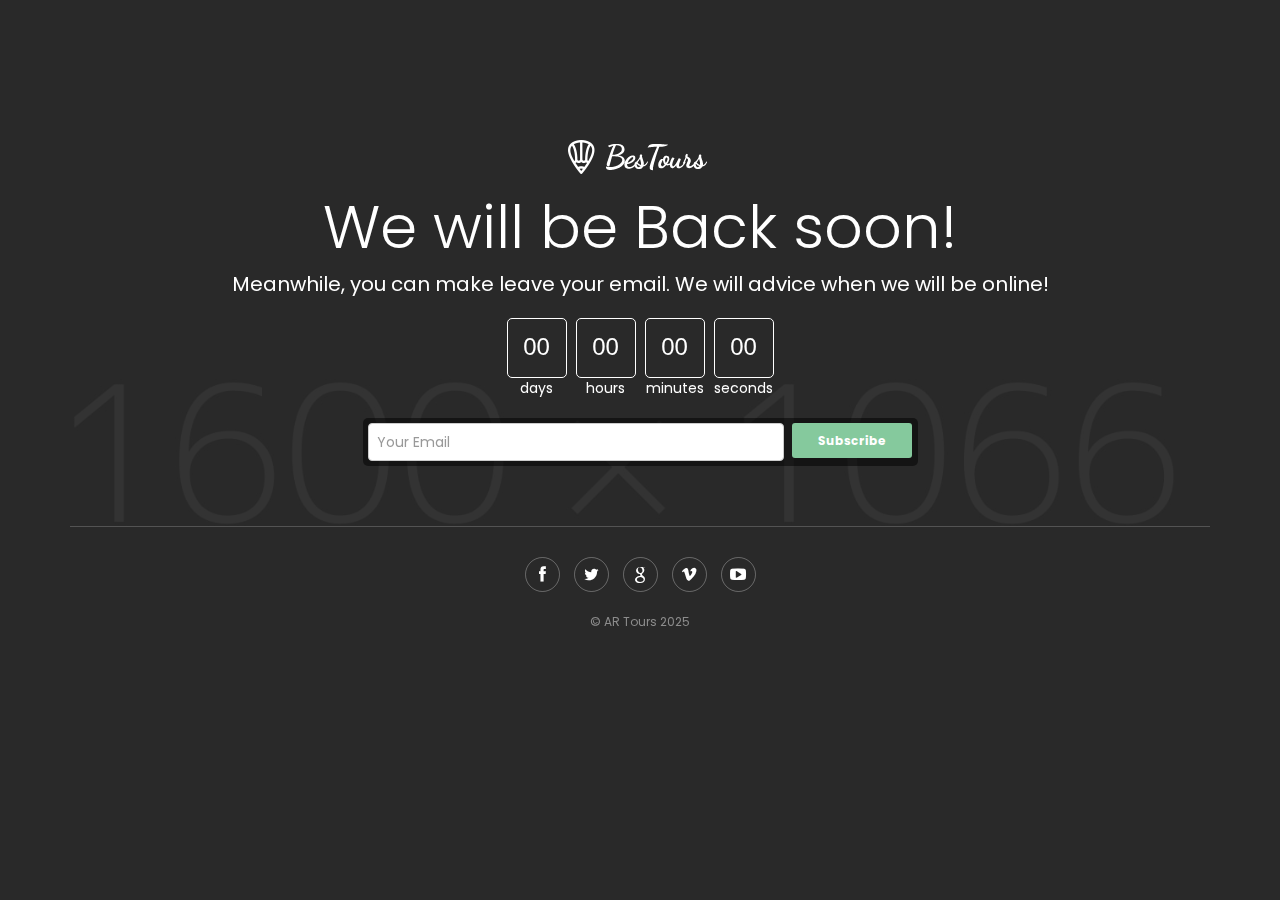
<file: coming_soon/index.html>
<!DOCTYPE html>
<html>
  <head>
  	<meta charset="utf-8">
    <title>Site Launch Coming soon</title>
    <meta name="viewport" content="width=device-width, initial-scale=1.0">
   
    <!-- Favicons-->
    <link rel="shortcut icon" href="img/favicon.ico" type="image/x-icon"/>
    <link rel="apple-touch-icon" type="image/x-icon" href="img/apple-touch-icon-57x57-precomposed.png">
    <link rel="apple-touch-icon" type="image/x-icon" sizes="72x72" href="img/apple-touch-icon-72x72-precomposed.png">
    <link rel="apple-touch-icon" type="image/x-icon" sizes="114x114" href="img/apple-touch-icon-114x114-precomposed.png">
    <link rel="apple-touch-icon" type="image/x-icon" sizes="144x144" href="img/apple-touch-icon-144x144-precomposed.png">

    <!-- GOOGLE WEB FONT -->
    <link href="https://fonts.googleapis.com/css?family=Poppins:400,300,500,600,700" rel="stylesheet">
    
    <!-- CSS -->
    <link href="css/bootstrap.min.css" rel="stylesheet">
    <link href="css/style.css" rel="stylesheet">
    <link href="fontello/css/fontello.css" rel="stylesheet" > 
    <link href="fontello/css/animation.css" rel="stylesheet" > 
    
    <!--[if lt IE 9]>
      <script src="http://oss.maxcdn.com/libs/html5shiv/3.7.0/html5shiv.js"></script>
      <script src="http://oss.maxcdn.com/libs/respond.js/1.3.0/respond.min.js"></script>
    <![endif]-->

  </head>
  <body>
  
<div id="wrapper">
	<div id="main">
		<div class="container">
			
			<div class="row countdown">
            	<div class="col-md-12">
                	<div id="logo"><img src="img/logo.png" width="145" height="34" alt="" data-retina="true"></div>
                    <h1>We will be Back soon!</h1>
                    <h2>Meanwhile, you can make leave your email. We will advice when we will be online!</h2>
                </div>
				<div id="countdown_wp">
                    <div class="container_count"><div id="days">00</div>days</div>
                    <div class="container_count"><div id="hours">00</div>hours</div>
                    <div class="container_count"><div id="minutes">00</div>minutes</div>
                    <div class="container_count last"><div id="seconds">00</div>seconds</div>
                </div>
			</div>
            <div class="row">
						<div class="col-md-6 col-md-offset-3">
                        <div id="newsletter_wp" >
                            <form method="post" action="assets/newsletter.php" id="newsletter" name="newsletter"  autocomplete="off">
                                        <div class="row">
                                            <div class="col-md-9 first-nogutter">
                                                <input name="email_newsletter" id="email_newsletter" type="email" placeholder="Your Email" class="form-control">
                                            </div>
                                            <div class="col-md-3 nogutter">
                                                    <button type="submit" class="btn-check" id="submit-newsletter">Subscribe</button>
                                            </div>
                                        </div>
                                </form>   
                                <div id="message-newsletter"></div>                      
                            </div>
                        </div>	
                    </div>
                    <div id="social_footer">
                        <ul>
                            <li><a href="#"><i class="icon-facebook"></i></a></li>
                            <li><a href="#"><i class="icon-twitter"></i></a></li>
                            <li><a href="#"><i class="icon-google"></i></a></li>
                            <li><a href="#"><i class="icon-vimeo"></i></a></li>
                            <li><a href="#"><i class="icon-youtube-play"></i></a></li>
                        </ul>
                        <p>© AR Tours 2025</p>
                    </div>            
		</div><!-- End container -->
	</div><!-- End main -->	

<div id="slides">
	<ul class="slides-container">
		<li><img src="img/slide_1.jpg" alt=""></li>
		<li><img src="img/slide_2.jpg" alt=""></li>
	</ul>
</div><!-- End background slider -->

<!-- JQUERY -->
<script src="js/jquery-2.2.4.min.js"></script>
<script src="js/jquery.easing.1.3.min.js"></script>
<script src="js/jquery.animate-enhanced.min.js"></script>
<script src="js/jquery.superslides.min.js"></script>
<script  type="text/javascript">
  $('#slides').superslides({
	  play: 6000,
	  pagination:false,
	  animation_speed: 800,
      animation: 'fade'
    });
</script>
<!-- OTHER JS --> 
<script src="js/retina.min.js"></script>
<script  src="js/functions.js"></script>
<script src="assets/validate.js"></script>
  </body>
</html>
</file>
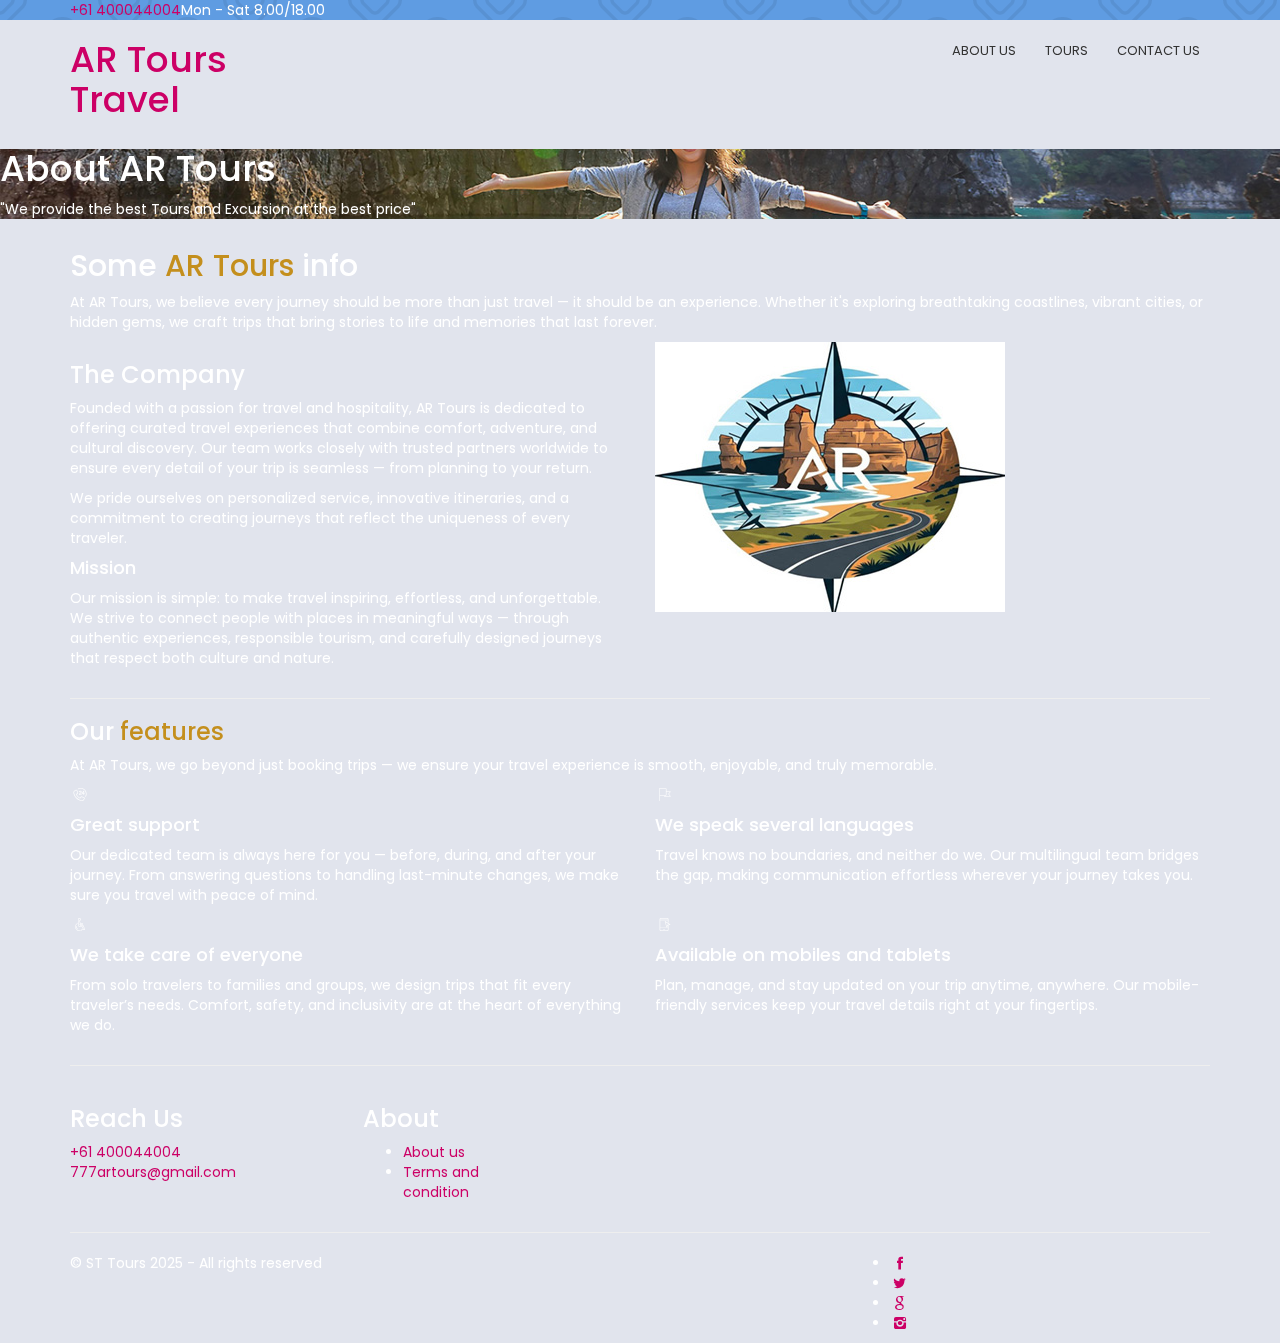
<file: about.html>
<!DOCTYPE html>
<!--[if IE 9]><html class="ie ie9"><![endif]-->
<html lang="en">

<head>
	<meta charset="utf-8">
	<meta http-equiv="X-UA-Compatible" content="IE=edge">
	<meta name="viewport" content="width=device-width, initial-scale=1">
	<meta name="description" content="AR TOURS - Travel and Tours">
	<meta name="author" content="Ansonika">
	<title>AR TOURS - Travel and Tours</title>

	<!-- Favicons-->
	<link rel="apple-touch-icon" sizes="57x57" href="img/apple-icon-57x57.png">
	<link rel="apple-touch-icon" sizes="60x60" href="img/apple-icon-60x60.png">
	<link rel="apple-touch-icon" sizes="72x72" href="img/apple-icon-72x72.png">
	<link rel="apple-touch-icon" sizes="76x76" href="img/apple-icon-76x76.png">
	<link rel="apple-touch-icon" sizes="114x114" href="img/apple-icon-114x114.png">
	<link rel="apple-touch-icon" sizes="120x120" href="img/apple-icon-120x120.png">
	<link rel="apple-touch-icon" sizes="144x144" href="img/apple-icon-144x144.png">
	<link rel="apple-touch-icon" sizes="152x152" href="img/apple-icon-152x152.png">
	<link rel="apple-touch-icon" sizes="180x180" href="img/apple-icon-180x180.png">
	<link rel="icon" type="image/png" sizes="192x192"  href="img/android-icon-192x192.png">
	<link rel="icon" type="image/png" sizes="32x32" href="img/favicon-32x32.png">
	<link rel="icon" type="image/png" sizes="96x96" href="img/favicon-96x96.png">
	<link rel="icon" type="image/png" sizes="16x16" href="img/favicon-16x16.png">
	<link rel="manifest" href="img/manifest.json">
	<meta name="msapplication-TileColor" content="#ffffff">
	<meta name="msapplication-TileImage" content="img/ms-icon-144x144.png">
	<meta name="theme-color" content="#ffffff">

	<!-- GOOGLE WEB FONT -->
	<link href="https://fonts.googleapis.com/css?family=Poppins:300,400,500,600,700|Satisfy" rel="stylesheet">

	<!-- BASE CSS -->
	<link href="css/animate.min.css" rel="stylesheet">
	<link href="css/bootstrap.min.css" rel="stylesheet">
	<link href="css/style.css" rel="stylesheet">
	<link href="css/responsive.css" rel="stylesheet">
	<link href="css/menu.css" rel="stylesheet">
	<link href="css/icon_fonts/css/all_icons.min.css" rel="stylesheet">

	<!-- YOUR CUSTOM CSS -->
	<link href="css/custom.css" rel="stylesheet">

	<!-- Modernizr -->
	<script src="js/modernizr.js"></script>

	<!--[if lt IE 9]>
      <script src="js/html5shiv.min.js"></script>
      <script src="js/respond.min.js"></script>
    <![endif]-->

</head>

<body>

	<div class="layer"></div>
	<!-- Mobile menu overlay mask -->

	<div id="preloader">
		<div data-loader="circle-side"></div>
	</div>
	<!-- End Preload -->

	<!-- Header================================================== -->
	<div id="header_1">
		<header>
			<div id="top_line">
				<div class="container">
					<div class="row">
						<div class="col-md-6 col-sm-6 col-xs-12">
							<a href="tel://+61400044004" id="phone_top">+61 400044004</a><span id="opening">Mon - Sat 8.00/18.00</span>
						</div>
					</div>
					<!-- End row -->
				</div>
				<!-- End container-->
			</div>
			<!-- End top line-->

			<div class="container">
				<div class="row">
					<div class="col-md-3 col-sm-3 col-xs-3">
						<div id="logo_home">
							<h1><a href="index.html" title="AR Tours Travels">AR Tours Travel</a></h1>
						</div>
					</div>
					<nav class="col-md-9 col-sm-9 col-xs-9">
						<a class="cmn-toggle-switch cmn-toggle-switch__htx open_close" href="javascript:void(0);"><span>Menu mobile</span></a>
						<div class="main-menu">
							<div id="header_menu">
								<img src="img/logo_menu.png" width="145" height="34" alt="AR Tours" data-retina="true">
							</div>
							<a href="#" class="open_close" id="close_in"><i class="icon_set_1_icon-77"></i></a>
							<ul>
								<li>
									<a href="about.html">About us</a>
								</li>
								<li class="submenu">
									<a href="index.html#marker" class="show-submenu">Tours</a>
								</li>
								<!-- <li><a href="faq.html">Faq</a> -->
								</li>
								<!-- <li class="submenu">
									<a href="gallery.html" class="show-submenu">Gallery</a>
								</li> -->
								<li>
									<a href="contacts.html">Contact us</a>
								</li>
							</ul>
						</div>
						<!-- End main-menu -->
					</nav>
				</div>
			</div>
			<!-- container -->
		</header>
		<!-- End Header -->
	</div>
	<!-- End Header 1-->

	<!-- SubHeader =============================================== -->
	<section class="parallax_window_in" data-parallax="scroll" data-image-src="img/sub_header_about.jpg" data-natural-width="1400" data-natural-height="470">
		<div id="sub_content_in">
			<div id="animate_intro">
				<h1>About AR Tours</h1>
				<p>"We provide the best Tours and Excursion at the best price"</p>
			</div>
		</div>
	</section>
	<!-- End section -->
	<!-- End SubHeader ============================================ -->

	<section class="wrapper">
		<div class="divider_border"></div>

		<div class="container">
			<div class="main_title">
				<h2>Some <span>AR Tours</span> info</h2>
				<p>At AR Tours, we believe every journey should be more than just travel — it should be an experience. Whether it's exploring breathtaking coastlines, vibrant cities, or hidden gems, we craft trips that bring stories to life and memories that last forever.</p>
			</div>

			<div class="row">
				<div class="col-sm-6">
					<h3>The Company</h3>
					<p>Founded with a passion for travel and hospitality, AR Tours is dedicated to offering curated travel experiences that combine comfort, adventure, and cultural discovery. Our team works closely with trusted partners worldwide to ensure every detail of your trip is seamless — from planning to your return.</p>
					<p>We pride ourselves on personalized service, innovative itineraries, and a commitment to creating journeys that reflect the uniqueness of every traveler.</p>
					<h4>Mission</h4>
					<p>Our mission is simple: to make travel inspiring, effortless, and unforgettable. We strive to connect people with places in meaningful ways — through authentic experiences, responsible tourism, and carefully designed journeys that respect both culture and nature.</p>
				</div>
				<div class="col-sm-6">
					<p class="advertise"><img src="img/trip-advisor.jpg" alt="" class="img-responsive">
					</p>
				</div>
			</div>
			<!-- End row -->
			<hr>

			<div class="main_title_2">
				<h3>Our <span>features</span></h3>
				<p>At AR Tours, we go beyond just booking trips — we ensure your travel experience is smooth, enjoyable, and truly memorable.</p>
			</div>
			<div class="row">
				<div class="col-sm-6">
					<div class="box_features">
						<i class="icon_set_1_icon-89"></i>
						<h4>Great support</h4>
						<p>Our dedicated team is always here for you — before, during, and after your journey. From answering questions to handling last-minute changes, we make sure you travel with peace of mind.</p>
					</div>
				</div>
				<div class="col-sm-6">
					<div class="box_features">
						<i class="icon_set_1_icon-61"></i>
						<h4>We speak several languages</h4>
						<p>Travel knows no boundaries, and neither do we. Our multilingual team bridges the gap, making communication effortless wherever your journey takes you.</p>
					</div>
				</div>
			</div>
			<!-- End row -->
			<div class="row">
				<div class="col-sm-6">
					<div class="box_features">
						<i class="icon_set_1_icon-13"></i>
						<h4>We take care of everyone</h4>
						<p>From solo travelers to families and groups, we design trips that fit every traveler’s needs. Comfort, safety, and inclusivity are at the heart of everything we do.</p>
					</div>
				</div>
				<div class="col-sm-6">
					<div class="box_features">
						<i class="icon_set_1_icon-63"></i>
						<h4>Available on mobiles and tablets</h4>
						<p>Plan, manage, and stay updated on your trip anytime, anywhere. Our mobile-friendly services keep your travel details right at your fingertips.</p>
					</div>
				</div>
			</div>
			<!-- End row -->

			<hr>

		</div>
		<!-- End container -->
	</section>
	<!-- End section -->
	<!-- end container -->

	<footer>
		<div class="container">
			<div class="row">
				<div class="col-md-3 col-sm-3">
					<h3>Reach Us</h3>
					<a href="tel://+61400044004" id="phone">+61 400044004</a>
					<a href="mailto:777artours@gmail.com" id="email_footer">777artours@gmail.com</a>
				</div>
				<div class="col-md-2 col-sm-3">
					<h3>About</h3>
					<ul>
						<li><a href="#">About us</a>
						</li>
						<li><a href="#">Terms and condition</a>
						</li>
					</ul>
				</div>
			</div>
			<!-- End row -->
			<hr>
			<div class="row">
				<div class="col-sm-8">
					<span id="copy">© ST Tours 2025 - All rights reserved</span>
				</div>
				<div class="col-sm-4" id="social_footer">
					<ul>
						<li><a href="#"><i class="icon-facebook"></i></a>
						</li>
						<li><a href="#"><i class="icon-twitter"></i></a>
						</li>
						<li><a href="#"><i class="icon-google"></i></a>
						</li>
						<li><a href="#"><i class="icon-instagram"></i></a>
						</li>
					</ul>
				</div>
			</div>
			<!-- End row -->
		</div>
		<!-- End container -->
	</footer>
	<!-- End footer -->

	<div id="toTop"></div>
	<!-- Back to top button -->


	<!-- COMMON SCRIPTS -->
	<script src="js/jquery-2.2.4.min.js"></script>
	<script src="js/common_scripts_min.js"></script>
	<script src="assets/validate.js"></script>
	<script src="js/jquery.tweet.min.js"></script>
	<script src="js/functions.js"></script>

	<!-- SPECIFIC SCRIPTS -->
	<script>
		'use strict';
		$(".team-carousel").owlCarousel({
			items: 1,
			loop: true,
			margin: 10,
			autoplay: false,
			smartSpeed: 300,
			responsiveClass: false,
			responsive: {
				320: {
					items: 1,
				},
				768: {
					items: 2,
				},
				1000: {
					items: 3,
				}
			}
		});
	</script>
</body>

</html>
</file>
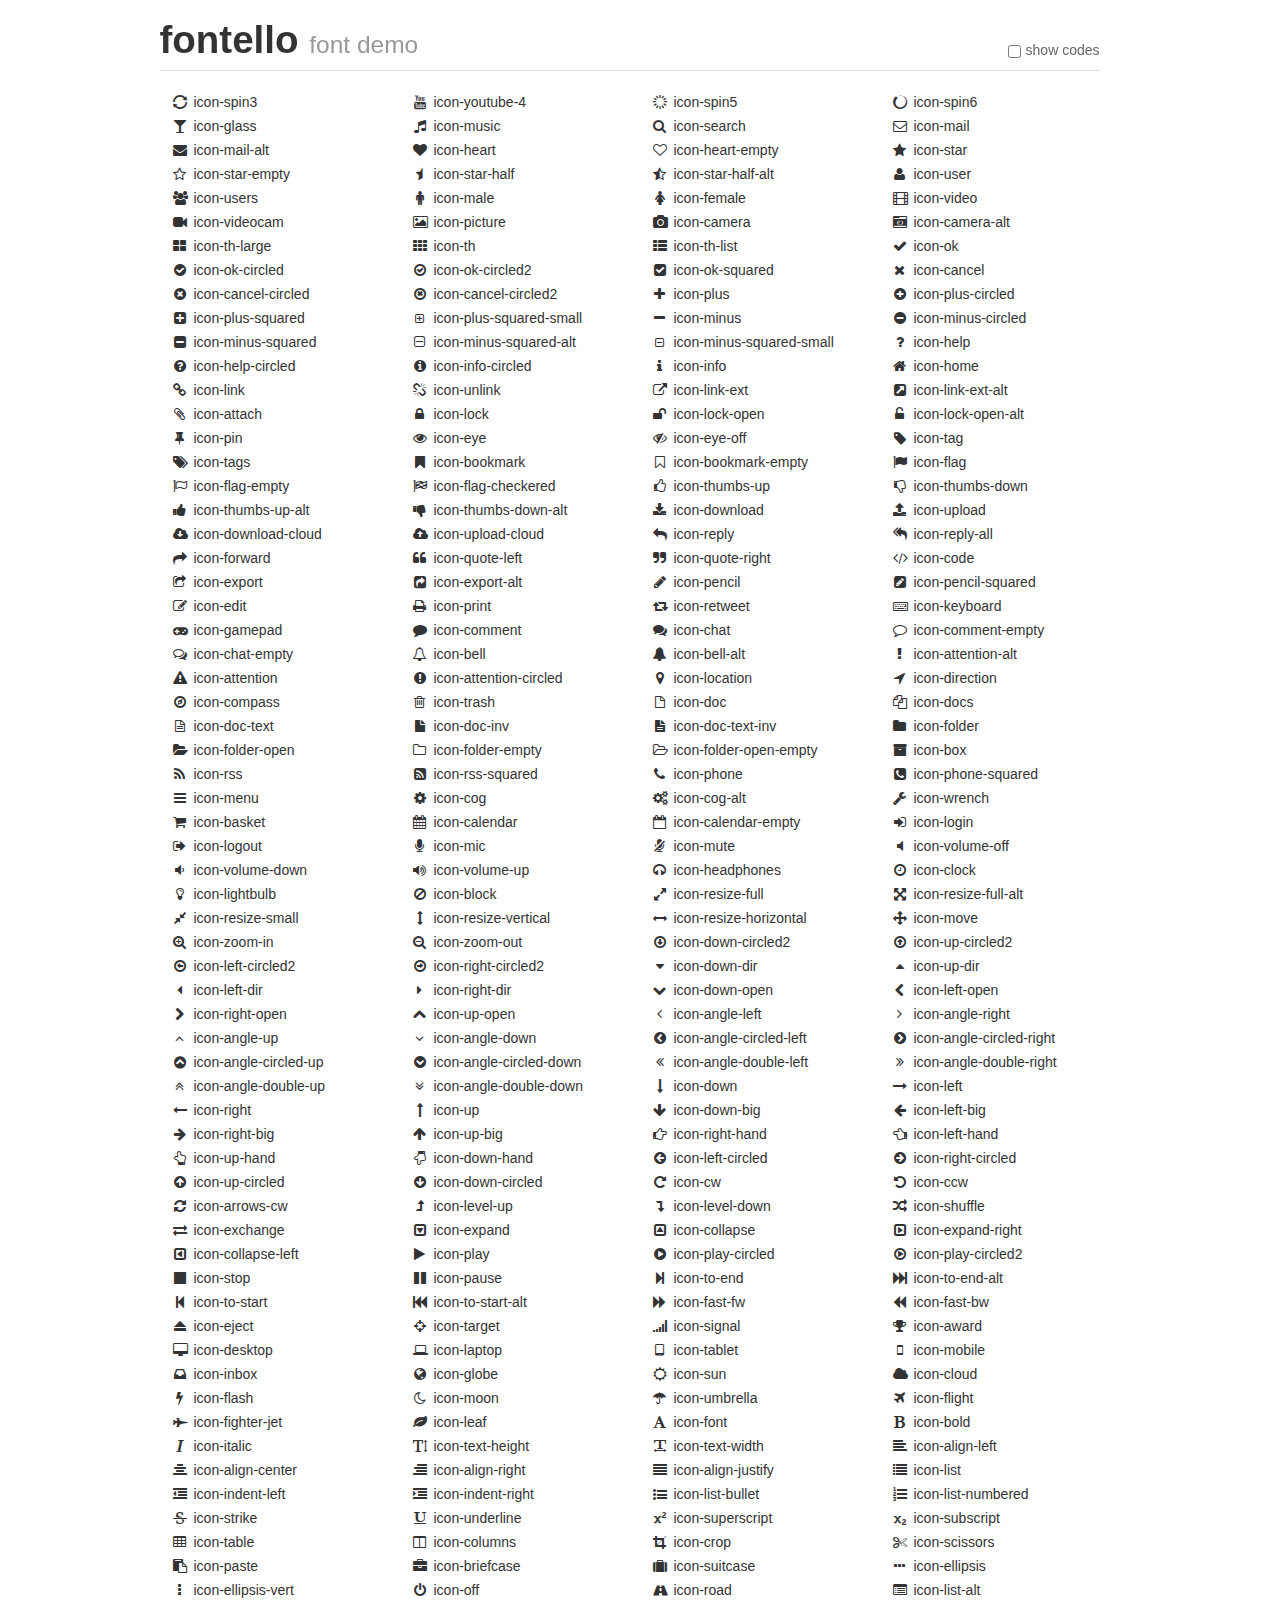
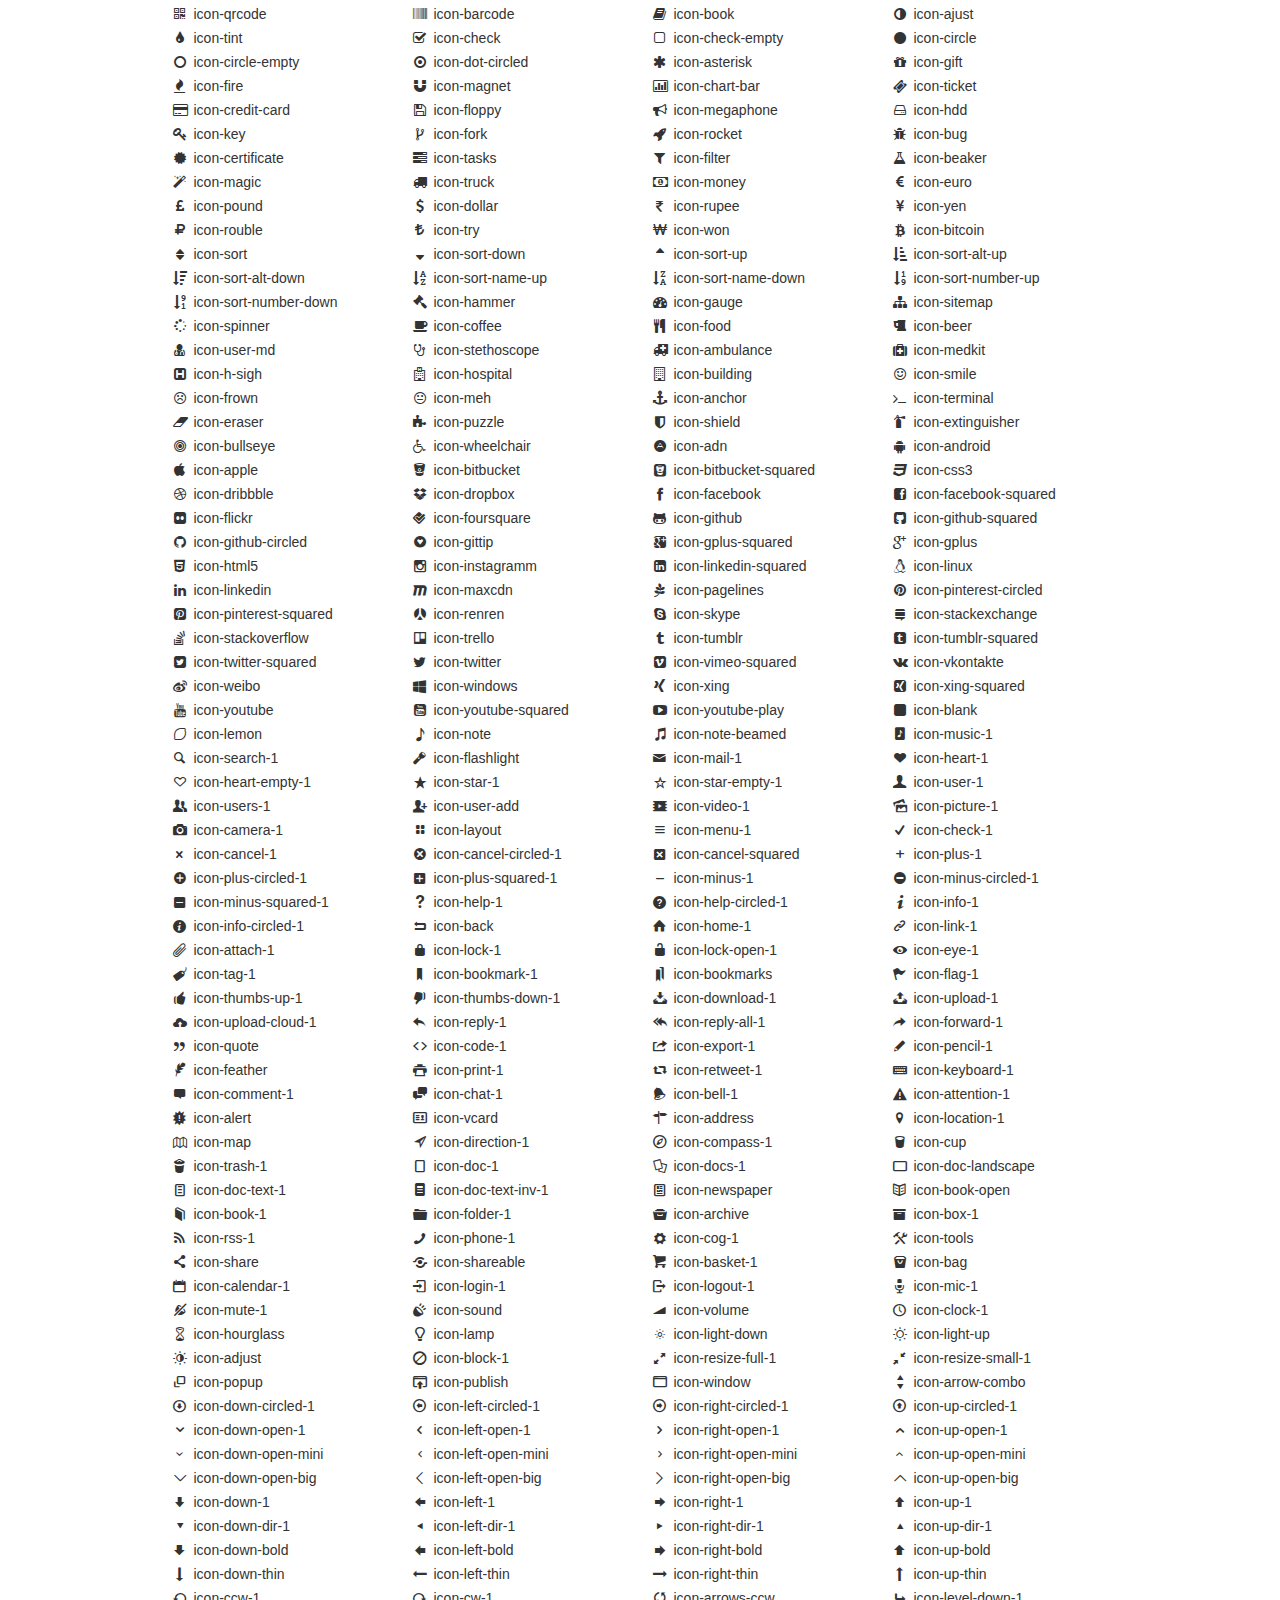
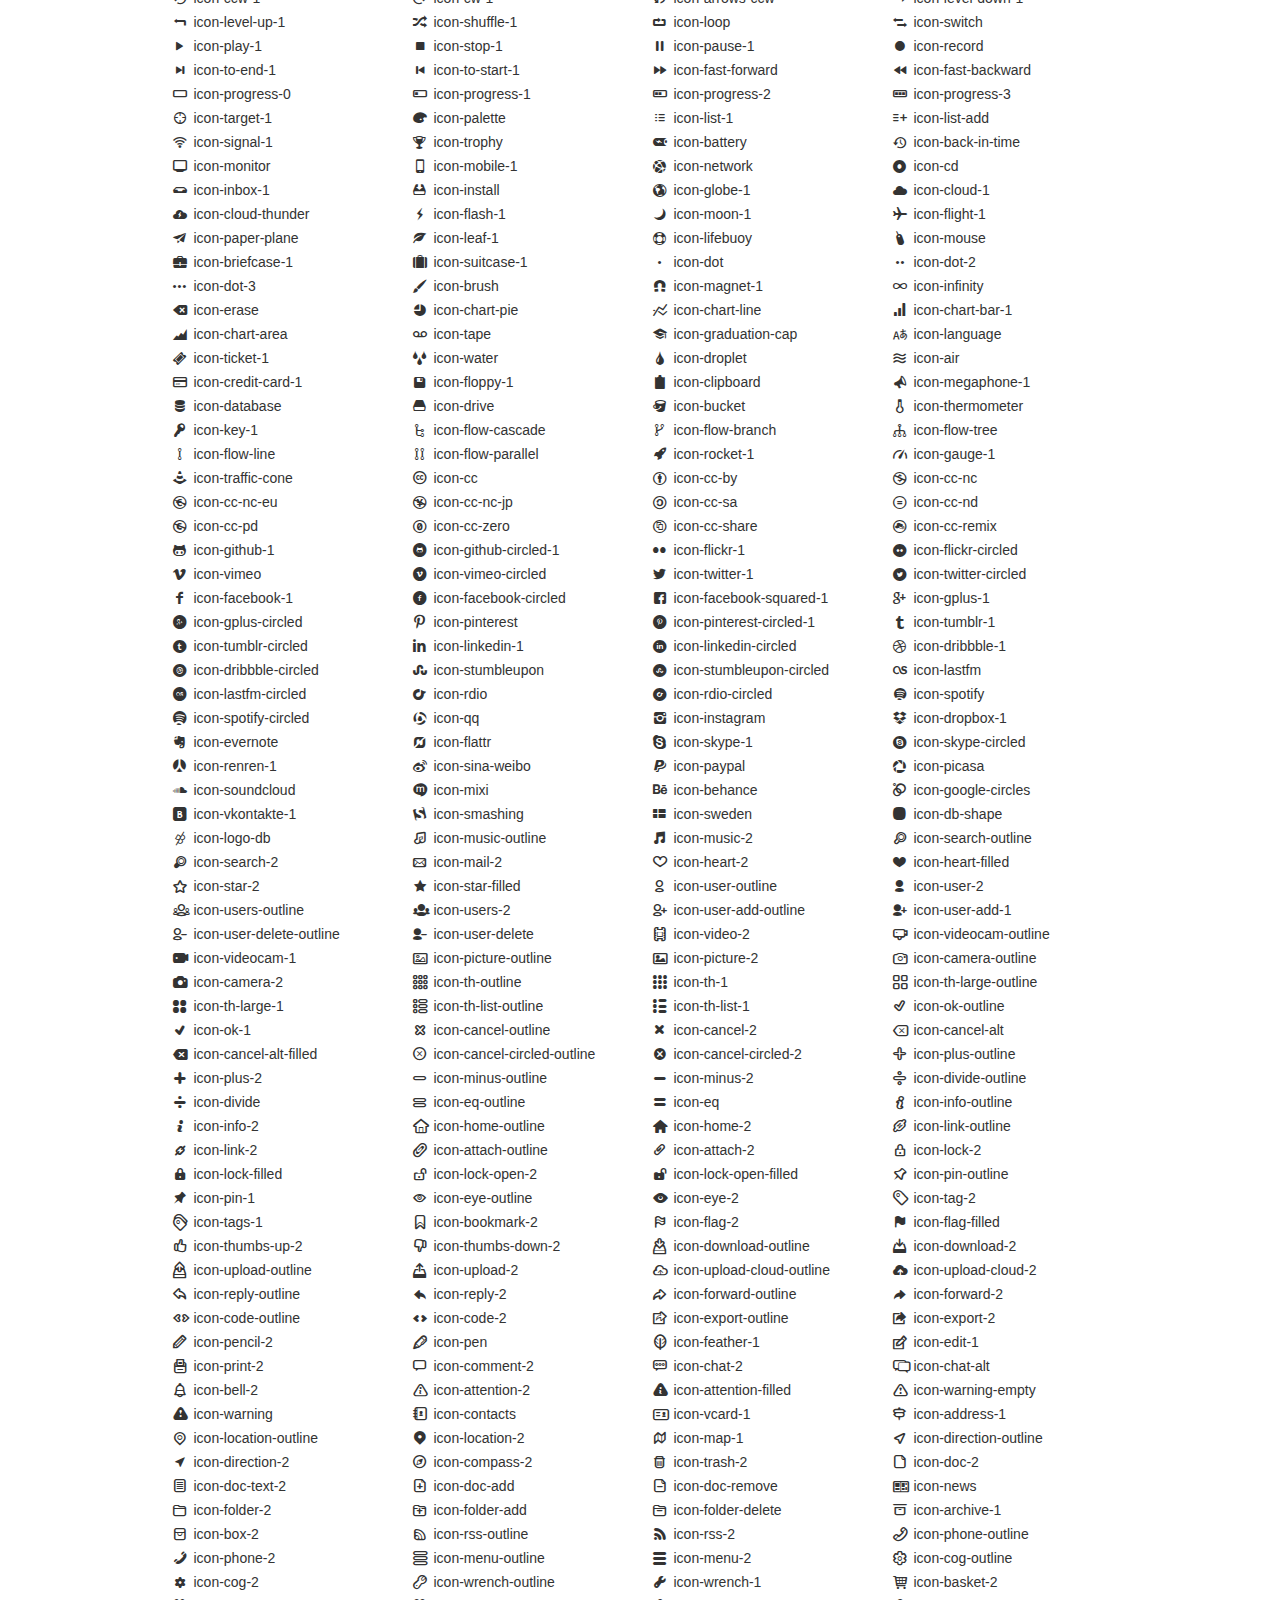
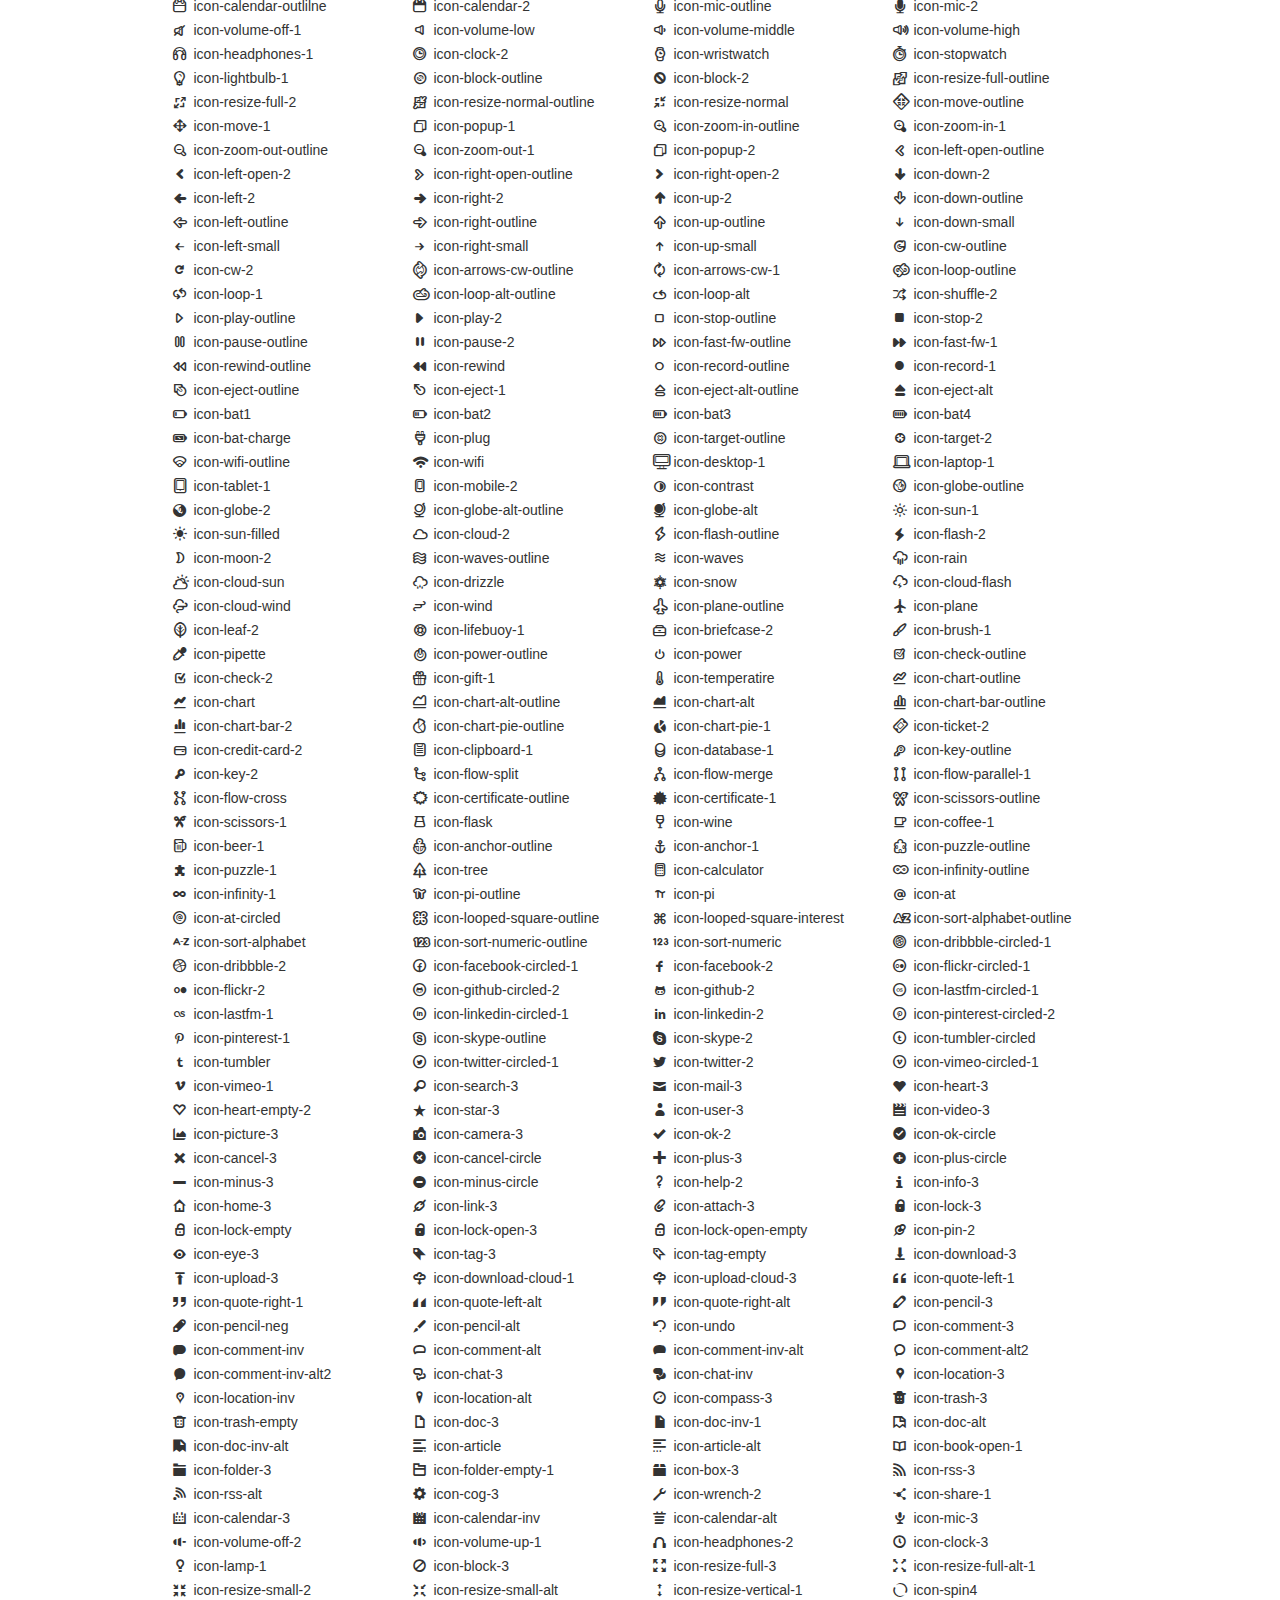
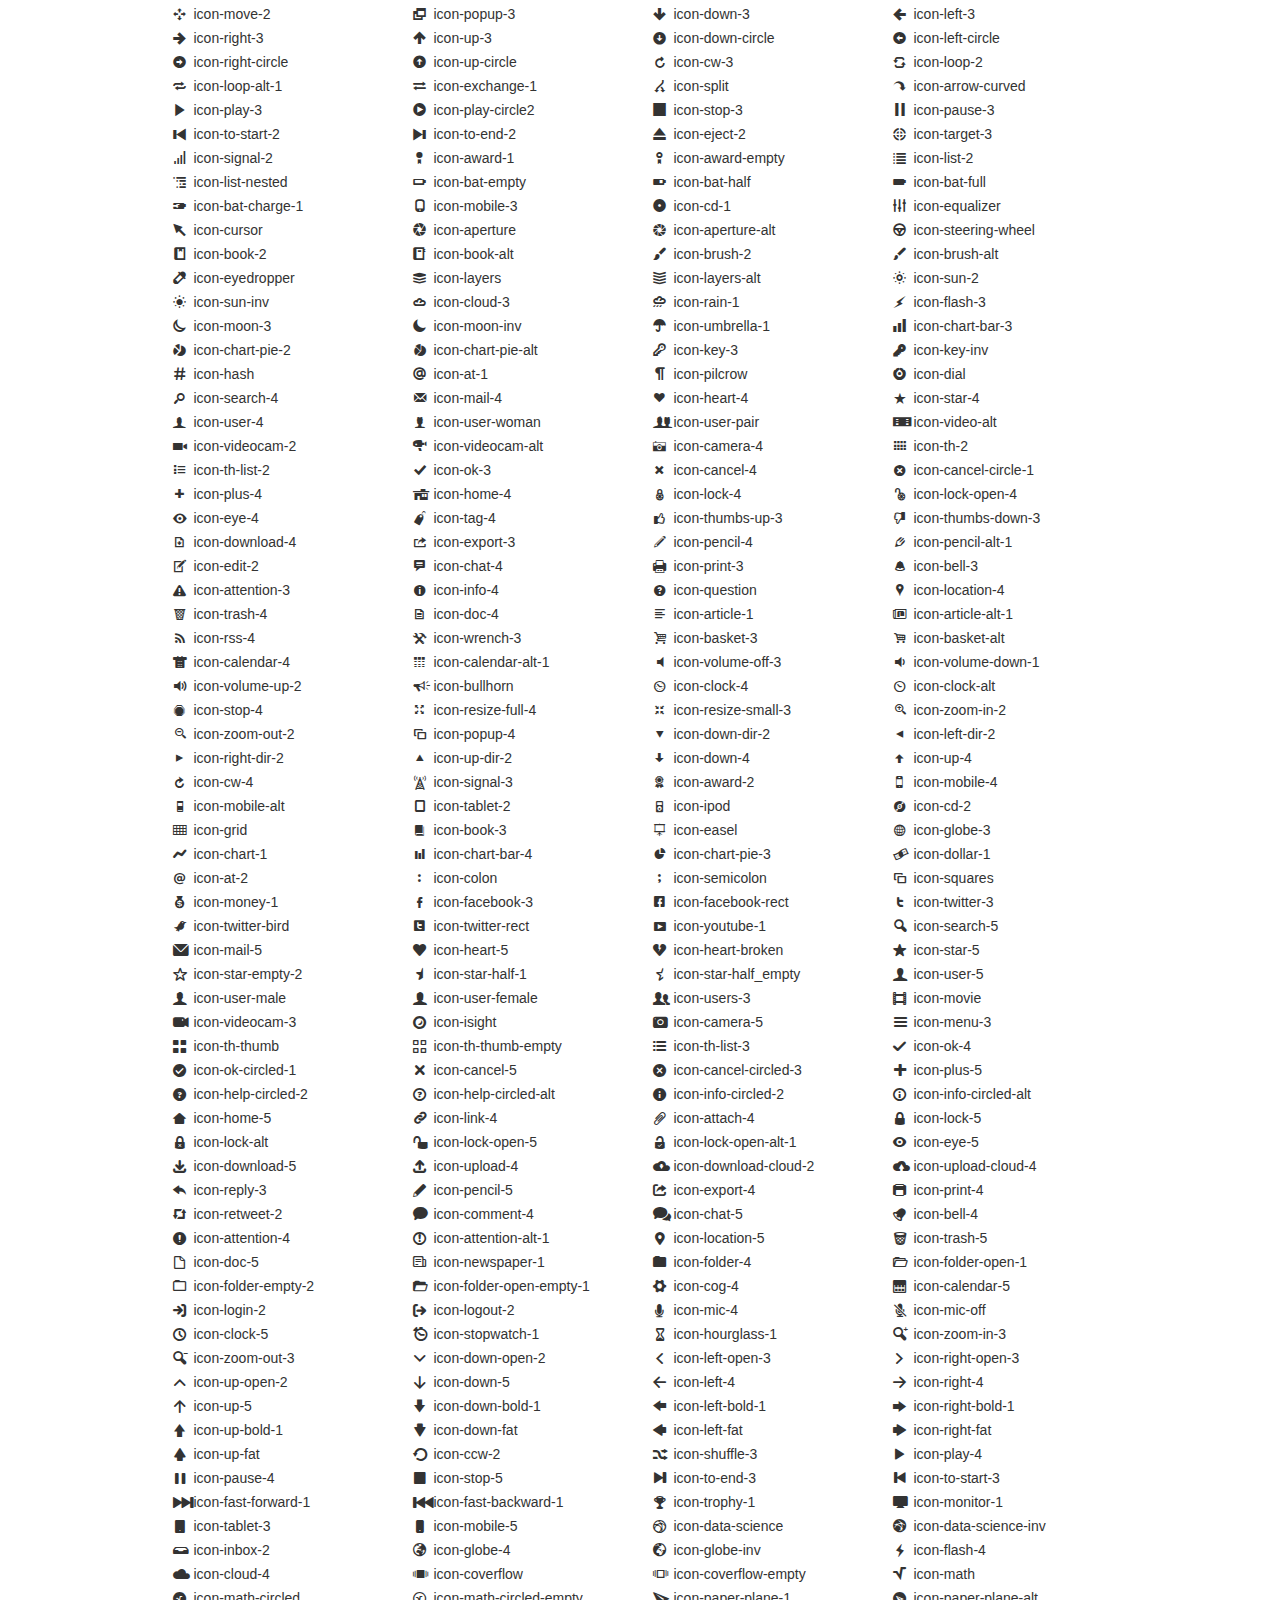
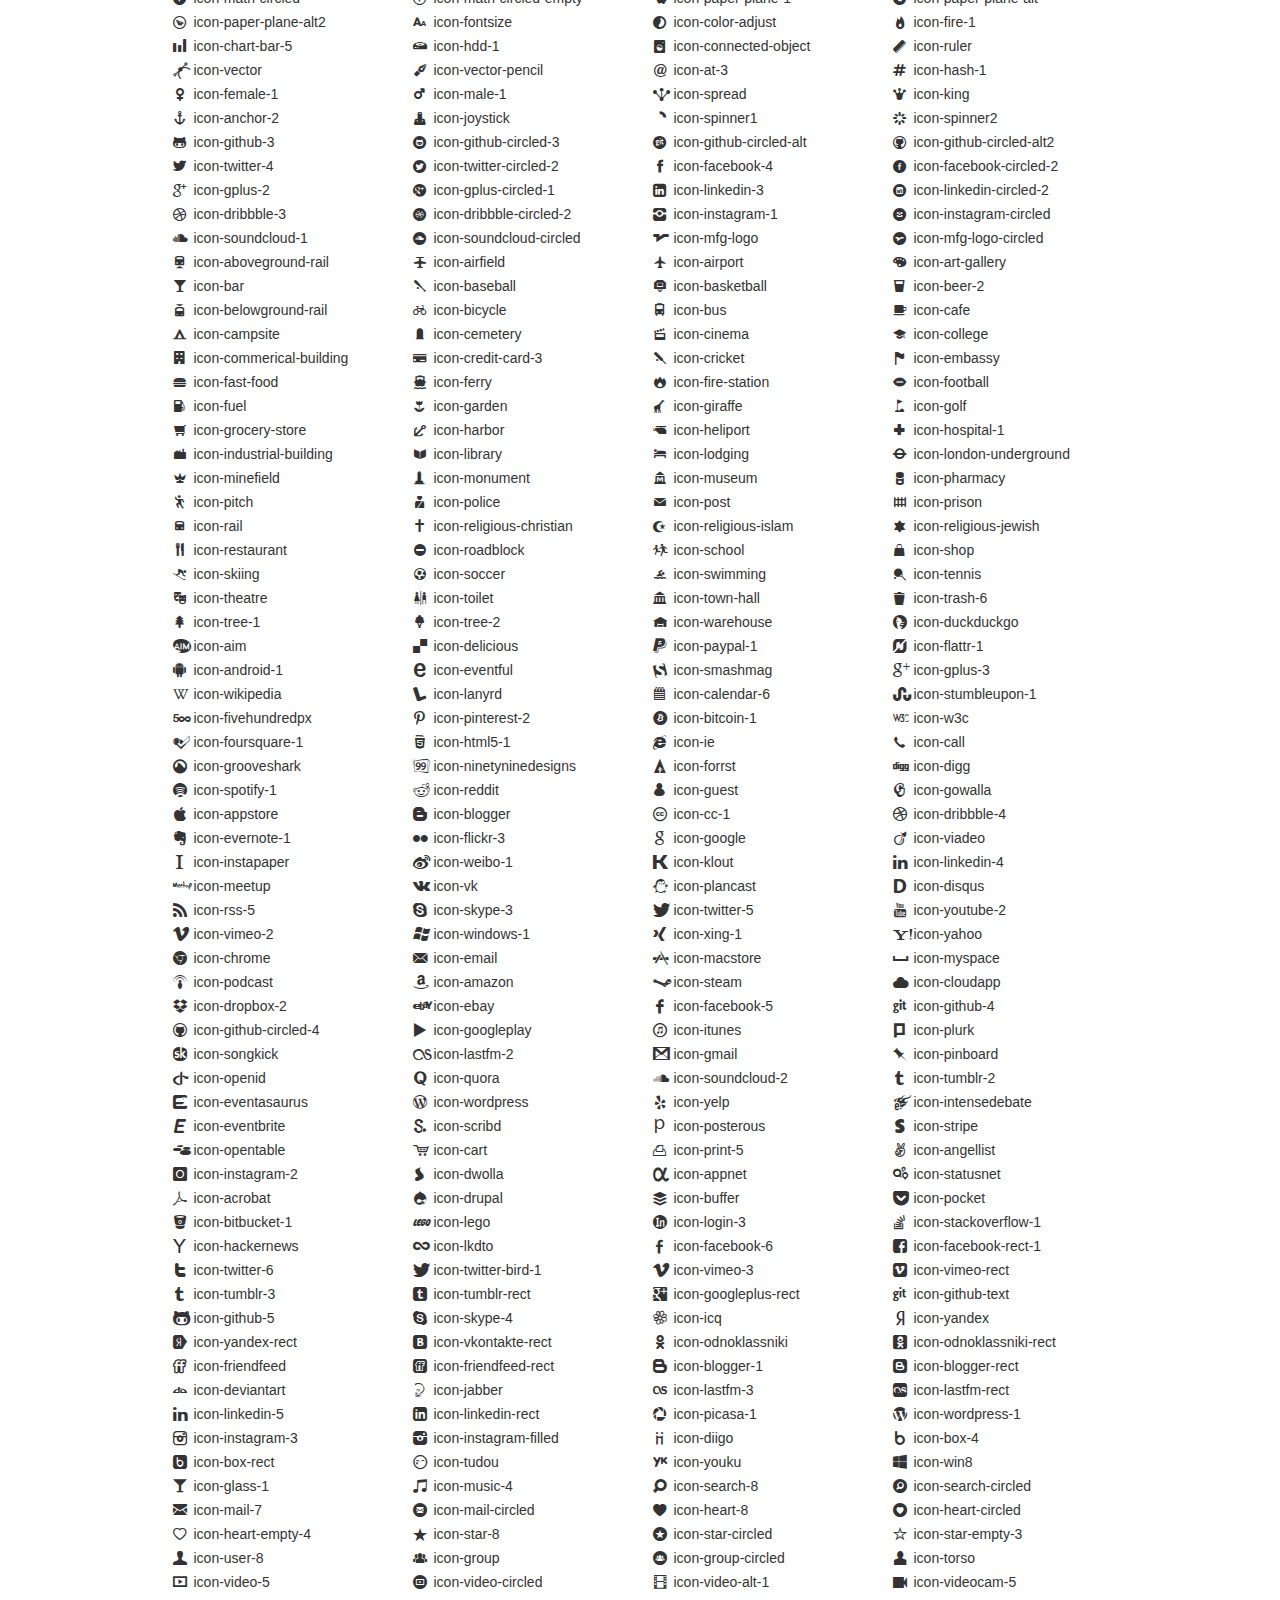
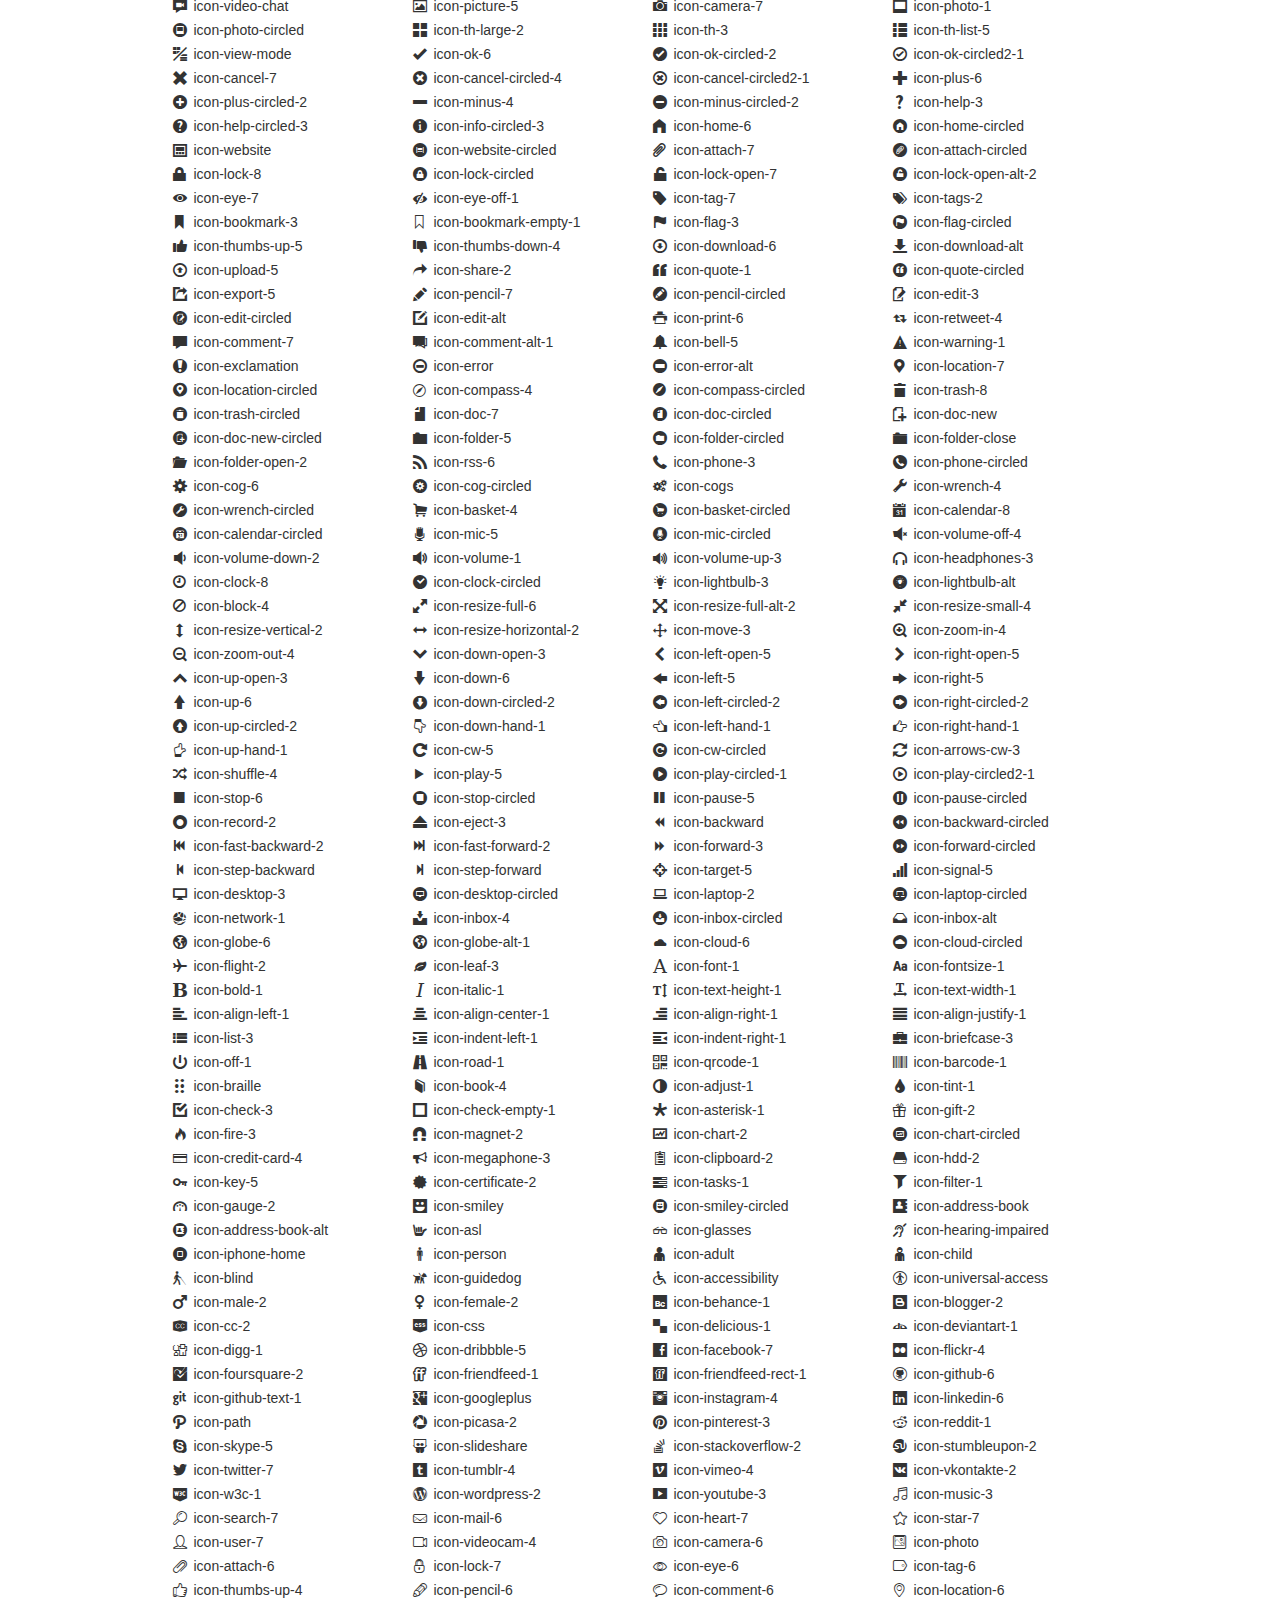
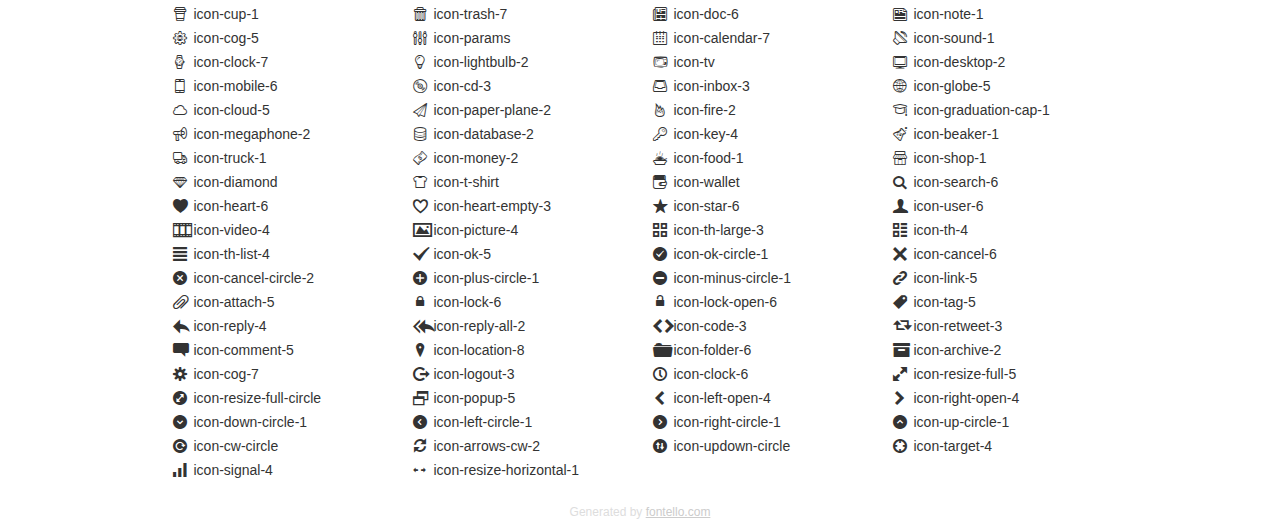
<file: coming_soon/fontello/demo.html>
<!DOCTYPE html>
<html>
  <head>
    <!--[if lt IE 9]>
    <script src="http://html5shim.googlecode.com/svn/trunk/html5.js"></script>
    <![endif]-->
    <meta charset="UTF-8"><style type="text/css">/*
 * Bootstrap v2.2.1
 *
 * Copyright 2012 Twitter, Inc
 * Licensed under the Apache License v2.0
 * http://www.apache.org/licenses/LICENSE-2.0
 *
 * Designed and built with all the love in the world @twitter by @mdo and @fat.
 */
.clearfix {
  *zoom: 1;
}
.clearfix:before,
.clearfix:after {
  display: table;
  content: "";
  line-height: 0;
}
.clearfix:after {
  clear: both;
}
html {
  font-size: 100%;
  -webkit-text-size-adjust: 100%;
  -ms-text-size-adjust: 100%;
}
a:focus {
  outline: thin dotted #333;
  outline: 5px auto -webkit-focus-ring-color;
  outline-offset: -2px;
}
a:hover,
a:active {
  outline: 0;
}
button,
input,
select,
textarea {
  margin: 0;
  font-size: 100%;
  vertical-align: middle;
}
button,
input {
  *overflow: visible;
  line-height: normal;
}
button::-moz-focus-inner,
input::-moz-focus-inner {
  padding: 0;
  border: 0;
}
body {
  margin: 0;
  font-family: "Helvetica Neue", Helvetica, Arial, sans-serif;
  font-size: 14px;
  line-height: 20px;
  color: #333;
  background-color: #fff;
}
a {
  color: #08c;
  text-decoration: none;
}
a:hover {
  color: #005580;
  text-decoration: underline;
}
.row {
  margin-left: -20px;
  *zoom: 1;
}
.row:before,
.row:after {
  display: table;
  content: "";
  line-height: 0;
}
.row:after {
  clear: both;
}
[class*="span"] {
  float: left;
  min-height: 1px;
  margin-left: 20px;
}
.container,
.navbar-static-top .container,
.navbar-fixed-top .container,
.navbar-fixed-bottom .container {
  width: 940px;
}
.span12 {
  width: 940px;
}
.span11 {
  width: 860px;
}
.span10 {
  width: 780px;
}
.span9 {
  width: 700px;
}
.span8 {
  width: 620px;
}
.span7 {
  width: 540px;
}
.span6 {
  width: 460px;
}
.span5 {
  width: 380px;
}
.span4 {
  width: 300px;
}
.span3 {
  width: 220px;
}
.span2 {
  width: 140px;
}
.span1 {
  width: 60px;
}
[class*="span"].pull-right,
.row-fluid [class*="span"].pull-right {
  float: right;
}
.container {
  margin-right: auto;
  margin-left: auto;
  *zoom: 1;
}
.container:before,
.container:after {
  display: table;
  content: "";
  line-height: 0;
}
.container:after {
  clear: both;
}
p {
  margin: 0 0 10px;
}
.lead {
  margin-bottom: 20px;
  font-size: 21px;
  font-weight: 200;
  line-height: 30px;
}
small {
  font-size: 85%;
}
h1 {
  margin: 10px 0;
  font-family: inherit;
  font-weight: bold;
  line-height: 20px;
  color: inherit;
  text-rendering: optimizelegibility;
}
h1 small {
  font-weight: normal;
  line-height: 1;
  color: #999;
}
h1 {
  line-height: 40px;
}
h1 {
  font-size: 38.5px;
}
h1 small {
  font-size: 24.5px;
}
body {
  margin-top: 90px;
}
.header {
  position: fixed;
  top: 0;
  left: 50%;
  margin-left: -480px;
  background-color: #fff;
  border-bottom: 1px solid #ddd;
  padding-top: 10px;
  z-index: 10;
}
.footer {
  color: #ddd;
  font-size: 12px;
  text-align: center;
  margin-top: 20px;
}
.footer a {
  color: #ccc;
  text-decoration: underline;
}
.the-icons {
  font-size: 14px;
  line-height: 24px;
}
.switch {
  position: absolute;
  right: 0;
  bottom: 10px;
  color: #666;
}
.switch input {
  margin-right: 0.3em;
}
.codesOn .i-name {
  display: none;
}
.codesOn .i-code {
  display: inline;
}
.i-code {
  display: none;
}
</style>
    <link rel="stylesheet" href="css/fontello.css">
    <link rel="stylesheet" href="css/animation.css">
    <!--[if IE 7]>
    <link rel="stylesheet" href="css/fontello-ie7.css">
    <![endif]-->
    <script>
      function toggleCodes(on) {
        var obj = document.getElementById('icons');
        
        if (on) {
          obj.className += ' codesOn';
        } else {
          obj.className = obj.className.replace(' codesOn', '');
        }
      }
      
    </script>
  </head>
  <body>
    <div class="container header">
      <h1>
        fontello
         <small>font demo</small>
      </h1>
      <label class="switch">
        <input type="checkbox" onclick="toggleCodes(this.checked)">show codes
      </label>
    </div>
    <div id="icons" class="container">
      <div class="row">
        <div title="Code: 0xe800" class="the-icons span3"><i class="icon-spin3 animate-spin"></i> <span class="i-name">icon-spin3</span><span class="i-code">0xe800</span></div>
        <div title="Code: 0xef87" class="the-icons span3"><i class="icon-youtube-4"></i> <span class="i-name">icon-youtube-4</span><span class="i-code">0xef87</span></div>
        <div title="Code: 0xe802" class="the-icons span3"><i class="icon-spin5 animate-spin"></i> <span class="i-name">icon-spin5</span><span class="i-code">0xe802</span></div>
        <div title="Code: 0xe803" class="the-icons span3"><i class="icon-spin6 animate-spin"></i> <span class="i-name">icon-spin6</span><span class="i-code">0xe803</span></div>
      </div>
      <div class="row">
        <div title="Code: 0xe804" class="the-icons span3"><i class="icon-glass"></i> <span class="i-name">icon-glass</span><span class="i-code">0xe804</span></div>
        <div title="Code: 0xe805" class="the-icons span3"><i class="icon-music"></i> <span class="i-name">icon-music</span><span class="i-code">0xe805</span></div>
        <div title="Code: 0xe806" class="the-icons span3"><i class="icon-search"></i> <span class="i-name">icon-search</span><span class="i-code">0xe806</span></div>
        <div title="Code: 0xe807" class="the-icons span3"><i class="icon-mail"></i> <span class="i-name">icon-mail</span><span class="i-code">0xe807</span></div>
      </div>
      <div class="row">
        <div title="Code: 0xe808" class="the-icons span3"><i class="icon-mail-alt"></i> <span class="i-name">icon-mail-alt</span><span class="i-code">0xe808</span></div>
        <div title="Code: 0xe809" class="the-icons span3"><i class="icon-heart"></i> <span class="i-name">icon-heart</span><span class="i-code">0xe809</span></div>
        <div title="Code: 0xe80a" class="the-icons span3"><i class="icon-heart-empty"></i> <span class="i-name">icon-heart-empty</span><span class="i-code">0xe80a</span></div>
        <div title="Code: 0xe80b" class="the-icons span3"><i class="icon-star"></i> <span class="i-name">icon-star</span><span class="i-code">0xe80b</span></div>
      </div>
      <div class="row">
        <div title="Code: 0xe80c" class="the-icons span3"><i class="icon-star-empty"></i> <span class="i-name">icon-star-empty</span><span class="i-code">0xe80c</span></div>
        <div title="Code: 0xe80d" class="the-icons span3"><i class="icon-star-half"></i> <span class="i-name">icon-star-half</span><span class="i-code">0xe80d</span></div>
        <div title="Code: 0xe80e" class="the-icons span3"><i class="icon-star-half-alt"></i> <span class="i-name">icon-star-half-alt</span><span class="i-code">0xe80e</span></div>
        <div title="Code: 0xe80f" class="the-icons span3"><i class="icon-user"></i> <span class="i-name">icon-user</span><span class="i-code">0xe80f</span></div>
      </div>
      <div class="row">
        <div title="Code: 0xe827" class="the-icons span3"><i class="icon-users"></i> <span class="i-name">icon-users</span><span class="i-code">0xe827</span></div>
        <div title="Code: 0xe810" class="the-icons span3"><i class="icon-male"></i> <span class="i-name">icon-male</span><span class="i-code">0xe810</span></div>
        <div title="Code: 0xe811" class="the-icons span3"><i class="icon-female"></i> <span class="i-name">icon-female</span><span class="i-code">0xe811</span></div>
        <div title="Code: 0xe812" class="the-icons span3"><i class="icon-video"></i> <span class="i-name">icon-video</span><span class="i-code">0xe812</span></div>
      </div>
      <div class="row">
        <div title="Code: 0xe813" class="the-icons span3"><i class="icon-videocam"></i> <span class="i-name">icon-videocam</span><span class="i-code">0xe813</span></div>
        <div title="Code: 0xe814" class="the-icons span3"><i class="icon-picture"></i> <span class="i-name">icon-picture</span><span class="i-code">0xe814</span></div>
        <div title="Code: 0xe815" class="the-icons span3"><i class="icon-camera"></i> <span class="i-name">icon-camera</span><span class="i-code">0xe815</span></div>
        <div title="Code: 0xe816" class="the-icons span3"><i class="icon-camera-alt"></i> <span class="i-name">icon-camera-alt</span><span class="i-code">0xe816</span></div>
      </div>
      <div class="row">
        <div title="Code: 0xe817" class="the-icons span3"><i class="icon-th-large"></i> <span class="i-name">icon-th-large</span><span class="i-code">0xe817</span></div>
        <div title="Code: 0xe818" class="the-icons span3"><i class="icon-th"></i> <span class="i-name">icon-th</span><span class="i-code">0xe818</span></div>
        <div title="Code: 0xe819" class="the-icons span3"><i class="icon-th-list"></i> <span class="i-name">icon-th-list</span><span class="i-code">0xe819</span></div>
        <div title="Code: 0xe81a" class="the-icons span3"><i class="icon-ok"></i> <span class="i-name">icon-ok</span><span class="i-code">0xe81a</span></div>
      </div>
      <div class="row">
        <div title="Code: 0xe81b" class="the-icons span3"><i class="icon-ok-circled"></i> <span class="i-name">icon-ok-circled</span><span class="i-code">0xe81b</span></div>
        <div title="Code: 0xe81c" class="the-icons span3"><i class="icon-ok-circled2"></i> <span class="i-name">icon-ok-circled2</span><span class="i-code">0xe81c</span></div>
        <div title="Code: 0xe81d" class="the-icons span3"><i class="icon-ok-squared"></i> <span class="i-name">icon-ok-squared</span><span class="i-code">0xe81d</span></div>
        <div title="Code: 0xe81e" class="the-icons span3"><i class="icon-cancel"></i> <span class="i-name">icon-cancel</span><span class="i-code">0xe81e</span></div>
      </div>
      <div class="row">
        <div title="Code: 0xe81f" class="the-icons span3"><i class="icon-cancel-circled"></i> <span class="i-name">icon-cancel-circled</span><span class="i-code">0xe81f</span></div>
        <div title="Code: 0xe820" class="the-icons span3"><i class="icon-cancel-circled2"></i> <span class="i-name">icon-cancel-circled2</span><span class="i-code">0xe820</span></div>
        <div title="Code: 0xe821" class="the-icons span3"><i class="icon-plus"></i> <span class="i-name">icon-plus</span><span class="i-code">0xe821</span></div>
        <div title="Code: 0xe822" class="the-icons span3"><i class="icon-plus-circled"></i> <span class="i-name">icon-plus-circled</span><span class="i-code">0xe822</span></div>
      </div>
      <div class="row">
        <div title="Code: 0xe823" class="the-icons span3"><i class="icon-plus-squared"></i> <span class="i-name">icon-plus-squared</span><span class="i-code">0xe823</span></div>
        <div title="Code: 0xe824" class="the-icons span3"><i class="icon-plus-squared-small"></i> <span class="i-name">icon-plus-squared-small</span><span class="i-code">0xe824</span></div>
        <div title="Code: 0xe825" class="the-icons span3"><i class="icon-minus"></i> <span class="i-name">icon-minus</span><span class="i-code">0xe825</span></div>
        <div title="Code: 0xe826" class="the-icons span3"><i class="icon-minus-circled"></i> <span class="i-name">icon-minus-circled</span><span class="i-code">0xe826</span></div>
      </div>
      <div class="row">
        <div title="Code: 0xe828" class="the-icons span3"><i class="icon-minus-squared"></i> <span class="i-name">icon-minus-squared</span><span class="i-code">0xe828</span></div>
        <div title="Code: 0xe829" class="the-icons span3"><i class="icon-minus-squared-alt"></i> <span class="i-name">icon-minus-squared-alt</span><span class="i-code">0xe829</span></div>
        <div title="Code: 0xe82a" class="the-icons span3"><i class="icon-minus-squared-small"></i> <span class="i-name">icon-minus-squared-small</span><span class="i-code">0xe82a</span></div>
        <div title="Code: 0xe82b" class="the-icons span3"><i class="icon-help"></i> <span class="i-name">icon-help</span><span class="i-code">0xe82b</span></div>
      </div>
      <div class="row">
        <div title="Code: 0xe82c" class="the-icons span3"><i class="icon-help-circled"></i> <span class="i-name">icon-help-circled</span><span class="i-code">0xe82c</span></div>
        <div title="Code: 0xe82d" class="the-icons span3"><i class="icon-info-circled"></i> <span class="i-name">icon-info-circled</span><span class="i-code">0xe82d</span></div>
        <div title="Code: 0xe82e" class="the-icons span3"><i class="icon-info"></i> <span class="i-name">icon-info</span><span class="i-code">0xe82e</span></div>
        <div title="Code: 0xe82f" class="the-icons span3"><i class="icon-home"></i> <span class="i-name">icon-home</span><span class="i-code">0xe82f</span></div>
      </div>
      <div class="row">
        <div title="Code: 0xe830" class="the-icons span3"><i class="icon-link"></i> <span class="i-name">icon-link</span><span class="i-code">0xe830</span></div>
        <div title="Code: 0xe831" class="the-icons span3"><i class="icon-unlink"></i> <span class="i-name">icon-unlink</span><span class="i-code">0xe831</span></div>
        <div title="Code: 0xe832" class="the-icons span3"><i class="icon-link-ext"></i> <span class="i-name">icon-link-ext</span><span class="i-code">0xe832</span></div>
        <div title="Code: 0xe833" class="the-icons span3"><i class="icon-link-ext-alt"></i> <span class="i-name">icon-link-ext-alt</span><span class="i-code">0xe833</span></div>
      </div>
      <div class="row">
        <div title="Code: 0xe834" class="the-icons span3"><i class="icon-attach"></i> <span class="i-name">icon-attach</span><span class="i-code">0xe834</span></div>
        <div title="Code: 0xe835" class="the-icons span3"><i class="icon-lock"></i> <span class="i-name">icon-lock</span><span class="i-code">0xe835</span></div>
        <div title="Code: 0xe836" class="the-icons span3"><i class="icon-lock-open"></i> <span class="i-name">icon-lock-open</span><span class="i-code">0xe836</span></div>
        <div title="Code: 0xe837" class="the-icons span3"><i class="icon-lock-open-alt"></i> <span class="i-name">icon-lock-open-alt</span><span class="i-code">0xe837</span></div>
      </div>
      <div class="row">
        <div title="Code: 0xe838" class="the-icons span3"><i class="icon-pin"></i> <span class="i-name">icon-pin</span><span class="i-code">0xe838</span></div>
        <div title="Code: 0xe839" class="the-icons span3"><i class="icon-eye"></i> <span class="i-name">icon-eye</span><span class="i-code">0xe839</span></div>
        <div title="Code: 0xe83a" class="the-icons span3"><i class="icon-eye-off"></i> <span class="i-name">icon-eye-off</span><span class="i-code">0xe83a</span></div>
        <div title="Code: 0xe83b" class="the-icons span3"><i class="icon-tag"></i> <span class="i-name">icon-tag</span><span class="i-code">0xe83b</span></div>
      </div>
      <div class="row">
        <div title="Code: 0xe83c" class="the-icons span3"><i class="icon-tags"></i> <span class="i-name">icon-tags</span><span class="i-code">0xe83c</span></div>
        <div title="Code: 0xe83d" class="the-icons span3"><i class="icon-bookmark"></i> <span class="i-name">icon-bookmark</span><span class="i-code">0xe83d</span></div>
        <div title="Code: 0xe83e" class="the-icons span3"><i class="icon-bookmark-empty"></i> <span class="i-name">icon-bookmark-empty</span><span class="i-code">0xe83e</span></div>
        <div title="Code: 0xe83f" class="the-icons span3"><i class="icon-flag"></i> <span class="i-name">icon-flag</span><span class="i-code">0xe83f</span></div>
      </div>
      <div class="row">
        <div title="Code: 0xe840" class="the-icons span3"><i class="icon-flag-empty"></i> <span class="i-name">icon-flag-empty</span><span class="i-code">0xe840</span></div>
        <div title="Code: 0xe841" class="the-icons span3"><i class="icon-flag-checkered"></i> <span class="i-name">icon-flag-checkered</span><span class="i-code">0xe841</span></div>
        <div title="Code: 0xe842" class="the-icons span3"><i class="icon-thumbs-up"></i> <span class="i-name">icon-thumbs-up</span><span class="i-code">0xe842</span></div>
        <div title="Code: 0xe843" class="the-icons span3"><i class="icon-thumbs-down"></i> <span class="i-name">icon-thumbs-down</span><span class="i-code">0xe843</span></div>
      </div>
      <div class="row">
        <div title="Code: 0xe844" class="the-icons span3"><i class="icon-thumbs-up-alt"></i> <span class="i-name">icon-thumbs-up-alt</span><span class="i-code">0xe844</span></div>
        <div title="Code: 0xe845" class="the-icons span3"><i class="icon-thumbs-down-alt"></i> <span class="i-name">icon-thumbs-down-alt</span><span class="i-code">0xe845</span></div>
        <div title="Code: 0xe846" class="the-icons span3"><i class="icon-download"></i> <span class="i-name">icon-download</span><span class="i-code">0xe846</span></div>
        <div title="Code: 0xe847" class="the-icons span3"><i class="icon-upload"></i> <span class="i-name">icon-upload</span><span class="i-code">0xe847</span></div>
      </div>
      <div class="row">
        <div title="Code: 0xe848" class="the-icons span3"><i class="icon-download-cloud"></i> <span class="i-name">icon-download-cloud</span><span class="i-code">0xe848</span></div>
        <div title="Code: 0xe849" class="the-icons span3"><i class="icon-upload-cloud"></i> <span class="i-name">icon-upload-cloud</span><span class="i-code">0xe849</span></div>
        <div title="Code: 0xe84a" class="the-icons span3"><i class="icon-reply"></i> <span class="i-name">icon-reply</span><span class="i-code">0xe84a</span></div>
        <div title="Code: 0xe84b" class="the-icons span3"><i class="icon-reply-all"></i> <span class="i-name">icon-reply-all</span><span class="i-code">0xe84b</span></div>
      </div>
      <div class="row">
        <div title="Code: 0xe84c" class="the-icons span3"><i class="icon-forward"></i> <span class="i-name">icon-forward</span><span class="i-code">0xe84c</span></div>
        <div title="Code: 0xe84d" class="the-icons span3"><i class="icon-quote-left"></i> <span class="i-name">icon-quote-left</span><span class="i-code">0xe84d</span></div>
        <div title="Code: 0xe84e" class="the-icons span3"><i class="icon-quote-right"></i> <span class="i-name">icon-quote-right</span><span class="i-code">0xe84e</span></div>
        <div title="Code: 0xe84f" class="the-icons span3"><i class="icon-code"></i> <span class="i-name">icon-code</span><span class="i-code">0xe84f</span></div>
      </div>
      <div class="row">
        <div title="Code: 0xe850" class="the-icons span3"><i class="icon-export"></i> <span class="i-name">icon-export</span><span class="i-code">0xe850</span></div>
        <div title="Code: 0xe851" class="the-icons span3"><i class="icon-export-alt"></i> <span class="i-name">icon-export-alt</span><span class="i-code">0xe851</span></div>
        <div title="Code: 0xe852" class="the-icons span3"><i class="icon-pencil"></i> <span class="i-name">icon-pencil</span><span class="i-code">0xe852</span></div>
        <div title="Code: 0xe853" class="the-icons span3"><i class="icon-pencil-squared"></i> <span class="i-name">icon-pencil-squared</span><span class="i-code">0xe853</span></div>
      </div>
      <div class="row">
        <div title="Code: 0xe854" class="the-icons span3"><i class="icon-edit"></i> <span class="i-name">icon-edit</span><span class="i-code">0xe854</span></div>
        <div title="Code: 0xe855" class="the-icons span3"><i class="icon-print"></i> <span class="i-name">icon-print</span><span class="i-code">0xe855</span></div>
        <div title="Code: 0xe856" class="the-icons span3"><i class="icon-retweet"></i> <span class="i-name">icon-retweet</span><span class="i-code">0xe856</span></div>
        <div title="Code: 0xe857" class="the-icons span3"><i class="icon-keyboard"></i> <span class="i-name">icon-keyboard</span><span class="i-code">0xe857</span></div>
      </div>
      <div class="row">
        <div title="Code: 0xe858" class="the-icons span3"><i class="icon-gamepad"></i> <span class="i-name">icon-gamepad</span><span class="i-code">0xe858</span></div>
        <div title="Code: 0xe859" class="the-icons span3"><i class="icon-comment"></i> <span class="i-name">icon-comment</span><span class="i-code">0xe859</span></div>
        <div title="Code: 0xe85a" class="the-icons span3"><i class="icon-chat"></i> <span class="i-name">icon-chat</span><span class="i-code">0xe85a</span></div>
        <div title="Code: 0xe85b" class="the-icons span3"><i class="icon-comment-empty"></i> <span class="i-name">icon-comment-empty</span><span class="i-code">0xe85b</span></div>
      </div>
      <div class="row">
        <div title="Code: 0xe85c" class="the-icons span3"><i class="icon-chat-empty"></i> <span class="i-name">icon-chat-empty</span><span class="i-code">0xe85c</span></div>
        <div title="Code: 0xe85d" class="the-icons span3"><i class="icon-bell"></i> <span class="i-name">icon-bell</span><span class="i-code">0xe85d</span></div>
        <div title="Code: 0xe85e" class="the-icons span3"><i class="icon-bell-alt"></i> <span class="i-name">icon-bell-alt</span><span class="i-code">0xe85e</span></div>
        <div title="Code: 0xe85f" class="the-icons span3"><i class="icon-attention-alt"></i> <span class="i-name">icon-attention-alt</span><span class="i-code">0xe85f</span></div>
      </div>
      <div class="row">
        <div title="Code: 0xe860" class="the-icons span3"><i class="icon-attention"></i> <span class="i-name">icon-attention</span><span class="i-code">0xe860</span></div>
        <div title="Code: 0xe861" class="the-icons span3"><i class="icon-attention-circled"></i> <span class="i-name">icon-attention-circled</span><span class="i-code">0xe861</span></div>
        <div title="Code: 0xe862" class="the-icons span3"><i class="icon-location"></i> <span class="i-name">icon-location</span><span class="i-code">0xe862</span></div>
        <div title="Code: 0xe863" class="the-icons span3"><i class="icon-direction"></i> <span class="i-name">icon-direction</span><span class="i-code">0xe863</span></div>
      </div>
      <div class="row">
        <div title="Code: 0xe864" class="the-icons span3"><i class="icon-compass"></i> <span class="i-name">icon-compass</span><span class="i-code">0xe864</span></div>
        <div title="Code: 0xe865" class="the-icons span3"><i class="icon-trash"></i> <span class="i-name">icon-trash</span><span class="i-code">0xe865</span></div>
        <div title="Code: 0xe866" class="the-icons span3"><i class="icon-doc"></i> <span class="i-name">icon-doc</span><span class="i-code">0xe866</span></div>
        <div title="Code: 0xe867" class="the-icons span3"><i class="icon-docs"></i> <span class="i-name">icon-docs</span><span class="i-code">0xe867</span></div>
      </div>
      <div class="row">
        <div title="Code: 0xe868" class="the-icons span3"><i class="icon-doc-text"></i> <span class="i-name">icon-doc-text</span><span class="i-code">0xe868</span></div>
        <div title="Code: 0xe869" class="the-icons span3"><i class="icon-doc-inv"></i> <span class="i-name">icon-doc-inv</span><span class="i-code">0xe869</span></div>
        <div title="Code: 0xe86a" class="the-icons span3"><i class="icon-doc-text-inv"></i> <span class="i-name">icon-doc-text-inv</span><span class="i-code">0xe86a</span></div>
        <div title="Code: 0xe86b" class="the-icons span3"><i class="icon-folder"></i> <span class="i-name">icon-folder</span><span class="i-code">0xe86b</span></div>
      </div>
      <div class="row">
        <div title="Code: 0xe86c" class="the-icons span3"><i class="icon-folder-open"></i> <span class="i-name">icon-folder-open</span><span class="i-code">0xe86c</span></div>
        <div title="Code: 0xe86d" class="the-icons span3"><i class="icon-folder-empty"></i> <span class="i-name">icon-folder-empty</span><span class="i-code">0xe86d</span></div>
        <div title="Code: 0xe86e" class="the-icons span3"><i class="icon-folder-open-empty"></i> <span class="i-name">icon-folder-open-empty</span><span class="i-code">0xe86e</span></div>
        <div title="Code: 0xe86f" class="the-icons span3"><i class="icon-box"></i> <span class="i-name">icon-box</span><span class="i-code">0xe86f</span></div>
      </div>
      <div class="row">
        <div title="Code: 0xe870" class="the-icons span3"><i class="icon-rss"></i> <span class="i-name">icon-rss</span><span class="i-code">0xe870</span></div>
        <div title="Code: 0xe871" class="the-icons span3"><i class="icon-rss-squared"></i> <span class="i-name">icon-rss-squared</span><span class="i-code">0xe871</span></div>
        <div title="Code: 0xe872" class="the-icons span3"><i class="icon-phone"></i> <span class="i-name">icon-phone</span><span class="i-code">0xe872</span></div>
        <div title="Code: 0xe873" class="the-icons span3"><i class="icon-phone-squared"></i> <span class="i-name">icon-phone-squared</span><span class="i-code">0xe873</span></div>
      </div>
      <div class="row">
        <div title="Code: 0xe874" class="the-icons span3"><i class="icon-menu"></i> <span class="i-name">icon-menu</span><span class="i-code">0xe874</span></div>
        <div title="Code: 0xe875" class="the-icons span3"><i class="icon-cog"></i> <span class="i-name">icon-cog</span><span class="i-code">0xe875</span></div>
        <div title="Code: 0xe876" class="the-icons span3"><i class="icon-cog-alt"></i> <span class="i-name">icon-cog-alt</span><span class="i-code">0xe876</span></div>
        <div title="Code: 0xe877" class="the-icons span3"><i class="icon-wrench"></i> <span class="i-name">icon-wrench</span><span class="i-code">0xe877</span></div>
      </div>
      <div class="row">
        <div title="Code: 0xe878" class="the-icons span3"><i class="icon-basket"></i> <span class="i-name">icon-basket</span><span class="i-code">0xe878</span></div>
        <div title="Code: 0xe879" class="the-icons span3"><i class="icon-calendar"></i> <span class="i-name">icon-calendar</span><span class="i-code">0xe879</span></div>
        <div title="Code: 0xe87a" class="the-icons span3"><i class="icon-calendar-empty"></i> <span class="i-name">icon-calendar-empty</span><span class="i-code">0xe87a</span></div>
        <div title="Code: 0xe87b" class="the-icons span3"><i class="icon-login"></i> <span class="i-name">icon-login</span><span class="i-code">0xe87b</span></div>
      </div>
      <div class="row">
        <div title="Code: 0xe87c" class="the-icons span3"><i class="icon-logout"></i> <span class="i-name">icon-logout</span><span class="i-code">0xe87c</span></div>
        <div title="Code: 0xe87d" class="the-icons span3"><i class="icon-mic"></i> <span class="i-name">icon-mic</span><span class="i-code">0xe87d</span></div>
        <div title="Code: 0xe87e" class="the-icons span3"><i class="icon-mute"></i> <span class="i-name">icon-mute</span><span class="i-code">0xe87e</span></div>
        <div title="Code: 0xe87f" class="the-icons span3"><i class="icon-volume-off"></i> <span class="i-name">icon-volume-off</span><span class="i-code">0xe87f</span></div>
      </div>
      <div class="row">
        <div title="Code: 0xe880" class="the-icons span3"><i class="icon-volume-down"></i> <span class="i-name">icon-volume-down</span><span class="i-code">0xe880</span></div>
        <div title="Code: 0xe881" class="the-icons span3"><i class="icon-volume-up"></i> <span class="i-name">icon-volume-up</span><span class="i-code">0xe881</span></div>
        <div title="Code: 0xe882" class="the-icons span3"><i class="icon-headphones"></i> <span class="i-name">icon-headphones</span><span class="i-code">0xe882</span></div>
        <div title="Code: 0xe883" class="the-icons span3"><i class="icon-clock"></i> <span class="i-name">icon-clock</span><span class="i-code">0xe883</span></div>
      </div>
      <div class="row">
        <div title="Code: 0xe884" class="the-icons span3"><i class="icon-lightbulb"></i> <span class="i-name">icon-lightbulb</span><span class="i-code">0xe884</span></div>
        <div title="Code: 0xe885" class="the-icons span3"><i class="icon-block"></i> <span class="i-name">icon-block</span><span class="i-code">0xe885</span></div>
        <div title="Code: 0xe886" class="the-icons span3"><i class="icon-resize-full"></i> <span class="i-name">icon-resize-full</span><span class="i-code">0xe886</span></div>
        <div title="Code: 0xe887" class="the-icons span3"><i class="icon-resize-full-alt"></i> <span class="i-name">icon-resize-full-alt</span><span class="i-code">0xe887</span></div>
      </div>
      <div class="row">
        <div title="Code: 0xe888" class="the-icons span3"><i class="icon-resize-small"></i> <span class="i-name">icon-resize-small</span><span class="i-code">0xe888</span></div>
        <div title="Code: 0xe889" class="the-icons span3"><i class="icon-resize-vertical"></i> <span class="i-name">icon-resize-vertical</span><span class="i-code">0xe889</span></div>
        <div title="Code: 0xe88a" class="the-icons span3"><i class="icon-resize-horizontal"></i> <span class="i-name">icon-resize-horizontal</span><span class="i-code">0xe88a</span></div>
        <div title="Code: 0xe88b" class="the-icons span3"><i class="icon-move"></i> <span class="i-name">icon-move</span><span class="i-code">0xe88b</span></div>
      </div>
      <div class="row">
        <div title="Code: 0xe88c" class="the-icons span3"><i class="icon-zoom-in"></i> <span class="i-name">icon-zoom-in</span><span class="i-code">0xe88c</span></div>
        <div title="Code: 0xe88d" class="the-icons span3"><i class="icon-zoom-out"></i> <span class="i-name">icon-zoom-out</span><span class="i-code">0xe88d</span></div>
        <div title="Code: 0xe88e" class="the-icons span3"><i class="icon-down-circled2"></i> <span class="i-name">icon-down-circled2</span><span class="i-code">0xe88e</span></div>
        <div title="Code: 0xe88f" class="the-icons span3"><i class="icon-up-circled2"></i> <span class="i-name">icon-up-circled2</span><span class="i-code">0xe88f</span></div>
      </div>
      <div class="row">
        <div title="Code: 0xe890" class="the-icons span3"><i class="icon-left-circled2"></i> <span class="i-name">icon-left-circled2</span><span class="i-code">0xe890</span></div>
        <div title="Code: 0xe891" class="the-icons span3"><i class="icon-right-circled2"></i> <span class="i-name">icon-right-circled2</span><span class="i-code">0xe891</span></div>
        <div title="Code: 0xe892" class="the-icons span3"><i class="icon-down-dir"></i> <span class="i-name">icon-down-dir</span><span class="i-code">0xe892</span></div>
        <div title="Code: 0xe893" class="the-icons span3"><i class="icon-up-dir"></i> <span class="i-name">icon-up-dir</span><span class="i-code">0xe893</span></div>
      </div>
      <div class="row">
        <div title="Code: 0xe894" class="the-icons span3"><i class="icon-left-dir"></i> <span class="i-name">icon-left-dir</span><span class="i-code">0xe894</span></div>
        <div title="Code: 0xe895" class="the-icons span3"><i class="icon-right-dir"></i> <span class="i-name">icon-right-dir</span><span class="i-code">0xe895</span></div>
        <div title="Code: 0xe896" class="the-icons span3"><i class="icon-down-open"></i> <span class="i-name">icon-down-open</span><span class="i-code">0xe896</span></div>
        <div title="Code: 0xe897" class="the-icons span3"><i class="icon-left-open"></i> <span class="i-name">icon-left-open</span><span class="i-code">0xe897</span></div>
      </div>
      <div class="row">
        <div title="Code: 0xe898" class="the-icons span3"><i class="icon-right-open"></i> <span class="i-name">icon-right-open</span><span class="i-code">0xe898</span></div>
        <div title="Code: 0xe899" class="the-icons span3"><i class="icon-up-open"></i> <span class="i-name">icon-up-open</span><span class="i-code">0xe899</span></div>
        <div title="Code: 0xe89a" class="the-icons span3"><i class="icon-angle-left"></i> <span class="i-name">icon-angle-left</span><span class="i-code">0xe89a</span></div>
        <div title="Code: 0xe89b" class="the-icons span3"><i class="icon-angle-right"></i> <span class="i-name">icon-angle-right</span><span class="i-code">0xe89b</span></div>
      </div>
      <div class="row">
        <div title="Code: 0xe89c" class="the-icons span3"><i class="icon-angle-up"></i> <span class="i-name">icon-angle-up</span><span class="i-code">0xe89c</span></div>
        <div title="Code: 0xe89d" class="the-icons span3"><i class="icon-angle-down"></i> <span class="i-name">icon-angle-down</span><span class="i-code">0xe89d</span></div>
        <div title="Code: 0xe89e" class="the-icons span3"><i class="icon-angle-circled-left"></i> <span class="i-name">icon-angle-circled-left</span><span class="i-code">0xe89e</span></div>
        <div title="Code: 0xe89f" class="the-icons span3"><i class="icon-angle-circled-right"></i> <span class="i-name">icon-angle-circled-right</span><span class="i-code">0xe89f</span></div>
      </div>
      <div class="row">
        <div title="Code: 0xe8a0" class="the-icons span3"><i class="icon-angle-circled-up"></i> <span class="i-name">icon-angle-circled-up</span><span class="i-code">0xe8a0</span></div>
        <div title="Code: 0xe8a1" class="the-icons span3"><i class="icon-angle-circled-down"></i> <span class="i-name">icon-angle-circled-down</span><span class="i-code">0xe8a1</span></div>
        <div title="Code: 0xe8a2" class="the-icons span3"><i class="icon-angle-double-left"></i> <span class="i-name">icon-angle-double-left</span><span class="i-code">0xe8a2</span></div>
        <div title="Code: 0xe8a3" class="the-icons span3"><i class="icon-angle-double-right"></i> <span class="i-name">icon-angle-double-right</span><span class="i-code">0xe8a3</span></div>
      </div>
      <div class="row">
        <div title="Code: 0xe8a4" class="the-icons span3"><i class="icon-angle-double-up"></i> <span class="i-name">icon-angle-double-up</span><span class="i-code">0xe8a4</span></div>
        <div title="Code: 0xe8a5" class="the-icons span3"><i class="icon-angle-double-down"></i> <span class="i-name">icon-angle-double-down</span><span class="i-code">0xe8a5</span></div>
        <div title="Code: 0xe8a6" class="the-icons span3"><i class="icon-down"></i> <span class="i-name">icon-down</span><span class="i-code">0xe8a6</span></div>
        <div title="Code: 0xe8a7" class="the-icons span3"><i class="icon-left"></i> <span class="i-name">icon-left</span><span class="i-code">0xe8a7</span></div>
      </div>
      <div class="row">
        <div title="Code: 0xe8a8" class="the-icons span3"><i class="icon-right"></i> <span class="i-name">icon-right</span><span class="i-code">0xe8a8</span></div>
        <div title="Code: 0xe8a9" class="the-icons span3"><i class="icon-up"></i> <span class="i-name">icon-up</span><span class="i-code">0xe8a9</span></div>
        <div title="Code: 0xe8aa" class="the-icons span3"><i class="icon-down-big"></i> <span class="i-name">icon-down-big</span><span class="i-code">0xe8aa</span></div>
        <div title="Code: 0xe8ab" class="the-icons span3"><i class="icon-left-big"></i> <span class="i-name">icon-left-big</span><span class="i-code">0xe8ab</span></div>
      </div>
      <div class="row">
        <div title="Code: 0xe8ac" class="the-icons span3"><i class="icon-right-big"></i> <span class="i-name">icon-right-big</span><span class="i-code">0xe8ac</span></div>
        <div title="Code: 0xe8ad" class="the-icons span3"><i class="icon-up-big"></i> <span class="i-name">icon-up-big</span><span class="i-code">0xe8ad</span></div>
        <div title="Code: 0xe8ae" class="the-icons span3"><i class="icon-right-hand"></i> <span class="i-name">icon-right-hand</span><span class="i-code">0xe8ae</span></div>
        <div title="Code: 0xe8af" class="the-icons span3"><i class="icon-left-hand"></i> <span class="i-name">icon-left-hand</span><span class="i-code">0xe8af</span></div>
      </div>
      <div class="row">
        <div title="Code: 0xe8b0" class="the-icons span3"><i class="icon-up-hand"></i> <span class="i-name">icon-up-hand</span><span class="i-code">0xe8b0</span></div>
        <div title="Code: 0xe8b1" class="the-icons span3"><i class="icon-down-hand"></i> <span class="i-name">icon-down-hand</span><span class="i-code">0xe8b1</span></div>
        <div title="Code: 0xe8b2" class="the-icons span3"><i class="icon-left-circled"></i> <span class="i-name">icon-left-circled</span><span class="i-code">0xe8b2</span></div>
        <div title="Code: 0xe8b3" class="the-icons span3"><i class="icon-right-circled"></i> <span class="i-name">icon-right-circled</span><span class="i-code">0xe8b3</span></div>
      </div>
      <div class="row">
        <div title="Code: 0xe8b4" class="the-icons span3"><i class="icon-up-circled"></i> <span class="i-name">icon-up-circled</span><span class="i-code">0xe8b4</span></div>
        <div title="Code: 0xe8b5" class="the-icons span3"><i class="icon-down-circled"></i> <span class="i-name">icon-down-circled</span><span class="i-code">0xe8b5</span></div>
        <div title="Code: 0xe8b6" class="the-icons span3"><i class="icon-cw"></i> <span class="i-name">icon-cw</span><span class="i-code">0xe8b6</span></div>
        <div title="Code: 0xe8b7" class="the-icons span3"><i class="icon-ccw"></i> <span class="i-name">icon-ccw</span><span class="i-code">0xe8b7</span></div>
      </div>
      <div class="row">
        <div title="Code: 0xe8b8" class="the-icons span3"><i class="icon-arrows-cw"></i> <span class="i-name">icon-arrows-cw</span><span class="i-code">0xe8b8</span></div>
        <div title="Code: 0xe8b9" class="the-icons span3"><i class="icon-level-up"></i> <span class="i-name">icon-level-up</span><span class="i-code">0xe8b9</span></div>
        <div title="Code: 0xe8ba" class="the-icons span3"><i class="icon-level-down"></i> <span class="i-name">icon-level-down</span><span class="i-code">0xe8ba</span></div>
        <div title="Code: 0xe8bb" class="the-icons span3"><i class="icon-shuffle"></i> <span class="i-name">icon-shuffle</span><span class="i-code">0xe8bb</span></div>
      </div>
      <div class="row">
        <div title="Code: 0xe8bc" class="the-icons span3"><i class="icon-exchange"></i> <span class="i-name">icon-exchange</span><span class="i-code">0xe8bc</span></div>
        <div title="Code: 0xe8bd" class="the-icons span3"><i class="icon-expand"></i> <span class="i-name">icon-expand</span><span class="i-code">0xe8bd</span></div>
        <div title="Code: 0xe8be" class="the-icons span3"><i class="icon-collapse"></i> <span class="i-name">icon-collapse</span><span class="i-code">0xe8be</span></div>
        <div title="Code: 0xe8bf" class="the-icons span3"><i class="icon-expand-right"></i> <span class="i-name">icon-expand-right</span><span class="i-code">0xe8bf</span></div>
      </div>
      <div class="row">
        <div title="Code: 0xe8c0" class="the-icons span3"><i class="icon-collapse-left"></i> <span class="i-name">icon-collapse-left</span><span class="i-code">0xe8c0</span></div>
        <div title="Code: 0xe8c1" class="the-icons span3"><i class="icon-play"></i> <span class="i-name">icon-play</span><span class="i-code">0xe8c1</span></div>
        <div title="Code: 0xe8c2" class="the-icons span3"><i class="icon-play-circled"></i> <span class="i-name">icon-play-circled</span><span class="i-code">0xe8c2</span></div>
        <div title="Code: 0xe8c3" class="the-icons span3"><i class="icon-play-circled2"></i> <span class="i-name">icon-play-circled2</span><span class="i-code">0xe8c3</span></div>
      </div>
      <div class="row">
        <div title="Code: 0xe8c4" class="the-icons span3"><i class="icon-stop"></i> <span class="i-name">icon-stop</span><span class="i-code">0xe8c4</span></div>
        <div title="Code: 0xe8c5" class="the-icons span3"><i class="icon-pause"></i> <span class="i-name">icon-pause</span><span class="i-code">0xe8c5</span></div>
        <div title="Code: 0xe8c6" class="the-icons span3"><i class="icon-to-end"></i> <span class="i-name">icon-to-end</span><span class="i-code">0xe8c6</span></div>
        <div title="Code: 0xe8c7" class="the-icons span3"><i class="icon-to-end-alt"></i> <span class="i-name">icon-to-end-alt</span><span class="i-code">0xe8c7</span></div>
      </div>
      <div class="row">
        <div title="Code: 0xe8c8" class="the-icons span3"><i class="icon-to-start"></i> <span class="i-name">icon-to-start</span><span class="i-code">0xe8c8</span></div>
        <div title="Code: 0xe8c9" class="the-icons span3"><i class="icon-to-start-alt"></i> <span class="i-name">icon-to-start-alt</span><span class="i-code">0xe8c9</span></div>
        <div title="Code: 0xe8ca" class="the-icons span3"><i class="icon-fast-fw"></i> <span class="i-name">icon-fast-fw</span><span class="i-code">0xe8ca</span></div>
        <div title="Code: 0xe8cb" class="the-icons span3"><i class="icon-fast-bw"></i> <span class="i-name">icon-fast-bw</span><span class="i-code">0xe8cb</span></div>
      </div>
      <div class="row">
        <div title="Code: 0xe8cc" class="the-icons span3"><i class="icon-eject"></i> <span class="i-name">icon-eject</span><span class="i-code">0xe8cc</span></div>
        <div title="Code: 0xe8cd" class="the-icons span3"><i class="icon-target"></i> <span class="i-name">icon-target</span><span class="i-code">0xe8cd</span></div>
        <div title="Code: 0xe8ce" class="the-icons span3"><i class="icon-signal"></i> <span class="i-name">icon-signal</span><span class="i-code">0xe8ce</span></div>
        <div title="Code: 0xe8cf" class="the-icons span3"><i class="icon-award"></i> <span class="i-name">icon-award</span><span class="i-code">0xe8cf</span></div>
      </div>
      <div class="row">
        <div title="Code: 0xe8d0" class="the-icons span3"><i class="icon-desktop"></i> <span class="i-name">icon-desktop</span><span class="i-code">0xe8d0</span></div>
        <div title="Code: 0xe8d1" class="the-icons span3"><i class="icon-laptop"></i> <span class="i-name">icon-laptop</span><span class="i-code">0xe8d1</span></div>
        <div title="Code: 0xe8d2" class="the-icons span3"><i class="icon-tablet"></i> <span class="i-name">icon-tablet</span><span class="i-code">0xe8d2</span></div>
        <div title="Code: 0xe8d3" class="the-icons span3"><i class="icon-mobile"></i> <span class="i-name">icon-mobile</span><span class="i-code">0xe8d3</span></div>
      </div>
      <div class="row">
        <div title="Code: 0xe8d4" class="the-icons span3"><i class="icon-inbox"></i> <span class="i-name">icon-inbox</span><span class="i-code">0xe8d4</span></div>
        <div title="Code: 0xe8d5" class="the-icons span3"><i class="icon-globe"></i> <span class="i-name">icon-globe</span><span class="i-code">0xe8d5</span></div>
        <div title="Code: 0xe8d6" class="the-icons span3"><i class="icon-sun"></i> <span class="i-name">icon-sun</span><span class="i-code">0xe8d6</span></div>
        <div title="Code: 0xe8d7" class="the-icons span3"><i class="icon-cloud"></i> <span class="i-name">icon-cloud</span><span class="i-code">0xe8d7</span></div>
      </div>
      <div class="row">
        <div title="Code: 0xe8d8" class="the-icons span3"><i class="icon-flash"></i> <span class="i-name">icon-flash</span><span class="i-code">0xe8d8</span></div>
        <div title="Code: 0xe8d9" class="the-icons span3"><i class="icon-moon"></i> <span class="i-name">icon-moon</span><span class="i-code">0xe8d9</span></div>
        <div title="Code: 0xe8da" class="the-icons span3"><i class="icon-umbrella"></i> <span class="i-name">icon-umbrella</span><span class="i-code">0xe8da</span></div>
        <div title="Code: 0xe8db" class="the-icons span3"><i class="icon-flight"></i> <span class="i-name">icon-flight</span><span class="i-code">0xe8db</span></div>
      </div>
      <div class="row">
        <div title="Code: 0xe8dc" class="the-icons span3"><i class="icon-fighter-jet"></i> <span class="i-name">icon-fighter-jet</span><span class="i-code">0xe8dc</span></div>
        <div title="Code: 0xe8dd" class="the-icons span3"><i class="icon-leaf"></i> <span class="i-name">icon-leaf</span><span class="i-code">0xe8dd</span></div>
        <div title="Code: 0xe8de" class="the-icons span3"><i class="icon-font"></i> <span class="i-name">icon-font</span><span class="i-code">0xe8de</span></div>
        <div title="Code: 0xe8df" class="the-icons span3"><i class="icon-bold"></i> <span class="i-name">icon-bold</span><span class="i-code">0xe8df</span></div>
      </div>
      <div class="row">
        <div title="Code: 0xe8e0" class="the-icons span3"><i class="icon-italic"></i> <span class="i-name">icon-italic</span><span class="i-code">0xe8e0</span></div>
        <div title="Code: 0xe8e1" class="the-icons span3"><i class="icon-text-height"></i> <span class="i-name">icon-text-height</span><span class="i-code">0xe8e1</span></div>
        <div title="Code: 0xe8e2" class="the-icons span3"><i class="icon-text-width"></i> <span class="i-name">icon-text-width</span><span class="i-code">0xe8e2</span></div>
        <div title="Code: 0xe8e3" class="the-icons span3"><i class="icon-align-left"></i> <span class="i-name">icon-align-left</span><span class="i-code">0xe8e3</span></div>
      </div>
      <div class="row">
        <div title="Code: 0xe8e4" class="the-icons span3"><i class="icon-align-center"></i> <span class="i-name">icon-align-center</span><span class="i-code">0xe8e4</span></div>
        <div title="Code: 0xe8e5" class="the-icons span3"><i class="icon-align-right"></i> <span class="i-name">icon-align-right</span><span class="i-code">0xe8e5</span></div>
        <div title="Code: 0xe8e6" class="the-icons span3"><i class="icon-align-justify"></i> <span class="i-name">icon-align-justify</span><span class="i-code">0xe8e6</span></div>
        <div title="Code: 0xe8e7" class="the-icons span3"><i class="icon-list"></i> <span class="i-name">icon-list</span><span class="i-code">0xe8e7</span></div>
      </div>
      <div class="row">
        <div title="Code: 0xe8e8" class="the-icons span3"><i class="icon-indent-left"></i> <span class="i-name">icon-indent-left</span><span class="i-code">0xe8e8</span></div>
        <div title="Code: 0xe8e9" class="the-icons span3"><i class="icon-indent-right"></i> <span class="i-name">icon-indent-right</span><span class="i-code">0xe8e9</span></div>
        <div title="Code: 0xe8ea" class="the-icons span3"><i class="icon-list-bullet"></i> <span class="i-name">icon-list-bullet</span><span class="i-code">0xe8ea</span></div>
        <div title="Code: 0xe8eb" class="the-icons span3"><i class="icon-list-numbered"></i> <span class="i-name">icon-list-numbered</span><span class="i-code">0xe8eb</span></div>
      </div>
      <div class="row">
        <div title="Code: 0xe8ec" class="the-icons span3"><i class="icon-strike"></i> <span class="i-name">icon-strike</span><span class="i-code">0xe8ec</span></div>
        <div title="Code: 0xe8ed" class="the-icons span3"><i class="icon-underline"></i> <span class="i-name">icon-underline</span><span class="i-code">0xe8ed</span></div>
        <div title="Code: 0xe8ee" class="the-icons span3"><i class="icon-superscript"></i> <span class="i-name">icon-superscript</span><span class="i-code">0xe8ee</span></div>
        <div title="Code: 0xe8ef" class="the-icons span3"><i class="icon-subscript"></i> <span class="i-name">icon-subscript</span><span class="i-code">0xe8ef</span></div>
      </div>
      <div class="row">
        <div title="Code: 0xe8f0" class="the-icons span3"><i class="icon-table"></i> <span class="i-name">icon-table</span><span class="i-code">0xe8f0</span></div>
        <div title="Code: 0xe8f1" class="the-icons span3"><i class="icon-columns"></i> <span class="i-name">icon-columns</span><span class="i-code">0xe8f1</span></div>
        <div title="Code: 0xe8f2" class="the-icons span3"><i class="icon-crop"></i> <span class="i-name">icon-crop</span><span class="i-code">0xe8f2</span></div>
        <div title="Code: 0xe8f3" class="the-icons span3"><i class="icon-scissors"></i> <span class="i-name">icon-scissors</span><span class="i-code">0xe8f3</span></div>
      </div>
      <div class="row">
        <div title="Code: 0xe8f4" class="the-icons span3"><i class="icon-paste"></i> <span class="i-name">icon-paste</span><span class="i-code">0xe8f4</span></div>
        <div title="Code: 0xe8f5" class="the-icons span3"><i class="icon-briefcase"></i> <span class="i-name">icon-briefcase</span><span class="i-code">0xe8f5</span></div>
        <div title="Code: 0xe8f6" class="the-icons span3"><i class="icon-suitcase"></i> <span class="i-name">icon-suitcase</span><span class="i-code">0xe8f6</span></div>
        <div title="Code: 0xe8f7" class="the-icons span3"><i class="icon-ellipsis"></i> <span class="i-name">icon-ellipsis</span><span class="i-code">0xe8f7</span></div>
      </div>
      <div class="row">
        <div title="Code: 0xe8f8" class="the-icons span3"><i class="icon-ellipsis-vert"></i> <span class="i-name">icon-ellipsis-vert</span><span class="i-code">0xe8f8</span></div>
        <div title="Code: 0xe8f9" class="the-icons span3"><i class="icon-off"></i> <span class="i-name">icon-off</span><span class="i-code">0xe8f9</span></div>
        <div title="Code: 0xe8fa" class="the-icons span3"><i class="icon-road"></i> <span class="i-name">icon-road</span><span class="i-code">0xe8fa</span></div>
        <div title="Code: 0xe8fb" class="the-icons span3"><i class="icon-list-alt"></i> <span class="i-name">icon-list-alt</span><span class="i-code">0xe8fb</span></div>
      </div>
      <div class="row">
        <div title="Code: 0xe8fc" class="the-icons span3"><i class="icon-qrcode"></i> <span class="i-name">icon-qrcode</span><span class="i-code">0xe8fc</span></div>
        <div title="Code: 0xe8fd" class="the-icons span3"><i class="icon-barcode"></i> <span class="i-name">icon-barcode</span><span class="i-code">0xe8fd</span></div>
        <div title="Code: 0xe8fe" class="the-icons span3"><i class="icon-book"></i> <span class="i-name">icon-book</span><span class="i-code">0xe8fe</span></div>
        <div title="Code: 0xe8ff" class="the-icons span3"><i class="icon-ajust"></i> <span class="i-name">icon-ajust</span><span class="i-code">0xe8ff</span></div>
      </div>
      <div class="row">
        <div title="Code: 0xe900" class="the-icons span3"><i class="icon-tint"></i> <span class="i-name">icon-tint</span><span class="i-code">0xe900</span></div>
        <div title="Code: 0xe901" class="the-icons span3"><i class="icon-check"></i> <span class="i-name">icon-check</span><span class="i-code">0xe901</span></div>
        <div title="Code: 0xe902" class="the-icons span3"><i class="icon-check-empty"></i> <span class="i-name">icon-check-empty</span><span class="i-code">0xe902</span></div>
        <div title="Code: 0xe903" class="the-icons span3"><i class="icon-circle"></i> <span class="i-name">icon-circle</span><span class="i-code">0xe903</span></div>
      </div>
      <div class="row">
        <div title="Code: 0xe904" class="the-icons span3"><i class="icon-circle-empty"></i> <span class="i-name">icon-circle-empty</span><span class="i-code">0xe904</span></div>
        <div title="Code: 0xe905" class="the-icons span3"><i class="icon-dot-circled"></i> <span class="i-name">icon-dot-circled</span><span class="i-code">0xe905</span></div>
        <div title="Code: 0xe906" class="the-icons span3"><i class="icon-asterisk"></i> <span class="i-name">icon-asterisk</span><span class="i-code">0xe906</span></div>
        <div title="Code: 0xe907" class="the-icons span3"><i class="icon-gift"></i> <span class="i-name">icon-gift</span><span class="i-code">0xe907</span></div>
      </div>
      <div class="row">
        <div title="Code: 0xe908" class="the-icons span3"><i class="icon-fire"></i> <span class="i-name">icon-fire</span><span class="i-code">0xe908</span></div>
        <div title="Code: 0xe909" class="the-icons span3"><i class="icon-magnet"></i> <span class="i-name">icon-magnet</span><span class="i-code">0xe909</span></div>
        <div title="Code: 0xe90a" class="the-icons span3"><i class="icon-chart-bar"></i> <span class="i-name">icon-chart-bar</span><span class="i-code">0xe90a</span></div>
        <div title="Code: 0xe90b" class="the-icons span3"><i class="icon-ticket"></i> <span class="i-name">icon-ticket</span><span class="i-code">0xe90b</span></div>
      </div>
      <div class="row">
        <div title="Code: 0xe90c" class="the-icons span3"><i class="icon-credit-card"></i> <span class="i-name">icon-credit-card</span><span class="i-code">0xe90c</span></div>
        <div title="Code: 0xe90d" class="the-icons span3"><i class="icon-floppy"></i> <span class="i-name">icon-floppy</span><span class="i-code">0xe90d</span></div>
        <div title="Code: 0xe90e" class="the-icons span3"><i class="icon-megaphone"></i> <span class="i-name">icon-megaphone</span><span class="i-code">0xe90e</span></div>
        <div title="Code: 0xe90f" class="the-icons span3"><i class="icon-hdd"></i> <span class="i-name">icon-hdd</span><span class="i-code">0xe90f</span></div>
      </div>
      <div class="row">
        <div title="Code: 0xe910" class="the-icons span3"><i class="icon-key"></i> <span class="i-name">icon-key</span><span class="i-code">0xe910</span></div>
        <div title="Code: 0xe911" class="the-icons span3"><i class="icon-fork"></i> <span class="i-name">icon-fork</span><span class="i-code">0xe911</span></div>
        <div title="Code: 0xe912" class="the-icons span3"><i class="icon-rocket"></i> <span class="i-name">icon-rocket</span><span class="i-code">0xe912</span></div>
        <div title="Code: 0xe913" class="the-icons span3"><i class="icon-bug"></i> <span class="i-name">icon-bug</span><span class="i-code">0xe913</span></div>
      </div>
      <div class="row">
        <div title="Code: 0xe914" class="the-icons span3"><i class="icon-certificate"></i> <span class="i-name">icon-certificate</span><span class="i-code">0xe914</span></div>
        <div title="Code: 0xe915" class="the-icons span3"><i class="icon-tasks"></i> <span class="i-name">icon-tasks</span><span class="i-code">0xe915</span></div>
        <div title="Code: 0xe916" class="the-icons span3"><i class="icon-filter"></i> <span class="i-name">icon-filter</span><span class="i-code">0xe916</span></div>
        <div title="Code: 0xe917" class="the-icons span3"><i class="icon-beaker"></i> <span class="i-name">icon-beaker</span><span class="i-code">0xe917</span></div>
      </div>
      <div class="row">
        <div title="Code: 0xe918" class="the-icons span3"><i class="icon-magic"></i> <span class="i-name">icon-magic</span><span class="i-code">0xe918</span></div>
        <div title="Code: 0xe919" class="the-icons span3"><i class="icon-truck"></i> <span class="i-name">icon-truck</span><span class="i-code">0xe919</span></div>
        <div title="Code: 0xe91a" class="the-icons span3"><i class="icon-money"></i> <span class="i-name">icon-money</span><span class="i-code">0xe91a</span></div>
        <div title="Code: 0xe91b" class="the-icons span3"><i class="icon-euro"></i> <span class="i-name">icon-euro</span><span class="i-code">0xe91b</span></div>
      </div>
      <div class="row">
        <div title="Code: 0xe91c" class="the-icons span3"><i class="icon-pound"></i> <span class="i-name">icon-pound</span><span class="i-code">0xe91c</span></div>
        <div title="Code: 0xe91d" class="the-icons span3"><i class="icon-dollar"></i> <span class="i-name">icon-dollar</span><span class="i-code">0xe91d</span></div>
        <div title="Code: 0xe91e" class="the-icons span3"><i class="icon-rupee"></i> <span class="i-name">icon-rupee</span><span class="i-code">0xe91e</span></div>
        <div title="Code: 0xe91f" class="the-icons span3"><i class="icon-yen"></i> <span class="i-name">icon-yen</span><span class="i-code">0xe91f</span></div>
      </div>
      <div class="row">
        <div title="Code: 0xe920" class="the-icons span3"><i class="icon-rouble"></i> <span class="i-name">icon-rouble</span><span class="i-code">0xe920</span></div>
        <div title="Code: 0xe921" class="the-icons span3"><i class="icon-try"></i> <span class="i-name">icon-try</span><span class="i-code">0xe921</span></div>
        <div title="Code: 0xe922" class="the-icons span3"><i class="icon-won"></i> <span class="i-name">icon-won</span><span class="i-code">0xe922</span></div>
        <div title="Code: 0xe923" class="the-icons span3"><i class="icon-bitcoin"></i> <span class="i-name">icon-bitcoin</span><span class="i-code">0xe923</span></div>
      </div>
      <div class="row">
        <div title="Code: 0xe924" class="the-icons span3"><i class="icon-sort"></i> <span class="i-name">icon-sort</span><span class="i-code">0xe924</span></div>
        <div title="Code: 0xe925" class="the-icons span3"><i class="icon-sort-down"></i> <span class="i-name">icon-sort-down</span><span class="i-code">0xe925</span></div>
        <div title="Code: 0xe926" class="the-icons span3"><i class="icon-sort-up"></i> <span class="i-name">icon-sort-up</span><span class="i-code">0xe926</span></div>
        <div title="Code: 0xe927" class="the-icons span3"><i class="icon-sort-alt-up"></i> <span class="i-name">icon-sort-alt-up</span><span class="i-code">0xe927</span></div>
      </div>
      <div class="row">
        <div title="Code: 0xe928" class="the-icons span3"><i class="icon-sort-alt-down"></i> <span class="i-name">icon-sort-alt-down</span><span class="i-code">0xe928</span></div>
        <div title="Code: 0xe929" class="the-icons span3"><i class="icon-sort-name-up"></i> <span class="i-name">icon-sort-name-up</span><span class="i-code">0xe929</span></div>
        <div title="Code: 0xe92a" class="the-icons span3"><i class="icon-sort-name-down"></i> <span class="i-name">icon-sort-name-down</span><span class="i-code">0xe92a</span></div>
        <div title="Code: 0xe92b" class="the-icons span3"><i class="icon-sort-number-up"></i> <span class="i-name">icon-sort-number-up</span><span class="i-code">0xe92b</span></div>
      </div>
      <div class="row">
        <div title="Code: 0xe92c" class="the-icons span3"><i class="icon-sort-number-down"></i> <span class="i-name">icon-sort-number-down</span><span class="i-code">0xe92c</span></div>
        <div title="Code: 0xe92d" class="the-icons span3"><i class="icon-hammer"></i> <span class="i-name">icon-hammer</span><span class="i-code">0xe92d</span></div>
        <div title="Code: 0xe92e" class="the-icons span3"><i class="icon-gauge"></i> <span class="i-name">icon-gauge</span><span class="i-code">0xe92e</span></div>
        <div title="Code: 0xe92f" class="the-icons span3"><i class="icon-sitemap"></i> <span class="i-name">icon-sitemap</span><span class="i-code">0xe92f</span></div>
      </div>
      <div class="row">
        <div title="Code: 0xe930" class="the-icons span3"><i class="icon-spinner"></i> <span class="i-name">icon-spinner</span><span class="i-code">0xe930</span></div>
        <div title="Code: 0xe931" class="the-icons span3"><i class="icon-coffee"></i> <span class="i-name">icon-coffee</span><span class="i-code">0xe931</span></div>
        <div title="Code: 0xe932" class="the-icons span3"><i class="icon-food"></i> <span class="i-name">icon-food</span><span class="i-code">0xe932</span></div>
        <div title="Code: 0xe933" class="the-icons span3"><i class="icon-beer"></i> <span class="i-name">icon-beer</span><span class="i-code">0xe933</span></div>
      </div>
      <div class="row">
        <div title="Code: 0xe934" class="the-icons span3"><i class="icon-user-md"></i> <span class="i-name">icon-user-md</span><span class="i-code">0xe934</span></div>
        <div title="Code: 0xe935" class="the-icons span3"><i class="icon-stethoscope"></i> <span class="i-name">icon-stethoscope</span><span class="i-code">0xe935</span></div>
        <div title="Code: 0xe936" class="the-icons span3"><i class="icon-ambulance"></i> <span class="i-name">icon-ambulance</span><span class="i-code">0xe936</span></div>
        <div title="Code: 0xe937" class="the-icons span3"><i class="icon-medkit"></i> <span class="i-name">icon-medkit</span><span class="i-code">0xe937</span></div>
      </div>
      <div class="row">
        <div title="Code: 0xe938" class="the-icons span3"><i class="icon-h-sigh"></i> <span class="i-name">icon-h-sigh</span><span class="i-code">0xe938</span></div>
        <div title="Code: 0xe939" class="the-icons span3"><i class="icon-hospital"></i> <span class="i-name">icon-hospital</span><span class="i-code">0xe939</span></div>
        <div title="Code: 0xe93a" class="the-icons span3"><i class="icon-building"></i> <span class="i-name">icon-building</span><span class="i-code">0xe93a</span></div>
        <div title="Code: 0xe93b" class="the-icons span3"><i class="icon-smile"></i> <span class="i-name">icon-smile</span><span class="i-code">0xe93b</span></div>
      </div>
      <div class="row">
        <div title="Code: 0xe93c" class="the-icons span3"><i class="icon-frown"></i> <span class="i-name">icon-frown</span><span class="i-code">0xe93c</span></div>
        <div title="Code: 0xe93d" class="the-icons span3"><i class="icon-meh"></i> <span class="i-name">icon-meh</span><span class="i-code">0xe93d</span></div>
        <div title="Code: 0xe93e" class="the-icons span3"><i class="icon-anchor"></i> <span class="i-name">icon-anchor</span><span class="i-code">0xe93e</span></div>
        <div title="Code: 0xe93f" class="the-icons span3"><i class="icon-terminal"></i> <span class="i-name">icon-terminal</span><span class="i-code">0xe93f</span></div>
      </div>
      <div class="row">
        <div title="Code: 0xe940" class="the-icons span3"><i class="icon-eraser"></i> <span class="i-name">icon-eraser</span><span class="i-code">0xe940</span></div>
        <div title="Code: 0xe941" class="the-icons span3"><i class="icon-puzzle"></i> <span class="i-name">icon-puzzle</span><span class="i-code">0xe941</span></div>
        <div title="Code: 0xe942" class="the-icons span3"><i class="icon-shield"></i> <span class="i-name">icon-shield</span><span class="i-code">0xe942</span></div>
        <div title="Code: 0xe943" class="the-icons span3"><i class="icon-extinguisher"></i> <span class="i-name">icon-extinguisher</span><span class="i-code">0xe943</span></div>
      </div>
      <div class="row">
        <div title="Code: 0xe944" class="the-icons span3"><i class="icon-bullseye"></i> <span class="i-name">icon-bullseye</span><span class="i-code">0xe944</span></div>
        <div title="Code: 0xe945" class="the-icons span3"><i class="icon-wheelchair"></i> <span class="i-name">icon-wheelchair</span><span class="i-code">0xe945</span></div>
        <div title="Code: 0xe946" class="the-icons span3"><i class="icon-adn"></i> <span class="i-name">icon-adn</span><span class="i-code">0xe946</span></div>
        <div title="Code: 0xe947" class="the-icons span3"><i class="icon-android"></i> <span class="i-name">icon-android</span><span class="i-code">0xe947</span></div>
      </div>
      <div class="row">
        <div title="Code: 0xe948" class="the-icons span3"><i class="icon-apple"></i> <span class="i-name">icon-apple</span><span class="i-code">0xe948</span></div>
        <div title="Code: 0xe949" class="the-icons span3"><i class="icon-bitbucket"></i> <span class="i-name">icon-bitbucket</span><span class="i-code">0xe949</span></div>
        <div title="Code: 0xe94a" class="the-icons span3"><i class="icon-bitbucket-squared"></i> <span class="i-name">icon-bitbucket-squared</span><span class="i-code">0xe94a</span></div>
        <div title="Code: 0xe94b" class="the-icons span3"><i class="icon-css3"></i> <span class="i-name">icon-css3</span><span class="i-code">0xe94b</span></div>
      </div>
      <div class="row">
        <div title="Code: 0xe94c" class="the-icons span3"><i class="icon-dribbble"></i> <span class="i-name">icon-dribbble</span><span class="i-code">0xe94c</span></div>
        <div title="Code: 0xe94d" class="the-icons span3"><i class="icon-dropbox"></i> <span class="i-name">icon-dropbox</span><span class="i-code">0xe94d</span></div>
        <div title="Code: 0xe94e" class="the-icons span3"><i class="icon-facebook"></i> <span class="i-name">icon-facebook</span><span class="i-code">0xe94e</span></div>
        <div title="Code: 0xe94f" class="the-icons span3"><i class="icon-facebook-squared"></i> <span class="i-name">icon-facebook-squared</span><span class="i-code">0xe94f</span></div>
      </div>
      <div class="row">
        <div title="Code: 0xe950" class="the-icons span3"><i class="icon-flickr"></i> <span class="i-name">icon-flickr</span><span class="i-code">0xe950</span></div>
        <div title="Code: 0xe951" class="the-icons span3"><i class="icon-foursquare"></i> <span class="i-name">icon-foursquare</span><span class="i-code">0xe951</span></div>
        <div title="Code: 0xe952" class="the-icons span3"><i class="icon-github"></i> <span class="i-name">icon-github</span><span class="i-code">0xe952</span></div>
        <div title="Code: 0xe953" class="the-icons span3"><i class="icon-github-squared"></i> <span class="i-name">icon-github-squared</span><span class="i-code">0xe953</span></div>
      </div>
      <div class="row">
        <div title="Code: 0xe954" class="the-icons span3"><i class="icon-github-circled"></i> <span class="i-name">icon-github-circled</span><span class="i-code">0xe954</span></div>
        <div title="Code: 0xe955" class="the-icons span3"><i class="icon-gittip"></i> <span class="i-name">icon-gittip</span><span class="i-code">0xe955</span></div>
        <div title="Code: 0xe956" class="the-icons span3"><i class="icon-gplus-squared"></i> <span class="i-name">icon-gplus-squared</span><span class="i-code">0xe956</span></div>
        <div title="Code: 0xe957" class="the-icons span3"><i class="icon-gplus"></i> <span class="i-name">icon-gplus</span><span class="i-code">0xe957</span></div>
      </div>
      <div class="row">
        <div title="Code: 0xe958" class="the-icons span3"><i class="icon-html5"></i> <span class="i-name">icon-html5</span><span class="i-code">0xe958</span></div>
        <div title="Code: 0xe959" class="the-icons span3"><i class="icon-instagramm"></i> <span class="i-name">icon-instagramm</span><span class="i-code">0xe959</span></div>
        <div title="Code: 0xe95a" class="the-icons span3"><i class="icon-linkedin-squared"></i> <span class="i-name">icon-linkedin-squared</span><span class="i-code">0xe95a</span></div>
        <div title="Code: 0xe95b" class="the-icons span3"><i class="icon-linux"></i> <span class="i-name">icon-linux</span><span class="i-code">0xe95b</span></div>
      </div>
      <div class="row">
        <div title="Code: 0xe95c" class="the-icons span3"><i class="icon-linkedin"></i> <span class="i-name">icon-linkedin</span><span class="i-code">0xe95c</span></div>
        <div title="Code: 0xe95d" class="the-icons span3"><i class="icon-maxcdn"></i> <span class="i-name">icon-maxcdn</span><span class="i-code">0xe95d</span></div>
        <div title="Code: 0xe95e" class="the-icons span3"><i class="icon-pagelines"></i> <span class="i-name">icon-pagelines</span><span class="i-code">0xe95e</span></div>
        <div title="Code: 0xe95f" class="the-icons span3"><i class="icon-pinterest-circled"></i> <span class="i-name">icon-pinterest-circled</span><span class="i-code">0xe95f</span></div>
      </div>
      <div class="row">
        <div title="Code: 0xe960" class="the-icons span3"><i class="icon-pinterest-squared"></i> <span class="i-name">icon-pinterest-squared</span><span class="i-code">0xe960</span></div>
        <div title="Code: 0xe961" class="the-icons span3"><i class="icon-renren"></i> <span class="i-name">icon-renren</span><span class="i-code">0xe961</span></div>
        <div title="Code: 0xe962" class="the-icons span3"><i class="icon-skype"></i> <span class="i-name">icon-skype</span><span class="i-code">0xe962</span></div>
        <div title="Code: 0xe963" class="the-icons span3"><i class="icon-stackexchange"></i> <span class="i-name">icon-stackexchange</span><span class="i-code">0xe963</span></div>
      </div>
      <div class="row">
        <div title="Code: 0xe964" class="the-icons span3"><i class="icon-stackoverflow"></i> <span class="i-name">icon-stackoverflow</span><span class="i-code">0xe964</span></div>
        <div title="Code: 0xe965" class="the-icons span3"><i class="icon-trello"></i> <span class="i-name">icon-trello</span><span class="i-code">0xe965</span></div>
        <div title="Code: 0xe966" class="the-icons span3"><i class="icon-tumblr"></i> <span class="i-name">icon-tumblr</span><span class="i-code">0xe966</span></div>
        <div title="Code: 0xe967" class="the-icons span3"><i class="icon-tumblr-squared"></i> <span class="i-name">icon-tumblr-squared</span><span class="i-code">0xe967</span></div>
      </div>
      <div class="row">
        <div title="Code: 0xe968" class="the-icons span3"><i class="icon-twitter-squared"></i> <span class="i-name">icon-twitter-squared</span><span class="i-code">0xe968</span></div>
        <div title="Code: 0xe969" class="the-icons span3"><i class="icon-twitter"></i> <span class="i-name">icon-twitter</span><span class="i-code">0xe969</span></div>
        <div title="Code: 0xe96a" class="the-icons span3"><i class="icon-vimeo-squared"></i> <span class="i-name">icon-vimeo-squared</span><span class="i-code">0xe96a</span></div>
        <div title="Code: 0xe96b" class="the-icons span3"><i class="icon-vkontakte"></i> <span class="i-name">icon-vkontakte</span><span class="i-code">0xe96b</span></div>
      </div>
      <div class="row">
        <div title="Code: 0xe96c" class="the-icons span3"><i class="icon-weibo"></i> <span class="i-name">icon-weibo</span><span class="i-code">0xe96c</span></div>
        <div title="Code: 0xe96d" class="the-icons span3"><i class="icon-windows"></i> <span class="i-name">icon-windows</span><span class="i-code">0xe96d</span></div>
        <div title="Code: 0xe96e" class="the-icons span3"><i class="icon-xing"></i> <span class="i-name">icon-xing</span><span class="i-code">0xe96e</span></div>
        <div title="Code: 0xe96f" class="the-icons span3"><i class="icon-xing-squared"></i> <span class="i-name">icon-xing-squared</span><span class="i-code">0xe96f</span></div>
      </div>
      <div class="row">
        <div title="Code: 0xe970" class="the-icons span3"><i class="icon-youtube"></i> <span class="i-name">icon-youtube</span><span class="i-code">0xe970</span></div>
        <div title="Code: 0xe971" class="the-icons span3"><i class="icon-youtube-squared"></i> <span class="i-name">icon-youtube-squared</span><span class="i-code">0xe971</span></div>
        <div title="Code: 0xe972" class="the-icons span3"><i class="icon-youtube-play"></i> <span class="i-name">icon-youtube-play</span><span class="i-code">0xe972</span></div>
        <div title="Code: 0xe973" class="the-icons span3"><i class="icon-blank"></i> <span class="i-name">icon-blank</span><span class="i-code">0xe973</span></div>
      </div>
      <div class="row">
        <div title="Code: 0xe974" class="the-icons span3"><i class="icon-lemon"></i> <span class="i-name">icon-lemon</span><span class="i-code">0xe974</span></div>
        <div title="Code: 0xe975" class="the-icons span3"><i class="icon-note"></i> <span class="i-name">icon-note</span><span class="i-code">0xe975</span></div>
        <div title="Code: 0xe976" class="the-icons span3"><i class="icon-note-beamed"></i> <span class="i-name">icon-note-beamed</span><span class="i-code">0xe976</span></div>
        <div title="Code: 0xe977" class="the-icons span3"><i class="icon-music-1"></i> <span class="i-name">icon-music-1</span><span class="i-code">0xe977</span></div>
      </div>
      <div class="row">
        <div title="Code: 0xe978" class="the-icons span3"><i class="icon-search-1"></i> <span class="i-name">icon-search-1</span><span class="i-code">0xe978</span></div>
        <div title="Code: 0xe979" class="the-icons span3"><i class="icon-flashlight"></i> <span class="i-name">icon-flashlight</span><span class="i-code">0xe979</span></div>
        <div title="Code: 0xe97a" class="the-icons span3"><i class="icon-mail-1"></i> <span class="i-name">icon-mail-1</span><span class="i-code">0xe97a</span></div>
        <div title="Code: 0xe97b" class="the-icons span3"><i class="icon-heart-1"></i> <span class="i-name">icon-heart-1</span><span class="i-code">0xe97b</span></div>
      </div>
      <div class="row">
        <div title="Code: 0xe97c" class="the-icons span3"><i class="icon-heart-empty-1"></i> <span class="i-name">icon-heart-empty-1</span><span class="i-code">0xe97c</span></div>
        <div title="Code: 0xe97d" class="the-icons span3"><i class="icon-star-1"></i> <span class="i-name">icon-star-1</span><span class="i-code">0xe97d</span></div>
        <div title="Code: 0xe97e" class="the-icons span3"><i class="icon-star-empty-1"></i> <span class="i-name">icon-star-empty-1</span><span class="i-code">0xe97e</span></div>
        <div title="Code: 0xe97f" class="the-icons span3"><i class="icon-user-1"></i> <span class="i-name">icon-user-1</span><span class="i-code">0xe97f</span></div>
      </div>
      <div class="row">
        <div title="Code: 0xe980" class="the-icons span3"><i class="icon-users-1"></i> <span class="i-name">icon-users-1</span><span class="i-code">0xe980</span></div>
        <div title="Code: 0xe981" class="the-icons span3"><i class="icon-user-add"></i> <span class="i-name">icon-user-add</span><span class="i-code">0xe981</span></div>
        <div title="Code: 0xe982" class="the-icons span3"><i class="icon-video-1"></i> <span class="i-name">icon-video-1</span><span class="i-code">0xe982</span></div>
        <div title="Code: 0xe983" class="the-icons span3"><i class="icon-picture-1"></i> <span class="i-name">icon-picture-1</span><span class="i-code">0xe983</span></div>
      </div>
      <div class="row">
        <div title="Code: 0xe984" class="the-icons span3"><i class="icon-camera-1"></i> <span class="i-name">icon-camera-1</span><span class="i-code">0xe984</span></div>
        <div title="Code: 0xe985" class="the-icons span3"><i class="icon-layout"></i> <span class="i-name">icon-layout</span><span class="i-code">0xe985</span></div>
        <div title="Code: 0xe986" class="the-icons span3"><i class="icon-menu-1"></i> <span class="i-name">icon-menu-1</span><span class="i-code">0xe986</span></div>
        <div title="Code: 0xe987" class="the-icons span3"><i class="icon-check-1"></i> <span class="i-name">icon-check-1</span><span class="i-code">0xe987</span></div>
      </div>
      <div class="row">
        <div title="Code: 0xe988" class="the-icons span3"><i class="icon-cancel-1"></i> <span class="i-name">icon-cancel-1</span><span class="i-code">0xe988</span></div>
        <div title="Code: 0xe989" class="the-icons span3"><i class="icon-cancel-circled-1"></i> <span class="i-name">icon-cancel-circled-1</span><span class="i-code">0xe989</span></div>
        <div title="Code: 0xe98a" class="the-icons span3"><i class="icon-cancel-squared"></i> <span class="i-name">icon-cancel-squared</span><span class="i-code">0xe98a</span></div>
        <div title="Code: 0xe98b" class="the-icons span3"><i class="icon-plus-1"></i> <span class="i-name">icon-plus-1</span><span class="i-code">0xe98b</span></div>
      </div>
      <div class="row">
        <div title="Code: 0xe98c" class="the-icons span3"><i class="icon-plus-circled-1"></i> <span class="i-name">icon-plus-circled-1</span><span class="i-code">0xe98c</span></div>
        <div title="Code: 0xe98d" class="the-icons span3"><i class="icon-plus-squared-1"></i> <span class="i-name">icon-plus-squared-1</span><span class="i-code">0xe98d</span></div>
        <div title="Code: 0xe98e" class="the-icons span3"><i class="icon-minus-1"></i> <span class="i-name">icon-minus-1</span><span class="i-code">0xe98e</span></div>
        <div title="Code: 0xe98f" class="the-icons span3"><i class="icon-minus-circled-1"></i> <span class="i-name">icon-minus-circled-1</span><span class="i-code">0xe98f</span></div>
      </div>
      <div class="row">
        <div title="Code: 0xe990" class="the-icons span3"><i class="icon-minus-squared-1"></i> <span class="i-name">icon-minus-squared-1</span><span class="i-code">0xe990</span></div>
        <div title="Code: 0xe991" class="the-icons span3"><i class="icon-help-1"></i> <span class="i-name">icon-help-1</span><span class="i-code">0xe991</span></div>
        <div title="Code: 0xe992" class="the-icons span3"><i class="icon-help-circled-1"></i> <span class="i-name">icon-help-circled-1</span><span class="i-code">0xe992</span></div>
        <div title="Code: 0xe993" class="the-icons span3"><i class="icon-info-1"></i> <span class="i-name">icon-info-1</span><span class="i-code">0xe993</span></div>
      </div>
      <div class="row">
        <div title="Code: 0xe994" class="the-icons span3"><i class="icon-info-circled-1"></i> <span class="i-name">icon-info-circled-1</span><span class="i-code">0xe994</span></div>
        <div title="Code: 0xe995" class="the-icons span3"><i class="icon-back"></i> <span class="i-name">icon-back</span><span class="i-code">0xe995</span></div>
        <div title="Code: 0xe996" class="the-icons span3"><i class="icon-home-1"></i> <span class="i-name">icon-home-1</span><span class="i-code">0xe996</span></div>
        <div title="Code: 0xe997" class="the-icons span3"><i class="icon-link-1"></i> <span class="i-name">icon-link-1</span><span class="i-code">0xe997</span></div>
      </div>
      <div class="row">
        <div title="Code: 0xe998" class="the-icons span3"><i class="icon-attach-1"></i> <span class="i-name">icon-attach-1</span><span class="i-code">0xe998</span></div>
        <div title="Code: 0xe999" class="the-icons span3"><i class="icon-lock-1"></i> <span class="i-name">icon-lock-1</span><span class="i-code">0xe999</span></div>
        <div title="Code: 0xe99a" class="the-icons span3"><i class="icon-lock-open-1"></i> <span class="i-name">icon-lock-open-1</span><span class="i-code">0xe99a</span></div>
        <div title="Code: 0xe99b" class="the-icons span3"><i class="icon-eye-1"></i> <span class="i-name">icon-eye-1</span><span class="i-code">0xe99b</span></div>
      </div>
      <div class="row">
        <div title="Code: 0xe99c" class="the-icons span3"><i class="icon-tag-1"></i> <span class="i-name">icon-tag-1</span><span class="i-code">0xe99c</span></div>
        <div title="Code: 0xe99d" class="the-icons span3"><i class="icon-bookmark-1"></i> <span class="i-name">icon-bookmark-1</span><span class="i-code">0xe99d</span></div>
        <div title="Code: 0xe99e" class="the-icons span3"><i class="icon-bookmarks"></i> <span class="i-name">icon-bookmarks</span><span class="i-code">0xe99e</span></div>
        <div title="Code: 0xe99f" class="the-icons span3"><i class="icon-flag-1"></i> <span class="i-name">icon-flag-1</span><span class="i-code">0xe99f</span></div>
      </div>
      <div class="row">
        <div title="Code: 0xe9a0" class="the-icons span3"><i class="icon-thumbs-up-1"></i> <span class="i-name">icon-thumbs-up-1</span><span class="i-code">0xe9a0</span></div>
        <div title="Code: 0xe9a1" class="the-icons span3"><i class="icon-thumbs-down-1"></i> <span class="i-name">icon-thumbs-down-1</span><span class="i-code">0xe9a1</span></div>
        <div title="Code: 0xe9a2" class="the-icons span3"><i class="icon-download-1"></i> <span class="i-name">icon-download-1</span><span class="i-code">0xe9a2</span></div>
        <div title="Code: 0xe9a3" class="the-icons span3"><i class="icon-upload-1"></i> <span class="i-name">icon-upload-1</span><span class="i-code">0xe9a3</span></div>
      </div>
      <div class="row">
        <div title="Code: 0xe9a4" class="the-icons span3"><i class="icon-upload-cloud-1"></i> <span class="i-name">icon-upload-cloud-1</span><span class="i-code">0xe9a4</span></div>
        <div title="Code: 0xe9a5" class="the-icons span3"><i class="icon-reply-1"></i> <span class="i-name">icon-reply-1</span><span class="i-code">0xe9a5</span></div>
        <div title="Code: 0xe9a6" class="the-icons span3"><i class="icon-reply-all-1"></i> <span class="i-name">icon-reply-all-1</span><span class="i-code">0xe9a6</span></div>
        <div title="Code: 0xe9a7" class="the-icons span3"><i class="icon-forward-1"></i> <span class="i-name">icon-forward-1</span><span class="i-code">0xe9a7</span></div>
      </div>
      <div class="row">
        <div title="Code: 0xe9a8" class="the-icons span3"><i class="icon-quote"></i> <span class="i-name">icon-quote</span><span class="i-code">0xe9a8</span></div>
        <div title="Code: 0xe9a9" class="the-icons span3"><i class="icon-code-1"></i> <span class="i-name">icon-code-1</span><span class="i-code">0xe9a9</span></div>
        <div title="Code: 0xe9aa" class="the-icons span3"><i class="icon-export-1"></i> <span class="i-name">icon-export-1</span><span class="i-code">0xe9aa</span></div>
        <div title="Code: 0xe9ab" class="the-icons span3"><i class="icon-pencil-1"></i> <span class="i-name">icon-pencil-1</span><span class="i-code">0xe9ab</span></div>
      </div>
      <div class="row">
        <div title="Code: 0xe9ac" class="the-icons span3"><i class="icon-feather"></i> <span class="i-name">icon-feather</span><span class="i-code">0xe9ac</span></div>
        <div title="Code: 0xe9ad" class="the-icons span3"><i class="icon-print-1"></i> <span class="i-name">icon-print-1</span><span class="i-code">0xe9ad</span></div>
        <div title="Code: 0xe9ae" class="the-icons span3"><i class="icon-retweet-1"></i> <span class="i-name">icon-retweet-1</span><span class="i-code">0xe9ae</span></div>
        <div title="Code: 0xe9af" class="the-icons span3"><i class="icon-keyboard-1"></i> <span class="i-name">icon-keyboard-1</span><span class="i-code">0xe9af</span></div>
      </div>
      <div class="row">
        <div title="Code: 0xe9b0" class="the-icons span3"><i class="icon-comment-1"></i> <span class="i-name">icon-comment-1</span><span class="i-code">0xe9b0</span></div>
        <div title="Code: 0xe9b1" class="the-icons span3"><i class="icon-chat-1"></i> <span class="i-name">icon-chat-1</span><span class="i-code">0xe9b1</span></div>
        <div title="Code: 0xe9b2" class="the-icons span3"><i class="icon-bell-1"></i> <span class="i-name">icon-bell-1</span><span class="i-code">0xe9b2</span></div>
        <div title="Code: 0xe9b3" class="the-icons span3"><i class="icon-attention-1"></i> <span class="i-name">icon-attention-1</span><span class="i-code">0xe9b3</span></div>
      </div>
      <div class="row">
        <div title="Code: 0xe9b4" class="the-icons span3"><i class="icon-alert"></i> <span class="i-name">icon-alert</span><span class="i-code">0xe9b4</span></div>
        <div title="Code: 0xe9b5" class="the-icons span3"><i class="icon-vcard"></i> <span class="i-name">icon-vcard</span><span class="i-code">0xe9b5</span></div>
        <div title="Code: 0xe9b6" class="the-icons span3"><i class="icon-address"></i> <span class="i-name">icon-address</span><span class="i-code">0xe9b6</span></div>
        <div title="Code: 0xe9b7" class="the-icons span3"><i class="icon-location-1"></i> <span class="i-name">icon-location-1</span><span class="i-code">0xe9b7</span></div>
      </div>
      <div class="row">
        <div title="Code: 0xe9b8" class="the-icons span3"><i class="icon-map"></i> <span class="i-name">icon-map</span><span class="i-code">0xe9b8</span></div>
        <div title="Code: 0xe9b9" class="the-icons span3"><i class="icon-direction-1"></i> <span class="i-name">icon-direction-1</span><span class="i-code">0xe9b9</span></div>
        <div title="Code: 0xe9ba" class="the-icons span3"><i class="icon-compass-1"></i> <span class="i-name">icon-compass-1</span><span class="i-code">0xe9ba</span></div>
        <div title="Code: 0xe9bb" class="the-icons span3"><i class="icon-cup"></i> <span class="i-name">icon-cup</span><span class="i-code">0xe9bb</span></div>
      </div>
      <div class="row">
        <div title="Code: 0xe9bc" class="the-icons span3"><i class="icon-trash-1"></i> <span class="i-name">icon-trash-1</span><span class="i-code">0xe9bc</span></div>
        <div title="Code: 0xe9bd" class="the-icons span3"><i class="icon-doc-1"></i> <span class="i-name">icon-doc-1</span><span class="i-code">0xe9bd</span></div>
        <div title="Code: 0xe9be" class="the-icons span3"><i class="icon-docs-1"></i> <span class="i-name">icon-docs-1</span><span class="i-code">0xe9be</span></div>
        <div title="Code: 0xe9bf" class="the-icons span3"><i class="icon-doc-landscape"></i> <span class="i-name">icon-doc-landscape</span><span class="i-code">0xe9bf</span></div>
      </div>
      <div class="row">
        <div title="Code: 0xe9c0" class="the-icons span3"><i class="icon-doc-text-1"></i> <span class="i-name">icon-doc-text-1</span><span class="i-code">0xe9c0</span></div>
        <div title="Code: 0xe9c1" class="the-icons span3"><i class="icon-doc-text-inv-1"></i> <span class="i-name">icon-doc-text-inv-1</span><span class="i-code">0xe9c1</span></div>
        <div title="Code: 0xe9c2" class="the-icons span3"><i class="icon-newspaper"></i> <span class="i-name">icon-newspaper</span><span class="i-code">0xe9c2</span></div>
        <div title="Code: 0xe9c3" class="the-icons span3"><i class="icon-book-open"></i> <span class="i-name">icon-book-open</span><span class="i-code">0xe9c3</span></div>
      </div>
      <div class="row">
        <div title="Code: 0xe9c4" class="the-icons span3"><i class="icon-book-1"></i> <span class="i-name">icon-book-1</span><span class="i-code">0xe9c4</span></div>
        <div title="Code: 0xe9c5" class="the-icons span3"><i class="icon-folder-1"></i> <span class="i-name">icon-folder-1</span><span class="i-code">0xe9c5</span></div>
        <div title="Code: 0xe9c6" class="the-icons span3"><i class="icon-archive"></i> <span class="i-name">icon-archive</span><span class="i-code">0xe9c6</span></div>
        <div title="Code: 0xe9c7" class="the-icons span3"><i class="icon-box-1"></i> <span class="i-name">icon-box-1</span><span class="i-code">0xe9c7</span></div>
      </div>
      <div class="row">
        <div title="Code: 0xe9c8" class="the-icons span3"><i class="icon-rss-1"></i> <span class="i-name">icon-rss-1</span><span class="i-code">0xe9c8</span></div>
        <div title="Code: 0xe9c9" class="the-icons span3"><i class="icon-phone-1"></i> <span class="i-name">icon-phone-1</span><span class="i-code">0xe9c9</span></div>
        <div title="Code: 0xe9ca" class="the-icons span3"><i class="icon-cog-1"></i> <span class="i-name">icon-cog-1</span><span class="i-code">0xe9ca</span></div>
        <div title="Code: 0xe9cb" class="the-icons span3"><i class="icon-tools"></i> <span class="i-name">icon-tools</span><span class="i-code">0xe9cb</span></div>
      </div>
      <div class="row">
        <div title="Code: 0xe9cc" class="the-icons span3"><i class="icon-share"></i> <span class="i-name">icon-share</span><span class="i-code">0xe9cc</span></div>
        <div title="Code: 0xe9cd" class="the-icons span3"><i class="icon-shareable"></i> <span class="i-name">icon-shareable</span><span class="i-code">0xe9cd</span></div>
        <div title="Code: 0xe9ce" class="the-icons span3"><i class="icon-basket-1"></i> <span class="i-name">icon-basket-1</span><span class="i-code">0xe9ce</span></div>
        <div title="Code: 0xe9cf" class="the-icons span3"><i class="icon-bag"></i> <span class="i-name">icon-bag</span><span class="i-code">0xe9cf</span></div>
      </div>
      <div class="row">
        <div title="Code: 0xe9d0" class="the-icons span3"><i class="icon-calendar-1"></i> <span class="i-name">icon-calendar-1</span><span class="i-code">0xe9d0</span></div>
        <div title="Code: 0xe9d1" class="the-icons span3"><i class="icon-login-1"></i> <span class="i-name">icon-login-1</span><span class="i-code">0xe9d1</span></div>
        <div title="Code: 0xe9d2" class="the-icons span3"><i class="icon-logout-1"></i> <span class="i-name">icon-logout-1</span><span class="i-code">0xe9d2</span></div>
        <div title="Code: 0xe9d3" class="the-icons span3"><i class="icon-mic-1"></i> <span class="i-name">icon-mic-1</span><span class="i-code">0xe9d3</span></div>
      </div>
      <div class="row">
        <div title="Code: 0xe9d4" class="the-icons span3"><i class="icon-mute-1"></i> <span class="i-name">icon-mute-1</span><span class="i-code">0xe9d4</span></div>
        <div title="Code: 0xe9d5" class="the-icons span3"><i class="icon-sound"></i> <span class="i-name">icon-sound</span><span class="i-code">0xe9d5</span></div>
        <div title="Code: 0xe9d6" class="the-icons span3"><i class="icon-volume"></i> <span class="i-name">icon-volume</span><span class="i-code">0xe9d6</span></div>
        <div title="Code: 0xe9d7" class="the-icons span3"><i class="icon-clock-1"></i> <span class="i-name">icon-clock-1</span><span class="i-code">0xe9d7</span></div>
      </div>
      <div class="row">
        <div title="Code: 0xe9d8" class="the-icons span3"><i class="icon-hourglass"></i> <span class="i-name">icon-hourglass</span><span class="i-code">0xe9d8</span></div>
        <div title="Code: 0xe9d9" class="the-icons span3"><i class="icon-lamp"></i> <span class="i-name">icon-lamp</span><span class="i-code">0xe9d9</span></div>
        <div title="Code: 0xe9da" class="the-icons span3"><i class="icon-light-down"></i> <span class="i-name">icon-light-down</span><span class="i-code">0xe9da</span></div>
        <div title="Code: 0xe9db" class="the-icons span3"><i class="icon-light-up"></i> <span class="i-name">icon-light-up</span><span class="i-code">0xe9db</span></div>
      </div>
      <div class="row">
        <div title="Code: 0xe9dc" class="the-icons span3"><i class="icon-adjust"></i> <span class="i-name">icon-adjust</span><span class="i-code">0xe9dc</span></div>
        <div title="Code: 0xe9dd" class="the-icons span3"><i class="icon-block-1"></i> <span class="i-name">icon-block-1</span><span class="i-code">0xe9dd</span></div>
        <div title="Code: 0xe9de" class="the-icons span3"><i class="icon-resize-full-1"></i> <span class="i-name">icon-resize-full-1</span><span class="i-code">0xe9de</span></div>
        <div title="Code: 0xe9df" class="the-icons span3"><i class="icon-resize-small-1"></i> <span class="i-name">icon-resize-small-1</span><span class="i-code">0xe9df</span></div>
      </div>
      <div class="row">
        <div title="Code: 0xe9e0" class="the-icons span3"><i class="icon-popup"></i> <span class="i-name">icon-popup</span><span class="i-code">0xe9e0</span></div>
        <div title="Code: 0xe9e1" class="the-icons span3"><i class="icon-publish"></i> <span class="i-name">icon-publish</span><span class="i-code">0xe9e1</span></div>
        <div title="Code: 0xe9e2" class="the-icons span3"><i class="icon-window"></i> <span class="i-name">icon-window</span><span class="i-code">0xe9e2</span></div>
        <div title="Code: 0xe9e3" class="the-icons span3"><i class="icon-arrow-combo"></i> <span class="i-name">icon-arrow-combo</span><span class="i-code">0xe9e3</span></div>
      </div>
      <div class="row">
        <div title="Code: 0xe9e4" class="the-icons span3"><i class="icon-down-circled-1"></i> <span class="i-name">icon-down-circled-1</span><span class="i-code">0xe9e4</span></div>
        <div title="Code: 0xe9e5" class="the-icons span3"><i class="icon-left-circled-1"></i> <span class="i-name">icon-left-circled-1</span><span class="i-code">0xe9e5</span></div>
        <div title="Code: 0xe9e6" class="the-icons span3"><i class="icon-right-circled-1"></i> <span class="i-name">icon-right-circled-1</span><span class="i-code">0xe9e6</span></div>
        <div title="Code: 0xe9e7" class="the-icons span3"><i class="icon-up-circled-1"></i> <span class="i-name">icon-up-circled-1</span><span class="i-code">0xe9e7</span></div>
      </div>
      <div class="row">
        <div title="Code: 0xe9e8" class="the-icons span3"><i class="icon-down-open-1"></i> <span class="i-name">icon-down-open-1</span><span class="i-code">0xe9e8</span></div>
        <div title="Code: 0xe9e9" class="the-icons span3"><i class="icon-left-open-1"></i> <span class="i-name">icon-left-open-1</span><span class="i-code">0xe9e9</span></div>
        <div title="Code: 0xe9ea" class="the-icons span3"><i class="icon-right-open-1"></i> <span class="i-name">icon-right-open-1</span><span class="i-code">0xe9ea</span></div>
        <div title="Code: 0xe9eb" class="the-icons span3"><i class="icon-up-open-1"></i> <span class="i-name">icon-up-open-1</span><span class="i-code">0xe9eb</span></div>
      </div>
      <div class="row">
        <div title="Code: 0xe9ec" class="the-icons span3"><i class="icon-down-open-mini"></i> <span class="i-name">icon-down-open-mini</span><span class="i-code">0xe9ec</span></div>
        <div title="Code: 0xe9ed" class="the-icons span3"><i class="icon-left-open-mini"></i> <span class="i-name">icon-left-open-mini</span><span class="i-code">0xe9ed</span></div>
        <div title="Code: 0xe9ee" class="the-icons span3"><i class="icon-right-open-mini"></i> <span class="i-name">icon-right-open-mini</span><span class="i-code">0xe9ee</span></div>
        <div title="Code: 0xe9ef" class="the-icons span3"><i class="icon-up-open-mini"></i> <span class="i-name">icon-up-open-mini</span><span class="i-code">0xe9ef</span></div>
      </div>
      <div class="row">
        <div title="Code: 0xe9f0" class="the-icons span3"><i class="icon-down-open-big"></i> <span class="i-name">icon-down-open-big</span><span class="i-code">0xe9f0</span></div>
        <div title="Code: 0xe9f1" class="the-icons span3"><i class="icon-left-open-big"></i> <span class="i-name">icon-left-open-big</span><span class="i-code">0xe9f1</span></div>
        <div title="Code: 0xe9f2" class="the-icons span3"><i class="icon-right-open-big"></i> <span class="i-name">icon-right-open-big</span><span class="i-code">0xe9f2</span></div>
        <div title="Code: 0xe9f3" class="the-icons span3"><i class="icon-up-open-big"></i> <span class="i-name">icon-up-open-big</span><span class="i-code">0xe9f3</span></div>
      </div>
      <div class="row">
        <div title="Code: 0xe9f4" class="the-icons span3"><i class="icon-down-1"></i> <span class="i-name">icon-down-1</span><span class="i-code">0xe9f4</span></div>
        <div title="Code: 0xe9f5" class="the-icons span3"><i class="icon-left-1"></i> <span class="i-name">icon-left-1</span><span class="i-code">0xe9f5</span></div>
        <div title="Code: 0xe9f6" class="the-icons span3"><i class="icon-right-1"></i> <span class="i-name">icon-right-1</span><span class="i-code">0xe9f6</span></div>
        <div title="Code: 0xe9f7" class="the-icons span3"><i class="icon-up-1"></i> <span class="i-name">icon-up-1</span><span class="i-code">0xe9f7</span></div>
      </div>
      <div class="row">
        <div title="Code: 0xe9f8" class="the-icons span3"><i class="icon-down-dir-1"></i> <span class="i-name">icon-down-dir-1</span><span class="i-code">0xe9f8</span></div>
        <div title="Code: 0xe9f9" class="the-icons span3"><i class="icon-left-dir-1"></i> <span class="i-name">icon-left-dir-1</span><span class="i-code">0xe9f9</span></div>
        <div title="Code: 0xe9fa" class="the-icons span3"><i class="icon-right-dir-1"></i> <span class="i-name">icon-right-dir-1</span><span class="i-code">0xe9fa</span></div>
        <div title="Code: 0xe9fb" class="the-icons span3"><i class="icon-up-dir-1"></i> <span class="i-name">icon-up-dir-1</span><span class="i-code">0xe9fb</span></div>
      </div>
      <div class="row">
        <div title="Code: 0xe9fc" class="the-icons span3"><i class="icon-down-bold"></i> <span class="i-name">icon-down-bold</span><span class="i-code">0xe9fc</span></div>
        <div title="Code: 0xe9fd" class="the-icons span3"><i class="icon-left-bold"></i> <span class="i-name">icon-left-bold</span><span class="i-code">0xe9fd</span></div>
        <div title="Code: 0xe9fe" class="the-icons span3"><i class="icon-right-bold"></i> <span class="i-name">icon-right-bold</span><span class="i-code">0xe9fe</span></div>
        <div title="Code: 0xe9ff" class="the-icons span3"><i class="icon-up-bold"></i> <span class="i-name">icon-up-bold</span><span class="i-code">0xe9ff</span></div>
      </div>
      <div class="row">
        <div title="Code: 0xea00" class="the-icons span3"><i class="icon-down-thin"></i> <span class="i-name">icon-down-thin</span><span class="i-code">0xea00</span></div>
        <div title="Code: 0xea01" class="the-icons span3"><i class="icon-left-thin"></i> <span class="i-name">icon-left-thin</span><span class="i-code">0xea01</span></div>
        <div title="Code: 0xea02" class="the-icons span3"><i class="icon-right-thin"></i> <span class="i-name">icon-right-thin</span><span class="i-code">0xea02</span></div>
        <div title="Code: 0xea03" class="the-icons span3"><i class="icon-up-thin"></i> <span class="i-name">icon-up-thin</span><span class="i-code">0xea03</span></div>
      </div>
      <div class="row">
        <div title="Code: 0xea04" class="the-icons span3"><i class="icon-ccw-1"></i> <span class="i-name">icon-ccw-1</span><span class="i-code">0xea04</span></div>
        <div title="Code: 0xea05" class="the-icons span3"><i class="icon-cw-1"></i> <span class="i-name">icon-cw-1</span><span class="i-code">0xea05</span></div>
        <div title="Code: 0xea06" class="the-icons span3"><i class="icon-arrows-ccw"></i> <span class="i-name">icon-arrows-ccw</span><span class="i-code">0xea06</span></div>
        <div title="Code: 0xea07" class="the-icons span3"><i class="icon-level-down-1"></i> <span class="i-name">icon-level-down-1</span><span class="i-code">0xea07</span></div>
      </div>
      <div class="row">
        <div title="Code: 0xea08" class="the-icons span3"><i class="icon-level-up-1"></i> <span class="i-name">icon-level-up-1</span><span class="i-code">0xea08</span></div>
        <div title="Code: 0xea09" class="the-icons span3"><i class="icon-shuffle-1"></i> <span class="i-name">icon-shuffle-1</span><span class="i-code">0xea09</span></div>
        <div title="Code: 0xea0a" class="the-icons span3"><i class="icon-loop"></i> <span class="i-name">icon-loop</span><span class="i-code">0xea0a</span></div>
        <div title="Code: 0xea0b" class="the-icons span3"><i class="icon-switch"></i> <span class="i-name">icon-switch</span><span class="i-code">0xea0b</span></div>
      </div>
      <div class="row">
        <div title="Code: 0xea0c" class="the-icons span3"><i class="icon-play-1"></i> <span class="i-name">icon-play-1</span><span class="i-code">0xea0c</span></div>
        <div title="Code: 0xea0d" class="the-icons span3"><i class="icon-stop-1"></i> <span class="i-name">icon-stop-1</span><span class="i-code">0xea0d</span></div>
        <div title="Code: 0xea0e" class="the-icons span3"><i class="icon-pause-1"></i> <span class="i-name">icon-pause-1</span><span class="i-code">0xea0e</span></div>
        <div title="Code: 0xea0f" class="the-icons span3"><i class="icon-record"></i> <span class="i-name">icon-record</span><span class="i-code">0xea0f</span></div>
      </div>
      <div class="row">
        <div title="Code: 0xea10" class="the-icons span3"><i class="icon-to-end-1"></i> <span class="i-name">icon-to-end-1</span><span class="i-code">0xea10</span></div>
        <div title="Code: 0xea11" class="the-icons span3"><i class="icon-to-start-1"></i> <span class="i-name">icon-to-start-1</span><span class="i-code">0xea11</span></div>
        <div title="Code: 0xea12" class="the-icons span3"><i class="icon-fast-forward"></i> <span class="i-name">icon-fast-forward</span><span class="i-code">0xea12</span></div>
        <div title="Code: 0xea13" class="the-icons span3"><i class="icon-fast-backward"></i> <span class="i-name">icon-fast-backward</span><span class="i-code">0xea13</span></div>
      </div>
      <div class="row">
        <div title="Code: 0xea14" class="the-icons span3"><i class="icon-progress-0"></i> <span class="i-name">icon-progress-0</span><span class="i-code">0xea14</span></div>
        <div title="Code: 0xea15" class="the-icons span3"><i class="icon-progress-1"></i> <span class="i-name">icon-progress-1</span><span class="i-code">0xea15</span></div>
        <div title="Code: 0xea16" class="the-icons span3"><i class="icon-progress-2"></i> <span class="i-name">icon-progress-2</span><span class="i-code">0xea16</span></div>
        <div title="Code: 0xea17" class="the-icons span3"><i class="icon-progress-3"></i> <span class="i-name">icon-progress-3</span><span class="i-code">0xea17</span></div>
      </div>
      <div class="row">
        <div title="Code: 0xea18" class="the-icons span3"><i class="icon-target-1"></i> <span class="i-name">icon-target-1</span><span class="i-code">0xea18</span></div>
        <div title="Code: 0xea19" class="the-icons span3"><i class="icon-palette"></i> <span class="i-name">icon-palette</span><span class="i-code">0xea19</span></div>
        <div title="Code: 0xea1a" class="the-icons span3"><i class="icon-list-1"></i> <span class="i-name">icon-list-1</span><span class="i-code">0xea1a</span></div>
        <div title="Code: 0xea1b" class="the-icons span3"><i class="icon-list-add"></i> <span class="i-name">icon-list-add</span><span class="i-code">0xea1b</span></div>
      </div>
      <div class="row">
        <div title="Code: 0xea1c" class="the-icons span3"><i class="icon-signal-1"></i> <span class="i-name">icon-signal-1</span><span class="i-code">0xea1c</span></div>
        <div title="Code: 0xea1d" class="the-icons span3"><i class="icon-trophy"></i> <span class="i-name">icon-trophy</span><span class="i-code">0xea1d</span></div>
        <div title="Code: 0xea1e" class="the-icons span3"><i class="icon-battery"></i> <span class="i-name">icon-battery</span><span class="i-code">0xea1e</span></div>
        <div title="Code: 0xea1f" class="the-icons span3"><i class="icon-back-in-time"></i> <span class="i-name">icon-back-in-time</span><span class="i-code">0xea1f</span></div>
      </div>
      <div class="row">
        <div title="Code: 0xea20" class="the-icons span3"><i class="icon-monitor"></i> <span class="i-name">icon-monitor</span><span class="i-code">0xea20</span></div>
        <div title="Code: 0xea21" class="the-icons span3"><i class="icon-mobile-1"></i> <span class="i-name">icon-mobile-1</span><span class="i-code">0xea21</span></div>
        <div title="Code: 0xea22" class="the-icons span3"><i class="icon-network"></i> <span class="i-name">icon-network</span><span class="i-code">0xea22</span></div>
        <div title="Code: 0xea23" class="the-icons span3"><i class="icon-cd"></i> <span class="i-name">icon-cd</span><span class="i-code">0xea23</span></div>
      </div>
      <div class="row">
        <div title="Code: 0xea24" class="the-icons span3"><i class="icon-inbox-1"></i> <span class="i-name">icon-inbox-1</span><span class="i-code">0xea24</span></div>
        <div title="Code: 0xea25" class="the-icons span3"><i class="icon-install"></i> <span class="i-name">icon-install</span><span class="i-code">0xea25</span></div>
        <div title="Code: 0xea26" class="the-icons span3"><i class="icon-globe-1"></i> <span class="i-name">icon-globe-1</span><span class="i-code">0xea26</span></div>
        <div title="Code: 0xea27" class="the-icons span3"><i class="icon-cloud-1"></i> <span class="i-name">icon-cloud-1</span><span class="i-code">0xea27</span></div>
      </div>
      <div class="row">
        <div title="Code: 0xea28" class="the-icons span3"><i class="icon-cloud-thunder"></i> <span class="i-name">icon-cloud-thunder</span><span class="i-code">0xea28</span></div>
        <div title="Code: 0xea29" class="the-icons span3"><i class="icon-flash-1"></i> <span class="i-name">icon-flash-1</span><span class="i-code">0xea29</span></div>
        <div title="Code: 0xea2a" class="the-icons span3"><i class="icon-moon-1"></i> <span class="i-name">icon-moon-1</span><span class="i-code">0xea2a</span></div>
        <div title="Code: 0xea2b" class="the-icons span3"><i class="icon-flight-1"></i> <span class="i-name">icon-flight-1</span><span class="i-code">0xea2b</span></div>
      </div>
      <div class="row">
        <div title="Code: 0xea2c" class="the-icons span3"><i class="icon-paper-plane"></i> <span class="i-name">icon-paper-plane</span><span class="i-code">0xea2c</span></div>
        <div title="Code: 0xea2d" class="the-icons span3"><i class="icon-leaf-1"></i> <span class="i-name">icon-leaf-1</span><span class="i-code">0xea2d</span></div>
        <div title="Code: 0xea2e" class="the-icons span3"><i class="icon-lifebuoy"></i> <span class="i-name">icon-lifebuoy</span><span class="i-code">0xea2e</span></div>
        <div title="Code: 0xea2f" class="the-icons span3"><i class="icon-mouse"></i> <span class="i-name">icon-mouse</span><span class="i-code">0xea2f</span></div>
      </div>
      <div class="row">
        <div title="Code: 0xea30" class="the-icons span3"><i class="icon-briefcase-1"></i> <span class="i-name">icon-briefcase-1</span><span class="i-code">0xea30</span></div>
        <div title="Code: 0xea31" class="the-icons span3"><i class="icon-suitcase-1"></i> <span class="i-name">icon-suitcase-1</span><span class="i-code">0xea31</span></div>
        <div title="Code: 0xea32" class="the-icons span3"><i class="icon-dot"></i> <span class="i-name">icon-dot</span><span class="i-code">0xea32</span></div>
        <div title="Code: 0xea33" class="the-icons span3"><i class="icon-dot-2"></i> <span class="i-name">icon-dot-2</span><span class="i-code">0xea33</span></div>
      </div>
      <div class="row">
        <div title="Code: 0xea34" class="the-icons span3"><i class="icon-dot-3"></i> <span class="i-name">icon-dot-3</span><span class="i-code">0xea34</span></div>
        <div title="Code: 0xea35" class="the-icons span3"><i class="icon-brush"></i> <span class="i-name">icon-brush</span><span class="i-code">0xea35</span></div>
        <div title="Code: 0xea36" class="the-icons span3"><i class="icon-magnet-1"></i> <span class="i-name">icon-magnet-1</span><span class="i-code">0xea36</span></div>
        <div title="Code: 0xea37" class="the-icons span3"><i class="icon-infinity"></i> <span class="i-name">icon-infinity</span><span class="i-code">0xea37</span></div>
      </div>
      <div class="row">
        <div title="Code: 0xea38" class="the-icons span3"><i class="icon-erase"></i> <span class="i-name">icon-erase</span><span class="i-code">0xea38</span></div>
        <div title="Code: 0xea39" class="the-icons span3"><i class="icon-chart-pie"></i> <span class="i-name">icon-chart-pie</span><span class="i-code">0xea39</span></div>
        <div title="Code: 0xea3a" class="the-icons span3"><i class="icon-chart-line"></i> <span class="i-name">icon-chart-line</span><span class="i-code">0xea3a</span></div>
        <div title="Code: 0xea3b" class="the-icons span3"><i class="icon-chart-bar-1"></i> <span class="i-name">icon-chart-bar-1</span><span class="i-code">0xea3b</span></div>
      </div>
      <div class="row">
        <div title="Code: 0xea3c" class="the-icons span3"><i class="icon-chart-area"></i> <span class="i-name">icon-chart-area</span><span class="i-code">0xea3c</span></div>
        <div title="Code: 0xea3d" class="the-icons span3"><i class="icon-tape"></i> <span class="i-name">icon-tape</span><span class="i-code">0xea3d</span></div>
        <div title="Code: 0xea3e" class="the-icons span3"><i class="icon-graduation-cap"></i> <span class="i-name">icon-graduation-cap</span><span class="i-code">0xea3e</span></div>
        <div title="Code: 0xea3f" class="the-icons span3"><i class="icon-language"></i> <span class="i-name">icon-language</span><span class="i-code">0xea3f</span></div>
      </div>
      <div class="row">
        <div title="Code: 0xea40" class="the-icons span3"><i class="icon-ticket-1"></i> <span class="i-name">icon-ticket-1</span><span class="i-code">0xea40</span></div>
        <div title="Code: 0xea41" class="the-icons span3"><i class="icon-water"></i> <span class="i-name">icon-water</span><span class="i-code">0xea41</span></div>
        <div title="Code: 0xea42" class="the-icons span3"><i class="icon-droplet"></i> <span class="i-name">icon-droplet</span><span class="i-code">0xea42</span></div>
        <div title="Code: 0xea43" class="the-icons span3"><i class="icon-air"></i> <span class="i-name">icon-air</span><span class="i-code">0xea43</span></div>
      </div>
      <div class="row">
        <div title="Code: 0xea44" class="the-icons span3"><i class="icon-credit-card-1"></i> <span class="i-name">icon-credit-card-1</span><span class="i-code">0xea44</span></div>
        <div title="Code: 0xea45" class="the-icons span3"><i class="icon-floppy-1"></i> <span class="i-name">icon-floppy-1</span><span class="i-code">0xea45</span></div>
        <div title="Code: 0xea46" class="the-icons span3"><i class="icon-clipboard"></i> <span class="i-name">icon-clipboard</span><span class="i-code">0xea46</span></div>
        <div title="Code: 0xea47" class="the-icons span3"><i class="icon-megaphone-1"></i> <span class="i-name">icon-megaphone-1</span><span class="i-code">0xea47</span></div>
      </div>
      <div class="row">
        <div title="Code: 0xea48" class="the-icons span3"><i class="icon-database"></i> <span class="i-name">icon-database</span><span class="i-code">0xea48</span></div>
        <div title="Code: 0xea49" class="the-icons span3"><i class="icon-drive"></i> <span class="i-name">icon-drive</span><span class="i-code">0xea49</span></div>
        <div title="Code: 0xea4a" class="the-icons span3"><i class="icon-bucket"></i> <span class="i-name">icon-bucket</span><span class="i-code">0xea4a</span></div>
        <div title="Code: 0xea4b" class="the-icons span3"><i class="icon-thermometer"></i> <span class="i-name">icon-thermometer</span><span class="i-code">0xea4b</span></div>
      </div>
      <div class="row">
        <div title="Code: 0xea4c" class="the-icons span3"><i class="icon-key-1"></i> <span class="i-name">icon-key-1</span><span class="i-code">0xea4c</span></div>
        <div title="Code: 0xea4d" class="the-icons span3"><i class="icon-flow-cascade"></i> <span class="i-name">icon-flow-cascade</span><span class="i-code">0xea4d</span></div>
        <div title="Code: 0xea4e" class="the-icons span3"><i class="icon-flow-branch"></i> <span class="i-name">icon-flow-branch</span><span class="i-code">0xea4e</span></div>
        <div title="Code: 0xea4f" class="the-icons span3"><i class="icon-flow-tree"></i> <span class="i-name">icon-flow-tree</span><span class="i-code">0xea4f</span></div>
      </div>
      <div class="row">
        <div title="Code: 0xea50" class="the-icons span3"><i class="icon-flow-line"></i> <span class="i-name">icon-flow-line</span><span class="i-code">0xea50</span></div>
        <div title="Code: 0xea51" class="the-icons span3"><i class="icon-flow-parallel"></i> <span class="i-name">icon-flow-parallel</span><span class="i-code">0xea51</span></div>
        <div title="Code: 0xea52" class="the-icons span3"><i class="icon-rocket-1"></i> <span class="i-name">icon-rocket-1</span><span class="i-code">0xea52</span></div>
        <div title="Code: 0xea53" class="the-icons span3"><i class="icon-gauge-1"></i> <span class="i-name">icon-gauge-1</span><span class="i-code">0xea53</span></div>
      </div>
      <div class="row">
        <div title="Code: 0xea54" class="the-icons span3"><i class="icon-traffic-cone"></i> <span class="i-name">icon-traffic-cone</span><span class="i-code">0xea54</span></div>
        <div title="Code: 0xea55" class="the-icons span3"><i class="icon-cc"></i> <span class="i-name">icon-cc</span><span class="i-code">0xea55</span></div>
        <div title="Code: 0xea56" class="the-icons span3"><i class="icon-cc-by"></i> <span class="i-name">icon-cc-by</span><span class="i-code">0xea56</span></div>
        <div title="Code: 0xea57" class="the-icons span3"><i class="icon-cc-nc"></i> <span class="i-name">icon-cc-nc</span><span class="i-code">0xea57</span></div>
      </div>
      <div class="row">
        <div title="Code: 0xea58" class="the-icons span3"><i class="icon-cc-nc-eu"></i> <span class="i-name">icon-cc-nc-eu</span><span class="i-code">0xea58</span></div>
        <div title="Code: 0xea59" class="the-icons span3"><i class="icon-cc-nc-jp"></i> <span class="i-name">icon-cc-nc-jp</span><span class="i-code">0xea59</span></div>
        <div title="Code: 0xea5a" class="the-icons span3"><i class="icon-cc-sa"></i> <span class="i-name">icon-cc-sa</span><span class="i-code">0xea5a</span></div>
        <div title="Code: 0xea5b" class="the-icons span3"><i class="icon-cc-nd"></i> <span class="i-name">icon-cc-nd</span><span class="i-code">0xea5b</span></div>
      </div>
      <div class="row">
        <div title="Code: 0xea5c" class="the-icons span3"><i class="icon-cc-pd"></i> <span class="i-name">icon-cc-pd</span><span class="i-code">0xea5c</span></div>
        <div title="Code: 0xea5d" class="the-icons span3"><i class="icon-cc-zero"></i> <span class="i-name">icon-cc-zero</span><span class="i-code">0xea5d</span></div>
        <div title="Code: 0xea5e" class="the-icons span3"><i class="icon-cc-share"></i> <span class="i-name">icon-cc-share</span><span class="i-code">0xea5e</span></div>
        <div title="Code: 0xea5f" class="the-icons span3"><i class="icon-cc-remix"></i> <span class="i-name">icon-cc-remix</span><span class="i-code">0xea5f</span></div>
      </div>
      <div class="row">
        <div title="Code: 0xea60" class="the-icons span3"><i class="icon-github-1"></i> <span class="i-name">icon-github-1</span><span class="i-code">0xea60</span></div>
        <div title="Code: 0xea61" class="the-icons span3"><i class="icon-github-circled-1"></i> <span class="i-name">icon-github-circled-1</span><span class="i-code">0xea61</span></div>
        <div title="Code: 0xea62" class="the-icons span3"><i class="icon-flickr-1"></i> <span class="i-name">icon-flickr-1</span><span class="i-code">0xea62</span></div>
        <div title="Code: 0xea63" class="the-icons span3"><i class="icon-flickr-circled"></i> <span class="i-name">icon-flickr-circled</span><span class="i-code">0xea63</span></div>
      </div>
      <div class="row">
        <div title="Code: 0xea64" class="the-icons span3"><i class="icon-vimeo"></i> <span class="i-name">icon-vimeo</span><span class="i-code">0xea64</span></div>
        <div title="Code: 0xea65" class="the-icons span3"><i class="icon-vimeo-circled"></i> <span class="i-name">icon-vimeo-circled</span><span class="i-code">0xea65</span></div>
        <div title="Code: 0xea66" class="the-icons span3"><i class="icon-twitter-1"></i> <span class="i-name">icon-twitter-1</span><span class="i-code">0xea66</span></div>
        <div title="Code: 0xea67" class="the-icons span3"><i class="icon-twitter-circled"></i> <span class="i-name">icon-twitter-circled</span><span class="i-code">0xea67</span></div>
      </div>
      <div class="row">
        <div title="Code: 0xea68" class="the-icons span3"><i class="icon-facebook-1"></i> <span class="i-name">icon-facebook-1</span><span class="i-code">0xea68</span></div>
        <div title="Code: 0xea69" class="the-icons span3"><i class="icon-facebook-circled"></i> <span class="i-name">icon-facebook-circled</span><span class="i-code">0xea69</span></div>
        <div title="Code: 0xea6a" class="the-icons span3"><i class="icon-facebook-squared-1"></i> <span class="i-name">icon-facebook-squared-1</span><span class="i-code">0xea6a</span></div>
        <div title="Code: 0xea6b" class="the-icons span3"><i class="icon-gplus-1"></i> <span class="i-name">icon-gplus-1</span><span class="i-code">0xea6b</span></div>
      </div>
      <div class="row">
        <div title="Code: 0xea6c" class="the-icons span3"><i class="icon-gplus-circled"></i> <span class="i-name">icon-gplus-circled</span><span class="i-code">0xea6c</span></div>
        <div title="Code: 0xea6d" class="the-icons span3"><i class="icon-pinterest"></i> <span class="i-name">icon-pinterest</span><span class="i-code">0xea6d</span></div>
        <div title="Code: 0xea6e" class="the-icons span3"><i class="icon-pinterest-circled-1"></i> <span class="i-name">icon-pinterest-circled-1</span><span class="i-code">0xea6e</span></div>
        <div title="Code: 0xea6f" class="the-icons span3"><i class="icon-tumblr-1"></i> <span class="i-name">icon-tumblr-1</span><span class="i-code">0xea6f</span></div>
      </div>
      <div class="row">
        <div title="Code: 0xea70" class="the-icons span3"><i class="icon-tumblr-circled"></i> <span class="i-name">icon-tumblr-circled</span><span class="i-code">0xea70</span></div>
        <div title="Code: 0xea71" class="the-icons span3"><i class="icon-linkedin-1"></i> <span class="i-name">icon-linkedin-1</span><span class="i-code">0xea71</span></div>
        <div title="Code: 0xea72" class="the-icons span3"><i class="icon-linkedin-circled"></i> <span class="i-name">icon-linkedin-circled</span><span class="i-code">0xea72</span></div>
        <div title="Code: 0xea73" class="the-icons span3"><i class="icon-dribbble-1"></i> <span class="i-name">icon-dribbble-1</span><span class="i-code">0xea73</span></div>
      </div>
      <div class="row">
        <div title="Code: 0xea74" class="the-icons span3"><i class="icon-dribbble-circled"></i> <span class="i-name">icon-dribbble-circled</span><span class="i-code">0xea74</span></div>
        <div title="Code: 0xea75" class="the-icons span3"><i class="icon-stumbleupon"></i> <span class="i-name">icon-stumbleupon</span><span class="i-code">0xea75</span></div>
        <div title="Code: 0xea76" class="the-icons span3"><i class="icon-stumbleupon-circled"></i> <span class="i-name">icon-stumbleupon-circled</span><span class="i-code">0xea76</span></div>
        <div title="Code: 0xea77" class="the-icons span3"><i class="icon-lastfm"></i> <span class="i-name">icon-lastfm</span><span class="i-code">0xea77</span></div>
      </div>
      <div class="row">
        <div title="Code: 0xea78" class="the-icons span3"><i class="icon-lastfm-circled"></i> <span class="i-name">icon-lastfm-circled</span><span class="i-code">0xea78</span></div>
        <div title="Code: 0xea79" class="the-icons span3"><i class="icon-rdio"></i> <span class="i-name">icon-rdio</span><span class="i-code">0xea79</span></div>
        <div title="Code: 0xea7a" class="the-icons span3"><i class="icon-rdio-circled"></i> <span class="i-name">icon-rdio-circled</span><span class="i-code">0xea7a</span></div>
        <div title="Code: 0xea7b" class="the-icons span3"><i class="icon-spotify"></i> <span class="i-name">icon-spotify</span><span class="i-code">0xea7b</span></div>
      </div>
      <div class="row">
        <div title="Code: 0xea7c" class="the-icons span3"><i class="icon-spotify-circled"></i> <span class="i-name">icon-spotify-circled</span><span class="i-code">0xea7c</span></div>
        <div title="Code: 0xea7d" class="the-icons span3"><i class="icon-qq"></i> <span class="i-name">icon-qq</span><span class="i-code">0xea7d</span></div>
        <div title="Code: 0xea7e" class="the-icons span3"><i class="icon-instagram"></i> <span class="i-name">icon-instagram</span><span class="i-code">0xea7e</span></div>
        <div title="Code: 0xea7f" class="the-icons span3"><i class="icon-dropbox-1"></i> <span class="i-name">icon-dropbox-1</span><span class="i-code">0xea7f</span></div>
      </div>
      <div class="row">
        <div title="Code: 0xea80" class="the-icons span3"><i class="icon-evernote"></i> <span class="i-name">icon-evernote</span><span class="i-code">0xea80</span></div>
        <div title="Code: 0xea81" class="the-icons span3"><i class="icon-flattr"></i> <span class="i-name">icon-flattr</span><span class="i-code">0xea81</span></div>
        <div title="Code: 0xea82" class="the-icons span3"><i class="icon-skype-1"></i> <span class="i-name">icon-skype-1</span><span class="i-code">0xea82</span></div>
        <div title="Code: 0xea83" class="the-icons span3"><i class="icon-skype-circled"></i> <span class="i-name">icon-skype-circled</span><span class="i-code">0xea83</span></div>
      </div>
      <div class="row">
        <div title="Code: 0xea84" class="the-icons span3"><i class="icon-renren-1"></i> <span class="i-name">icon-renren-1</span><span class="i-code">0xea84</span></div>
        <div title="Code: 0xea85" class="the-icons span3"><i class="icon-sina-weibo"></i> <span class="i-name">icon-sina-weibo</span><span class="i-code">0xea85</span></div>
        <div title="Code: 0xea86" class="the-icons span3"><i class="icon-paypal"></i> <span class="i-name">icon-paypal</span><span class="i-code">0xea86</span></div>
        <div title="Code: 0xea87" class="the-icons span3"><i class="icon-picasa"></i> <span class="i-name">icon-picasa</span><span class="i-code">0xea87</span></div>
      </div>
      <div class="row">
        <div title="Code: 0xea88" class="the-icons span3"><i class="icon-soundcloud"></i> <span class="i-name">icon-soundcloud</span><span class="i-code">0xea88</span></div>
        <div title="Code: 0xea89" class="the-icons span3"><i class="icon-mixi"></i> <span class="i-name">icon-mixi</span><span class="i-code">0xea89</span></div>
        <div title="Code: 0xea8a" class="the-icons span3"><i class="icon-behance"></i> <span class="i-name">icon-behance</span><span class="i-code">0xea8a</span></div>
        <div title="Code: 0xea8b" class="the-icons span3"><i class="icon-google-circles"></i> <span class="i-name">icon-google-circles</span><span class="i-code">0xea8b</span></div>
      </div>
      <div class="row">
        <div title="Code: 0xea8c" class="the-icons span3"><i class="icon-vkontakte-1"></i> <span class="i-name">icon-vkontakte-1</span><span class="i-code">0xea8c</span></div>
        <div title="Code: 0xea8d" class="the-icons span3"><i class="icon-smashing"></i> <span class="i-name">icon-smashing</span><span class="i-code">0xea8d</span></div>
        <div title="Code: 0xea8e" class="the-icons span3"><i class="icon-sweden"></i> <span class="i-name">icon-sweden</span><span class="i-code">0xea8e</span></div>
        <div title="Code: 0xea8f" class="the-icons span3"><i class="icon-db-shape"></i> <span class="i-name">icon-db-shape</span><span class="i-code">0xea8f</span></div>
      </div>
      <div class="row">
        <div title="Code: 0xea90" class="the-icons span3"><i class="icon-logo-db"></i> <span class="i-name">icon-logo-db</span><span class="i-code">0xea90</span></div>
        <div title="Code: 0xea91" class="the-icons span3"><i class="icon-music-outline"></i> <span class="i-name">icon-music-outline</span><span class="i-code">0xea91</span></div>
        <div title="Code: 0xea92" class="the-icons span3"><i class="icon-music-2"></i> <span class="i-name">icon-music-2</span><span class="i-code">0xea92</span></div>
        <div title="Code: 0xea93" class="the-icons span3"><i class="icon-search-outline"></i> <span class="i-name">icon-search-outline</span><span class="i-code">0xea93</span></div>
      </div>
      <div class="row">
        <div title="Code: 0xea94" class="the-icons span3"><i class="icon-search-2"></i> <span class="i-name">icon-search-2</span><span class="i-code">0xea94</span></div>
        <div title="Code: 0xea95" class="the-icons span3"><i class="icon-mail-2"></i> <span class="i-name">icon-mail-2</span><span class="i-code">0xea95</span></div>
        <div title="Code: 0xea96" class="the-icons span3"><i class="icon-heart-2"></i> <span class="i-name">icon-heart-2</span><span class="i-code">0xea96</span></div>
        <div title="Code: 0xea97" class="the-icons span3"><i class="icon-heart-filled"></i> <span class="i-name">icon-heart-filled</span><span class="i-code">0xea97</span></div>
      </div>
      <div class="row">
        <div title="Code: 0xea98" class="the-icons span3"><i class="icon-star-2"></i> <span class="i-name">icon-star-2</span><span class="i-code">0xea98</span></div>
        <div title="Code: 0xea99" class="the-icons span3"><i class="icon-star-filled"></i> <span class="i-name">icon-star-filled</span><span class="i-code">0xea99</span></div>
        <div title="Code: 0xea9a" class="the-icons span3"><i class="icon-user-outline"></i> <span class="i-name">icon-user-outline</span><span class="i-code">0xea9a</span></div>
        <div title="Code: 0xea9b" class="the-icons span3"><i class="icon-user-2"></i> <span class="i-name">icon-user-2</span><span class="i-code">0xea9b</span></div>
      </div>
      <div class="row">
        <div title="Code: 0xea9c" class="the-icons span3"><i class="icon-users-outline"></i> <span class="i-name">icon-users-outline</span><span class="i-code">0xea9c</span></div>
        <div title="Code: 0xea9d" class="the-icons span3"><i class="icon-users-2"></i> <span class="i-name">icon-users-2</span><span class="i-code">0xea9d</span></div>
        <div title="Code: 0xea9e" class="the-icons span3"><i class="icon-user-add-outline"></i> <span class="i-name">icon-user-add-outline</span><span class="i-code">0xea9e</span></div>
        <div title="Code: 0xea9f" class="the-icons span3"><i class="icon-user-add-1"></i> <span class="i-name">icon-user-add-1</span><span class="i-code">0xea9f</span></div>
      </div>
      <div class="row">
        <div title="Code: 0xeaa0" class="the-icons span3"><i class="icon-user-delete-outline"></i> <span class="i-name">icon-user-delete-outline</span><span class="i-code">0xeaa0</span></div>
        <div title="Code: 0xeaa1" class="the-icons span3"><i class="icon-user-delete"></i> <span class="i-name">icon-user-delete</span><span class="i-code">0xeaa1</span></div>
        <div title="Code: 0xeaa2" class="the-icons span3"><i class="icon-video-2"></i> <span class="i-name">icon-video-2</span><span class="i-code">0xeaa2</span></div>
        <div title="Code: 0xeaa3" class="the-icons span3"><i class="icon-videocam-outline"></i> <span class="i-name">icon-videocam-outline</span><span class="i-code">0xeaa3</span></div>
      </div>
      <div class="row">
        <div title="Code: 0xeaa4" class="the-icons span3"><i class="icon-videocam-1"></i> <span class="i-name">icon-videocam-1</span><span class="i-code">0xeaa4</span></div>
        <div title="Code: 0xeaa5" class="the-icons span3"><i class="icon-picture-outline"></i> <span class="i-name">icon-picture-outline</span><span class="i-code">0xeaa5</span></div>
        <div title="Code: 0xeaa6" class="the-icons span3"><i class="icon-picture-2"></i> <span class="i-name">icon-picture-2</span><span class="i-code">0xeaa6</span></div>
        <div title="Code: 0xeaa7" class="the-icons span3"><i class="icon-camera-outline"></i> <span class="i-name">icon-camera-outline</span><span class="i-code">0xeaa7</span></div>
      </div>
      <div class="row">
        <div title="Code: 0xeaa8" class="the-icons span3"><i class="icon-camera-2"></i> <span class="i-name">icon-camera-2</span><span class="i-code">0xeaa8</span></div>
        <div title="Code: 0xeaa9" class="the-icons span3"><i class="icon-th-outline"></i> <span class="i-name">icon-th-outline</span><span class="i-code">0xeaa9</span></div>
        <div title="Code: 0xeaaa" class="the-icons span3"><i class="icon-th-1"></i> <span class="i-name">icon-th-1</span><span class="i-code">0xeaaa</span></div>
        <div title="Code: 0xeaab" class="the-icons span3"><i class="icon-th-large-outline"></i> <span class="i-name">icon-th-large-outline</span><span class="i-code">0xeaab</span></div>
      </div>
      <div class="row">
        <div title="Code: 0xeaac" class="the-icons span3"><i class="icon-th-large-1"></i> <span class="i-name">icon-th-large-1</span><span class="i-code">0xeaac</span></div>
        <div title="Code: 0xeaad" class="the-icons span3"><i class="icon-th-list-outline"></i> <span class="i-name">icon-th-list-outline</span><span class="i-code">0xeaad</span></div>
        <div title="Code: 0xeaae" class="the-icons span3"><i class="icon-th-list-1"></i> <span class="i-name">icon-th-list-1</span><span class="i-code">0xeaae</span></div>
        <div title="Code: 0xeaaf" class="the-icons span3"><i class="icon-ok-outline"></i> <span class="i-name">icon-ok-outline</span><span class="i-code">0xeaaf</span></div>
      </div>
      <div class="row">
        <div title="Code: 0xeab0" class="the-icons span3"><i class="icon-ok-1"></i> <span class="i-name">icon-ok-1</span><span class="i-code">0xeab0</span></div>
        <div title="Code: 0xeab1" class="the-icons span3"><i class="icon-cancel-outline"></i> <span class="i-name">icon-cancel-outline</span><span class="i-code">0xeab1</span></div>
        <div title="Code: 0xeab2" class="the-icons span3"><i class="icon-cancel-2"></i> <span class="i-name">icon-cancel-2</span><span class="i-code">0xeab2</span></div>
        <div title="Code: 0xeab3" class="the-icons span3"><i class="icon-cancel-alt"></i> <span class="i-name">icon-cancel-alt</span><span class="i-code">0xeab3</span></div>
      </div>
      <div class="row">
        <div title="Code: 0xeab4" class="the-icons span3"><i class="icon-cancel-alt-filled"></i> <span class="i-name">icon-cancel-alt-filled</span><span class="i-code">0xeab4</span></div>
        <div title="Code: 0xeab5" class="the-icons span3"><i class="icon-cancel-circled-outline"></i> <span class="i-name">icon-cancel-circled-outline</span><span class="i-code">0xeab5</span></div>
        <div title="Code: 0xeab6" class="the-icons span3"><i class="icon-cancel-circled-2"></i> <span class="i-name">icon-cancel-circled-2</span><span class="i-code">0xeab6</span></div>
        <div title="Code: 0xeab7" class="the-icons span3"><i class="icon-plus-outline"></i> <span class="i-name">icon-plus-outline</span><span class="i-code">0xeab7</span></div>
      </div>
      <div class="row">
        <div title="Code: 0xeab8" class="the-icons span3"><i class="icon-plus-2"></i> <span class="i-name">icon-plus-2</span><span class="i-code">0xeab8</span></div>
        <div title="Code: 0xeab9" class="the-icons span3"><i class="icon-minus-outline"></i> <span class="i-name">icon-minus-outline</span><span class="i-code">0xeab9</span></div>
        <div title="Code: 0xeaba" class="the-icons span3"><i class="icon-minus-2"></i> <span class="i-name">icon-minus-2</span><span class="i-code">0xeaba</span></div>
        <div title="Code: 0xeabb" class="the-icons span3"><i class="icon-divide-outline"></i> <span class="i-name">icon-divide-outline</span><span class="i-code">0xeabb</span></div>
      </div>
      <div class="row">
        <div title="Code: 0xeabc" class="the-icons span3"><i class="icon-divide"></i> <span class="i-name">icon-divide</span><span class="i-code">0xeabc</span></div>
        <div title="Code: 0xeabd" class="the-icons span3"><i class="icon-eq-outline"></i> <span class="i-name">icon-eq-outline</span><span class="i-code">0xeabd</span></div>
        <div title="Code: 0xeabe" class="the-icons span3"><i class="icon-eq"></i> <span class="i-name">icon-eq</span><span class="i-code">0xeabe</span></div>
        <div title="Code: 0xeabf" class="the-icons span3"><i class="icon-info-outline"></i> <span class="i-name">icon-info-outline</span><span class="i-code">0xeabf</span></div>
      </div>
      <div class="row">
        <div title="Code: 0xeac0" class="the-icons span3"><i class="icon-info-2"></i> <span class="i-name">icon-info-2</span><span class="i-code">0xeac0</span></div>
        <div title="Code: 0xeac1" class="the-icons span3"><i class="icon-home-outline"></i> <span class="i-name">icon-home-outline</span><span class="i-code">0xeac1</span></div>
        <div title="Code: 0xeac2" class="the-icons span3"><i class="icon-home-2"></i> <span class="i-name">icon-home-2</span><span class="i-code">0xeac2</span></div>
        <div title="Code: 0xeac3" class="the-icons span3"><i class="icon-link-outline"></i> <span class="i-name">icon-link-outline</span><span class="i-code">0xeac3</span></div>
      </div>
      <div class="row">
        <div title="Code: 0xeac4" class="the-icons span3"><i class="icon-link-2"></i> <span class="i-name">icon-link-2</span><span class="i-code">0xeac4</span></div>
        <div title="Code: 0xeac5" class="the-icons span3"><i class="icon-attach-outline"></i> <span class="i-name">icon-attach-outline</span><span class="i-code">0xeac5</span></div>
        <div title="Code: 0xeac6" class="the-icons span3"><i class="icon-attach-2"></i> <span class="i-name">icon-attach-2</span><span class="i-code">0xeac6</span></div>
        <div title="Code: 0xeac7" class="the-icons span3"><i class="icon-lock-2"></i> <span class="i-name">icon-lock-2</span><span class="i-code">0xeac7</span></div>
      </div>
      <div class="row">
        <div title="Code: 0xeac8" class="the-icons span3"><i class="icon-lock-filled"></i> <span class="i-name">icon-lock-filled</span><span class="i-code">0xeac8</span></div>
        <div title="Code: 0xeac9" class="the-icons span3"><i class="icon-lock-open-2"></i> <span class="i-name">icon-lock-open-2</span><span class="i-code">0xeac9</span></div>
        <div title="Code: 0xeaca" class="the-icons span3"><i class="icon-lock-open-filled"></i> <span class="i-name">icon-lock-open-filled</span><span class="i-code">0xeaca</span></div>
        <div title="Code: 0xeacb" class="the-icons span3"><i class="icon-pin-outline"></i> <span class="i-name">icon-pin-outline</span><span class="i-code">0xeacb</span></div>
      </div>
      <div class="row">
        <div title="Code: 0xeacc" class="the-icons span3"><i class="icon-pin-1"></i> <span class="i-name">icon-pin-1</span><span class="i-code">0xeacc</span></div>
        <div title="Code: 0xeacd" class="the-icons span3"><i class="icon-eye-outline"></i> <span class="i-name">icon-eye-outline</span><span class="i-code">0xeacd</span></div>
        <div title="Code: 0xeace" class="the-icons span3"><i class="icon-eye-2"></i> <span class="i-name">icon-eye-2</span><span class="i-code">0xeace</span></div>
        <div title="Code: 0xeacf" class="the-icons span3"><i class="icon-tag-2"></i> <span class="i-name">icon-tag-2</span><span class="i-code">0xeacf</span></div>
      </div>
      <div class="row">
        <div title="Code: 0xead0" class="the-icons span3"><i class="icon-tags-1"></i> <span class="i-name">icon-tags-1</span><span class="i-code">0xead0</span></div>
        <div title="Code: 0xead1" class="the-icons span3"><i class="icon-bookmark-2"></i> <span class="i-name">icon-bookmark-2</span><span class="i-code">0xead1</span></div>
        <div title="Code: 0xead2" class="the-icons span3"><i class="icon-flag-2"></i> <span class="i-name">icon-flag-2</span><span class="i-code">0xead2</span></div>
        <div title="Code: 0xead3" class="the-icons span3"><i class="icon-flag-filled"></i> <span class="i-name">icon-flag-filled</span><span class="i-code">0xead3</span></div>
      </div>
      <div class="row">
        <div title="Code: 0xead4" class="the-icons span3"><i class="icon-thumbs-up-2"></i> <span class="i-name">icon-thumbs-up-2</span><span class="i-code">0xead4</span></div>
        <div title="Code: 0xead5" class="the-icons span3"><i class="icon-thumbs-down-2"></i> <span class="i-name">icon-thumbs-down-2</span><span class="i-code">0xead5</span></div>
        <div title="Code: 0xead6" class="the-icons span3"><i class="icon-download-outline"></i> <span class="i-name">icon-download-outline</span><span class="i-code">0xead6</span></div>
        <div title="Code: 0xead7" class="the-icons span3"><i class="icon-download-2"></i> <span class="i-name">icon-download-2</span><span class="i-code">0xead7</span></div>
      </div>
      <div class="row">
        <div title="Code: 0xead8" class="the-icons span3"><i class="icon-upload-outline"></i> <span class="i-name">icon-upload-outline</span><span class="i-code">0xead8</span></div>
        <div title="Code: 0xead9" class="the-icons span3"><i class="icon-upload-2"></i> <span class="i-name">icon-upload-2</span><span class="i-code">0xead9</span></div>
        <div title="Code: 0xeada" class="the-icons span3"><i class="icon-upload-cloud-outline"></i> <span class="i-name">icon-upload-cloud-outline</span><span class="i-code">0xeada</span></div>
        <div title="Code: 0xeadb" class="the-icons span3"><i class="icon-upload-cloud-2"></i> <span class="i-name">icon-upload-cloud-2</span><span class="i-code">0xeadb</span></div>
      </div>
      <div class="row">
        <div title="Code: 0xeadc" class="the-icons span3"><i class="icon-reply-outline"></i> <span class="i-name">icon-reply-outline</span><span class="i-code">0xeadc</span></div>
        <div title="Code: 0xeadd" class="the-icons span3"><i class="icon-reply-2"></i> <span class="i-name">icon-reply-2</span><span class="i-code">0xeadd</span></div>
        <div title="Code: 0xeade" class="the-icons span3"><i class="icon-forward-outline"></i> <span class="i-name">icon-forward-outline</span><span class="i-code">0xeade</span></div>
        <div title="Code: 0xeadf" class="the-icons span3"><i class="icon-forward-2"></i> <span class="i-name">icon-forward-2</span><span class="i-code">0xeadf</span></div>
      </div>
      <div class="row">
        <div title="Code: 0xeae0" class="the-icons span3"><i class="icon-code-outline"></i> <span class="i-name">icon-code-outline</span><span class="i-code">0xeae0</span></div>
        <div title="Code: 0xeae1" class="the-icons span3"><i class="icon-code-2"></i> <span class="i-name">icon-code-2</span><span class="i-code">0xeae1</span></div>
        <div title="Code: 0xeae2" class="the-icons span3"><i class="icon-export-outline"></i> <span class="i-name">icon-export-outline</span><span class="i-code">0xeae2</span></div>
        <div title="Code: 0xeae3" class="the-icons span3"><i class="icon-export-2"></i> <span class="i-name">icon-export-2</span><span class="i-code">0xeae3</span></div>
      </div>
      <div class="row">
        <div title="Code: 0xeae4" class="the-icons span3"><i class="icon-pencil-2"></i> <span class="i-name">icon-pencil-2</span><span class="i-code">0xeae4</span></div>
        <div title="Code: 0xeae5" class="the-icons span3"><i class="icon-pen"></i> <span class="i-name">icon-pen</span><span class="i-code">0xeae5</span></div>
        <div title="Code: 0xeae6" class="the-icons span3"><i class="icon-feather-1"></i> <span class="i-name">icon-feather-1</span><span class="i-code">0xeae6</span></div>
        <div title="Code: 0xeae7" class="the-icons span3"><i class="icon-edit-1"></i> <span class="i-name">icon-edit-1</span><span class="i-code">0xeae7</span></div>
      </div>
      <div class="row">
        <div title="Code: 0xeae8" class="the-icons span3"><i class="icon-print-2"></i> <span class="i-name">icon-print-2</span><span class="i-code">0xeae8</span></div>
        <div title="Code: 0xeae9" class="the-icons span3"><i class="icon-comment-2"></i> <span class="i-name">icon-comment-2</span><span class="i-code">0xeae9</span></div>
        <div title="Code: 0xeaea" class="the-icons span3"><i class="icon-chat-2"></i> <span class="i-name">icon-chat-2</span><span class="i-code">0xeaea</span></div>
        <div title="Code: 0xeaeb" class="the-icons span3"><i class="icon-chat-alt"></i> <span class="i-name">icon-chat-alt</span><span class="i-code">0xeaeb</span></div>
      </div>
      <div class="row">
        <div title="Code: 0xeaec" class="the-icons span3"><i class="icon-bell-2"></i> <span class="i-name">icon-bell-2</span><span class="i-code">0xeaec</span></div>
        <div title="Code: 0xeaed" class="the-icons span3"><i class="icon-attention-2"></i> <span class="i-name">icon-attention-2</span><span class="i-code">0xeaed</span></div>
        <div title="Code: 0xeaee" class="the-icons span3"><i class="icon-attention-filled"></i> <span class="i-name">icon-attention-filled</span><span class="i-code">0xeaee</span></div>
        <div title="Code: 0xeaef" class="the-icons span3"><i class="icon-warning-empty"></i> <span class="i-name">icon-warning-empty</span><span class="i-code">0xeaef</span></div>
      </div>
      <div class="row">
        <div title="Code: 0xeaf0" class="the-icons span3"><i class="icon-warning"></i> <span class="i-name">icon-warning</span><span class="i-code">0xeaf0</span></div>
        <div title="Code: 0xeaf1" class="the-icons span3"><i class="icon-contacts"></i> <span class="i-name">icon-contacts</span><span class="i-code">0xeaf1</span></div>
        <div title="Code: 0xeaf2" class="the-icons span3"><i class="icon-vcard-1"></i> <span class="i-name">icon-vcard-1</span><span class="i-code">0xeaf2</span></div>
        <div title="Code: 0xeaf3" class="the-icons span3"><i class="icon-address-1"></i> <span class="i-name">icon-address-1</span><span class="i-code">0xeaf3</span></div>
      </div>
      <div class="row">
        <div title="Code: 0xeaf4" class="the-icons span3"><i class="icon-location-outline"></i> <span class="i-name">icon-location-outline</span><span class="i-code">0xeaf4</span></div>
        <div title="Code: 0xeaf5" class="the-icons span3"><i class="icon-location-2"></i> <span class="i-name">icon-location-2</span><span class="i-code">0xeaf5</span></div>
        <div title="Code: 0xeaf6" class="the-icons span3"><i class="icon-map-1"></i> <span class="i-name">icon-map-1</span><span class="i-code">0xeaf6</span></div>
        <div title="Code: 0xeaf7" class="the-icons span3"><i class="icon-direction-outline"></i> <span class="i-name">icon-direction-outline</span><span class="i-code">0xeaf7</span></div>
      </div>
      <div class="row">
        <div title="Code: 0xeaf8" class="the-icons span3"><i class="icon-direction-2"></i> <span class="i-name">icon-direction-2</span><span class="i-code">0xeaf8</span></div>
        <div title="Code: 0xeaf9" class="the-icons span3"><i class="icon-compass-2"></i> <span class="i-name">icon-compass-2</span><span class="i-code">0xeaf9</span></div>
        <div title="Code: 0xeafa" class="the-icons span3"><i class="icon-trash-2"></i> <span class="i-name">icon-trash-2</span><span class="i-code">0xeafa</span></div>
        <div title="Code: 0xeafb" class="the-icons span3"><i class="icon-doc-2"></i> <span class="i-name">icon-doc-2</span><span class="i-code">0xeafb</span></div>
      </div>
      <div class="row">
        <div title="Code: 0xeafc" class="the-icons span3"><i class="icon-doc-text-2"></i> <span class="i-name">icon-doc-text-2</span><span class="i-code">0xeafc</span></div>
        <div title="Code: 0xeafd" class="the-icons span3"><i class="icon-doc-add"></i> <span class="i-name">icon-doc-add</span><span class="i-code">0xeafd</span></div>
        <div title="Code: 0xeafe" class="the-icons span3"><i class="icon-doc-remove"></i> <span class="i-name">icon-doc-remove</span><span class="i-code">0xeafe</span></div>
        <div title="Code: 0xeaff" class="the-icons span3"><i class="icon-news"></i> <span class="i-name">icon-news</span><span class="i-code">0xeaff</span></div>
      </div>
      <div class="row">
        <div title="Code: 0xeb00" class="the-icons span3"><i class="icon-folder-2"></i> <span class="i-name">icon-folder-2</span><span class="i-code">0xeb00</span></div>
        <div title="Code: 0xeb01" class="the-icons span3"><i class="icon-folder-add"></i> <span class="i-name">icon-folder-add</span><span class="i-code">0xeb01</span></div>
        <div title="Code: 0xeb02" class="the-icons span3"><i class="icon-folder-delete"></i> <span class="i-name">icon-folder-delete</span><span class="i-code">0xeb02</span></div>
        <div title="Code: 0xeb03" class="the-icons span3"><i class="icon-archive-1"></i> <span class="i-name">icon-archive-1</span><span class="i-code">0xeb03</span></div>
      </div>
      <div class="row">
        <div title="Code: 0xeb04" class="the-icons span3"><i class="icon-box-2"></i> <span class="i-name">icon-box-2</span><span class="i-code">0xeb04</span></div>
        <div title="Code: 0xeb05" class="the-icons span3"><i class="icon-rss-outline"></i> <span class="i-name">icon-rss-outline</span><span class="i-code">0xeb05</span></div>
        <div title="Code: 0xeb06" class="the-icons span3"><i class="icon-rss-2"></i> <span class="i-name">icon-rss-2</span><span class="i-code">0xeb06</span></div>
        <div title="Code: 0xeb07" class="the-icons span3"><i class="icon-phone-outline"></i> <span class="i-name">icon-phone-outline</span><span class="i-code">0xeb07</span></div>
      </div>
      <div class="row">
        <div title="Code: 0xeb08" class="the-icons span3"><i class="icon-phone-2"></i> <span class="i-name">icon-phone-2</span><span class="i-code">0xeb08</span></div>
        <div title="Code: 0xeb09" class="the-icons span3"><i class="icon-menu-outline"></i> <span class="i-name">icon-menu-outline</span><span class="i-code">0xeb09</span></div>
        <div title="Code: 0xeb0a" class="the-icons span3"><i class="icon-menu-2"></i> <span class="i-name">icon-menu-2</span><span class="i-code">0xeb0a</span></div>
        <div title="Code: 0xeb0b" class="the-icons span3"><i class="icon-cog-outline"></i> <span class="i-name">icon-cog-outline</span><span class="i-code">0xeb0b</span></div>
      </div>
      <div class="row">
        <div title="Code: 0xeb0c" class="the-icons span3"><i class="icon-cog-2"></i> <span class="i-name">icon-cog-2</span><span class="i-code">0xeb0c</span></div>
        <div title="Code: 0xeb0d" class="the-icons span3"><i class="icon-wrench-outline"></i> <span class="i-name">icon-wrench-outline</span><span class="i-code">0xeb0d</span></div>
        <div title="Code: 0xeb0e" class="the-icons span3"><i class="icon-wrench-1"></i> <span class="i-name">icon-wrench-1</span><span class="i-code">0xeb0e</span></div>
        <div title="Code: 0xeb0f" class="the-icons span3"><i class="icon-basket-2"></i> <span class="i-name">icon-basket-2</span><span class="i-code">0xeb0f</span></div>
      </div>
      <div class="row">
        <div title="Code: 0xeb10" class="the-icons span3"><i class="icon-calendar-outlilne"></i> <span class="i-name">icon-calendar-outlilne</span><span class="i-code">0xeb10</span></div>
        <div title="Code: 0xeb11" class="the-icons span3"><i class="icon-calendar-2"></i> <span class="i-name">icon-calendar-2</span><span class="i-code">0xeb11</span></div>
        <div title="Code: 0xeb12" class="the-icons span3"><i class="icon-mic-outline"></i> <span class="i-name">icon-mic-outline</span><span class="i-code">0xeb12</span></div>
        <div title="Code: 0xeb13" class="the-icons span3"><i class="icon-mic-2"></i> <span class="i-name">icon-mic-2</span><span class="i-code">0xeb13</span></div>
      </div>
      <div class="row">
        <div title="Code: 0xeb14" class="the-icons span3"><i class="icon-volume-off-1"></i> <span class="i-name">icon-volume-off-1</span><span class="i-code">0xeb14</span></div>
        <div title="Code: 0xeb15" class="the-icons span3"><i class="icon-volume-low"></i> <span class="i-name">icon-volume-low</span><span class="i-code">0xeb15</span></div>
        <div title="Code: 0xeb16" class="the-icons span3"><i class="icon-volume-middle"></i> <span class="i-name">icon-volume-middle</span><span class="i-code">0xeb16</span></div>
        <div title="Code: 0xeb17" class="the-icons span3"><i class="icon-volume-high"></i> <span class="i-name">icon-volume-high</span><span class="i-code">0xeb17</span></div>
      </div>
      <div class="row">
        <div title="Code: 0xeb18" class="the-icons span3"><i class="icon-headphones-1"></i> <span class="i-name">icon-headphones-1</span><span class="i-code">0xeb18</span></div>
        <div title="Code: 0xeb19" class="the-icons span3"><i class="icon-clock-2"></i> <span class="i-name">icon-clock-2</span><span class="i-code">0xeb19</span></div>
        <div title="Code: 0xeb1a" class="the-icons span3"><i class="icon-wristwatch"></i> <span class="i-name">icon-wristwatch</span><span class="i-code">0xeb1a</span></div>
        <div title="Code: 0xeb1b" class="the-icons span3"><i class="icon-stopwatch"></i> <span class="i-name">icon-stopwatch</span><span class="i-code">0xeb1b</span></div>
      </div>
      <div class="row">
        <div title="Code: 0xeb1c" class="the-icons span3"><i class="icon-lightbulb-1"></i> <span class="i-name">icon-lightbulb-1</span><span class="i-code">0xeb1c</span></div>
        <div title="Code: 0xeb1d" class="the-icons span3"><i class="icon-block-outline"></i> <span class="i-name">icon-block-outline</span><span class="i-code">0xeb1d</span></div>
        <div title="Code: 0xeb1e" class="the-icons span3"><i class="icon-block-2"></i> <span class="i-name">icon-block-2</span><span class="i-code">0xeb1e</span></div>
        <div title="Code: 0xeb1f" class="the-icons span3"><i class="icon-resize-full-outline"></i> <span class="i-name">icon-resize-full-outline</span><span class="i-code">0xeb1f</span></div>
      </div>
      <div class="row">
        <div title="Code: 0xeb20" class="the-icons span3"><i class="icon-resize-full-2"></i> <span class="i-name">icon-resize-full-2</span><span class="i-code">0xeb20</span></div>
        <div title="Code: 0xeb21" class="the-icons span3"><i class="icon-resize-normal-outline"></i> <span class="i-name">icon-resize-normal-outline</span><span class="i-code">0xeb21</span></div>
        <div title="Code: 0xeb22" class="the-icons span3"><i class="icon-resize-normal"></i> <span class="i-name">icon-resize-normal</span><span class="i-code">0xeb22</span></div>
        <div title="Code: 0xeb23" class="the-icons span3"><i class="icon-move-outline"></i> <span class="i-name">icon-move-outline</span><span class="i-code">0xeb23</span></div>
      </div>
      <div class="row">
        <div title="Code: 0xeb24" class="the-icons span3"><i class="icon-move-1"></i> <span class="i-name">icon-move-1</span><span class="i-code">0xeb24</span></div>
        <div title="Code: 0xeb25" class="the-icons span3"><i class="icon-popup-1"></i> <span class="i-name">icon-popup-1</span><span class="i-code">0xeb25</span></div>
        <div title="Code: 0xeb26" class="the-icons span3"><i class="icon-zoom-in-outline"></i> <span class="i-name">icon-zoom-in-outline</span><span class="i-code">0xeb26</span></div>
        <div title="Code: 0xeb27" class="the-icons span3"><i class="icon-zoom-in-1"></i> <span class="i-name">icon-zoom-in-1</span><span class="i-code">0xeb27</span></div>
      </div>
      <div class="row">
        <div title="Code: 0xeb28" class="the-icons span3"><i class="icon-zoom-out-outline"></i> <span class="i-name">icon-zoom-out-outline</span><span class="i-code">0xeb28</span></div>
        <div title="Code: 0xeb29" class="the-icons span3"><i class="icon-zoom-out-1"></i> <span class="i-name">icon-zoom-out-1</span><span class="i-code">0xeb29</span></div>
        <div title="Code: 0xeb2a" class="the-icons span3"><i class="icon-popup-2"></i> <span class="i-name">icon-popup-2</span><span class="i-code">0xeb2a</span></div>
        <div title="Code: 0xeb2b" class="the-icons span3"><i class="icon-left-open-outline"></i> <span class="i-name">icon-left-open-outline</span><span class="i-code">0xeb2b</span></div>
      </div>
      <div class="row">
        <div title="Code: 0xeb2c" class="the-icons span3"><i class="icon-left-open-2"></i> <span class="i-name">icon-left-open-2</span><span class="i-code">0xeb2c</span></div>
        <div title="Code: 0xeb2d" class="the-icons span3"><i class="icon-right-open-outline"></i> <span class="i-name">icon-right-open-outline</span><span class="i-code">0xeb2d</span></div>
        <div title="Code: 0xeb2e" class="the-icons span3"><i class="icon-right-open-2"></i> <span class="i-name">icon-right-open-2</span><span class="i-code">0xeb2e</span></div>
        <div title="Code: 0xeb2f" class="the-icons span3"><i class="icon-down-2"></i> <span class="i-name">icon-down-2</span><span class="i-code">0xeb2f</span></div>
      </div>
      <div class="row">
        <div title="Code: 0xeb30" class="the-icons span3"><i class="icon-left-2"></i> <span class="i-name">icon-left-2</span><span class="i-code">0xeb30</span></div>
        <div title="Code: 0xeb31" class="the-icons span3"><i class="icon-right-2"></i> <span class="i-name">icon-right-2</span><span class="i-code">0xeb31</span></div>
        <div title="Code: 0xeb32" class="the-icons span3"><i class="icon-up-2"></i> <span class="i-name">icon-up-2</span><span class="i-code">0xeb32</span></div>
        <div title="Code: 0xeb33" class="the-icons span3"><i class="icon-down-outline"></i> <span class="i-name">icon-down-outline</span><span class="i-code">0xeb33</span></div>
      </div>
      <div class="row">
        <div title="Code: 0xeb34" class="the-icons span3"><i class="icon-left-outline"></i> <span class="i-name">icon-left-outline</span><span class="i-code">0xeb34</span></div>
        <div title="Code: 0xeb35" class="the-icons span3"><i class="icon-right-outline"></i> <span class="i-name">icon-right-outline</span><span class="i-code">0xeb35</span></div>
        <div title="Code: 0xeb36" class="the-icons span3"><i class="icon-up-outline"></i> <span class="i-name">icon-up-outline</span><span class="i-code">0xeb36</span></div>
        <div title="Code: 0xeb37" class="the-icons span3"><i class="icon-down-small"></i> <span class="i-name">icon-down-small</span><span class="i-code">0xeb37</span></div>
      </div>
      <div class="row">
        <div title="Code: 0xeb38" class="the-icons span3"><i class="icon-left-small"></i> <span class="i-name">icon-left-small</span><span class="i-code">0xeb38</span></div>
        <div title="Code: 0xeb39" class="the-icons span3"><i class="icon-right-small"></i> <span class="i-name">icon-right-small</span><span class="i-code">0xeb39</span></div>
        <div title="Code: 0xeb3a" class="the-icons span3"><i class="icon-up-small"></i> <span class="i-name">icon-up-small</span><span class="i-code">0xeb3a</span></div>
        <div title="Code: 0xeb3b" class="the-icons span3"><i class="icon-cw-outline"></i> <span class="i-name">icon-cw-outline</span><span class="i-code">0xeb3b</span></div>
      </div>
      <div class="row">
        <div title="Code: 0xeb3c" class="the-icons span3"><i class="icon-cw-2"></i> <span class="i-name">icon-cw-2</span><span class="i-code">0xeb3c</span></div>
        <div title="Code: 0xeb3d" class="the-icons span3"><i class="icon-arrows-cw-outline"></i> <span class="i-name">icon-arrows-cw-outline</span><span class="i-code">0xeb3d</span></div>
        <div title="Code: 0xeb3e" class="the-icons span3"><i class="icon-arrows-cw-1"></i> <span class="i-name">icon-arrows-cw-1</span><span class="i-code">0xeb3e</span></div>
        <div title="Code: 0xeb3f" class="the-icons span3"><i class="icon-loop-outline"></i> <span class="i-name">icon-loop-outline</span><span class="i-code">0xeb3f</span></div>
      </div>
      <div class="row">
        <div title="Code: 0xeb40" class="the-icons span3"><i class="icon-loop-1"></i> <span class="i-name">icon-loop-1</span><span class="i-code">0xeb40</span></div>
        <div title="Code: 0xeb41" class="the-icons span3"><i class="icon-loop-alt-outline"></i> <span class="i-name">icon-loop-alt-outline</span><span class="i-code">0xeb41</span></div>
        <div title="Code: 0xeb42" class="the-icons span3"><i class="icon-loop-alt"></i> <span class="i-name">icon-loop-alt</span><span class="i-code">0xeb42</span></div>
        <div title="Code: 0xeb43" class="the-icons span3"><i class="icon-shuffle-2"></i> <span class="i-name">icon-shuffle-2</span><span class="i-code">0xeb43</span></div>
      </div>
      <div class="row">
        <div title="Code: 0xeb44" class="the-icons span3"><i class="icon-play-outline"></i> <span class="i-name">icon-play-outline</span><span class="i-code">0xeb44</span></div>
        <div title="Code: 0xeb45" class="the-icons span3"><i class="icon-play-2"></i> <span class="i-name">icon-play-2</span><span class="i-code">0xeb45</span></div>
        <div title="Code: 0xeb46" class="the-icons span3"><i class="icon-stop-outline"></i> <span class="i-name">icon-stop-outline</span><span class="i-code">0xeb46</span></div>
        <div title="Code: 0xeb47" class="the-icons span3"><i class="icon-stop-2"></i> <span class="i-name">icon-stop-2</span><span class="i-code">0xeb47</span></div>
      </div>
      <div class="row">
        <div title="Code: 0xeb48" class="the-icons span3"><i class="icon-pause-outline"></i> <span class="i-name">icon-pause-outline</span><span class="i-code">0xeb48</span></div>
        <div title="Code: 0xeb49" class="the-icons span3"><i class="icon-pause-2"></i> <span class="i-name">icon-pause-2</span><span class="i-code">0xeb49</span></div>
        <div title="Code: 0xeb4a" class="the-icons span3"><i class="icon-fast-fw-outline"></i> <span class="i-name">icon-fast-fw-outline</span><span class="i-code">0xeb4a</span></div>
        <div title="Code: 0xeb4b" class="the-icons span3"><i class="icon-fast-fw-1"></i> <span class="i-name">icon-fast-fw-1</span><span class="i-code">0xeb4b</span></div>
      </div>
      <div class="row">
        <div title="Code: 0xeb4c" class="the-icons span3"><i class="icon-rewind-outline"></i> <span class="i-name">icon-rewind-outline</span><span class="i-code">0xeb4c</span></div>
        <div title="Code: 0xeb4d" class="the-icons span3"><i class="icon-rewind"></i> <span class="i-name">icon-rewind</span><span class="i-code">0xeb4d</span></div>
        <div title="Code: 0xeb4e" class="the-icons span3"><i class="icon-record-outline"></i> <span class="i-name">icon-record-outline</span><span class="i-code">0xeb4e</span></div>
        <div title="Code: 0xeb4f" class="the-icons span3"><i class="icon-record-1"></i> <span class="i-name">icon-record-1</span><span class="i-code">0xeb4f</span></div>
      </div>
      <div class="row">
        <div title="Code: 0xeb50" class="the-icons span3"><i class="icon-eject-outline"></i> <span class="i-name">icon-eject-outline</span><span class="i-code">0xeb50</span></div>
        <div title="Code: 0xeb51" class="the-icons span3"><i class="icon-eject-1"></i> <span class="i-name">icon-eject-1</span><span class="i-code">0xeb51</span></div>
        <div title="Code: 0xeb52" class="the-icons span3"><i class="icon-eject-alt-outline"></i> <span class="i-name">icon-eject-alt-outline</span><span class="i-code">0xeb52</span></div>
        <div title="Code: 0xeb53" class="the-icons span3"><i class="icon-eject-alt"></i> <span class="i-name">icon-eject-alt</span><span class="i-code">0xeb53</span></div>
      </div>
      <div class="row">
        <div title="Code: 0xeb54" class="the-icons span3"><i class="icon-bat1"></i> <span class="i-name">icon-bat1</span><span class="i-code">0xeb54</span></div>
        <div title="Code: 0xeb55" class="the-icons span3"><i class="icon-bat2"></i> <span class="i-name">icon-bat2</span><span class="i-code">0xeb55</span></div>
        <div title="Code: 0xeb56" class="the-icons span3"><i class="icon-bat3"></i> <span class="i-name">icon-bat3</span><span class="i-code">0xeb56</span></div>
        <div title="Code: 0xeb57" class="the-icons span3"><i class="icon-bat4"></i> <span class="i-name">icon-bat4</span><span class="i-code">0xeb57</span></div>
      </div>
      <div class="row">
        <div title="Code: 0xeb58" class="the-icons span3"><i class="icon-bat-charge"></i> <span class="i-name">icon-bat-charge</span><span class="i-code">0xeb58</span></div>
        <div title="Code: 0xeb59" class="the-icons span3"><i class="icon-plug"></i> <span class="i-name">icon-plug</span><span class="i-code">0xeb59</span></div>
        <div title="Code: 0xeb5a" class="the-icons span3"><i class="icon-target-outline"></i> <span class="i-name">icon-target-outline</span><span class="i-code">0xeb5a</span></div>
        <div title="Code: 0xeb5b" class="the-icons span3"><i class="icon-target-2"></i> <span class="i-name">icon-target-2</span><span class="i-code">0xeb5b</span></div>
      </div>
      <div class="row">
        <div title="Code: 0xeb5c" class="the-icons span3"><i class="icon-wifi-outline"></i> <span class="i-name">icon-wifi-outline</span><span class="i-code">0xeb5c</span></div>
        <div title="Code: 0xeb5d" class="the-icons span3"><i class="icon-wifi"></i> <span class="i-name">icon-wifi</span><span class="i-code">0xeb5d</span></div>
        <div title="Code: 0xeb5e" class="the-icons span3"><i class="icon-desktop-1"></i> <span class="i-name">icon-desktop-1</span><span class="i-code">0xeb5e</span></div>
        <div title="Code: 0xeb5f" class="the-icons span3"><i class="icon-laptop-1"></i> <span class="i-name">icon-laptop-1</span><span class="i-code">0xeb5f</span></div>
      </div>
      <div class="row">
        <div title="Code: 0xeb60" class="the-icons span3"><i class="icon-tablet-1"></i> <span class="i-name">icon-tablet-1</span><span class="i-code">0xeb60</span></div>
        <div title="Code: 0xeb61" class="the-icons span3"><i class="icon-mobile-2"></i> <span class="i-name">icon-mobile-2</span><span class="i-code">0xeb61</span></div>
        <div title="Code: 0xeb62" class="the-icons span3"><i class="icon-contrast"></i> <span class="i-name">icon-contrast</span><span class="i-code">0xeb62</span></div>
        <div title="Code: 0xeb63" class="the-icons span3"><i class="icon-globe-outline"></i> <span class="i-name">icon-globe-outline</span><span class="i-code">0xeb63</span></div>
      </div>
      <div class="row">
        <div title="Code: 0xeb64" class="the-icons span3"><i class="icon-globe-2"></i> <span class="i-name">icon-globe-2</span><span class="i-code">0xeb64</span></div>
        <div title="Code: 0xeb65" class="the-icons span3"><i class="icon-globe-alt-outline"></i> <span class="i-name">icon-globe-alt-outline</span><span class="i-code">0xeb65</span></div>
        <div title="Code: 0xeb66" class="the-icons span3"><i class="icon-globe-alt"></i> <span class="i-name">icon-globe-alt</span><span class="i-code">0xeb66</span></div>
        <div title="Code: 0xeb67" class="the-icons span3"><i class="icon-sun-1"></i> <span class="i-name">icon-sun-1</span><span class="i-code">0xeb67</span></div>
      </div>
      <div class="row">
        <div title="Code: 0xeb68" class="the-icons span3"><i class="icon-sun-filled"></i> <span class="i-name">icon-sun-filled</span><span class="i-code">0xeb68</span></div>
        <div title="Code: 0xeb69" class="the-icons span3"><i class="icon-cloud-2"></i> <span class="i-name">icon-cloud-2</span><span class="i-code">0xeb69</span></div>
        <div title="Code: 0xeb6a" class="the-icons span3"><i class="icon-flash-outline"></i> <span class="i-name">icon-flash-outline</span><span class="i-code">0xeb6a</span></div>
        <div title="Code: 0xeb6b" class="the-icons span3"><i class="icon-flash-2"></i> <span class="i-name">icon-flash-2</span><span class="i-code">0xeb6b</span></div>
      </div>
      <div class="row">
        <div title="Code: 0xeb6c" class="the-icons span3"><i class="icon-moon-2"></i> <span class="i-name">icon-moon-2</span><span class="i-code">0xeb6c</span></div>
        <div title="Code: 0xeb6d" class="the-icons span3"><i class="icon-waves-outline"></i> <span class="i-name">icon-waves-outline</span><span class="i-code">0xeb6d</span></div>
        <div title="Code: 0xeb6e" class="the-icons span3"><i class="icon-waves"></i> <span class="i-name">icon-waves</span><span class="i-code">0xeb6e</span></div>
        <div title="Code: 0xeb6f" class="the-icons span3"><i class="icon-rain"></i> <span class="i-name">icon-rain</span><span class="i-code">0xeb6f</span></div>
      </div>
      <div class="row">
        <div title="Code: 0xeb70" class="the-icons span3"><i class="icon-cloud-sun"></i> <span class="i-name">icon-cloud-sun</span><span class="i-code">0xeb70</span></div>
        <div title="Code: 0xeb71" class="the-icons span3"><i class="icon-drizzle"></i> <span class="i-name">icon-drizzle</span><span class="i-code">0xeb71</span></div>
        <div title="Code: 0xeb72" class="the-icons span3"><i class="icon-snow"></i> <span class="i-name">icon-snow</span><span class="i-code">0xeb72</span></div>
        <div title="Code: 0xeb73" class="the-icons span3"><i class="icon-cloud-flash"></i> <span class="i-name">icon-cloud-flash</span><span class="i-code">0xeb73</span></div>
      </div>
      <div class="row">
        <div title="Code: 0xeb74" class="the-icons span3"><i class="icon-cloud-wind"></i> <span class="i-name">icon-cloud-wind</span><span class="i-code">0xeb74</span></div>
        <div title="Code: 0xeb75" class="the-icons span3"><i class="icon-wind"></i> <span class="i-name">icon-wind</span><span class="i-code">0xeb75</span></div>
        <div title="Code: 0xeb76" class="the-icons span3"><i class="icon-plane-outline"></i> <span class="i-name">icon-plane-outline</span><span class="i-code">0xeb76</span></div>
        <div title="Code: 0xeb77" class="the-icons span3"><i class="icon-plane"></i> <span class="i-name">icon-plane</span><span class="i-code">0xeb77</span></div>
      </div>
      <div class="row">
        <div title="Code: 0xeb78" class="the-icons span3"><i class="icon-leaf-2"></i> <span class="i-name">icon-leaf-2</span><span class="i-code">0xeb78</span></div>
        <div title="Code: 0xeb79" class="the-icons span3"><i class="icon-lifebuoy-1"></i> <span class="i-name">icon-lifebuoy-1</span><span class="i-code">0xeb79</span></div>
        <div title="Code: 0xeb7a" class="the-icons span3"><i class="icon-briefcase-2"></i> <span class="i-name">icon-briefcase-2</span><span class="i-code">0xeb7a</span></div>
        <div title="Code: 0xeb7b" class="the-icons span3"><i class="icon-brush-1"></i> <span class="i-name">icon-brush-1</span><span class="i-code">0xeb7b</span></div>
      </div>
      <div class="row">
        <div title="Code: 0xeb7c" class="the-icons span3"><i class="icon-pipette"></i> <span class="i-name">icon-pipette</span><span class="i-code">0xeb7c</span></div>
        <div title="Code: 0xeb7d" class="the-icons span3"><i class="icon-power-outline"></i> <span class="i-name">icon-power-outline</span><span class="i-code">0xeb7d</span></div>
        <div title="Code: 0xeb7e" class="the-icons span3"><i class="icon-power"></i> <span class="i-name">icon-power</span><span class="i-code">0xeb7e</span></div>
        <div title="Code: 0xeb7f" class="the-icons span3"><i class="icon-check-outline"></i> <span class="i-name">icon-check-outline</span><span class="i-code">0xeb7f</span></div>
      </div>
      <div class="row">
        <div title="Code: 0xeb80" class="the-icons span3"><i class="icon-check-2"></i> <span class="i-name">icon-check-2</span><span class="i-code">0xeb80</span></div>
        <div title="Code: 0xeb81" class="the-icons span3"><i class="icon-gift-1"></i> <span class="i-name">icon-gift-1</span><span class="i-code">0xeb81</span></div>
        <div title="Code: 0xeb82" class="the-icons span3"><i class="icon-temperatire"></i> <span class="i-name">icon-temperatire</span><span class="i-code">0xeb82</span></div>
        <div title="Code: 0xeb83" class="the-icons span3"><i class="icon-chart-outline"></i> <span class="i-name">icon-chart-outline</span><span class="i-code">0xeb83</span></div>
      </div>
      <div class="row">
        <div title="Code: 0xeb84" class="the-icons span3"><i class="icon-chart"></i> <span class="i-name">icon-chart</span><span class="i-code">0xeb84</span></div>
        <div title="Code: 0xeb85" class="the-icons span3"><i class="icon-chart-alt-outline"></i> <span class="i-name">icon-chart-alt-outline</span><span class="i-code">0xeb85</span></div>
        <div title="Code: 0xeb86" class="the-icons span3"><i class="icon-chart-alt"></i> <span class="i-name">icon-chart-alt</span><span class="i-code">0xeb86</span></div>
        <div title="Code: 0xeb87" class="the-icons span3"><i class="icon-chart-bar-outline"></i> <span class="i-name">icon-chart-bar-outline</span><span class="i-code">0xeb87</span></div>
      </div>
      <div class="row">
        <div title="Code: 0xeb88" class="the-icons span3"><i class="icon-chart-bar-2"></i> <span class="i-name">icon-chart-bar-2</span><span class="i-code">0xeb88</span></div>
        <div title="Code: 0xeb89" class="the-icons span3"><i class="icon-chart-pie-outline"></i> <span class="i-name">icon-chart-pie-outline</span><span class="i-code">0xeb89</span></div>
        <div title="Code: 0xeb8a" class="the-icons span3"><i class="icon-chart-pie-1"></i> <span class="i-name">icon-chart-pie-1</span><span class="i-code">0xeb8a</span></div>
        <div title="Code: 0xeb8b" class="the-icons span3"><i class="icon-ticket-2"></i> <span class="i-name">icon-ticket-2</span><span class="i-code">0xeb8b</span></div>
      </div>
      <div class="row">
        <div title="Code: 0xeb8c" class="the-icons span3"><i class="icon-credit-card-2"></i> <span class="i-name">icon-credit-card-2</span><span class="i-code">0xeb8c</span></div>
        <div title="Code: 0xeb8d" class="the-icons span3"><i class="icon-clipboard-1"></i> <span class="i-name">icon-clipboard-1</span><span class="i-code">0xeb8d</span></div>
        <div title="Code: 0xeb8e" class="the-icons span3"><i class="icon-database-1"></i> <span class="i-name">icon-database-1</span><span class="i-code">0xeb8e</span></div>
        <div title="Code: 0xeb8f" class="the-icons span3"><i class="icon-key-outline"></i> <span class="i-name">icon-key-outline</span><span class="i-code">0xeb8f</span></div>
      </div>
      <div class="row">
        <div title="Code: 0xeb90" class="the-icons span3"><i class="icon-key-2"></i> <span class="i-name">icon-key-2</span><span class="i-code">0xeb90</span></div>
        <div title="Code: 0xeb91" class="the-icons span3"><i class="icon-flow-split"></i> <span class="i-name">icon-flow-split</span><span class="i-code">0xeb91</span></div>
        <div title="Code: 0xeb92" class="the-icons span3"><i class="icon-flow-merge"></i> <span class="i-name">icon-flow-merge</span><span class="i-code">0xeb92</span></div>
        <div title="Code: 0xeb93" class="the-icons span3"><i class="icon-flow-parallel-1"></i> <span class="i-name">icon-flow-parallel-1</span><span class="i-code">0xeb93</span></div>
      </div>
      <div class="row">
        <div title="Code: 0xeb94" class="the-icons span3"><i class="icon-flow-cross"></i> <span class="i-name">icon-flow-cross</span><span class="i-code">0xeb94</span></div>
        <div title="Code: 0xeb95" class="the-icons span3"><i class="icon-certificate-outline"></i> <span class="i-name">icon-certificate-outline</span><span class="i-code">0xeb95</span></div>
        <div title="Code: 0xeb96" class="the-icons span3"><i class="icon-certificate-1"></i> <span class="i-name">icon-certificate-1</span><span class="i-code">0xeb96</span></div>
        <div title="Code: 0xeb97" class="the-icons span3"><i class="icon-scissors-outline"></i> <span class="i-name">icon-scissors-outline</span><span class="i-code">0xeb97</span></div>
      </div>
      <div class="row">
        <div title="Code: 0xeb98" class="the-icons span3"><i class="icon-scissors-1"></i> <span class="i-name">icon-scissors-1</span><span class="i-code">0xeb98</span></div>
        <div title="Code: 0xeb99" class="the-icons span3"><i class="icon-flask"></i> <span class="i-name">icon-flask</span><span class="i-code">0xeb99</span></div>
        <div title="Code: 0xeb9a" class="the-icons span3"><i class="icon-wine"></i> <span class="i-name">icon-wine</span><span class="i-code">0xeb9a</span></div>
        <div title="Code: 0xeb9b" class="the-icons span3"><i class="icon-coffee-1"></i> <span class="i-name">icon-coffee-1</span><span class="i-code">0xeb9b</span></div>
      </div>
      <div class="row">
        <div title="Code: 0xeb9c" class="the-icons span3"><i class="icon-beer-1"></i> <span class="i-name">icon-beer-1</span><span class="i-code">0xeb9c</span></div>
        <div title="Code: 0xeb9d" class="the-icons span3"><i class="icon-anchor-outline"></i> <span class="i-name">icon-anchor-outline</span><span class="i-code">0xeb9d</span></div>
        <div title="Code: 0xeb9e" class="the-icons span3"><i class="icon-anchor-1"></i> <span class="i-name">icon-anchor-1</span><span class="i-code">0xeb9e</span></div>
        <div title="Code: 0xeb9f" class="the-icons span3"><i class="icon-puzzle-outline"></i> <span class="i-name">icon-puzzle-outline</span><span class="i-code">0xeb9f</span></div>
      </div>
      <div class="row">
        <div title="Code: 0xeba0" class="the-icons span3"><i class="icon-puzzle-1"></i> <span class="i-name">icon-puzzle-1</span><span class="i-code">0xeba0</span></div>
        <div title="Code: 0xeba1" class="the-icons span3"><i class="icon-tree"></i> <span class="i-name">icon-tree</span><span class="i-code">0xeba1</span></div>
        <div title="Code: 0xeba2" class="the-icons span3"><i class="icon-calculator"></i> <span class="i-name">icon-calculator</span><span class="i-code">0xeba2</span></div>
        <div title="Code: 0xeba3" class="the-icons span3"><i class="icon-infinity-outline"></i> <span class="i-name">icon-infinity-outline</span><span class="i-code">0xeba3</span></div>
      </div>
      <div class="row">
        <div title="Code: 0xeba4" class="the-icons span3"><i class="icon-infinity-1"></i> <span class="i-name">icon-infinity-1</span><span class="i-code">0xeba4</span></div>
        <div title="Code: 0xeba5" class="the-icons span3"><i class="icon-pi-outline"></i> <span class="i-name">icon-pi-outline</span><span class="i-code">0xeba5</span></div>
        <div title="Code: 0xeba6" class="the-icons span3"><i class="icon-pi"></i> <span class="i-name">icon-pi</span><span class="i-code">0xeba6</span></div>
        <div title="Code: 0xeba7" class="the-icons span3"><i class="icon-at"></i> <span class="i-name">icon-at</span><span class="i-code">0xeba7</span></div>
      </div>
      <div class="row">
        <div title="Code: 0xeba8" class="the-icons span3"><i class="icon-at-circled"></i> <span class="i-name">icon-at-circled</span><span class="i-code">0xeba8</span></div>
        <div title="Code: 0xeba9" class="the-icons span3"><i class="icon-looped-square-outline"></i> <span class="i-name">icon-looped-square-outline</span><span class="i-code">0xeba9</span></div>
        <div title="Code: 0xebaa" class="the-icons span3"><i class="icon-looped-square-interest"></i> <span class="i-name">icon-looped-square-interest</span><span class="i-code">0xebaa</span></div>
        <div title="Code: 0xebab" class="the-icons span3"><i class="icon-sort-alphabet-outline"></i> <span class="i-name">icon-sort-alphabet-outline</span><span class="i-code">0xebab</span></div>
      </div>
      <div class="row">
        <div title="Code: 0xebac" class="the-icons span3"><i class="icon-sort-alphabet"></i> <span class="i-name">icon-sort-alphabet</span><span class="i-code">0xebac</span></div>
        <div title="Code: 0xebad" class="the-icons span3"><i class="icon-sort-numeric-outline"></i> <span class="i-name">icon-sort-numeric-outline</span><span class="i-code">0xebad</span></div>
        <div title="Code: 0xebae" class="the-icons span3"><i class="icon-sort-numeric"></i> <span class="i-name">icon-sort-numeric</span><span class="i-code">0xebae</span></div>
        <div title="Code: 0xebaf" class="the-icons span3"><i class="icon-dribbble-circled-1"></i> <span class="i-name">icon-dribbble-circled-1</span><span class="i-code">0xebaf</span></div>
      </div>
      <div class="row">
        <div title="Code: 0xebb0" class="the-icons span3"><i class="icon-dribbble-2"></i> <span class="i-name">icon-dribbble-2</span><span class="i-code">0xebb0</span></div>
        <div title="Code: 0xebb1" class="the-icons span3"><i class="icon-facebook-circled-1"></i> <span class="i-name">icon-facebook-circled-1</span><span class="i-code">0xebb1</span></div>
        <div title="Code: 0xebb2" class="the-icons span3"><i class="icon-facebook-2"></i> <span class="i-name">icon-facebook-2</span><span class="i-code">0xebb2</span></div>
        <div title="Code: 0xebb3" class="the-icons span3"><i class="icon-flickr-circled-1"></i> <span class="i-name">icon-flickr-circled-1</span><span class="i-code">0xebb3</span></div>
      </div>
      <div class="row">
        <div title="Code: 0xebb4" class="the-icons span3"><i class="icon-flickr-2"></i> <span class="i-name">icon-flickr-2</span><span class="i-code">0xebb4</span></div>
        <div title="Code: 0xebb5" class="the-icons span3"><i class="icon-github-circled-2"></i> <span class="i-name">icon-github-circled-2</span><span class="i-code">0xebb5</span></div>
        <div title="Code: 0xebb6" class="the-icons span3"><i class="icon-github-2"></i> <span class="i-name">icon-github-2</span><span class="i-code">0xebb6</span></div>
        <div title="Code: 0xebb7" class="the-icons span3"><i class="icon-lastfm-circled-1"></i> <span class="i-name">icon-lastfm-circled-1</span><span class="i-code">0xebb7</span></div>
      </div>
      <div class="row">
        <div title="Code: 0xebb8" class="the-icons span3"><i class="icon-lastfm-1"></i> <span class="i-name">icon-lastfm-1</span><span class="i-code">0xebb8</span></div>
        <div title="Code: 0xebb9" class="the-icons span3"><i class="icon-linkedin-circled-1"></i> <span class="i-name">icon-linkedin-circled-1</span><span class="i-code">0xebb9</span></div>
        <div title="Code: 0xebba" class="the-icons span3"><i class="icon-linkedin-2"></i> <span class="i-name">icon-linkedin-2</span><span class="i-code">0xebba</span></div>
        <div title="Code: 0xebbb" class="the-icons span3"><i class="icon-pinterest-circled-2"></i> <span class="i-name">icon-pinterest-circled-2</span><span class="i-code">0xebbb</span></div>
      </div>
      <div class="row">
        <div title="Code: 0xebbc" class="the-icons span3"><i class="icon-pinterest-1"></i> <span class="i-name">icon-pinterest-1</span><span class="i-code">0xebbc</span></div>
        <div title="Code: 0xebbd" class="the-icons span3"><i class="icon-skype-outline"></i> <span class="i-name">icon-skype-outline</span><span class="i-code">0xebbd</span></div>
        <div title="Code: 0xebbe" class="the-icons span3"><i class="icon-skype-2"></i> <span class="i-name">icon-skype-2</span><span class="i-code">0xebbe</span></div>
        <div title="Code: 0xebbf" class="the-icons span3"><i class="icon-tumbler-circled"></i> <span class="i-name">icon-tumbler-circled</span><span class="i-code">0xebbf</span></div>
      </div>
      <div class="row">
        <div title="Code: 0xebc0" class="the-icons span3"><i class="icon-tumbler"></i> <span class="i-name">icon-tumbler</span><span class="i-code">0xebc0</span></div>
        <div title="Code: 0xebc1" class="the-icons span3"><i class="icon-twitter-circled-1"></i> <span class="i-name">icon-twitter-circled-1</span><span class="i-code">0xebc1</span></div>
        <div title="Code: 0xebc2" class="the-icons span3"><i class="icon-twitter-2"></i> <span class="i-name">icon-twitter-2</span><span class="i-code">0xebc2</span></div>
        <div title="Code: 0xebc3" class="the-icons span3"><i class="icon-vimeo-circled-1"></i> <span class="i-name">icon-vimeo-circled-1</span><span class="i-code">0xebc3</span></div>
      </div>
      <div class="row">
        <div title="Code: 0xebc4" class="the-icons span3"><i class="icon-vimeo-1"></i> <span class="i-name">icon-vimeo-1</span><span class="i-code">0xebc4</span></div>
        <div title="Code: 0xebc5" class="the-icons span3"><i class="icon-search-3"></i> <span class="i-name">icon-search-3</span><span class="i-code">0xebc5</span></div>
        <div title="Code: 0xebc6" class="the-icons span3"><i class="icon-mail-3"></i> <span class="i-name">icon-mail-3</span><span class="i-code">0xebc6</span></div>
        <div title="Code: 0xebc7" class="the-icons span3"><i class="icon-heart-3"></i> <span class="i-name">icon-heart-3</span><span class="i-code">0xebc7</span></div>
      </div>
      <div class="row">
        <div title="Code: 0xebc8" class="the-icons span3"><i class="icon-heart-empty-2"></i> <span class="i-name">icon-heart-empty-2</span><span class="i-code">0xebc8</span></div>
        <div title="Code: 0xebc9" class="the-icons span3"><i class="icon-star-3"></i> <span class="i-name">icon-star-3</span><span class="i-code">0xebc9</span></div>
        <div title="Code: 0xebca" class="the-icons span3"><i class="icon-user-3"></i> <span class="i-name">icon-user-3</span><span class="i-code">0xebca</span></div>
        <div title="Code: 0xebcb" class="the-icons span3"><i class="icon-video-3"></i> <span class="i-name">icon-video-3</span><span class="i-code">0xebcb</span></div>
      </div>
      <div class="row">
        <div title="Code: 0xebcc" class="the-icons span3"><i class="icon-picture-3"></i> <span class="i-name">icon-picture-3</span><span class="i-code">0xebcc</span></div>
        <div title="Code: 0xebcd" class="the-icons span3"><i class="icon-camera-3"></i> <span class="i-name">icon-camera-3</span><span class="i-code">0xebcd</span></div>
        <div title="Code: 0xebce" class="the-icons span3"><i class="icon-ok-2"></i> <span class="i-name">icon-ok-2</span><span class="i-code">0xebce</span></div>
        <div title="Code: 0xebcf" class="the-icons span3"><i class="icon-ok-circle"></i> <span class="i-name">icon-ok-circle</span><span class="i-code">0xebcf</span></div>
      </div>
      <div class="row">
        <div title="Code: 0xebd0" class="the-icons span3"><i class="icon-cancel-3"></i> <span class="i-name">icon-cancel-3</span><span class="i-code">0xebd0</span></div>
        <div title="Code: 0xebd1" class="the-icons span3"><i class="icon-cancel-circle"></i> <span class="i-name">icon-cancel-circle</span><span class="i-code">0xebd1</span></div>
        <div title="Code: 0xebd2" class="the-icons span3"><i class="icon-plus-3"></i> <span class="i-name">icon-plus-3</span><span class="i-code">0xebd2</span></div>
        <div title="Code: 0xebd3" class="the-icons span3"><i class="icon-plus-circle"></i> <span class="i-name">icon-plus-circle</span><span class="i-code">0xebd3</span></div>
      </div>
      <div class="row">
        <div title="Code: 0xebd4" class="the-icons span3"><i class="icon-minus-3"></i> <span class="i-name">icon-minus-3</span><span class="i-code">0xebd4</span></div>
        <div title="Code: 0xebd5" class="the-icons span3"><i class="icon-minus-circle"></i> <span class="i-name">icon-minus-circle</span><span class="i-code">0xebd5</span></div>
        <div title="Code: 0xebd6" class="the-icons span3"><i class="icon-help-2"></i> <span class="i-name">icon-help-2</span><span class="i-code">0xebd6</span></div>
        <div title="Code: 0xebd7" class="the-icons span3"><i class="icon-info-3"></i> <span class="i-name">icon-info-3</span><span class="i-code">0xebd7</span></div>
      </div>
      <div class="row">
        <div title="Code: 0xebd8" class="the-icons span3"><i class="icon-home-3"></i> <span class="i-name">icon-home-3</span><span class="i-code">0xebd8</span></div>
        <div title="Code: 0xebd9" class="the-icons span3"><i class="icon-link-3"></i> <span class="i-name">icon-link-3</span><span class="i-code">0xebd9</span></div>
        <div title="Code: 0xebda" class="the-icons span3"><i class="icon-attach-3"></i> <span class="i-name">icon-attach-3</span><span class="i-code">0xebda</span></div>
        <div title="Code: 0xebdb" class="the-icons span3"><i class="icon-lock-3"></i> <span class="i-name">icon-lock-3</span><span class="i-code">0xebdb</span></div>
      </div>
      <div class="row">
        <div title="Code: 0xebdc" class="the-icons span3"><i class="icon-lock-empty"></i> <span class="i-name">icon-lock-empty</span><span class="i-code">0xebdc</span></div>
        <div title="Code: 0xebdd" class="the-icons span3"><i class="icon-lock-open-3"></i> <span class="i-name">icon-lock-open-3</span><span class="i-code">0xebdd</span></div>
        <div title="Code: 0xebde" class="the-icons span3"><i class="icon-lock-open-empty"></i> <span class="i-name">icon-lock-open-empty</span><span class="i-code">0xebde</span></div>
        <div title="Code: 0xebdf" class="the-icons span3"><i class="icon-pin-2"></i> <span class="i-name">icon-pin-2</span><span class="i-code">0xebdf</span></div>
      </div>
      <div class="row">
        <div title="Code: 0xebe0" class="the-icons span3"><i class="icon-eye-3"></i> <span class="i-name">icon-eye-3</span><span class="i-code">0xebe0</span></div>
        <div title="Code: 0xebe1" class="the-icons span3"><i class="icon-tag-3"></i> <span class="i-name">icon-tag-3</span><span class="i-code">0xebe1</span></div>
        <div title="Code: 0xebe2" class="the-icons span3"><i class="icon-tag-empty"></i> <span class="i-name">icon-tag-empty</span><span class="i-code">0xebe2</span></div>
        <div title="Code: 0xebe3" class="the-icons span3"><i class="icon-download-3"></i> <span class="i-name">icon-download-3</span><span class="i-code">0xebe3</span></div>
      </div>
      <div class="row">
        <div title="Code: 0xebe4" class="the-icons span3"><i class="icon-upload-3"></i> <span class="i-name">icon-upload-3</span><span class="i-code">0xebe4</span></div>
        <div title="Code: 0xebe5" class="the-icons span3"><i class="icon-download-cloud-1"></i> <span class="i-name">icon-download-cloud-1</span><span class="i-code">0xebe5</span></div>
        <div title="Code: 0xebe6" class="the-icons span3"><i class="icon-upload-cloud-3"></i> <span class="i-name">icon-upload-cloud-3</span><span class="i-code">0xebe6</span></div>
        <div title="Code: 0xebe7" class="the-icons span3"><i class="icon-quote-left-1"></i> <span class="i-name">icon-quote-left-1</span><span class="i-code">0xebe7</span></div>
      </div>
      <div class="row">
        <div title="Code: 0xebe8" class="the-icons span3"><i class="icon-quote-right-1"></i> <span class="i-name">icon-quote-right-1</span><span class="i-code">0xebe8</span></div>
        <div title="Code: 0xebe9" class="the-icons span3"><i class="icon-quote-left-alt"></i> <span class="i-name">icon-quote-left-alt</span><span class="i-code">0xebe9</span></div>
        <div title="Code: 0xebea" class="the-icons span3"><i class="icon-quote-right-alt"></i> <span class="i-name">icon-quote-right-alt</span><span class="i-code">0xebea</span></div>
        <div title="Code: 0xebeb" class="the-icons span3"><i class="icon-pencil-3"></i> <span class="i-name">icon-pencil-3</span><span class="i-code">0xebeb</span></div>
      </div>
      <div class="row">
        <div title="Code: 0xebec" class="the-icons span3"><i class="icon-pencil-neg"></i> <span class="i-name">icon-pencil-neg</span><span class="i-code">0xebec</span></div>
        <div title="Code: 0xebed" class="the-icons span3"><i class="icon-pencil-alt"></i> <span class="i-name">icon-pencil-alt</span><span class="i-code">0xebed</span></div>
        <div title="Code: 0xebee" class="the-icons span3"><i class="icon-undo"></i> <span class="i-name">icon-undo</span><span class="i-code">0xebee</span></div>
        <div title="Code: 0xebef" class="the-icons span3"><i class="icon-comment-3"></i> <span class="i-name">icon-comment-3</span><span class="i-code">0xebef</span></div>
      </div>
      <div class="row">
        <div title="Code: 0xebf0" class="the-icons span3"><i class="icon-comment-inv"></i> <span class="i-name">icon-comment-inv</span><span class="i-code">0xebf0</span></div>
        <div title="Code: 0xebf1" class="the-icons span3"><i class="icon-comment-alt"></i> <span class="i-name">icon-comment-alt</span><span class="i-code">0xebf1</span></div>
        <div title="Code: 0xebf2" class="the-icons span3"><i class="icon-comment-inv-alt"></i> <span class="i-name">icon-comment-inv-alt</span><span class="i-code">0xebf2</span></div>
        <div title="Code: 0xebf3" class="the-icons span3"><i class="icon-comment-alt2"></i> <span class="i-name">icon-comment-alt2</span><span class="i-code">0xebf3</span></div>
      </div>
      <div class="row">
        <div title="Code: 0xebf4" class="the-icons span3"><i class="icon-comment-inv-alt2"></i> <span class="i-name">icon-comment-inv-alt2</span><span class="i-code">0xebf4</span></div>
        <div title="Code: 0xebf5" class="the-icons span3"><i class="icon-chat-3"></i> <span class="i-name">icon-chat-3</span><span class="i-code">0xebf5</span></div>
        <div title="Code: 0xebf6" class="the-icons span3"><i class="icon-chat-inv"></i> <span class="i-name">icon-chat-inv</span><span class="i-code">0xebf6</span></div>
        <div title="Code: 0xebf7" class="the-icons span3"><i class="icon-location-3"></i> <span class="i-name">icon-location-3</span><span class="i-code">0xebf7</span></div>
      </div>
      <div class="row">
        <div title="Code: 0xebf8" class="the-icons span3"><i class="icon-location-inv"></i> <span class="i-name">icon-location-inv</span><span class="i-code">0xebf8</span></div>
        <div title="Code: 0xebf9" class="the-icons span3"><i class="icon-location-alt"></i> <span class="i-name">icon-location-alt</span><span class="i-code">0xebf9</span></div>
        <div title="Code: 0xebfa" class="the-icons span3"><i class="icon-compass-3"></i> <span class="i-name">icon-compass-3</span><span class="i-code">0xebfa</span></div>
        <div title="Code: 0xebfb" class="the-icons span3"><i class="icon-trash-3"></i> <span class="i-name">icon-trash-3</span><span class="i-code">0xebfb</span></div>
      </div>
      <div class="row">
        <div title="Code: 0xebfc" class="the-icons span3"><i class="icon-trash-empty"></i> <span class="i-name">icon-trash-empty</span><span class="i-code">0xebfc</span></div>
        <div title="Code: 0xebfd" class="the-icons span3"><i class="icon-doc-3"></i> <span class="i-name">icon-doc-3</span><span class="i-code">0xebfd</span></div>
        <div title="Code: 0xebfe" class="the-icons span3"><i class="icon-doc-inv-1"></i> <span class="i-name">icon-doc-inv-1</span><span class="i-code">0xebfe</span></div>
        <div title="Code: 0xebff" class="the-icons span3"><i class="icon-doc-alt"></i> <span class="i-name">icon-doc-alt</span><span class="i-code">0xebff</span></div>
      </div>
      <div class="row">
        <div title="Code: 0xec00" class="the-icons span3"><i class="icon-doc-inv-alt"></i> <span class="i-name">icon-doc-inv-alt</span><span class="i-code">0xec00</span></div>
        <div title="Code: 0xec01" class="the-icons span3"><i class="icon-article"></i> <span class="i-name">icon-article</span><span class="i-code">0xec01</span></div>
        <div title="Code: 0xec02" class="the-icons span3"><i class="icon-article-alt"></i> <span class="i-name">icon-article-alt</span><span class="i-code">0xec02</span></div>
        <div title="Code: 0xec03" class="the-icons span3"><i class="icon-book-open-1"></i> <span class="i-name">icon-book-open-1</span><span class="i-code">0xec03</span></div>
      </div>
      <div class="row">
        <div title="Code: 0xec04" class="the-icons span3"><i class="icon-folder-3"></i> <span class="i-name">icon-folder-3</span><span class="i-code">0xec04</span></div>
        <div title="Code: 0xec05" class="the-icons span3"><i class="icon-folder-empty-1"></i> <span class="i-name">icon-folder-empty-1</span><span class="i-code">0xec05</span></div>
        <div title="Code: 0xec06" class="the-icons span3"><i class="icon-box-3"></i> <span class="i-name">icon-box-3</span><span class="i-code">0xec06</span></div>
        <div title="Code: 0xec07" class="the-icons span3"><i class="icon-rss-3"></i> <span class="i-name">icon-rss-3</span><span class="i-code">0xec07</span></div>
      </div>
      <div class="row">
        <div title="Code: 0xec08" class="the-icons span3"><i class="icon-rss-alt"></i> <span class="i-name">icon-rss-alt</span><span class="i-code">0xec08</span></div>
        <div title="Code: 0xec09" class="the-icons span3"><i class="icon-cog-3"></i> <span class="i-name">icon-cog-3</span><span class="i-code">0xec09</span></div>
        <div title="Code: 0xec0a" class="the-icons span3"><i class="icon-wrench-2"></i> <span class="i-name">icon-wrench-2</span><span class="i-code">0xec0a</span></div>
        <div title="Code: 0xec0b" class="the-icons span3"><i class="icon-share-1"></i> <span class="i-name">icon-share-1</span><span class="i-code">0xec0b</span></div>
      </div>
      <div class="row">
        <div title="Code: 0xec0c" class="the-icons span3"><i class="icon-calendar-3"></i> <span class="i-name">icon-calendar-3</span><span class="i-code">0xec0c</span></div>
        <div title="Code: 0xec0d" class="the-icons span3"><i class="icon-calendar-inv"></i> <span class="i-name">icon-calendar-inv</span><span class="i-code">0xec0d</span></div>
        <div title="Code: 0xec0e" class="the-icons span3"><i class="icon-calendar-alt"></i> <span class="i-name">icon-calendar-alt</span><span class="i-code">0xec0e</span></div>
        <div title="Code: 0xec0f" class="the-icons span3"><i class="icon-mic-3"></i> <span class="i-name">icon-mic-3</span><span class="i-code">0xec0f</span></div>
      </div>
      <div class="row">
        <div title="Code: 0xec10" class="the-icons span3"><i class="icon-volume-off-2"></i> <span class="i-name">icon-volume-off-2</span><span class="i-code">0xec10</span></div>
        <div title="Code: 0xec11" class="the-icons span3"><i class="icon-volume-up-1"></i> <span class="i-name">icon-volume-up-1</span><span class="i-code">0xec11</span></div>
        <div title="Code: 0xec12" class="the-icons span3"><i class="icon-headphones-2"></i> <span class="i-name">icon-headphones-2</span><span class="i-code">0xec12</span></div>
        <div title="Code: 0xec13" class="the-icons span3"><i class="icon-clock-3"></i> <span class="i-name">icon-clock-3</span><span class="i-code">0xec13</span></div>
      </div>
      <div class="row">
        <div title="Code: 0xec14" class="the-icons span3"><i class="icon-lamp-1"></i> <span class="i-name">icon-lamp-1</span><span class="i-code">0xec14</span></div>
        <div title="Code: 0xec15" class="the-icons span3"><i class="icon-block-3"></i> <span class="i-name">icon-block-3</span><span class="i-code">0xec15</span></div>
        <div title="Code: 0xec16" class="the-icons span3"><i class="icon-resize-full-3"></i> <span class="i-name">icon-resize-full-3</span><span class="i-code">0xec16</span></div>
        <div title="Code: 0xec17" class="the-icons span3"><i class="icon-resize-full-alt-1"></i> <span class="i-name">icon-resize-full-alt-1</span><span class="i-code">0xec17</span></div>
      </div>
      <div class="row">
        <div title="Code: 0xec18" class="the-icons span3"><i class="icon-resize-small-2"></i> <span class="i-name">icon-resize-small-2</span><span class="i-code">0xec18</span></div>
        <div title="Code: 0xec19" class="the-icons span3"><i class="icon-resize-small-alt"></i> <span class="i-name">icon-resize-small-alt</span><span class="i-code">0xec19</span></div>
        <div title="Code: 0xec1a" class="the-icons span3"><i class="icon-resize-vertical-1"></i> <span class="i-name">icon-resize-vertical-1</span><span class="i-code">0xec1a</span></div>
        <div title="Code: 0xe801" class="the-icons span3"><i class="icon-spin4 animate-spin"></i> <span class="i-name">icon-spin4</span><span class="i-code">0xe801</span></div>
      </div>
      <div class="row">
        <div title="Code: 0xec1c" class="the-icons span3"><i class="icon-move-2"></i> <span class="i-name">icon-move-2</span><span class="i-code">0xec1c</span></div>
        <div title="Code: 0xec1d" class="the-icons span3"><i class="icon-popup-3"></i> <span class="i-name">icon-popup-3</span><span class="i-code">0xec1d</span></div>
        <div title="Code: 0xec1e" class="the-icons span3"><i class="icon-down-3"></i> <span class="i-name">icon-down-3</span><span class="i-code">0xec1e</span></div>
        <div title="Code: 0xec1f" class="the-icons span3"><i class="icon-left-3"></i> <span class="i-name">icon-left-3</span><span class="i-code">0xec1f</span></div>
      </div>
      <div class="row">
        <div title="Code: 0xec20" class="the-icons span3"><i class="icon-right-3"></i> <span class="i-name">icon-right-3</span><span class="i-code">0xec20</span></div>
        <div title="Code: 0xec21" class="the-icons span3"><i class="icon-up-3"></i> <span class="i-name">icon-up-3</span><span class="i-code">0xec21</span></div>
        <div title="Code: 0xec22" class="the-icons span3"><i class="icon-down-circle"></i> <span class="i-name">icon-down-circle</span><span class="i-code">0xec22</span></div>
        <div title="Code: 0xec23" class="the-icons span3"><i class="icon-left-circle"></i> <span class="i-name">icon-left-circle</span><span class="i-code">0xec23</span></div>
      </div>
      <div class="row">
        <div title="Code: 0xec24" class="the-icons span3"><i class="icon-right-circle"></i> <span class="i-name">icon-right-circle</span><span class="i-code">0xec24</span></div>
        <div title="Code: 0xec25" class="the-icons span3"><i class="icon-up-circle"></i> <span class="i-name">icon-up-circle</span><span class="i-code">0xec25</span></div>
        <div title="Code: 0xec26" class="the-icons span3"><i class="icon-cw-3"></i> <span class="i-name">icon-cw-3</span><span class="i-code">0xec26</span></div>
        <div title="Code: 0xec27" class="the-icons span3"><i class="icon-loop-2"></i> <span class="i-name">icon-loop-2</span><span class="i-code">0xec27</span></div>
      </div>
      <div class="row">
        <div title="Code: 0xec28" class="the-icons span3"><i class="icon-loop-alt-1"></i> <span class="i-name">icon-loop-alt-1</span><span class="i-code">0xec28</span></div>
        <div title="Code: 0xec29" class="the-icons span3"><i class="icon-exchange-1"></i> <span class="i-name">icon-exchange-1</span><span class="i-code">0xec29</span></div>
        <div title="Code: 0xec2a" class="the-icons span3"><i class="icon-split"></i> <span class="i-name">icon-split</span><span class="i-code">0xec2a</span></div>
        <div title="Code: 0xec2b" class="the-icons span3"><i class="icon-arrow-curved"></i> <span class="i-name">icon-arrow-curved</span><span class="i-code">0xec2b</span></div>
      </div>
      <div class="row">
        <div title="Code: 0xec2c" class="the-icons span3"><i class="icon-play-3"></i> <span class="i-name">icon-play-3</span><span class="i-code">0xec2c</span></div>
        <div title="Code: 0xec2d" class="the-icons span3"><i class="icon-play-circle2"></i> <span class="i-name">icon-play-circle2</span><span class="i-code">0xec2d</span></div>
        <div title="Code: 0xec2e" class="the-icons span3"><i class="icon-stop-3"></i> <span class="i-name">icon-stop-3</span><span class="i-code">0xec2e</span></div>
        <div title="Code: 0xec2f" class="the-icons span3"><i class="icon-pause-3"></i> <span class="i-name">icon-pause-3</span><span class="i-code">0xec2f</span></div>
      </div>
      <div class="row">
        <div title="Code: 0xec30" class="the-icons span3"><i class="icon-to-start-2"></i> <span class="i-name">icon-to-start-2</span><span class="i-code">0xec30</span></div>
        <div title="Code: 0xec31" class="the-icons span3"><i class="icon-to-end-2"></i> <span class="i-name">icon-to-end-2</span><span class="i-code">0xec31</span></div>
        <div title="Code: 0xec32" class="the-icons span3"><i class="icon-eject-2"></i> <span class="i-name">icon-eject-2</span><span class="i-code">0xec32</span></div>
        <div title="Code: 0xec33" class="the-icons span3"><i class="icon-target-3"></i> <span class="i-name">icon-target-3</span><span class="i-code">0xec33</span></div>
      </div>
      <div class="row">
        <div title="Code: 0xec34" class="the-icons span3"><i class="icon-signal-2"></i> <span class="i-name">icon-signal-2</span><span class="i-code">0xec34</span></div>
        <div title="Code: 0xec35" class="the-icons span3"><i class="icon-award-1"></i> <span class="i-name">icon-award-1</span><span class="i-code">0xec35</span></div>
        <div title="Code: 0xec36" class="the-icons span3"><i class="icon-award-empty"></i> <span class="i-name">icon-award-empty</span><span class="i-code">0xec36</span></div>
        <div title="Code: 0xec37" class="the-icons span3"><i class="icon-list-2"></i> <span class="i-name">icon-list-2</span><span class="i-code">0xec37</span></div>
      </div>
      <div class="row">
        <div title="Code: 0xec38" class="the-icons span3"><i class="icon-list-nested"></i> <span class="i-name">icon-list-nested</span><span class="i-code">0xec38</span></div>
        <div title="Code: 0xec39" class="the-icons span3"><i class="icon-bat-empty"></i> <span class="i-name">icon-bat-empty</span><span class="i-code">0xec39</span></div>
        <div title="Code: 0xec3a" class="the-icons span3"><i class="icon-bat-half"></i> <span class="i-name">icon-bat-half</span><span class="i-code">0xec3a</span></div>
        <div title="Code: 0xec3b" class="the-icons span3"><i class="icon-bat-full"></i> <span class="i-name">icon-bat-full</span><span class="i-code">0xec3b</span></div>
      </div>
      <div class="row">
        <div title="Code: 0xec3c" class="the-icons span3"><i class="icon-bat-charge-1"></i> <span class="i-name">icon-bat-charge-1</span><span class="i-code">0xec3c</span></div>
        <div title="Code: 0xec3d" class="the-icons span3"><i class="icon-mobile-3"></i> <span class="i-name">icon-mobile-3</span><span class="i-code">0xec3d</span></div>
        <div title="Code: 0xec3e" class="the-icons span3"><i class="icon-cd-1"></i> <span class="i-name">icon-cd-1</span><span class="i-code">0xec3e</span></div>
        <div title="Code: 0xec3f" class="the-icons span3"><i class="icon-equalizer"></i> <span class="i-name">icon-equalizer</span><span class="i-code">0xec3f</span></div>
      </div>
      <div class="row">
        <div title="Code: 0xec40" class="the-icons span3"><i class="icon-cursor"></i> <span class="i-name">icon-cursor</span><span class="i-code">0xec40</span></div>
        <div title="Code: 0xec41" class="the-icons span3"><i class="icon-aperture"></i> <span class="i-name">icon-aperture</span><span class="i-code">0xec41</span></div>
        <div title="Code: 0xec42" class="the-icons span3"><i class="icon-aperture-alt"></i> <span class="i-name">icon-aperture-alt</span><span class="i-code">0xec42</span></div>
        <div title="Code: 0xec43" class="the-icons span3"><i class="icon-steering-wheel"></i> <span class="i-name">icon-steering-wheel</span><span class="i-code">0xec43</span></div>
      </div>
      <div class="row">
        <div title="Code: 0xec44" class="the-icons span3"><i class="icon-book-2"></i> <span class="i-name">icon-book-2</span><span class="i-code">0xec44</span></div>
        <div title="Code: 0xec45" class="the-icons span3"><i class="icon-book-alt"></i> <span class="i-name">icon-book-alt</span><span class="i-code">0xec45</span></div>
        <div title="Code: 0xec46" class="the-icons span3"><i class="icon-brush-2"></i> <span class="i-name">icon-brush-2</span><span class="i-code">0xec46</span></div>
        <div title="Code: 0xec47" class="the-icons span3"><i class="icon-brush-alt"></i> <span class="i-name">icon-brush-alt</span><span class="i-code">0xec47</span></div>
      </div>
      <div class="row">
        <div title="Code: 0xec48" class="the-icons span3"><i class="icon-eyedropper"></i> <span class="i-name">icon-eyedropper</span><span class="i-code">0xec48</span></div>
        <div title="Code: 0xec49" class="the-icons span3"><i class="icon-layers"></i> <span class="i-name">icon-layers</span><span class="i-code">0xec49</span></div>
        <div title="Code: 0xec4a" class="the-icons span3"><i class="icon-layers-alt"></i> <span class="i-name">icon-layers-alt</span><span class="i-code">0xec4a</span></div>
        <div title="Code: 0xec4b" class="the-icons span3"><i class="icon-sun-2"></i> <span class="i-name">icon-sun-2</span><span class="i-code">0xec4b</span></div>
      </div>
      <div class="row">
        <div title="Code: 0xec4c" class="the-icons span3"><i class="icon-sun-inv"></i> <span class="i-name">icon-sun-inv</span><span class="i-code">0xec4c</span></div>
        <div title="Code: 0xec4d" class="the-icons span3"><i class="icon-cloud-3"></i> <span class="i-name">icon-cloud-3</span><span class="i-code">0xec4d</span></div>
        <div title="Code: 0xec4e" class="the-icons span3"><i class="icon-rain-1"></i> <span class="i-name">icon-rain-1</span><span class="i-code">0xec4e</span></div>
        <div title="Code: 0xec4f" class="the-icons span3"><i class="icon-flash-3"></i> <span class="i-name">icon-flash-3</span><span class="i-code">0xec4f</span></div>
      </div>
      <div class="row">
        <div title="Code: 0xec50" class="the-icons span3"><i class="icon-moon-3"></i> <span class="i-name">icon-moon-3</span><span class="i-code">0xec50</span></div>
        <div title="Code: 0xec51" class="the-icons span3"><i class="icon-moon-inv"></i> <span class="i-name">icon-moon-inv</span><span class="i-code">0xec51</span></div>
        <div title="Code: 0xec52" class="the-icons span3"><i class="icon-umbrella-1"></i> <span class="i-name">icon-umbrella-1</span><span class="i-code">0xec52</span></div>
        <div title="Code: 0xec53" class="the-icons span3"><i class="icon-chart-bar-3"></i> <span class="i-name">icon-chart-bar-3</span><span class="i-code">0xec53</span></div>
      </div>
      <div class="row">
        <div title="Code: 0xec54" class="the-icons span3"><i class="icon-chart-pie-2"></i> <span class="i-name">icon-chart-pie-2</span><span class="i-code">0xec54</span></div>
        <div title="Code: 0xec55" class="the-icons span3"><i class="icon-chart-pie-alt"></i> <span class="i-name">icon-chart-pie-alt</span><span class="i-code">0xec55</span></div>
        <div title="Code: 0xec56" class="the-icons span3"><i class="icon-key-3"></i> <span class="i-name">icon-key-3</span><span class="i-code">0xec56</span></div>
        <div title="Code: 0xec57" class="the-icons span3"><i class="icon-key-inv"></i> <span class="i-name">icon-key-inv</span><span class="i-code">0xec57</span></div>
      </div>
      <div class="row">
        <div title="Code: 0xec58" class="the-icons span3"><i class="icon-hash"></i> <span class="i-name">icon-hash</span><span class="i-code">0xec58</span></div>
        <div title="Code: 0xec59" class="the-icons span3"><i class="icon-at-1"></i> <span class="i-name">icon-at-1</span><span class="i-code">0xec59</span></div>
        <div title="Code: 0xec5a" class="the-icons span3"><i class="icon-pilcrow"></i> <span class="i-name">icon-pilcrow</span><span class="i-code">0xec5a</span></div>
        <div title="Code: 0xec5b" class="the-icons span3"><i class="icon-dial"></i> <span class="i-name">icon-dial</span><span class="i-code">0xec5b</span></div>
      </div>
      <div class="row">
        <div title="Code: 0xec5c" class="the-icons span3"><i class="icon-search-4"></i> <span class="i-name">icon-search-4</span><span class="i-code">0xec5c</span></div>
        <div title="Code: 0xec5d" class="the-icons span3"><i class="icon-mail-4"></i> <span class="i-name">icon-mail-4</span><span class="i-code">0xec5d</span></div>
        <div title="Code: 0xec5e" class="the-icons span3"><i class="icon-heart-4"></i> <span class="i-name">icon-heart-4</span><span class="i-code">0xec5e</span></div>
        <div title="Code: 0xec5f" class="the-icons span3"><i class="icon-star-4"></i> <span class="i-name">icon-star-4</span><span class="i-code">0xec5f</span></div>
      </div>
      <div class="row">
        <div title="Code: 0xec60" class="the-icons span3"><i class="icon-user-4"></i> <span class="i-name">icon-user-4</span><span class="i-code">0xec60</span></div>
        <div title="Code: 0xec61" class="the-icons span3"><i class="icon-user-woman"></i> <span class="i-name">icon-user-woman</span><span class="i-code">0xec61</span></div>
        <div title="Code: 0xec62" class="the-icons span3"><i class="icon-user-pair"></i> <span class="i-name">icon-user-pair</span><span class="i-code">0xec62</span></div>
        <div title="Code: 0xec63" class="the-icons span3"><i class="icon-video-alt"></i> <span class="i-name">icon-video-alt</span><span class="i-code">0xec63</span></div>
      </div>
      <div class="row">
        <div title="Code: 0xec64" class="the-icons span3"><i class="icon-videocam-2"></i> <span class="i-name">icon-videocam-2</span><span class="i-code">0xec64</span></div>
        <div title="Code: 0xec65" class="the-icons span3"><i class="icon-videocam-alt"></i> <span class="i-name">icon-videocam-alt</span><span class="i-code">0xec65</span></div>
        <div title="Code: 0xec66" class="the-icons span3"><i class="icon-camera-4"></i> <span class="i-name">icon-camera-4</span><span class="i-code">0xec66</span></div>
        <div title="Code: 0xec67" class="the-icons span3"><i class="icon-th-2"></i> <span class="i-name">icon-th-2</span><span class="i-code">0xec67</span></div>
      </div>
      <div class="row">
        <div title="Code: 0xec68" class="the-icons span3"><i class="icon-th-list-2"></i> <span class="i-name">icon-th-list-2</span><span class="i-code">0xec68</span></div>
        <div title="Code: 0xec69" class="the-icons span3"><i class="icon-ok-3"></i> <span class="i-name">icon-ok-3</span><span class="i-code">0xec69</span></div>
        <div title="Code: 0xec6a" class="the-icons span3"><i class="icon-cancel-4"></i> <span class="i-name">icon-cancel-4</span><span class="i-code">0xec6a</span></div>
        <div title="Code: 0xec6b" class="the-icons span3"><i class="icon-cancel-circle-1"></i> <span class="i-name">icon-cancel-circle-1</span><span class="i-code">0xec6b</span></div>
      </div>
      <div class="row">
        <div title="Code: 0xec6c" class="the-icons span3"><i class="icon-plus-4"></i> <span class="i-name">icon-plus-4</span><span class="i-code">0xec6c</span></div>
        <div title="Code: 0xec6d" class="the-icons span3"><i class="icon-home-4"></i> <span class="i-name">icon-home-4</span><span class="i-code">0xec6d</span></div>
        <div title="Code: 0xec6e" class="the-icons span3"><i class="icon-lock-4"></i> <span class="i-name">icon-lock-4</span><span class="i-code">0xec6e</span></div>
        <div title="Code: 0xec6f" class="the-icons span3"><i class="icon-lock-open-4"></i> <span class="i-name">icon-lock-open-4</span><span class="i-code">0xec6f</span></div>
      </div>
      <div class="row">
        <div title="Code: 0xec70" class="the-icons span3"><i class="icon-eye-4"></i> <span class="i-name">icon-eye-4</span><span class="i-code">0xec70</span></div>
        <div title="Code: 0xec71" class="the-icons span3"><i class="icon-tag-4"></i> <span class="i-name">icon-tag-4</span><span class="i-code">0xec71</span></div>
        <div title="Code: 0xec72" class="the-icons span3"><i class="icon-thumbs-up-3"></i> <span class="i-name">icon-thumbs-up-3</span><span class="i-code">0xec72</span></div>
        <div title="Code: 0xec73" class="the-icons span3"><i class="icon-thumbs-down-3"></i> <span class="i-name">icon-thumbs-down-3</span><span class="i-code">0xec73</span></div>
      </div>
      <div class="row">
        <div title="Code: 0xec74" class="the-icons span3"><i class="icon-download-4"></i> <span class="i-name">icon-download-4</span><span class="i-code">0xec74</span></div>
        <div title="Code: 0xec75" class="the-icons span3"><i class="icon-export-3"></i> <span class="i-name">icon-export-3</span><span class="i-code">0xec75</span></div>
        <div title="Code: 0xec76" class="the-icons span3"><i class="icon-pencil-4"></i> <span class="i-name">icon-pencil-4</span><span class="i-code">0xec76</span></div>
        <div title="Code: 0xec77" class="the-icons span3"><i class="icon-pencil-alt-1"></i> <span class="i-name">icon-pencil-alt-1</span><span class="i-code">0xec77</span></div>
      </div>
      <div class="row">
        <div title="Code: 0xec78" class="the-icons span3"><i class="icon-edit-2"></i> <span class="i-name">icon-edit-2</span><span class="i-code">0xec78</span></div>
        <div title="Code: 0xec79" class="the-icons span3"><i class="icon-chat-4"></i> <span class="i-name">icon-chat-4</span><span class="i-code">0xec79</span></div>
        <div title="Code: 0xec7a" class="the-icons span3"><i class="icon-print-3"></i> <span class="i-name">icon-print-3</span><span class="i-code">0xec7a</span></div>
        <div title="Code: 0xec7b" class="the-icons span3"><i class="icon-bell-3"></i> <span class="i-name">icon-bell-3</span><span class="i-code">0xec7b</span></div>
      </div>
      <div class="row">
        <div title="Code: 0xec7c" class="the-icons span3"><i class="icon-attention-3"></i> <span class="i-name">icon-attention-3</span><span class="i-code">0xec7c</span></div>
        <div title="Code: 0xec7d" class="the-icons span3"><i class="icon-info-4"></i> <span class="i-name">icon-info-4</span><span class="i-code">0xec7d</span></div>
        <div title="Code: 0xec7e" class="the-icons span3"><i class="icon-question"></i> <span class="i-name">icon-question</span><span class="i-code">0xec7e</span></div>
        <div title="Code: 0xec7f" class="the-icons span3"><i class="icon-location-4"></i> <span class="i-name">icon-location-4</span><span class="i-code">0xec7f</span></div>
      </div>
      <div class="row">
        <div title="Code: 0xec80" class="the-icons span3"><i class="icon-trash-4"></i> <span class="i-name">icon-trash-4</span><span class="i-code">0xec80</span></div>
        <div title="Code: 0xec81" class="the-icons span3"><i class="icon-doc-4"></i> <span class="i-name">icon-doc-4</span><span class="i-code">0xec81</span></div>
        <div title="Code: 0xec82" class="the-icons span3"><i class="icon-article-1"></i> <span class="i-name">icon-article-1</span><span class="i-code">0xec82</span></div>
        <div title="Code: 0xec83" class="the-icons span3"><i class="icon-article-alt-1"></i> <span class="i-name">icon-article-alt-1</span><span class="i-code">0xec83</span></div>
      </div>
      <div class="row">
        <div title="Code: 0xec84" class="the-icons span3"><i class="icon-rss-4"></i> <span class="i-name">icon-rss-4</span><span class="i-code">0xec84</span></div>
        <div title="Code: 0xec85" class="the-icons span3"><i class="icon-wrench-3"></i> <span class="i-name">icon-wrench-3</span><span class="i-code">0xec85</span></div>
        <div title="Code: 0xec86" class="the-icons span3"><i class="icon-basket-3"></i> <span class="i-name">icon-basket-3</span><span class="i-code">0xec86</span></div>
        <div title="Code: 0xec87" class="the-icons span3"><i class="icon-basket-alt"></i> <span class="i-name">icon-basket-alt</span><span class="i-code">0xec87</span></div>
      </div>
      <div class="row">
        <div title="Code: 0xec88" class="the-icons span3"><i class="icon-calendar-4"></i> <span class="i-name">icon-calendar-4</span><span class="i-code">0xec88</span></div>
        <div title="Code: 0xec89" class="the-icons span3"><i class="icon-calendar-alt-1"></i> <span class="i-name">icon-calendar-alt-1</span><span class="i-code">0xec89</span></div>
        <div title="Code: 0xec8a" class="the-icons span3"><i class="icon-volume-off-3"></i> <span class="i-name">icon-volume-off-3</span><span class="i-code">0xec8a</span></div>
        <div title="Code: 0xec8b" class="the-icons span3"><i class="icon-volume-down-1"></i> <span class="i-name">icon-volume-down-1</span><span class="i-code">0xec8b</span></div>
      </div>
      <div class="row">
        <div title="Code: 0xec8c" class="the-icons span3"><i class="icon-volume-up-2"></i> <span class="i-name">icon-volume-up-2</span><span class="i-code">0xec8c</span></div>
        <div title="Code: 0xec8d" class="the-icons span3"><i class="icon-bullhorn"></i> <span class="i-name">icon-bullhorn</span><span class="i-code">0xec8d</span></div>
        <div title="Code: 0xec8e" class="the-icons span3"><i class="icon-clock-4"></i> <span class="i-name">icon-clock-4</span><span class="i-code">0xec8e</span></div>
        <div title="Code: 0xec8f" class="the-icons span3"><i class="icon-clock-alt"></i> <span class="i-name">icon-clock-alt</span><span class="i-code">0xec8f</span></div>
      </div>
      <div class="row">
        <div title="Code: 0xec90" class="the-icons span3"><i class="icon-stop-4"></i> <span class="i-name">icon-stop-4</span><span class="i-code">0xec90</span></div>
        <div title="Code: 0xec91" class="the-icons span3"><i class="icon-resize-full-4"></i> <span class="i-name">icon-resize-full-4</span><span class="i-code">0xec91</span></div>
        <div title="Code: 0xec92" class="the-icons span3"><i class="icon-resize-small-3"></i> <span class="i-name">icon-resize-small-3</span><span class="i-code">0xec92</span></div>
        <div title="Code: 0xec93" class="the-icons span3"><i class="icon-zoom-in-2"></i> <span class="i-name">icon-zoom-in-2</span><span class="i-code">0xec93</span></div>
      </div>
      <div class="row">
        <div title="Code: 0xec94" class="the-icons span3"><i class="icon-zoom-out-2"></i> <span class="i-name">icon-zoom-out-2</span><span class="i-code">0xec94</span></div>
        <div title="Code: 0xec95" class="the-icons span3"><i class="icon-popup-4"></i> <span class="i-name">icon-popup-4</span><span class="i-code">0xec95</span></div>
        <div title="Code: 0xec96" class="the-icons span3"><i class="icon-down-dir-2"></i> <span class="i-name">icon-down-dir-2</span><span class="i-code">0xec96</span></div>
        <div title="Code: 0xec97" class="the-icons span3"><i class="icon-left-dir-2"></i> <span class="i-name">icon-left-dir-2</span><span class="i-code">0xec97</span></div>
      </div>
      <div class="row">
        <div title="Code: 0xec98" class="the-icons span3"><i class="icon-right-dir-2"></i> <span class="i-name">icon-right-dir-2</span><span class="i-code">0xec98</span></div>
        <div title="Code: 0xec99" class="the-icons span3"><i class="icon-up-dir-2"></i> <span class="i-name">icon-up-dir-2</span><span class="i-code">0xec99</span></div>
        <div title="Code: 0xec9a" class="the-icons span3"><i class="icon-down-4"></i> <span class="i-name">icon-down-4</span><span class="i-code">0xec9a</span></div>
        <div title="Code: 0xec9b" class="the-icons span3"><i class="icon-up-4"></i> <span class="i-name">icon-up-4</span><span class="i-code">0xec9b</span></div>
      </div>
      <div class="row">
        <div title="Code: 0xec9c" class="the-icons span3"><i class="icon-cw-4"></i> <span class="i-name">icon-cw-4</span><span class="i-code">0xec9c</span></div>
        <div title="Code: 0xec9d" class="the-icons span3"><i class="icon-signal-3"></i> <span class="i-name">icon-signal-3</span><span class="i-code">0xec9d</span></div>
        <div title="Code: 0xec9e" class="the-icons span3"><i class="icon-award-2"></i> <span class="i-name">icon-award-2</span><span class="i-code">0xec9e</span></div>
        <div title="Code: 0xec9f" class="the-icons span3"><i class="icon-mobile-4"></i> <span class="i-name">icon-mobile-4</span><span class="i-code">0xec9f</span></div>
      </div>
      <div class="row">
        <div title="Code: 0xeca0" class="the-icons span3"><i class="icon-mobile-alt"></i> <span class="i-name">icon-mobile-alt</span><span class="i-code">0xeca0</span></div>
        <div title="Code: 0xeca1" class="the-icons span3"><i class="icon-tablet-2"></i> <span class="i-name">icon-tablet-2</span><span class="i-code">0xeca1</span></div>
        <div title="Code: 0xeca2" class="the-icons span3"><i class="icon-ipod"></i> <span class="i-name">icon-ipod</span><span class="i-code">0xeca2</span></div>
        <div title="Code: 0xeca3" class="the-icons span3"><i class="icon-cd-2"></i> <span class="i-name">icon-cd-2</span><span class="i-code">0xeca3</span></div>
      </div>
      <div class="row">
        <div title="Code: 0xeca4" class="the-icons span3"><i class="icon-grid"></i> <span class="i-name">icon-grid</span><span class="i-code">0xeca4</span></div>
        <div title="Code: 0xeca5" class="the-icons span3"><i class="icon-book-3"></i> <span class="i-name">icon-book-3</span><span class="i-code">0xeca5</span></div>
        <div title="Code: 0xeca6" class="the-icons span3"><i class="icon-easel"></i> <span class="i-name">icon-easel</span><span class="i-code">0xeca6</span></div>
        <div title="Code: 0xeca7" class="the-icons span3"><i class="icon-globe-3"></i> <span class="i-name">icon-globe-3</span><span class="i-code">0xeca7</span></div>
      </div>
      <div class="row">
        <div title="Code: 0xeca8" class="the-icons span3"><i class="icon-chart-1"></i> <span class="i-name">icon-chart-1</span><span class="i-code">0xeca8</span></div>
        <div title="Code: 0xeca9" class="the-icons span3"><i class="icon-chart-bar-4"></i> <span class="i-name">icon-chart-bar-4</span><span class="i-code">0xeca9</span></div>
        <div title="Code: 0xecaa" class="the-icons span3"><i class="icon-chart-pie-3"></i> <span class="i-name">icon-chart-pie-3</span><span class="i-code">0xecaa</span></div>
        <div title="Code: 0xecab" class="the-icons span3"><i class="icon-dollar-1"></i> <span class="i-name">icon-dollar-1</span><span class="i-code">0xecab</span></div>
      </div>
      <div class="row">
        <div title="Code: 0xecac" class="the-icons span3"><i class="icon-at-2"></i> <span class="i-name">icon-at-2</span><span class="i-code">0xecac</span></div>
        <div title="Code: 0xecad" class="the-icons span3"><i class="icon-colon"></i> <span class="i-name">icon-colon</span><span class="i-code">0xecad</span></div>
        <div title="Code: 0xecae" class="the-icons span3"><i class="icon-semicolon"></i> <span class="i-name">icon-semicolon</span><span class="i-code">0xecae</span></div>
        <div title="Code: 0xecaf" class="the-icons span3"><i class="icon-squares"></i> <span class="i-name">icon-squares</span><span class="i-code">0xecaf</span></div>
      </div>
      <div class="row">
        <div title="Code: 0xecb0" class="the-icons span3"><i class="icon-money-1"></i> <span class="i-name">icon-money-1</span><span class="i-code">0xecb0</span></div>
        <div title="Code: 0xecb1" class="the-icons span3"><i class="icon-facebook-3"></i> <span class="i-name">icon-facebook-3</span><span class="i-code">0xecb1</span></div>
        <div title="Code: 0xecb2" class="the-icons span3"><i class="icon-facebook-rect"></i> <span class="i-name">icon-facebook-rect</span><span class="i-code">0xecb2</span></div>
        <div title="Code: 0xecb3" class="the-icons span3"><i class="icon-twitter-3"></i> <span class="i-name">icon-twitter-3</span><span class="i-code">0xecb3</span></div>
      </div>
      <div class="row">
        <div title="Code: 0xecb4" class="the-icons span3"><i class="icon-twitter-bird"></i> <span class="i-name">icon-twitter-bird</span><span class="i-code">0xecb4</span></div>
        <div title="Code: 0xecb5" class="the-icons span3"><i class="icon-twitter-rect"></i> <span class="i-name">icon-twitter-rect</span><span class="i-code">0xecb5</span></div>
        <div title="Code: 0xecb6" class="the-icons span3"><i class="icon-youtube-1"></i> <span class="i-name">icon-youtube-1</span><span class="i-code">0xecb6</span></div>
        <div title="Code: 0xecb7" class="the-icons span3"><i class="icon-search-5"></i> <span class="i-name">icon-search-5</span><span class="i-code">0xecb7</span></div>
      </div>
      <div class="row">
        <div title="Code: 0xecb8" class="the-icons span3"><i class="icon-mail-5"></i> <span class="i-name">icon-mail-5</span><span class="i-code">0xecb8</span></div>
        <div title="Code: 0xecb9" class="the-icons span3"><i class="icon-heart-5"></i> <span class="i-name">icon-heart-5</span><span class="i-code">0xecb9</span></div>
        <div title="Code: 0xecba" class="the-icons span3"><i class="icon-heart-broken"></i> <span class="i-name">icon-heart-broken</span><span class="i-code">0xecba</span></div>
        <div title="Code: 0xecbb" class="the-icons span3"><i class="icon-star-5"></i> <span class="i-name">icon-star-5</span><span class="i-code">0xecbb</span></div>
      </div>
      <div class="row">
        <div title="Code: 0xecbc" class="the-icons span3"><i class="icon-star-empty-2"></i> <span class="i-name">icon-star-empty-2</span><span class="i-code">0xecbc</span></div>
        <div title="Code: 0xecbd" class="the-icons span3"><i class="icon-star-half-1"></i> <span class="i-name">icon-star-half-1</span><span class="i-code">0xecbd</span></div>
        <div title="Code: 0xecbe" class="the-icons span3"><i class="icon-star-half_empty"></i> <span class="i-name">icon-star-half_empty</span><span class="i-code">0xecbe</span></div>
        <div title="Code: 0xecbf" class="the-icons span3"><i class="icon-user-5"></i> <span class="i-name">icon-user-5</span><span class="i-code">0xecbf</span></div>
      </div>
      <div class="row">
        <div title="Code: 0xecc0" class="the-icons span3"><i class="icon-user-male"></i> <span class="i-name">icon-user-male</span><span class="i-code">0xecc0</span></div>
        <div title="Code: 0xecc1" class="the-icons span3"><i class="icon-user-female"></i> <span class="i-name">icon-user-female</span><span class="i-code">0xecc1</span></div>
        <div title="Code: 0xecc2" class="the-icons span3"><i class="icon-users-3"></i> <span class="i-name">icon-users-3</span><span class="i-code">0xecc2</span></div>
        <div title="Code: 0xecc3" class="the-icons span3"><i class="icon-movie"></i> <span class="i-name">icon-movie</span><span class="i-code">0xecc3</span></div>
      </div>
      <div class="row">
        <div title="Code: 0xecc4" class="the-icons span3"><i class="icon-videocam-3"></i> <span class="i-name">icon-videocam-3</span><span class="i-code">0xecc4</span></div>
        <div title="Code: 0xecc5" class="the-icons span3"><i class="icon-isight"></i> <span class="i-name">icon-isight</span><span class="i-code">0xecc5</span></div>
        <div title="Code: 0xecc6" class="the-icons span3"><i class="icon-camera-5"></i> <span class="i-name">icon-camera-5</span><span class="i-code">0xecc6</span></div>
        <div title="Code: 0xecc7" class="the-icons span3"><i class="icon-menu-3"></i> <span class="i-name">icon-menu-3</span><span class="i-code">0xecc7</span></div>
      </div>
      <div class="row">
        <div title="Code: 0xecc8" class="the-icons span3"><i class="icon-th-thumb"></i> <span class="i-name">icon-th-thumb</span><span class="i-code">0xecc8</span></div>
        <div title="Code: 0xecc9" class="the-icons span3"><i class="icon-th-thumb-empty"></i> <span class="i-name">icon-th-thumb-empty</span><span class="i-code">0xecc9</span></div>
        <div title="Code: 0xecca" class="the-icons span3"><i class="icon-th-list-3"></i> <span class="i-name">icon-th-list-3</span><span class="i-code">0xecca</span></div>
        <div title="Code: 0xeccb" class="the-icons span3"><i class="icon-ok-4"></i> <span class="i-name">icon-ok-4</span><span class="i-code">0xeccb</span></div>
      </div>
      <div class="row">
        <div title="Code: 0xeccc" class="the-icons span3"><i class="icon-ok-circled-1"></i> <span class="i-name">icon-ok-circled-1</span><span class="i-code">0xeccc</span></div>
        <div title="Code: 0xeccd" class="the-icons span3"><i class="icon-cancel-5"></i> <span class="i-name">icon-cancel-5</span><span class="i-code">0xeccd</span></div>
        <div title="Code: 0xecce" class="the-icons span3"><i class="icon-cancel-circled-3"></i> <span class="i-name">icon-cancel-circled-3</span><span class="i-code">0xecce</span></div>
        <div title="Code: 0xeccf" class="the-icons span3"><i class="icon-plus-5"></i> <span class="i-name">icon-plus-5</span><span class="i-code">0xeccf</span></div>
      </div>
      <div class="row">
        <div title="Code: 0xecd0" class="the-icons span3"><i class="icon-help-circled-2"></i> <span class="i-name">icon-help-circled-2</span><span class="i-code">0xecd0</span></div>
        <div title="Code: 0xecd1" class="the-icons span3"><i class="icon-help-circled-alt"></i> <span class="i-name">icon-help-circled-alt</span><span class="i-code">0xecd1</span></div>
        <div title="Code: 0xecd2" class="the-icons span3"><i class="icon-info-circled-2"></i> <span class="i-name">icon-info-circled-2</span><span class="i-code">0xecd2</span></div>
        <div title="Code: 0xecd3" class="the-icons span3"><i class="icon-info-circled-alt"></i> <span class="i-name">icon-info-circled-alt</span><span class="i-code">0xecd3</span></div>
      </div>
      <div class="row">
        <div title="Code: 0xecd4" class="the-icons span3"><i class="icon-home-5"></i> <span class="i-name">icon-home-5</span><span class="i-code">0xecd4</span></div>
        <div title="Code: 0xecd5" class="the-icons span3"><i class="icon-link-4"></i> <span class="i-name">icon-link-4</span><span class="i-code">0xecd5</span></div>
        <div title="Code: 0xecd6" class="the-icons span3"><i class="icon-attach-4"></i> <span class="i-name">icon-attach-4</span><span class="i-code">0xecd6</span></div>
        <div title="Code: 0xecd7" class="the-icons span3"><i class="icon-lock-5"></i> <span class="i-name">icon-lock-5</span><span class="i-code">0xecd7</span></div>
      </div>
      <div class="row">
        <div title="Code: 0xecd8" class="the-icons span3"><i class="icon-lock-alt"></i> <span class="i-name">icon-lock-alt</span><span class="i-code">0xecd8</span></div>
        <div title="Code: 0xecd9" class="the-icons span3"><i class="icon-lock-open-5"></i> <span class="i-name">icon-lock-open-5</span><span class="i-code">0xecd9</span></div>
        <div title="Code: 0xecda" class="the-icons span3"><i class="icon-lock-open-alt-1"></i> <span class="i-name">icon-lock-open-alt-1</span><span class="i-code">0xecda</span></div>
        <div title="Code: 0xecdb" class="the-icons span3"><i class="icon-eye-5"></i> <span class="i-name">icon-eye-5</span><span class="i-code">0xecdb</span></div>
      </div>
      <div class="row">
        <div title="Code: 0xecdc" class="the-icons span3"><i class="icon-download-5"></i> <span class="i-name">icon-download-5</span><span class="i-code">0xecdc</span></div>
        <div title="Code: 0xecdd" class="the-icons span3"><i class="icon-upload-4"></i> <span class="i-name">icon-upload-4</span><span class="i-code">0xecdd</span></div>
        <div title="Code: 0xecde" class="the-icons span3"><i class="icon-download-cloud-2"></i> <span class="i-name">icon-download-cloud-2</span><span class="i-code">0xecde</span></div>
        <div title="Code: 0xecdf" class="the-icons span3"><i class="icon-upload-cloud-4"></i> <span class="i-name">icon-upload-cloud-4</span><span class="i-code">0xecdf</span></div>
      </div>
      <div class="row">
        <div title="Code: 0xece0" class="the-icons span3"><i class="icon-reply-3"></i> <span class="i-name">icon-reply-3</span><span class="i-code">0xece0</span></div>
        <div title="Code: 0xece1" class="the-icons span3"><i class="icon-pencil-5"></i> <span class="i-name">icon-pencil-5</span><span class="i-code">0xece1</span></div>
        <div title="Code: 0xece2" class="the-icons span3"><i class="icon-export-4"></i> <span class="i-name">icon-export-4</span><span class="i-code">0xece2</span></div>
        <div title="Code: 0xece3" class="the-icons span3"><i class="icon-print-4"></i> <span class="i-name">icon-print-4</span><span class="i-code">0xece3</span></div>
      </div>
      <div class="row">
        <div title="Code: 0xece4" class="the-icons span3"><i class="icon-retweet-2"></i> <span class="i-name">icon-retweet-2</span><span class="i-code">0xece4</span></div>
        <div title="Code: 0xece5" class="the-icons span3"><i class="icon-comment-4"></i> <span class="i-name">icon-comment-4</span><span class="i-code">0xece5</span></div>
        <div title="Code: 0xece6" class="the-icons span3"><i class="icon-chat-5"></i> <span class="i-name">icon-chat-5</span><span class="i-code">0xece6</span></div>
        <div title="Code: 0xece7" class="the-icons span3"><i class="icon-bell-4"></i> <span class="i-name">icon-bell-4</span><span class="i-code">0xece7</span></div>
      </div>
      <div class="row">
        <div title="Code: 0xece8" class="the-icons span3"><i class="icon-attention-4"></i> <span class="i-name">icon-attention-4</span><span class="i-code">0xece8</span></div>
        <div title="Code: 0xece9" class="the-icons span3"><i class="icon-attention-alt-1"></i> <span class="i-name">icon-attention-alt-1</span><span class="i-code">0xece9</span></div>
        <div title="Code: 0xecea" class="the-icons span3"><i class="icon-location-5"></i> <span class="i-name">icon-location-5</span><span class="i-code">0xecea</span></div>
        <div title="Code: 0xeceb" class="the-icons span3"><i class="icon-trash-5"></i> <span class="i-name">icon-trash-5</span><span class="i-code">0xeceb</span></div>
      </div>
      <div class="row">
        <div title="Code: 0xecec" class="the-icons span3"><i class="icon-doc-5"></i> <span class="i-name">icon-doc-5</span><span class="i-code">0xecec</span></div>
        <div title="Code: 0xeced" class="the-icons span3"><i class="icon-newspaper-1"></i> <span class="i-name">icon-newspaper-1</span><span class="i-code">0xeced</span></div>
        <div title="Code: 0xecee" class="the-icons span3"><i class="icon-folder-4"></i> <span class="i-name">icon-folder-4</span><span class="i-code">0xecee</span></div>
        <div title="Code: 0xecef" class="the-icons span3"><i class="icon-folder-open-1"></i> <span class="i-name">icon-folder-open-1</span><span class="i-code">0xecef</span></div>
      </div>
      <div class="row">
        <div title="Code: 0xecf0" class="the-icons span3"><i class="icon-folder-empty-2"></i> <span class="i-name">icon-folder-empty-2</span><span class="i-code">0xecf0</span></div>
        <div title="Code: 0xecf1" class="the-icons span3"><i class="icon-folder-open-empty-1"></i> <span class="i-name">icon-folder-open-empty-1</span><span class="i-code">0xecf1</span></div>
        <div title="Code: 0xecf2" class="the-icons span3"><i class="icon-cog-4"></i> <span class="i-name">icon-cog-4</span><span class="i-code">0xecf2</span></div>
        <div title="Code: 0xecf3" class="the-icons span3"><i class="icon-calendar-5"></i> <span class="i-name">icon-calendar-5</span><span class="i-code">0xecf3</span></div>
      </div>
      <div class="row">
        <div title="Code: 0xecf4" class="the-icons span3"><i class="icon-login-2"></i> <span class="i-name">icon-login-2</span><span class="i-code">0xecf4</span></div>
        <div title="Code: 0xecf5" class="the-icons span3"><i class="icon-logout-2"></i> <span class="i-name">icon-logout-2</span><span class="i-code">0xecf5</span></div>
        <div title="Code: 0xecf6" class="the-icons span3"><i class="icon-mic-4"></i> <span class="i-name">icon-mic-4</span><span class="i-code">0xecf6</span></div>
        <div title="Code: 0xecf7" class="the-icons span3"><i class="icon-mic-off"></i> <span class="i-name">icon-mic-off</span><span class="i-code">0xecf7</span></div>
      </div>
      <div class="row">
        <div title="Code: 0xecf8" class="the-icons span3"><i class="icon-clock-5"></i> <span class="i-name">icon-clock-5</span><span class="i-code">0xecf8</span></div>
        <div title="Code: 0xecf9" class="the-icons span3"><i class="icon-stopwatch-1"></i> <span class="i-name">icon-stopwatch-1</span><span class="i-code">0xecf9</span></div>
        <div title="Code: 0xecfa" class="the-icons span3"><i class="icon-hourglass-1"></i> <span class="i-name">icon-hourglass-1</span><span class="i-code">0xecfa</span></div>
        <div title="Code: 0xecfb" class="the-icons span3"><i class="icon-zoom-in-3"></i> <span class="i-name">icon-zoom-in-3</span><span class="i-code">0xecfb</span></div>
      </div>
      <div class="row">
        <div title="Code: 0xecfc" class="the-icons span3"><i class="icon-zoom-out-3"></i> <span class="i-name">icon-zoom-out-3</span><span class="i-code">0xecfc</span></div>
        <div title="Code: 0xecfd" class="the-icons span3"><i class="icon-down-open-2"></i> <span class="i-name">icon-down-open-2</span><span class="i-code">0xecfd</span></div>
        <div title="Code: 0xecfe" class="the-icons span3"><i class="icon-left-open-3"></i> <span class="i-name">icon-left-open-3</span><span class="i-code">0xecfe</span></div>
        <div title="Code: 0xecff" class="the-icons span3"><i class="icon-right-open-3"></i> <span class="i-name">icon-right-open-3</span><span class="i-code">0xecff</span></div>
      </div>
      <div class="row">
        <div title="Code: 0xed00" class="the-icons span3"><i class="icon-up-open-2"></i> <span class="i-name">icon-up-open-2</span><span class="i-code">0xed00</span></div>
        <div title="Code: 0xed01" class="the-icons span3"><i class="icon-down-5"></i> <span class="i-name">icon-down-5</span><span class="i-code">0xed01</span></div>
        <div title="Code: 0xed02" class="the-icons span3"><i class="icon-left-4"></i> <span class="i-name">icon-left-4</span><span class="i-code">0xed02</span></div>
        <div title="Code: 0xed03" class="the-icons span3"><i class="icon-right-4"></i> <span class="i-name">icon-right-4</span><span class="i-code">0xed03</span></div>
      </div>
      <div class="row">
        <div title="Code: 0xed04" class="the-icons span3"><i class="icon-up-5"></i> <span class="i-name">icon-up-5</span><span class="i-code">0xed04</span></div>
        <div title="Code: 0xed05" class="the-icons span3"><i class="icon-down-bold-1"></i> <span class="i-name">icon-down-bold-1</span><span class="i-code">0xed05</span></div>
        <div title="Code: 0xed06" class="the-icons span3"><i class="icon-left-bold-1"></i> <span class="i-name">icon-left-bold-1</span><span class="i-code">0xed06</span></div>
        <div title="Code: 0xed07" class="the-icons span3"><i class="icon-right-bold-1"></i> <span class="i-name">icon-right-bold-1</span><span class="i-code">0xed07</span></div>
      </div>
      <div class="row">
        <div title="Code: 0xed08" class="the-icons span3"><i class="icon-up-bold-1"></i> <span class="i-name">icon-up-bold-1</span><span class="i-code">0xed08</span></div>
        <div title="Code: 0xed09" class="the-icons span3"><i class="icon-down-fat"></i> <span class="i-name">icon-down-fat</span><span class="i-code">0xed09</span></div>
        <div title="Code: 0xed0a" class="the-icons span3"><i class="icon-left-fat"></i> <span class="i-name">icon-left-fat</span><span class="i-code">0xed0a</span></div>
        <div title="Code: 0xed0b" class="the-icons span3"><i class="icon-right-fat"></i> <span class="i-name">icon-right-fat</span><span class="i-code">0xed0b</span></div>
      </div>
      <div class="row">
        <div title="Code: 0xed0c" class="the-icons span3"><i class="icon-up-fat"></i> <span class="i-name">icon-up-fat</span><span class="i-code">0xed0c</span></div>
        <div title="Code: 0xed0d" class="the-icons span3"><i class="icon-ccw-2"></i> <span class="i-name">icon-ccw-2</span><span class="i-code">0xed0d</span></div>
        <div title="Code: 0xed0e" class="the-icons span3"><i class="icon-shuffle-3"></i> <span class="i-name">icon-shuffle-3</span><span class="i-code">0xed0e</span></div>
        <div title="Code: 0xed0f" class="the-icons span3"><i class="icon-play-4"></i> <span class="i-name">icon-play-4</span><span class="i-code">0xed0f</span></div>
      </div>
      <div class="row">
        <div title="Code: 0xed10" class="the-icons span3"><i class="icon-pause-4"></i> <span class="i-name">icon-pause-4</span><span class="i-code">0xed10</span></div>
        <div title="Code: 0xed11" class="the-icons span3"><i class="icon-stop-5"></i> <span class="i-name">icon-stop-5</span><span class="i-code">0xed11</span></div>
        <div title="Code: 0xed12" class="the-icons span3"><i class="icon-to-end-3"></i> <span class="i-name">icon-to-end-3</span><span class="i-code">0xed12</span></div>
        <div title="Code: 0xed13" class="the-icons span3"><i class="icon-to-start-3"></i> <span class="i-name">icon-to-start-3</span><span class="i-code">0xed13</span></div>
      </div>
      <div class="row">
        <div title="Code: 0xed14" class="the-icons span3"><i class="icon-fast-forward-1"></i> <span class="i-name">icon-fast-forward-1</span><span class="i-code">0xed14</span></div>
        <div title="Code: 0xed15" class="the-icons span3"><i class="icon-fast-backward-1"></i> <span class="i-name">icon-fast-backward-1</span><span class="i-code">0xed15</span></div>
        <div title="Code: 0xed16" class="the-icons span3"><i class="icon-trophy-1"></i> <span class="i-name">icon-trophy-1</span><span class="i-code">0xed16</span></div>
        <div title="Code: 0xed17" class="the-icons span3"><i class="icon-monitor-1"></i> <span class="i-name">icon-monitor-1</span><span class="i-code">0xed17</span></div>
      </div>
      <div class="row">
        <div title="Code: 0xed18" class="the-icons span3"><i class="icon-tablet-3"></i> <span class="i-name">icon-tablet-3</span><span class="i-code">0xed18</span></div>
        <div title="Code: 0xed19" class="the-icons span3"><i class="icon-mobile-5"></i> <span class="i-name">icon-mobile-5</span><span class="i-code">0xed19</span></div>
        <div title="Code: 0xed1a" class="the-icons span3"><i class="icon-data-science"></i> <span class="i-name">icon-data-science</span><span class="i-code">0xed1a</span></div>
        <div title="Code: 0xed1b" class="the-icons span3"><i class="icon-data-science-inv"></i> <span class="i-name">icon-data-science-inv</span><span class="i-code">0xed1b</span></div>
      </div>
      <div class="row">
        <div title="Code: 0xed1c" class="the-icons span3"><i class="icon-inbox-2"></i> <span class="i-name">icon-inbox-2</span><span class="i-code">0xed1c</span></div>
        <div title="Code: 0xed1d" class="the-icons span3"><i class="icon-globe-4"></i> <span class="i-name">icon-globe-4</span><span class="i-code">0xed1d</span></div>
        <div title="Code: 0xed1e" class="the-icons span3"><i class="icon-globe-inv"></i> <span class="i-name">icon-globe-inv</span><span class="i-code">0xed1e</span></div>
        <div title="Code: 0xed1f" class="the-icons span3"><i class="icon-flash-4"></i> <span class="i-name">icon-flash-4</span><span class="i-code">0xed1f</span></div>
      </div>
      <div class="row">
        <div title="Code: 0xed20" class="the-icons span3"><i class="icon-cloud-4"></i> <span class="i-name">icon-cloud-4</span><span class="i-code">0xed20</span></div>
        <div title="Code: 0xed21" class="the-icons span3"><i class="icon-coverflow"></i> <span class="i-name">icon-coverflow</span><span class="i-code">0xed21</span></div>
        <div title="Code: 0xed22" class="the-icons span3"><i class="icon-coverflow-empty"></i> <span class="i-name">icon-coverflow-empty</span><span class="i-code">0xed22</span></div>
        <div title="Code: 0xed23" class="the-icons span3"><i class="icon-math"></i> <span class="i-name">icon-math</span><span class="i-code">0xed23</span></div>
      </div>
      <div class="row">
        <div title="Code: 0xed24" class="the-icons span3"><i class="icon-math-circled"></i> <span class="i-name">icon-math-circled</span><span class="i-code">0xed24</span></div>
        <div title="Code: 0xed25" class="the-icons span3"><i class="icon-math-circled-empty"></i> <span class="i-name">icon-math-circled-empty</span><span class="i-code">0xed25</span></div>
        <div title="Code: 0xed26" class="the-icons span3"><i class="icon-paper-plane-1"></i> <span class="i-name">icon-paper-plane-1</span><span class="i-code">0xed26</span></div>
        <div title="Code: 0xed27" class="the-icons span3"><i class="icon-paper-plane-alt"></i> <span class="i-name">icon-paper-plane-alt</span><span class="i-code">0xed27</span></div>
      </div>
      <div class="row">
        <div title="Code: 0xed28" class="the-icons span3"><i class="icon-paper-plane-alt2"></i> <span class="i-name">icon-paper-plane-alt2</span><span class="i-code">0xed28</span></div>
        <div title="Code: 0xed29" class="the-icons span3"><i class="icon-fontsize"></i> <span class="i-name">icon-fontsize</span><span class="i-code">0xed29</span></div>
        <div title="Code: 0xed2a" class="the-icons span3"><i class="icon-color-adjust"></i> <span class="i-name">icon-color-adjust</span><span class="i-code">0xed2a</span></div>
        <div title="Code: 0xed2b" class="the-icons span3"><i class="icon-fire-1"></i> <span class="i-name">icon-fire-1</span><span class="i-code">0xed2b</span></div>
      </div>
      <div class="row">
        <div title="Code: 0xed2c" class="the-icons span3"><i class="icon-chart-bar-5"></i> <span class="i-name">icon-chart-bar-5</span><span class="i-code">0xed2c</span></div>
        <div title="Code: 0xed2d" class="the-icons span3"><i class="icon-hdd-1"></i> <span class="i-name">icon-hdd-1</span><span class="i-code">0xed2d</span></div>
        <div title="Code: 0xed2e" class="the-icons span3"><i class="icon-connected-object"></i> <span class="i-name">icon-connected-object</span><span class="i-code">0xed2e</span></div>
        <div title="Code: 0xed2f" class="the-icons span3"><i class="icon-ruler"></i> <span class="i-name">icon-ruler</span><span class="i-code">0xed2f</span></div>
      </div>
      <div class="row">
        <div title="Code: 0xed30" class="the-icons span3"><i class="icon-vector"></i> <span class="i-name">icon-vector</span><span class="i-code">0xed30</span></div>
        <div title="Code: 0xed31" class="the-icons span3"><i class="icon-vector-pencil"></i> <span class="i-name">icon-vector-pencil</span><span class="i-code">0xed31</span></div>
        <div title="Code: 0xed32" class="the-icons span3"><i class="icon-at-3"></i> <span class="i-name">icon-at-3</span><span class="i-code">0xed32</span></div>
        <div title="Code: 0xed33" class="the-icons span3"><i class="icon-hash-1"></i> <span class="i-name">icon-hash-1</span><span class="i-code">0xed33</span></div>
      </div>
      <div class="row">
        <div title="Code: 0xed34" class="the-icons span3"><i class="icon-female-1"></i> <span class="i-name">icon-female-1</span><span class="i-code">0xed34</span></div>
        <div title="Code: 0xed35" class="the-icons span3"><i class="icon-male-1"></i> <span class="i-name">icon-male-1</span><span class="i-code">0xed35</span></div>
        <div title="Code: 0xed36" class="the-icons span3"><i class="icon-spread"></i> <span class="i-name">icon-spread</span><span class="i-code">0xed36</span></div>
        <div title="Code: 0xed37" class="the-icons span3"><i class="icon-king"></i> <span class="i-name">icon-king</span><span class="i-code">0xed37</span></div>
      </div>
      <div class="row">
        <div title="Code: 0xed38" class="the-icons span3"><i class="icon-anchor-2"></i> <span class="i-name">icon-anchor-2</span><span class="i-code">0xed38</span></div>
        <div title="Code: 0xed39" class="the-icons span3"><i class="icon-joystick"></i> <span class="i-name">icon-joystick</span><span class="i-code">0xed39</span></div>
        <div title="Code: 0xed3a" class="the-icons span3"><i class="icon-spinner1"></i> <span class="i-name">icon-spinner1</span><span class="i-code">0xed3a</span></div>
        <div title="Code: 0xed3b" class="the-icons span3"><i class="icon-spinner2"></i> <span class="i-name">icon-spinner2</span><span class="i-code">0xed3b</span></div>
      </div>
      <div class="row">
        <div title="Code: 0xed3c" class="the-icons span3"><i class="icon-github-3"></i> <span class="i-name">icon-github-3</span><span class="i-code">0xed3c</span></div>
        <div title="Code: 0xed3d" class="the-icons span3"><i class="icon-github-circled-3"></i> <span class="i-name">icon-github-circled-3</span><span class="i-code">0xed3d</span></div>
        <div title="Code: 0xed3e" class="the-icons span3"><i class="icon-github-circled-alt"></i> <span class="i-name">icon-github-circled-alt</span><span class="i-code">0xed3e</span></div>
        <div title="Code: 0xed3f" class="the-icons span3"><i class="icon-github-circled-alt2"></i> <span class="i-name">icon-github-circled-alt2</span><span class="i-code">0xed3f</span></div>
      </div>
      <div class="row">
        <div title="Code: 0xed40" class="the-icons span3"><i class="icon-twitter-4"></i> <span class="i-name">icon-twitter-4</span><span class="i-code">0xed40</span></div>
        <div title="Code: 0xed41" class="the-icons span3"><i class="icon-twitter-circled-2"></i> <span class="i-name">icon-twitter-circled-2</span><span class="i-code">0xed41</span></div>
        <div title="Code: 0xed42" class="the-icons span3"><i class="icon-facebook-4"></i> <span class="i-name">icon-facebook-4</span><span class="i-code">0xed42</span></div>
        <div title="Code: 0xed43" class="the-icons span3"><i class="icon-facebook-circled-2"></i> <span class="i-name">icon-facebook-circled-2</span><span class="i-code">0xed43</span></div>
      </div>
      <div class="row">
        <div title="Code: 0xed44" class="the-icons span3"><i class="icon-gplus-2"></i> <span class="i-name">icon-gplus-2</span><span class="i-code">0xed44</span></div>
        <div title="Code: 0xed45" class="the-icons span3"><i class="icon-gplus-circled-1"></i> <span class="i-name">icon-gplus-circled-1</span><span class="i-code">0xed45</span></div>
        <div title="Code: 0xed46" class="the-icons span3"><i class="icon-linkedin-3"></i> <span class="i-name">icon-linkedin-3</span><span class="i-code">0xed46</span></div>
        <div title="Code: 0xed47" class="the-icons span3"><i class="icon-linkedin-circled-2"></i> <span class="i-name">icon-linkedin-circled-2</span><span class="i-code">0xed47</span></div>
      </div>
      <div class="row">
        <div title="Code: 0xed48" class="the-icons span3"><i class="icon-dribbble-3"></i> <span class="i-name">icon-dribbble-3</span><span class="i-code">0xed48</span></div>
        <div title="Code: 0xed49" class="the-icons span3"><i class="icon-dribbble-circled-2"></i> <span class="i-name">icon-dribbble-circled-2</span><span class="i-code">0xed49</span></div>
        <div title="Code: 0xed4a" class="the-icons span3"><i class="icon-instagram-1"></i> <span class="i-name">icon-instagram-1</span><span class="i-code">0xed4a</span></div>
        <div title="Code: 0xed4b" class="the-icons span3"><i class="icon-instagram-circled"></i> <span class="i-name">icon-instagram-circled</span><span class="i-code">0xed4b</span></div>
      </div>
      <div class="row">
        <div title="Code: 0xed4c" class="the-icons span3"><i class="icon-soundcloud-1"></i> <span class="i-name">icon-soundcloud-1</span><span class="i-code">0xed4c</span></div>
        <div title="Code: 0xed4d" class="the-icons span3"><i class="icon-soundcloud-circled"></i> <span class="i-name">icon-soundcloud-circled</span><span class="i-code">0xed4d</span></div>
        <div title="Code: 0xed4e" class="the-icons span3"><i class="icon-mfg-logo"></i> <span class="i-name">icon-mfg-logo</span><span class="i-code">0xed4e</span></div>
        <div title="Code: 0xed4f" class="the-icons span3"><i class="icon-mfg-logo-circled"></i> <span class="i-name">icon-mfg-logo-circled</span><span class="i-code">0xed4f</span></div>
      </div>
      <div class="row">
        <div title="Code: 0xed50" class="the-icons span3"><i class="icon-aboveground-rail"></i> <span class="i-name">icon-aboveground-rail</span><span class="i-code">0xed50</span></div>
        <div title="Code: 0xed51" class="the-icons span3"><i class="icon-airfield"></i> <span class="i-name">icon-airfield</span><span class="i-code">0xed51</span></div>
        <div title="Code: 0xed52" class="the-icons span3"><i class="icon-airport"></i> <span class="i-name">icon-airport</span><span class="i-code">0xed52</span></div>
        <div title="Code: 0xed53" class="the-icons span3"><i class="icon-art-gallery"></i> <span class="i-name">icon-art-gallery</span><span class="i-code">0xed53</span></div>
      </div>
      <div class="row">
        <div title="Code: 0xed54" class="the-icons span3"><i class="icon-bar"></i> <span class="i-name">icon-bar</span><span class="i-code">0xed54</span></div>
        <div title="Code: 0xed55" class="the-icons span3"><i class="icon-baseball"></i> <span class="i-name">icon-baseball</span><span class="i-code">0xed55</span></div>
        <div title="Code: 0xed56" class="the-icons span3"><i class="icon-basketball"></i> <span class="i-name">icon-basketball</span><span class="i-code">0xed56</span></div>
        <div title="Code: 0xed57" class="the-icons span3"><i class="icon-beer-2"></i> <span class="i-name">icon-beer-2</span><span class="i-code">0xed57</span></div>
      </div>
      <div class="row">
        <div title="Code: 0xed58" class="the-icons span3"><i class="icon-belowground-rail"></i> <span class="i-name">icon-belowground-rail</span><span class="i-code">0xed58</span></div>
        <div title="Code: 0xed59" class="the-icons span3"><i class="icon-bicycle"></i> <span class="i-name">icon-bicycle</span><span class="i-code">0xed59</span></div>
        <div title="Code: 0xed5a" class="the-icons span3"><i class="icon-bus"></i> <span class="i-name">icon-bus</span><span class="i-code">0xed5a</span></div>
        <div title="Code: 0xed5b" class="the-icons span3"><i class="icon-cafe"></i> <span class="i-name">icon-cafe</span><span class="i-code">0xed5b</span></div>
      </div>
      <div class="row">
        <div title="Code: 0xed5c" class="the-icons span3"><i class="icon-campsite"></i> <span class="i-name">icon-campsite</span><span class="i-code">0xed5c</span></div>
        <div title="Code: 0xed5d" class="the-icons span3"><i class="icon-cemetery"></i> <span class="i-name">icon-cemetery</span><span class="i-code">0xed5d</span></div>
        <div title="Code: 0xed5e" class="the-icons span3"><i class="icon-cinema"></i> <span class="i-name">icon-cinema</span><span class="i-code">0xed5e</span></div>
        <div title="Code: 0xed5f" class="the-icons span3"><i class="icon-college"></i> <span class="i-name">icon-college</span><span class="i-code">0xed5f</span></div>
      </div>
      <div class="row">
        <div title="Code: 0xed60" class="the-icons span3"><i class="icon-commerical-building"></i> <span class="i-name">icon-commerical-building</span><span class="i-code">0xed60</span></div>
        <div title="Code: 0xed61" class="the-icons span3"><i class="icon-credit-card-3"></i> <span class="i-name">icon-credit-card-3</span><span class="i-code">0xed61</span></div>
        <div title="Code: 0xed62" class="the-icons span3"><i class="icon-cricket"></i> <span class="i-name">icon-cricket</span><span class="i-code">0xed62</span></div>
        <div title="Code: 0xed63" class="the-icons span3"><i class="icon-embassy"></i> <span class="i-name">icon-embassy</span><span class="i-code">0xed63</span></div>
      </div>
      <div class="row">
        <div title="Code: 0xed64" class="the-icons span3"><i class="icon-fast-food"></i> <span class="i-name">icon-fast-food</span><span class="i-code">0xed64</span></div>
        <div title="Code: 0xed65" class="the-icons span3"><i class="icon-ferry"></i> <span class="i-name">icon-ferry</span><span class="i-code">0xed65</span></div>
        <div title="Code: 0xed66" class="the-icons span3"><i class="icon-fire-station"></i> <span class="i-name">icon-fire-station</span><span class="i-code">0xed66</span></div>
        <div title="Code: 0xed67" class="the-icons span3"><i class="icon-football"></i> <span class="i-name">icon-football</span><span class="i-code">0xed67</span></div>
      </div>
      <div class="row">
        <div title="Code: 0xed68" class="the-icons span3"><i class="icon-fuel"></i> <span class="i-name">icon-fuel</span><span class="i-code">0xed68</span></div>
        <div title="Code: 0xed69" class="the-icons span3"><i class="icon-garden"></i> <span class="i-name">icon-garden</span><span class="i-code">0xed69</span></div>
        <div title="Code: 0xed6a" class="the-icons span3"><i class="icon-giraffe"></i> <span class="i-name">icon-giraffe</span><span class="i-code">0xed6a</span></div>
        <div title="Code: 0xed6b" class="the-icons span3"><i class="icon-golf"></i> <span class="i-name">icon-golf</span><span class="i-code">0xed6b</span></div>
      </div>
      <div class="row">
        <div title="Code: 0xed6c" class="the-icons span3"><i class="icon-grocery-store"></i> <span class="i-name">icon-grocery-store</span><span class="i-code">0xed6c</span></div>
        <div title="Code: 0xed6d" class="the-icons span3"><i class="icon-harbor"></i> <span class="i-name">icon-harbor</span><span class="i-code">0xed6d</span></div>
        <div title="Code: 0xed6e" class="the-icons span3"><i class="icon-heliport"></i> <span class="i-name">icon-heliport</span><span class="i-code">0xed6e</span></div>
        <div title="Code: 0xed6f" class="the-icons span3"><i class="icon-hospital-1"></i> <span class="i-name">icon-hospital-1</span><span class="i-code">0xed6f</span></div>
      </div>
      <div class="row">
        <div title="Code: 0xed70" class="the-icons span3"><i class="icon-industrial-building"></i> <span class="i-name">icon-industrial-building</span><span class="i-code">0xed70</span></div>
        <div title="Code: 0xed71" class="the-icons span3"><i class="icon-library"></i> <span class="i-name">icon-library</span><span class="i-code">0xed71</span></div>
        <div title="Code: 0xed72" class="the-icons span3"><i class="icon-lodging"></i> <span class="i-name">icon-lodging</span><span class="i-code">0xed72</span></div>
        <div title="Code: 0xed73" class="the-icons span3"><i class="icon-london-underground"></i> <span class="i-name">icon-london-underground</span><span class="i-code">0xed73</span></div>
      </div>
      <div class="row">
        <div title="Code: 0xed74" class="the-icons span3"><i class="icon-minefield"></i> <span class="i-name">icon-minefield</span><span class="i-code">0xed74</span></div>
        <div title="Code: 0xed75" class="the-icons span3"><i class="icon-monument"></i> <span class="i-name">icon-monument</span><span class="i-code">0xed75</span></div>
        <div title="Code: 0xed76" class="the-icons span3"><i class="icon-museum"></i> <span class="i-name">icon-museum</span><span class="i-code">0xed76</span></div>
        <div title="Code: 0xed77" class="the-icons span3"><i class="icon-pharmacy"></i> <span class="i-name">icon-pharmacy</span><span class="i-code">0xed77</span></div>
      </div>
      <div class="row">
        <div title="Code: 0xed78" class="the-icons span3"><i class="icon-pitch"></i> <span class="i-name">icon-pitch</span><span class="i-code">0xed78</span></div>
        <div title="Code: 0xed79" class="the-icons span3"><i class="icon-police"></i> <span class="i-name">icon-police</span><span class="i-code">0xed79</span></div>
        <div title="Code: 0xed7a" class="the-icons span3"><i class="icon-post"></i> <span class="i-name">icon-post</span><span class="i-code">0xed7a</span></div>
        <div title="Code: 0xed7b" class="the-icons span3"><i class="icon-prison"></i> <span class="i-name">icon-prison</span><span class="i-code">0xed7b</span></div>
      </div>
      <div class="row">
        <div title="Code: 0xed7c" class="the-icons span3"><i class="icon-rail"></i> <span class="i-name">icon-rail</span><span class="i-code">0xed7c</span></div>
        <div title="Code: 0xed7d" class="the-icons span3"><i class="icon-religious-christian"></i> <span class="i-name">icon-religious-christian</span><span class="i-code">0xed7d</span></div>
        <div title="Code: 0xed7e" class="the-icons span3"><i class="icon-religious-islam"></i> <span class="i-name">icon-religious-islam</span><span class="i-code">0xed7e</span></div>
        <div title="Code: 0xed7f" class="the-icons span3"><i class="icon-religious-jewish"></i> <span class="i-name">icon-religious-jewish</span><span class="i-code">0xed7f</span></div>
      </div>
      <div class="row">
        <div title="Code: 0xed80" class="the-icons span3"><i class="icon-restaurant"></i> <span class="i-name">icon-restaurant</span><span class="i-code">0xed80</span></div>
        <div title="Code: 0xed81" class="the-icons span3"><i class="icon-roadblock"></i> <span class="i-name">icon-roadblock</span><span class="i-code">0xed81</span></div>
        <div title="Code: 0xed82" class="the-icons span3"><i class="icon-school"></i> <span class="i-name">icon-school</span><span class="i-code">0xed82</span></div>
        <div title="Code: 0xed83" class="the-icons span3"><i class="icon-shop"></i> <span class="i-name">icon-shop</span><span class="i-code">0xed83</span></div>
      </div>
      <div class="row">
        <div title="Code: 0xed84" class="the-icons span3"><i class="icon-skiing"></i> <span class="i-name">icon-skiing</span><span class="i-code">0xed84</span></div>
        <div title="Code: 0xed85" class="the-icons span3"><i class="icon-soccer"></i> <span class="i-name">icon-soccer</span><span class="i-code">0xed85</span></div>
        <div title="Code: 0xed86" class="the-icons span3"><i class="icon-swimming"></i> <span class="i-name">icon-swimming</span><span class="i-code">0xed86</span></div>
        <div title="Code: 0xed87" class="the-icons span3"><i class="icon-tennis"></i> <span class="i-name">icon-tennis</span><span class="i-code">0xed87</span></div>
      </div>
      <div class="row">
        <div title="Code: 0xed88" class="the-icons span3"><i class="icon-theatre"></i> <span class="i-name">icon-theatre</span><span class="i-code">0xed88</span></div>
        <div title="Code: 0xed89" class="the-icons span3"><i class="icon-toilet"></i> <span class="i-name">icon-toilet</span><span class="i-code">0xed89</span></div>
        <div title="Code: 0xed8a" class="the-icons span3"><i class="icon-town-hall"></i> <span class="i-name">icon-town-hall</span><span class="i-code">0xed8a</span></div>
        <div title="Code: 0xed8b" class="the-icons span3"><i class="icon-trash-6"></i> <span class="i-name">icon-trash-6</span><span class="i-code">0xed8b</span></div>
      </div>
      <div class="row">
        <div title="Code: 0xed8c" class="the-icons span3"><i class="icon-tree-1"></i> <span class="i-name">icon-tree-1</span><span class="i-code">0xed8c</span></div>
        <div title="Code: 0xed8d" class="the-icons span3"><i class="icon-tree-2"></i> <span class="i-name">icon-tree-2</span><span class="i-code">0xed8d</span></div>
        <div title="Code: 0xed8e" class="the-icons span3"><i class="icon-warehouse"></i> <span class="i-name">icon-warehouse</span><span class="i-code">0xed8e</span></div>
        <div title="Code: 0xed8f" class="the-icons span3"><i class="icon-duckduckgo"></i> <span class="i-name">icon-duckduckgo</span><span class="i-code">0xed8f</span></div>
      </div>
      <div class="row">
        <div title="Code: 0xed90" class="the-icons span3"><i class="icon-aim"></i> <span class="i-name">icon-aim</span><span class="i-code">0xed90</span></div>
        <div title="Code: 0xed91" class="the-icons span3"><i class="icon-delicious"></i> <span class="i-name">icon-delicious</span><span class="i-code">0xed91</span></div>
        <div title="Code: 0xed92" class="the-icons span3"><i class="icon-paypal-1"></i> <span class="i-name">icon-paypal-1</span><span class="i-code">0xed92</span></div>
        <div title="Code: 0xed93" class="the-icons span3"><i class="icon-flattr-1"></i> <span class="i-name">icon-flattr-1</span><span class="i-code">0xed93</span></div>
      </div>
      <div class="row">
        <div title="Code: 0xed94" class="the-icons span3"><i class="icon-android-1"></i> <span class="i-name">icon-android-1</span><span class="i-code">0xed94</span></div>
        <div title="Code: 0xed95" class="the-icons span3"><i class="icon-eventful"></i> <span class="i-name">icon-eventful</span><span class="i-code">0xed95</span></div>
        <div title="Code: 0xed96" class="the-icons span3"><i class="icon-smashmag"></i> <span class="i-name">icon-smashmag</span><span class="i-code">0xed96</span></div>
        <div title="Code: 0xed97" class="the-icons span3"><i class="icon-gplus-3"></i> <span class="i-name">icon-gplus-3</span><span class="i-code">0xed97</span></div>
      </div>
      <div class="row">
        <div title="Code: 0xed98" class="the-icons span3"><i class="icon-wikipedia"></i> <span class="i-name">icon-wikipedia</span><span class="i-code">0xed98</span></div>
        <div title="Code: 0xed99" class="the-icons span3"><i class="icon-lanyrd"></i> <span class="i-name">icon-lanyrd</span><span class="i-code">0xed99</span></div>
        <div title="Code: 0xed9a" class="the-icons span3"><i class="icon-calendar-6"></i> <span class="i-name">icon-calendar-6</span><span class="i-code">0xed9a</span></div>
        <div title="Code: 0xed9b" class="the-icons span3"><i class="icon-stumbleupon-1"></i> <span class="i-name">icon-stumbleupon-1</span><span class="i-code">0xed9b</span></div>
      </div>
      <div class="row">
        <div title="Code: 0xed9c" class="the-icons span3"><i class="icon-fivehundredpx"></i> <span class="i-name">icon-fivehundredpx</span><span class="i-code">0xed9c</span></div>
        <div title="Code: 0xed9d" class="the-icons span3"><i class="icon-pinterest-2"></i> <span class="i-name">icon-pinterest-2</span><span class="i-code">0xed9d</span></div>
        <div title="Code: 0xed9e" class="the-icons span3"><i class="icon-bitcoin-1"></i> <span class="i-name">icon-bitcoin-1</span><span class="i-code">0xed9e</span></div>
        <div title="Code: 0xed9f" class="the-icons span3"><i class="icon-w3c"></i> <span class="i-name">icon-w3c</span><span class="i-code">0xed9f</span></div>
      </div>
      <div class="row">
        <div title="Code: 0xeda0" class="the-icons span3"><i class="icon-foursquare-1"></i> <span class="i-name">icon-foursquare-1</span><span class="i-code">0xeda0</span></div>
        <div title="Code: 0xeda1" class="the-icons span3"><i class="icon-html5-1"></i> <span class="i-name">icon-html5-1</span><span class="i-code">0xeda1</span></div>
        <div title="Code: 0xeda2" class="the-icons span3"><i class="icon-ie"></i> <span class="i-name">icon-ie</span><span class="i-code">0xeda2</span></div>
        <div title="Code: 0xeda3" class="the-icons span3"><i class="icon-call"></i> <span class="i-name">icon-call</span><span class="i-code">0xeda3</span></div>
      </div>
      <div class="row">
        <div title="Code: 0xeda4" class="the-icons span3"><i class="icon-grooveshark"></i> <span class="i-name">icon-grooveshark</span><span class="i-code">0xeda4</span></div>
        <div title="Code: 0xeda5" class="the-icons span3"><i class="icon-ninetyninedesigns"></i> <span class="i-name">icon-ninetyninedesigns</span><span class="i-code">0xeda5</span></div>
        <div title="Code: 0xeda6" class="the-icons span3"><i class="icon-forrst"></i> <span class="i-name">icon-forrst</span><span class="i-code">0xeda6</span></div>
        <div title="Code: 0xeda7" class="the-icons span3"><i class="icon-digg"></i> <span class="i-name">icon-digg</span><span class="i-code">0xeda7</span></div>
      </div>
      <div class="row">
        <div title="Code: 0xeda8" class="the-icons span3"><i class="icon-spotify-1"></i> <span class="i-name">icon-spotify-1</span><span class="i-code">0xeda8</span></div>
        <div title="Code: 0xeda9" class="the-icons span3"><i class="icon-reddit"></i> <span class="i-name">icon-reddit</span><span class="i-code">0xeda9</span></div>
        <div title="Code: 0xedaa" class="the-icons span3"><i class="icon-guest"></i> <span class="i-name">icon-guest</span><span class="i-code">0xedaa</span></div>
        <div title="Code: 0xedab" class="the-icons span3"><i class="icon-gowalla"></i> <span class="i-name">icon-gowalla</span><span class="i-code">0xedab</span></div>
      </div>
      <div class="row">
        <div title="Code: 0xedac" class="the-icons span3"><i class="icon-appstore"></i> <span class="i-name">icon-appstore</span><span class="i-code">0xedac</span></div>
        <div title="Code: 0xedad" class="the-icons span3"><i class="icon-blogger"></i> <span class="i-name">icon-blogger</span><span class="i-code">0xedad</span></div>
        <div title="Code: 0xedae" class="the-icons span3"><i class="icon-cc-1"></i> <span class="i-name">icon-cc-1</span><span class="i-code">0xedae</span></div>
        <div title="Code: 0xedaf" class="the-icons span3"><i class="icon-dribbble-4"></i> <span class="i-name">icon-dribbble-4</span><span class="i-code">0xedaf</span></div>
      </div>
      <div class="row">
        <div title="Code: 0xedb0" class="the-icons span3"><i class="icon-evernote-1"></i> <span class="i-name">icon-evernote-1</span><span class="i-code">0xedb0</span></div>
        <div title="Code: 0xedb1" class="the-icons span3"><i class="icon-flickr-3"></i> <span class="i-name">icon-flickr-3</span><span class="i-code">0xedb1</span></div>
        <div title="Code: 0xedb2" class="the-icons span3"><i class="icon-google"></i> <span class="i-name">icon-google</span><span class="i-code">0xedb2</span></div>
        <div title="Code: 0xedb3" class="the-icons span3"><i class="icon-viadeo"></i> <span class="i-name">icon-viadeo</span><span class="i-code">0xedb3</span></div>
      </div>
      <div class="row">
        <div title="Code: 0xedb4" class="the-icons span3"><i class="icon-instapaper"></i> <span class="i-name">icon-instapaper</span><span class="i-code">0xedb4</span></div>
        <div title="Code: 0xedb5" class="the-icons span3"><i class="icon-weibo-1"></i> <span class="i-name">icon-weibo-1</span><span class="i-code">0xedb5</span></div>
        <div title="Code: 0xedb6" class="the-icons span3"><i class="icon-klout"></i> <span class="i-name">icon-klout</span><span class="i-code">0xedb6</span></div>
        <div title="Code: 0xedb7" class="the-icons span3"><i class="icon-linkedin-4"></i> <span class="i-name">icon-linkedin-4</span><span class="i-code">0xedb7</span></div>
      </div>
      <div class="row">
        <div title="Code: 0xedb8" class="the-icons span3"><i class="icon-meetup"></i> <span class="i-name">icon-meetup</span><span class="i-code">0xedb8</span></div>
        <div title="Code: 0xedb9" class="the-icons span3"><i class="icon-vk"></i> <span class="i-name">icon-vk</span><span class="i-code">0xedb9</span></div>
        <div title="Code: 0xedba" class="the-icons span3"><i class="icon-plancast"></i> <span class="i-name">icon-plancast</span><span class="i-code">0xedba</span></div>
        <div title="Code: 0xedbb" class="the-icons span3"><i class="icon-disqus"></i> <span class="i-name">icon-disqus</span><span class="i-code">0xedbb</span></div>
      </div>
      <div class="row">
        <div title="Code: 0xedbc" class="the-icons span3"><i class="icon-rss-5"></i> <span class="i-name">icon-rss-5</span><span class="i-code">0xedbc</span></div>
        <div title="Code: 0xedbd" class="the-icons span3"><i class="icon-skype-3"></i> <span class="i-name">icon-skype-3</span><span class="i-code">0xedbd</span></div>
        <div title="Code: 0xedbe" class="the-icons span3"><i class="icon-twitter-5"></i> <span class="i-name">icon-twitter-5</span><span class="i-code">0xedbe</span></div>
        <div title="Code: 0xedbf" class="the-icons span3"><i class="icon-youtube-2"></i> <span class="i-name">icon-youtube-2</span><span class="i-code">0xedbf</span></div>
      </div>
      <div class="row">
        <div title="Code: 0xedc0" class="the-icons span3"><i class="icon-vimeo-2"></i> <span class="i-name">icon-vimeo-2</span><span class="i-code">0xedc0</span></div>
        <div title="Code: 0xedc1" class="the-icons span3"><i class="icon-windows-1"></i> <span class="i-name">icon-windows-1</span><span class="i-code">0xedc1</span></div>
        <div title="Code: 0xedc2" class="the-icons span3"><i class="icon-xing-1"></i> <span class="i-name">icon-xing-1</span><span class="i-code">0xedc2</span></div>
        <div title="Code: 0xedc3" class="the-icons span3"><i class="icon-yahoo"></i> <span class="i-name">icon-yahoo</span><span class="i-code">0xedc3</span></div>
      </div>
      <div class="row">
        <div title="Code: 0xedc4" class="the-icons span3"><i class="icon-chrome"></i> <span class="i-name">icon-chrome</span><span class="i-code">0xedc4</span></div>
        <div title="Code: 0xedc5" class="the-icons span3"><i class="icon-email"></i> <span class="i-name">icon-email</span><span class="i-code">0xedc5</span></div>
        <div title="Code: 0xedc6" class="the-icons span3"><i class="icon-macstore"></i> <span class="i-name">icon-macstore</span><span class="i-code">0xedc6</span></div>
        <div title="Code: 0xedc7" class="the-icons span3"><i class="icon-myspace"></i> <span class="i-name">icon-myspace</span><span class="i-code">0xedc7</span></div>
      </div>
      <div class="row">
        <div title="Code: 0xedc8" class="the-icons span3"><i class="icon-podcast"></i> <span class="i-name">icon-podcast</span><span class="i-code">0xedc8</span></div>
        <div title="Code: 0xedc9" class="the-icons span3"><i class="icon-amazon"></i> <span class="i-name">icon-amazon</span><span class="i-code">0xedc9</span></div>
        <div title="Code: 0xedca" class="the-icons span3"><i class="icon-steam"></i> <span class="i-name">icon-steam</span><span class="i-code">0xedca</span></div>
        <div title="Code: 0xedcb" class="the-icons span3"><i class="icon-cloudapp"></i> <span class="i-name">icon-cloudapp</span><span class="i-code">0xedcb</span></div>
      </div>
      <div class="row">
        <div title="Code: 0xedcc" class="the-icons span3"><i class="icon-dropbox-2"></i> <span class="i-name">icon-dropbox-2</span><span class="i-code">0xedcc</span></div>
        <div title="Code: 0xedcd" class="the-icons span3"><i class="icon-ebay"></i> <span class="i-name">icon-ebay</span><span class="i-code">0xedcd</span></div>
        <div title="Code: 0xedce" class="the-icons span3"><i class="icon-facebook-5"></i> <span class="i-name">icon-facebook-5</span><span class="i-code">0xedce</span></div>
        <div title="Code: 0xedcf" class="the-icons span3"><i class="icon-github-4"></i> <span class="i-name">icon-github-4</span><span class="i-code">0xedcf</span></div>
      </div>
      <div class="row">
        <div title="Code: 0xedd0" class="the-icons span3"><i class="icon-github-circled-4"></i> <span class="i-name">icon-github-circled-4</span><span class="i-code">0xedd0</span></div>
        <div title="Code: 0xedd1" class="the-icons span3"><i class="icon-googleplay"></i> <span class="i-name">icon-googleplay</span><span class="i-code">0xedd1</span></div>
        <div title="Code: 0xedd2" class="the-icons span3"><i class="icon-itunes"></i> <span class="i-name">icon-itunes</span><span class="i-code">0xedd2</span></div>
        <div title="Code: 0xedd3" class="the-icons span3"><i class="icon-plurk"></i> <span class="i-name">icon-plurk</span><span class="i-code">0xedd3</span></div>
      </div>
      <div class="row">
        <div title="Code: 0xedd4" class="the-icons span3"><i class="icon-songkick"></i> <span class="i-name">icon-songkick</span><span class="i-code">0xedd4</span></div>
        <div title="Code: 0xedd5" class="the-icons span3"><i class="icon-lastfm-2"></i> <span class="i-name">icon-lastfm-2</span><span class="i-code">0xedd5</span></div>
        <div title="Code: 0xedd6" class="the-icons span3"><i class="icon-gmail"></i> <span class="i-name">icon-gmail</span><span class="i-code">0xedd6</span></div>
        <div title="Code: 0xedd7" class="the-icons span3"><i class="icon-pinboard"></i> <span class="i-name">icon-pinboard</span><span class="i-code">0xedd7</span></div>
      </div>
      <div class="row">
        <div title="Code: 0xedd8" class="the-icons span3"><i class="icon-openid"></i> <span class="i-name">icon-openid</span><span class="i-code">0xedd8</span></div>
        <div title="Code: 0xedd9" class="the-icons span3"><i class="icon-quora"></i> <span class="i-name">icon-quora</span><span class="i-code">0xedd9</span></div>
        <div title="Code: 0xedda" class="the-icons span3"><i class="icon-soundcloud-2"></i> <span class="i-name">icon-soundcloud-2</span><span class="i-code">0xedda</span></div>
        <div title="Code: 0xeddb" class="the-icons span3"><i class="icon-tumblr-2"></i> <span class="i-name">icon-tumblr-2</span><span class="i-code">0xeddb</span></div>
      </div>
      <div class="row">
        <div title="Code: 0xeddc" class="the-icons span3"><i class="icon-eventasaurus"></i> <span class="i-name">icon-eventasaurus</span><span class="i-code">0xeddc</span></div>
        <div title="Code: 0xeddd" class="the-icons span3"><i class="icon-wordpress"></i> <span class="i-name">icon-wordpress</span><span class="i-code">0xeddd</span></div>
        <div title="Code: 0xedde" class="the-icons span3"><i class="icon-yelp"></i> <span class="i-name">icon-yelp</span><span class="i-code">0xedde</span></div>
        <div title="Code: 0xeddf" class="the-icons span3"><i class="icon-intensedebate"></i> <span class="i-name">icon-intensedebate</span><span class="i-code">0xeddf</span></div>
      </div>
      <div class="row">
        <div title="Code: 0xede0" class="the-icons span3"><i class="icon-eventbrite"></i> <span class="i-name">icon-eventbrite</span><span class="i-code">0xede0</span></div>
        <div title="Code: 0xede1" class="the-icons span3"><i class="icon-scribd"></i> <span class="i-name">icon-scribd</span><span class="i-code">0xede1</span></div>
        <div title="Code: 0xede2" class="the-icons span3"><i class="icon-posterous"></i> <span class="i-name">icon-posterous</span><span class="i-code">0xede2</span></div>
        <div title="Code: 0xede3" class="the-icons span3"><i class="icon-stripe"></i> <span class="i-name">icon-stripe</span><span class="i-code">0xede3</span></div>
      </div>
      <div class="row">
        <div title="Code: 0xede4" class="the-icons span3"><i class="icon-opentable"></i> <span class="i-name">icon-opentable</span><span class="i-code">0xede4</span></div>
        <div title="Code: 0xede5" class="the-icons span3"><i class="icon-cart"></i> <span class="i-name">icon-cart</span><span class="i-code">0xede5</span></div>
        <div title="Code: 0xede6" class="the-icons span3"><i class="icon-print-5"></i> <span class="i-name">icon-print-5</span><span class="i-code">0xede6</span></div>
        <div title="Code: 0xede7" class="the-icons span3"><i class="icon-angellist"></i> <span class="i-name">icon-angellist</span><span class="i-code">0xede7</span></div>
      </div>
      <div class="row">
        <div title="Code: 0xede8" class="the-icons span3"><i class="icon-instagram-2"></i> <span class="i-name">icon-instagram-2</span><span class="i-code">0xede8</span></div>
        <div title="Code: 0xede9" class="the-icons span3"><i class="icon-dwolla"></i> <span class="i-name">icon-dwolla</span><span class="i-code">0xede9</span></div>
        <div title="Code: 0xedea" class="the-icons span3"><i class="icon-appnet"></i> <span class="i-name">icon-appnet</span><span class="i-code">0xedea</span></div>
        <div title="Code: 0xedeb" class="the-icons span3"><i class="icon-statusnet"></i> <span class="i-name">icon-statusnet</span><span class="i-code">0xedeb</span></div>
      </div>
      <div class="row">
        <div title="Code: 0xedec" class="the-icons span3"><i class="icon-acrobat"></i> <span class="i-name">icon-acrobat</span><span class="i-code">0xedec</span></div>
        <div title="Code: 0xeded" class="the-icons span3"><i class="icon-drupal"></i> <span class="i-name">icon-drupal</span><span class="i-code">0xeded</span></div>
        <div title="Code: 0xedee" class="the-icons span3"><i class="icon-buffer"></i> <span class="i-name">icon-buffer</span><span class="i-code">0xedee</span></div>
        <div title="Code: 0xedef" class="the-icons span3"><i class="icon-pocket"></i> <span class="i-name">icon-pocket</span><span class="i-code">0xedef</span></div>
      </div>
      <div class="row">
        <div title="Code: 0xedf0" class="the-icons span3"><i class="icon-bitbucket-1"></i> <span class="i-name">icon-bitbucket-1</span><span class="i-code">0xedf0</span></div>
        <div title="Code: 0xedf1" class="the-icons span3"><i class="icon-lego"></i> <span class="i-name">icon-lego</span><span class="i-code">0xedf1</span></div>
        <div title="Code: 0xedf2" class="the-icons span3"><i class="icon-login-3"></i> <span class="i-name">icon-login-3</span><span class="i-code">0xedf2</span></div>
        <div title="Code: 0xedf3" class="the-icons span3"><i class="icon-stackoverflow-1"></i> <span class="i-name">icon-stackoverflow-1</span><span class="i-code">0xedf3</span></div>
      </div>
      <div class="row">
        <div title="Code: 0xedf4" class="the-icons span3"><i class="icon-hackernews"></i> <span class="i-name">icon-hackernews</span><span class="i-code">0xedf4</span></div>
        <div title="Code: 0xedf5" class="the-icons span3"><i class="icon-lkdto"></i> <span class="i-name">icon-lkdto</span><span class="i-code">0xedf5</span></div>
        <div title="Code: 0xedf6" class="the-icons span3"><i class="icon-facebook-6"></i> <span class="i-name">icon-facebook-6</span><span class="i-code">0xedf6</span></div>
        <div title="Code: 0xedf7" class="the-icons span3"><i class="icon-facebook-rect-1"></i> <span class="i-name">icon-facebook-rect-1</span><span class="i-code">0xedf7</span></div>
      </div>
      <div class="row">
        <div title="Code: 0xedf8" class="the-icons span3"><i class="icon-twitter-6"></i> <span class="i-name">icon-twitter-6</span><span class="i-code">0xedf8</span></div>
        <div title="Code: 0xedf9" class="the-icons span3"><i class="icon-twitter-bird-1"></i> <span class="i-name">icon-twitter-bird-1</span><span class="i-code">0xedf9</span></div>
        <div title="Code: 0xedfa" class="the-icons span3"><i class="icon-vimeo-3"></i> <span class="i-name">icon-vimeo-3</span><span class="i-code">0xedfa</span></div>
        <div title="Code: 0xedfb" class="the-icons span3"><i class="icon-vimeo-rect"></i> <span class="i-name">icon-vimeo-rect</span><span class="i-code">0xedfb</span></div>
      </div>
      <div class="row">
        <div title="Code: 0xedfc" class="the-icons span3"><i class="icon-tumblr-3"></i> <span class="i-name">icon-tumblr-3</span><span class="i-code">0xedfc</span></div>
        <div title="Code: 0xedfd" class="the-icons span3"><i class="icon-tumblr-rect"></i> <span class="i-name">icon-tumblr-rect</span><span class="i-code">0xedfd</span></div>
        <div title="Code: 0xedfe" class="the-icons span3"><i class="icon-googleplus-rect"></i> <span class="i-name">icon-googleplus-rect</span><span class="i-code">0xedfe</span></div>
        <div title="Code: 0xedff" class="the-icons span3"><i class="icon-github-text"></i> <span class="i-name">icon-github-text</span><span class="i-code">0xedff</span></div>
      </div>
      <div class="row">
        <div title="Code: 0xee00" class="the-icons span3"><i class="icon-github-5"></i> <span class="i-name">icon-github-5</span><span class="i-code">0xee00</span></div>
        <div title="Code: 0xee01" class="the-icons span3"><i class="icon-skype-4"></i> <span class="i-name">icon-skype-4</span><span class="i-code">0xee01</span></div>
        <div title="Code: 0xee02" class="the-icons span3"><i class="icon-icq"></i> <span class="i-name">icon-icq</span><span class="i-code">0xee02</span></div>
        <div title="Code: 0xee03" class="the-icons span3"><i class="icon-yandex"></i> <span class="i-name">icon-yandex</span><span class="i-code">0xee03</span></div>
      </div>
      <div class="row">
        <div title="Code: 0xee04" class="the-icons span3"><i class="icon-yandex-rect"></i> <span class="i-name">icon-yandex-rect</span><span class="i-code">0xee04</span></div>
        <div title="Code: 0xee05" class="the-icons span3"><i class="icon-vkontakte-rect"></i> <span class="i-name">icon-vkontakte-rect</span><span class="i-code">0xee05</span></div>
        <div title="Code: 0xee06" class="the-icons span3"><i class="icon-odnoklassniki"></i> <span class="i-name">icon-odnoklassniki</span><span class="i-code">0xee06</span></div>
        <div title="Code: 0xee07" class="the-icons span3"><i class="icon-odnoklassniki-rect"></i> <span class="i-name">icon-odnoklassniki-rect</span><span class="i-code">0xee07</span></div>
      </div>
      <div class="row">
        <div title="Code: 0xee08" class="the-icons span3"><i class="icon-friendfeed"></i> <span class="i-name">icon-friendfeed</span><span class="i-code">0xee08</span></div>
        <div title="Code: 0xee09" class="the-icons span3"><i class="icon-friendfeed-rect"></i> <span class="i-name">icon-friendfeed-rect</span><span class="i-code">0xee09</span></div>
        <div title="Code: 0xee0a" class="the-icons span3"><i class="icon-blogger-1"></i> <span class="i-name">icon-blogger-1</span><span class="i-code">0xee0a</span></div>
        <div title="Code: 0xee0b" class="the-icons span3"><i class="icon-blogger-rect"></i> <span class="i-name">icon-blogger-rect</span><span class="i-code">0xee0b</span></div>
      </div>
      <div class="row">
        <div title="Code: 0xee0c" class="the-icons span3"><i class="icon-deviantart"></i> <span class="i-name">icon-deviantart</span><span class="i-code">0xee0c</span></div>
        <div title="Code: 0xee0d" class="the-icons span3"><i class="icon-jabber"></i> <span class="i-name">icon-jabber</span><span class="i-code">0xee0d</span></div>
        <div title="Code: 0xee0e" class="the-icons span3"><i class="icon-lastfm-3"></i> <span class="i-name">icon-lastfm-3</span><span class="i-code">0xee0e</span></div>
        <div title="Code: 0xee0f" class="the-icons span3"><i class="icon-lastfm-rect"></i> <span class="i-name">icon-lastfm-rect</span><span class="i-code">0xee0f</span></div>
      </div>
      <div class="row">
        <div title="Code: 0xee10" class="the-icons span3"><i class="icon-linkedin-5"></i> <span class="i-name">icon-linkedin-5</span><span class="i-code">0xee10</span></div>
        <div title="Code: 0xee11" class="the-icons span3"><i class="icon-linkedin-rect"></i> <span class="i-name">icon-linkedin-rect</span><span class="i-code">0xee11</span></div>
        <div title="Code: 0xee12" class="the-icons span3"><i class="icon-picasa-1"></i> <span class="i-name">icon-picasa-1</span><span class="i-code">0xee12</span></div>
        <div title="Code: 0xee13" class="the-icons span3"><i class="icon-wordpress-1"></i> <span class="i-name">icon-wordpress-1</span><span class="i-code">0xee13</span></div>
      </div>
      <div class="row">
        <div title="Code: 0xee14" class="the-icons span3"><i class="icon-instagram-3"></i> <span class="i-name">icon-instagram-3</span><span class="i-code">0xee14</span></div>
        <div title="Code: 0xee15" class="the-icons span3"><i class="icon-instagram-filled"></i> <span class="i-name">icon-instagram-filled</span><span class="i-code">0xee15</span></div>
        <div title="Code: 0xee16" class="the-icons span3"><i class="icon-diigo"></i> <span class="i-name">icon-diigo</span><span class="i-code">0xee16</span></div>
        <div title="Code: 0xee17" class="the-icons span3"><i class="icon-box-4"></i> <span class="i-name">icon-box-4</span><span class="i-code">0xee17</span></div>
      </div>
      <div class="row">
        <div title="Code: 0xee18" class="the-icons span3"><i class="icon-box-rect"></i> <span class="i-name">icon-box-rect</span><span class="i-code">0xee18</span></div>
        <div title="Code: 0xee19" class="the-icons span3"><i class="icon-tudou"></i> <span class="i-name">icon-tudou</span><span class="i-code">0xee19</span></div>
        <div title="Code: 0xee1a" class="the-icons span3"><i class="icon-youku"></i> <span class="i-name">icon-youku</span><span class="i-code">0xee1a</span></div>
        <div title="Code: 0xee1b" class="the-icons span3"><i class="icon-win8"></i> <span class="i-name">icon-win8</span><span class="i-code">0xee1b</span></div>
      </div>
      <div class="row">
        <div title="Code: 0xee72" class="the-icons span3"><i class="icon-glass-1"></i> <span class="i-name">icon-glass-1</span><span class="i-code">0xee72</span></div>
        <div title="Code: 0xee73" class="the-icons span3"><i class="icon-music-4"></i> <span class="i-name">icon-music-4</span><span class="i-code">0xee73</span></div>
        <div title="Code: 0xee74" class="the-icons span3"><i class="icon-search-8"></i> <span class="i-name">icon-search-8</span><span class="i-code">0xee74</span></div>
        <div title="Code: 0xee75" class="the-icons span3"><i class="icon-search-circled"></i> <span class="i-name">icon-search-circled</span><span class="i-code">0xee75</span></div>
      </div>
      <div class="row">
        <div title="Code: 0xee76" class="the-icons span3"><i class="icon-mail-7"></i> <span class="i-name">icon-mail-7</span><span class="i-code">0xee76</span></div>
        <div title="Code: 0xee77" class="the-icons span3"><i class="icon-mail-circled"></i> <span class="i-name">icon-mail-circled</span><span class="i-code">0xee77</span></div>
        <div title="Code: 0xee78" class="the-icons span3"><i class="icon-heart-8"></i> <span class="i-name">icon-heart-8</span><span class="i-code">0xee78</span></div>
        <div title="Code: 0xee79" class="the-icons span3"><i class="icon-heart-circled"></i> <span class="i-name">icon-heart-circled</span><span class="i-code">0xee79</span></div>
      </div>
      <div class="row">
        <div title="Code: 0xee7a" class="the-icons span3"><i class="icon-heart-empty-4"></i> <span class="i-name">icon-heart-empty-4</span><span class="i-code">0xee7a</span></div>
        <div title="Code: 0xee7b" class="the-icons span3"><i class="icon-star-8"></i> <span class="i-name">icon-star-8</span><span class="i-code">0xee7b</span></div>
        <div title="Code: 0xee7c" class="the-icons span3"><i class="icon-star-circled"></i> <span class="i-name">icon-star-circled</span><span class="i-code">0xee7c</span></div>
        <div title="Code: 0xee7d" class="the-icons span3"><i class="icon-star-empty-3"></i> <span class="i-name">icon-star-empty-3</span><span class="i-code">0xee7d</span></div>
      </div>
      <div class="row">
        <div title="Code: 0xee7e" class="the-icons span3"><i class="icon-user-8"></i> <span class="i-name">icon-user-8</span><span class="i-code">0xee7e</span></div>
        <div title="Code: 0xee7f" class="the-icons span3"><i class="icon-group"></i> <span class="i-name">icon-group</span><span class="i-code">0xee7f</span></div>
        <div title="Code: 0xee80" class="the-icons span3"><i class="icon-group-circled"></i> <span class="i-name">icon-group-circled</span><span class="i-code">0xee80</span></div>
        <div title="Code: 0xee81" class="the-icons span3"><i class="icon-torso"></i> <span class="i-name">icon-torso</span><span class="i-code">0xee81</span></div>
      </div>
      <div class="row">
        <div title="Code: 0xee82" class="the-icons span3"><i class="icon-video-5"></i> <span class="i-name">icon-video-5</span><span class="i-code">0xee82</span></div>
        <div title="Code: 0xee83" class="the-icons span3"><i class="icon-video-circled"></i> <span class="i-name">icon-video-circled</span><span class="i-code">0xee83</span></div>
        <div title="Code: 0xee84" class="the-icons span3"><i class="icon-video-alt-1"></i> <span class="i-name">icon-video-alt-1</span><span class="i-code">0xee84</span></div>
        <div title="Code: 0xee85" class="the-icons span3"><i class="icon-videocam-5"></i> <span class="i-name">icon-videocam-5</span><span class="i-code">0xee85</span></div>
      </div>
      <div class="row">
        <div title="Code: 0xee86" class="the-icons span3"><i class="icon-video-chat"></i> <span class="i-name">icon-video-chat</span><span class="i-code">0xee86</span></div>
        <div title="Code: 0xee87" class="the-icons span3"><i class="icon-picture-5"></i> <span class="i-name">icon-picture-5</span><span class="i-code">0xee87</span></div>
        <div title="Code: 0xee88" class="the-icons span3"><i class="icon-camera-7"></i> <span class="i-name">icon-camera-7</span><span class="i-code">0xee88</span></div>
        <div title="Code: 0xee89" class="the-icons span3"><i class="icon-photo-1"></i> <span class="i-name">icon-photo-1</span><span class="i-code">0xee89</span></div>
      </div>
      <div class="row">
        <div title="Code: 0xee8a" class="the-icons span3"><i class="icon-photo-circled"></i> <span class="i-name">icon-photo-circled</span><span class="i-code">0xee8a</span></div>
        <div title="Code: 0xee8b" class="the-icons span3"><i class="icon-th-large-2"></i> <span class="i-name">icon-th-large-2</span><span class="i-code">0xee8b</span></div>
        <div title="Code: 0xee8c" class="the-icons span3"><i class="icon-th-3"></i> <span class="i-name">icon-th-3</span><span class="i-code">0xee8c</span></div>
        <div title="Code: 0xee8d" class="the-icons span3"><i class="icon-th-list-5"></i> <span class="i-name">icon-th-list-5</span><span class="i-code">0xee8d</span></div>
      </div>
      <div class="row">
        <div title="Code: 0xee8e" class="the-icons span3"><i class="icon-view-mode"></i> <span class="i-name">icon-view-mode</span><span class="i-code">0xee8e</span></div>
        <div title="Code: 0xee8f" class="the-icons span3"><i class="icon-ok-6"></i> <span class="i-name">icon-ok-6</span><span class="i-code">0xee8f</span></div>
        <div title="Code: 0xee90" class="the-icons span3"><i class="icon-ok-circled-2"></i> <span class="i-name">icon-ok-circled-2</span><span class="i-code">0xee90</span></div>
        <div title="Code: 0xee91" class="the-icons span3"><i class="icon-ok-circled2-1"></i> <span class="i-name">icon-ok-circled2-1</span><span class="i-code">0xee91</span></div>
      </div>
      <div class="row">
        <div title="Code: 0xee92" class="the-icons span3"><i class="icon-cancel-7"></i> <span class="i-name">icon-cancel-7</span><span class="i-code">0xee92</span></div>
        <div title="Code: 0xee93" class="the-icons span3"><i class="icon-cancel-circled-4"></i> <span class="i-name">icon-cancel-circled-4</span><span class="i-code">0xee93</span></div>
        <div title="Code: 0xee94" class="the-icons span3"><i class="icon-cancel-circled2-1"></i> <span class="i-name">icon-cancel-circled2-1</span><span class="i-code">0xee94</span></div>
        <div title="Code: 0xee95" class="the-icons span3"><i class="icon-plus-6"></i> <span class="i-name">icon-plus-6</span><span class="i-code">0xee95</span></div>
      </div>
      <div class="row">
        <div title="Code: 0xee96" class="the-icons span3"><i class="icon-plus-circled-2"></i> <span class="i-name">icon-plus-circled-2</span><span class="i-code">0xee96</span></div>
        <div title="Code: 0xee97" class="the-icons span3"><i class="icon-minus-4"></i> <span class="i-name">icon-minus-4</span><span class="i-code">0xee97</span></div>
        <div title="Code: 0xee98" class="the-icons span3"><i class="icon-minus-circled-2"></i> <span class="i-name">icon-minus-circled-2</span><span class="i-code">0xee98</span></div>
        <div title="Code: 0xee99" class="the-icons span3"><i class="icon-help-3"></i> <span class="i-name">icon-help-3</span><span class="i-code">0xee99</span></div>
      </div>
      <div class="row">
        <div title="Code: 0xee9a" class="the-icons span3"><i class="icon-help-circled-3"></i> <span class="i-name">icon-help-circled-3</span><span class="i-code">0xee9a</span></div>
        <div title="Code: 0xee9b" class="the-icons span3"><i class="icon-info-circled-3"></i> <span class="i-name">icon-info-circled-3</span><span class="i-code">0xee9b</span></div>
        <div title="Code: 0xee9c" class="the-icons span3"><i class="icon-home-6"></i> <span class="i-name">icon-home-6</span><span class="i-code">0xee9c</span></div>
        <div title="Code: 0xee9d" class="the-icons span3"><i class="icon-home-circled"></i> <span class="i-name">icon-home-circled</span><span class="i-code">0xee9d</span></div>
      </div>
      <div class="row">
        <div title="Code: 0xee9e" class="the-icons span3"><i class="icon-website"></i> <span class="i-name">icon-website</span><span class="i-code">0xee9e</span></div>
        <div title="Code: 0xee9f" class="the-icons span3"><i class="icon-website-circled"></i> <span class="i-name">icon-website-circled</span><span class="i-code">0xee9f</span></div>
        <div title="Code: 0xeea0" class="the-icons span3"><i class="icon-attach-7"></i> <span class="i-name">icon-attach-7</span><span class="i-code">0xeea0</span></div>
        <div title="Code: 0xeea1" class="the-icons span3"><i class="icon-attach-circled"></i> <span class="i-name">icon-attach-circled</span><span class="i-code">0xeea1</span></div>
      </div>
      <div class="row">
        <div title="Code: 0xeea2" class="the-icons span3"><i class="icon-lock-8"></i> <span class="i-name">icon-lock-8</span><span class="i-code">0xeea2</span></div>
        <div title="Code: 0xeea3" class="the-icons span3"><i class="icon-lock-circled"></i> <span class="i-name">icon-lock-circled</span><span class="i-code">0xeea3</span></div>
        <div title="Code: 0xeea4" class="the-icons span3"><i class="icon-lock-open-7"></i> <span class="i-name">icon-lock-open-7</span><span class="i-code">0xeea4</span></div>
        <div title="Code: 0xeea5" class="the-icons span3"><i class="icon-lock-open-alt-2"></i> <span class="i-name">icon-lock-open-alt-2</span><span class="i-code">0xeea5</span></div>
      </div>
      <div class="row">
        <div title="Code: 0xeea6" class="the-icons span3"><i class="icon-eye-7"></i> <span class="i-name">icon-eye-7</span><span class="i-code">0xeea6</span></div>
        <div title="Code: 0xeea7" class="the-icons span3"><i class="icon-eye-off-1"></i> <span class="i-name">icon-eye-off-1</span><span class="i-code">0xeea7</span></div>
        <div title="Code: 0xeea8" class="the-icons span3"><i class="icon-tag-7"></i> <span class="i-name">icon-tag-7</span><span class="i-code">0xeea8</span></div>
        <div title="Code: 0xeea9" class="the-icons span3"><i class="icon-tags-2"></i> <span class="i-name">icon-tags-2</span><span class="i-code">0xeea9</span></div>
      </div>
      <div class="row">
        <div title="Code: 0xeeaa" class="the-icons span3"><i class="icon-bookmark-3"></i> <span class="i-name">icon-bookmark-3</span><span class="i-code">0xeeaa</span></div>
        <div title="Code: 0xeeab" class="the-icons span3"><i class="icon-bookmark-empty-1"></i> <span class="i-name">icon-bookmark-empty-1</span><span class="i-code">0xeeab</span></div>
        <div title="Code: 0xeeac" class="the-icons span3"><i class="icon-flag-3"></i> <span class="i-name">icon-flag-3</span><span class="i-code">0xeeac</span></div>
        <div title="Code: 0xeead" class="the-icons span3"><i class="icon-flag-circled"></i> <span class="i-name">icon-flag-circled</span><span class="i-code">0xeead</span></div>
      </div>
      <div class="row">
        <div title="Code: 0xeeae" class="the-icons span3"><i class="icon-thumbs-up-5"></i> <span class="i-name">icon-thumbs-up-5</span><span class="i-code">0xeeae</span></div>
        <div title="Code: 0xeeaf" class="the-icons span3"><i class="icon-thumbs-down-4"></i> <span class="i-name">icon-thumbs-down-4</span><span class="i-code">0xeeaf</span></div>
        <div title="Code: 0xeeb0" class="the-icons span3"><i class="icon-download-6"></i> <span class="i-name">icon-download-6</span><span class="i-code">0xeeb0</span></div>
        <div title="Code: 0xeeb1" class="the-icons span3"><i class="icon-download-alt"></i> <span class="i-name">icon-download-alt</span><span class="i-code">0xeeb1</span></div>
      </div>
      <div class="row">
        <div title="Code: 0xeeb2" class="the-icons span3"><i class="icon-upload-5"></i> <span class="i-name">icon-upload-5</span><span class="i-code">0xeeb2</span></div>
        <div title="Code: 0xeeb3" class="the-icons span3"><i class="icon-share-2"></i> <span class="i-name">icon-share-2</span><span class="i-code">0xeeb3</span></div>
        <div title="Code: 0xeeb4" class="the-icons span3"><i class="icon-quote-1"></i> <span class="i-name">icon-quote-1</span><span class="i-code">0xeeb4</span></div>
        <div title="Code: 0xeeb5" class="the-icons span3"><i class="icon-quote-circled"></i> <span class="i-name">icon-quote-circled</span><span class="i-code">0xeeb5</span></div>
      </div>
      <div class="row">
        <div title="Code: 0xeeb6" class="the-icons span3"><i class="icon-export-5"></i> <span class="i-name">icon-export-5</span><span class="i-code">0xeeb6</span></div>
        <div title="Code: 0xeeb7" class="the-icons span3"><i class="icon-pencil-7"></i> <span class="i-name">icon-pencil-7</span><span class="i-code">0xeeb7</span></div>
        <div title="Code: 0xeeb8" class="the-icons span3"><i class="icon-pencil-circled"></i> <span class="i-name">icon-pencil-circled</span><span class="i-code">0xeeb8</span></div>
        <div title="Code: 0xeeb9" class="the-icons span3"><i class="icon-edit-3"></i> <span class="i-name">icon-edit-3</span><span class="i-code">0xeeb9</span></div>
      </div>
      <div class="row">
        <div title="Code: 0xeeba" class="the-icons span3"><i class="icon-edit-circled"></i> <span class="i-name">icon-edit-circled</span><span class="i-code">0xeeba</span></div>
        <div title="Code: 0xeebb" class="the-icons span3"><i class="icon-edit-alt"></i> <span class="i-name">icon-edit-alt</span><span class="i-code">0xeebb</span></div>
        <div title="Code: 0xeebc" class="the-icons span3"><i class="icon-print-6"></i> <span class="i-name">icon-print-6</span><span class="i-code">0xeebc</span></div>
        <div title="Code: 0xeebd" class="the-icons span3"><i class="icon-retweet-4"></i> <span class="i-name">icon-retweet-4</span><span class="i-code">0xeebd</span></div>
      </div>
      <div class="row">
        <div title="Code: 0xeebe" class="the-icons span3"><i class="icon-comment-7"></i> <span class="i-name">icon-comment-7</span><span class="i-code">0xeebe</span></div>
        <div title="Code: 0xeebf" class="the-icons span3"><i class="icon-comment-alt-1"></i> <span class="i-name">icon-comment-alt-1</span><span class="i-code">0xeebf</span></div>
        <div title="Code: 0xeec0" class="the-icons span3"><i class="icon-bell-5"></i> <span class="i-name">icon-bell-5</span><span class="i-code">0xeec0</span></div>
        <div title="Code: 0xeec1" class="the-icons span3"><i class="icon-warning-1"></i> <span class="i-name">icon-warning-1</span><span class="i-code">0xeec1</span></div>
      </div>
      <div class="row">
        <div title="Code: 0xeec2" class="the-icons span3"><i class="icon-exclamation"></i> <span class="i-name">icon-exclamation</span><span class="i-code">0xeec2</span></div>
        <div title="Code: 0xeec3" class="the-icons span3"><i class="icon-error"></i> <span class="i-name">icon-error</span><span class="i-code">0xeec3</span></div>
        <div title="Code: 0xeec4" class="the-icons span3"><i class="icon-error-alt"></i> <span class="i-name">icon-error-alt</span><span class="i-code">0xeec4</span></div>
        <div title="Code: 0xeec5" class="the-icons span3"><i class="icon-location-7"></i> <span class="i-name">icon-location-7</span><span class="i-code">0xeec5</span></div>
      </div>
      <div class="row">
        <div title="Code: 0xeec6" class="the-icons span3"><i class="icon-location-circled"></i> <span class="i-name">icon-location-circled</span><span class="i-code">0xeec6</span></div>
        <div title="Code: 0xeec7" class="the-icons span3"><i class="icon-compass-4"></i> <span class="i-name">icon-compass-4</span><span class="i-code">0xeec7</span></div>
        <div title="Code: 0xeec8" class="the-icons span3"><i class="icon-compass-circled"></i> <span class="i-name">icon-compass-circled</span><span class="i-code">0xeec8</span></div>
        <div title="Code: 0xeec9" class="the-icons span3"><i class="icon-trash-8"></i> <span class="i-name">icon-trash-8</span><span class="i-code">0xeec9</span></div>
      </div>
      <div class="row">
        <div title="Code: 0xeeca" class="the-icons span3"><i class="icon-trash-circled"></i> <span class="i-name">icon-trash-circled</span><span class="i-code">0xeeca</span></div>
        <div title="Code: 0xeecb" class="the-icons span3"><i class="icon-doc-7"></i> <span class="i-name">icon-doc-7</span><span class="i-code">0xeecb</span></div>
        <div title="Code: 0xeecc" class="the-icons span3"><i class="icon-doc-circled"></i> <span class="i-name">icon-doc-circled</span><span class="i-code">0xeecc</span></div>
        <div title="Code: 0xeecd" class="the-icons span3"><i class="icon-doc-new"></i> <span class="i-name">icon-doc-new</span><span class="i-code">0xeecd</span></div>
      </div>
      <div class="row">
        <div title="Code: 0xeece" class="the-icons span3"><i class="icon-doc-new-circled"></i> <span class="i-name">icon-doc-new-circled</span><span class="i-code">0xeece</span></div>
        <div title="Code: 0xeecf" class="the-icons span3"><i class="icon-folder-5"></i> <span class="i-name">icon-folder-5</span><span class="i-code">0xeecf</span></div>
        <div title="Code: 0xeed0" class="the-icons span3"><i class="icon-folder-circled"></i> <span class="i-name">icon-folder-circled</span><span class="i-code">0xeed0</span></div>
        <div title="Code: 0xeed1" class="the-icons span3"><i class="icon-folder-close"></i> <span class="i-name">icon-folder-close</span><span class="i-code">0xeed1</span></div>
      </div>
      <div class="row">
        <div title="Code: 0xeed2" class="the-icons span3"><i class="icon-folder-open-2"></i> <span class="i-name">icon-folder-open-2</span><span class="i-code">0xeed2</span></div>
        <div title="Code: 0xeed3" class="the-icons span3"><i class="icon-rss-6"></i> <span class="i-name">icon-rss-6</span><span class="i-code">0xeed3</span></div>
        <div title="Code: 0xeed4" class="the-icons span3"><i class="icon-phone-3"></i> <span class="i-name">icon-phone-3</span><span class="i-code">0xeed4</span></div>
        <div title="Code: 0xeed5" class="the-icons span3"><i class="icon-phone-circled"></i> <span class="i-name">icon-phone-circled</span><span class="i-code">0xeed5</span></div>
      </div>
      <div class="row">
        <div title="Code: 0xeed6" class="the-icons span3"><i class="icon-cog-6"></i> <span class="i-name">icon-cog-6</span><span class="i-code">0xeed6</span></div>
        <div title="Code: 0xeed7" class="the-icons span3"><i class="icon-cog-circled"></i> <span class="i-name">icon-cog-circled</span><span class="i-code">0xeed7</span></div>
        <div title="Code: 0xeed8" class="the-icons span3"><i class="icon-cogs"></i> <span class="i-name">icon-cogs</span><span class="i-code">0xeed8</span></div>
        <div title="Code: 0xeed9" class="the-icons span3"><i class="icon-wrench-4"></i> <span class="i-name">icon-wrench-4</span><span class="i-code">0xeed9</span></div>
      </div>
      <div class="row">
        <div title="Code: 0xeeda" class="the-icons span3"><i class="icon-wrench-circled"></i> <span class="i-name">icon-wrench-circled</span><span class="i-code">0xeeda</span></div>
        <div title="Code: 0xeedb" class="the-icons span3"><i class="icon-basket-4"></i> <span class="i-name">icon-basket-4</span><span class="i-code">0xeedb</span></div>
        <div title="Code: 0xeedc" class="the-icons span3"><i class="icon-basket-circled"></i> <span class="i-name">icon-basket-circled</span><span class="i-code">0xeedc</span></div>
        <div title="Code: 0xeedd" class="the-icons span3"><i class="icon-calendar-8"></i> <span class="i-name">icon-calendar-8</span><span class="i-code">0xeedd</span></div>
      </div>
      <div class="row">
        <div title="Code: 0xeede" class="the-icons span3"><i class="icon-calendar-circled"></i> <span class="i-name">icon-calendar-circled</span><span class="i-code">0xeede</span></div>
        <div title="Code: 0xeedf" class="the-icons span3"><i class="icon-mic-5"></i> <span class="i-name">icon-mic-5</span><span class="i-code">0xeedf</span></div>
        <div title="Code: 0xeee0" class="the-icons span3"><i class="icon-mic-circled"></i> <span class="i-name">icon-mic-circled</span><span class="i-code">0xeee0</span></div>
        <div title="Code: 0xeee1" class="the-icons span3"><i class="icon-volume-off-4"></i> <span class="i-name">icon-volume-off-4</span><span class="i-code">0xeee1</span></div>
      </div>
      <div class="row">
        <div title="Code: 0xeee2" class="the-icons span3"><i class="icon-volume-down-2"></i> <span class="i-name">icon-volume-down-2</span><span class="i-code">0xeee2</span></div>
        <div title="Code: 0xeee3" class="the-icons span3"><i class="icon-volume-1"></i> <span class="i-name">icon-volume-1</span><span class="i-code">0xeee3</span></div>
        <div title="Code: 0xeee4" class="the-icons span3"><i class="icon-volume-up-3"></i> <span class="i-name">icon-volume-up-3</span><span class="i-code">0xeee4</span></div>
        <div title="Code: 0xeee5" class="the-icons span3"><i class="icon-headphones-3"></i> <span class="i-name">icon-headphones-3</span><span class="i-code">0xeee5</span></div>
      </div>
      <div class="row">
        <div title="Code: 0xeee6" class="the-icons span3"><i class="icon-clock-8"></i> <span class="i-name">icon-clock-8</span><span class="i-code">0xeee6</span></div>
        <div title="Code: 0xeee7" class="the-icons span3"><i class="icon-clock-circled"></i> <span class="i-name">icon-clock-circled</span><span class="i-code">0xeee7</span></div>
        <div title="Code: 0xeee8" class="the-icons span3"><i class="icon-lightbulb-3"></i> <span class="i-name">icon-lightbulb-3</span><span class="i-code">0xeee8</span></div>
        <div title="Code: 0xeee9" class="the-icons span3"><i class="icon-lightbulb-alt"></i> <span class="i-name">icon-lightbulb-alt</span><span class="i-code">0xeee9</span></div>
      </div>
      <div class="row">
        <div title="Code: 0xeeea" class="the-icons span3"><i class="icon-block-4"></i> <span class="i-name">icon-block-4</span><span class="i-code">0xeeea</span></div>
        <div title="Code: 0xeeeb" class="the-icons span3"><i class="icon-resize-full-6"></i> <span class="i-name">icon-resize-full-6</span><span class="i-code">0xeeeb</span></div>
        <div title="Code: 0xeeec" class="the-icons span3"><i class="icon-resize-full-alt-2"></i> <span class="i-name">icon-resize-full-alt-2</span><span class="i-code">0xeeec</span></div>
        <div title="Code: 0xeeed" class="the-icons span3"><i class="icon-resize-small-4"></i> <span class="i-name">icon-resize-small-4</span><span class="i-code">0xeeed</span></div>
      </div>
      <div class="row">
        <div title="Code: 0xeeee" class="the-icons span3"><i class="icon-resize-vertical-2"></i> <span class="i-name">icon-resize-vertical-2</span><span class="i-code">0xeeee</span></div>
        <div title="Code: 0xeeef" class="the-icons span3"><i class="icon-resize-horizontal-2"></i> <span class="i-name">icon-resize-horizontal-2</span><span class="i-code">0xeeef</span></div>
        <div title="Code: 0xeef0" class="the-icons span3"><i class="icon-move-3"></i> <span class="i-name">icon-move-3</span><span class="i-code">0xeef0</span></div>
        <div title="Code: 0xeef1" class="the-icons span3"><i class="icon-zoom-in-4"></i> <span class="i-name">icon-zoom-in-4</span><span class="i-code">0xeef1</span></div>
      </div>
      <div class="row">
        <div title="Code: 0xeef2" class="the-icons span3"><i class="icon-zoom-out-4"></i> <span class="i-name">icon-zoom-out-4</span><span class="i-code">0xeef2</span></div>
        <div title="Code: 0xeef3" class="the-icons span3"><i class="icon-down-open-3"></i> <span class="i-name">icon-down-open-3</span><span class="i-code">0xeef3</span></div>
        <div title="Code: 0xeef4" class="the-icons span3"><i class="icon-left-open-5"></i> <span class="i-name">icon-left-open-5</span><span class="i-code">0xeef4</span></div>
        <div title="Code: 0xeef5" class="the-icons span3"><i class="icon-right-open-5"></i> <span class="i-name">icon-right-open-5</span><span class="i-code">0xeef5</span></div>
      </div>
      <div class="row">
        <div title="Code: 0xeef6" class="the-icons span3"><i class="icon-up-open-3"></i> <span class="i-name">icon-up-open-3</span><span class="i-code">0xeef6</span></div>
        <div title="Code: 0xeef7" class="the-icons span3"><i class="icon-down-6"></i> <span class="i-name">icon-down-6</span><span class="i-code">0xeef7</span></div>
        <div title="Code: 0xeef8" class="the-icons span3"><i class="icon-left-5"></i> <span class="i-name">icon-left-5</span><span class="i-code">0xeef8</span></div>
        <div title="Code: 0xeef9" class="the-icons span3"><i class="icon-right-5"></i> <span class="i-name">icon-right-5</span><span class="i-code">0xeef9</span></div>
      </div>
      <div class="row">
        <div title="Code: 0xeefa" class="the-icons span3"><i class="icon-up-6"></i> <span class="i-name">icon-up-6</span><span class="i-code">0xeefa</span></div>
        <div title="Code: 0xeefb" class="the-icons span3"><i class="icon-down-circled-2"></i> <span class="i-name">icon-down-circled-2</span><span class="i-code">0xeefb</span></div>
        <div title="Code: 0xeefc" class="the-icons span3"><i class="icon-left-circled-2"></i> <span class="i-name">icon-left-circled-2</span><span class="i-code">0xeefc</span></div>
        <div title="Code: 0xeefd" class="the-icons span3"><i class="icon-right-circled-2"></i> <span class="i-name">icon-right-circled-2</span><span class="i-code">0xeefd</span></div>
      </div>
      <div class="row">
        <div title="Code: 0xeefe" class="the-icons span3"><i class="icon-up-circled-2"></i> <span class="i-name">icon-up-circled-2</span><span class="i-code">0xeefe</span></div>
        <div title="Code: 0xeeff" class="the-icons span3"><i class="icon-down-hand-1"></i> <span class="i-name">icon-down-hand-1</span><span class="i-code">0xeeff</span></div>
        <div title="Code: 0xef00" class="the-icons span3"><i class="icon-left-hand-1"></i> <span class="i-name">icon-left-hand-1</span><span class="i-code">0xef00</span></div>
        <div title="Code: 0xef01" class="the-icons span3"><i class="icon-right-hand-1"></i> <span class="i-name">icon-right-hand-1</span><span class="i-code">0xef01</span></div>
      </div>
      <div class="row">
        <div title="Code: 0xef02" class="the-icons span3"><i class="icon-up-hand-1"></i> <span class="i-name">icon-up-hand-1</span><span class="i-code">0xef02</span></div>
        <div title="Code: 0xef03" class="the-icons span3"><i class="icon-cw-5"></i> <span class="i-name">icon-cw-5</span><span class="i-code">0xef03</span></div>
        <div title="Code: 0xef04" class="the-icons span3"><i class="icon-cw-circled"></i> <span class="i-name">icon-cw-circled</span><span class="i-code">0xef04</span></div>
        <div title="Code: 0xef05" class="the-icons span3"><i class="icon-arrows-cw-3"></i> <span class="i-name">icon-arrows-cw-3</span><span class="i-code">0xef05</span></div>
      </div>
      <div class="row">
        <div title="Code: 0xef06" class="the-icons span3"><i class="icon-shuffle-4"></i> <span class="i-name">icon-shuffle-4</span><span class="i-code">0xef06</span></div>
        <div title="Code: 0xef07" class="the-icons span3"><i class="icon-play-5"></i> <span class="i-name">icon-play-5</span><span class="i-code">0xef07</span></div>
        <div title="Code: 0xef08" class="the-icons span3"><i class="icon-play-circled-1"></i> <span class="i-name">icon-play-circled-1</span><span class="i-code">0xef08</span></div>
        <div title="Code: 0xef09" class="the-icons span3"><i class="icon-play-circled2-1"></i> <span class="i-name">icon-play-circled2-1</span><span class="i-code">0xef09</span></div>
      </div>
      <div class="row">
        <div title="Code: 0xef0a" class="the-icons span3"><i class="icon-stop-6"></i> <span class="i-name">icon-stop-6</span><span class="i-code">0xef0a</span></div>
        <div title="Code: 0xef0b" class="the-icons span3"><i class="icon-stop-circled"></i> <span class="i-name">icon-stop-circled</span><span class="i-code">0xef0b</span></div>
        <div title="Code: 0xef0c" class="the-icons span3"><i class="icon-pause-5"></i> <span class="i-name">icon-pause-5</span><span class="i-code">0xef0c</span></div>
        <div title="Code: 0xef0d" class="the-icons span3"><i class="icon-pause-circled"></i> <span class="i-name">icon-pause-circled</span><span class="i-code">0xef0d</span></div>
      </div>
      <div class="row">
        <div title="Code: 0xef0e" class="the-icons span3"><i class="icon-record-2"></i> <span class="i-name">icon-record-2</span><span class="i-code">0xef0e</span></div>
        <div title="Code: 0xef0f" class="the-icons span3"><i class="icon-eject-3"></i> <span class="i-name">icon-eject-3</span><span class="i-code">0xef0f</span></div>
        <div title="Code: 0xef10" class="the-icons span3"><i class="icon-backward"></i> <span class="i-name">icon-backward</span><span class="i-code">0xef10</span></div>
        <div title="Code: 0xef11" class="the-icons span3"><i class="icon-backward-circled"></i> <span class="i-name">icon-backward-circled</span><span class="i-code">0xef11</span></div>
      </div>
      <div class="row">
        <div title="Code: 0xef12" class="the-icons span3"><i class="icon-fast-backward-2"></i> <span class="i-name">icon-fast-backward-2</span><span class="i-code">0xef12</span></div>
        <div title="Code: 0xef13" class="the-icons span3"><i class="icon-fast-forward-2"></i> <span class="i-name">icon-fast-forward-2</span><span class="i-code">0xef13</span></div>
        <div title="Code: 0xef14" class="the-icons span3"><i class="icon-forward-3"></i> <span class="i-name">icon-forward-3</span><span class="i-code">0xef14</span></div>
        <div title="Code: 0xef15" class="the-icons span3"><i class="icon-forward-circled"></i> <span class="i-name">icon-forward-circled</span><span class="i-code">0xef15</span></div>
      </div>
      <div class="row">
        <div title="Code: 0xef16" class="the-icons span3"><i class="icon-step-backward"></i> <span class="i-name">icon-step-backward</span><span class="i-code">0xef16</span></div>
        <div title="Code: 0xef17" class="the-icons span3"><i class="icon-step-forward"></i> <span class="i-name">icon-step-forward</span><span class="i-code">0xef17</span></div>
        <div title="Code: 0xef18" class="the-icons span3"><i class="icon-target-5"></i> <span class="i-name">icon-target-5</span><span class="i-code">0xef18</span></div>
        <div title="Code: 0xef19" class="the-icons span3"><i class="icon-signal-5"></i> <span class="i-name">icon-signal-5</span><span class="i-code">0xef19</span></div>
      </div>
      <div class="row">
        <div title="Code: 0xef1a" class="the-icons span3"><i class="icon-desktop-3"></i> <span class="i-name">icon-desktop-3</span><span class="i-code">0xef1a</span></div>
        <div title="Code: 0xef1b" class="the-icons span3"><i class="icon-desktop-circled"></i> <span class="i-name">icon-desktop-circled</span><span class="i-code">0xef1b</span></div>
        <div title="Code: 0xef1c" class="the-icons span3"><i class="icon-laptop-2"></i> <span class="i-name">icon-laptop-2</span><span class="i-code">0xef1c</span></div>
        <div title="Code: 0xef1d" class="the-icons span3"><i class="icon-laptop-circled"></i> <span class="i-name">icon-laptop-circled</span><span class="i-code">0xef1d</span></div>
      </div>
      <div class="row">
        <div title="Code: 0xef1e" class="the-icons span3"><i class="icon-network-1"></i> <span class="i-name">icon-network-1</span><span class="i-code">0xef1e</span></div>
        <div title="Code: 0xef1f" class="the-icons span3"><i class="icon-inbox-4"></i> <span class="i-name">icon-inbox-4</span><span class="i-code">0xef1f</span></div>
        <div title="Code: 0xef20" class="the-icons span3"><i class="icon-inbox-circled"></i> <span class="i-name">icon-inbox-circled</span><span class="i-code">0xef20</span></div>
        <div title="Code: 0xef21" class="the-icons span3"><i class="icon-inbox-alt"></i> <span class="i-name">icon-inbox-alt</span><span class="i-code">0xef21</span></div>
      </div>
      <div class="row">
        <div title="Code: 0xef22" class="the-icons span3"><i class="icon-globe-6"></i> <span class="i-name">icon-globe-6</span><span class="i-code">0xef22</span></div>
        <div title="Code: 0xef23" class="the-icons span3"><i class="icon-globe-alt-1"></i> <span class="i-name">icon-globe-alt-1</span><span class="i-code">0xef23</span></div>
        <div title="Code: 0xef24" class="the-icons span3"><i class="icon-cloud-6"></i> <span class="i-name">icon-cloud-6</span><span class="i-code">0xef24</span></div>
        <div title="Code: 0xef25" class="the-icons span3"><i class="icon-cloud-circled"></i> <span class="i-name">icon-cloud-circled</span><span class="i-code">0xef25</span></div>
      </div>
      <div class="row">
        <div title="Code: 0xef26" class="the-icons span3"><i class="icon-flight-2"></i> <span class="i-name">icon-flight-2</span><span class="i-code">0xef26</span></div>
        <div title="Code: 0xef27" class="the-icons span3"><i class="icon-leaf-3"></i> <span class="i-name">icon-leaf-3</span><span class="i-code">0xef27</span></div>
        <div title="Code: 0xef28" class="the-icons span3"><i class="icon-font-1"></i> <span class="i-name">icon-font-1</span><span class="i-code">0xef28</span></div>
        <div title="Code: 0xef29" class="the-icons span3"><i class="icon-fontsize-1"></i> <span class="i-name">icon-fontsize-1</span><span class="i-code">0xef29</span></div>
      </div>
      <div class="row">
        <div title="Code: 0xef2a" class="the-icons span3"><i class="icon-bold-1"></i> <span class="i-name">icon-bold-1</span><span class="i-code">0xef2a</span></div>
        <div title="Code: 0xef2b" class="the-icons span3"><i class="icon-italic-1"></i> <span class="i-name">icon-italic-1</span><span class="i-code">0xef2b</span></div>
        <div title="Code: 0xef2c" class="the-icons span3"><i class="icon-text-height-1"></i> <span class="i-name">icon-text-height-1</span><span class="i-code">0xef2c</span></div>
        <div title="Code: 0xef2d" class="the-icons span3"><i class="icon-text-width-1"></i> <span class="i-name">icon-text-width-1</span><span class="i-code">0xef2d</span></div>
      </div>
      <div class="row">
        <div title="Code: 0xef2e" class="the-icons span3"><i class="icon-align-left-1"></i> <span class="i-name">icon-align-left-1</span><span class="i-code">0xef2e</span></div>
        <div title="Code: 0xef2f" class="the-icons span3"><i class="icon-align-center-1"></i> <span class="i-name">icon-align-center-1</span><span class="i-code">0xef2f</span></div>
        <div title="Code: 0xef30" class="the-icons span3"><i class="icon-align-right-1"></i> <span class="i-name">icon-align-right-1</span><span class="i-code">0xef30</span></div>
        <div title="Code: 0xef31" class="the-icons span3"><i class="icon-align-justify-1"></i> <span class="i-name">icon-align-justify-1</span><span class="i-code">0xef31</span></div>
      </div>
      <div class="row">
        <div title="Code: 0xef32" class="the-icons span3"><i class="icon-list-3"></i> <span class="i-name">icon-list-3</span><span class="i-code">0xef32</span></div>
        <div title="Code: 0xef33" class="the-icons span3"><i class="icon-indent-left-1"></i> <span class="i-name">icon-indent-left-1</span><span class="i-code">0xef33</span></div>
        <div title="Code: 0xef34" class="the-icons span3"><i class="icon-indent-right-1"></i> <span class="i-name">icon-indent-right-1</span><span class="i-code">0xef34</span></div>
        <div title="Code: 0xef35" class="the-icons span3"><i class="icon-briefcase-3"></i> <span class="i-name">icon-briefcase-3</span><span class="i-code">0xef35</span></div>
      </div>
      <div class="row">
        <div title="Code: 0xef36" class="the-icons span3"><i class="icon-off-1"></i> <span class="i-name">icon-off-1</span><span class="i-code">0xef36</span></div>
        <div title="Code: 0xef37" class="the-icons span3"><i class="icon-road-1"></i> <span class="i-name">icon-road-1</span><span class="i-code">0xef37</span></div>
        <div title="Code: 0xef38" class="the-icons span3"><i class="icon-qrcode-1"></i> <span class="i-name">icon-qrcode-1</span><span class="i-code">0xef38</span></div>
        <div title="Code: 0xef39" class="the-icons span3"><i class="icon-barcode-1"></i> <span class="i-name">icon-barcode-1</span><span class="i-code">0xef39</span></div>
      </div>
      <div class="row">
        <div title="Code: 0xef3a" class="the-icons span3"><i class="icon-braille"></i> <span class="i-name">icon-braille</span><span class="i-code">0xef3a</span></div>
        <div title="Code: 0xef3b" class="the-icons span3"><i class="icon-book-4"></i> <span class="i-name">icon-book-4</span><span class="i-code">0xef3b</span></div>
        <div title="Code: 0xef3c" class="the-icons span3"><i class="icon-adjust-1"></i> <span class="i-name">icon-adjust-1</span><span class="i-code">0xef3c</span></div>
        <div title="Code: 0xef3d" class="the-icons span3"><i class="icon-tint-1"></i> <span class="i-name">icon-tint-1</span><span class="i-code">0xef3d</span></div>
      </div>
      <div class="row">
        <div title="Code: 0xef3e" class="the-icons span3"><i class="icon-check-3"></i> <span class="i-name">icon-check-3</span><span class="i-code">0xef3e</span></div>
        <div title="Code: 0xef3f" class="the-icons span3"><i class="icon-check-empty-1"></i> <span class="i-name">icon-check-empty-1</span><span class="i-code">0xef3f</span></div>
        <div title="Code: 0xef40" class="the-icons span3"><i class="icon-asterisk-1"></i> <span class="i-name">icon-asterisk-1</span><span class="i-code">0xef40</span></div>
        <div title="Code: 0xef41" class="the-icons span3"><i class="icon-gift-2"></i> <span class="i-name">icon-gift-2</span><span class="i-code">0xef41</span></div>
      </div>
      <div class="row">
        <div title="Code: 0xef42" class="the-icons span3"><i class="icon-fire-3"></i> <span class="i-name">icon-fire-3</span><span class="i-code">0xef42</span></div>
        <div title="Code: 0xef43" class="the-icons span3"><i class="icon-magnet-2"></i> <span class="i-name">icon-magnet-2</span><span class="i-code">0xef43</span></div>
        <div title="Code: 0xef44" class="the-icons span3"><i class="icon-chart-2"></i> <span class="i-name">icon-chart-2</span><span class="i-code">0xef44</span></div>
        <div title="Code: 0xef45" class="the-icons span3"><i class="icon-chart-circled"></i> <span class="i-name">icon-chart-circled</span><span class="i-code">0xef45</span></div>
      </div>
      <div class="row">
        <div title="Code: 0xef46" class="the-icons span3"><i class="icon-credit-card-4"></i> <span class="i-name">icon-credit-card-4</span><span class="i-code">0xef46</span></div>
        <div title="Code: 0xef47" class="the-icons span3"><i class="icon-megaphone-3"></i> <span class="i-name">icon-megaphone-3</span><span class="i-code">0xef47</span></div>
        <div title="Code: 0xef48" class="the-icons span3"><i class="icon-clipboard-2"></i> <span class="i-name">icon-clipboard-2</span><span class="i-code">0xef48</span></div>
        <div title="Code: 0xef49" class="the-icons span3"><i class="icon-hdd-2"></i> <span class="i-name">icon-hdd-2</span><span class="i-code">0xef49</span></div>
      </div>
      <div class="row">
        <div title="Code: 0xef4a" class="the-icons span3"><i class="icon-key-5"></i> <span class="i-name">icon-key-5</span><span class="i-code">0xef4a</span></div>
        <div title="Code: 0xef4b" class="the-icons span3"><i class="icon-certificate-2"></i> <span class="i-name">icon-certificate-2</span><span class="i-code">0xef4b</span></div>
        <div title="Code: 0xef4c" class="the-icons span3"><i class="icon-tasks-1"></i> <span class="i-name">icon-tasks-1</span><span class="i-code">0xef4c</span></div>
        <div title="Code: 0xef4d" class="the-icons span3"><i class="icon-filter-1"></i> <span class="i-name">icon-filter-1</span><span class="i-code">0xef4d</span></div>
      </div>
      <div class="row">
        <div title="Code: 0xef4e" class="the-icons span3"><i class="icon-gauge-2"></i> <span class="i-name">icon-gauge-2</span><span class="i-code">0xef4e</span></div>
        <div title="Code: 0xef4f" class="the-icons span3"><i class="icon-smiley"></i> <span class="i-name">icon-smiley</span><span class="i-code">0xef4f</span></div>
        <div title="Code: 0xef50" class="the-icons span3"><i class="icon-smiley-circled"></i> <span class="i-name">icon-smiley-circled</span><span class="i-code">0xef50</span></div>
        <div title="Code: 0xef51" class="the-icons span3"><i class="icon-address-book"></i> <span class="i-name">icon-address-book</span><span class="i-code">0xef51</span></div>
      </div>
      <div class="row">
        <div title="Code: 0xef52" class="the-icons span3"><i class="icon-address-book-alt"></i> <span class="i-name">icon-address-book-alt</span><span class="i-code">0xef52</span></div>
        <div title="Code: 0xef53" class="the-icons span3"><i class="icon-asl"></i> <span class="i-name">icon-asl</span><span class="i-code">0xef53</span></div>
        <div title="Code: 0xef54" class="the-icons span3"><i class="icon-glasses"></i> <span class="i-name">icon-glasses</span><span class="i-code">0xef54</span></div>
        <div title="Code: 0xef55" class="the-icons span3"><i class="icon-hearing-impaired"></i> <span class="i-name">icon-hearing-impaired</span><span class="i-code">0xef55</span></div>
      </div>
      <div class="row">
        <div title="Code: 0xef56" class="the-icons span3"><i class="icon-iphone-home"></i> <span class="i-name">icon-iphone-home</span><span class="i-code">0xef56</span></div>
        <div title="Code: 0xef57" class="the-icons span3"><i class="icon-person"></i> <span class="i-name">icon-person</span><span class="i-code">0xef57</span></div>
        <div title="Code: 0xef58" class="the-icons span3"><i class="icon-adult"></i> <span class="i-name">icon-adult</span><span class="i-code">0xef58</span></div>
        <div title="Code: 0xef59" class="the-icons span3"><i class="icon-child"></i> <span class="i-name">icon-child</span><span class="i-code">0xef59</span></div>
      </div>
      <div class="row">
        <div title="Code: 0xef5a" class="the-icons span3"><i class="icon-blind"></i> <span class="i-name">icon-blind</span><span class="i-code">0xef5a</span></div>
        <div title="Code: 0xef5b" class="the-icons span3"><i class="icon-guidedog"></i> <span class="i-name">icon-guidedog</span><span class="i-code">0xef5b</span></div>
        <div title="Code: 0xef5c" class="the-icons span3"><i class="icon-accessibility"></i> <span class="i-name">icon-accessibility</span><span class="i-code">0xef5c</span></div>
        <div title="Code: 0xef5d" class="the-icons span3"><i class="icon-universal-access"></i> <span class="i-name">icon-universal-access</span><span class="i-code">0xef5d</span></div>
      </div>
      <div class="row">
        <div title="Code: 0xef5e" class="the-icons span3"><i class="icon-male-2"></i> <span class="i-name">icon-male-2</span><span class="i-code">0xef5e</span></div>
        <div title="Code: 0xef5f" class="the-icons span3"><i class="icon-female-2"></i> <span class="i-name">icon-female-2</span><span class="i-code">0xef5f</span></div>
        <div title="Code: 0xef60" class="the-icons span3"><i class="icon-behance-1"></i> <span class="i-name">icon-behance-1</span><span class="i-code">0xef60</span></div>
        <div title="Code: 0xef61" class="the-icons span3"><i class="icon-blogger-2"></i> <span class="i-name">icon-blogger-2</span><span class="i-code">0xef61</span></div>
      </div>
      <div class="row">
        <div title="Code: 0xef62" class="the-icons span3"><i class="icon-cc-2"></i> <span class="i-name">icon-cc-2</span><span class="i-code">0xef62</span></div>
        <div title="Code: 0xef63" class="the-icons span3"><i class="icon-css"></i> <span class="i-name">icon-css</span><span class="i-code">0xef63</span></div>
        <div title="Code: 0xef64" class="the-icons span3"><i class="icon-delicious-1"></i> <span class="i-name">icon-delicious-1</span><span class="i-code">0xef64</span></div>
        <div title="Code: 0xef65" class="the-icons span3"><i class="icon-deviantart-1"></i> <span class="i-name">icon-deviantart-1</span><span class="i-code">0xef65</span></div>
      </div>
      <div class="row">
        <div title="Code: 0xef66" class="the-icons span3"><i class="icon-digg-1"></i> <span class="i-name">icon-digg-1</span><span class="i-code">0xef66</span></div>
        <div title="Code: 0xef67" class="the-icons span3"><i class="icon-dribbble-5"></i> <span class="i-name">icon-dribbble-5</span><span class="i-code">0xef67</span></div>
        <div title="Code: 0xef68" class="the-icons span3"><i class="icon-facebook-7"></i> <span class="i-name">icon-facebook-7</span><span class="i-code">0xef68</span></div>
        <div title="Code: 0xef69" class="the-icons span3"><i class="icon-flickr-4"></i> <span class="i-name">icon-flickr-4</span><span class="i-code">0xef69</span></div>
      </div>
      <div class="row">
        <div title="Code: 0xef6a" class="the-icons span3"><i class="icon-foursquare-2"></i> <span class="i-name">icon-foursquare-2</span><span class="i-code">0xef6a</span></div>
        <div title="Code: 0xef6b" class="the-icons span3"><i class="icon-friendfeed-1"></i> <span class="i-name">icon-friendfeed-1</span><span class="i-code">0xef6b</span></div>
        <div title="Code: 0xef6c" class="the-icons span3"><i class="icon-friendfeed-rect-1"></i> <span class="i-name">icon-friendfeed-rect-1</span><span class="i-code">0xef6c</span></div>
        <div title="Code: 0xef6d" class="the-icons span3"><i class="icon-github-6"></i> <span class="i-name">icon-github-6</span><span class="i-code">0xef6d</span></div>
      </div>
      <div class="row">
        <div title="Code: 0xef6e" class="the-icons span3"><i class="icon-github-text-1"></i> <span class="i-name">icon-github-text-1</span><span class="i-code">0xef6e</span></div>
        <div title="Code: 0xef6f" class="the-icons span3"><i class="icon-googleplus"></i> <span class="i-name">icon-googleplus</span><span class="i-code">0xef6f</span></div>
        <div title="Code: 0xef70" class="the-icons span3"><i class="icon-instagram-4"></i> <span class="i-name">icon-instagram-4</span><span class="i-code">0xef70</span></div>
        <div title="Code: 0xef71" class="the-icons span3"><i class="icon-linkedin-6"></i> <span class="i-name">icon-linkedin-6</span><span class="i-code">0xef71</span></div>
      </div>
      <div class="row">
        <div title="Code: 0xef72" class="the-icons span3"><i class="icon-path"></i> <span class="i-name">icon-path</span><span class="i-code">0xef72</span></div>
        <div title="Code: 0xef73" class="the-icons span3"><i class="icon-picasa-2"></i> <span class="i-name">icon-picasa-2</span><span class="i-code">0xef73</span></div>
        <div title="Code: 0xef74" class="the-icons span3"><i class="icon-pinterest-3"></i> <span class="i-name">icon-pinterest-3</span><span class="i-code">0xef74</span></div>
        <div title="Code: 0xef75" class="the-icons span3"><i class="icon-reddit-1"></i> <span class="i-name">icon-reddit-1</span><span class="i-code">0xef75</span></div>
      </div>
      <div class="row">
        <div title="Code: 0xef76" class="the-icons span3"><i class="icon-skype-5"></i> <span class="i-name">icon-skype-5</span><span class="i-code">0xef76</span></div>
        <div title="Code: 0xef77" class="the-icons span3"><i class="icon-slideshare"></i> <span class="i-name">icon-slideshare</span><span class="i-code">0xef77</span></div>
        <div title="Code: 0xef78" class="the-icons span3"><i class="icon-stackoverflow-2"></i> <span class="i-name">icon-stackoverflow-2</span><span class="i-code">0xef78</span></div>
        <div title="Code: 0xef79" class="the-icons span3"><i class="icon-stumbleupon-2"></i> <span class="i-name">icon-stumbleupon-2</span><span class="i-code">0xef79</span></div>
      </div>
      <div class="row">
        <div title="Code: 0xef7a" class="the-icons span3"><i class="icon-twitter-7"></i> <span class="i-name">icon-twitter-7</span><span class="i-code">0xef7a</span></div>
        <div title="Code: 0xef7b" class="the-icons span3"><i class="icon-tumblr-4"></i> <span class="i-name">icon-tumblr-4</span><span class="i-code">0xef7b</span></div>
        <div title="Code: 0xef7c" class="the-icons span3"><i class="icon-vimeo-4"></i> <span class="i-name">icon-vimeo-4</span><span class="i-code">0xef7c</span></div>
        <div title="Code: 0xef7d" class="the-icons span3"><i class="icon-vkontakte-2"></i> <span class="i-name">icon-vkontakte-2</span><span class="i-code">0xef7d</span></div>
      </div>
      <div class="row">
        <div title="Code: 0xef7e" class="the-icons span3"><i class="icon-w3c-1"></i> <span class="i-name">icon-w3c-1</span><span class="i-code">0xef7e</span></div>
        <div title="Code: 0xef7f" class="the-icons span3"><i class="icon-wordpress-2"></i> <span class="i-name">icon-wordpress-2</span><span class="i-code">0xef7f</span></div>
        <div title="Code: 0xef80" class="the-icons span3"><i class="icon-youtube-3"></i> <span class="i-name">icon-youtube-3</span><span class="i-code">0xef80</span></div>
        <div title="Code: 0xee42" class="the-icons span3"><i class="icon-music-3"></i> <span class="i-name">icon-music-3</span><span class="i-code">0xee42</span></div>
      </div>
      <div class="row">
        <div title="Code: 0xee43" class="the-icons span3"><i class="icon-search-7"></i> <span class="i-name">icon-search-7</span><span class="i-code">0xee43</span></div>
        <div title="Code: 0xee44" class="the-icons span3"><i class="icon-mail-6"></i> <span class="i-name">icon-mail-6</span><span class="i-code">0xee44</span></div>
        <div title="Code: 0xee45" class="the-icons span3"><i class="icon-heart-7"></i> <span class="i-name">icon-heart-7</span><span class="i-code">0xee45</span></div>
        <div title="Code: 0xee46" class="the-icons span3"><i class="icon-star-7"></i> <span class="i-name">icon-star-7</span><span class="i-code">0xee46</span></div>
      </div>
      <div class="row">
        <div title="Code: 0xee47" class="the-icons span3"><i class="icon-user-7"></i> <span class="i-name">icon-user-7</span><span class="i-code">0xee47</span></div>
        <div title="Code: 0xee48" class="the-icons span3"><i class="icon-videocam-4"></i> <span class="i-name">icon-videocam-4</span><span class="i-code">0xee48</span></div>
        <div title="Code: 0xee49" class="the-icons span3"><i class="icon-camera-6"></i> <span class="i-name">icon-camera-6</span><span class="i-code">0xee49</span></div>
        <div title="Code: 0xee4a" class="the-icons span3"><i class="icon-photo"></i> <span class="i-name">icon-photo</span><span class="i-code">0xee4a</span></div>
      </div>
      <div class="row">
        <div title="Code: 0xee5c" class="the-icons span3"><i class="icon-attach-6"></i> <span class="i-name">icon-attach-6</span><span class="i-code">0xee5c</span></div>
        <div title="Code: 0xee5d" class="the-icons span3"><i class="icon-lock-7"></i> <span class="i-name">icon-lock-7</span><span class="i-code">0xee5d</span></div>
        <div title="Code: 0xee5e" class="the-icons span3"><i class="icon-eye-6"></i> <span class="i-name">icon-eye-6</span><span class="i-code">0xee5e</span></div>
        <div title="Code: 0xee5f" class="the-icons span3"><i class="icon-tag-6"></i> <span class="i-name">icon-tag-6</span><span class="i-code">0xee5f</span></div>
      </div>
      <div class="row">
        <div title="Code: 0xee60" class="the-icons span3"><i class="icon-thumbs-up-4"></i> <span class="i-name">icon-thumbs-up-4</span><span class="i-code">0xee60</span></div>
        <div title="Code: 0xee61" class="the-icons span3"><i class="icon-pencil-6"></i> <span class="i-name">icon-pencil-6</span><span class="i-code">0xee61</span></div>
        <div title="Code: 0xee62" class="the-icons span3"><i class="icon-comment-6"></i> <span class="i-name">icon-comment-6</span><span class="i-code">0xee62</span></div>
        <div title="Code: 0xee63" class="the-icons span3"><i class="icon-location-6"></i> <span class="i-name">icon-location-6</span><span class="i-code">0xee63</span></div>
      </div>
      <div class="row">
        <div title="Code: 0xee64" class="the-icons span3"><i class="icon-cup-1"></i> <span class="i-name">icon-cup-1</span><span class="i-code">0xee64</span></div>
        <div title="Code: 0xee65" class="the-icons span3"><i class="icon-trash-7"></i> <span class="i-name">icon-trash-7</span><span class="i-code">0xee65</span></div>
        <div title="Code: 0xee66" class="the-icons span3"><i class="icon-doc-6"></i> <span class="i-name">icon-doc-6</span><span class="i-code">0xee66</span></div>
        <div title="Code: 0xee4b" class="the-icons span3"><i class="icon-note-1"></i> <span class="i-name">icon-note-1</span><span class="i-code">0xee4b</span></div>
      </div>
      <div class="row">
        <div title="Code: 0xee4c" class="the-icons span3"><i class="icon-cog-5"></i> <span class="i-name">icon-cog-5</span><span class="i-code">0xee4c</span></div>
        <div title="Code: 0xee4d" class="the-icons span3"><i class="icon-params"></i> <span class="i-name">icon-params</span><span class="i-code">0xee4d</span></div>
        <div title="Code: 0xee4e" class="the-icons span3"><i class="icon-calendar-7"></i> <span class="i-name">icon-calendar-7</span><span class="i-code">0xee4e</span></div>
        <div title="Code: 0xee4f" class="the-icons span3"><i class="icon-sound-1"></i> <span class="i-name">icon-sound-1</span><span class="i-code">0xee4f</span></div>
      </div>
      <div class="row">
        <div title="Code: 0xee50" class="the-icons span3"><i class="icon-clock-7"></i> <span class="i-name">icon-clock-7</span><span class="i-code">0xee50</span></div>
        <div title="Code: 0xee51" class="the-icons span3"><i class="icon-lightbulb-2"></i> <span class="i-name">icon-lightbulb-2</span><span class="i-code">0xee51</span></div>
        <div title="Code: 0xee52" class="the-icons span3"><i class="icon-tv"></i> <span class="i-name">icon-tv</span><span class="i-code">0xee52</span></div>
        <div title="Code: 0xee53" class="the-icons span3"><i class="icon-desktop-2"></i> <span class="i-name">icon-desktop-2</span><span class="i-code">0xee53</span></div>
      </div>
      <div class="row">
        <div title="Code: 0xee67" class="the-icons span3"><i class="icon-mobile-6"></i> <span class="i-name">icon-mobile-6</span><span class="i-code">0xee67</span></div>
        <div title="Code: 0xee68" class="the-icons span3"><i class="icon-cd-3"></i> <span class="i-name">icon-cd-3</span><span class="i-code">0xee68</span></div>
        <div title="Code: 0xee69" class="the-icons span3"><i class="icon-inbox-3"></i> <span class="i-name">icon-inbox-3</span><span class="i-code">0xee69</span></div>
        <div title="Code: 0xee6a" class="the-icons span3"><i class="icon-globe-5"></i> <span class="i-name">icon-globe-5</span><span class="i-code">0xee6a</span></div>
      </div>
      <div class="row">
        <div title="Code: 0xee6b" class="the-icons span3"><i class="icon-cloud-5"></i> <span class="i-name">icon-cloud-5</span><span class="i-code">0xee6b</span></div>
        <div title="Code: 0xee6c" class="the-icons span3"><i class="icon-paper-plane-2"></i> <span class="i-name">icon-paper-plane-2</span><span class="i-code">0xee6c</span></div>
        <div title="Code: 0xee6d" class="the-icons span3"><i class="icon-fire-2"></i> <span class="i-name">icon-fire-2</span><span class="i-code">0xee6d</span></div>
        <div title="Code: 0xee6e" class="the-icons span3"><i class="icon-graduation-cap-1"></i> <span class="i-name">icon-graduation-cap-1</span><span class="i-code">0xee6e</span></div>
      </div>
      <div class="row">
        <div title="Code: 0xee6f" class="the-icons span3"><i class="icon-megaphone-2"></i> <span class="i-name">icon-megaphone-2</span><span class="i-code">0xee6f</span></div>
        <div title="Code: 0xee70" class="the-icons span3"><i class="icon-database-2"></i> <span class="i-name">icon-database-2</span><span class="i-code">0xee70</span></div>
        <div title="Code: 0xee71" class="the-icons span3"><i class="icon-key-4"></i> <span class="i-name">icon-key-4</span><span class="i-code">0xee71</span></div>
        <div title="Code: 0xee54" class="the-icons span3"><i class="icon-beaker-1"></i> <span class="i-name">icon-beaker-1</span><span class="i-code">0xee54</span></div>
      </div>
      <div class="row">
        <div title="Code: 0xee55" class="the-icons span3"><i class="icon-truck-1"></i> <span class="i-name">icon-truck-1</span><span class="i-code">0xee55</span></div>
        <div title="Code: 0xee56" class="the-icons span3"><i class="icon-money-2"></i> <span class="i-name">icon-money-2</span><span class="i-code">0xee56</span></div>
        <div title="Code: 0xee57" class="the-icons span3"><i class="icon-food-1"></i> <span class="i-name">icon-food-1</span><span class="i-code">0xee57</span></div>
        <div title="Code: 0xee58" class="the-icons span3"><i class="icon-shop-1"></i> <span class="i-name">icon-shop-1</span><span class="i-code">0xee58</span></div>
      </div>
      <div class="row">
        <div title="Code: 0xee59" class="the-icons span3"><i class="icon-diamond"></i> <span class="i-name">icon-diamond</span><span class="i-code">0xee59</span></div>
        <div title="Code: 0xee5a" class="the-icons span3"><i class="icon-t-shirt"></i> <span class="i-name">icon-t-shirt</span><span class="i-code">0xee5a</span></div>
        <div title="Code: 0xee5b" class="the-icons span3"><i class="icon-wallet"></i> <span class="i-name">icon-wallet</span><span class="i-code">0xee5b</span></div>
        <div title="Code: 0xee33" class="the-icons span3"><i class="icon-search-6"></i> <span class="i-name">icon-search-6</span><span class="i-code">0xee33</span></div>
      </div>
      <div class="row">
        <div title="Code: 0xee26" class="the-icons span3"><i class="icon-heart-6"></i> <span class="i-name">icon-heart-6</span><span class="i-code">0xee26</span></div>
        <div title="Code: 0xee27" class="the-icons span3"><i class="icon-heart-empty-3"></i> <span class="i-name">icon-heart-empty-3</span><span class="i-code">0xee27</span></div>
        <div title="Code: 0xee29" class="the-icons span3"><i class="icon-star-6"></i> <span class="i-name">icon-star-6</span><span class="i-code">0xee29</span></div>
        <div title="Code: 0xee28" class="the-icons span3"><i class="icon-user-6"></i> <span class="i-name">icon-user-6</span><span class="i-code">0xee28</span></div>
      </div>
      <div class="row">
        <div title="Code: 0xee2a" class="the-icons span3"><i class="icon-video-4"></i> <span class="i-name">icon-video-4</span><span class="i-code">0xee2a</span></div>
        <div title="Code: 0xee2b" class="the-icons span3"><i class="icon-picture-4"></i> <span class="i-name">icon-picture-4</span><span class="i-code">0xee2b</span></div>
        <div title="Code: 0xef89" class="the-icons span3"><i class="icon-th-large-3"></i> <span class="i-name">icon-th-large-3</span><span class="i-code">0xef89</span></div>
        <div title="Code: 0xef88" class="the-icons span3"><i class="icon-th-4"></i> <span class="i-name">icon-th-4</span><span class="i-code">0xef88</span></div>
      </div>
      <div class="row">
        <div title="Code: 0xee2c" class="the-icons span3"><i class="icon-th-list-4"></i> <span class="i-name">icon-th-list-4</span><span class="i-code">0xee2c</span></div>
        <div title="Code: 0xee1c" class="the-icons span3"><i class="icon-ok-5"></i> <span class="i-name">icon-ok-5</span><span class="i-code">0xee1c</span></div>
        <div title="Code: 0xee1d" class="the-icons span3"><i class="icon-ok-circle-1"></i> <span class="i-name">icon-ok-circle-1</span><span class="i-code">0xee1d</span></div>
        <div title="Code: 0xee1e" class="the-icons span3"><i class="icon-cancel-6"></i> <span class="i-name">icon-cancel-6</span><span class="i-code">0xee1e</span></div>
      </div>
      <div class="row">
        <div title="Code: 0xee1f" class="the-icons span3"><i class="icon-cancel-circle-2"></i> <span class="i-name">icon-cancel-circle-2</span><span class="i-code">0xee1f</span></div>
        <div title="Code: 0xee20" class="the-icons span3"><i class="icon-plus-circle-1"></i> <span class="i-name">icon-plus-circle-1</span><span class="i-code">0xee20</span></div>
        <div title="Code: 0xee21" class="the-icons span3"><i class="icon-minus-circle-1"></i> <span class="i-name">icon-minus-circle-1</span><span class="i-code">0xee21</span></div>
        <div title="Code: 0xee22" class="the-icons span3"><i class="icon-link-5"></i> <span class="i-name">icon-link-5</span><span class="i-code">0xee22</span></div>
      </div>
      <div class="row">
        <div title="Code: 0xee23" class="the-icons span3"><i class="icon-attach-5"></i> <span class="i-name">icon-attach-5</span><span class="i-code">0xee23</span></div>
        <div title="Code: 0xee24" class="the-icons span3"><i class="icon-lock-6"></i> <span class="i-name">icon-lock-6</span><span class="i-code">0xee24</span></div>
        <div title="Code: 0xee32" class="the-icons span3"><i class="icon-lock-open-6"></i> <span class="i-name">icon-lock-open-6</span><span class="i-code">0xee32</span></div>
        <div title="Code: 0xee31" class="the-icons span3"><i class="icon-tag-5"></i> <span class="i-name">icon-tag-5</span><span class="i-code">0xee31</span></div>
      </div>
      <div class="row">
        <div title="Code: 0xee30" class="the-icons span3"><i class="icon-reply-4"></i> <span class="i-name">icon-reply-4</span><span class="i-code">0xee30</span></div>
        <div title="Code: 0xee25" class="the-icons span3"><i class="icon-reply-all-2"></i> <span class="i-name">icon-reply-all-2</span><span class="i-code">0xee25</span></div>
        <div title="Code: 0xee2f" class="the-icons span3"><i class="icon-code-3"></i> <span class="i-name">icon-code-3</span><span class="i-code">0xee2f</span></div>
        <div title="Code: 0xee2e" class="the-icons span3"><i class="icon-retweet-3"></i> <span class="i-name">icon-retweet-3</span><span class="i-code">0xee2e</span></div>
      </div>
      <div class="row">
        <div title="Code: 0xee2d" class="the-icons span3"><i class="icon-comment-5"></i> <span class="i-name">icon-comment-5</span><span class="i-code">0xee2d</span></div>
        <div title="Code: 0xef82" class="the-icons span3"><i class="icon-location-8"></i> <span class="i-name">icon-location-8</span><span class="i-code">0xef82</span></div>
        <div title="Code: 0xef83" class="the-icons span3"><i class="icon-folder-6"></i> <span class="i-name">icon-folder-6</span><span class="i-code">0xef83</span></div>
        <div title="Code: 0xef84" class="the-icons span3"><i class="icon-archive-2"></i> <span class="i-name">icon-archive-2</span><span class="i-code">0xef84</span></div>
      </div>
      <div class="row">
        <div title="Code: 0xef85" class="the-icons span3"><i class="icon-cog-7"></i> <span class="i-name">icon-cog-7</span><span class="i-code">0xef85</span></div>
        <div title="Code: 0xef86" class="the-icons span3"><i class="icon-logout-3"></i> <span class="i-name">icon-logout-3</span><span class="i-code">0xef86</span></div>
        <div title="Code: 0xee34" class="the-icons span3"><i class="icon-clock-6"></i> <span class="i-name">icon-clock-6</span><span class="i-code">0xee34</span></div>
        <div title="Code: 0xee36" class="the-icons span3"><i class="icon-resize-full-5"></i> <span class="i-name">icon-resize-full-5</span><span class="i-code">0xee36</span></div>
      </div>
      <div class="row">
        <div title="Code: 0xee35" class="the-icons span3"><i class="icon-resize-full-circle"></i> <span class="i-name">icon-resize-full-circle</span><span class="i-code">0xee35</span></div>
        <div title="Code: 0xef81" class="the-icons span3"><i class="icon-popup-5"></i> <span class="i-name">icon-popup-5</span><span class="i-code">0xef81</span></div>
        <div title="Code: 0xee37" class="the-icons span3"><i class="icon-left-open-4"></i> <span class="i-name">icon-left-open-4</span><span class="i-code">0xee37</span></div>
        <div title="Code: 0xee38" class="the-icons span3"><i class="icon-right-open-4"></i> <span class="i-name">icon-right-open-4</span><span class="i-code">0xee38</span></div>
      </div>
      <div class="row">
        <div title="Code: 0xee39" class="the-icons span3"><i class="icon-down-circle-1"></i> <span class="i-name">icon-down-circle-1</span><span class="i-code">0xee39</span></div>
        <div title="Code: 0xee3a" class="the-icons span3"><i class="icon-left-circle-1"></i> <span class="i-name">icon-left-circle-1</span><span class="i-code">0xee3a</span></div>
        <div title="Code: 0xee3b" class="the-icons span3"><i class="icon-right-circle-1"></i> <span class="i-name">icon-right-circle-1</span><span class="i-code">0xee3b</span></div>
        <div title="Code: 0xee3c" class="the-icons span3"><i class="icon-up-circle-1"></i> <span class="i-name">icon-up-circle-1</span><span class="i-code">0xee3c</span></div>
      </div>
      <div class="row">
        <div title="Code: 0xee3d" class="the-icons span3"><i class="icon-cw-circle"></i> <span class="i-name">icon-cw-circle</span><span class="i-code">0xee3d</span></div>
        <div title="Code: 0xee3e" class="the-icons span3"><i class="icon-arrows-cw-2"></i> <span class="i-name">icon-arrows-cw-2</span><span class="i-code">0xee3e</span></div>
        <div title="Code: 0xee3f" class="the-icons span3"><i class="icon-updown-circle"></i> <span class="i-name">icon-updown-circle</span><span class="i-code">0xee3f</span></div>
        <div title="Code: 0xee40" class="the-icons span3"><i class="icon-target-4"></i> <span class="i-name">icon-target-4</span><span class="i-code">0xee40</span></div>
      </div>
      <div class="row">
        <div title="Code: 0xee41" class="the-icons span3"><i class="icon-signal-4"></i> <span class="i-name">icon-signal-4</span><span class="i-code">0xee41</span></div>
        <div title="Code: 0xec1b" class="the-icons span3"><i class="icon-resize-horizontal-1"></i> <span class="i-name">icon-resize-horizontal-1</span><span class="i-code">0xec1b</span></div>
      </div>
    </div>
    <div class="container footer">Generated by <a href="http://fontello.com">fontello.com</a></div>
  </body>
</html>
</file>
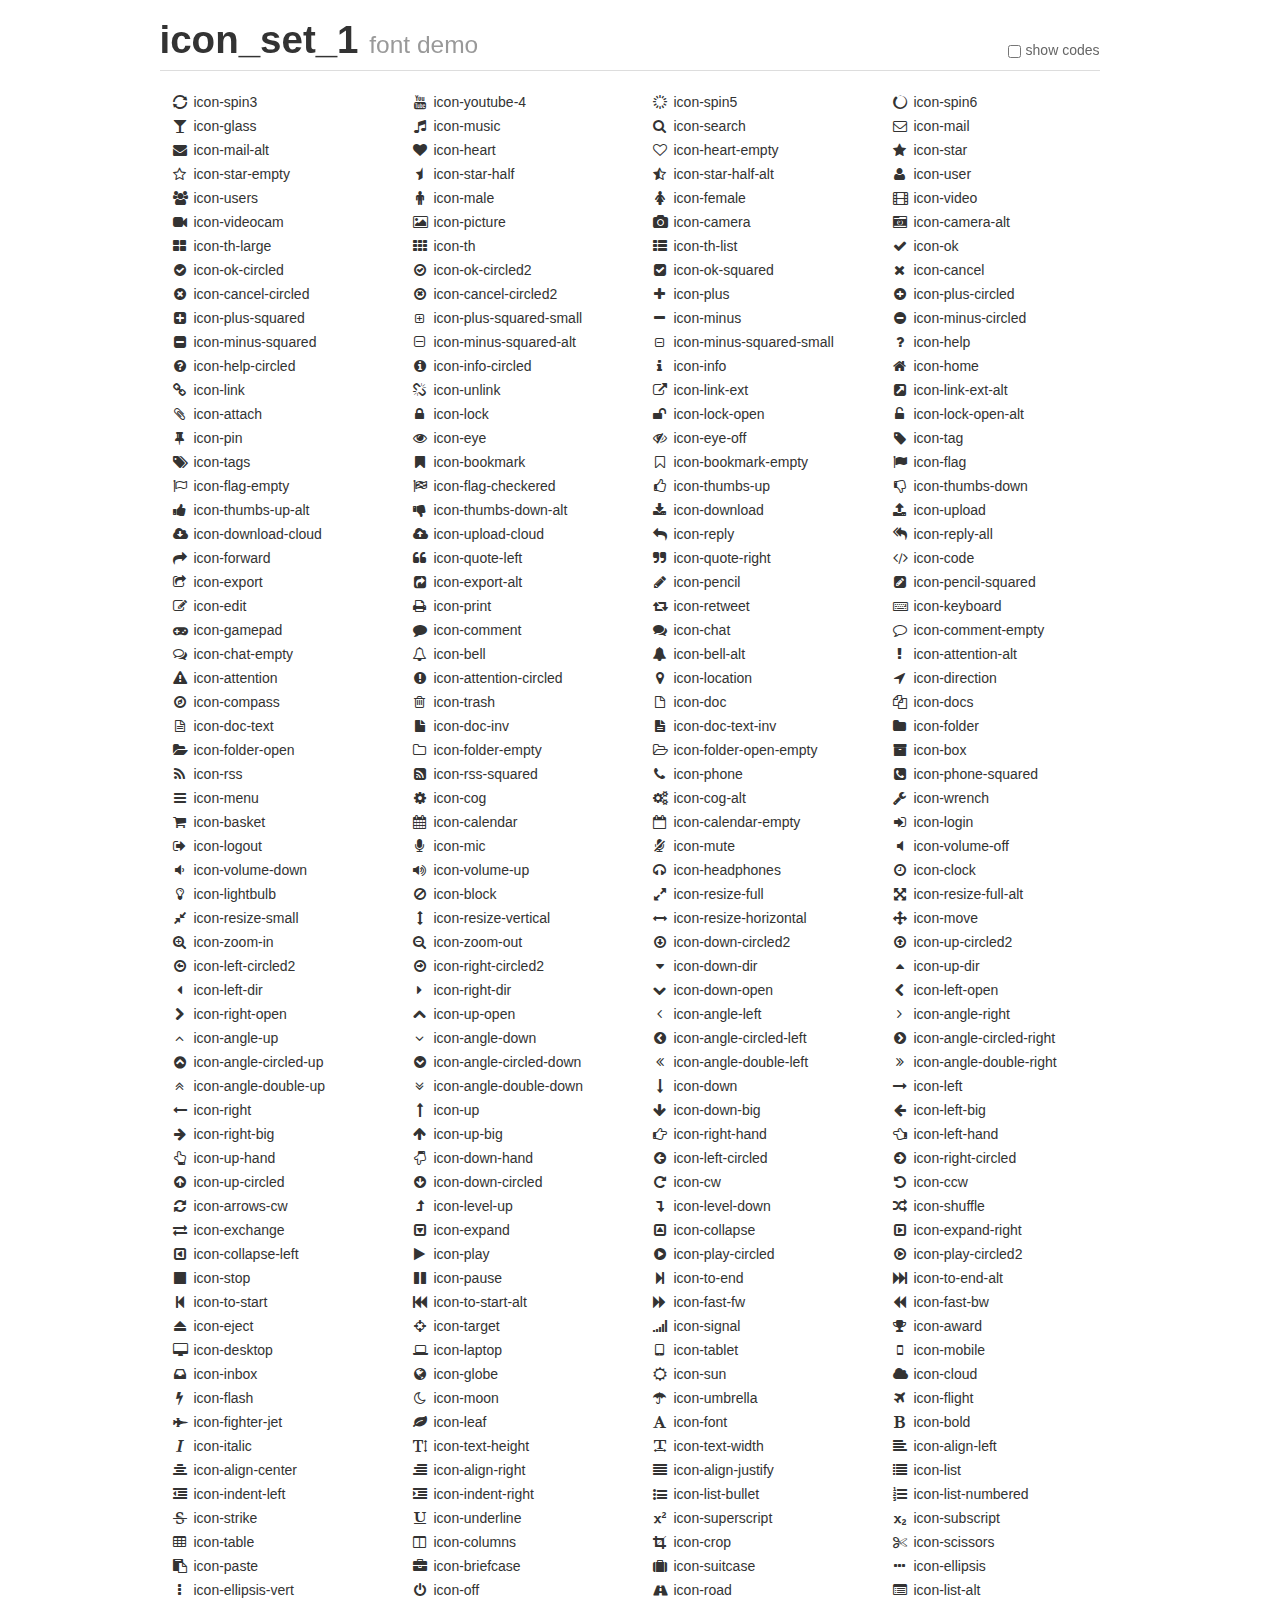
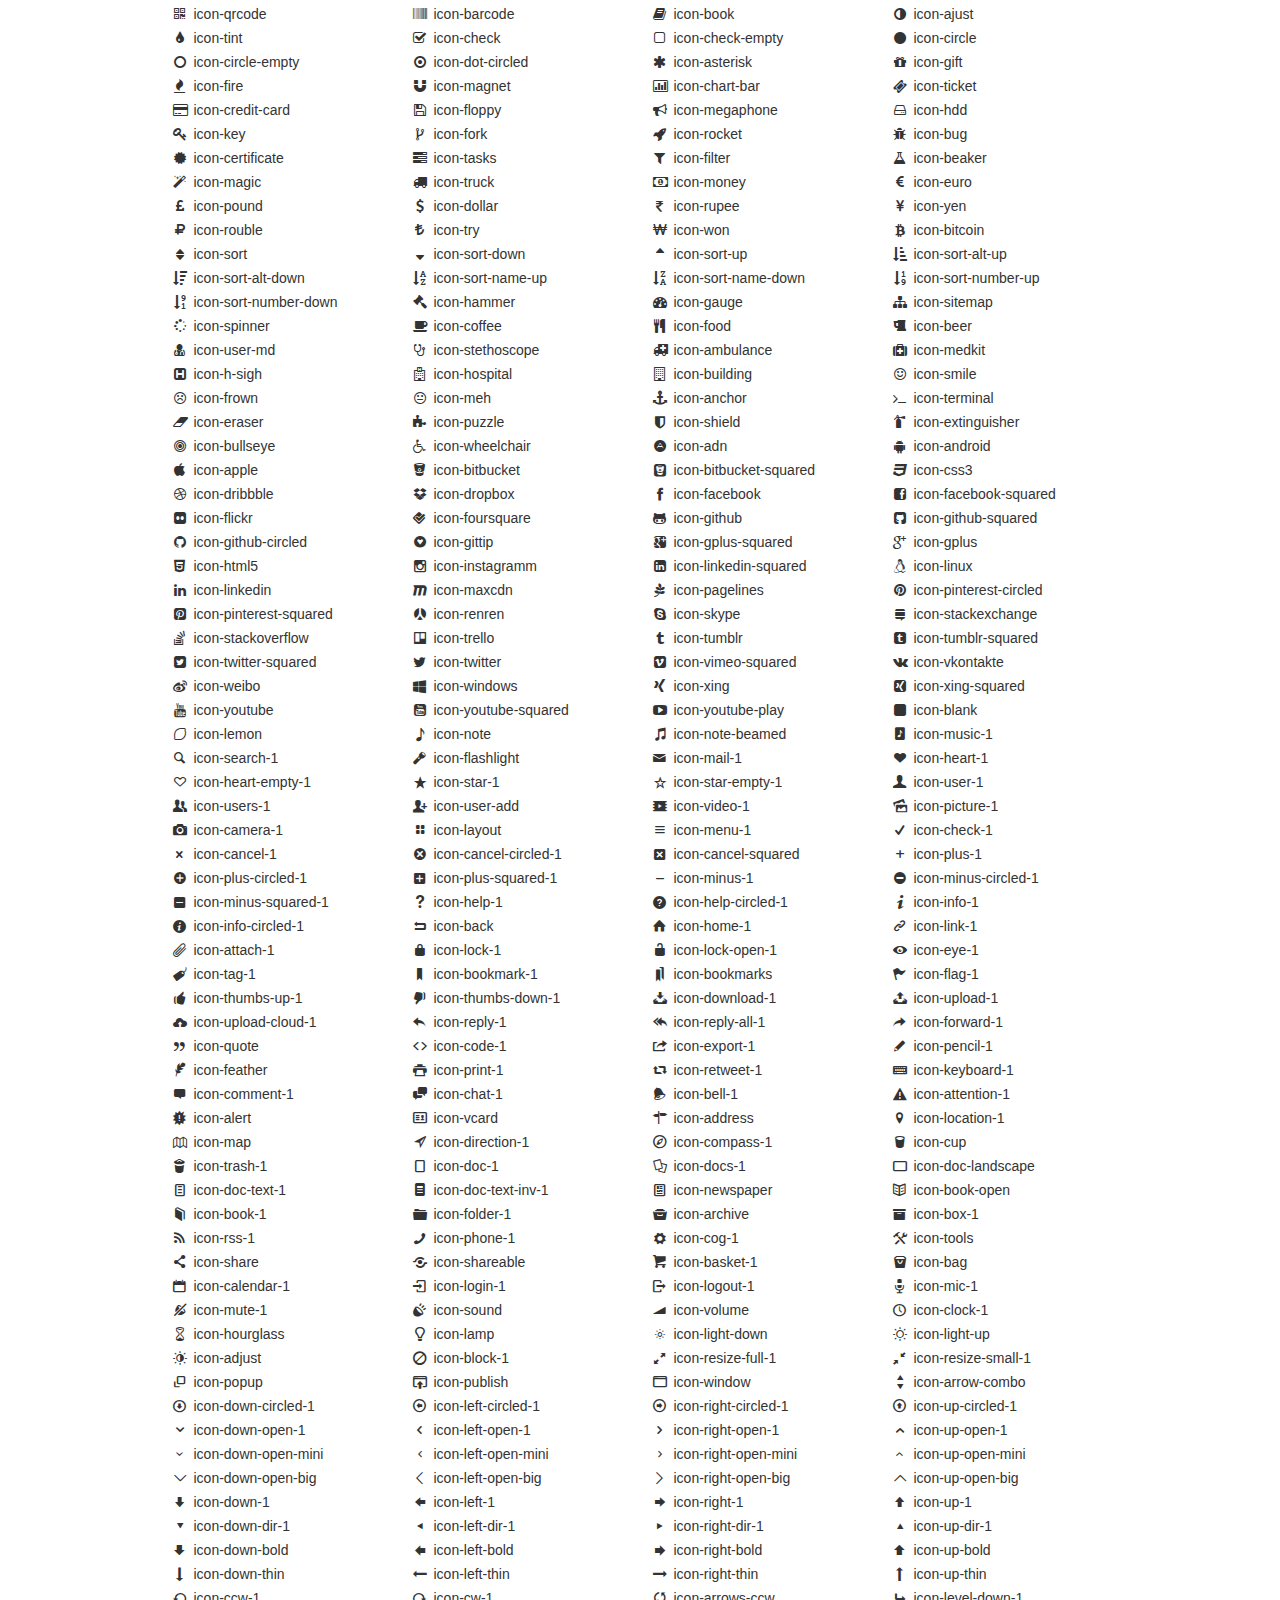
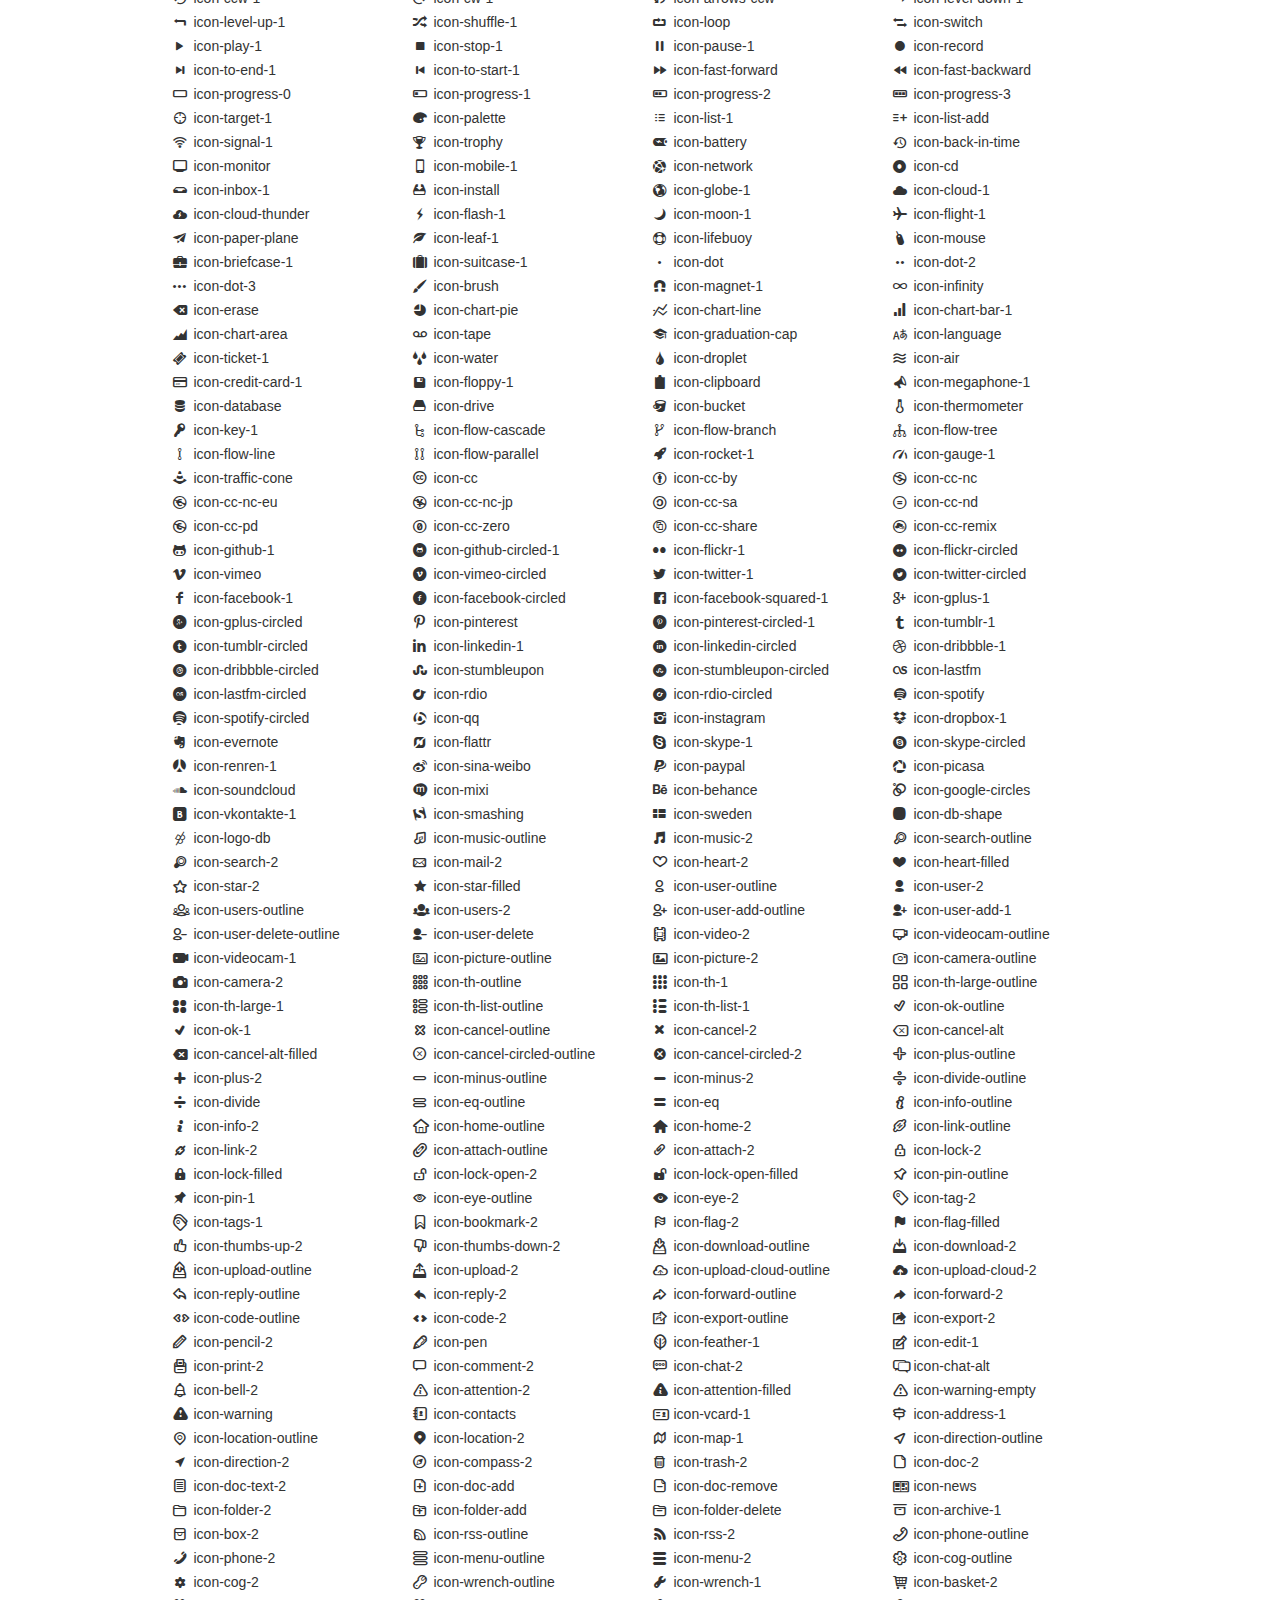
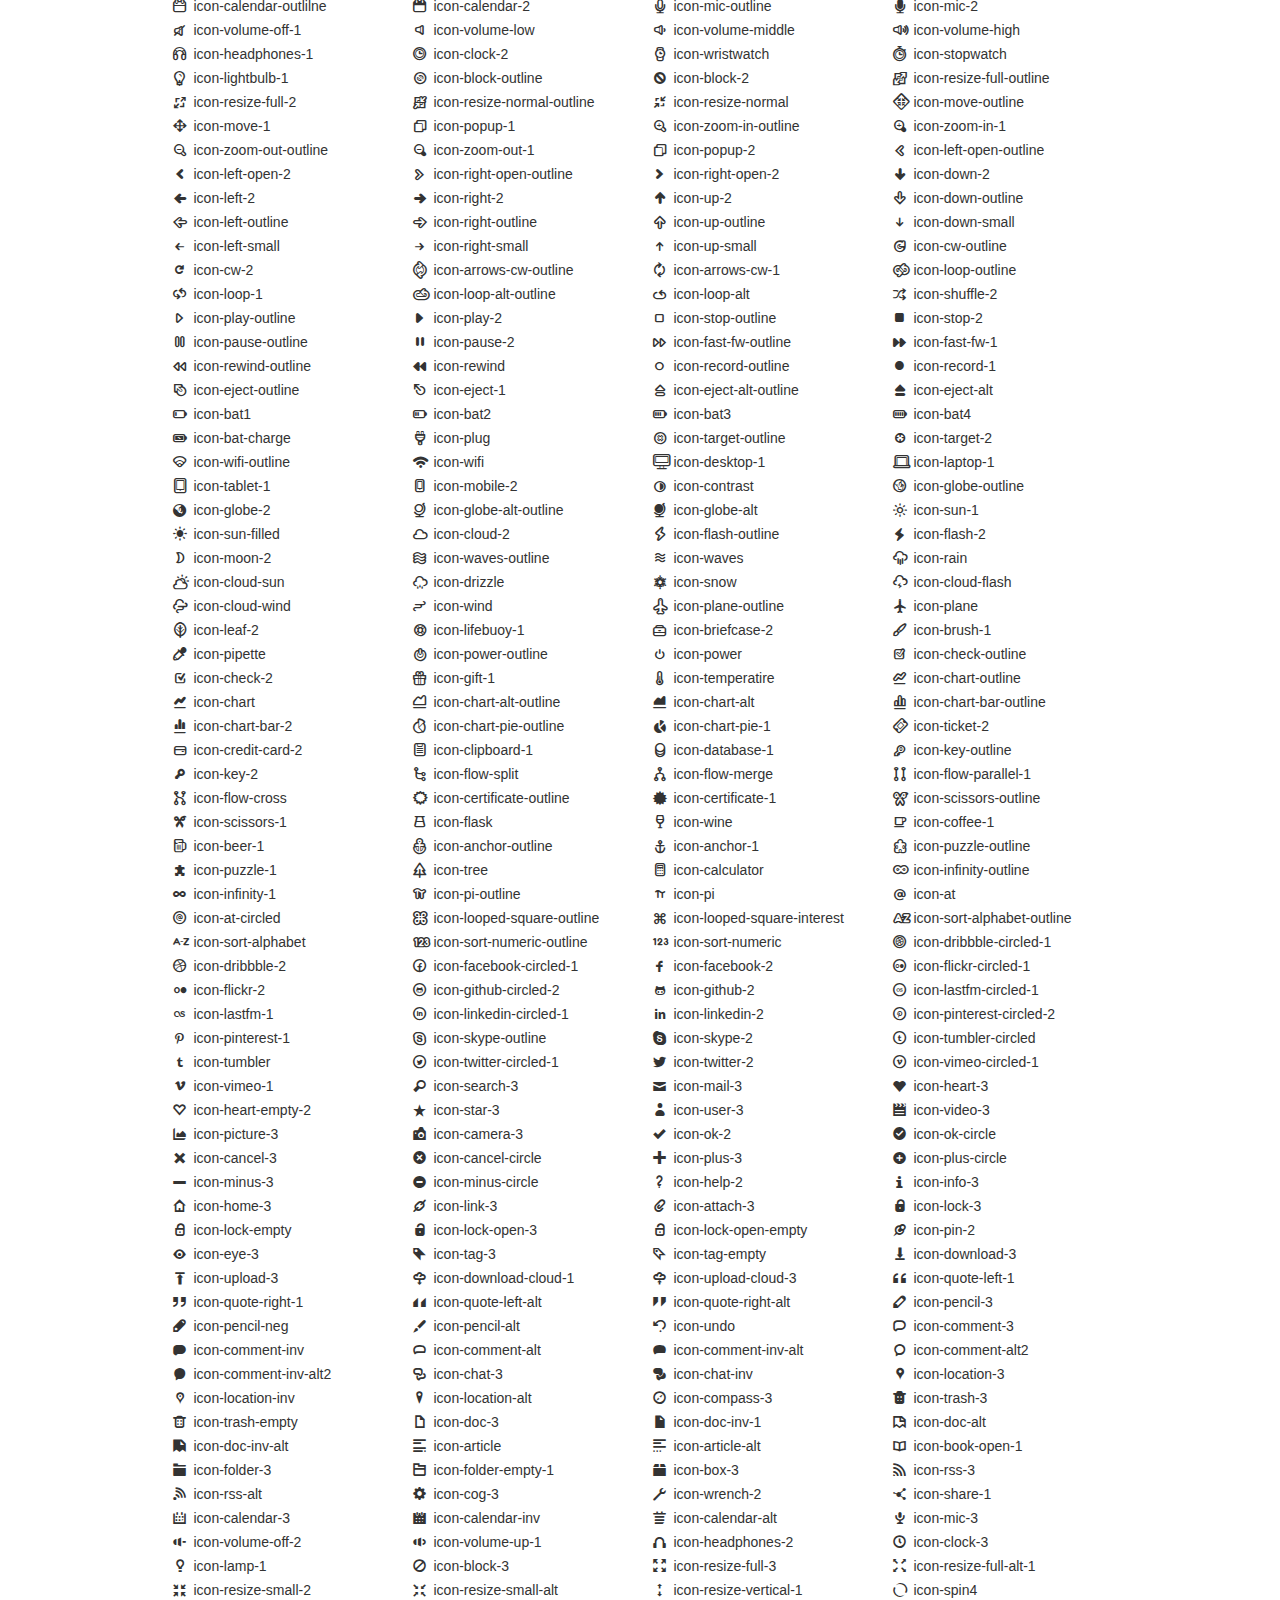
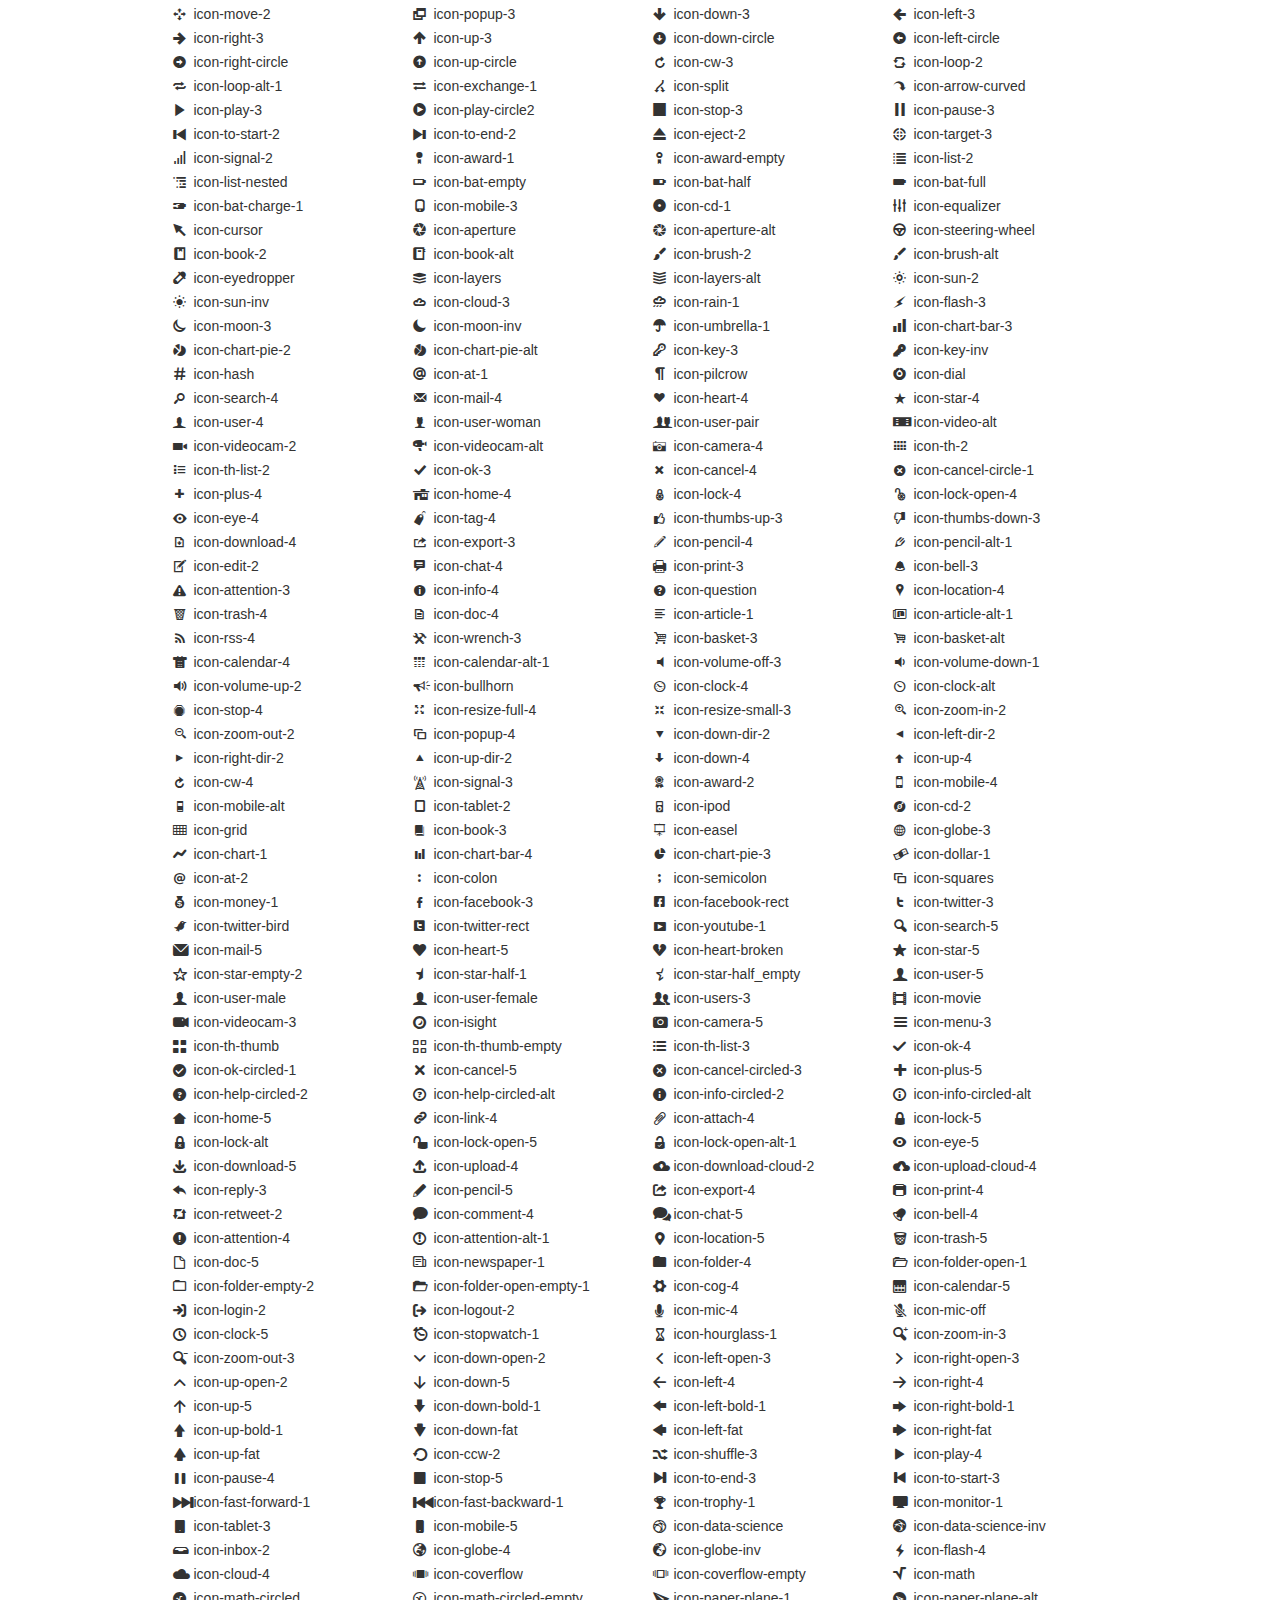
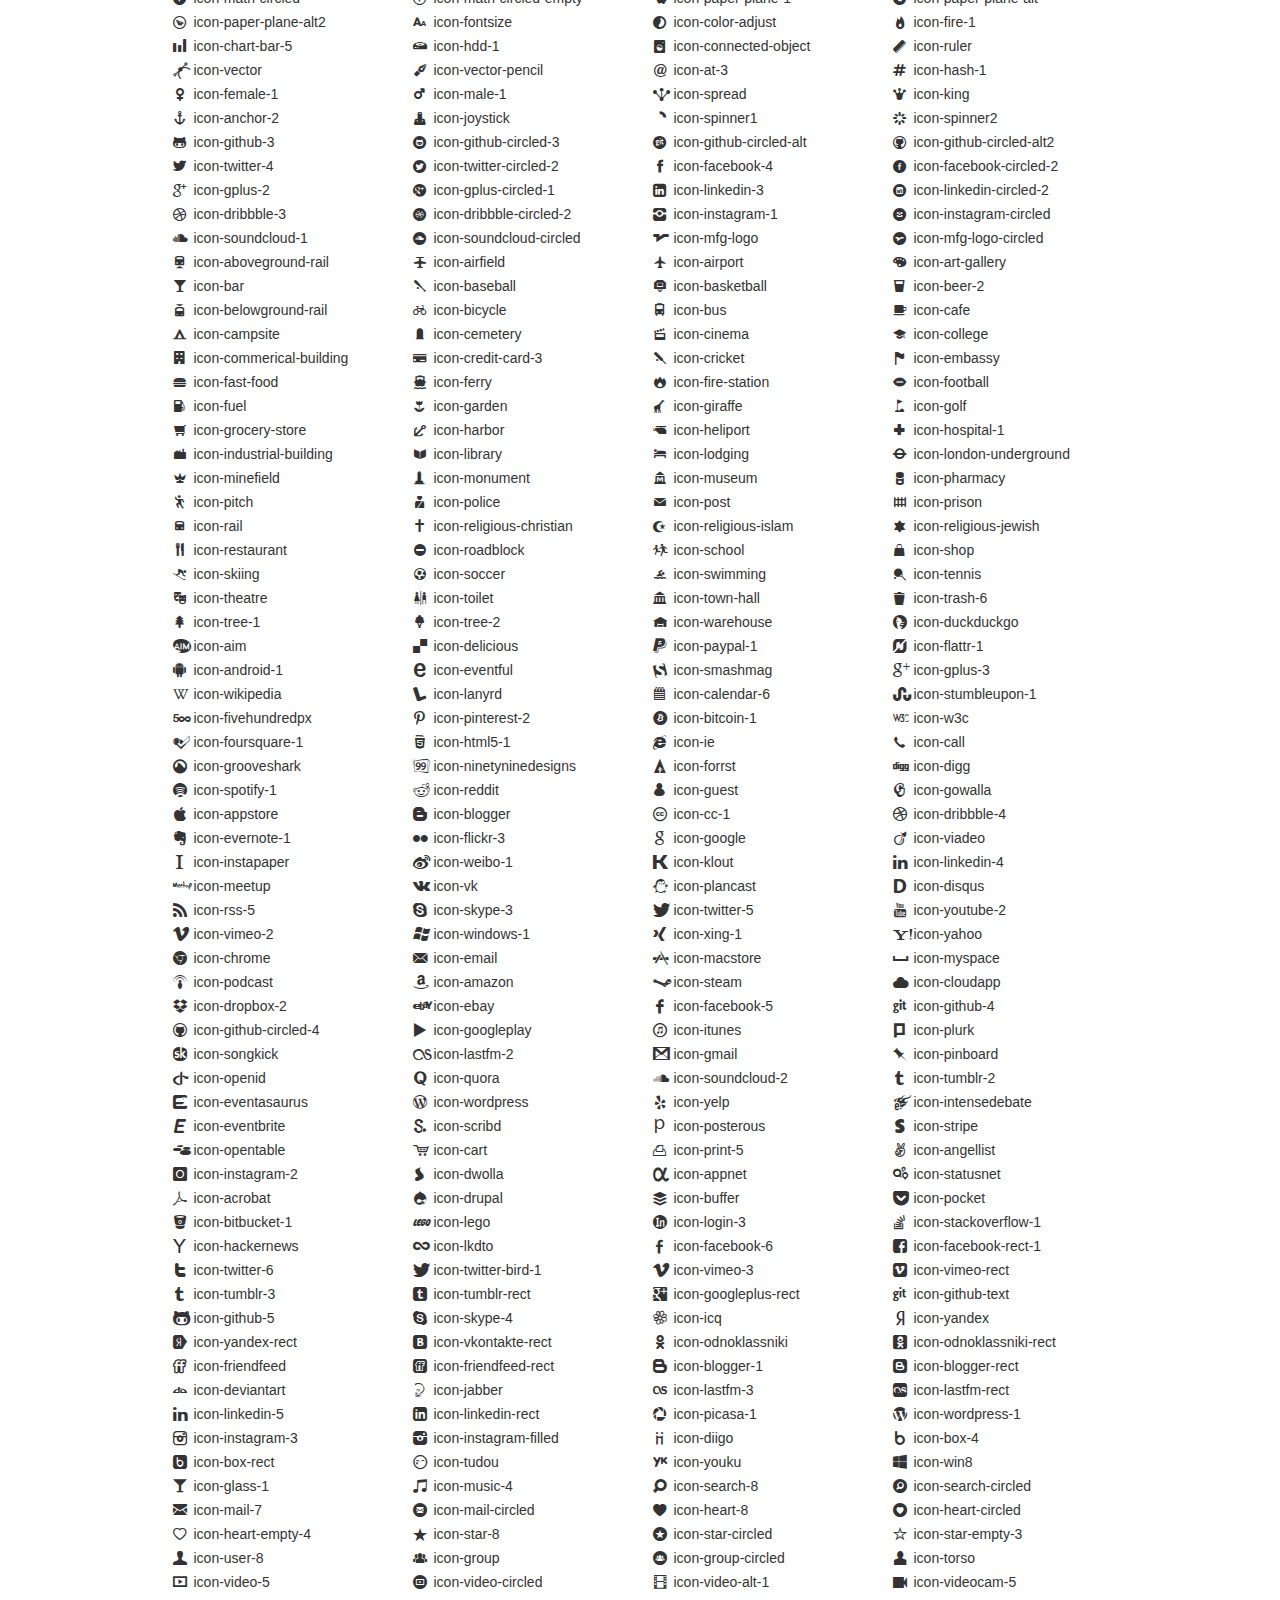
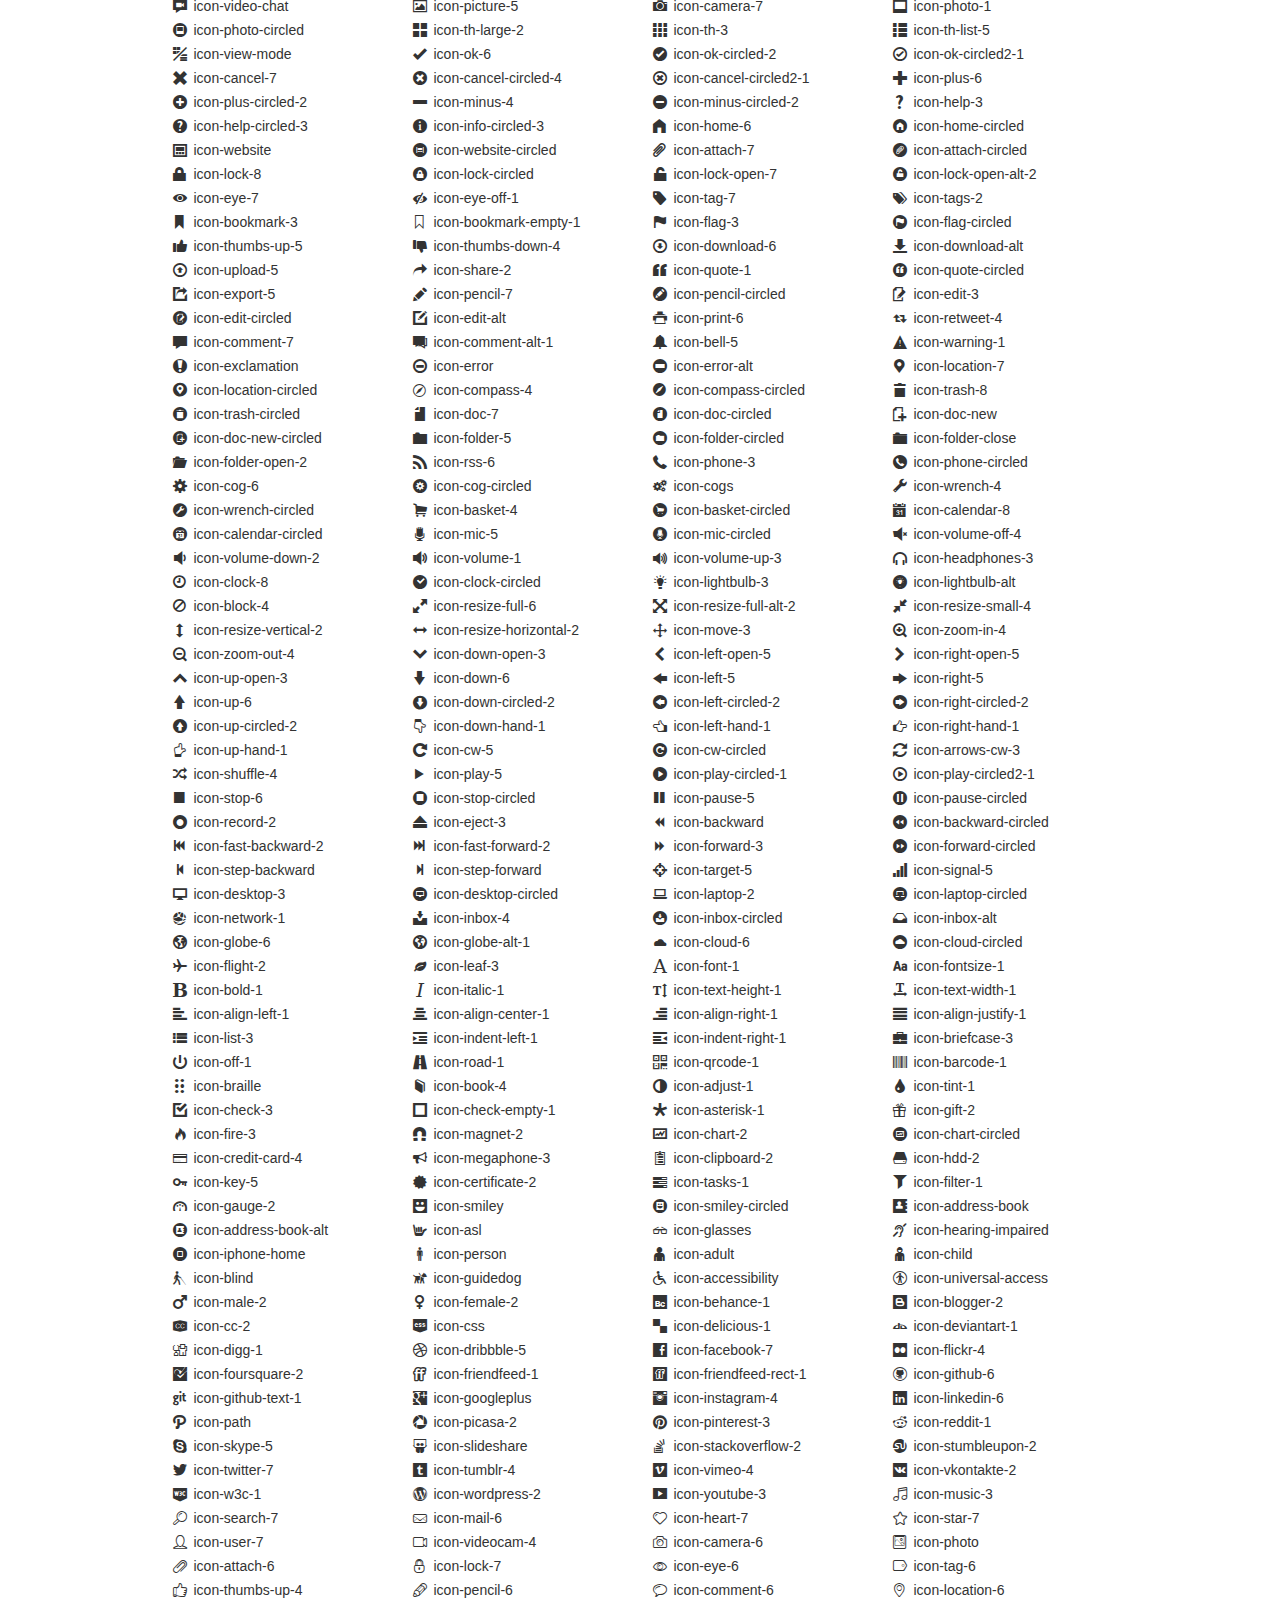
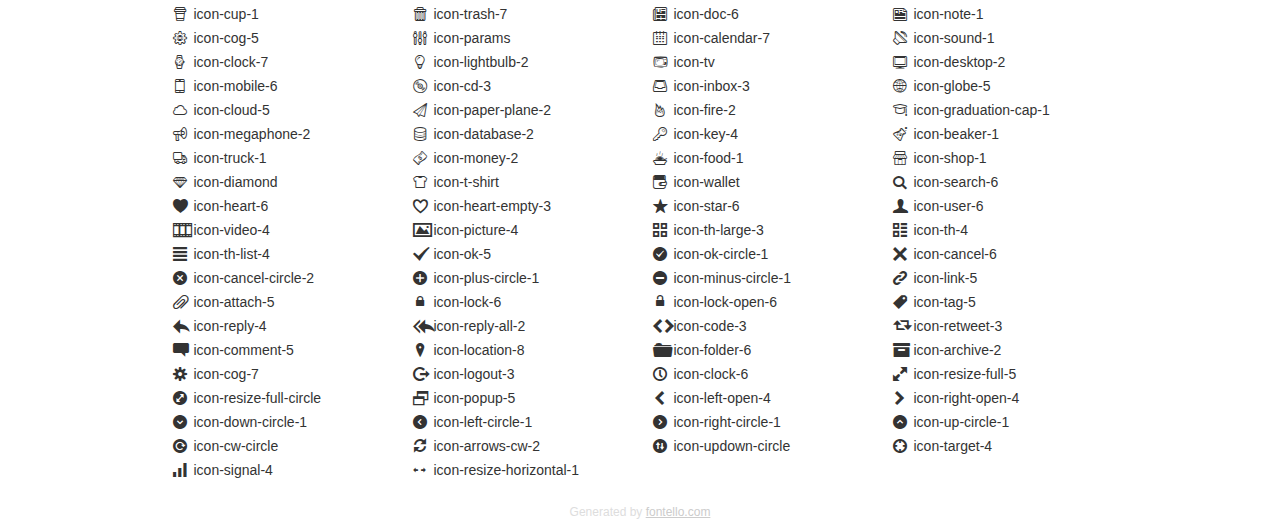
<file: css/icon_fonts/demo_icon_set_1.html>
<!DOCTYPE html>
<html>
  <head>
    <!--[if lt IE 9]>
    <script src="http://html5shim.googlecode.com/svn/trunk/html5.js"></script>
    <![endif]-->
    <meta charset="UTF-8"><style type="text/css">/*
 * Bootstrap v2.2.1
 *
 * Copyright 2012 Twitter, Inc
 * Licensed under the Apache License v2.0
 * http://www.apache.org/licenses/LICENSE-2.0
 *
 * Designed and built with all the love in the world @twitter by @mdo and @fat.
 */
.clearfix {
  *zoom: 1;
}
.clearfix:before,
.clearfix:after {
  display: table;
  content: "";
  line-height: 0;
}
.clearfix:after {
  clear: both;
}
html {
  font-size: 100%;
  -webkit-text-size-adjust: 100%;
  -ms-text-size-adjust: 100%;
}
a:focus {
  outline: thin dotted #333;
  outline: 5px auto -webkit-focus-ring-color;
  outline-offset: -2px;
}
a:hover,
a:active {
  outline: 0;
}
button,
input,
select,
textarea {
  margin: 0;
  font-size: 100%;
  vertical-align: middle;
}
button,
input {
  *overflow: visible;
  line-height: normal;
}
button::-moz-focus-inner,
input::-moz-focus-inner {
  padding: 0;
  border: 0;
}
body {
  margin: 0;
  font-family: "Helvetica Neue", Helvetica, Arial, sans-serif;
  font-size: 14px;
  line-height: 20px;
  color: #333;
  background-color: #fff;
}
a {
  color: #08c;
  text-decoration: none;
}
a:hover {
  color: #005580;
  text-decoration: underline;
}
.row {
  margin-left: -20px;
  *zoom: 1;
}
.row:before,
.row:after {
  display: table;
  content: "";
  line-height: 0;
}
.row:after {
  clear: both;
}
[class*="span"] {
  float: left;
  min-height: 1px;
  margin-left: 20px;
}
.container,
.navbar-static-top .container,
.navbar-fixed-top .container,
.navbar-fixed-bottom .container {
  width: 940px;
}
.span12 {
  width: 940px;
}
.span11 {
  width: 860px;
}
.span10 {
  width: 780px;
}
.span9 {
  width: 700px;
}
.span8 {
  width: 620px;
}
.span7 {
  width: 540px;
}
.span6 {
  width: 460px;
}
.span5 {
  width: 380px;
}
.span4 {
  width: 300px;
}
.span3 {
  width: 220px;
}
.span2 {
  width: 140px;
}
.span1 {
  width: 60px;
}
[class*="span"].pull-right,
.row-fluid [class*="span"].pull-right {
  float: right;
}
.container {
  margin-right: auto;
  margin-left: auto;
  *zoom: 1;
}
.container:before,
.container:after {
  display: table;
  content: "";
  line-height: 0;
}
.container:after {
  clear: both;
}
p {
  margin: 0 0 10px;
}
.lead {
  margin-bottom: 20px;
  font-size: 21px;
  font-weight: 200;
  line-height: 30px;
}
small {
  font-size: 85%;
}
h1 {
  margin: 10px 0;
  font-family: inherit;
  font-weight: bold;
  line-height: 20px;
  color: inherit;
  text-rendering: optimizelegibility;
}
h1 small {
  font-weight: normal;
  line-height: 1;
  color: #999;
}
h1 {
  line-height: 40px;
}
h1 {
  font-size: 38.5px;
}
h1 small {
  font-size: 24.5px;
}
body {
  margin-top: 90px;
}
.header {
  position: fixed;
  top: 0;
  left: 50%;
  margin-left: -480px;
  background-color: #fff;
  border-bottom: 1px solid #ddd;
  padding-top: 10px;
  z-index: 10;
}
.footer {
  color: #ddd;
  font-size: 12px;
  text-align: center;
  margin-top: 20px;
}
.footer a {
  color: #ccc;
  text-decoration: underline;
}
.the-icons {
  font-size: 14px;
  line-height: 24px;
}
.switch {
  position: absolute;
  right: 0;
  bottom: 10px;
  color: #666;
}
.switch input {
  margin-right: 0.3em;
}
.codesOn .i-name {
  display: none;
}
.codesOn .i-code {
  display: inline;
}
.i-code {
  display: none;
}
</style>
    <link rel="stylesheet" href="css/icon_set_1.css">
    <!--[if IE 7]>
    <link rel="stylesheet" href="css/fontello-ie7.css">
    <![endif]-->
    <script>
      function toggleCodes(on) {
        var obj = document.getElementById('icons');
        
        if (on) {
          obj.className += ' codesOn';
        } else {
          obj.className = obj.className.replace(' codesOn', '');
        }
      }
      
    </script>
  </head>
  <body>
    <div class="container header">
      <h1>
        icon_set_1
         <small>font demo</small>
      </h1>
      <label class="switch">
        <input type="checkbox" onclick="toggleCodes(this.checked)">show codes
      </label>
    </div>
    <div id="icons" class="container">
      <div class="row">
        <div title="Code: 0xe800" class="the-icons span3"><i class="icon-spin3 animate-spin"></i> <span class="i-name">icon-spin3</span><span class="i-code">0xe800</span></div>
        <div title="Code: 0xef87" class="the-icons span3"><i class="icon-youtube-4"></i> <span class="i-name">icon-youtube-4</span><span class="i-code">0xef87</span></div>
        <div title="Code: 0xe802" class="the-icons span3"><i class="icon-spin5 animate-spin"></i> <span class="i-name">icon-spin5</span><span class="i-code">0xe802</span></div>
        <div title="Code: 0xe803" class="the-icons span3"><i class="icon-spin6 animate-spin"></i> <span class="i-name">icon-spin6</span><span class="i-code">0xe803</span></div>
      </div>
      <div class="row">
        <div title="Code: 0xe804" class="the-icons span3"><i class="icon-glass"></i> <span class="i-name">icon-glass</span><span class="i-code">0xe804</span></div>
        <div title="Code: 0xe805" class="the-icons span3"><i class="icon-music"></i> <span class="i-name">icon-music</span><span class="i-code">0xe805</span></div>
        <div title="Code: 0xe806" class="the-icons span3"><i class="icon-search"></i> <span class="i-name">icon-search</span><span class="i-code">0xe806</span></div>
        <div title="Code: 0xe807" class="the-icons span3"><i class="icon-mail"></i> <span class="i-name">icon-mail</span><span class="i-code">0xe807</span></div>
      </div>
      <div class="row">
        <div title="Code: 0xe808" class="the-icons span3"><i class="icon-mail-alt"></i> <span class="i-name">icon-mail-alt</span><span class="i-code">0xe808</span></div>
        <div title="Code: 0xe809" class="the-icons span3"><i class="icon-heart"></i> <span class="i-name">icon-heart</span><span class="i-code">0xe809</span></div>
        <div title="Code: 0xe80a" class="the-icons span3"><i class="icon-heart-empty"></i> <span class="i-name">icon-heart-empty</span><span class="i-code">0xe80a</span></div>
        <div title="Code: 0xe80b" class="the-icons span3"><i class="icon-star"></i> <span class="i-name">icon-star</span><span class="i-code">0xe80b</span></div>
      </div>
      <div class="row">
        <div title="Code: 0xe80c" class="the-icons span3"><i class="icon-star-empty"></i> <span class="i-name">icon-star-empty</span><span class="i-code">0xe80c</span></div>
        <div title="Code: 0xe80d" class="the-icons span3"><i class="icon-star-half"></i> <span class="i-name">icon-star-half</span><span class="i-code">0xe80d</span></div>
        <div title="Code: 0xe80e" class="the-icons span3"><i class="icon-star-half-alt"></i> <span class="i-name">icon-star-half-alt</span><span class="i-code">0xe80e</span></div>
        <div title="Code: 0xe80f" class="the-icons span3"><i class="icon-user"></i> <span class="i-name">icon-user</span><span class="i-code">0xe80f</span></div>
      </div>
      <div class="row">
        <div title="Code: 0xe827" class="the-icons span3"><i class="icon-users"></i> <span class="i-name">icon-users</span><span class="i-code">0xe827</span></div>
        <div title="Code: 0xe810" class="the-icons span3"><i class="icon-male"></i> <span class="i-name">icon-male</span><span class="i-code">0xe810</span></div>
        <div title="Code: 0xe811" class="the-icons span3"><i class="icon-female"></i> <span class="i-name">icon-female</span><span class="i-code">0xe811</span></div>
        <div title="Code: 0xe812" class="the-icons span3"><i class="icon-video"></i> <span class="i-name">icon-video</span><span class="i-code">0xe812</span></div>
      </div>
      <div class="row">
        <div title="Code: 0xe813" class="the-icons span3"><i class="icon-videocam"></i> <span class="i-name">icon-videocam</span><span class="i-code">0xe813</span></div>
        <div title="Code: 0xe814" class="the-icons span3"><i class="icon-picture"></i> <span class="i-name">icon-picture</span><span class="i-code">0xe814</span></div>
        <div title="Code: 0xe815" class="the-icons span3"><i class="icon-camera"></i> <span class="i-name">icon-camera</span><span class="i-code">0xe815</span></div>
        <div title="Code: 0xe816" class="the-icons span3"><i class="icon-camera-alt"></i> <span class="i-name">icon-camera-alt</span><span class="i-code">0xe816</span></div>
      </div>
      <div class="row">
        <div title="Code: 0xe817" class="the-icons span3"><i class="icon-th-large"></i> <span class="i-name">icon-th-large</span><span class="i-code">0xe817</span></div>
        <div title="Code: 0xe818" class="the-icons span3"><i class="icon-th"></i> <span class="i-name">icon-th</span><span class="i-code">0xe818</span></div>
        <div title="Code: 0xe819" class="the-icons span3"><i class="icon-th-list"></i> <span class="i-name">icon-th-list</span><span class="i-code">0xe819</span></div>
        <div title="Code: 0xe81a" class="the-icons span3"><i class="icon-ok"></i> <span class="i-name">icon-ok</span><span class="i-code">0xe81a</span></div>
      </div>
      <div class="row">
        <div title="Code: 0xe81b" class="the-icons span3"><i class="icon-ok-circled"></i> <span class="i-name">icon-ok-circled</span><span class="i-code">0xe81b</span></div>
        <div title="Code: 0xe81c" class="the-icons span3"><i class="icon-ok-circled2"></i> <span class="i-name">icon-ok-circled2</span><span class="i-code">0xe81c</span></div>
        <div title="Code: 0xe81d" class="the-icons span3"><i class="icon-ok-squared"></i> <span class="i-name">icon-ok-squared</span><span class="i-code">0xe81d</span></div>
        <div title="Code: 0xe81e" class="the-icons span3"><i class="icon-cancel"></i> <span class="i-name">icon-cancel</span><span class="i-code">0xe81e</span></div>
      </div>
      <div class="row">
        <div title="Code: 0xe81f" class="the-icons span3"><i class="icon-cancel-circled"></i> <span class="i-name">icon-cancel-circled</span><span class="i-code">0xe81f</span></div>
        <div title="Code: 0xe820" class="the-icons span3"><i class="icon-cancel-circled2"></i> <span class="i-name">icon-cancel-circled2</span><span class="i-code">0xe820</span></div>
        <div title="Code: 0xe821" class="the-icons span3"><i class="icon-plus"></i> <span class="i-name">icon-plus</span><span class="i-code">0xe821</span></div>
        <div title="Code: 0xe822" class="the-icons span3"><i class="icon-plus-circled"></i> <span class="i-name">icon-plus-circled</span><span class="i-code">0xe822</span></div>
      </div>
      <div class="row">
        <div title="Code: 0xe823" class="the-icons span3"><i class="icon-plus-squared"></i> <span class="i-name">icon-plus-squared</span><span class="i-code">0xe823</span></div>
        <div title="Code: 0xe824" class="the-icons span3"><i class="icon-plus-squared-small"></i> <span class="i-name">icon-plus-squared-small</span><span class="i-code">0xe824</span></div>
        <div title="Code: 0xe825" class="the-icons span3"><i class="icon-minus"></i> <span class="i-name">icon-minus</span><span class="i-code">0xe825</span></div>
        <div title="Code: 0xe826" class="the-icons span3"><i class="icon-minus-circled"></i> <span class="i-name">icon-minus-circled</span><span class="i-code">0xe826</span></div>
      </div>
      <div class="row">
        <div title="Code: 0xe828" class="the-icons span3"><i class="icon-minus-squared"></i> <span class="i-name">icon-minus-squared</span><span class="i-code">0xe828</span></div>
        <div title="Code: 0xe829" class="the-icons span3"><i class="icon-minus-squared-alt"></i> <span class="i-name">icon-minus-squared-alt</span><span class="i-code">0xe829</span></div>
        <div title="Code: 0xe82a" class="the-icons span3"><i class="icon-minus-squared-small"></i> <span class="i-name">icon-minus-squared-small</span><span class="i-code">0xe82a</span></div>
        <div title="Code: 0xe82b" class="the-icons span3"><i class="icon-help"></i> <span class="i-name">icon-help</span><span class="i-code">0xe82b</span></div>
      </div>
      <div class="row">
        <div title="Code: 0xe82c" class="the-icons span3"><i class="icon-help-circled"></i> <span class="i-name">icon-help-circled</span><span class="i-code">0xe82c</span></div>
        <div title="Code: 0xe82d" class="the-icons span3"><i class="icon-info-circled"></i> <span class="i-name">icon-info-circled</span><span class="i-code">0xe82d</span></div>
        <div title="Code: 0xe82e" class="the-icons span3"><i class="icon-info"></i> <span class="i-name">icon-info</span><span class="i-code">0xe82e</span></div>
        <div title="Code: 0xe82f" class="the-icons span3"><i class="icon-home"></i> <span class="i-name">icon-home</span><span class="i-code">0xe82f</span></div>
      </div>
      <div class="row">
        <div title="Code: 0xe830" class="the-icons span3"><i class="icon-link"></i> <span class="i-name">icon-link</span><span class="i-code">0xe830</span></div>
        <div title="Code: 0xe831" class="the-icons span3"><i class="icon-unlink"></i> <span class="i-name">icon-unlink</span><span class="i-code">0xe831</span></div>
        <div title="Code: 0xe832" class="the-icons span3"><i class="icon-link-ext"></i> <span class="i-name">icon-link-ext</span><span class="i-code">0xe832</span></div>
        <div title="Code: 0xe833" class="the-icons span3"><i class="icon-link-ext-alt"></i> <span class="i-name">icon-link-ext-alt</span><span class="i-code">0xe833</span></div>
      </div>
      <div class="row">
        <div title="Code: 0xe834" class="the-icons span3"><i class="icon-attach"></i> <span class="i-name">icon-attach</span><span class="i-code">0xe834</span></div>
        <div title="Code: 0xe835" class="the-icons span3"><i class="icon-lock"></i> <span class="i-name">icon-lock</span><span class="i-code">0xe835</span></div>
        <div title="Code: 0xe836" class="the-icons span3"><i class="icon-lock-open"></i> <span class="i-name">icon-lock-open</span><span class="i-code">0xe836</span></div>
        <div title="Code: 0xe837" class="the-icons span3"><i class="icon-lock-open-alt"></i> <span class="i-name">icon-lock-open-alt</span><span class="i-code">0xe837</span></div>
      </div>
      <div class="row">
        <div title="Code: 0xe838" class="the-icons span3"><i class="icon-pin"></i> <span class="i-name">icon-pin</span><span class="i-code">0xe838</span></div>
        <div title="Code: 0xe839" class="the-icons span3"><i class="icon-eye"></i> <span class="i-name">icon-eye</span><span class="i-code">0xe839</span></div>
        <div title="Code: 0xe83a" class="the-icons span3"><i class="icon-eye-off"></i> <span class="i-name">icon-eye-off</span><span class="i-code">0xe83a</span></div>
        <div title="Code: 0xe83b" class="the-icons span3"><i class="icon-tag"></i> <span class="i-name">icon-tag</span><span class="i-code">0xe83b</span></div>
      </div>
      <div class="row">
        <div title="Code: 0xe83c" class="the-icons span3"><i class="icon-tags"></i> <span class="i-name">icon-tags</span><span class="i-code">0xe83c</span></div>
        <div title="Code: 0xe83d" class="the-icons span3"><i class="icon-bookmark"></i> <span class="i-name">icon-bookmark</span><span class="i-code">0xe83d</span></div>
        <div title="Code: 0xe83e" class="the-icons span3"><i class="icon-bookmark-empty"></i> <span class="i-name">icon-bookmark-empty</span><span class="i-code">0xe83e</span></div>
        <div title="Code: 0xe83f" class="the-icons span3"><i class="icon-flag"></i> <span class="i-name">icon-flag</span><span class="i-code">0xe83f</span></div>
      </div>
      <div class="row">
        <div title="Code: 0xe840" class="the-icons span3"><i class="icon-flag-empty"></i> <span class="i-name">icon-flag-empty</span><span class="i-code">0xe840</span></div>
        <div title="Code: 0xe841" class="the-icons span3"><i class="icon-flag-checkered"></i> <span class="i-name">icon-flag-checkered</span><span class="i-code">0xe841</span></div>
        <div title="Code: 0xe842" class="the-icons span3"><i class="icon-thumbs-up"></i> <span class="i-name">icon-thumbs-up</span><span class="i-code">0xe842</span></div>
        <div title="Code: 0xe843" class="the-icons span3"><i class="icon-thumbs-down"></i> <span class="i-name">icon-thumbs-down</span><span class="i-code">0xe843</span></div>
      </div>
      <div class="row">
        <div title="Code: 0xe844" class="the-icons span3"><i class="icon-thumbs-up-alt"></i> <span class="i-name">icon-thumbs-up-alt</span><span class="i-code">0xe844</span></div>
        <div title="Code: 0xe845" class="the-icons span3"><i class="icon-thumbs-down-alt"></i> <span class="i-name">icon-thumbs-down-alt</span><span class="i-code">0xe845</span></div>
        <div title="Code: 0xe846" class="the-icons span3"><i class="icon-download"></i> <span class="i-name">icon-download</span><span class="i-code">0xe846</span></div>
        <div title="Code: 0xe847" class="the-icons span3"><i class="icon-upload"></i> <span class="i-name">icon-upload</span><span class="i-code">0xe847</span></div>
      </div>
      <div class="row">
        <div title="Code: 0xe848" class="the-icons span3"><i class="icon-download-cloud"></i> <span class="i-name">icon-download-cloud</span><span class="i-code">0xe848</span></div>
        <div title="Code: 0xe849" class="the-icons span3"><i class="icon-upload-cloud"></i> <span class="i-name">icon-upload-cloud</span><span class="i-code">0xe849</span></div>
        <div title="Code: 0xe84a" class="the-icons span3"><i class="icon-reply"></i> <span class="i-name">icon-reply</span><span class="i-code">0xe84a</span></div>
        <div title="Code: 0xe84b" class="the-icons span3"><i class="icon-reply-all"></i> <span class="i-name">icon-reply-all</span><span class="i-code">0xe84b</span></div>
      </div>
      <div class="row">
        <div title="Code: 0xe84c" class="the-icons span3"><i class="icon-forward"></i> <span class="i-name">icon-forward</span><span class="i-code">0xe84c</span></div>
        <div title="Code: 0xe84d" class="the-icons span3"><i class="icon-quote-left"></i> <span class="i-name">icon-quote-left</span><span class="i-code">0xe84d</span></div>
        <div title="Code: 0xe84e" class="the-icons span3"><i class="icon-quote-right"></i> <span class="i-name">icon-quote-right</span><span class="i-code">0xe84e</span></div>
        <div title="Code: 0xe84f" class="the-icons span3"><i class="icon-code"></i> <span class="i-name">icon-code</span><span class="i-code">0xe84f</span></div>
      </div>
      <div class="row">
        <div title="Code: 0xe850" class="the-icons span3"><i class="icon-export"></i> <span class="i-name">icon-export</span><span class="i-code">0xe850</span></div>
        <div title="Code: 0xe851" class="the-icons span3"><i class="icon-export-alt"></i> <span class="i-name">icon-export-alt</span><span class="i-code">0xe851</span></div>
        <div title="Code: 0xe852" class="the-icons span3"><i class="icon-pencil"></i> <span class="i-name">icon-pencil</span><span class="i-code">0xe852</span></div>
        <div title="Code: 0xe853" class="the-icons span3"><i class="icon-pencil-squared"></i> <span class="i-name">icon-pencil-squared</span><span class="i-code">0xe853</span></div>
      </div>
      <div class="row">
        <div title="Code: 0xe854" class="the-icons span3"><i class="icon-edit"></i> <span class="i-name">icon-edit</span><span class="i-code">0xe854</span></div>
        <div title="Code: 0xe855" class="the-icons span3"><i class="icon-print"></i> <span class="i-name">icon-print</span><span class="i-code">0xe855</span></div>
        <div title="Code: 0xe856" class="the-icons span3"><i class="icon-retweet"></i> <span class="i-name">icon-retweet</span><span class="i-code">0xe856</span></div>
        <div title="Code: 0xe857" class="the-icons span3"><i class="icon-keyboard"></i> <span class="i-name">icon-keyboard</span><span class="i-code">0xe857</span></div>
      </div>
      <div class="row">
        <div title="Code: 0xe858" class="the-icons span3"><i class="icon-gamepad"></i> <span class="i-name">icon-gamepad</span><span class="i-code">0xe858</span></div>
        <div title="Code: 0xe859" class="the-icons span3"><i class="icon-comment"></i> <span class="i-name">icon-comment</span><span class="i-code">0xe859</span></div>
        <div title="Code: 0xe85a" class="the-icons span3"><i class="icon-chat"></i> <span class="i-name">icon-chat</span><span class="i-code">0xe85a</span></div>
        <div title="Code: 0xe85b" class="the-icons span3"><i class="icon-comment-empty"></i> <span class="i-name">icon-comment-empty</span><span class="i-code">0xe85b</span></div>
      </div>
      <div class="row">
        <div title="Code: 0xe85c" class="the-icons span3"><i class="icon-chat-empty"></i> <span class="i-name">icon-chat-empty</span><span class="i-code">0xe85c</span></div>
        <div title="Code: 0xe85d" class="the-icons span3"><i class="icon-bell"></i> <span class="i-name">icon-bell</span><span class="i-code">0xe85d</span></div>
        <div title="Code: 0xe85e" class="the-icons span3"><i class="icon-bell-alt"></i> <span class="i-name">icon-bell-alt</span><span class="i-code">0xe85e</span></div>
        <div title="Code: 0xe85f" class="the-icons span3"><i class="icon-attention-alt"></i> <span class="i-name">icon-attention-alt</span><span class="i-code">0xe85f</span></div>
      </div>
      <div class="row">
        <div title="Code: 0xe860" class="the-icons span3"><i class="icon-attention"></i> <span class="i-name">icon-attention</span><span class="i-code">0xe860</span></div>
        <div title="Code: 0xe861" class="the-icons span3"><i class="icon-attention-circled"></i> <span class="i-name">icon-attention-circled</span><span class="i-code">0xe861</span></div>
        <div title="Code: 0xe862" class="the-icons span3"><i class="icon-location"></i> <span class="i-name">icon-location</span><span class="i-code">0xe862</span></div>
        <div title="Code: 0xe863" class="the-icons span3"><i class="icon-direction"></i> <span class="i-name">icon-direction</span><span class="i-code">0xe863</span></div>
      </div>
      <div class="row">
        <div title="Code: 0xe864" class="the-icons span3"><i class="icon-compass"></i> <span class="i-name">icon-compass</span><span class="i-code">0xe864</span></div>
        <div title="Code: 0xe865" class="the-icons span3"><i class="icon-trash"></i> <span class="i-name">icon-trash</span><span class="i-code">0xe865</span></div>
        <div title="Code: 0xe866" class="the-icons span3"><i class="icon-doc"></i> <span class="i-name">icon-doc</span><span class="i-code">0xe866</span></div>
        <div title="Code: 0xe867" class="the-icons span3"><i class="icon-docs"></i> <span class="i-name">icon-docs</span><span class="i-code">0xe867</span></div>
      </div>
      <div class="row">
        <div title="Code: 0xe868" class="the-icons span3"><i class="icon-doc-text"></i> <span class="i-name">icon-doc-text</span><span class="i-code">0xe868</span></div>
        <div title="Code: 0xe869" class="the-icons span3"><i class="icon-doc-inv"></i> <span class="i-name">icon-doc-inv</span><span class="i-code">0xe869</span></div>
        <div title="Code: 0xe86a" class="the-icons span3"><i class="icon-doc-text-inv"></i> <span class="i-name">icon-doc-text-inv</span><span class="i-code">0xe86a</span></div>
        <div title="Code: 0xe86b" class="the-icons span3"><i class="icon-folder"></i> <span class="i-name">icon-folder</span><span class="i-code">0xe86b</span></div>
      </div>
      <div class="row">
        <div title="Code: 0xe86c" class="the-icons span3"><i class="icon-folder-open"></i> <span class="i-name">icon-folder-open</span><span class="i-code">0xe86c</span></div>
        <div title="Code: 0xe86d" class="the-icons span3"><i class="icon-folder-empty"></i> <span class="i-name">icon-folder-empty</span><span class="i-code">0xe86d</span></div>
        <div title="Code: 0xe86e" class="the-icons span3"><i class="icon-folder-open-empty"></i> <span class="i-name">icon-folder-open-empty</span><span class="i-code">0xe86e</span></div>
        <div title="Code: 0xe86f" class="the-icons span3"><i class="icon-box"></i> <span class="i-name">icon-box</span><span class="i-code">0xe86f</span></div>
      </div>
      <div class="row">
        <div title="Code: 0xe870" class="the-icons span3"><i class="icon-rss"></i> <span class="i-name">icon-rss</span><span class="i-code">0xe870</span></div>
        <div title="Code: 0xe871" class="the-icons span3"><i class="icon-rss-squared"></i> <span class="i-name">icon-rss-squared</span><span class="i-code">0xe871</span></div>
        <div title="Code: 0xe872" class="the-icons span3"><i class="icon-phone"></i> <span class="i-name">icon-phone</span><span class="i-code">0xe872</span></div>
        <div title="Code: 0xe873" class="the-icons span3"><i class="icon-phone-squared"></i> <span class="i-name">icon-phone-squared</span><span class="i-code">0xe873</span></div>
      </div>
      <div class="row">
        <div title="Code: 0xe874" class="the-icons span3"><i class="icon-menu"></i> <span class="i-name">icon-menu</span><span class="i-code">0xe874</span></div>
        <div title="Code: 0xe875" class="the-icons span3"><i class="icon-cog"></i> <span class="i-name">icon-cog</span><span class="i-code">0xe875</span></div>
        <div title="Code: 0xe876" class="the-icons span3"><i class="icon-cog-alt"></i> <span class="i-name">icon-cog-alt</span><span class="i-code">0xe876</span></div>
        <div title="Code: 0xe877" class="the-icons span3"><i class="icon-wrench"></i> <span class="i-name">icon-wrench</span><span class="i-code">0xe877</span></div>
      </div>
      <div class="row">
        <div title="Code: 0xe878" class="the-icons span3"><i class="icon-basket"></i> <span class="i-name">icon-basket</span><span class="i-code">0xe878</span></div>
        <div title="Code: 0xe879" class="the-icons span3"><i class="icon-calendar"></i> <span class="i-name">icon-calendar</span><span class="i-code">0xe879</span></div>
        <div title="Code: 0xe87a" class="the-icons span3"><i class="icon-calendar-empty"></i> <span class="i-name">icon-calendar-empty</span><span class="i-code">0xe87a</span></div>
        <div title="Code: 0xe87b" class="the-icons span3"><i class="icon-login"></i> <span class="i-name">icon-login</span><span class="i-code">0xe87b</span></div>
      </div>
      <div class="row">
        <div title="Code: 0xe87c" class="the-icons span3"><i class="icon-logout"></i> <span class="i-name">icon-logout</span><span class="i-code">0xe87c</span></div>
        <div title="Code: 0xe87d" class="the-icons span3"><i class="icon-mic"></i> <span class="i-name">icon-mic</span><span class="i-code">0xe87d</span></div>
        <div title="Code: 0xe87e" class="the-icons span3"><i class="icon-mute"></i> <span class="i-name">icon-mute</span><span class="i-code">0xe87e</span></div>
        <div title="Code: 0xe87f" class="the-icons span3"><i class="icon-volume-off"></i> <span class="i-name">icon-volume-off</span><span class="i-code">0xe87f</span></div>
      </div>
      <div class="row">
        <div title="Code: 0xe880" class="the-icons span3"><i class="icon-volume-down"></i> <span class="i-name">icon-volume-down</span><span class="i-code">0xe880</span></div>
        <div title="Code: 0xe881" class="the-icons span3"><i class="icon-volume-up"></i> <span class="i-name">icon-volume-up</span><span class="i-code">0xe881</span></div>
        <div title="Code: 0xe882" class="the-icons span3"><i class="icon-headphones"></i> <span class="i-name">icon-headphones</span><span class="i-code">0xe882</span></div>
        <div title="Code: 0xe883" class="the-icons span3"><i class="icon-clock"></i> <span class="i-name">icon-clock</span><span class="i-code">0xe883</span></div>
      </div>
      <div class="row">
        <div title="Code: 0xe884" class="the-icons span3"><i class="icon-lightbulb"></i> <span class="i-name">icon-lightbulb</span><span class="i-code">0xe884</span></div>
        <div title="Code: 0xe885" class="the-icons span3"><i class="icon-block"></i> <span class="i-name">icon-block</span><span class="i-code">0xe885</span></div>
        <div title="Code: 0xe886" class="the-icons span3"><i class="icon-resize-full"></i> <span class="i-name">icon-resize-full</span><span class="i-code">0xe886</span></div>
        <div title="Code: 0xe887" class="the-icons span3"><i class="icon-resize-full-alt"></i> <span class="i-name">icon-resize-full-alt</span><span class="i-code">0xe887</span></div>
      </div>
      <div class="row">
        <div title="Code: 0xe888" class="the-icons span3"><i class="icon-resize-small"></i> <span class="i-name">icon-resize-small</span><span class="i-code">0xe888</span></div>
        <div title="Code: 0xe889" class="the-icons span3"><i class="icon-resize-vertical"></i> <span class="i-name">icon-resize-vertical</span><span class="i-code">0xe889</span></div>
        <div title="Code: 0xe88a" class="the-icons span3"><i class="icon-resize-horizontal"></i> <span class="i-name">icon-resize-horizontal</span><span class="i-code">0xe88a</span></div>
        <div title="Code: 0xe88b" class="the-icons span3"><i class="icon-move"></i> <span class="i-name">icon-move</span><span class="i-code">0xe88b</span></div>
      </div>
      <div class="row">
        <div title="Code: 0xe88c" class="the-icons span3"><i class="icon-zoom-in"></i> <span class="i-name">icon-zoom-in</span><span class="i-code">0xe88c</span></div>
        <div title="Code: 0xe88d" class="the-icons span3"><i class="icon-zoom-out"></i> <span class="i-name">icon-zoom-out</span><span class="i-code">0xe88d</span></div>
        <div title="Code: 0xe88e" class="the-icons span3"><i class="icon-down-circled2"></i> <span class="i-name">icon-down-circled2</span><span class="i-code">0xe88e</span></div>
        <div title="Code: 0xe88f" class="the-icons span3"><i class="icon-up-circled2"></i> <span class="i-name">icon-up-circled2</span><span class="i-code">0xe88f</span></div>
      </div>
      <div class="row">
        <div title="Code: 0xe890" class="the-icons span3"><i class="icon-left-circled2"></i> <span class="i-name">icon-left-circled2</span><span class="i-code">0xe890</span></div>
        <div title="Code: 0xe891" class="the-icons span3"><i class="icon-right-circled2"></i> <span class="i-name">icon-right-circled2</span><span class="i-code">0xe891</span></div>
        <div title="Code: 0xe892" class="the-icons span3"><i class="icon-down-dir"></i> <span class="i-name">icon-down-dir</span><span class="i-code">0xe892</span></div>
        <div title="Code: 0xe893" class="the-icons span3"><i class="icon-up-dir"></i> <span class="i-name">icon-up-dir</span><span class="i-code">0xe893</span></div>
      </div>
      <div class="row">
        <div title="Code: 0xe894" class="the-icons span3"><i class="icon-left-dir"></i> <span class="i-name">icon-left-dir</span><span class="i-code">0xe894</span></div>
        <div title="Code: 0xe895" class="the-icons span3"><i class="icon-right-dir"></i> <span class="i-name">icon-right-dir</span><span class="i-code">0xe895</span></div>
        <div title="Code: 0xe896" class="the-icons span3"><i class="icon-down-open"></i> <span class="i-name">icon-down-open</span><span class="i-code">0xe896</span></div>
        <div title="Code: 0xe897" class="the-icons span3"><i class="icon-left-open"></i> <span class="i-name">icon-left-open</span><span class="i-code">0xe897</span></div>
      </div>
      <div class="row">
        <div title="Code: 0xe898" class="the-icons span3"><i class="icon-right-open"></i> <span class="i-name">icon-right-open</span><span class="i-code">0xe898</span></div>
        <div title="Code: 0xe899" class="the-icons span3"><i class="icon-up-open"></i> <span class="i-name">icon-up-open</span><span class="i-code">0xe899</span></div>
        <div title="Code: 0xe89a" class="the-icons span3"><i class="icon-angle-left"></i> <span class="i-name">icon-angle-left</span><span class="i-code">0xe89a</span></div>
        <div title="Code: 0xe89b" class="the-icons span3"><i class="icon-angle-right"></i> <span class="i-name">icon-angle-right</span><span class="i-code">0xe89b</span></div>
      </div>
      <div class="row">
        <div title="Code: 0xe89c" class="the-icons span3"><i class="icon-angle-up"></i> <span class="i-name">icon-angle-up</span><span class="i-code">0xe89c</span></div>
        <div title="Code: 0xe89d" class="the-icons span3"><i class="icon-angle-down"></i> <span class="i-name">icon-angle-down</span><span class="i-code">0xe89d</span></div>
        <div title="Code: 0xe89e" class="the-icons span3"><i class="icon-angle-circled-left"></i> <span class="i-name">icon-angle-circled-left</span><span class="i-code">0xe89e</span></div>
        <div title="Code: 0xe89f" class="the-icons span3"><i class="icon-angle-circled-right"></i> <span class="i-name">icon-angle-circled-right</span><span class="i-code">0xe89f</span></div>
      </div>
      <div class="row">
        <div title="Code: 0xe8a0" class="the-icons span3"><i class="icon-angle-circled-up"></i> <span class="i-name">icon-angle-circled-up</span><span class="i-code">0xe8a0</span></div>
        <div title="Code: 0xe8a1" class="the-icons span3"><i class="icon-angle-circled-down"></i> <span class="i-name">icon-angle-circled-down</span><span class="i-code">0xe8a1</span></div>
        <div title="Code: 0xe8a2" class="the-icons span3"><i class="icon-angle-double-left"></i> <span class="i-name">icon-angle-double-left</span><span class="i-code">0xe8a2</span></div>
        <div title="Code: 0xe8a3" class="the-icons span3"><i class="icon-angle-double-right"></i> <span class="i-name">icon-angle-double-right</span><span class="i-code">0xe8a3</span></div>
      </div>
      <div class="row">
        <div title="Code: 0xe8a4" class="the-icons span3"><i class="icon-angle-double-up"></i> <span class="i-name">icon-angle-double-up</span><span class="i-code">0xe8a4</span></div>
        <div title="Code: 0xe8a5" class="the-icons span3"><i class="icon-angle-double-down"></i> <span class="i-name">icon-angle-double-down</span><span class="i-code">0xe8a5</span></div>
        <div title="Code: 0xe8a6" class="the-icons span3"><i class="icon-down"></i> <span class="i-name">icon-down</span><span class="i-code">0xe8a6</span></div>
        <div title="Code: 0xe8a7" class="the-icons span3"><i class="icon-left"></i> <span class="i-name">icon-left</span><span class="i-code">0xe8a7</span></div>
      </div>
      <div class="row">
        <div title="Code: 0xe8a8" class="the-icons span3"><i class="icon-right"></i> <span class="i-name">icon-right</span><span class="i-code">0xe8a8</span></div>
        <div title="Code: 0xe8a9" class="the-icons span3"><i class="icon-up"></i> <span class="i-name">icon-up</span><span class="i-code">0xe8a9</span></div>
        <div title="Code: 0xe8aa" class="the-icons span3"><i class="icon-down-big"></i> <span class="i-name">icon-down-big</span><span class="i-code">0xe8aa</span></div>
        <div title="Code: 0xe8ab" class="the-icons span3"><i class="icon-left-big"></i> <span class="i-name">icon-left-big</span><span class="i-code">0xe8ab</span></div>
      </div>
      <div class="row">
        <div title="Code: 0xe8ac" class="the-icons span3"><i class="icon-right-big"></i> <span class="i-name">icon-right-big</span><span class="i-code">0xe8ac</span></div>
        <div title="Code: 0xe8ad" class="the-icons span3"><i class="icon-up-big"></i> <span class="i-name">icon-up-big</span><span class="i-code">0xe8ad</span></div>
        <div title="Code: 0xe8ae" class="the-icons span3"><i class="icon-right-hand"></i> <span class="i-name">icon-right-hand</span><span class="i-code">0xe8ae</span></div>
        <div title="Code: 0xe8af" class="the-icons span3"><i class="icon-left-hand"></i> <span class="i-name">icon-left-hand</span><span class="i-code">0xe8af</span></div>
      </div>
      <div class="row">
        <div title="Code: 0xe8b0" class="the-icons span3"><i class="icon-up-hand"></i> <span class="i-name">icon-up-hand</span><span class="i-code">0xe8b0</span></div>
        <div title="Code: 0xe8b1" class="the-icons span3"><i class="icon-down-hand"></i> <span class="i-name">icon-down-hand</span><span class="i-code">0xe8b1</span></div>
        <div title="Code: 0xe8b2" class="the-icons span3"><i class="icon-left-circled"></i> <span class="i-name">icon-left-circled</span><span class="i-code">0xe8b2</span></div>
        <div title="Code: 0xe8b3" class="the-icons span3"><i class="icon-right-circled"></i> <span class="i-name">icon-right-circled</span><span class="i-code">0xe8b3</span></div>
      </div>
      <div class="row">
        <div title="Code: 0xe8b4" class="the-icons span3"><i class="icon-up-circled"></i> <span class="i-name">icon-up-circled</span><span class="i-code">0xe8b4</span></div>
        <div title="Code: 0xe8b5" class="the-icons span3"><i class="icon-down-circled"></i> <span class="i-name">icon-down-circled</span><span class="i-code">0xe8b5</span></div>
        <div title="Code: 0xe8b6" class="the-icons span3"><i class="icon-cw"></i> <span class="i-name">icon-cw</span><span class="i-code">0xe8b6</span></div>
        <div title="Code: 0xe8b7" class="the-icons span3"><i class="icon-ccw"></i> <span class="i-name">icon-ccw</span><span class="i-code">0xe8b7</span></div>
      </div>
      <div class="row">
        <div title="Code: 0xe8b8" class="the-icons span3"><i class="icon-arrows-cw"></i> <span class="i-name">icon-arrows-cw</span><span class="i-code">0xe8b8</span></div>
        <div title="Code: 0xe8b9" class="the-icons span3"><i class="icon-level-up"></i> <span class="i-name">icon-level-up</span><span class="i-code">0xe8b9</span></div>
        <div title="Code: 0xe8ba" class="the-icons span3"><i class="icon-level-down"></i> <span class="i-name">icon-level-down</span><span class="i-code">0xe8ba</span></div>
        <div title="Code: 0xe8bb" class="the-icons span3"><i class="icon-shuffle"></i> <span class="i-name">icon-shuffle</span><span class="i-code">0xe8bb</span></div>
      </div>
      <div class="row">
        <div title="Code: 0xe8bc" class="the-icons span3"><i class="icon-exchange"></i> <span class="i-name">icon-exchange</span><span class="i-code">0xe8bc</span></div>
        <div title="Code: 0xe8bd" class="the-icons span3"><i class="icon-expand"></i> <span class="i-name">icon-expand</span><span class="i-code">0xe8bd</span></div>
        <div title="Code: 0xe8be" class="the-icons span3"><i class="icon-collapse"></i> <span class="i-name">icon-collapse</span><span class="i-code">0xe8be</span></div>
        <div title="Code: 0xe8bf" class="the-icons span3"><i class="icon-expand-right"></i> <span class="i-name">icon-expand-right</span><span class="i-code">0xe8bf</span></div>
      </div>
      <div class="row">
        <div title="Code: 0xe8c0" class="the-icons span3"><i class="icon-collapse-left"></i> <span class="i-name">icon-collapse-left</span><span class="i-code">0xe8c0</span></div>
        <div title="Code: 0xe8c1" class="the-icons span3"><i class="icon-play"></i> <span class="i-name">icon-play</span><span class="i-code">0xe8c1</span></div>
        <div title="Code: 0xe8c2" class="the-icons span3"><i class="icon-play-circled"></i> <span class="i-name">icon-play-circled</span><span class="i-code">0xe8c2</span></div>
        <div title="Code: 0xe8c3" class="the-icons span3"><i class="icon-play-circled2"></i> <span class="i-name">icon-play-circled2</span><span class="i-code">0xe8c3</span></div>
      </div>
      <div class="row">
        <div title="Code: 0xe8c4" class="the-icons span3"><i class="icon-stop"></i> <span class="i-name">icon-stop</span><span class="i-code">0xe8c4</span></div>
        <div title="Code: 0xe8c5" class="the-icons span3"><i class="icon-pause"></i> <span class="i-name">icon-pause</span><span class="i-code">0xe8c5</span></div>
        <div title="Code: 0xe8c6" class="the-icons span3"><i class="icon-to-end"></i> <span class="i-name">icon-to-end</span><span class="i-code">0xe8c6</span></div>
        <div title="Code: 0xe8c7" class="the-icons span3"><i class="icon-to-end-alt"></i> <span class="i-name">icon-to-end-alt</span><span class="i-code">0xe8c7</span></div>
      </div>
      <div class="row">
        <div title="Code: 0xe8c8" class="the-icons span3"><i class="icon-to-start"></i> <span class="i-name">icon-to-start</span><span class="i-code">0xe8c8</span></div>
        <div title="Code: 0xe8c9" class="the-icons span3"><i class="icon-to-start-alt"></i> <span class="i-name">icon-to-start-alt</span><span class="i-code">0xe8c9</span></div>
        <div title="Code: 0xe8ca" class="the-icons span3"><i class="icon-fast-fw"></i> <span class="i-name">icon-fast-fw</span><span class="i-code">0xe8ca</span></div>
        <div title="Code: 0xe8cb" class="the-icons span3"><i class="icon-fast-bw"></i> <span class="i-name">icon-fast-bw</span><span class="i-code">0xe8cb</span></div>
      </div>
      <div class="row">
        <div title="Code: 0xe8cc" class="the-icons span3"><i class="icon-eject"></i> <span class="i-name">icon-eject</span><span class="i-code">0xe8cc</span></div>
        <div title="Code: 0xe8cd" class="the-icons span3"><i class="icon-target"></i> <span class="i-name">icon-target</span><span class="i-code">0xe8cd</span></div>
        <div title="Code: 0xe8ce" class="the-icons span3"><i class="icon-signal"></i> <span class="i-name">icon-signal</span><span class="i-code">0xe8ce</span></div>
        <div title="Code: 0xe8cf" class="the-icons span3"><i class="icon-award"></i> <span class="i-name">icon-award</span><span class="i-code">0xe8cf</span></div>
      </div>
      <div class="row">
        <div title="Code: 0xe8d0" class="the-icons span3"><i class="icon-desktop"></i> <span class="i-name">icon-desktop</span><span class="i-code">0xe8d0</span></div>
        <div title="Code: 0xe8d1" class="the-icons span3"><i class="icon-laptop"></i> <span class="i-name">icon-laptop</span><span class="i-code">0xe8d1</span></div>
        <div title="Code: 0xe8d2" class="the-icons span3"><i class="icon-tablet"></i> <span class="i-name">icon-tablet</span><span class="i-code">0xe8d2</span></div>
        <div title="Code: 0xe8d3" class="the-icons span3"><i class="icon-mobile"></i> <span class="i-name">icon-mobile</span><span class="i-code">0xe8d3</span></div>
      </div>
      <div class="row">
        <div title="Code: 0xe8d4" class="the-icons span3"><i class="icon-inbox"></i> <span class="i-name">icon-inbox</span><span class="i-code">0xe8d4</span></div>
        <div title="Code: 0xe8d5" class="the-icons span3"><i class="icon-globe"></i> <span class="i-name">icon-globe</span><span class="i-code">0xe8d5</span></div>
        <div title="Code: 0xe8d6" class="the-icons span3"><i class="icon-sun"></i> <span class="i-name">icon-sun</span><span class="i-code">0xe8d6</span></div>
        <div title="Code: 0xe8d7" class="the-icons span3"><i class="icon-cloud"></i> <span class="i-name">icon-cloud</span><span class="i-code">0xe8d7</span></div>
      </div>
      <div class="row">
        <div title="Code: 0xe8d8" class="the-icons span3"><i class="icon-flash"></i> <span class="i-name">icon-flash</span><span class="i-code">0xe8d8</span></div>
        <div title="Code: 0xe8d9" class="the-icons span3"><i class="icon-moon"></i> <span class="i-name">icon-moon</span><span class="i-code">0xe8d9</span></div>
        <div title="Code: 0xe8da" class="the-icons span3"><i class="icon-umbrella"></i> <span class="i-name">icon-umbrella</span><span class="i-code">0xe8da</span></div>
        <div title="Code: 0xe8db" class="the-icons span3"><i class="icon-flight"></i> <span class="i-name">icon-flight</span><span class="i-code">0xe8db</span></div>
      </div>
      <div class="row">
        <div title="Code: 0xe8dc" class="the-icons span3"><i class="icon-fighter-jet"></i> <span class="i-name">icon-fighter-jet</span><span class="i-code">0xe8dc</span></div>
        <div title="Code: 0xe8dd" class="the-icons span3"><i class="icon-leaf"></i> <span class="i-name">icon-leaf</span><span class="i-code">0xe8dd</span></div>
        <div title="Code: 0xe8de" class="the-icons span3"><i class="icon-font"></i> <span class="i-name">icon-font</span><span class="i-code">0xe8de</span></div>
        <div title="Code: 0xe8df" class="the-icons span3"><i class="icon-bold"></i> <span class="i-name">icon-bold</span><span class="i-code">0xe8df</span></div>
      </div>
      <div class="row">
        <div title="Code: 0xe8e0" class="the-icons span3"><i class="icon-italic"></i> <span class="i-name">icon-italic</span><span class="i-code">0xe8e0</span></div>
        <div title="Code: 0xe8e1" class="the-icons span3"><i class="icon-text-height"></i> <span class="i-name">icon-text-height</span><span class="i-code">0xe8e1</span></div>
        <div title="Code: 0xe8e2" class="the-icons span3"><i class="icon-text-width"></i> <span class="i-name">icon-text-width</span><span class="i-code">0xe8e2</span></div>
        <div title="Code: 0xe8e3" class="the-icons span3"><i class="icon-align-left"></i> <span class="i-name">icon-align-left</span><span class="i-code">0xe8e3</span></div>
      </div>
      <div class="row">
        <div title="Code: 0xe8e4" class="the-icons span3"><i class="icon-align-center"></i> <span class="i-name">icon-align-center</span><span class="i-code">0xe8e4</span></div>
        <div title="Code: 0xe8e5" class="the-icons span3"><i class="icon-align-right"></i> <span class="i-name">icon-align-right</span><span class="i-code">0xe8e5</span></div>
        <div title="Code: 0xe8e6" class="the-icons span3"><i class="icon-align-justify"></i> <span class="i-name">icon-align-justify</span><span class="i-code">0xe8e6</span></div>
        <div title="Code: 0xe8e7" class="the-icons span3"><i class="icon-list"></i> <span class="i-name">icon-list</span><span class="i-code">0xe8e7</span></div>
      </div>
      <div class="row">
        <div title="Code: 0xe8e8" class="the-icons span3"><i class="icon-indent-left"></i> <span class="i-name">icon-indent-left</span><span class="i-code">0xe8e8</span></div>
        <div title="Code: 0xe8e9" class="the-icons span3"><i class="icon-indent-right"></i> <span class="i-name">icon-indent-right</span><span class="i-code">0xe8e9</span></div>
        <div title="Code: 0xe8ea" class="the-icons span3"><i class="icon-list-bullet"></i> <span class="i-name">icon-list-bullet</span><span class="i-code">0xe8ea</span></div>
        <div title="Code: 0xe8eb" class="the-icons span3"><i class="icon-list-numbered"></i> <span class="i-name">icon-list-numbered</span><span class="i-code">0xe8eb</span></div>
      </div>
      <div class="row">
        <div title="Code: 0xe8ec" class="the-icons span3"><i class="icon-strike"></i> <span class="i-name">icon-strike</span><span class="i-code">0xe8ec</span></div>
        <div title="Code: 0xe8ed" class="the-icons span3"><i class="icon-underline"></i> <span class="i-name">icon-underline</span><span class="i-code">0xe8ed</span></div>
        <div title="Code: 0xe8ee" class="the-icons span3"><i class="icon-superscript"></i> <span class="i-name">icon-superscript</span><span class="i-code">0xe8ee</span></div>
        <div title="Code: 0xe8ef" class="the-icons span3"><i class="icon-subscript"></i> <span class="i-name">icon-subscript</span><span class="i-code">0xe8ef</span></div>
      </div>
      <div class="row">
        <div title="Code: 0xe8f0" class="the-icons span3"><i class="icon-table"></i> <span class="i-name">icon-table</span><span class="i-code">0xe8f0</span></div>
        <div title="Code: 0xe8f1" class="the-icons span3"><i class="icon-columns"></i> <span class="i-name">icon-columns</span><span class="i-code">0xe8f1</span></div>
        <div title="Code: 0xe8f2" class="the-icons span3"><i class="icon-crop"></i> <span class="i-name">icon-crop</span><span class="i-code">0xe8f2</span></div>
        <div title="Code: 0xe8f3" class="the-icons span3"><i class="icon-scissors"></i> <span class="i-name">icon-scissors</span><span class="i-code">0xe8f3</span></div>
      </div>
      <div class="row">
        <div title="Code: 0xe8f4" class="the-icons span3"><i class="icon-paste"></i> <span class="i-name">icon-paste</span><span class="i-code">0xe8f4</span></div>
        <div title="Code: 0xe8f5" class="the-icons span3"><i class="icon-briefcase"></i> <span class="i-name">icon-briefcase</span><span class="i-code">0xe8f5</span></div>
        <div title="Code: 0xe8f6" class="the-icons span3"><i class="icon-suitcase"></i> <span class="i-name">icon-suitcase</span><span class="i-code">0xe8f6</span></div>
        <div title="Code: 0xe8f7" class="the-icons span3"><i class="icon-ellipsis"></i> <span class="i-name">icon-ellipsis</span><span class="i-code">0xe8f7</span></div>
      </div>
      <div class="row">
        <div title="Code: 0xe8f8" class="the-icons span3"><i class="icon-ellipsis-vert"></i> <span class="i-name">icon-ellipsis-vert</span><span class="i-code">0xe8f8</span></div>
        <div title="Code: 0xe8f9" class="the-icons span3"><i class="icon-off"></i> <span class="i-name">icon-off</span><span class="i-code">0xe8f9</span></div>
        <div title="Code: 0xe8fa" class="the-icons span3"><i class="icon-road"></i> <span class="i-name">icon-road</span><span class="i-code">0xe8fa</span></div>
        <div title="Code: 0xe8fb" class="the-icons span3"><i class="icon-list-alt"></i> <span class="i-name">icon-list-alt</span><span class="i-code">0xe8fb</span></div>
      </div>
      <div class="row">
        <div title="Code: 0xe8fc" class="the-icons span3"><i class="icon-qrcode"></i> <span class="i-name">icon-qrcode</span><span class="i-code">0xe8fc</span></div>
        <div title="Code: 0xe8fd" class="the-icons span3"><i class="icon-barcode"></i> <span class="i-name">icon-barcode</span><span class="i-code">0xe8fd</span></div>
        <div title="Code: 0xe8fe" class="the-icons span3"><i class="icon-book"></i> <span class="i-name">icon-book</span><span class="i-code">0xe8fe</span></div>
        <div title="Code: 0xe8ff" class="the-icons span3"><i class="icon-ajust"></i> <span class="i-name">icon-ajust</span><span class="i-code">0xe8ff</span></div>
      </div>
      <div class="row">
        <div title="Code: 0xe900" class="the-icons span3"><i class="icon-tint"></i> <span class="i-name">icon-tint</span><span class="i-code">0xe900</span></div>
        <div title="Code: 0xe901" class="the-icons span3"><i class="icon-check"></i> <span class="i-name">icon-check</span><span class="i-code">0xe901</span></div>
        <div title="Code: 0xe902" class="the-icons span3"><i class="icon-check-empty"></i> <span class="i-name">icon-check-empty</span><span class="i-code">0xe902</span></div>
        <div title="Code: 0xe903" class="the-icons span3"><i class="icon-circle"></i> <span class="i-name">icon-circle</span><span class="i-code">0xe903</span></div>
      </div>
      <div class="row">
        <div title="Code: 0xe904" class="the-icons span3"><i class="icon-circle-empty"></i> <span class="i-name">icon-circle-empty</span><span class="i-code">0xe904</span></div>
        <div title="Code: 0xe905" class="the-icons span3"><i class="icon-dot-circled"></i> <span class="i-name">icon-dot-circled</span><span class="i-code">0xe905</span></div>
        <div title="Code: 0xe906" class="the-icons span3"><i class="icon-asterisk"></i> <span class="i-name">icon-asterisk</span><span class="i-code">0xe906</span></div>
        <div title="Code: 0xe907" class="the-icons span3"><i class="icon-gift"></i> <span class="i-name">icon-gift</span><span class="i-code">0xe907</span></div>
      </div>
      <div class="row">
        <div title="Code: 0xe908" class="the-icons span3"><i class="icon-fire"></i> <span class="i-name">icon-fire</span><span class="i-code">0xe908</span></div>
        <div title="Code: 0xe909" class="the-icons span3"><i class="icon-magnet"></i> <span class="i-name">icon-magnet</span><span class="i-code">0xe909</span></div>
        <div title="Code: 0xe90a" class="the-icons span3"><i class="icon-chart-bar"></i> <span class="i-name">icon-chart-bar</span><span class="i-code">0xe90a</span></div>
        <div title="Code: 0xe90b" class="the-icons span3"><i class="icon-ticket"></i> <span class="i-name">icon-ticket</span><span class="i-code">0xe90b</span></div>
      </div>
      <div class="row">
        <div title="Code: 0xe90c" class="the-icons span3"><i class="icon-credit-card"></i> <span class="i-name">icon-credit-card</span><span class="i-code">0xe90c</span></div>
        <div title="Code: 0xe90d" class="the-icons span3"><i class="icon-floppy"></i> <span class="i-name">icon-floppy</span><span class="i-code">0xe90d</span></div>
        <div title="Code: 0xe90e" class="the-icons span3"><i class="icon-megaphone"></i> <span class="i-name">icon-megaphone</span><span class="i-code">0xe90e</span></div>
        <div title="Code: 0xe90f" class="the-icons span3"><i class="icon-hdd"></i> <span class="i-name">icon-hdd</span><span class="i-code">0xe90f</span></div>
      </div>
      <div class="row">
        <div title="Code: 0xe910" class="the-icons span3"><i class="icon-key"></i> <span class="i-name">icon-key</span><span class="i-code">0xe910</span></div>
        <div title="Code: 0xe911" class="the-icons span3"><i class="icon-fork"></i> <span class="i-name">icon-fork</span><span class="i-code">0xe911</span></div>
        <div title="Code: 0xe912" class="the-icons span3"><i class="icon-rocket"></i> <span class="i-name">icon-rocket</span><span class="i-code">0xe912</span></div>
        <div title="Code: 0xe913" class="the-icons span3"><i class="icon-bug"></i> <span class="i-name">icon-bug</span><span class="i-code">0xe913</span></div>
      </div>
      <div class="row">
        <div title="Code: 0xe914" class="the-icons span3"><i class="icon-certificate"></i> <span class="i-name">icon-certificate</span><span class="i-code">0xe914</span></div>
        <div title="Code: 0xe915" class="the-icons span3"><i class="icon-tasks"></i> <span class="i-name">icon-tasks</span><span class="i-code">0xe915</span></div>
        <div title="Code: 0xe916" class="the-icons span3"><i class="icon-filter"></i> <span class="i-name">icon-filter</span><span class="i-code">0xe916</span></div>
        <div title="Code: 0xe917" class="the-icons span3"><i class="icon-beaker"></i> <span class="i-name">icon-beaker</span><span class="i-code">0xe917</span></div>
      </div>
      <div class="row">
        <div title="Code: 0xe918" class="the-icons span3"><i class="icon-magic"></i> <span class="i-name">icon-magic</span><span class="i-code">0xe918</span></div>
        <div title="Code: 0xe919" class="the-icons span3"><i class="icon-truck"></i> <span class="i-name">icon-truck</span><span class="i-code">0xe919</span></div>
        <div title="Code: 0xe91a" class="the-icons span3"><i class="icon-money"></i> <span class="i-name">icon-money</span><span class="i-code">0xe91a</span></div>
        <div title="Code: 0xe91b" class="the-icons span3"><i class="icon-euro"></i> <span class="i-name">icon-euro</span><span class="i-code">0xe91b</span></div>
      </div>
      <div class="row">
        <div title="Code: 0xe91c" class="the-icons span3"><i class="icon-pound"></i> <span class="i-name">icon-pound</span><span class="i-code">0xe91c</span></div>
        <div title="Code: 0xe91d" class="the-icons span3"><i class="icon-dollar"></i> <span class="i-name">icon-dollar</span><span class="i-code">0xe91d</span></div>
        <div title="Code: 0xe91e" class="the-icons span3"><i class="icon-rupee"></i> <span class="i-name">icon-rupee</span><span class="i-code">0xe91e</span></div>
        <div title="Code: 0xe91f" class="the-icons span3"><i class="icon-yen"></i> <span class="i-name">icon-yen</span><span class="i-code">0xe91f</span></div>
      </div>
      <div class="row">
        <div title="Code: 0xe920" class="the-icons span3"><i class="icon-rouble"></i> <span class="i-name">icon-rouble</span><span class="i-code">0xe920</span></div>
        <div title="Code: 0xe921" class="the-icons span3"><i class="icon-try"></i> <span class="i-name">icon-try</span><span class="i-code">0xe921</span></div>
        <div title="Code: 0xe922" class="the-icons span3"><i class="icon-won"></i> <span class="i-name">icon-won</span><span class="i-code">0xe922</span></div>
        <div title="Code: 0xe923" class="the-icons span3"><i class="icon-bitcoin"></i> <span class="i-name">icon-bitcoin</span><span class="i-code">0xe923</span></div>
      </div>
      <div class="row">
        <div title="Code: 0xe924" class="the-icons span3"><i class="icon-sort"></i> <span class="i-name">icon-sort</span><span class="i-code">0xe924</span></div>
        <div title="Code: 0xe925" class="the-icons span3"><i class="icon-sort-down"></i> <span class="i-name">icon-sort-down</span><span class="i-code">0xe925</span></div>
        <div title="Code: 0xe926" class="the-icons span3"><i class="icon-sort-up"></i> <span class="i-name">icon-sort-up</span><span class="i-code">0xe926</span></div>
        <div title="Code: 0xe927" class="the-icons span3"><i class="icon-sort-alt-up"></i> <span class="i-name">icon-sort-alt-up</span><span class="i-code">0xe927</span></div>
      </div>
      <div class="row">
        <div title="Code: 0xe928" class="the-icons span3"><i class="icon-sort-alt-down"></i> <span class="i-name">icon-sort-alt-down</span><span class="i-code">0xe928</span></div>
        <div title="Code: 0xe929" class="the-icons span3"><i class="icon-sort-name-up"></i> <span class="i-name">icon-sort-name-up</span><span class="i-code">0xe929</span></div>
        <div title="Code: 0xe92a" class="the-icons span3"><i class="icon-sort-name-down"></i> <span class="i-name">icon-sort-name-down</span><span class="i-code">0xe92a</span></div>
        <div title="Code: 0xe92b" class="the-icons span3"><i class="icon-sort-number-up"></i> <span class="i-name">icon-sort-number-up</span><span class="i-code">0xe92b</span></div>
      </div>
      <div class="row">
        <div title="Code: 0xe92c" class="the-icons span3"><i class="icon-sort-number-down"></i> <span class="i-name">icon-sort-number-down</span><span class="i-code">0xe92c</span></div>
        <div title="Code: 0xe92d" class="the-icons span3"><i class="icon-hammer"></i> <span class="i-name">icon-hammer</span><span class="i-code">0xe92d</span></div>
        <div title="Code: 0xe92e" class="the-icons span3"><i class="icon-gauge"></i> <span class="i-name">icon-gauge</span><span class="i-code">0xe92e</span></div>
        <div title="Code: 0xe92f" class="the-icons span3"><i class="icon-sitemap"></i> <span class="i-name">icon-sitemap</span><span class="i-code">0xe92f</span></div>
      </div>
      <div class="row">
        <div title="Code: 0xe930" class="the-icons span3"><i class="icon-spinner"></i> <span class="i-name">icon-spinner</span><span class="i-code">0xe930</span></div>
        <div title="Code: 0xe931" class="the-icons span3"><i class="icon-coffee"></i> <span class="i-name">icon-coffee</span><span class="i-code">0xe931</span></div>
        <div title="Code: 0xe932" class="the-icons span3"><i class="icon-food"></i> <span class="i-name">icon-food</span><span class="i-code">0xe932</span></div>
        <div title="Code: 0xe933" class="the-icons span3"><i class="icon-beer"></i> <span class="i-name">icon-beer</span><span class="i-code">0xe933</span></div>
      </div>
      <div class="row">
        <div title="Code: 0xe934" class="the-icons span3"><i class="icon-user-md"></i> <span class="i-name">icon-user-md</span><span class="i-code">0xe934</span></div>
        <div title="Code: 0xe935" class="the-icons span3"><i class="icon-stethoscope"></i> <span class="i-name">icon-stethoscope</span><span class="i-code">0xe935</span></div>
        <div title="Code: 0xe936" class="the-icons span3"><i class="icon-ambulance"></i> <span class="i-name">icon-ambulance</span><span class="i-code">0xe936</span></div>
        <div title="Code: 0xe937" class="the-icons span3"><i class="icon-medkit"></i> <span class="i-name">icon-medkit</span><span class="i-code">0xe937</span></div>
      </div>
      <div class="row">
        <div title="Code: 0xe938" class="the-icons span3"><i class="icon-h-sigh"></i> <span class="i-name">icon-h-sigh</span><span class="i-code">0xe938</span></div>
        <div title="Code: 0xe939" class="the-icons span3"><i class="icon-hospital"></i> <span class="i-name">icon-hospital</span><span class="i-code">0xe939</span></div>
        <div title="Code: 0xe93a" class="the-icons span3"><i class="icon-building"></i> <span class="i-name">icon-building</span><span class="i-code">0xe93a</span></div>
        <div title="Code: 0xe93b" class="the-icons span3"><i class="icon-smile"></i> <span class="i-name">icon-smile</span><span class="i-code">0xe93b</span></div>
      </div>
      <div class="row">
        <div title="Code: 0xe93c" class="the-icons span3"><i class="icon-frown"></i> <span class="i-name">icon-frown</span><span class="i-code">0xe93c</span></div>
        <div title="Code: 0xe93d" class="the-icons span3"><i class="icon-meh"></i> <span class="i-name">icon-meh</span><span class="i-code">0xe93d</span></div>
        <div title="Code: 0xe93e" class="the-icons span3"><i class="icon-anchor"></i> <span class="i-name">icon-anchor</span><span class="i-code">0xe93e</span></div>
        <div title="Code: 0xe93f" class="the-icons span3"><i class="icon-terminal"></i> <span class="i-name">icon-terminal</span><span class="i-code">0xe93f</span></div>
      </div>
      <div class="row">
        <div title="Code: 0xe940" class="the-icons span3"><i class="icon-eraser"></i> <span class="i-name">icon-eraser</span><span class="i-code">0xe940</span></div>
        <div title="Code: 0xe941" class="the-icons span3"><i class="icon-puzzle"></i> <span class="i-name">icon-puzzle</span><span class="i-code">0xe941</span></div>
        <div title="Code: 0xe942" class="the-icons span3"><i class="icon-shield"></i> <span class="i-name">icon-shield</span><span class="i-code">0xe942</span></div>
        <div title="Code: 0xe943" class="the-icons span3"><i class="icon-extinguisher"></i> <span class="i-name">icon-extinguisher</span><span class="i-code">0xe943</span></div>
      </div>
      <div class="row">
        <div title="Code: 0xe944" class="the-icons span3"><i class="icon-bullseye"></i> <span class="i-name">icon-bullseye</span><span class="i-code">0xe944</span></div>
        <div title="Code: 0xe945" class="the-icons span3"><i class="icon-wheelchair"></i> <span class="i-name">icon-wheelchair</span><span class="i-code">0xe945</span></div>
        <div title="Code: 0xe946" class="the-icons span3"><i class="icon-adn"></i> <span class="i-name">icon-adn</span><span class="i-code">0xe946</span></div>
        <div title="Code: 0xe947" class="the-icons span3"><i class="icon-android"></i> <span class="i-name">icon-android</span><span class="i-code">0xe947</span></div>
      </div>
      <div class="row">
        <div title="Code: 0xe948" class="the-icons span3"><i class="icon-apple"></i> <span class="i-name">icon-apple</span><span class="i-code">0xe948</span></div>
        <div title="Code: 0xe949" class="the-icons span3"><i class="icon-bitbucket"></i> <span class="i-name">icon-bitbucket</span><span class="i-code">0xe949</span></div>
        <div title="Code: 0xe94a" class="the-icons span3"><i class="icon-bitbucket-squared"></i> <span class="i-name">icon-bitbucket-squared</span><span class="i-code">0xe94a</span></div>
        <div title="Code: 0xe94b" class="the-icons span3"><i class="icon-css3"></i> <span class="i-name">icon-css3</span><span class="i-code">0xe94b</span></div>
      </div>
      <div class="row">
        <div title="Code: 0xe94c" class="the-icons span3"><i class="icon-dribbble"></i> <span class="i-name">icon-dribbble</span><span class="i-code">0xe94c</span></div>
        <div title="Code: 0xe94d" class="the-icons span3"><i class="icon-dropbox"></i> <span class="i-name">icon-dropbox</span><span class="i-code">0xe94d</span></div>
        <div title="Code: 0xe94e" class="the-icons span3"><i class="icon-facebook"></i> <span class="i-name">icon-facebook</span><span class="i-code">0xe94e</span></div>
        <div title="Code: 0xe94f" class="the-icons span3"><i class="icon-facebook-squared"></i> <span class="i-name">icon-facebook-squared</span><span class="i-code">0xe94f</span></div>
      </div>
      <div class="row">
        <div title="Code: 0xe950" class="the-icons span3"><i class="icon-flickr"></i> <span class="i-name">icon-flickr</span><span class="i-code">0xe950</span></div>
        <div title="Code: 0xe951" class="the-icons span3"><i class="icon-foursquare"></i> <span class="i-name">icon-foursquare</span><span class="i-code">0xe951</span></div>
        <div title="Code: 0xe952" class="the-icons span3"><i class="icon-github"></i> <span class="i-name">icon-github</span><span class="i-code">0xe952</span></div>
        <div title="Code: 0xe953" class="the-icons span3"><i class="icon-github-squared"></i> <span class="i-name">icon-github-squared</span><span class="i-code">0xe953</span></div>
      </div>
      <div class="row">
        <div title="Code: 0xe954" class="the-icons span3"><i class="icon-github-circled"></i> <span class="i-name">icon-github-circled</span><span class="i-code">0xe954</span></div>
        <div title="Code: 0xe955" class="the-icons span3"><i class="icon-gittip"></i> <span class="i-name">icon-gittip</span><span class="i-code">0xe955</span></div>
        <div title="Code: 0xe956" class="the-icons span3"><i class="icon-gplus-squared"></i> <span class="i-name">icon-gplus-squared</span><span class="i-code">0xe956</span></div>
        <div title="Code: 0xe957" class="the-icons span3"><i class="icon-gplus"></i> <span class="i-name">icon-gplus</span><span class="i-code">0xe957</span></div>
      </div>
      <div class="row">
        <div title="Code: 0xe958" class="the-icons span3"><i class="icon-html5"></i> <span class="i-name">icon-html5</span><span class="i-code">0xe958</span></div>
        <div title="Code: 0xe959" class="the-icons span3"><i class="icon-instagramm"></i> <span class="i-name">icon-instagramm</span><span class="i-code">0xe959</span></div>
        <div title="Code: 0xe95a" class="the-icons span3"><i class="icon-linkedin-squared"></i> <span class="i-name">icon-linkedin-squared</span><span class="i-code">0xe95a</span></div>
        <div title="Code: 0xe95b" class="the-icons span3"><i class="icon-linux"></i> <span class="i-name">icon-linux</span><span class="i-code">0xe95b</span></div>
      </div>
      <div class="row">
        <div title="Code: 0xe95c" class="the-icons span3"><i class="icon-linkedin"></i> <span class="i-name">icon-linkedin</span><span class="i-code">0xe95c</span></div>
        <div title="Code: 0xe95d" class="the-icons span3"><i class="icon-maxcdn"></i> <span class="i-name">icon-maxcdn</span><span class="i-code">0xe95d</span></div>
        <div title="Code: 0xe95e" class="the-icons span3"><i class="icon-pagelines"></i> <span class="i-name">icon-pagelines</span><span class="i-code">0xe95e</span></div>
        <div title="Code: 0xe95f" class="the-icons span3"><i class="icon-pinterest-circled"></i> <span class="i-name">icon-pinterest-circled</span><span class="i-code">0xe95f</span></div>
      </div>
      <div class="row">
        <div title="Code: 0xe960" class="the-icons span3"><i class="icon-pinterest-squared"></i> <span class="i-name">icon-pinterest-squared</span><span class="i-code">0xe960</span></div>
        <div title="Code: 0xe961" class="the-icons span3"><i class="icon-renren"></i> <span class="i-name">icon-renren</span><span class="i-code">0xe961</span></div>
        <div title="Code: 0xe962" class="the-icons span3"><i class="icon-skype"></i> <span class="i-name">icon-skype</span><span class="i-code">0xe962</span></div>
        <div title="Code: 0xe963" class="the-icons span3"><i class="icon-stackexchange"></i> <span class="i-name">icon-stackexchange</span><span class="i-code">0xe963</span></div>
      </div>
      <div class="row">
        <div title="Code: 0xe964" class="the-icons span3"><i class="icon-stackoverflow"></i> <span class="i-name">icon-stackoverflow</span><span class="i-code">0xe964</span></div>
        <div title="Code: 0xe965" class="the-icons span3"><i class="icon-trello"></i> <span class="i-name">icon-trello</span><span class="i-code">0xe965</span></div>
        <div title="Code: 0xe966" class="the-icons span3"><i class="icon-tumblr"></i> <span class="i-name">icon-tumblr</span><span class="i-code">0xe966</span></div>
        <div title="Code: 0xe967" class="the-icons span3"><i class="icon-tumblr-squared"></i> <span class="i-name">icon-tumblr-squared</span><span class="i-code">0xe967</span></div>
      </div>
      <div class="row">
        <div title="Code: 0xe968" class="the-icons span3"><i class="icon-twitter-squared"></i> <span class="i-name">icon-twitter-squared</span><span class="i-code">0xe968</span></div>
        <div title="Code: 0xe969" class="the-icons span3"><i class="icon-twitter"></i> <span class="i-name">icon-twitter</span><span class="i-code">0xe969</span></div>
        <div title="Code: 0xe96a" class="the-icons span3"><i class="icon-vimeo-squared"></i> <span class="i-name">icon-vimeo-squared</span><span class="i-code">0xe96a</span></div>
        <div title="Code: 0xe96b" class="the-icons span3"><i class="icon-vkontakte"></i> <span class="i-name">icon-vkontakte</span><span class="i-code">0xe96b</span></div>
      </div>
      <div class="row">
        <div title="Code: 0xe96c" class="the-icons span3"><i class="icon-weibo"></i> <span class="i-name">icon-weibo</span><span class="i-code">0xe96c</span></div>
        <div title="Code: 0xe96d" class="the-icons span3"><i class="icon-windows"></i> <span class="i-name">icon-windows</span><span class="i-code">0xe96d</span></div>
        <div title="Code: 0xe96e" class="the-icons span3"><i class="icon-xing"></i> <span class="i-name">icon-xing</span><span class="i-code">0xe96e</span></div>
        <div title="Code: 0xe96f" class="the-icons span3"><i class="icon-xing-squared"></i> <span class="i-name">icon-xing-squared</span><span class="i-code">0xe96f</span></div>
      </div>
      <div class="row">
        <div title="Code: 0xe970" class="the-icons span3"><i class="icon-youtube"></i> <span class="i-name">icon-youtube</span><span class="i-code">0xe970</span></div>
        <div title="Code: 0xe971" class="the-icons span3"><i class="icon-youtube-squared"></i> <span class="i-name">icon-youtube-squared</span><span class="i-code">0xe971</span></div>
        <div title="Code: 0xe972" class="the-icons span3"><i class="icon-youtube-play"></i> <span class="i-name">icon-youtube-play</span><span class="i-code">0xe972</span></div>
        <div title="Code: 0xe973" class="the-icons span3"><i class="icon-blank"></i> <span class="i-name">icon-blank</span><span class="i-code">0xe973</span></div>
      </div>
      <div class="row">
        <div title="Code: 0xe974" class="the-icons span3"><i class="icon-lemon"></i> <span class="i-name">icon-lemon</span><span class="i-code">0xe974</span></div>
        <div title="Code: 0xe975" class="the-icons span3"><i class="icon-note"></i> <span class="i-name">icon-note</span><span class="i-code">0xe975</span></div>
        <div title="Code: 0xe976" class="the-icons span3"><i class="icon-note-beamed"></i> <span class="i-name">icon-note-beamed</span><span class="i-code">0xe976</span></div>
        <div title="Code: 0xe977" class="the-icons span3"><i class="icon-music-1"></i> <span class="i-name">icon-music-1</span><span class="i-code">0xe977</span></div>
      </div>
      <div class="row">
        <div title="Code: 0xe978" class="the-icons span3"><i class="icon-search-1"></i> <span class="i-name">icon-search-1</span><span class="i-code">0xe978</span></div>
        <div title="Code: 0xe979" class="the-icons span3"><i class="icon-flashlight"></i> <span class="i-name">icon-flashlight</span><span class="i-code">0xe979</span></div>
        <div title="Code: 0xe97a" class="the-icons span3"><i class="icon-mail-1"></i> <span class="i-name">icon-mail-1</span><span class="i-code">0xe97a</span></div>
        <div title="Code: 0xe97b" class="the-icons span3"><i class="icon-heart-1"></i> <span class="i-name">icon-heart-1</span><span class="i-code">0xe97b</span></div>
      </div>
      <div class="row">
        <div title="Code: 0xe97c" class="the-icons span3"><i class="icon-heart-empty-1"></i> <span class="i-name">icon-heart-empty-1</span><span class="i-code">0xe97c</span></div>
        <div title="Code: 0xe97d" class="the-icons span3"><i class="icon-star-1"></i> <span class="i-name">icon-star-1</span><span class="i-code">0xe97d</span></div>
        <div title="Code: 0xe97e" class="the-icons span3"><i class="icon-star-empty-1"></i> <span class="i-name">icon-star-empty-1</span><span class="i-code">0xe97e</span></div>
        <div title="Code: 0xe97f" class="the-icons span3"><i class="icon-user-1"></i> <span class="i-name">icon-user-1</span><span class="i-code">0xe97f</span></div>
      </div>
      <div class="row">
        <div title="Code: 0xe980" class="the-icons span3"><i class="icon-users-1"></i> <span class="i-name">icon-users-1</span><span class="i-code">0xe980</span></div>
        <div title="Code: 0xe981" class="the-icons span3"><i class="icon-user-add"></i> <span class="i-name">icon-user-add</span><span class="i-code">0xe981</span></div>
        <div title="Code: 0xe982" class="the-icons span3"><i class="icon-video-1"></i> <span class="i-name">icon-video-1</span><span class="i-code">0xe982</span></div>
        <div title="Code: 0xe983" class="the-icons span3"><i class="icon-picture-1"></i> <span class="i-name">icon-picture-1</span><span class="i-code">0xe983</span></div>
      </div>
      <div class="row">
        <div title="Code: 0xe984" class="the-icons span3"><i class="icon-camera-1"></i> <span class="i-name">icon-camera-1</span><span class="i-code">0xe984</span></div>
        <div title="Code: 0xe985" class="the-icons span3"><i class="icon-layout"></i> <span class="i-name">icon-layout</span><span class="i-code">0xe985</span></div>
        <div title="Code: 0xe986" class="the-icons span3"><i class="icon-menu-1"></i> <span class="i-name">icon-menu-1</span><span class="i-code">0xe986</span></div>
        <div title="Code: 0xe987" class="the-icons span3"><i class="icon-check-1"></i> <span class="i-name">icon-check-1</span><span class="i-code">0xe987</span></div>
      </div>
      <div class="row">
        <div title="Code: 0xe988" class="the-icons span3"><i class="icon-cancel-1"></i> <span class="i-name">icon-cancel-1</span><span class="i-code">0xe988</span></div>
        <div title="Code: 0xe989" class="the-icons span3"><i class="icon-cancel-circled-1"></i> <span class="i-name">icon-cancel-circled-1</span><span class="i-code">0xe989</span></div>
        <div title="Code: 0xe98a" class="the-icons span3"><i class="icon-cancel-squared"></i> <span class="i-name">icon-cancel-squared</span><span class="i-code">0xe98a</span></div>
        <div title="Code: 0xe98b" class="the-icons span3"><i class="icon-plus-1"></i> <span class="i-name">icon-plus-1</span><span class="i-code">0xe98b</span></div>
      </div>
      <div class="row">
        <div title="Code: 0xe98c" class="the-icons span3"><i class="icon-plus-circled-1"></i> <span class="i-name">icon-plus-circled-1</span><span class="i-code">0xe98c</span></div>
        <div title="Code: 0xe98d" class="the-icons span3"><i class="icon-plus-squared-1"></i> <span class="i-name">icon-plus-squared-1</span><span class="i-code">0xe98d</span></div>
        <div title="Code: 0xe98e" class="the-icons span3"><i class="icon-minus-1"></i> <span class="i-name">icon-minus-1</span><span class="i-code">0xe98e</span></div>
        <div title="Code: 0xe98f" class="the-icons span3"><i class="icon-minus-circled-1"></i> <span class="i-name">icon-minus-circled-1</span><span class="i-code">0xe98f</span></div>
      </div>
      <div class="row">
        <div title="Code: 0xe990" class="the-icons span3"><i class="icon-minus-squared-1"></i> <span class="i-name">icon-minus-squared-1</span><span class="i-code">0xe990</span></div>
        <div title="Code: 0xe991" class="the-icons span3"><i class="icon-help-1"></i> <span class="i-name">icon-help-1</span><span class="i-code">0xe991</span></div>
        <div title="Code: 0xe992" class="the-icons span3"><i class="icon-help-circled-1"></i> <span class="i-name">icon-help-circled-1</span><span class="i-code">0xe992</span></div>
        <div title="Code: 0xe993" class="the-icons span3"><i class="icon-info-1"></i> <span class="i-name">icon-info-1</span><span class="i-code">0xe993</span></div>
      </div>
      <div class="row">
        <div title="Code: 0xe994" class="the-icons span3"><i class="icon-info-circled-1"></i> <span class="i-name">icon-info-circled-1</span><span class="i-code">0xe994</span></div>
        <div title="Code: 0xe995" class="the-icons span3"><i class="icon-back"></i> <span class="i-name">icon-back</span><span class="i-code">0xe995</span></div>
        <div title="Code: 0xe996" class="the-icons span3"><i class="icon-home-1"></i> <span class="i-name">icon-home-1</span><span class="i-code">0xe996</span></div>
        <div title="Code: 0xe997" class="the-icons span3"><i class="icon-link-1"></i> <span class="i-name">icon-link-1</span><span class="i-code">0xe997</span></div>
      </div>
      <div class="row">
        <div title="Code: 0xe998" class="the-icons span3"><i class="icon-attach-1"></i> <span class="i-name">icon-attach-1</span><span class="i-code">0xe998</span></div>
        <div title="Code: 0xe999" class="the-icons span3"><i class="icon-lock-1"></i> <span class="i-name">icon-lock-1</span><span class="i-code">0xe999</span></div>
        <div title="Code: 0xe99a" class="the-icons span3"><i class="icon-lock-open-1"></i> <span class="i-name">icon-lock-open-1</span><span class="i-code">0xe99a</span></div>
        <div title="Code: 0xe99b" class="the-icons span3"><i class="icon-eye-1"></i> <span class="i-name">icon-eye-1</span><span class="i-code">0xe99b</span></div>
      </div>
      <div class="row">
        <div title="Code: 0xe99c" class="the-icons span3"><i class="icon-tag-1"></i> <span class="i-name">icon-tag-1</span><span class="i-code">0xe99c</span></div>
        <div title="Code: 0xe99d" class="the-icons span3"><i class="icon-bookmark-1"></i> <span class="i-name">icon-bookmark-1</span><span class="i-code">0xe99d</span></div>
        <div title="Code: 0xe99e" class="the-icons span3"><i class="icon-bookmarks"></i> <span class="i-name">icon-bookmarks</span><span class="i-code">0xe99e</span></div>
        <div title="Code: 0xe99f" class="the-icons span3"><i class="icon-flag-1"></i> <span class="i-name">icon-flag-1</span><span class="i-code">0xe99f</span></div>
      </div>
      <div class="row">
        <div title="Code: 0xe9a0" class="the-icons span3"><i class="icon-thumbs-up-1"></i> <span class="i-name">icon-thumbs-up-1</span><span class="i-code">0xe9a0</span></div>
        <div title="Code: 0xe9a1" class="the-icons span3"><i class="icon-thumbs-down-1"></i> <span class="i-name">icon-thumbs-down-1</span><span class="i-code">0xe9a1</span></div>
        <div title="Code: 0xe9a2" class="the-icons span3"><i class="icon-download-1"></i> <span class="i-name">icon-download-1</span><span class="i-code">0xe9a2</span></div>
        <div title="Code: 0xe9a3" class="the-icons span3"><i class="icon-upload-1"></i> <span class="i-name">icon-upload-1</span><span class="i-code">0xe9a3</span></div>
      </div>
      <div class="row">
        <div title="Code: 0xe9a4" class="the-icons span3"><i class="icon-upload-cloud-1"></i> <span class="i-name">icon-upload-cloud-1</span><span class="i-code">0xe9a4</span></div>
        <div title="Code: 0xe9a5" class="the-icons span3"><i class="icon-reply-1"></i> <span class="i-name">icon-reply-1</span><span class="i-code">0xe9a5</span></div>
        <div title="Code: 0xe9a6" class="the-icons span3"><i class="icon-reply-all-1"></i> <span class="i-name">icon-reply-all-1</span><span class="i-code">0xe9a6</span></div>
        <div title="Code: 0xe9a7" class="the-icons span3"><i class="icon-forward-1"></i> <span class="i-name">icon-forward-1</span><span class="i-code">0xe9a7</span></div>
      </div>
      <div class="row">
        <div title="Code: 0xe9a8" class="the-icons span3"><i class="icon-quote"></i> <span class="i-name">icon-quote</span><span class="i-code">0xe9a8</span></div>
        <div title="Code: 0xe9a9" class="the-icons span3"><i class="icon-code-1"></i> <span class="i-name">icon-code-1</span><span class="i-code">0xe9a9</span></div>
        <div title="Code: 0xe9aa" class="the-icons span3"><i class="icon-export-1"></i> <span class="i-name">icon-export-1</span><span class="i-code">0xe9aa</span></div>
        <div title="Code: 0xe9ab" class="the-icons span3"><i class="icon-pencil-1"></i> <span class="i-name">icon-pencil-1</span><span class="i-code">0xe9ab</span></div>
      </div>
      <div class="row">
        <div title="Code: 0xe9ac" class="the-icons span3"><i class="icon-feather"></i> <span class="i-name">icon-feather</span><span class="i-code">0xe9ac</span></div>
        <div title="Code: 0xe9ad" class="the-icons span3"><i class="icon-print-1"></i> <span class="i-name">icon-print-1</span><span class="i-code">0xe9ad</span></div>
        <div title="Code: 0xe9ae" class="the-icons span3"><i class="icon-retweet-1"></i> <span class="i-name">icon-retweet-1</span><span class="i-code">0xe9ae</span></div>
        <div title="Code: 0xe9af" class="the-icons span3"><i class="icon-keyboard-1"></i> <span class="i-name">icon-keyboard-1</span><span class="i-code">0xe9af</span></div>
      </div>
      <div class="row">
        <div title="Code: 0xe9b0" class="the-icons span3"><i class="icon-comment-1"></i> <span class="i-name">icon-comment-1</span><span class="i-code">0xe9b0</span></div>
        <div title="Code: 0xe9b1" class="the-icons span3"><i class="icon-chat-1"></i> <span class="i-name">icon-chat-1</span><span class="i-code">0xe9b1</span></div>
        <div title="Code: 0xe9b2" class="the-icons span3"><i class="icon-bell-1"></i> <span class="i-name">icon-bell-1</span><span class="i-code">0xe9b2</span></div>
        <div title="Code: 0xe9b3" class="the-icons span3"><i class="icon-attention-1"></i> <span class="i-name">icon-attention-1</span><span class="i-code">0xe9b3</span></div>
      </div>
      <div class="row">
        <div title="Code: 0xe9b4" class="the-icons span3"><i class="icon-alert"></i> <span class="i-name">icon-alert</span><span class="i-code">0xe9b4</span></div>
        <div title="Code: 0xe9b5" class="the-icons span3"><i class="icon-vcard"></i> <span class="i-name">icon-vcard</span><span class="i-code">0xe9b5</span></div>
        <div title="Code: 0xe9b6" class="the-icons span3"><i class="icon-address"></i> <span class="i-name">icon-address</span><span class="i-code">0xe9b6</span></div>
        <div title="Code: 0xe9b7" class="the-icons span3"><i class="icon-location-1"></i> <span class="i-name">icon-location-1</span><span class="i-code">0xe9b7</span></div>
      </div>
      <div class="row">
        <div title="Code: 0xe9b8" class="the-icons span3"><i class="icon-map"></i> <span class="i-name">icon-map</span><span class="i-code">0xe9b8</span></div>
        <div title="Code: 0xe9b9" class="the-icons span3"><i class="icon-direction-1"></i> <span class="i-name">icon-direction-1</span><span class="i-code">0xe9b9</span></div>
        <div title="Code: 0xe9ba" class="the-icons span3"><i class="icon-compass-1"></i> <span class="i-name">icon-compass-1</span><span class="i-code">0xe9ba</span></div>
        <div title="Code: 0xe9bb" class="the-icons span3"><i class="icon-cup"></i> <span class="i-name">icon-cup</span><span class="i-code">0xe9bb</span></div>
      </div>
      <div class="row">
        <div title="Code: 0xe9bc" class="the-icons span3"><i class="icon-trash-1"></i> <span class="i-name">icon-trash-1</span><span class="i-code">0xe9bc</span></div>
        <div title="Code: 0xe9bd" class="the-icons span3"><i class="icon-doc-1"></i> <span class="i-name">icon-doc-1</span><span class="i-code">0xe9bd</span></div>
        <div title="Code: 0xe9be" class="the-icons span3"><i class="icon-docs-1"></i> <span class="i-name">icon-docs-1</span><span class="i-code">0xe9be</span></div>
        <div title="Code: 0xe9bf" class="the-icons span3"><i class="icon-doc-landscape"></i> <span class="i-name">icon-doc-landscape</span><span class="i-code">0xe9bf</span></div>
      </div>
      <div class="row">
        <div title="Code: 0xe9c0" class="the-icons span3"><i class="icon-doc-text-1"></i> <span class="i-name">icon-doc-text-1</span><span class="i-code">0xe9c0</span></div>
        <div title="Code: 0xe9c1" class="the-icons span3"><i class="icon-doc-text-inv-1"></i> <span class="i-name">icon-doc-text-inv-1</span><span class="i-code">0xe9c1</span></div>
        <div title="Code: 0xe9c2" class="the-icons span3"><i class="icon-newspaper"></i> <span class="i-name">icon-newspaper</span><span class="i-code">0xe9c2</span></div>
        <div title="Code: 0xe9c3" class="the-icons span3"><i class="icon-book-open"></i> <span class="i-name">icon-book-open</span><span class="i-code">0xe9c3</span></div>
      </div>
      <div class="row">
        <div title="Code: 0xe9c4" class="the-icons span3"><i class="icon-book-1"></i> <span class="i-name">icon-book-1</span><span class="i-code">0xe9c4</span></div>
        <div title="Code: 0xe9c5" class="the-icons span3"><i class="icon-folder-1"></i> <span class="i-name">icon-folder-1</span><span class="i-code">0xe9c5</span></div>
        <div title="Code: 0xe9c6" class="the-icons span3"><i class="icon-archive"></i> <span class="i-name">icon-archive</span><span class="i-code">0xe9c6</span></div>
        <div title="Code: 0xe9c7" class="the-icons span3"><i class="icon-box-1"></i> <span class="i-name">icon-box-1</span><span class="i-code">0xe9c7</span></div>
      </div>
      <div class="row">
        <div title="Code: 0xe9c8" class="the-icons span3"><i class="icon-rss-1"></i> <span class="i-name">icon-rss-1</span><span class="i-code">0xe9c8</span></div>
        <div title="Code: 0xe9c9" class="the-icons span3"><i class="icon-phone-1"></i> <span class="i-name">icon-phone-1</span><span class="i-code">0xe9c9</span></div>
        <div title="Code: 0xe9ca" class="the-icons span3"><i class="icon-cog-1"></i> <span class="i-name">icon-cog-1</span><span class="i-code">0xe9ca</span></div>
        <div title="Code: 0xe9cb" class="the-icons span3"><i class="icon-tools"></i> <span class="i-name">icon-tools</span><span class="i-code">0xe9cb</span></div>
      </div>
      <div class="row">
        <div title="Code: 0xe9cc" class="the-icons span3"><i class="icon-share"></i> <span class="i-name">icon-share</span><span class="i-code">0xe9cc</span></div>
        <div title="Code: 0xe9cd" class="the-icons span3"><i class="icon-shareable"></i> <span class="i-name">icon-shareable</span><span class="i-code">0xe9cd</span></div>
        <div title="Code: 0xe9ce" class="the-icons span3"><i class="icon-basket-1"></i> <span class="i-name">icon-basket-1</span><span class="i-code">0xe9ce</span></div>
        <div title="Code: 0xe9cf" class="the-icons span3"><i class="icon-bag"></i> <span class="i-name">icon-bag</span><span class="i-code">0xe9cf</span></div>
      </div>
      <div class="row">
        <div title="Code: 0xe9d0" class="the-icons span3"><i class="icon-calendar-1"></i> <span class="i-name">icon-calendar-1</span><span class="i-code">0xe9d0</span></div>
        <div title="Code: 0xe9d1" class="the-icons span3"><i class="icon-login-1"></i> <span class="i-name">icon-login-1</span><span class="i-code">0xe9d1</span></div>
        <div title="Code: 0xe9d2" class="the-icons span3"><i class="icon-logout-1"></i> <span class="i-name">icon-logout-1</span><span class="i-code">0xe9d2</span></div>
        <div title="Code: 0xe9d3" class="the-icons span3"><i class="icon-mic-1"></i> <span class="i-name">icon-mic-1</span><span class="i-code">0xe9d3</span></div>
      </div>
      <div class="row">
        <div title="Code: 0xe9d4" class="the-icons span3"><i class="icon-mute-1"></i> <span class="i-name">icon-mute-1</span><span class="i-code">0xe9d4</span></div>
        <div title="Code: 0xe9d5" class="the-icons span3"><i class="icon-sound"></i> <span class="i-name">icon-sound</span><span class="i-code">0xe9d5</span></div>
        <div title="Code: 0xe9d6" class="the-icons span3"><i class="icon-volume"></i> <span class="i-name">icon-volume</span><span class="i-code">0xe9d6</span></div>
        <div title="Code: 0xe9d7" class="the-icons span3"><i class="icon-clock-1"></i> <span class="i-name">icon-clock-1</span><span class="i-code">0xe9d7</span></div>
      </div>
      <div class="row">
        <div title="Code: 0xe9d8" class="the-icons span3"><i class="icon-hourglass"></i> <span class="i-name">icon-hourglass</span><span class="i-code">0xe9d8</span></div>
        <div title="Code: 0xe9d9" class="the-icons span3"><i class="icon-lamp"></i> <span class="i-name">icon-lamp</span><span class="i-code">0xe9d9</span></div>
        <div title="Code: 0xe9da" class="the-icons span3"><i class="icon-light-down"></i> <span class="i-name">icon-light-down</span><span class="i-code">0xe9da</span></div>
        <div title="Code: 0xe9db" class="the-icons span3"><i class="icon-light-up"></i> <span class="i-name">icon-light-up</span><span class="i-code">0xe9db</span></div>
      </div>
      <div class="row">
        <div title="Code: 0xe9dc" class="the-icons span3"><i class="icon-adjust"></i> <span class="i-name">icon-adjust</span><span class="i-code">0xe9dc</span></div>
        <div title="Code: 0xe9dd" class="the-icons span3"><i class="icon-block-1"></i> <span class="i-name">icon-block-1</span><span class="i-code">0xe9dd</span></div>
        <div title="Code: 0xe9de" class="the-icons span3"><i class="icon-resize-full-1"></i> <span class="i-name">icon-resize-full-1</span><span class="i-code">0xe9de</span></div>
        <div title="Code: 0xe9df" class="the-icons span3"><i class="icon-resize-small-1"></i> <span class="i-name">icon-resize-small-1</span><span class="i-code">0xe9df</span></div>
      </div>
      <div class="row">
        <div title="Code: 0xe9e0" class="the-icons span3"><i class="icon-popup"></i> <span class="i-name">icon-popup</span><span class="i-code">0xe9e0</span></div>
        <div title="Code: 0xe9e1" class="the-icons span3"><i class="icon-publish"></i> <span class="i-name">icon-publish</span><span class="i-code">0xe9e1</span></div>
        <div title="Code: 0xe9e2" class="the-icons span3"><i class="icon-window"></i> <span class="i-name">icon-window</span><span class="i-code">0xe9e2</span></div>
        <div title="Code: 0xe9e3" class="the-icons span3"><i class="icon-arrow-combo"></i> <span class="i-name">icon-arrow-combo</span><span class="i-code">0xe9e3</span></div>
      </div>
      <div class="row">
        <div title="Code: 0xe9e4" class="the-icons span3"><i class="icon-down-circled-1"></i> <span class="i-name">icon-down-circled-1</span><span class="i-code">0xe9e4</span></div>
        <div title="Code: 0xe9e5" class="the-icons span3"><i class="icon-left-circled-1"></i> <span class="i-name">icon-left-circled-1</span><span class="i-code">0xe9e5</span></div>
        <div title="Code: 0xe9e6" class="the-icons span3"><i class="icon-right-circled-1"></i> <span class="i-name">icon-right-circled-1</span><span class="i-code">0xe9e6</span></div>
        <div title="Code: 0xe9e7" class="the-icons span3"><i class="icon-up-circled-1"></i> <span class="i-name">icon-up-circled-1</span><span class="i-code">0xe9e7</span></div>
      </div>
      <div class="row">
        <div title="Code: 0xe9e8" class="the-icons span3"><i class="icon-down-open-1"></i> <span class="i-name">icon-down-open-1</span><span class="i-code">0xe9e8</span></div>
        <div title="Code: 0xe9e9" class="the-icons span3"><i class="icon-left-open-1"></i> <span class="i-name">icon-left-open-1</span><span class="i-code">0xe9e9</span></div>
        <div title="Code: 0xe9ea" class="the-icons span3"><i class="icon-right-open-1"></i> <span class="i-name">icon-right-open-1</span><span class="i-code">0xe9ea</span></div>
        <div title="Code: 0xe9eb" class="the-icons span3"><i class="icon-up-open-1"></i> <span class="i-name">icon-up-open-1</span><span class="i-code">0xe9eb</span></div>
      </div>
      <div class="row">
        <div title="Code: 0xe9ec" class="the-icons span3"><i class="icon-down-open-mini"></i> <span class="i-name">icon-down-open-mini</span><span class="i-code">0xe9ec</span></div>
        <div title="Code: 0xe9ed" class="the-icons span3"><i class="icon-left-open-mini"></i> <span class="i-name">icon-left-open-mini</span><span class="i-code">0xe9ed</span></div>
        <div title="Code: 0xe9ee" class="the-icons span3"><i class="icon-right-open-mini"></i> <span class="i-name">icon-right-open-mini</span><span class="i-code">0xe9ee</span></div>
        <div title="Code: 0xe9ef" class="the-icons span3"><i class="icon-up-open-mini"></i> <span class="i-name">icon-up-open-mini</span><span class="i-code">0xe9ef</span></div>
      </div>
      <div class="row">
        <div title="Code: 0xe9f0" class="the-icons span3"><i class="icon-down-open-big"></i> <span class="i-name">icon-down-open-big</span><span class="i-code">0xe9f0</span></div>
        <div title="Code: 0xe9f1" class="the-icons span3"><i class="icon-left-open-big"></i> <span class="i-name">icon-left-open-big</span><span class="i-code">0xe9f1</span></div>
        <div title="Code: 0xe9f2" class="the-icons span3"><i class="icon-right-open-big"></i> <span class="i-name">icon-right-open-big</span><span class="i-code">0xe9f2</span></div>
        <div title="Code: 0xe9f3" class="the-icons span3"><i class="icon-up-open-big"></i> <span class="i-name">icon-up-open-big</span><span class="i-code">0xe9f3</span></div>
      </div>
      <div class="row">
        <div title="Code: 0xe9f4" class="the-icons span3"><i class="icon-down-1"></i> <span class="i-name">icon-down-1</span><span class="i-code">0xe9f4</span></div>
        <div title="Code: 0xe9f5" class="the-icons span3"><i class="icon-left-1"></i> <span class="i-name">icon-left-1</span><span class="i-code">0xe9f5</span></div>
        <div title="Code: 0xe9f6" class="the-icons span3"><i class="icon-right-1"></i> <span class="i-name">icon-right-1</span><span class="i-code">0xe9f6</span></div>
        <div title="Code: 0xe9f7" class="the-icons span3"><i class="icon-up-1"></i> <span class="i-name">icon-up-1</span><span class="i-code">0xe9f7</span></div>
      </div>
      <div class="row">
        <div title="Code: 0xe9f8" class="the-icons span3"><i class="icon-down-dir-1"></i> <span class="i-name">icon-down-dir-1</span><span class="i-code">0xe9f8</span></div>
        <div title="Code: 0xe9f9" class="the-icons span3"><i class="icon-left-dir-1"></i> <span class="i-name">icon-left-dir-1</span><span class="i-code">0xe9f9</span></div>
        <div title="Code: 0xe9fa" class="the-icons span3"><i class="icon-right-dir-1"></i> <span class="i-name">icon-right-dir-1</span><span class="i-code">0xe9fa</span></div>
        <div title="Code: 0xe9fb" class="the-icons span3"><i class="icon-up-dir-1"></i> <span class="i-name">icon-up-dir-1</span><span class="i-code">0xe9fb</span></div>
      </div>
      <div class="row">
        <div title="Code: 0xe9fc" class="the-icons span3"><i class="icon-down-bold"></i> <span class="i-name">icon-down-bold</span><span class="i-code">0xe9fc</span></div>
        <div title="Code: 0xe9fd" class="the-icons span3"><i class="icon-left-bold"></i> <span class="i-name">icon-left-bold</span><span class="i-code">0xe9fd</span></div>
        <div title="Code: 0xe9fe" class="the-icons span3"><i class="icon-right-bold"></i> <span class="i-name">icon-right-bold</span><span class="i-code">0xe9fe</span></div>
        <div title="Code: 0xe9ff" class="the-icons span3"><i class="icon-up-bold"></i> <span class="i-name">icon-up-bold</span><span class="i-code">0xe9ff</span></div>
      </div>
      <div class="row">
        <div title="Code: 0xea00" class="the-icons span3"><i class="icon-down-thin"></i> <span class="i-name">icon-down-thin</span><span class="i-code">0xea00</span></div>
        <div title="Code: 0xea01" class="the-icons span3"><i class="icon-left-thin"></i> <span class="i-name">icon-left-thin</span><span class="i-code">0xea01</span></div>
        <div title="Code: 0xea02" class="the-icons span3"><i class="icon-right-thin"></i> <span class="i-name">icon-right-thin</span><span class="i-code">0xea02</span></div>
        <div title="Code: 0xea03" class="the-icons span3"><i class="icon-up-thin"></i> <span class="i-name">icon-up-thin</span><span class="i-code">0xea03</span></div>
      </div>
      <div class="row">
        <div title="Code: 0xea04" class="the-icons span3"><i class="icon-ccw-1"></i> <span class="i-name">icon-ccw-1</span><span class="i-code">0xea04</span></div>
        <div title="Code: 0xea05" class="the-icons span3"><i class="icon-cw-1"></i> <span class="i-name">icon-cw-1</span><span class="i-code">0xea05</span></div>
        <div title="Code: 0xea06" class="the-icons span3"><i class="icon-arrows-ccw"></i> <span class="i-name">icon-arrows-ccw</span><span class="i-code">0xea06</span></div>
        <div title="Code: 0xea07" class="the-icons span3"><i class="icon-level-down-1"></i> <span class="i-name">icon-level-down-1</span><span class="i-code">0xea07</span></div>
      </div>
      <div class="row">
        <div title="Code: 0xea08" class="the-icons span3"><i class="icon-level-up-1"></i> <span class="i-name">icon-level-up-1</span><span class="i-code">0xea08</span></div>
        <div title="Code: 0xea09" class="the-icons span3"><i class="icon-shuffle-1"></i> <span class="i-name">icon-shuffle-1</span><span class="i-code">0xea09</span></div>
        <div title="Code: 0xea0a" class="the-icons span3"><i class="icon-loop"></i> <span class="i-name">icon-loop</span><span class="i-code">0xea0a</span></div>
        <div title="Code: 0xea0b" class="the-icons span3"><i class="icon-switch"></i> <span class="i-name">icon-switch</span><span class="i-code">0xea0b</span></div>
      </div>
      <div class="row">
        <div title="Code: 0xea0c" class="the-icons span3"><i class="icon-play-1"></i> <span class="i-name">icon-play-1</span><span class="i-code">0xea0c</span></div>
        <div title="Code: 0xea0d" class="the-icons span3"><i class="icon-stop-1"></i> <span class="i-name">icon-stop-1</span><span class="i-code">0xea0d</span></div>
        <div title="Code: 0xea0e" class="the-icons span3"><i class="icon-pause-1"></i> <span class="i-name">icon-pause-1</span><span class="i-code">0xea0e</span></div>
        <div title="Code: 0xea0f" class="the-icons span3"><i class="icon-record"></i> <span class="i-name">icon-record</span><span class="i-code">0xea0f</span></div>
      </div>
      <div class="row">
        <div title="Code: 0xea10" class="the-icons span3"><i class="icon-to-end-1"></i> <span class="i-name">icon-to-end-1</span><span class="i-code">0xea10</span></div>
        <div title="Code: 0xea11" class="the-icons span3"><i class="icon-to-start-1"></i> <span class="i-name">icon-to-start-1</span><span class="i-code">0xea11</span></div>
        <div title="Code: 0xea12" class="the-icons span3"><i class="icon-fast-forward"></i> <span class="i-name">icon-fast-forward</span><span class="i-code">0xea12</span></div>
        <div title="Code: 0xea13" class="the-icons span3"><i class="icon-fast-backward"></i> <span class="i-name">icon-fast-backward</span><span class="i-code">0xea13</span></div>
      </div>
      <div class="row">
        <div title="Code: 0xea14" class="the-icons span3"><i class="icon-progress-0"></i> <span class="i-name">icon-progress-0</span><span class="i-code">0xea14</span></div>
        <div title="Code: 0xea15" class="the-icons span3"><i class="icon-progress-1"></i> <span class="i-name">icon-progress-1</span><span class="i-code">0xea15</span></div>
        <div title="Code: 0xea16" class="the-icons span3"><i class="icon-progress-2"></i> <span class="i-name">icon-progress-2</span><span class="i-code">0xea16</span></div>
        <div title="Code: 0xea17" class="the-icons span3"><i class="icon-progress-3"></i> <span class="i-name">icon-progress-3</span><span class="i-code">0xea17</span></div>
      </div>
      <div class="row">
        <div title="Code: 0xea18" class="the-icons span3"><i class="icon-target-1"></i> <span class="i-name">icon-target-1</span><span class="i-code">0xea18</span></div>
        <div title="Code: 0xea19" class="the-icons span3"><i class="icon-palette"></i> <span class="i-name">icon-palette</span><span class="i-code">0xea19</span></div>
        <div title="Code: 0xea1a" class="the-icons span3"><i class="icon-list-1"></i> <span class="i-name">icon-list-1</span><span class="i-code">0xea1a</span></div>
        <div title="Code: 0xea1b" class="the-icons span3"><i class="icon-list-add"></i> <span class="i-name">icon-list-add</span><span class="i-code">0xea1b</span></div>
      </div>
      <div class="row">
        <div title="Code: 0xea1c" class="the-icons span3"><i class="icon-signal-1"></i> <span class="i-name">icon-signal-1</span><span class="i-code">0xea1c</span></div>
        <div title="Code: 0xea1d" class="the-icons span3"><i class="icon-trophy"></i> <span class="i-name">icon-trophy</span><span class="i-code">0xea1d</span></div>
        <div title="Code: 0xea1e" class="the-icons span3"><i class="icon-battery"></i> <span class="i-name">icon-battery</span><span class="i-code">0xea1e</span></div>
        <div title="Code: 0xea1f" class="the-icons span3"><i class="icon-back-in-time"></i> <span class="i-name">icon-back-in-time</span><span class="i-code">0xea1f</span></div>
      </div>
      <div class="row">
        <div title="Code: 0xea20" class="the-icons span3"><i class="icon-monitor"></i> <span class="i-name">icon-monitor</span><span class="i-code">0xea20</span></div>
        <div title="Code: 0xea21" class="the-icons span3"><i class="icon-mobile-1"></i> <span class="i-name">icon-mobile-1</span><span class="i-code">0xea21</span></div>
        <div title="Code: 0xea22" class="the-icons span3"><i class="icon-network"></i> <span class="i-name">icon-network</span><span class="i-code">0xea22</span></div>
        <div title="Code: 0xea23" class="the-icons span3"><i class="icon-cd"></i> <span class="i-name">icon-cd</span><span class="i-code">0xea23</span></div>
      </div>
      <div class="row">
        <div title="Code: 0xea24" class="the-icons span3"><i class="icon-inbox-1"></i> <span class="i-name">icon-inbox-1</span><span class="i-code">0xea24</span></div>
        <div title="Code: 0xea25" class="the-icons span3"><i class="icon-install"></i> <span class="i-name">icon-install</span><span class="i-code">0xea25</span></div>
        <div title="Code: 0xea26" class="the-icons span3"><i class="icon-globe-1"></i> <span class="i-name">icon-globe-1</span><span class="i-code">0xea26</span></div>
        <div title="Code: 0xea27" class="the-icons span3"><i class="icon-cloud-1"></i> <span class="i-name">icon-cloud-1</span><span class="i-code">0xea27</span></div>
      </div>
      <div class="row">
        <div title="Code: 0xea28" class="the-icons span3"><i class="icon-cloud-thunder"></i> <span class="i-name">icon-cloud-thunder</span><span class="i-code">0xea28</span></div>
        <div title="Code: 0xea29" class="the-icons span3"><i class="icon-flash-1"></i> <span class="i-name">icon-flash-1</span><span class="i-code">0xea29</span></div>
        <div title="Code: 0xea2a" class="the-icons span3"><i class="icon-moon-1"></i> <span class="i-name">icon-moon-1</span><span class="i-code">0xea2a</span></div>
        <div title="Code: 0xea2b" class="the-icons span3"><i class="icon-flight-1"></i> <span class="i-name">icon-flight-1</span><span class="i-code">0xea2b</span></div>
      </div>
      <div class="row">
        <div title="Code: 0xea2c" class="the-icons span3"><i class="icon-paper-plane"></i> <span class="i-name">icon-paper-plane</span><span class="i-code">0xea2c</span></div>
        <div title="Code: 0xea2d" class="the-icons span3"><i class="icon-leaf-1"></i> <span class="i-name">icon-leaf-1</span><span class="i-code">0xea2d</span></div>
        <div title="Code: 0xea2e" class="the-icons span3"><i class="icon-lifebuoy"></i> <span class="i-name">icon-lifebuoy</span><span class="i-code">0xea2e</span></div>
        <div title="Code: 0xea2f" class="the-icons span3"><i class="icon-mouse"></i> <span class="i-name">icon-mouse</span><span class="i-code">0xea2f</span></div>
      </div>
      <div class="row">
        <div title="Code: 0xea30" class="the-icons span3"><i class="icon-briefcase-1"></i> <span class="i-name">icon-briefcase-1</span><span class="i-code">0xea30</span></div>
        <div title="Code: 0xea31" class="the-icons span3"><i class="icon-suitcase-1"></i> <span class="i-name">icon-suitcase-1</span><span class="i-code">0xea31</span></div>
        <div title="Code: 0xea32" class="the-icons span3"><i class="icon-dot"></i> <span class="i-name">icon-dot</span><span class="i-code">0xea32</span></div>
        <div title="Code: 0xea33" class="the-icons span3"><i class="icon-dot-2"></i> <span class="i-name">icon-dot-2</span><span class="i-code">0xea33</span></div>
      </div>
      <div class="row">
        <div title="Code: 0xea34" class="the-icons span3"><i class="icon-dot-3"></i> <span class="i-name">icon-dot-3</span><span class="i-code">0xea34</span></div>
        <div title="Code: 0xea35" class="the-icons span3"><i class="icon-brush"></i> <span class="i-name">icon-brush</span><span class="i-code">0xea35</span></div>
        <div title="Code: 0xea36" class="the-icons span3"><i class="icon-magnet-1"></i> <span class="i-name">icon-magnet-1</span><span class="i-code">0xea36</span></div>
        <div title="Code: 0xea37" class="the-icons span3"><i class="icon-infinity"></i> <span class="i-name">icon-infinity</span><span class="i-code">0xea37</span></div>
      </div>
      <div class="row">
        <div title="Code: 0xea38" class="the-icons span3"><i class="icon-erase"></i> <span class="i-name">icon-erase</span><span class="i-code">0xea38</span></div>
        <div title="Code: 0xea39" class="the-icons span3"><i class="icon-chart-pie"></i> <span class="i-name">icon-chart-pie</span><span class="i-code">0xea39</span></div>
        <div title="Code: 0xea3a" class="the-icons span3"><i class="icon-chart-line"></i> <span class="i-name">icon-chart-line</span><span class="i-code">0xea3a</span></div>
        <div title="Code: 0xea3b" class="the-icons span3"><i class="icon-chart-bar-1"></i> <span class="i-name">icon-chart-bar-1</span><span class="i-code">0xea3b</span></div>
      </div>
      <div class="row">
        <div title="Code: 0xea3c" class="the-icons span3"><i class="icon-chart-area"></i> <span class="i-name">icon-chart-area</span><span class="i-code">0xea3c</span></div>
        <div title="Code: 0xea3d" class="the-icons span3"><i class="icon-tape"></i> <span class="i-name">icon-tape</span><span class="i-code">0xea3d</span></div>
        <div title="Code: 0xea3e" class="the-icons span3"><i class="icon-graduation-cap"></i> <span class="i-name">icon-graduation-cap</span><span class="i-code">0xea3e</span></div>
        <div title="Code: 0xea3f" class="the-icons span3"><i class="icon-language"></i> <span class="i-name">icon-language</span><span class="i-code">0xea3f</span></div>
      </div>
      <div class="row">
        <div title="Code: 0xea40" class="the-icons span3"><i class="icon-ticket-1"></i> <span class="i-name">icon-ticket-1</span><span class="i-code">0xea40</span></div>
        <div title="Code: 0xea41" class="the-icons span3"><i class="icon-water"></i> <span class="i-name">icon-water</span><span class="i-code">0xea41</span></div>
        <div title="Code: 0xea42" class="the-icons span3"><i class="icon-droplet"></i> <span class="i-name">icon-droplet</span><span class="i-code">0xea42</span></div>
        <div title="Code: 0xea43" class="the-icons span3"><i class="icon-air"></i> <span class="i-name">icon-air</span><span class="i-code">0xea43</span></div>
      </div>
      <div class="row">
        <div title="Code: 0xea44" class="the-icons span3"><i class="icon-credit-card-1"></i> <span class="i-name">icon-credit-card-1</span><span class="i-code">0xea44</span></div>
        <div title="Code: 0xea45" class="the-icons span3"><i class="icon-floppy-1"></i> <span class="i-name">icon-floppy-1</span><span class="i-code">0xea45</span></div>
        <div title="Code: 0xea46" class="the-icons span3"><i class="icon-clipboard"></i> <span class="i-name">icon-clipboard</span><span class="i-code">0xea46</span></div>
        <div title="Code: 0xea47" class="the-icons span3"><i class="icon-megaphone-1"></i> <span class="i-name">icon-megaphone-1</span><span class="i-code">0xea47</span></div>
      </div>
      <div class="row">
        <div title="Code: 0xea48" class="the-icons span3"><i class="icon-database"></i> <span class="i-name">icon-database</span><span class="i-code">0xea48</span></div>
        <div title="Code: 0xea49" class="the-icons span3"><i class="icon-drive"></i> <span class="i-name">icon-drive</span><span class="i-code">0xea49</span></div>
        <div title="Code: 0xea4a" class="the-icons span3"><i class="icon-bucket"></i> <span class="i-name">icon-bucket</span><span class="i-code">0xea4a</span></div>
        <div title="Code: 0xea4b" class="the-icons span3"><i class="icon-thermometer"></i> <span class="i-name">icon-thermometer</span><span class="i-code">0xea4b</span></div>
      </div>
      <div class="row">
        <div title="Code: 0xea4c" class="the-icons span3"><i class="icon-key-1"></i> <span class="i-name">icon-key-1</span><span class="i-code">0xea4c</span></div>
        <div title="Code: 0xea4d" class="the-icons span3"><i class="icon-flow-cascade"></i> <span class="i-name">icon-flow-cascade</span><span class="i-code">0xea4d</span></div>
        <div title="Code: 0xea4e" class="the-icons span3"><i class="icon-flow-branch"></i> <span class="i-name">icon-flow-branch</span><span class="i-code">0xea4e</span></div>
        <div title="Code: 0xea4f" class="the-icons span3"><i class="icon-flow-tree"></i> <span class="i-name">icon-flow-tree</span><span class="i-code">0xea4f</span></div>
      </div>
      <div class="row">
        <div title="Code: 0xea50" class="the-icons span3"><i class="icon-flow-line"></i> <span class="i-name">icon-flow-line</span><span class="i-code">0xea50</span></div>
        <div title="Code: 0xea51" class="the-icons span3"><i class="icon-flow-parallel"></i> <span class="i-name">icon-flow-parallel</span><span class="i-code">0xea51</span></div>
        <div title="Code: 0xea52" class="the-icons span3"><i class="icon-rocket-1"></i> <span class="i-name">icon-rocket-1</span><span class="i-code">0xea52</span></div>
        <div title="Code: 0xea53" class="the-icons span3"><i class="icon-gauge-1"></i> <span class="i-name">icon-gauge-1</span><span class="i-code">0xea53</span></div>
      </div>
      <div class="row">
        <div title="Code: 0xea54" class="the-icons span3"><i class="icon-traffic-cone"></i> <span class="i-name">icon-traffic-cone</span><span class="i-code">0xea54</span></div>
        <div title="Code: 0xea55" class="the-icons span3"><i class="icon-cc"></i> <span class="i-name">icon-cc</span><span class="i-code">0xea55</span></div>
        <div title="Code: 0xea56" class="the-icons span3"><i class="icon-cc-by"></i> <span class="i-name">icon-cc-by</span><span class="i-code">0xea56</span></div>
        <div title="Code: 0xea57" class="the-icons span3"><i class="icon-cc-nc"></i> <span class="i-name">icon-cc-nc</span><span class="i-code">0xea57</span></div>
      </div>
      <div class="row">
        <div title="Code: 0xea58" class="the-icons span3"><i class="icon-cc-nc-eu"></i> <span class="i-name">icon-cc-nc-eu</span><span class="i-code">0xea58</span></div>
        <div title="Code: 0xea59" class="the-icons span3"><i class="icon-cc-nc-jp"></i> <span class="i-name">icon-cc-nc-jp</span><span class="i-code">0xea59</span></div>
        <div title="Code: 0xea5a" class="the-icons span3"><i class="icon-cc-sa"></i> <span class="i-name">icon-cc-sa</span><span class="i-code">0xea5a</span></div>
        <div title="Code: 0xea5b" class="the-icons span3"><i class="icon-cc-nd"></i> <span class="i-name">icon-cc-nd</span><span class="i-code">0xea5b</span></div>
      </div>
      <div class="row">
        <div title="Code: 0xea5c" class="the-icons span3"><i class="icon-cc-pd"></i> <span class="i-name">icon-cc-pd</span><span class="i-code">0xea5c</span></div>
        <div title="Code: 0xea5d" class="the-icons span3"><i class="icon-cc-zero"></i> <span class="i-name">icon-cc-zero</span><span class="i-code">0xea5d</span></div>
        <div title="Code: 0xea5e" class="the-icons span3"><i class="icon-cc-share"></i> <span class="i-name">icon-cc-share</span><span class="i-code">0xea5e</span></div>
        <div title="Code: 0xea5f" class="the-icons span3"><i class="icon-cc-remix"></i> <span class="i-name">icon-cc-remix</span><span class="i-code">0xea5f</span></div>
      </div>
      <div class="row">
        <div title="Code: 0xea60" class="the-icons span3"><i class="icon-github-1"></i> <span class="i-name">icon-github-1</span><span class="i-code">0xea60</span></div>
        <div title="Code: 0xea61" class="the-icons span3"><i class="icon-github-circled-1"></i> <span class="i-name">icon-github-circled-1</span><span class="i-code">0xea61</span></div>
        <div title="Code: 0xea62" class="the-icons span3"><i class="icon-flickr-1"></i> <span class="i-name">icon-flickr-1</span><span class="i-code">0xea62</span></div>
        <div title="Code: 0xea63" class="the-icons span3"><i class="icon-flickr-circled"></i> <span class="i-name">icon-flickr-circled</span><span class="i-code">0xea63</span></div>
      </div>
      <div class="row">
        <div title="Code: 0xea64" class="the-icons span3"><i class="icon-vimeo"></i> <span class="i-name">icon-vimeo</span><span class="i-code">0xea64</span></div>
        <div title="Code: 0xea65" class="the-icons span3"><i class="icon-vimeo-circled"></i> <span class="i-name">icon-vimeo-circled</span><span class="i-code">0xea65</span></div>
        <div title="Code: 0xea66" class="the-icons span3"><i class="icon-twitter-1"></i> <span class="i-name">icon-twitter-1</span><span class="i-code">0xea66</span></div>
        <div title="Code: 0xea67" class="the-icons span3"><i class="icon-twitter-circled"></i> <span class="i-name">icon-twitter-circled</span><span class="i-code">0xea67</span></div>
      </div>
      <div class="row">
        <div title="Code: 0xea68" class="the-icons span3"><i class="icon-facebook-1"></i> <span class="i-name">icon-facebook-1</span><span class="i-code">0xea68</span></div>
        <div title="Code: 0xea69" class="the-icons span3"><i class="icon-facebook-circled"></i> <span class="i-name">icon-facebook-circled</span><span class="i-code">0xea69</span></div>
        <div title="Code: 0xea6a" class="the-icons span3"><i class="icon-facebook-squared-1"></i> <span class="i-name">icon-facebook-squared-1</span><span class="i-code">0xea6a</span></div>
        <div title="Code: 0xea6b" class="the-icons span3"><i class="icon-gplus-1"></i> <span class="i-name">icon-gplus-1</span><span class="i-code">0xea6b</span></div>
      </div>
      <div class="row">
        <div title="Code: 0xea6c" class="the-icons span3"><i class="icon-gplus-circled"></i> <span class="i-name">icon-gplus-circled</span><span class="i-code">0xea6c</span></div>
        <div title="Code: 0xea6d" class="the-icons span3"><i class="icon-pinterest"></i> <span class="i-name">icon-pinterest</span><span class="i-code">0xea6d</span></div>
        <div title="Code: 0xea6e" class="the-icons span3"><i class="icon-pinterest-circled-1"></i> <span class="i-name">icon-pinterest-circled-1</span><span class="i-code">0xea6e</span></div>
        <div title="Code: 0xea6f" class="the-icons span3"><i class="icon-tumblr-1"></i> <span class="i-name">icon-tumblr-1</span><span class="i-code">0xea6f</span></div>
      </div>
      <div class="row">
        <div title="Code: 0xea70" class="the-icons span3"><i class="icon-tumblr-circled"></i> <span class="i-name">icon-tumblr-circled</span><span class="i-code">0xea70</span></div>
        <div title="Code: 0xea71" class="the-icons span3"><i class="icon-linkedin-1"></i> <span class="i-name">icon-linkedin-1</span><span class="i-code">0xea71</span></div>
        <div title="Code: 0xea72" class="the-icons span3"><i class="icon-linkedin-circled"></i> <span class="i-name">icon-linkedin-circled</span><span class="i-code">0xea72</span></div>
        <div title="Code: 0xea73" class="the-icons span3"><i class="icon-dribbble-1"></i> <span class="i-name">icon-dribbble-1</span><span class="i-code">0xea73</span></div>
      </div>
      <div class="row">
        <div title="Code: 0xea74" class="the-icons span3"><i class="icon-dribbble-circled"></i> <span class="i-name">icon-dribbble-circled</span><span class="i-code">0xea74</span></div>
        <div title="Code: 0xea75" class="the-icons span3"><i class="icon-stumbleupon"></i> <span class="i-name">icon-stumbleupon</span><span class="i-code">0xea75</span></div>
        <div title="Code: 0xea76" class="the-icons span3"><i class="icon-stumbleupon-circled"></i> <span class="i-name">icon-stumbleupon-circled</span><span class="i-code">0xea76</span></div>
        <div title="Code: 0xea77" class="the-icons span3"><i class="icon-lastfm"></i> <span class="i-name">icon-lastfm</span><span class="i-code">0xea77</span></div>
      </div>
      <div class="row">
        <div title="Code: 0xea78" class="the-icons span3"><i class="icon-lastfm-circled"></i> <span class="i-name">icon-lastfm-circled</span><span class="i-code">0xea78</span></div>
        <div title="Code: 0xea79" class="the-icons span3"><i class="icon-rdio"></i> <span class="i-name">icon-rdio</span><span class="i-code">0xea79</span></div>
        <div title="Code: 0xea7a" class="the-icons span3"><i class="icon-rdio-circled"></i> <span class="i-name">icon-rdio-circled</span><span class="i-code">0xea7a</span></div>
        <div title="Code: 0xea7b" class="the-icons span3"><i class="icon-spotify"></i> <span class="i-name">icon-spotify</span><span class="i-code">0xea7b</span></div>
      </div>
      <div class="row">
        <div title="Code: 0xea7c" class="the-icons span3"><i class="icon-spotify-circled"></i> <span class="i-name">icon-spotify-circled</span><span class="i-code">0xea7c</span></div>
        <div title="Code: 0xea7d" class="the-icons span3"><i class="icon-qq"></i> <span class="i-name">icon-qq</span><span class="i-code">0xea7d</span></div>
        <div title="Code: 0xea7e" class="the-icons span3"><i class="icon-instagram"></i> <span class="i-name">icon-instagram</span><span class="i-code">0xea7e</span></div>
        <div title="Code: 0xea7f" class="the-icons span3"><i class="icon-dropbox-1"></i> <span class="i-name">icon-dropbox-1</span><span class="i-code">0xea7f</span></div>
      </div>
      <div class="row">
        <div title="Code: 0xea80" class="the-icons span3"><i class="icon-evernote"></i> <span class="i-name">icon-evernote</span><span class="i-code">0xea80</span></div>
        <div title="Code: 0xea81" class="the-icons span3"><i class="icon-flattr"></i> <span class="i-name">icon-flattr</span><span class="i-code">0xea81</span></div>
        <div title="Code: 0xea82" class="the-icons span3"><i class="icon-skype-1"></i> <span class="i-name">icon-skype-1</span><span class="i-code">0xea82</span></div>
        <div title="Code: 0xea83" class="the-icons span3"><i class="icon-skype-circled"></i> <span class="i-name">icon-skype-circled</span><span class="i-code">0xea83</span></div>
      </div>
      <div class="row">
        <div title="Code: 0xea84" class="the-icons span3"><i class="icon-renren-1"></i> <span class="i-name">icon-renren-1</span><span class="i-code">0xea84</span></div>
        <div title="Code: 0xea85" class="the-icons span3"><i class="icon-sina-weibo"></i> <span class="i-name">icon-sina-weibo</span><span class="i-code">0xea85</span></div>
        <div title="Code: 0xea86" class="the-icons span3"><i class="icon-paypal"></i> <span class="i-name">icon-paypal</span><span class="i-code">0xea86</span></div>
        <div title="Code: 0xea87" class="the-icons span3"><i class="icon-picasa"></i> <span class="i-name">icon-picasa</span><span class="i-code">0xea87</span></div>
      </div>
      <div class="row">
        <div title="Code: 0xea88" class="the-icons span3"><i class="icon-soundcloud"></i> <span class="i-name">icon-soundcloud</span><span class="i-code">0xea88</span></div>
        <div title="Code: 0xea89" class="the-icons span3"><i class="icon-mixi"></i> <span class="i-name">icon-mixi</span><span class="i-code">0xea89</span></div>
        <div title="Code: 0xea8a" class="the-icons span3"><i class="icon-behance"></i> <span class="i-name">icon-behance</span><span class="i-code">0xea8a</span></div>
        <div title="Code: 0xea8b" class="the-icons span3"><i class="icon-google-circles"></i> <span class="i-name">icon-google-circles</span><span class="i-code">0xea8b</span></div>
      </div>
      <div class="row">
        <div title="Code: 0xea8c" class="the-icons span3"><i class="icon-vkontakte-1"></i> <span class="i-name">icon-vkontakte-1</span><span class="i-code">0xea8c</span></div>
        <div title="Code: 0xea8d" class="the-icons span3"><i class="icon-smashing"></i> <span class="i-name">icon-smashing</span><span class="i-code">0xea8d</span></div>
        <div title="Code: 0xea8e" class="the-icons span3"><i class="icon-sweden"></i> <span class="i-name">icon-sweden</span><span class="i-code">0xea8e</span></div>
        <div title="Code: 0xea8f" class="the-icons span3"><i class="icon-db-shape"></i> <span class="i-name">icon-db-shape</span><span class="i-code">0xea8f</span></div>
      </div>
      <div class="row">
        <div title="Code: 0xea90" class="the-icons span3"><i class="icon-logo-db"></i> <span class="i-name">icon-logo-db</span><span class="i-code">0xea90</span></div>
        <div title="Code: 0xea91" class="the-icons span3"><i class="icon-music-outline"></i> <span class="i-name">icon-music-outline</span><span class="i-code">0xea91</span></div>
        <div title="Code: 0xea92" class="the-icons span3"><i class="icon-music-2"></i> <span class="i-name">icon-music-2</span><span class="i-code">0xea92</span></div>
        <div title="Code: 0xea93" class="the-icons span3"><i class="icon-search-outline"></i> <span class="i-name">icon-search-outline</span><span class="i-code">0xea93</span></div>
      </div>
      <div class="row">
        <div title="Code: 0xea94" class="the-icons span3"><i class="icon-search-2"></i> <span class="i-name">icon-search-2</span><span class="i-code">0xea94</span></div>
        <div title="Code: 0xea95" class="the-icons span3"><i class="icon-mail-2"></i> <span class="i-name">icon-mail-2</span><span class="i-code">0xea95</span></div>
        <div title="Code: 0xea96" class="the-icons span3"><i class="icon-heart-2"></i> <span class="i-name">icon-heart-2</span><span class="i-code">0xea96</span></div>
        <div title="Code: 0xea97" class="the-icons span3"><i class="icon-heart-filled"></i> <span class="i-name">icon-heart-filled</span><span class="i-code">0xea97</span></div>
      </div>
      <div class="row">
        <div title="Code: 0xea98" class="the-icons span3"><i class="icon-star-2"></i> <span class="i-name">icon-star-2</span><span class="i-code">0xea98</span></div>
        <div title="Code: 0xea99" class="the-icons span3"><i class="icon-star-filled"></i> <span class="i-name">icon-star-filled</span><span class="i-code">0xea99</span></div>
        <div title="Code: 0xea9a" class="the-icons span3"><i class="icon-user-outline"></i> <span class="i-name">icon-user-outline</span><span class="i-code">0xea9a</span></div>
        <div title="Code: 0xea9b" class="the-icons span3"><i class="icon-user-2"></i> <span class="i-name">icon-user-2</span><span class="i-code">0xea9b</span></div>
      </div>
      <div class="row">
        <div title="Code: 0xea9c" class="the-icons span3"><i class="icon-users-outline"></i> <span class="i-name">icon-users-outline</span><span class="i-code">0xea9c</span></div>
        <div title="Code: 0xea9d" class="the-icons span3"><i class="icon-users-2"></i> <span class="i-name">icon-users-2</span><span class="i-code">0xea9d</span></div>
        <div title="Code: 0xea9e" class="the-icons span3"><i class="icon-user-add-outline"></i> <span class="i-name">icon-user-add-outline</span><span class="i-code">0xea9e</span></div>
        <div title="Code: 0xea9f" class="the-icons span3"><i class="icon-user-add-1"></i> <span class="i-name">icon-user-add-1</span><span class="i-code">0xea9f</span></div>
      </div>
      <div class="row">
        <div title="Code: 0xeaa0" class="the-icons span3"><i class="icon-user-delete-outline"></i> <span class="i-name">icon-user-delete-outline</span><span class="i-code">0xeaa0</span></div>
        <div title="Code: 0xeaa1" class="the-icons span3"><i class="icon-user-delete"></i> <span class="i-name">icon-user-delete</span><span class="i-code">0xeaa1</span></div>
        <div title="Code: 0xeaa2" class="the-icons span3"><i class="icon-video-2"></i> <span class="i-name">icon-video-2</span><span class="i-code">0xeaa2</span></div>
        <div title="Code: 0xeaa3" class="the-icons span3"><i class="icon-videocam-outline"></i> <span class="i-name">icon-videocam-outline</span><span class="i-code">0xeaa3</span></div>
      </div>
      <div class="row">
        <div title="Code: 0xeaa4" class="the-icons span3"><i class="icon-videocam-1"></i> <span class="i-name">icon-videocam-1</span><span class="i-code">0xeaa4</span></div>
        <div title="Code: 0xeaa5" class="the-icons span3"><i class="icon-picture-outline"></i> <span class="i-name">icon-picture-outline</span><span class="i-code">0xeaa5</span></div>
        <div title="Code: 0xeaa6" class="the-icons span3"><i class="icon-picture-2"></i> <span class="i-name">icon-picture-2</span><span class="i-code">0xeaa6</span></div>
        <div title="Code: 0xeaa7" class="the-icons span3"><i class="icon-camera-outline"></i> <span class="i-name">icon-camera-outline</span><span class="i-code">0xeaa7</span></div>
      </div>
      <div class="row">
        <div title="Code: 0xeaa8" class="the-icons span3"><i class="icon-camera-2"></i> <span class="i-name">icon-camera-2</span><span class="i-code">0xeaa8</span></div>
        <div title="Code: 0xeaa9" class="the-icons span3"><i class="icon-th-outline"></i> <span class="i-name">icon-th-outline</span><span class="i-code">0xeaa9</span></div>
        <div title="Code: 0xeaaa" class="the-icons span3"><i class="icon-th-1"></i> <span class="i-name">icon-th-1</span><span class="i-code">0xeaaa</span></div>
        <div title="Code: 0xeaab" class="the-icons span3"><i class="icon-th-large-outline"></i> <span class="i-name">icon-th-large-outline</span><span class="i-code">0xeaab</span></div>
      </div>
      <div class="row">
        <div title="Code: 0xeaac" class="the-icons span3"><i class="icon-th-large-1"></i> <span class="i-name">icon-th-large-1</span><span class="i-code">0xeaac</span></div>
        <div title="Code: 0xeaad" class="the-icons span3"><i class="icon-th-list-outline"></i> <span class="i-name">icon-th-list-outline</span><span class="i-code">0xeaad</span></div>
        <div title="Code: 0xeaae" class="the-icons span3"><i class="icon-th-list-1"></i> <span class="i-name">icon-th-list-1</span><span class="i-code">0xeaae</span></div>
        <div title="Code: 0xeaaf" class="the-icons span3"><i class="icon-ok-outline"></i> <span class="i-name">icon-ok-outline</span><span class="i-code">0xeaaf</span></div>
      </div>
      <div class="row">
        <div title="Code: 0xeab0" class="the-icons span3"><i class="icon-ok-1"></i> <span class="i-name">icon-ok-1</span><span class="i-code">0xeab0</span></div>
        <div title="Code: 0xeab1" class="the-icons span3"><i class="icon-cancel-outline"></i> <span class="i-name">icon-cancel-outline</span><span class="i-code">0xeab1</span></div>
        <div title="Code: 0xeab2" class="the-icons span3"><i class="icon-cancel-2"></i> <span class="i-name">icon-cancel-2</span><span class="i-code">0xeab2</span></div>
        <div title="Code: 0xeab3" class="the-icons span3"><i class="icon-cancel-alt"></i> <span class="i-name">icon-cancel-alt</span><span class="i-code">0xeab3</span></div>
      </div>
      <div class="row">
        <div title="Code: 0xeab4" class="the-icons span3"><i class="icon-cancel-alt-filled"></i> <span class="i-name">icon-cancel-alt-filled</span><span class="i-code">0xeab4</span></div>
        <div title="Code: 0xeab5" class="the-icons span3"><i class="icon-cancel-circled-outline"></i> <span class="i-name">icon-cancel-circled-outline</span><span class="i-code">0xeab5</span></div>
        <div title="Code: 0xeab6" class="the-icons span3"><i class="icon-cancel-circled-2"></i> <span class="i-name">icon-cancel-circled-2</span><span class="i-code">0xeab6</span></div>
        <div title="Code: 0xeab7" class="the-icons span3"><i class="icon-plus-outline"></i> <span class="i-name">icon-plus-outline</span><span class="i-code">0xeab7</span></div>
      </div>
      <div class="row">
        <div title="Code: 0xeab8" class="the-icons span3"><i class="icon-plus-2"></i> <span class="i-name">icon-plus-2</span><span class="i-code">0xeab8</span></div>
        <div title="Code: 0xeab9" class="the-icons span3"><i class="icon-minus-outline"></i> <span class="i-name">icon-minus-outline</span><span class="i-code">0xeab9</span></div>
        <div title="Code: 0xeaba" class="the-icons span3"><i class="icon-minus-2"></i> <span class="i-name">icon-minus-2</span><span class="i-code">0xeaba</span></div>
        <div title="Code: 0xeabb" class="the-icons span3"><i class="icon-divide-outline"></i> <span class="i-name">icon-divide-outline</span><span class="i-code">0xeabb</span></div>
      </div>
      <div class="row">
        <div title="Code: 0xeabc" class="the-icons span3"><i class="icon-divide"></i> <span class="i-name">icon-divide</span><span class="i-code">0xeabc</span></div>
        <div title="Code: 0xeabd" class="the-icons span3"><i class="icon-eq-outline"></i> <span class="i-name">icon-eq-outline</span><span class="i-code">0xeabd</span></div>
        <div title="Code: 0xeabe" class="the-icons span3"><i class="icon-eq"></i> <span class="i-name">icon-eq</span><span class="i-code">0xeabe</span></div>
        <div title="Code: 0xeabf" class="the-icons span3"><i class="icon-info-outline"></i> <span class="i-name">icon-info-outline</span><span class="i-code">0xeabf</span></div>
      </div>
      <div class="row">
        <div title="Code: 0xeac0" class="the-icons span3"><i class="icon-info-2"></i> <span class="i-name">icon-info-2</span><span class="i-code">0xeac0</span></div>
        <div title="Code: 0xeac1" class="the-icons span3"><i class="icon-home-outline"></i> <span class="i-name">icon-home-outline</span><span class="i-code">0xeac1</span></div>
        <div title="Code: 0xeac2" class="the-icons span3"><i class="icon-home-2"></i> <span class="i-name">icon-home-2</span><span class="i-code">0xeac2</span></div>
        <div title="Code: 0xeac3" class="the-icons span3"><i class="icon-link-outline"></i> <span class="i-name">icon-link-outline</span><span class="i-code">0xeac3</span></div>
      </div>
      <div class="row">
        <div title="Code: 0xeac4" class="the-icons span3"><i class="icon-link-2"></i> <span class="i-name">icon-link-2</span><span class="i-code">0xeac4</span></div>
        <div title="Code: 0xeac5" class="the-icons span3"><i class="icon-attach-outline"></i> <span class="i-name">icon-attach-outline</span><span class="i-code">0xeac5</span></div>
        <div title="Code: 0xeac6" class="the-icons span3"><i class="icon-attach-2"></i> <span class="i-name">icon-attach-2</span><span class="i-code">0xeac6</span></div>
        <div title="Code: 0xeac7" class="the-icons span3"><i class="icon-lock-2"></i> <span class="i-name">icon-lock-2</span><span class="i-code">0xeac7</span></div>
      </div>
      <div class="row">
        <div title="Code: 0xeac8" class="the-icons span3"><i class="icon-lock-filled"></i> <span class="i-name">icon-lock-filled</span><span class="i-code">0xeac8</span></div>
        <div title="Code: 0xeac9" class="the-icons span3"><i class="icon-lock-open-2"></i> <span class="i-name">icon-lock-open-2</span><span class="i-code">0xeac9</span></div>
        <div title="Code: 0xeaca" class="the-icons span3"><i class="icon-lock-open-filled"></i> <span class="i-name">icon-lock-open-filled</span><span class="i-code">0xeaca</span></div>
        <div title="Code: 0xeacb" class="the-icons span3"><i class="icon-pin-outline"></i> <span class="i-name">icon-pin-outline</span><span class="i-code">0xeacb</span></div>
      </div>
      <div class="row">
        <div title="Code: 0xeacc" class="the-icons span3"><i class="icon-pin-1"></i> <span class="i-name">icon-pin-1</span><span class="i-code">0xeacc</span></div>
        <div title="Code: 0xeacd" class="the-icons span3"><i class="icon-eye-outline"></i> <span class="i-name">icon-eye-outline</span><span class="i-code">0xeacd</span></div>
        <div title="Code: 0xeace" class="the-icons span3"><i class="icon-eye-2"></i> <span class="i-name">icon-eye-2</span><span class="i-code">0xeace</span></div>
        <div title="Code: 0xeacf" class="the-icons span3"><i class="icon-tag-2"></i> <span class="i-name">icon-tag-2</span><span class="i-code">0xeacf</span></div>
      </div>
      <div class="row">
        <div title="Code: 0xead0" class="the-icons span3"><i class="icon-tags-1"></i> <span class="i-name">icon-tags-1</span><span class="i-code">0xead0</span></div>
        <div title="Code: 0xead1" class="the-icons span3"><i class="icon-bookmark-2"></i> <span class="i-name">icon-bookmark-2</span><span class="i-code">0xead1</span></div>
        <div title="Code: 0xead2" class="the-icons span3"><i class="icon-flag-2"></i> <span class="i-name">icon-flag-2</span><span class="i-code">0xead2</span></div>
        <div title="Code: 0xead3" class="the-icons span3"><i class="icon-flag-filled"></i> <span class="i-name">icon-flag-filled</span><span class="i-code">0xead3</span></div>
      </div>
      <div class="row">
        <div title="Code: 0xead4" class="the-icons span3"><i class="icon-thumbs-up-2"></i> <span class="i-name">icon-thumbs-up-2</span><span class="i-code">0xead4</span></div>
        <div title="Code: 0xead5" class="the-icons span3"><i class="icon-thumbs-down-2"></i> <span class="i-name">icon-thumbs-down-2</span><span class="i-code">0xead5</span></div>
        <div title="Code: 0xead6" class="the-icons span3"><i class="icon-download-outline"></i> <span class="i-name">icon-download-outline</span><span class="i-code">0xead6</span></div>
        <div title="Code: 0xead7" class="the-icons span3"><i class="icon-download-2"></i> <span class="i-name">icon-download-2</span><span class="i-code">0xead7</span></div>
      </div>
      <div class="row">
        <div title="Code: 0xead8" class="the-icons span3"><i class="icon-upload-outline"></i> <span class="i-name">icon-upload-outline</span><span class="i-code">0xead8</span></div>
        <div title="Code: 0xead9" class="the-icons span3"><i class="icon-upload-2"></i> <span class="i-name">icon-upload-2</span><span class="i-code">0xead9</span></div>
        <div title="Code: 0xeada" class="the-icons span3"><i class="icon-upload-cloud-outline"></i> <span class="i-name">icon-upload-cloud-outline</span><span class="i-code">0xeada</span></div>
        <div title="Code: 0xeadb" class="the-icons span3"><i class="icon-upload-cloud-2"></i> <span class="i-name">icon-upload-cloud-2</span><span class="i-code">0xeadb</span></div>
      </div>
      <div class="row">
        <div title="Code: 0xeadc" class="the-icons span3"><i class="icon-reply-outline"></i> <span class="i-name">icon-reply-outline</span><span class="i-code">0xeadc</span></div>
        <div title="Code: 0xeadd" class="the-icons span3"><i class="icon-reply-2"></i> <span class="i-name">icon-reply-2</span><span class="i-code">0xeadd</span></div>
        <div title="Code: 0xeade" class="the-icons span3"><i class="icon-forward-outline"></i> <span class="i-name">icon-forward-outline</span><span class="i-code">0xeade</span></div>
        <div title="Code: 0xeadf" class="the-icons span3"><i class="icon-forward-2"></i> <span class="i-name">icon-forward-2</span><span class="i-code">0xeadf</span></div>
      </div>
      <div class="row">
        <div title="Code: 0xeae0" class="the-icons span3"><i class="icon-code-outline"></i> <span class="i-name">icon-code-outline</span><span class="i-code">0xeae0</span></div>
        <div title="Code: 0xeae1" class="the-icons span3"><i class="icon-code-2"></i> <span class="i-name">icon-code-2</span><span class="i-code">0xeae1</span></div>
        <div title="Code: 0xeae2" class="the-icons span3"><i class="icon-export-outline"></i> <span class="i-name">icon-export-outline</span><span class="i-code">0xeae2</span></div>
        <div title="Code: 0xeae3" class="the-icons span3"><i class="icon-export-2"></i> <span class="i-name">icon-export-2</span><span class="i-code">0xeae3</span></div>
      </div>
      <div class="row">
        <div title="Code: 0xeae4" class="the-icons span3"><i class="icon-pencil-2"></i> <span class="i-name">icon-pencil-2</span><span class="i-code">0xeae4</span></div>
        <div title="Code: 0xeae5" class="the-icons span3"><i class="icon-pen"></i> <span class="i-name">icon-pen</span><span class="i-code">0xeae5</span></div>
        <div title="Code: 0xeae6" class="the-icons span3"><i class="icon-feather-1"></i> <span class="i-name">icon-feather-1</span><span class="i-code">0xeae6</span></div>
        <div title="Code: 0xeae7" class="the-icons span3"><i class="icon-edit-1"></i> <span class="i-name">icon-edit-1</span><span class="i-code">0xeae7</span></div>
      </div>
      <div class="row">
        <div title="Code: 0xeae8" class="the-icons span3"><i class="icon-print-2"></i> <span class="i-name">icon-print-2</span><span class="i-code">0xeae8</span></div>
        <div title="Code: 0xeae9" class="the-icons span3"><i class="icon-comment-2"></i> <span class="i-name">icon-comment-2</span><span class="i-code">0xeae9</span></div>
        <div title="Code: 0xeaea" class="the-icons span3"><i class="icon-chat-2"></i> <span class="i-name">icon-chat-2</span><span class="i-code">0xeaea</span></div>
        <div title="Code: 0xeaeb" class="the-icons span3"><i class="icon-chat-alt"></i> <span class="i-name">icon-chat-alt</span><span class="i-code">0xeaeb</span></div>
      </div>
      <div class="row">
        <div title="Code: 0xeaec" class="the-icons span3"><i class="icon-bell-2"></i> <span class="i-name">icon-bell-2</span><span class="i-code">0xeaec</span></div>
        <div title="Code: 0xeaed" class="the-icons span3"><i class="icon-attention-2"></i> <span class="i-name">icon-attention-2</span><span class="i-code">0xeaed</span></div>
        <div title="Code: 0xeaee" class="the-icons span3"><i class="icon-attention-filled"></i> <span class="i-name">icon-attention-filled</span><span class="i-code">0xeaee</span></div>
        <div title="Code: 0xeaef" class="the-icons span3"><i class="icon-warning-empty"></i> <span class="i-name">icon-warning-empty</span><span class="i-code">0xeaef</span></div>
      </div>
      <div class="row">
        <div title="Code: 0xeaf0" class="the-icons span3"><i class="icon-warning"></i> <span class="i-name">icon-warning</span><span class="i-code">0xeaf0</span></div>
        <div title="Code: 0xeaf1" class="the-icons span3"><i class="icon-contacts"></i> <span class="i-name">icon-contacts</span><span class="i-code">0xeaf1</span></div>
        <div title="Code: 0xeaf2" class="the-icons span3"><i class="icon-vcard-1"></i> <span class="i-name">icon-vcard-1</span><span class="i-code">0xeaf2</span></div>
        <div title="Code: 0xeaf3" class="the-icons span3"><i class="icon-address-1"></i> <span class="i-name">icon-address-1</span><span class="i-code">0xeaf3</span></div>
      </div>
      <div class="row">
        <div title="Code: 0xeaf4" class="the-icons span3"><i class="icon-location-outline"></i> <span class="i-name">icon-location-outline</span><span class="i-code">0xeaf4</span></div>
        <div title="Code: 0xeaf5" class="the-icons span3"><i class="icon-location-2"></i> <span class="i-name">icon-location-2</span><span class="i-code">0xeaf5</span></div>
        <div title="Code: 0xeaf6" class="the-icons span3"><i class="icon-map-1"></i> <span class="i-name">icon-map-1</span><span class="i-code">0xeaf6</span></div>
        <div title="Code: 0xeaf7" class="the-icons span3"><i class="icon-direction-outline"></i> <span class="i-name">icon-direction-outline</span><span class="i-code">0xeaf7</span></div>
      </div>
      <div class="row">
        <div title="Code: 0xeaf8" class="the-icons span3"><i class="icon-direction-2"></i> <span class="i-name">icon-direction-2</span><span class="i-code">0xeaf8</span></div>
        <div title="Code: 0xeaf9" class="the-icons span3"><i class="icon-compass-2"></i> <span class="i-name">icon-compass-2</span><span class="i-code">0xeaf9</span></div>
        <div title="Code: 0xeafa" class="the-icons span3"><i class="icon-trash-2"></i> <span class="i-name">icon-trash-2</span><span class="i-code">0xeafa</span></div>
        <div title="Code: 0xeafb" class="the-icons span3"><i class="icon-doc-2"></i> <span class="i-name">icon-doc-2</span><span class="i-code">0xeafb</span></div>
      </div>
      <div class="row">
        <div title="Code: 0xeafc" class="the-icons span3"><i class="icon-doc-text-2"></i> <span class="i-name">icon-doc-text-2</span><span class="i-code">0xeafc</span></div>
        <div title="Code: 0xeafd" class="the-icons span3"><i class="icon-doc-add"></i> <span class="i-name">icon-doc-add</span><span class="i-code">0xeafd</span></div>
        <div title="Code: 0xeafe" class="the-icons span3"><i class="icon-doc-remove"></i> <span class="i-name">icon-doc-remove</span><span class="i-code">0xeafe</span></div>
        <div title="Code: 0xeaff" class="the-icons span3"><i class="icon-news"></i> <span class="i-name">icon-news</span><span class="i-code">0xeaff</span></div>
      </div>
      <div class="row">
        <div title="Code: 0xeb00" class="the-icons span3"><i class="icon-folder-2"></i> <span class="i-name">icon-folder-2</span><span class="i-code">0xeb00</span></div>
        <div title="Code: 0xeb01" class="the-icons span3"><i class="icon-folder-add"></i> <span class="i-name">icon-folder-add</span><span class="i-code">0xeb01</span></div>
        <div title="Code: 0xeb02" class="the-icons span3"><i class="icon-folder-delete"></i> <span class="i-name">icon-folder-delete</span><span class="i-code">0xeb02</span></div>
        <div title="Code: 0xeb03" class="the-icons span3"><i class="icon-archive-1"></i> <span class="i-name">icon-archive-1</span><span class="i-code">0xeb03</span></div>
      </div>
      <div class="row">
        <div title="Code: 0xeb04" class="the-icons span3"><i class="icon-box-2"></i> <span class="i-name">icon-box-2</span><span class="i-code">0xeb04</span></div>
        <div title="Code: 0xeb05" class="the-icons span3"><i class="icon-rss-outline"></i> <span class="i-name">icon-rss-outline</span><span class="i-code">0xeb05</span></div>
        <div title="Code: 0xeb06" class="the-icons span3"><i class="icon-rss-2"></i> <span class="i-name">icon-rss-2</span><span class="i-code">0xeb06</span></div>
        <div title="Code: 0xeb07" class="the-icons span3"><i class="icon-phone-outline"></i> <span class="i-name">icon-phone-outline</span><span class="i-code">0xeb07</span></div>
      </div>
      <div class="row">
        <div title="Code: 0xeb08" class="the-icons span3"><i class="icon-phone-2"></i> <span class="i-name">icon-phone-2</span><span class="i-code">0xeb08</span></div>
        <div title="Code: 0xeb09" class="the-icons span3"><i class="icon-menu-outline"></i> <span class="i-name">icon-menu-outline</span><span class="i-code">0xeb09</span></div>
        <div title="Code: 0xeb0a" class="the-icons span3"><i class="icon-menu-2"></i> <span class="i-name">icon-menu-2</span><span class="i-code">0xeb0a</span></div>
        <div title="Code: 0xeb0b" class="the-icons span3"><i class="icon-cog-outline"></i> <span class="i-name">icon-cog-outline</span><span class="i-code">0xeb0b</span></div>
      </div>
      <div class="row">
        <div title="Code: 0xeb0c" class="the-icons span3"><i class="icon-cog-2"></i> <span class="i-name">icon-cog-2</span><span class="i-code">0xeb0c</span></div>
        <div title="Code: 0xeb0d" class="the-icons span3"><i class="icon-wrench-outline"></i> <span class="i-name">icon-wrench-outline</span><span class="i-code">0xeb0d</span></div>
        <div title="Code: 0xeb0e" class="the-icons span3"><i class="icon-wrench-1"></i> <span class="i-name">icon-wrench-1</span><span class="i-code">0xeb0e</span></div>
        <div title="Code: 0xeb0f" class="the-icons span3"><i class="icon-basket-2"></i> <span class="i-name">icon-basket-2</span><span class="i-code">0xeb0f</span></div>
      </div>
      <div class="row">
        <div title="Code: 0xeb10" class="the-icons span3"><i class="icon-calendar-outlilne"></i> <span class="i-name">icon-calendar-outlilne</span><span class="i-code">0xeb10</span></div>
        <div title="Code: 0xeb11" class="the-icons span3"><i class="icon-calendar-2"></i> <span class="i-name">icon-calendar-2</span><span class="i-code">0xeb11</span></div>
        <div title="Code: 0xeb12" class="the-icons span3"><i class="icon-mic-outline"></i> <span class="i-name">icon-mic-outline</span><span class="i-code">0xeb12</span></div>
        <div title="Code: 0xeb13" class="the-icons span3"><i class="icon-mic-2"></i> <span class="i-name">icon-mic-2</span><span class="i-code">0xeb13</span></div>
      </div>
      <div class="row">
        <div title="Code: 0xeb14" class="the-icons span3"><i class="icon-volume-off-1"></i> <span class="i-name">icon-volume-off-1</span><span class="i-code">0xeb14</span></div>
        <div title="Code: 0xeb15" class="the-icons span3"><i class="icon-volume-low"></i> <span class="i-name">icon-volume-low</span><span class="i-code">0xeb15</span></div>
        <div title="Code: 0xeb16" class="the-icons span3"><i class="icon-volume-middle"></i> <span class="i-name">icon-volume-middle</span><span class="i-code">0xeb16</span></div>
        <div title="Code: 0xeb17" class="the-icons span3"><i class="icon-volume-high"></i> <span class="i-name">icon-volume-high</span><span class="i-code">0xeb17</span></div>
      </div>
      <div class="row">
        <div title="Code: 0xeb18" class="the-icons span3"><i class="icon-headphones-1"></i> <span class="i-name">icon-headphones-1</span><span class="i-code">0xeb18</span></div>
        <div title="Code: 0xeb19" class="the-icons span3"><i class="icon-clock-2"></i> <span class="i-name">icon-clock-2</span><span class="i-code">0xeb19</span></div>
        <div title="Code: 0xeb1a" class="the-icons span3"><i class="icon-wristwatch"></i> <span class="i-name">icon-wristwatch</span><span class="i-code">0xeb1a</span></div>
        <div title="Code: 0xeb1b" class="the-icons span3"><i class="icon-stopwatch"></i> <span class="i-name">icon-stopwatch</span><span class="i-code">0xeb1b</span></div>
      </div>
      <div class="row">
        <div title="Code: 0xeb1c" class="the-icons span3"><i class="icon-lightbulb-1"></i> <span class="i-name">icon-lightbulb-1</span><span class="i-code">0xeb1c</span></div>
        <div title="Code: 0xeb1d" class="the-icons span3"><i class="icon-block-outline"></i> <span class="i-name">icon-block-outline</span><span class="i-code">0xeb1d</span></div>
        <div title="Code: 0xeb1e" class="the-icons span3"><i class="icon-block-2"></i> <span class="i-name">icon-block-2</span><span class="i-code">0xeb1e</span></div>
        <div title="Code: 0xeb1f" class="the-icons span3"><i class="icon-resize-full-outline"></i> <span class="i-name">icon-resize-full-outline</span><span class="i-code">0xeb1f</span></div>
      </div>
      <div class="row">
        <div title="Code: 0xeb20" class="the-icons span3"><i class="icon-resize-full-2"></i> <span class="i-name">icon-resize-full-2</span><span class="i-code">0xeb20</span></div>
        <div title="Code: 0xeb21" class="the-icons span3"><i class="icon-resize-normal-outline"></i> <span class="i-name">icon-resize-normal-outline</span><span class="i-code">0xeb21</span></div>
        <div title="Code: 0xeb22" class="the-icons span3"><i class="icon-resize-normal"></i> <span class="i-name">icon-resize-normal</span><span class="i-code">0xeb22</span></div>
        <div title="Code: 0xeb23" class="the-icons span3"><i class="icon-move-outline"></i> <span class="i-name">icon-move-outline</span><span class="i-code">0xeb23</span></div>
      </div>
      <div class="row">
        <div title="Code: 0xeb24" class="the-icons span3"><i class="icon-move-1"></i> <span class="i-name">icon-move-1</span><span class="i-code">0xeb24</span></div>
        <div title="Code: 0xeb25" class="the-icons span3"><i class="icon-popup-1"></i> <span class="i-name">icon-popup-1</span><span class="i-code">0xeb25</span></div>
        <div title="Code: 0xeb26" class="the-icons span3"><i class="icon-zoom-in-outline"></i> <span class="i-name">icon-zoom-in-outline</span><span class="i-code">0xeb26</span></div>
        <div title="Code: 0xeb27" class="the-icons span3"><i class="icon-zoom-in-1"></i> <span class="i-name">icon-zoom-in-1</span><span class="i-code">0xeb27</span></div>
      </div>
      <div class="row">
        <div title="Code: 0xeb28" class="the-icons span3"><i class="icon-zoom-out-outline"></i> <span class="i-name">icon-zoom-out-outline</span><span class="i-code">0xeb28</span></div>
        <div title="Code: 0xeb29" class="the-icons span3"><i class="icon-zoom-out-1"></i> <span class="i-name">icon-zoom-out-1</span><span class="i-code">0xeb29</span></div>
        <div title="Code: 0xeb2a" class="the-icons span3"><i class="icon-popup-2"></i> <span class="i-name">icon-popup-2</span><span class="i-code">0xeb2a</span></div>
        <div title="Code: 0xeb2b" class="the-icons span3"><i class="icon-left-open-outline"></i> <span class="i-name">icon-left-open-outline</span><span class="i-code">0xeb2b</span></div>
      </div>
      <div class="row">
        <div title="Code: 0xeb2c" class="the-icons span3"><i class="icon-left-open-2"></i> <span class="i-name">icon-left-open-2</span><span class="i-code">0xeb2c</span></div>
        <div title="Code: 0xeb2d" class="the-icons span3"><i class="icon-right-open-outline"></i> <span class="i-name">icon-right-open-outline</span><span class="i-code">0xeb2d</span></div>
        <div title="Code: 0xeb2e" class="the-icons span3"><i class="icon-right-open-2"></i> <span class="i-name">icon-right-open-2</span><span class="i-code">0xeb2e</span></div>
        <div title="Code: 0xeb2f" class="the-icons span3"><i class="icon-down-2"></i> <span class="i-name">icon-down-2</span><span class="i-code">0xeb2f</span></div>
      </div>
      <div class="row">
        <div title="Code: 0xeb30" class="the-icons span3"><i class="icon-left-2"></i> <span class="i-name">icon-left-2</span><span class="i-code">0xeb30</span></div>
        <div title="Code: 0xeb31" class="the-icons span3"><i class="icon-right-2"></i> <span class="i-name">icon-right-2</span><span class="i-code">0xeb31</span></div>
        <div title="Code: 0xeb32" class="the-icons span3"><i class="icon-up-2"></i> <span class="i-name">icon-up-2</span><span class="i-code">0xeb32</span></div>
        <div title="Code: 0xeb33" class="the-icons span3"><i class="icon-down-outline"></i> <span class="i-name">icon-down-outline</span><span class="i-code">0xeb33</span></div>
      </div>
      <div class="row">
        <div title="Code: 0xeb34" class="the-icons span3"><i class="icon-left-outline"></i> <span class="i-name">icon-left-outline</span><span class="i-code">0xeb34</span></div>
        <div title="Code: 0xeb35" class="the-icons span3"><i class="icon-right-outline"></i> <span class="i-name">icon-right-outline</span><span class="i-code">0xeb35</span></div>
        <div title="Code: 0xeb36" class="the-icons span3"><i class="icon-up-outline"></i> <span class="i-name">icon-up-outline</span><span class="i-code">0xeb36</span></div>
        <div title="Code: 0xeb37" class="the-icons span3"><i class="icon-down-small"></i> <span class="i-name">icon-down-small</span><span class="i-code">0xeb37</span></div>
      </div>
      <div class="row">
        <div title="Code: 0xeb38" class="the-icons span3"><i class="icon-left-small"></i> <span class="i-name">icon-left-small</span><span class="i-code">0xeb38</span></div>
        <div title="Code: 0xeb39" class="the-icons span3"><i class="icon-right-small"></i> <span class="i-name">icon-right-small</span><span class="i-code">0xeb39</span></div>
        <div title="Code: 0xeb3a" class="the-icons span3"><i class="icon-up-small"></i> <span class="i-name">icon-up-small</span><span class="i-code">0xeb3a</span></div>
        <div title="Code: 0xeb3b" class="the-icons span3"><i class="icon-cw-outline"></i> <span class="i-name">icon-cw-outline</span><span class="i-code">0xeb3b</span></div>
      </div>
      <div class="row">
        <div title="Code: 0xeb3c" class="the-icons span3"><i class="icon-cw-2"></i> <span class="i-name">icon-cw-2</span><span class="i-code">0xeb3c</span></div>
        <div title="Code: 0xeb3d" class="the-icons span3"><i class="icon-arrows-cw-outline"></i> <span class="i-name">icon-arrows-cw-outline</span><span class="i-code">0xeb3d</span></div>
        <div title="Code: 0xeb3e" class="the-icons span3"><i class="icon-arrows-cw-1"></i> <span class="i-name">icon-arrows-cw-1</span><span class="i-code">0xeb3e</span></div>
        <div title="Code: 0xeb3f" class="the-icons span3"><i class="icon-loop-outline"></i> <span class="i-name">icon-loop-outline</span><span class="i-code">0xeb3f</span></div>
      </div>
      <div class="row">
        <div title="Code: 0xeb40" class="the-icons span3"><i class="icon-loop-1"></i> <span class="i-name">icon-loop-1</span><span class="i-code">0xeb40</span></div>
        <div title="Code: 0xeb41" class="the-icons span3"><i class="icon-loop-alt-outline"></i> <span class="i-name">icon-loop-alt-outline</span><span class="i-code">0xeb41</span></div>
        <div title="Code: 0xeb42" class="the-icons span3"><i class="icon-loop-alt"></i> <span class="i-name">icon-loop-alt</span><span class="i-code">0xeb42</span></div>
        <div title="Code: 0xeb43" class="the-icons span3"><i class="icon-shuffle-2"></i> <span class="i-name">icon-shuffle-2</span><span class="i-code">0xeb43</span></div>
      </div>
      <div class="row">
        <div title="Code: 0xeb44" class="the-icons span3"><i class="icon-play-outline"></i> <span class="i-name">icon-play-outline</span><span class="i-code">0xeb44</span></div>
        <div title="Code: 0xeb45" class="the-icons span3"><i class="icon-play-2"></i> <span class="i-name">icon-play-2</span><span class="i-code">0xeb45</span></div>
        <div title="Code: 0xeb46" class="the-icons span3"><i class="icon-stop-outline"></i> <span class="i-name">icon-stop-outline</span><span class="i-code">0xeb46</span></div>
        <div title="Code: 0xeb47" class="the-icons span3"><i class="icon-stop-2"></i> <span class="i-name">icon-stop-2</span><span class="i-code">0xeb47</span></div>
      </div>
      <div class="row">
        <div title="Code: 0xeb48" class="the-icons span3"><i class="icon-pause-outline"></i> <span class="i-name">icon-pause-outline</span><span class="i-code">0xeb48</span></div>
        <div title="Code: 0xeb49" class="the-icons span3"><i class="icon-pause-2"></i> <span class="i-name">icon-pause-2</span><span class="i-code">0xeb49</span></div>
        <div title="Code: 0xeb4a" class="the-icons span3"><i class="icon-fast-fw-outline"></i> <span class="i-name">icon-fast-fw-outline</span><span class="i-code">0xeb4a</span></div>
        <div title="Code: 0xeb4b" class="the-icons span3"><i class="icon-fast-fw-1"></i> <span class="i-name">icon-fast-fw-1</span><span class="i-code">0xeb4b</span></div>
      </div>
      <div class="row">
        <div title="Code: 0xeb4c" class="the-icons span3"><i class="icon-rewind-outline"></i> <span class="i-name">icon-rewind-outline</span><span class="i-code">0xeb4c</span></div>
        <div title="Code: 0xeb4d" class="the-icons span3"><i class="icon-rewind"></i> <span class="i-name">icon-rewind</span><span class="i-code">0xeb4d</span></div>
        <div title="Code: 0xeb4e" class="the-icons span3"><i class="icon-record-outline"></i> <span class="i-name">icon-record-outline</span><span class="i-code">0xeb4e</span></div>
        <div title="Code: 0xeb4f" class="the-icons span3"><i class="icon-record-1"></i> <span class="i-name">icon-record-1</span><span class="i-code">0xeb4f</span></div>
      </div>
      <div class="row">
        <div title="Code: 0xeb50" class="the-icons span3"><i class="icon-eject-outline"></i> <span class="i-name">icon-eject-outline</span><span class="i-code">0xeb50</span></div>
        <div title="Code: 0xeb51" class="the-icons span3"><i class="icon-eject-1"></i> <span class="i-name">icon-eject-1</span><span class="i-code">0xeb51</span></div>
        <div title="Code: 0xeb52" class="the-icons span3"><i class="icon-eject-alt-outline"></i> <span class="i-name">icon-eject-alt-outline</span><span class="i-code">0xeb52</span></div>
        <div title="Code: 0xeb53" class="the-icons span3"><i class="icon-eject-alt"></i> <span class="i-name">icon-eject-alt</span><span class="i-code">0xeb53</span></div>
      </div>
      <div class="row">
        <div title="Code: 0xeb54" class="the-icons span3"><i class="icon-bat1"></i> <span class="i-name">icon-bat1</span><span class="i-code">0xeb54</span></div>
        <div title="Code: 0xeb55" class="the-icons span3"><i class="icon-bat2"></i> <span class="i-name">icon-bat2</span><span class="i-code">0xeb55</span></div>
        <div title="Code: 0xeb56" class="the-icons span3"><i class="icon-bat3"></i> <span class="i-name">icon-bat3</span><span class="i-code">0xeb56</span></div>
        <div title="Code: 0xeb57" class="the-icons span3"><i class="icon-bat4"></i> <span class="i-name">icon-bat4</span><span class="i-code">0xeb57</span></div>
      </div>
      <div class="row">
        <div title="Code: 0xeb58" class="the-icons span3"><i class="icon-bat-charge"></i> <span class="i-name">icon-bat-charge</span><span class="i-code">0xeb58</span></div>
        <div title="Code: 0xeb59" class="the-icons span3"><i class="icon-plug"></i> <span class="i-name">icon-plug</span><span class="i-code">0xeb59</span></div>
        <div title="Code: 0xeb5a" class="the-icons span3"><i class="icon-target-outline"></i> <span class="i-name">icon-target-outline</span><span class="i-code">0xeb5a</span></div>
        <div title="Code: 0xeb5b" class="the-icons span3"><i class="icon-target-2"></i> <span class="i-name">icon-target-2</span><span class="i-code">0xeb5b</span></div>
      </div>
      <div class="row">
        <div title="Code: 0xeb5c" class="the-icons span3"><i class="icon-wifi-outline"></i> <span class="i-name">icon-wifi-outline</span><span class="i-code">0xeb5c</span></div>
        <div title="Code: 0xeb5d" class="the-icons span3"><i class="icon-wifi"></i> <span class="i-name">icon-wifi</span><span class="i-code">0xeb5d</span></div>
        <div title="Code: 0xeb5e" class="the-icons span3"><i class="icon-desktop-1"></i> <span class="i-name">icon-desktop-1</span><span class="i-code">0xeb5e</span></div>
        <div title="Code: 0xeb5f" class="the-icons span3"><i class="icon-laptop-1"></i> <span class="i-name">icon-laptop-1</span><span class="i-code">0xeb5f</span></div>
      </div>
      <div class="row">
        <div title="Code: 0xeb60" class="the-icons span3"><i class="icon-tablet-1"></i> <span class="i-name">icon-tablet-1</span><span class="i-code">0xeb60</span></div>
        <div title="Code: 0xeb61" class="the-icons span3"><i class="icon-mobile-2"></i> <span class="i-name">icon-mobile-2</span><span class="i-code">0xeb61</span></div>
        <div title="Code: 0xeb62" class="the-icons span3"><i class="icon-contrast"></i> <span class="i-name">icon-contrast</span><span class="i-code">0xeb62</span></div>
        <div title="Code: 0xeb63" class="the-icons span3"><i class="icon-globe-outline"></i> <span class="i-name">icon-globe-outline</span><span class="i-code">0xeb63</span></div>
      </div>
      <div class="row">
        <div title="Code: 0xeb64" class="the-icons span3"><i class="icon-globe-2"></i> <span class="i-name">icon-globe-2</span><span class="i-code">0xeb64</span></div>
        <div title="Code: 0xeb65" class="the-icons span3"><i class="icon-globe-alt-outline"></i> <span class="i-name">icon-globe-alt-outline</span><span class="i-code">0xeb65</span></div>
        <div title="Code: 0xeb66" class="the-icons span3"><i class="icon-globe-alt"></i> <span class="i-name">icon-globe-alt</span><span class="i-code">0xeb66</span></div>
        <div title="Code: 0xeb67" class="the-icons span3"><i class="icon-sun-1"></i> <span class="i-name">icon-sun-1</span><span class="i-code">0xeb67</span></div>
      </div>
      <div class="row">
        <div title="Code: 0xeb68" class="the-icons span3"><i class="icon-sun-filled"></i> <span class="i-name">icon-sun-filled</span><span class="i-code">0xeb68</span></div>
        <div title="Code: 0xeb69" class="the-icons span3"><i class="icon-cloud-2"></i> <span class="i-name">icon-cloud-2</span><span class="i-code">0xeb69</span></div>
        <div title="Code: 0xeb6a" class="the-icons span3"><i class="icon-flash-outline"></i> <span class="i-name">icon-flash-outline</span><span class="i-code">0xeb6a</span></div>
        <div title="Code: 0xeb6b" class="the-icons span3"><i class="icon-flash-2"></i> <span class="i-name">icon-flash-2</span><span class="i-code">0xeb6b</span></div>
      </div>
      <div class="row">
        <div title="Code: 0xeb6c" class="the-icons span3"><i class="icon-moon-2"></i> <span class="i-name">icon-moon-2</span><span class="i-code">0xeb6c</span></div>
        <div title="Code: 0xeb6d" class="the-icons span3"><i class="icon-waves-outline"></i> <span class="i-name">icon-waves-outline</span><span class="i-code">0xeb6d</span></div>
        <div title="Code: 0xeb6e" class="the-icons span3"><i class="icon-waves"></i> <span class="i-name">icon-waves</span><span class="i-code">0xeb6e</span></div>
        <div title="Code: 0xeb6f" class="the-icons span3"><i class="icon-rain"></i> <span class="i-name">icon-rain</span><span class="i-code">0xeb6f</span></div>
      </div>
      <div class="row">
        <div title="Code: 0xeb70" class="the-icons span3"><i class="icon-cloud-sun"></i> <span class="i-name">icon-cloud-sun</span><span class="i-code">0xeb70</span></div>
        <div title="Code: 0xeb71" class="the-icons span3"><i class="icon-drizzle"></i> <span class="i-name">icon-drizzle</span><span class="i-code">0xeb71</span></div>
        <div title="Code: 0xeb72" class="the-icons span3"><i class="icon-snow"></i> <span class="i-name">icon-snow</span><span class="i-code">0xeb72</span></div>
        <div title="Code: 0xeb73" class="the-icons span3"><i class="icon-cloud-flash"></i> <span class="i-name">icon-cloud-flash</span><span class="i-code">0xeb73</span></div>
      </div>
      <div class="row">
        <div title="Code: 0xeb74" class="the-icons span3"><i class="icon-cloud-wind"></i> <span class="i-name">icon-cloud-wind</span><span class="i-code">0xeb74</span></div>
        <div title="Code: 0xeb75" class="the-icons span3"><i class="icon-wind"></i> <span class="i-name">icon-wind</span><span class="i-code">0xeb75</span></div>
        <div title="Code: 0xeb76" class="the-icons span3"><i class="icon-plane-outline"></i> <span class="i-name">icon-plane-outline</span><span class="i-code">0xeb76</span></div>
        <div title="Code: 0xeb77" class="the-icons span3"><i class="icon-plane"></i> <span class="i-name">icon-plane</span><span class="i-code">0xeb77</span></div>
      </div>
      <div class="row">
        <div title="Code: 0xeb78" class="the-icons span3"><i class="icon-leaf-2"></i> <span class="i-name">icon-leaf-2</span><span class="i-code">0xeb78</span></div>
        <div title="Code: 0xeb79" class="the-icons span3"><i class="icon-lifebuoy-1"></i> <span class="i-name">icon-lifebuoy-1</span><span class="i-code">0xeb79</span></div>
        <div title="Code: 0xeb7a" class="the-icons span3"><i class="icon-briefcase-2"></i> <span class="i-name">icon-briefcase-2</span><span class="i-code">0xeb7a</span></div>
        <div title="Code: 0xeb7b" class="the-icons span3"><i class="icon-brush-1"></i> <span class="i-name">icon-brush-1</span><span class="i-code">0xeb7b</span></div>
      </div>
      <div class="row">
        <div title="Code: 0xeb7c" class="the-icons span3"><i class="icon-pipette"></i> <span class="i-name">icon-pipette</span><span class="i-code">0xeb7c</span></div>
        <div title="Code: 0xeb7d" class="the-icons span3"><i class="icon-power-outline"></i> <span class="i-name">icon-power-outline</span><span class="i-code">0xeb7d</span></div>
        <div title="Code: 0xeb7e" class="the-icons span3"><i class="icon-power"></i> <span class="i-name">icon-power</span><span class="i-code">0xeb7e</span></div>
        <div title="Code: 0xeb7f" class="the-icons span3"><i class="icon-check-outline"></i> <span class="i-name">icon-check-outline</span><span class="i-code">0xeb7f</span></div>
      </div>
      <div class="row">
        <div title="Code: 0xeb80" class="the-icons span3"><i class="icon-check-2"></i> <span class="i-name">icon-check-2</span><span class="i-code">0xeb80</span></div>
        <div title="Code: 0xeb81" class="the-icons span3"><i class="icon-gift-1"></i> <span class="i-name">icon-gift-1</span><span class="i-code">0xeb81</span></div>
        <div title="Code: 0xeb82" class="the-icons span3"><i class="icon-temperatire"></i> <span class="i-name">icon-temperatire</span><span class="i-code">0xeb82</span></div>
        <div title="Code: 0xeb83" class="the-icons span3"><i class="icon-chart-outline"></i> <span class="i-name">icon-chart-outline</span><span class="i-code">0xeb83</span></div>
      </div>
      <div class="row">
        <div title="Code: 0xeb84" class="the-icons span3"><i class="icon-chart"></i> <span class="i-name">icon-chart</span><span class="i-code">0xeb84</span></div>
        <div title="Code: 0xeb85" class="the-icons span3"><i class="icon-chart-alt-outline"></i> <span class="i-name">icon-chart-alt-outline</span><span class="i-code">0xeb85</span></div>
        <div title="Code: 0xeb86" class="the-icons span3"><i class="icon-chart-alt"></i> <span class="i-name">icon-chart-alt</span><span class="i-code">0xeb86</span></div>
        <div title="Code: 0xeb87" class="the-icons span3"><i class="icon-chart-bar-outline"></i> <span class="i-name">icon-chart-bar-outline</span><span class="i-code">0xeb87</span></div>
      </div>
      <div class="row">
        <div title="Code: 0xeb88" class="the-icons span3"><i class="icon-chart-bar-2"></i> <span class="i-name">icon-chart-bar-2</span><span class="i-code">0xeb88</span></div>
        <div title="Code: 0xeb89" class="the-icons span3"><i class="icon-chart-pie-outline"></i> <span class="i-name">icon-chart-pie-outline</span><span class="i-code">0xeb89</span></div>
        <div title="Code: 0xeb8a" class="the-icons span3"><i class="icon-chart-pie-1"></i> <span class="i-name">icon-chart-pie-1</span><span class="i-code">0xeb8a</span></div>
        <div title="Code: 0xeb8b" class="the-icons span3"><i class="icon-ticket-2"></i> <span class="i-name">icon-ticket-2</span><span class="i-code">0xeb8b</span></div>
      </div>
      <div class="row">
        <div title="Code: 0xeb8c" class="the-icons span3"><i class="icon-credit-card-2"></i> <span class="i-name">icon-credit-card-2</span><span class="i-code">0xeb8c</span></div>
        <div title="Code: 0xeb8d" class="the-icons span3"><i class="icon-clipboard-1"></i> <span class="i-name">icon-clipboard-1</span><span class="i-code">0xeb8d</span></div>
        <div title="Code: 0xeb8e" class="the-icons span3"><i class="icon-database-1"></i> <span class="i-name">icon-database-1</span><span class="i-code">0xeb8e</span></div>
        <div title="Code: 0xeb8f" class="the-icons span3"><i class="icon-key-outline"></i> <span class="i-name">icon-key-outline</span><span class="i-code">0xeb8f</span></div>
      </div>
      <div class="row">
        <div title="Code: 0xeb90" class="the-icons span3"><i class="icon-key-2"></i> <span class="i-name">icon-key-2</span><span class="i-code">0xeb90</span></div>
        <div title="Code: 0xeb91" class="the-icons span3"><i class="icon-flow-split"></i> <span class="i-name">icon-flow-split</span><span class="i-code">0xeb91</span></div>
        <div title="Code: 0xeb92" class="the-icons span3"><i class="icon-flow-merge"></i> <span class="i-name">icon-flow-merge</span><span class="i-code">0xeb92</span></div>
        <div title="Code: 0xeb93" class="the-icons span3"><i class="icon-flow-parallel-1"></i> <span class="i-name">icon-flow-parallel-1</span><span class="i-code">0xeb93</span></div>
      </div>
      <div class="row">
        <div title="Code: 0xeb94" class="the-icons span3"><i class="icon-flow-cross"></i> <span class="i-name">icon-flow-cross</span><span class="i-code">0xeb94</span></div>
        <div title="Code: 0xeb95" class="the-icons span3"><i class="icon-certificate-outline"></i> <span class="i-name">icon-certificate-outline</span><span class="i-code">0xeb95</span></div>
        <div title="Code: 0xeb96" class="the-icons span3"><i class="icon-certificate-1"></i> <span class="i-name">icon-certificate-1</span><span class="i-code">0xeb96</span></div>
        <div title="Code: 0xeb97" class="the-icons span3"><i class="icon-scissors-outline"></i> <span class="i-name">icon-scissors-outline</span><span class="i-code">0xeb97</span></div>
      </div>
      <div class="row">
        <div title="Code: 0xeb98" class="the-icons span3"><i class="icon-scissors-1"></i> <span class="i-name">icon-scissors-1</span><span class="i-code">0xeb98</span></div>
        <div title="Code: 0xeb99" class="the-icons span3"><i class="icon-flask"></i> <span class="i-name">icon-flask</span><span class="i-code">0xeb99</span></div>
        <div title="Code: 0xeb9a" class="the-icons span3"><i class="icon-wine"></i> <span class="i-name">icon-wine</span><span class="i-code">0xeb9a</span></div>
        <div title="Code: 0xeb9b" class="the-icons span3"><i class="icon-coffee-1"></i> <span class="i-name">icon-coffee-1</span><span class="i-code">0xeb9b</span></div>
      </div>
      <div class="row">
        <div title="Code: 0xeb9c" class="the-icons span3"><i class="icon-beer-1"></i> <span class="i-name">icon-beer-1</span><span class="i-code">0xeb9c</span></div>
        <div title="Code: 0xeb9d" class="the-icons span3"><i class="icon-anchor-outline"></i> <span class="i-name">icon-anchor-outline</span><span class="i-code">0xeb9d</span></div>
        <div title="Code: 0xeb9e" class="the-icons span3"><i class="icon-anchor-1"></i> <span class="i-name">icon-anchor-1</span><span class="i-code">0xeb9e</span></div>
        <div title="Code: 0xeb9f" class="the-icons span3"><i class="icon-puzzle-outline"></i> <span class="i-name">icon-puzzle-outline</span><span class="i-code">0xeb9f</span></div>
      </div>
      <div class="row">
        <div title="Code: 0xeba0" class="the-icons span3"><i class="icon-puzzle-1"></i> <span class="i-name">icon-puzzle-1</span><span class="i-code">0xeba0</span></div>
        <div title="Code: 0xeba1" class="the-icons span3"><i class="icon-tree"></i> <span class="i-name">icon-tree</span><span class="i-code">0xeba1</span></div>
        <div title="Code: 0xeba2" class="the-icons span3"><i class="icon-calculator"></i> <span class="i-name">icon-calculator</span><span class="i-code">0xeba2</span></div>
        <div title="Code: 0xeba3" class="the-icons span3"><i class="icon-infinity-outline"></i> <span class="i-name">icon-infinity-outline</span><span class="i-code">0xeba3</span></div>
      </div>
      <div class="row">
        <div title="Code: 0xeba4" class="the-icons span3"><i class="icon-infinity-1"></i> <span class="i-name">icon-infinity-1</span><span class="i-code">0xeba4</span></div>
        <div title="Code: 0xeba5" class="the-icons span3"><i class="icon-pi-outline"></i> <span class="i-name">icon-pi-outline</span><span class="i-code">0xeba5</span></div>
        <div title="Code: 0xeba6" class="the-icons span3"><i class="icon-pi"></i> <span class="i-name">icon-pi</span><span class="i-code">0xeba6</span></div>
        <div title="Code: 0xeba7" class="the-icons span3"><i class="icon-at"></i> <span class="i-name">icon-at</span><span class="i-code">0xeba7</span></div>
      </div>
      <div class="row">
        <div title="Code: 0xeba8" class="the-icons span3"><i class="icon-at-circled"></i> <span class="i-name">icon-at-circled</span><span class="i-code">0xeba8</span></div>
        <div title="Code: 0xeba9" class="the-icons span3"><i class="icon-looped-square-outline"></i> <span class="i-name">icon-looped-square-outline</span><span class="i-code">0xeba9</span></div>
        <div title="Code: 0xebaa" class="the-icons span3"><i class="icon-looped-square-interest"></i> <span class="i-name">icon-looped-square-interest</span><span class="i-code">0xebaa</span></div>
        <div title="Code: 0xebab" class="the-icons span3"><i class="icon-sort-alphabet-outline"></i> <span class="i-name">icon-sort-alphabet-outline</span><span class="i-code">0xebab</span></div>
      </div>
      <div class="row">
        <div title="Code: 0xebac" class="the-icons span3"><i class="icon-sort-alphabet"></i> <span class="i-name">icon-sort-alphabet</span><span class="i-code">0xebac</span></div>
        <div title="Code: 0xebad" class="the-icons span3"><i class="icon-sort-numeric-outline"></i> <span class="i-name">icon-sort-numeric-outline</span><span class="i-code">0xebad</span></div>
        <div title="Code: 0xebae" class="the-icons span3"><i class="icon-sort-numeric"></i> <span class="i-name">icon-sort-numeric</span><span class="i-code">0xebae</span></div>
        <div title="Code: 0xebaf" class="the-icons span3"><i class="icon-dribbble-circled-1"></i> <span class="i-name">icon-dribbble-circled-1</span><span class="i-code">0xebaf</span></div>
      </div>
      <div class="row">
        <div title="Code: 0xebb0" class="the-icons span3"><i class="icon-dribbble-2"></i> <span class="i-name">icon-dribbble-2</span><span class="i-code">0xebb0</span></div>
        <div title="Code: 0xebb1" class="the-icons span3"><i class="icon-facebook-circled-1"></i> <span class="i-name">icon-facebook-circled-1</span><span class="i-code">0xebb1</span></div>
        <div title="Code: 0xebb2" class="the-icons span3"><i class="icon-facebook-2"></i> <span class="i-name">icon-facebook-2</span><span class="i-code">0xebb2</span></div>
        <div title="Code: 0xebb3" class="the-icons span3"><i class="icon-flickr-circled-1"></i> <span class="i-name">icon-flickr-circled-1</span><span class="i-code">0xebb3</span></div>
      </div>
      <div class="row">
        <div title="Code: 0xebb4" class="the-icons span3"><i class="icon-flickr-2"></i> <span class="i-name">icon-flickr-2</span><span class="i-code">0xebb4</span></div>
        <div title="Code: 0xebb5" class="the-icons span3"><i class="icon-github-circled-2"></i> <span class="i-name">icon-github-circled-2</span><span class="i-code">0xebb5</span></div>
        <div title="Code: 0xebb6" class="the-icons span3"><i class="icon-github-2"></i> <span class="i-name">icon-github-2</span><span class="i-code">0xebb6</span></div>
        <div title="Code: 0xebb7" class="the-icons span3"><i class="icon-lastfm-circled-1"></i> <span class="i-name">icon-lastfm-circled-1</span><span class="i-code">0xebb7</span></div>
      </div>
      <div class="row">
        <div title="Code: 0xebb8" class="the-icons span3"><i class="icon-lastfm-1"></i> <span class="i-name">icon-lastfm-1</span><span class="i-code">0xebb8</span></div>
        <div title="Code: 0xebb9" class="the-icons span3"><i class="icon-linkedin-circled-1"></i> <span class="i-name">icon-linkedin-circled-1</span><span class="i-code">0xebb9</span></div>
        <div title="Code: 0xebba" class="the-icons span3"><i class="icon-linkedin-2"></i> <span class="i-name">icon-linkedin-2</span><span class="i-code">0xebba</span></div>
        <div title="Code: 0xebbb" class="the-icons span3"><i class="icon-pinterest-circled-2"></i> <span class="i-name">icon-pinterest-circled-2</span><span class="i-code">0xebbb</span></div>
      </div>
      <div class="row">
        <div title="Code: 0xebbc" class="the-icons span3"><i class="icon-pinterest-1"></i> <span class="i-name">icon-pinterest-1</span><span class="i-code">0xebbc</span></div>
        <div title="Code: 0xebbd" class="the-icons span3"><i class="icon-skype-outline"></i> <span class="i-name">icon-skype-outline</span><span class="i-code">0xebbd</span></div>
        <div title="Code: 0xebbe" class="the-icons span3"><i class="icon-skype-2"></i> <span class="i-name">icon-skype-2</span><span class="i-code">0xebbe</span></div>
        <div title="Code: 0xebbf" class="the-icons span3"><i class="icon-tumbler-circled"></i> <span class="i-name">icon-tumbler-circled</span><span class="i-code">0xebbf</span></div>
      </div>
      <div class="row">
        <div title="Code: 0xebc0" class="the-icons span3"><i class="icon-tumbler"></i> <span class="i-name">icon-tumbler</span><span class="i-code">0xebc0</span></div>
        <div title="Code: 0xebc1" class="the-icons span3"><i class="icon-twitter-circled-1"></i> <span class="i-name">icon-twitter-circled-1</span><span class="i-code">0xebc1</span></div>
        <div title="Code: 0xebc2" class="the-icons span3"><i class="icon-twitter-2"></i> <span class="i-name">icon-twitter-2</span><span class="i-code">0xebc2</span></div>
        <div title="Code: 0xebc3" class="the-icons span3"><i class="icon-vimeo-circled-1"></i> <span class="i-name">icon-vimeo-circled-1</span><span class="i-code">0xebc3</span></div>
      </div>
      <div class="row">
        <div title="Code: 0xebc4" class="the-icons span3"><i class="icon-vimeo-1"></i> <span class="i-name">icon-vimeo-1</span><span class="i-code">0xebc4</span></div>
        <div title="Code: 0xebc5" class="the-icons span3"><i class="icon-search-3"></i> <span class="i-name">icon-search-3</span><span class="i-code">0xebc5</span></div>
        <div title="Code: 0xebc6" class="the-icons span3"><i class="icon-mail-3"></i> <span class="i-name">icon-mail-3</span><span class="i-code">0xebc6</span></div>
        <div title="Code: 0xebc7" class="the-icons span3"><i class="icon-heart-3"></i> <span class="i-name">icon-heart-3</span><span class="i-code">0xebc7</span></div>
      </div>
      <div class="row">
        <div title="Code: 0xebc8" class="the-icons span3"><i class="icon-heart-empty-2"></i> <span class="i-name">icon-heart-empty-2</span><span class="i-code">0xebc8</span></div>
        <div title="Code: 0xebc9" class="the-icons span3"><i class="icon-star-3"></i> <span class="i-name">icon-star-3</span><span class="i-code">0xebc9</span></div>
        <div title="Code: 0xebca" class="the-icons span3"><i class="icon-user-3"></i> <span class="i-name">icon-user-3</span><span class="i-code">0xebca</span></div>
        <div title="Code: 0xebcb" class="the-icons span3"><i class="icon-video-3"></i> <span class="i-name">icon-video-3</span><span class="i-code">0xebcb</span></div>
      </div>
      <div class="row">
        <div title="Code: 0xebcc" class="the-icons span3"><i class="icon-picture-3"></i> <span class="i-name">icon-picture-3</span><span class="i-code">0xebcc</span></div>
        <div title="Code: 0xebcd" class="the-icons span3"><i class="icon-camera-3"></i> <span class="i-name">icon-camera-3</span><span class="i-code">0xebcd</span></div>
        <div title="Code: 0xebce" class="the-icons span3"><i class="icon-ok-2"></i> <span class="i-name">icon-ok-2</span><span class="i-code">0xebce</span></div>
        <div title="Code: 0xebcf" class="the-icons span3"><i class="icon-ok-circle"></i> <span class="i-name">icon-ok-circle</span><span class="i-code">0xebcf</span></div>
      </div>
      <div class="row">
        <div title="Code: 0xebd0" class="the-icons span3"><i class="icon-cancel-3"></i> <span class="i-name">icon-cancel-3</span><span class="i-code">0xebd0</span></div>
        <div title="Code: 0xebd1" class="the-icons span3"><i class="icon-cancel-circle"></i> <span class="i-name">icon-cancel-circle</span><span class="i-code">0xebd1</span></div>
        <div title="Code: 0xebd2" class="the-icons span3"><i class="icon-plus-3"></i> <span class="i-name">icon-plus-3</span><span class="i-code">0xebd2</span></div>
        <div title="Code: 0xebd3" class="the-icons span3"><i class="icon-plus-circle"></i> <span class="i-name">icon-plus-circle</span><span class="i-code">0xebd3</span></div>
      </div>
      <div class="row">
        <div title="Code: 0xebd4" class="the-icons span3"><i class="icon-minus-3"></i> <span class="i-name">icon-minus-3</span><span class="i-code">0xebd4</span></div>
        <div title="Code: 0xebd5" class="the-icons span3"><i class="icon-minus-circle"></i> <span class="i-name">icon-minus-circle</span><span class="i-code">0xebd5</span></div>
        <div title="Code: 0xebd6" class="the-icons span3"><i class="icon-help-2"></i> <span class="i-name">icon-help-2</span><span class="i-code">0xebd6</span></div>
        <div title="Code: 0xebd7" class="the-icons span3"><i class="icon-info-3"></i> <span class="i-name">icon-info-3</span><span class="i-code">0xebd7</span></div>
      </div>
      <div class="row">
        <div title="Code: 0xebd8" class="the-icons span3"><i class="icon-home-3"></i> <span class="i-name">icon-home-3</span><span class="i-code">0xebd8</span></div>
        <div title="Code: 0xebd9" class="the-icons span3"><i class="icon-link-3"></i> <span class="i-name">icon-link-3</span><span class="i-code">0xebd9</span></div>
        <div title="Code: 0xebda" class="the-icons span3"><i class="icon-attach-3"></i> <span class="i-name">icon-attach-3</span><span class="i-code">0xebda</span></div>
        <div title="Code: 0xebdb" class="the-icons span3"><i class="icon-lock-3"></i> <span class="i-name">icon-lock-3</span><span class="i-code">0xebdb</span></div>
      </div>
      <div class="row">
        <div title="Code: 0xebdc" class="the-icons span3"><i class="icon-lock-empty"></i> <span class="i-name">icon-lock-empty</span><span class="i-code">0xebdc</span></div>
        <div title="Code: 0xebdd" class="the-icons span3"><i class="icon-lock-open-3"></i> <span class="i-name">icon-lock-open-3</span><span class="i-code">0xebdd</span></div>
        <div title="Code: 0xebde" class="the-icons span3"><i class="icon-lock-open-empty"></i> <span class="i-name">icon-lock-open-empty</span><span class="i-code">0xebde</span></div>
        <div title="Code: 0xebdf" class="the-icons span3"><i class="icon-pin-2"></i> <span class="i-name">icon-pin-2</span><span class="i-code">0xebdf</span></div>
      </div>
      <div class="row">
        <div title="Code: 0xebe0" class="the-icons span3"><i class="icon-eye-3"></i> <span class="i-name">icon-eye-3</span><span class="i-code">0xebe0</span></div>
        <div title="Code: 0xebe1" class="the-icons span3"><i class="icon-tag-3"></i> <span class="i-name">icon-tag-3</span><span class="i-code">0xebe1</span></div>
        <div title="Code: 0xebe2" class="the-icons span3"><i class="icon-tag-empty"></i> <span class="i-name">icon-tag-empty</span><span class="i-code">0xebe2</span></div>
        <div title="Code: 0xebe3" class="the-icons span3"><i class="icon-download-3"></i> <span class="i-name">icon-download-3</span><span class="i-code">0xebe3</span></div>
      </div>
      <div class="row">
        <div title="Code: 0xebe4" class="the-icons span3"><i class="icon-upload-3"></i> <span class="i-name">icon-upload-3</span><span class="i-code">0xebe4</span></div>
        <div title="Code: 0xebe5" class="the-icons span3"><i class="icon-download-cloud-1"></i> <span class="i-name">icon-download-cloud-1</span><span class="i-code">0xebe5</span></div>
        <div title="Code: 0xebe6" class="the-icons span3"><i class="icon-upload-cloud-3"></i> <span class="i-name">icon-upload-cloud-3</span><span class="i-code">0xebe6</span></div>
        <div title="Code: 0xebe7" class="the-icons span3"><i class="icon-quote-left-1"></i> <span class="i-name">icon-quote-left-1</span><span class="i-code">0xebe7</span></div>
      </div>
      <div class="row">
        <div title="Code: 0xebe8" class="the-icons span3"><i class="icon-quote-right-1"></i> <span class="i-name">icon-quote-right-1</span><span class="i-code">0xebe8</span></div>
        <div title="Code: 0xebe9" class="the-icons span3"><i class="icon-quote-left-alt"></i> <span class="i-name">icon-quote-left-alt</span><span class="i-code">0xebe9</span></div>
        <div title="Code: 0xebea" class="the-icons span3"><i class="icon-quote-right-alt"></i> <span class="i-name">icon-quote-right-alt</span><span class="i-code">0xebea</span></div>
        <div title="Code: 0xebeb" class="the-icons span3"><i class="icon-pencil-3"></i> <span class="i-name">icon-pencil-3</span><span class="i-code">0xebeb</span></div>
      </div>
      <div class="row">
        <div title="Code: 0xebec" class="the-icons span3"><i class="icon-pencil-neg"></i> <span class="i-name">icon-pencil-neg</span><span class="i-code">0xebec</span></div>
        <div title="Code: 0xebed" class="the-icons span3"><i class="icon-pencil-alt"></i> <span class="i-name">icon-pencil-alt</span><span class="i-code">0xebed</span></div>
        <div title="Code: 0xebee" class="the-icons span3"><i class="icon-undo"></i> <span class="i-name">icon-undo</span><span class="i-code">0xebee</span></div>
        <div title="Code: 0xebef" class="the-icons span3"><i class="icon-comment-3"></i> <span class="i-name">icon-comment-3</span><span class="i-code">0xebef</span></div>
      </div>
      <div class="row">
        <div title="Code: 0xebf0" class="the-icons span3"><i class="icon-comment-inv"></i> <span class="i-name">icon-comment-inv</span><span class="i-code">0xebf0</span></div>
        <div title="Code: 0xebf1" class="the-icons span3"><i class="icon-comment-alt"></i> <span class="i-name">icon-comment-alt</span><span class="i-code">0xebf1</span></div>
        <div title="Code: 0xebf2" class="the-icons span3"><i class="icon-comment-inv-alt"></i> <span class="i-name">icon-comment-inv-alt</span><span class="i-code">0xebf2</span></div>
        <div title="Code: 0xebf3" class="the-icons span3"><i class="icon-comment-alt2"></i> <span class="i-name">icon-comment-alt2</span><span class="i-code">0xebf3</span></div>
      </div>
      <div class="row">
        <div title="Code: 0xebf4" class="the-icons span3"><i class="icon-comment-inv-alt2"></i> <span class="i-name">icon-comment-inv-alt2</span><span class="i-code">0xebf4</span></div>
        <div title="Code: 0xebf5" class="the-icons span3"><i class="icon-chat-3"></i> <span class="i-name">icon-chat-3</span><span class="i-code">0xebf5</span></div>
        <div title="Code: 0xebf6" class="the-icons span3"><i class="icon-chat-inv"></i> <span class="i-name">icon-chat-inv</span><span class="i-code">0xebf6</span></div>
        <div title="Code: 0xebf7" class="the-icons span3"><i class="icon-location-3"></i> <span class="i-name">icon-location-3</span><span class="i-code">0xebf7</span></div>
      </div>
      <div class="row">
        <div title="Code: 0xebf8" class="the-icons span3"><i class="icon-location-inv"></i> <span class="i-name">icon-location-inv</span><span class="i-code">0xebf8</span></div>
        <div title="Code: 0xebf9" class="the-icons span3"><i class="icon-location-alt"></i> <span class="i-name">icon-location-alt</span><span class="i-code">0xebf9</span></div>
        <div title="Code: 0xebfa" class="the-icons span3"><i class="icon-compass-3"></i> <span class="i-name">icon-compass-3</span><span class="i-code">0xebfa</span></div>
        <div title="Code: 0xebfb" class="the-icons span3"><i class="icon-trash-3"></i> <span class="i-name">icon-trash-3</span><span class="i-code">0xebfb</span></div>
      </div>
      <div class="row">
        <div title="Code: 0xebfc" class="the-icons span3"><i class="icon-trash-empty"></i> <span class="i-name">icon-trash-empty</span><span class="i-code">0xebfc</span></div>
        <div title="Code: 0xebfd" class="the-icons span3"><i class="icon-doc-3"></i> <span class="i-name">icon-doc-3</span><span class="i-code">0xebfd</span></div>
        <div title="Code: 0xebfe" class="the-icons span3"><i class="icon-doc-inv-1"></i> <span class="i-name">icon-doc-inv-1</span><span class="i-code">0xebfe</span></div>
        <div title="Code: 0xebff" class="the-icons span3"><i class="icon-doc-alt"></i> <span class="i-name">icon-doc-alt</span><span class="i-code">0xebff</span></div>
      </div>
      <div class="row">
        <div title="Code: 0xec00" class="the-icons span3"><i class="icon-doc-inv-alt"></i> <span class="i-name">icon-doc-inv-alt</span><span class="i-code">0xec00</span></div>
        <div title="Code: 0xec01" class="the-icons span3"><i class="icon-article"></i> <span class="i-name">icon-article</span><span class="i-code">0xec01</span></div>
        <div title="Code: 0xec02" class="the-icons span3"><i class="icon-article-alt"></i> <span class="i-name">icon-article-alt</span><span class="i-code">0xec02</span></div>
        <div title="Code: 0xec03" class="the-icons span3"><i class="icon-book-open-1"></i> <span class="i-name">icon-book-open-1</span><span class="i-code">0xec03</span></div>
      </div>
      <div class="row">
        <div title="Code: 0xec04" class="the-icons span3"><i class="icon-folder-3"></i> <span class="i-name">icon-folder-3</span><span class="i-code">0xec04</span></div>
        <div title="Code: 0xec05" class="the-icons span3"><i class="icon-folder-empty-1"></i> <span class="i-name">icon-folder-empty-1</span><span class="i-code">0xec05</span></div>
        <div title="Code: 0xec06" class="the-icons span3"><i class="icon-box-3"></i> <span class="i-name">icon-box-3</span><span class="i-code">0xec06</span></div>
        <div title="Code: 0xec07" class="the-icons span3"><i class="icon-rss-3"></i> <span class="i-name">icon-rss-3</span><span class="i-code">0xec07</span></div>
      </div>
      <div class="row">
        <div title="Code: 0xec08" class="the-icons span3"><i class="icon-rss-alt"></i> <span class="i-name">icon-rss-alt</span><span class="i-code">0xec08</span></div>
        <div title="Code: 0xec09" class="the-icons span3"><i class="icon-cog-3"></i> <span class="i-name">icon-cog-3</span><span class="i-code">0xec09</span></div>
        <div title="Code: 0xec0a" class="the-icons span3"><i class="icon-wrench-2"></i> <span class="i-name">icon-wrench-2</span><span class="i-code">0xec0a</span></div>
        <div title="Code: 0xec0b" class="the-icons span3"><i class="icon-share-1"></i> <span class="i-name">icon-share-1</span><span class="i-code">0xec0b</span></div>
      </div>
      <div class="row">
        <div title="Code: 0xec0c" class="the-icons span3"><i class="icon-calendar-3"></i> <span class="i-name">icon-calendar-3</span><span class="i-code">0xec0c</span></div>
        <div title="Code: 0xec0d" class="the-icons span3"><i class="icon-calendar-inv"></i> <span class="i-name">icon-calendar-inv</span><span class="i-code">0xec0d</span></div>
        <div title="Code: 0xec0e" class="the-icons span3"><i class="icon-calendar-alt"></i> <span class="i-name">icon-calendar-alt</span><span class="i-code">0xec0e</span></div>
        <div title="Code: 0xec0f" class="the-icons span3"><i class="icon-mic-3"></i> <span class="i-name">icon-mic-3</span><span class="i-code">0xec0f</span></div>
      </div>
      <div class="row">
        <div title="Code: 0xec10" class="the-icons span3"><i class="icon-volume-off-2"></i> <span class="i-name">icon-volume-off-2</span><span class="i-code">0xec10</span></div>
        <div title="Code: 0xec11" class="the-icons span3"><i class="icon-volume-up-1"></i> <span class="i-name">icon-volume-up-1</span><span class="i-code">0xec11</span></div>
        <div title="Code: 0xec12" class="the-icons span3"><i class="icon-headphones-2"></i> <span class="i-name">icon-headphones-2</span><span class="i-code">0xec12</span></div>
        <div title="Code: 0xec13" class="the-icons span3"><i class="icon-clock-3"></i> <span class="i-name">icon-clock-3</span><span class="i-code">0xec13</span></div>
      </div>
      <div class="row">
        <div title="Code: 0xec14" class="the-icons span3"><i class="icon-lamp-1"></i> <span class="i-name">icon-lamp-1</span><span class="i-code">0xec14</span></div>
        <div title="Code: 0xec15" class="the-icons span3"><i class="icon-block-3"></i> <span class="i-name">icon-block-3</span><span class="i-code">0xec15</span></div>
        <div title="Code: 0xec16" class="the-icons span3"><i class="icon-resize-full-3"></i> <span class="i-name">icon-resize-full-3</span><span class="i-code">0xec16</span></div>
        <div title="Code: 0xec17" class="the-icons span3"><i class="icon-resize-full-alt-1"></i> <span class="i-name">icon-resize-full-alt-1</span><span class="i-code">0xec17</span></div>
      </div>
      <div class="row">
        <div title="Code: 0xec18" class="the-icons span3"><i class="icon-resize-small-2"></i> <span class="i-name">icon-resize-small-2</span><span class="i-code">0xec18</span></div>
        <div title="Code: 0xec19" class="the-icons span3"><i class="icon-resize-small-alt"></i> <span class="i-name">icon-resize-small-alt</span><span class="i-code">0xec19</span></div>
        <div title="Code: 0xec1a" class="the-icons span3"><i class="icon-resize-vertical-1"></i> <span class="i-name">icon-resize-vertical-1</span><span class="i-code">0xec1a</span></div>
        <div title="Code: 0xe801" class="the-icons span3"><i class="icon-spin4 animate-spin"></i> <span class="i-name">icon-spin4</span><span class="i-code">0xe801</span></div>
      </div>
      <div class="row">
        <div title="Code: 0xec1c" class="the-icons span3"><i class="icon-move-2"></i> <span class="i-name">icon-move-2</span><span class="i-code">0xec1c</span></div>
        <div title="Code: 0xec1d" class="the-icons span3"><i class="icon-popup-3"></i> <span class="i-name">icon-popup-3</span><span class="i-code">0xec1d</span></div>
        <div title="Code: 0xec1e" class="the-icons span3"><i class="icon-down-3"></i> <span class="i-name">icon-down-3</span><span class="i-code">0xec1e</span></div>
        <div title="Code: 0xec1f" class="the-icons span3"><i class="icon-left-3"></i> <span class="i-name">icon-left-3</span><span class="i-code">0xec1f</span></div>
      </div>
      <div class="row">
        <div title="Code: 0xec20" class="the-icons span3"><i class="icon-right-3"></i> <span class="i-name">icon-right-3</span><span class="i-code">0xec20</span></div>
        <div title="Code: 0xec21" class="the-icons span3"><i class="icon-up-3"></i> <span class="i-name">icon-up-3</span><span class="i-code">0xec21</span></div>
        <div title="Code: 0xec22" class="the-icons span3"><i class="icon-down-circle"></i> <span class="i-name">icon-down-circle</span><span class="i-code">0xec22</span></div>
        <div title="Code: 0xec23" class="the-icons span3"><i class="icon-left-circle"></i> <span class="i-name">icon-left-circle</span><span class="i-code">0xec23</span></div>
      </div>
      <div class="row">
        <div title="Code: 0xec24" class="the-icons span3"><i class="icon-right-circle"></i> <span class="i-name">icon-right-circle</span><span class="i-code">0xec24</span></div>
        <div title="Code: 0xec25" class="the-icons span3"><i class="icon-up-circle"></i> <span class="i-name">icon-up-circle</span><span class="i-code">0xec25</span></div>
        <div title="Code: 0xec26" class="the-icons span3"><i class="icon-cw-3"></i> <span class="i-name">icon-cw-3</span><span class="i-code">0xec26</span></div>
        <div title="Code: 0xec27" class="the-icons span3"><i class="icon-loop-2"></i> <span class="i-name">icon-loop-2</span><span class="i-code">0xec27</span></div>
      </div>
      <div class="row">
        <div title="Code: 0xec28" class="the-icons span3"><i class="icon-loop-alt-1"></i> <span class="i-name">icon-loop-alt-1</span><span class="i-code">0xec28</span></div>
        <div title="Code: 0xec29" class="the-icons span3"><i class="icon-exchange-1"></i> <span class="i-name">icon-exchange-1</span><span class="i-code">0xec29</span></div>
        <div title="Code: 0xec2a" class="the-icons span3"><i class="icon-split"></i> <span class="i-name">icon-split</span><span class="i-code">0xec2a</span></div>
        <div title="Code: 0xec2b" class="the-icons span3"><i class="icon-arrow-curved"></i> <span class="i-name">icon-arrow-curved</span><span class="i-code">0xec2b</span></div>
      </div>
      <div class="row">
        <div title="Code: 0xec2c" class="the-icons span3"><i class="icon-play-3"></i> <span class="i-name">icon-play-3</span><span class="i-code">0xec2c</span></div>
        <div title="Code: 0xec2d" class="the-icons span3"><i class="icon-play-circle2"></i> <span class="i-name">icon-play-circle2</span><span class="i-code">0xec2d</span></div>
        <div title="Code: 0xec2e" class="the-icons span3"><i class="icon-stop-3"></i> <span class="i-name">icon-stop-3</span><span class="i-code">0xec2e</span></div>
        <div title="Code: 0xec2f" class="the-icons span3"><i class="icon-pause-3"></i> <span class="i-name">icon-pause-3</span><span class="i-code">0xec2f</span></div>
      </div>
      <div class="row">
        <div title="Code: 0xec30" class="the-icons span3"><i class="icon-to-start-2"></i> <span class="i-name">icon-to-start-2</span><span class="i-code">0xec30</span></div>
        <div title="Code: 0xec31" class="the-icons span3"><i class="icon-to-end-2"></i> <span class="i-name">icon-to-end-2</span><span class="i-code">0xec31</span></div>
        <div title="Code: 0xec32" class="the-icons span3"><i class="icon-eject-2"></i> <span class="i-name">icon-eject-2</span><span class="i-code">0xec32</span></div>
        <div title="Code: 0xec33" class="the-icons span3"><i class="icon-target-3"></i> <span class="i-name">icon-target-3</span><span class="i-code">0xec33</span></div>
      </div>
      <div class="row">
        <div title="Code: 0xec34" class="the-icons span3"><i class="icon-signal-2"></i> <span class="i-name">icon-signal-2</span><span class="i-code">0xec34</span></div>
        <div title="Code: 0xec35" class="the-icons span3"><i class="icon-award-1"></i> <span class="i-name">icon-award-1</span><span class="i-code">0xec35</span></div>
        <div title="Code: 0xec36" class="the-icons span3"><i class="icon-award-empty"></i> <span class="i-name">icon-award-empty</span><span class="i-code">0xec36</span></div>
        <div title="Code: 0xec37" class="the-icons span3"><i class="icon-list-2"></i> <span class="i-name">icon-list-2</span><span class="i-code">0xec37</span></div>
      </div>
      <div class="row">
        <div title="Code: 0xec38" class="the-icons span3"><i class="icon-list-nested"></i> <span class="i-name">icon-list-nested</span><span class="i-code">0xec38</span></div>
        <div title="Code: 0xec39" class="the-icons span3"><i class="icon-bat-empty"></i> <span class="i-name">icon-bat-empty</span><span class="i-code">0xec39</span></div>
        <div title="Code: 0xec3a" class="the-icons span3"><i class="icon-bat-half"></i> <span class="i-name">icon-bat-half</span><span class="i-code">0xec3a</span></div>
        <div title="Code: 0xec3b" class="the-icons span3"><i class="icon-bat-full"></i> <span class="i-name">icon-bat-full</span><span class="i-code">0xec3b</span></div>
      </div>
      <div class="row">
        <div title="Code: 0xec3c" class="the-icons span3"><i class="icon-bat-charge-1"></i> <span class="i-name">icon-bat-charge-1</span><span class="i-code">0xec3c</span></div>
        <div title="Code: 0xec3d" class="the-icons span3"><i class="icon-mobile-3"></i> <span class="i-name">icon-mobile-3</span><span class="i-code">0xec3d</span></div>
        <div title="Code: 0xec3e" class="the-icons span3"><i class="icon-cd-1"></i> <span class="i-name">icon-cd-1</span><span class="i-code">0xec3e</span></div>
        <div title="Code: 0xec3f" class="the-icons span3"><i class="icon-equalizer"></i> <span class="i-name">icon-equalizer</span><span class="i-code">0xec3f</span></div>
      </div>
      <div class="row">
        <div title="Code: 0xec40" class="the-icons span3"><i class="icon-cursor"></i> <span class="i-name">icon-cursor</span><span class="i-code">0xec40</span></div>
        <div title="Code: 0xec41" class="the-icons span3"><i class="icon-aperture"></i> <span class="i-name">icon-aperture</span><span class="i-code">0xec41</span></div>
        <div title="Code: 0xec42" class="the-icons span3"><i class="icon-aperture-alt"></i> <span class="i-name">icon-aperture-alt</span><span class="i-code">0xec42</span></div>
        <div title="Code: 0xec43" class="the-icons span3"><i class="icon-steering-wheel"></i> <span class="i-name">icon-steering-wheel</span><span class="i-code">0xec43</span></div>
      </div>
      <div class="row">
        <div title="Code: 0xec44" class="the-icons span3"><i class="icon-book-2"></i> <span class="i-name">icon-book-2</span><span class="i-code">0xec44</span></div>
        <div title="Code: 0xec45" class="the-icons span3"><i class="icon-book-alt"></i> <span class="i-name">icon-book-alt</span><span class="i-code">0xec45</span></div>
        <div title="Code: 0xec46" class="the-icons span3"><i class="icon-brush-2"></i> <span class="i-name">icon-brush-2</span><span class="i-code">0xec46</span></div>
        <div title="Code: 0xec47" class="the-icons span3"><i class="icon-brush-alt"></i> <span class="i-name">icon-brush-alt</span><span class="i-code">0xec47</span></div>
      </div>
      <div class="row">
        <div title="Code: 0xec48" class="the-icons span3"><i class="icon-eyedropper"></i> <span class="i-name">icon-eyedropper</span><span class="i-code">0xec48</span></div>
        <div title="Code: 0xec49" class="the-icons span3"><i class="icon-layers"></i> <span class="i-name">icon-layers</span><span class="i-code">0xec49</span></div>
        <div title="Code: 0xec4a" class="the-icons span3"><i class="icon-layers-alt"></i> <span class="i-name">icon-layers-alt</span><span class="i-code">0xec4a</span></div>
        <div title="Code: 0xec4b" class="the-icons span3"><i class="icon-sun-2"></i> <span class="i-name">icon-sun-2</span><span class="i-code">0xec4b</span></div>
      </div>
      <div class="row">
        <div title="Code: 0xec4c" class="the-icons span3"><i class="icon-sun-inv"></i> <span class="i-name">icon-sun-inv</span><span class="i-code">0xec4c</span></div>
        <div title="Code: 0xec4d" class="the-icons span3"><i class="icon-cloud-3"></i> <span class="i-name">icon-cloud-3</span><span class="i-code">0xec4d</span></div>
        <div title="Code: 0xec4e" class="the-icons span3"><i class="icon-rain-1"></i> <span class="i-name">icon-rain-1</span><span class="i-code">0xec4e</span></div>
        <div title="Code: 0xec4f" class="the-icons span3"><i class="icon-flash-3"></i> <span class="i-name">icon-flash-3</span><span class="i-code">0xec4f</span></div>
      </div>
      <div class="row">
        <div title="Code: 0xec50" class="the-icons span3"><i class="icon-moon-3"></i> <span class="i-name">icon-moon-3</span><span class="i-code">0xec50</span></div>
        <div title="Code: 0xec51" class="the-icons span3"><i class="icon-moon-inv"></i> <span class="i-name">icon-moon-inv</span><span class="i-code">0xec51</span></div>
        <div title="Code: 0xec52" class="the-icons span3"><i class="icon-umbrella-1"></i> <span class="i-name">icon-umbrella-1</span><span class="i-code">0xec52</span></div>
        <div title="Code: 0xec53" class="the-icons span3"><i class="icon-chart-bar-3"></i> <span class="i-name">icon-chart-bar-3</span><span class="i-code">0xec53</span></div>
      </div>
      <div class="row">
        <div title="Code: 0xec54" class="the-icons span3"><i class="icon-chart-pie-2"></i> <span class="i-name">icon-chart-pie-2</span><span class="i-code">0xec54</span></div>
        <div title="Code: 0xec55" class="the-icons span3"><i class="icon-chart-pie-alt"></i> <span class="i-name">icon-chart-pie-alt</span><span class="i-code">0xec55</span></div>
        <div title="Code: 0xec56" class="the-icons span3"><i class="icon-key-3"></i> <span class="i-name">icon-key-3</span><span class="i-code">0xec56</span></div>
        <div title="Code: 0xec57" class="the-icons span3"><i class="icon-key-inv"></i> <span class="i-name">icon-key-inv</span><span class="i-code">0xec57</span></div>
      </div>
      <div class="row">
        <div title="Code: 0xec58" class="the-icons span3"><i class="icon-hash"></i> <span class="i-name">icon-hash</span><span class="i-code">0xec58</span></div>
        <div title="Code: 0xec59" class="the-icons span3"><i class="icon-at-1"></i> <span class="i-name">icon-at-1</span><span class="i-code">0xec59</span></div>
        <div title="Code: 0xec5a" class="the-icons span3"><i class="icon-pilcrow"></i> <span class="i-name">icon-pilcrow</span><span class="i-code">0xec5a</span></div>
        <div title="Code: 0xec5b" class="the-icons span3"><i class="icon-dial"></i> <span class="i-name">icon-dial</span><span class="i-code">0xec5b</span></div>
      </div>
      <div class="row">
        <div title="Code: 0xec5c" class="the-icons span3"><i class="icon-search-4"></i> <span class="i-name">icon-search-4</span><span class="i-code">0xec5c</span></div>
        <div title="Code: 0xec5d" class="the-icons span3"><i class="icon-mail-4"></i> <span class="i-name">icon-mail-4</span><span class="i-code">0xec5d</span></div>
        <div title="Code: 0xec5e" class="the-icons span3"><i class="icon-heart-4"></i> <span class="i-name">icon-heart-4</span><span class="i-code">0xec5e</span></div>
        <div title="Code: 0xec5f" class="the-icons span3"><i class="icon-star-4"></i> <span class="i-name">icon-star-4</span><span class="i-code">0xec5f</span></div>
      </div>
      <div class="row">
        <div title="Code: 0xec60" class="the-icons span3"><i class="icon-user-4"></i> <span class="i-name">icon-user-4</span><span class="i-code">0xec60</span></div>
        <div title="Code: 0xec61" class="the-icons span3"><i class="icon-user-woman"></i> <span class="i-name">icon-user-woman</span><span class="i-code">0xec61</span></div>
        <div title="Code: 0xec62" class="the-icons span3"><i class="icon-user-pair"></i> <span class="i-name">icon-user-pair</span><span class="i-code">0xec62</span></div>
        <div title="Code: 0xec63" class="the-icons span3"><i class="icon-video-alt"></i> <span class="i-name">icon-video-alt</span><span class="i-code">0xec63</span></div>
      </div>
      <div class="row">
        <div title="Code: 0xec64" class="the-icons span3"><i class="icon-videocam-2"></i> <span class="i-name">icon-videocam-2</span><span class="i-code">0xec64</span></div>
        <div title="Code: 0xec65" class="the-icons span3"><i class="icon-videocam-alt"></i> <span class="i-name">icon-videocam-alt</span><span class="i-code">0xec65</span></div>
        <div title="Code: 0xec66" class="the-icons span3"><i class="icon-camera-4"></i> <span class="i-name">icon-camera-4</span><span class="i-code">0xec66</span></div>
        <div title="Code: 0xec67" class="the-icons span3"><i class="icon-th-2"></i> <span class="i-name">icon-th-2</span><span class="i-code">0xec67</span></div>
      </div>
      <div class="row">
        <div title="Code: 0xec68" class="the-icons span3"><i class="icon-th-list-2"></i> <span class="i-name">icon-th-list-2</span><span class="i-code">0xec68</span></div>
        <div title="Code: 0xec69" class="the-icons span3"><i class="icon-ok-3"></i> <span class="i-name">icon-ok-3</span><span class="i-code">0xec69</span></div>
        <div title="Code: 0xec6a" class="the-icons span3"><i class="icon-cancel-4"></i> <span class="i-name">icon-cancel-4</span><span class="i-code">0xec6a</span></div>
        <div title="Code: 0xec6b" class="the-icons span3"><i class="icon-cancel-circle-1"></i> <span class="i-name">icon-cancel-circle-1</span><span class="i-code">0xec6b</span></div>
      </div>
      <div class="row">
        <div title="Code: 0xec6c" class="the-icons span3"><i class="icon-plus-4"></i> <span class="i-name">icon-plus-4</span><span class="i-code">0xec6c</span></div>
        <div title="Code: 0xec6d" class="the-icons span3"><i class="icon-home-4"></i> <span class="i-name">icon-home-4</span><span class="i-code">0xec6d</span></div>
        <div title="Code: 0xec6e" class="the-icons span3"><i class="icon-lock-4"></i> <span class="i-name">icon-lock-4</span><span class="i-code">0xec6e</span></div>
        <div title="Code: 0xec6f" class="the-icons span3"><i class="icon-lock-open-4"></i> <span class="i-name">icon-lock-open-4</span><span class="i-code">0xec6f</span></div>
      </div>
      <div class="row">
        <div title="Code: 0xec70" class="the-icons span3"><i class="icon-eye-4"></i> <span class="i-name">icon-eye-4</span><span class="i-code">0xec70</span></div>
        <div title="Code: 0xec71" class="the-icons span3"><i class="icon-tag-4"></i> <span class="i-name">icon-tag-4</span><span class="i-code">0xec71</span></div>
        <div title="Code: 0xec72" class="the-icons span3"><i class="icon-thumbs-up-3"></i> <span class="i-name">icon-thumbs-up-3</span><span class="i-code">0xec72</span></div>
        <div title="Code: 0xec73" class="the-icons span3"><i class="icon-thumbs-down-3"></i> <span class="i-name">icon-thumbs-down-3</span><span class="i-code">0xec73</span></div>
      </div>
      <div class="row">
        <div title="Code: 0xec74" class="the-icons span3"><i class="icon-download-4"></i> <span class="i-name">icon-download-4</span><span class="i-code">0xec74</span></div>
        <div title="Code: 0xec75" class="the-icons span3"><i class="icon-export-3"></i> <span class="i-name">icon-export-3</span><span class="i-code">0xec75</span></div>
        <div title="Code: 0xec76" class="the-icons span3"><i class="icon-pencil-4"></i> <span class="i-name">icon-pencil-4</span><span class="i-code">0xec76</span></div>
        <div title="Code: 0xec77" class="the-icons span3"><i class="icon-pencil-alt-1"></i> <span class="i-name">icon-pencil-alt-1</span><span class="i-code">0xec77</span></div>
      </div>
      <div class="row">
        <div title="Code: 0xec78" class="the-icons span3"><i class="icon-edit-2"></i> <span class="i-name">icon-edit-2</span><span class="i-code">0xec78</span></div>
        <div title="Code: 0xec79" class="the-icons span3"><i class="icon-chat-4"></i> <span class="i-name">icon-chat-4</span><span class="i-code">0xec79</span></div>
        <div title="Code: 0xec7a" class="the-icons span3"><i class="icon-print-3"></i> <span class="i-name">icon-print-3</span><span class="i-code">0xec7a</span></div>
        <div title="Code: 0xec7b" class="the-icons span3"><i class="icon-bell-3"></i> <span class="i-name">icon-bell-3</span><span class="i-code">0xec7b</span></div>
      </div>
      <div class="row">
        <div title="Code: 0xec7c" class="the-icons span3"><i class="icon-attention-3"></i> <span class="i-name">icon-attention-3</span><span class="i-code">0xec7c</span></div>
        <div title="Code: 0xec7d" class="the-icons span3"><i class="icon-info-4"></i> <span class="i-name">icon-info-4</span><span class="i-code">0xec7d</span></div>
        <div title="Code: 0xec7e" class="the-icons span3"><i class="icon-question"></i> <span class="i-name">icon-question</span><span class="i-code">0xec7e</span></div>
        <div title="Code: 0xec7f" class="the-icons span3"><i class="icon-location-4"></i> <span class="i-name">icon-location-4</span><span class="i-code">0xec7f</span></div>
      </div>
      <div class="row">
        <div title="Code: 0xec80" class="the-icons span3"><i class="icon-trash-4"></i> <span class="i-name">icon-trash-4</span><span class="i-code">0xec80</span></div>
        <div title="Code: 0xec81" class="the-icons span3"><i class="icon-doc-4"></i> <span class="i-name">icon-doc-4</span><span class="i-code">0xec81</span></div>
        <div title="Code: 0xec82" class="the-icons span3"><i class="icon-article-1"></i> <span class="i-name">icon-article-1</span><span class="i-code">0xec82</span></div>
        <div title="Code: 0xec83" class="the-icons span3"><i class="icon-article-alt-1"></i> <span class="i-name">icon-article-alt-1</span><span class="i-code">0xec83</span></div>
      </div>
      <div class="row">
        <div title="Code: 0xec84" class="the-icons span3"><i class="icon-rss-4"></i> <span class="i-name">icon-rss-4</span><span class="i-code">0xec84</span></div>
        <div title="Code: 0xec85" class="the-icons span3"><i class="icon-wrench-3"></i> <span class="i-name">icon-wrench-3</span><span class="i-code">0xec85</span></div>
        <div title="Code: 0xec86" class="the-icons span3"><i class="icon-basket-3"></i> <span class="i-name">icon-basket-3</span><span class="i-code">0xec86</span></div>
        <div title="Code: 0xec87" class="the-icons span3"><i class="icon-basket-alt"></i> <span class="i-name">icon-basket-alt</span><span class="i-code">0xec87</span></div>
      </div>
      <div class="row">
        <div title="Code: 0xec88" class="the-icons span3"><i class="icon-calendar-4"></i> <span class="i-name">icon-calendar-4</span><span class="i-code">0xec88</span></div>
        <div title="Code: 0xec89" class="the-icons span3"><i class="icon-calendar-alt-1"></i> <span class="i-name">icon-calendar-alt-1</span><span class="i-code">0xec89</span></div>
        <div title="Code: 0xec8a" class="the-icons span3"><i class="icon-volume-off-3"></i> <span class="i-name">icon-volume-off-3</span><span class="i-code">0xec8a</span></div>
        <div title="Code: 0xec8b" class="the-icons span3"><i class="icon-volume-down-1"></i> <span class="i-name">icon-volume-down-1</span><span class="i-code">0xec8b</span></div>
      </div>
      <div class="row">
        <div title="Code: 0xec8c" class="the-icons span3"><i class="icon-volume-up-2"></i> <span class="i-name">icon-volume-up-2</span><span class="i-code">0xec8c</span></div>
        <div title="Code: 0xec8d" class="the-icons span3"><i class="icon-bullhorn"></i> <span class="i-name">icon-bullhorn</span><span class="i-code">0xec8d</span></div>
        <div title="Code: 0xec8e" class="the-icons span3"><i class="icon-clock-4"></i> <span class="i-name">icon-clock-4</span><span class="i-code">0xec8e</span></div>
        <div title="Code: 0xec8f" class="the-icons span3"><i class="icon-clock-alt"></i> <span class="i-name">icon-clock-alt</span><span class="i-code">0xec8f</span></div>
      </div>
      <div class="row">
        <div title="Code: 0xec90" class="the-icons span3"><i class="icon-stop-4"></i> <span class="i-name">icon-stop-4</span><span class="i-code">0xec90</span></div>
        <div title="Code: 0xec91" class="the-icons span3"><i class="icon-resize-full-4"></i> <span class="i-name">icon-resize-full-4</span><span class="i-code">0xec91</span></div>
        <div title="Code: 0xec92" class="the-icons span3"><i class="icon-resize-small-3"></i> <span class="i-name">icon-resize-small-3</span><span class="i-code">0xec92</span></div>
        <div title="Code: 0xec93" class="the-icons span3"><i class="icon-zoom-in-2"></i> <span class="i-name">icon-zoom-in-2</span><span class="i-code">0xec93</span></div>
      </div>
      <div class="row">
        <div title="Code: 0xec94" class="the-icons span3"><i class="icon-zoom-out-2"></i> <span class="i-name">icon-zoom-out-2</span><span class="i-code">0xec94</span></div>
        <div title="Code: 0xec95" class="the-icons span3"><i class="icon-popup-4"></i> <span class="i-name">icon-popup-4</span><span class="i-code">0xec95</span></div>
        <div title="Code: 0xec96" class="the-icons span3"><i class="icon-down-dir-2"></i> <span class="i-name">icon-down-dir-2</span><span class="i-code">0xec96</span></div>
        <div title="Code: 0xec97" class="the-icons span3"><i class="icon-left-dir-2"></i> <span class="i-name">icon-left-dir-2</span><span class="i-code">0xec97</span></div>
      </div>
      <div class="row">
        <div title="Code: 0xec98" class="the-icons span3"><i class="icon-right-dir-2"></i> <span class="i-name">icon-right-dir-2</span><span class="i-code">0xec98</span></div>
        <div title="Code: 0xec99" class="the-icons span3"><i class="icon-up-dir-2"></i> <span class="i-name">icon-up-dir-2</span><span class="i-code">0xec99</span></div>
        <div title="Code: 0xec9a" class="the-icons span3"><i class="icon-down-4"></i> <span class="i-name">icon-down-4</span><span class="i-code">0xec9a</span></div>
        <div title="Code: 0xec9b" class="the-icons span3"><i class="icon-up-4"></i> <span class="i-name">icon-up-4</span><span class="i-code">0xec9b</span></div>
      </div>
      <div class="row">
        <div title="Code: 0xec9c" class="the-icons span3"><i class="icon-cw-4"></i> <span class="i-name">icon-cw-4</span><span class="i-code">0xec9c</span></div>
        <div title="Code: 0xec9d" class="the-icons span3"><i class="icon-signal-3"></i> <span class="i-name">icon-signal-3</span><span class="i-code">0xec9d</span></div>
        <div title="Code: 0xec9e" class="the-icons span3"><i class="icon-award-2"></i> <span class="i-name">icon-award-2</span><span class="i-code">0xec9e</span></div>
        <div title="Code: 0xec9f" class="the-icons span3"><i class="icon-mobile-4"></i> <span class="i-name">icon-mobile-4</span><span class="i-code">0xec9f</span></div>
      </div>
      <div class="row">
        <div title="Code: 0xeca0" class="the-icons span3"><i class="icon-mobile-alt"></i> <span class="i-name">icon-mobile-alt</span><span class="i-code">0xeca0</span></div>
        <div title="Code: 0xeca1" class="the-icons span3"><i class="icon-tablet-2"></i> <span class="i-name">icon-tablet-2</span><span class="i-code">0xeca1</span></div>
        <div title="Code: 0xeca2" class="the-icons span3"><i class="icon-ipod"></i> <span class="i-name">icon-ipod</span><span class="i-code">0xeca2</span></div>
        <div title="Code: 0xeca3" class="the-icons span3"><i class="icon-cd-2"></i> <span class="i-name">icon-cd-2</span><span class="i-code">0xeca3</span></div>
      </div>
      <div class="row">
        <div title="Code: 0xeca4" class="the-icons span3"><i class="icon-grid"></i> <span class="i-name">icon-grid</span><span class="i-code">0xeca4</span></div>
        <div title="Code: 0xeca5" class="the-icons span3"><i class="icon-book-3"></i> <span class="i-name">icon-book-3</span><span class="i-code">0xeca5</span></div>
        <div title="Code: 0xeca6" class="the-icons span3"><i class="icon-easel"></i> <span class="i-name">icon-easel</span><span class="i-code">0xeca6</span></div>
        <div title="Code: 0xeca7" class="the-icons span3"><i class="icon-globe-3"></i> <span class="i-name">icon-globe-3</span><span class="i-code">0xeca7</span></div>
      </div>
      <div class="row">
        <div title="Code: 0xeca8" class="the-icons span3"><i class="icon-chart-1"></i> <span class="i-name">icon-chart-1</span><span class="i-code">0xeca8</span></div>
        <div title="Code: 0xeca9" class="the-icons span3"><i class="icon-chart-bar-4"></i> <span class="i-name">icon-chart-bar-4</span><span class="i-code">0xeca9</span></div>
        <div title="Code: 0xecaa" class="the-icons span3"><i class="icon-chart-pie-3"></i> <span class="i-name">icon-chart-pie-3</span><span class="i-code">0xecaa</span></div>
        <div title="Code: 0xecab" class="the-icons span3"><i class="icon-dollar-1"></i> <span class="i-name">icon-dollar-1</span><span class="i-code">0xecab</span></div>
      </div>
      <div class="row">
        <div title="Code: 0xecac" class="the-icons span3"><i class="icon-at-2"></i> <span class="i-name">icon-at-2</span><span class="i-code">0xecac</span></div>
        <div title="Code: 0xecad" class="the-icons span3"><i class="icon-colon"></i> <span class="i-name">icon-colon</span><span class="i-code">0xecad</span></div>
        <div title="Code: 0xecae" class="the-icons span3"><i class="icon-semicolon"></i> <span class="i-name">icon-semicolon</span><span class="i-code">0xecae</span></div>
        <div title="Code: 0xecaf" class="the-icons span3"><i class="icon-squares"></i> <span class="i-name">icon-squares</span><span class="i-code">0xecaf</span></div>
      </div>
      <div class="row">
        <div title="Code: 0xecb0" class="the-icons span3"><i class="icon-money-1"></i> <span class="i-name">icon-money-1</span><span class="i-code">0xecb0</span></div>
        <div title="Code: 0xecb1" class="the-icons span3"><i class="icon-facebook-3"></i> <span class="i-name">icon-facebook-3</span><span class="i-code">0xecb1</span></div>
        <div title="Code: 0xecb2" class="the-icons span3"><i class="icon-facebook-rect"></i> <span class="i-name">icon-facebook-rect</span><span class="i-code">0xecb2</span></div>
        <div title="Code: 0xecb3" class="the-icons span3"><i class="icon-twitter-3"></i> <span class="i-name">icon-twitter-3</span><span class="i-code">0xecb3</span></div>
      </div>
      <div class="row">
        <div title="Code: 0xecb4" class="the-icons span3"><i class="icon-twitter-bird"></i> <span class="i-name">icon-twitter-bird</span><span class="i-code">0xecb4</span></div>
        <div title="Code: 0xecb5" class="the-icons span3"><i class="icon-twitter-rect"></i> <span class="i-name">icon-twitter-rect</span><span class="i-code">0xecb5</span></div>
        <div title="Code: 0xecb6" class="the-icons span3"><i class="icon-youtube-1"></i> <span class="i-name">icon-youtube-1</span><span class="i-code">0xecb6</span></div>
        <div title="Code: 0xecb7" class="the-icons span3"><i class="icon-search-5"></i> <span class="i-name">icon-search-5</span><span class="i-code">0xecb7</span></div>
      </div>
      <div class="row">
        <div title="Code: 0xecb8" class="the-icons span3"><i class="icon-mail-5"></i> <span class="i-name">icon-mail-5</span><span class="i-code">0xecb8</span></div>
        <div title="Code: 0xecb9" class="the-icons span3"><i class="icon-heart-5"></i> <span class="i-name">icon-heart-5</span><span class="i-code">0xecb9</span></div>
        <div title="Code: 0xecba" class="the-icons span3"><i class="icon-heart-broken"></i> <span class="i-name">icon-heart-broken</span><span class="i-code">0xecba</span></div>
        <div title="Code: 0xecbb" class="the-icons span3"><i class="icon-star-5"></i> <span class="i-name">icon-star-5</span><span class="i-code">0xecbb</span></div>
      </div>
      <div class="row">
        <div title="Code: 0xecbc" class="the-icons span3"><i class="icon-star-empty-2"></i> <span class="i-name">icon-star-empty-2</span><span class="i-code">0xecbc</span></div>
        <div title="Code: 0xecbd" class="the-icons span3"><i class="icon-star-half-1"></i> <span class="i-name">icon-star-half-1</span><span class="i-code">0xecbd</span></div>
        <div title="Code: 0xecbe" class="the-icons span3"><i class="icon-star-half_empty"></i> <span class="i-name">icon-star-half_empty</span><span class="i-code">0xecbe</span></div>
        <div title="Code: 0xecbf" class="the-icons span3"><i class="icon-user-5"></i> <span class="i-name">icon-user-5</span><span class="i-code">0xecbf</span></div>
      </div>
      <div class="row">
        <div title="Code: 0xecc0" class="the-icons span3"><i class="icon-user-male"></i> <span class="i-name">icon-user-male</span><span class="i-code">0xecc0</span></div>
        <div title="Code: 0xecc1" class="the-icons span3"><i class="icon-user-female"></i> <span class="i-name">icon-user-female</span><span class="i-code">0xecc1</span></div>
        <div title="Code: 0xecc2" class="the-icons span3"><i class="icon-users-3"></i> <span class="i-name">icon-users-3</span><span class="i-code">0xecc2</span></div>
        <div title="Code: 0xecc3" class="the-icons span3"><i class="icon-movie"></i> <span class="i-name">icon-movie</span><span class="i-code">0xecc3</span></div>
      </div>
      <div class="row">
        <div title="Code: 0xecc4" class="the-icons span3"><i class="icon-videocam-3"></i> <span class="i-name">icon-videocam-3</span><span class="i-code">0xecc4</span></div>
        <div title="Code: 0xecc5" class="the-icons span3"><i class="icon-isight"></i> <span class="i-name">icon-isight</span><span class="i-code">0xecc5</span></div>
        <div title="Code: 0xecc6" class="the-icons span3"><i class="icon-camera-5"></i> <span class="i-name">icon-camera-5</span><span class="i-code">0xecc6</span></div>
        <div title="Code: 0xecc7" class="the-icons span3"><i class="icon-menu-3"></i> <span class="i-name">icon-menu-3</span><span class="i-code">0xecc7</span></div>
      </div>
      <div class="row">
        <div title="Code: 0xecc8" class="the-icons span3"><i class="icon-th-thumb"></i> <span class="i-name">icon-th-thumb</span><span class="i-code">0xecc8</span></div>
        <div title="Code: 0xecc9" class="the-icons span3"><i class="icon-th-thumb-empty"></i> <span class="i-name">icon-th-thumb-empty</span><span class="i-code">0xecc9</span></div>
        <div title="Code: 0xecca" class="the-icons span3"><i class="icon-th-list-3"></i> <span class="i-name">icon-th-list-3</span><span class="i-code">0xecca</span></div>
        <div title="Code: 0xeccb" class="the-icons span3"><i class="icon-ok-4"></i> <span class="i-name">icon-ok-4</span><span class="i-code">0xeccb</span></div>
      </div>
      <div class="row">
        <div title="Code: 0xeccc" class="the-icons span3"><i class="icon-ok-circled-1"></i> <span class="i-name">icon-ok-circled-1</span><span class="i-code">0xeccc</span></div>
        <div title="Code: 0xeccd" class="the-icons span3"><i class="icon-cancel-5"></i> <span class="i-name">icon-cancel-5</span><span class="i-code">0xeccd</span></div>
        <div title="Code: 0xecce" class="the-icons span3"><i class="icon-cancel-circled-3"></i> <span class="i-name">icon-cancel-circled-3</span><span class="i-code">0xecce</span></div>
        <div title="Code: 0xeccf" class="the-icons span3"><i class="icon-plus-5"></i> <span class="i-name">icon-plus-5</span><span class="i-code">0xeccf</span></div>
      </div>
      <div class="row">
        <div title="Code: 0xecd0" class="the-icons span3"><i class="icon-help-circled-2"></i> <span class="i-name">icon-help-circled-2</span><span class="i-code">0xecd0</span></div>
        <div title="Code: 0xecd1" class="the-icons span3"><i class="icon-help-circled-alt"></i> <span class="i-name">icon-help-circled-alt</span><span class="i-code">0xecd1</span></div>
        <div title="Code: 0xecd2" class="the-icons span3"><i class="icon-info-circled-2"></i> <span class="i-name">icon-info-circled-2</span><span class="i-code">0xecd2</span></div>
        <div title="Code: 0xecd3" class="the-icons span3"><i class="icon-info-circled-alt"></i> <span class="i-name">icon-info-circled-alt</span><span class="i-code">0xecd3</span></div>
      </div>
      <div class="row">
        <div title="Code: 0xecd4" class="the-icons span3"><i class="icon-home-5"></i> <span class="i-name">icon-home-5</span><span class="i-code">0xecd4</span></div>
        <div title="Code: 0xecd5" class="the-icons span3"><i class="icon-link-4"></i> <span class="i-name">icon-link-4</span><span class="i-code">0xecd5</span></div>
        <div title="Code: 0xecd6" class="the-icons span3"><i class="icon-attach-4"></i> <span class="i-name">icon-attach-4</span><span class="i-code">0xecd6</span></div>
        <div title="Code: 0xecd7" class="the-icons span3"><i class="icon-lock-5"></i> <span class="i-name">icon-lock-5</span><span class="i-code">0xecd7</span></div>
      </div>
      <div class="row">
        <div title="Code: 0xecd8" class="the-icons span3"><i class="icon-lock-alt"></i> <span class="i-name">icon-lock-alt</span><span class="i-code">0xecd8</span></div>
        <div title="Code: 0xecd9" class="the-icons span3"><i class="icon-lock-open-5"></i> <span class="i-name">icon-lock-open-5</span><span class="i-code">0xecd9</span></div>
        <div title="Code: 0xecda" class="the-icons span3"><i class="icon-lock-open-alt-1"></i> <span class="i-name">icon-lock-open-alt-1</span><span class="i-code">0xecda</span></div>
        <div title="Code: 0xecdb" class="the-icons span3"><i class="icon-eye-5"></i> <span class="i-name">icon-eye-5</span><span class="i-code">0xecdb</span></div>
      </div>
      <div class="row">
        <div title="Code: 0xecdc" class="the-icons span3"><i class="icon-download-5"></i> <span class="i-name">icon-download-5</span><span class="i-code">0xecdc</span></div>
        <div title="Code: 0xecdd" class="the-icons span3"><i class="icon-upload-4"></i> <span class="i-name">icon-upload-4</span><span class="i-code">0xecdd</span></div>
        <div title="Code: 0xecde" class="the-icons span3"><i class="icon-download-cloud-2"></i> <span class="i-name">icon-download-cloud-2</span><span class="i-code">0xecde</span></div>
        <div title="Code: 0xecdf" class="the-icons span3"><i class="icon-upload-cloud-4"></i> <span class="i-name">icon-upload-cloud-4</span><span class="i-code">0xecdf</span></div>
      </div>
      <div class="row">
        <div title="Code: 0xece0" class="the-icons span3"><i class="icon-reply-3"></i> <span class="i-name">icon-reply-3</span><span class="i-code">0xece0</span></div>
        <div title="Code: 0xece1" class="the-icons span3"><i class="icon-pencil-5"></i> <span class="i-name">icon-pencil-5</span><span class="i-code">0xece1</span></div>
        <div title="Code: 0xece2" class="the-icons span3"><i class="icon-export-4"></i> <span class="i-name">icon-export-4</span><span class="i-code">0xece2</span></div>
        <div title="Code: 0xece3" class="the-icons span3"><i class="icon-print-4"></i> <span class="i-name">icon-print-4</span><span class="i-code">0xece3</span></div>
      </div>
      <div class="row">
        <div title="Code: 0xece4" class="the-icons span3"><i class="icon-retweet-2"></i> <span class="i-name">icon-retweet-2</span><span class="i-code">0xece4</span></div>
        <div title="Code: 0xece5" class="the-icons span3"><i class="icon-comment-4"></i> <span class="i-name">icon-comment-4</span><span class="i-code">0xece5</span></div>
        <div title="Code: 0xece6" class="the-icons span3"><i class="icon-chat-5"></i> <span class="i-name">icon-chat-5</span><span class="i-code">0xece6</span></div>
        <div title="Code: 0xece7" class="the-icons span3"><i class="icon-bell-4"></i> <span class="i-name">icon-bell-4</span><span class="i-code">0xece7</span></div>
      </div>
      <div class="row">
        <div title="Code: 0xece8" class="the-icons span3"><i class="icon-attention-4"></i> <span class="i-name">icon-attention-4</span><span class="i-code">0xece8</span></div>
        <div title="Code: 0xece9" class="the-icons span3"><i class="icon-attention-alt-1"></i> <span class="i-name">icon-attention-alt-1</span><span class="i-code">0xece9</span></div>
        <div title="Code: 0xecea" class="the-icons span3"><i class="icon-location-5"></i> <span class="i-name">icon-location-5</span><span class="i-code">0xecea</span></div>
        <div title="Code: 0xeceb" class="the-icons span3"><i class="icon-trash-5"></i> <span class="i-name">icon-trash-5</span><span class="i-code">0xeceb</span></div>
      </div>
      <div class="row">
        <div title="Code: 0xecec" class="the-icons span3"><i class="icon-doc-5"></i> <span class="i-name">icon-doc-5</span><span class="i-code">0xecec</span></div>
        <div title="Code: 0xeced" class="the-icons span3"><i class="icon-newspaper-1"></i> <span class="i-name">icon-newspaper-1</span><span class="i-code">0xeced</span></div>
        <div title="Code: 0xecee" class="the-icons span3"><i class="icon-folder-4"></i> <span class="i-name">icon-folder-4</span><span class="i-code">0xecee</span></div>
        <div title="Code: 0xecef" class="the-icons span3"><i class="icon-folder-open-1"></i> <span class="i-name">icon-folder-open-1</span><span class="i-code">0xecef</span></div>
      </div>
      <div class="row">
        <div title="Code: 0xecf0" class="the-icons span3"><i class="icon-folder-empty-2"></i> <span class="i-name">icon-folder-empty-2</span><span class="i-code">0xecf0</span></div>
        <div title="Code: 0xecf1" class="the-icons span3"><i class="icon-folder-open-empty-1"></i> <span class="i-name">icon-folder-open-empty-1</span><span class="i-code">0xecf1</span></div>
        <div title="Code: 0xecf2" class="the-icons span3"><i class="icon-cog-4"></i> <span class="i-name">icon-cog-4</span><span class="i-code">0xecf2</span></div>
        <div title="Code: 0xecf3" class="the-icons span3"><i class="icon-calendar-5"></i> <span class="i-name">icon-calendar-5</span><span class="i-code">0xecf3</span></div>
      </div>
      <div class="row">
        <div title="Code: 0xecf4" class="the-icons span3"><i class="icon-login-2"></i> <span class="i-name">icon-login-2</span><span class="i-code">0xecf4</span></div>
        <div title="Code: 0xecf5" class="the-icons span3"><i class="icon-logout-2"></i> <span class="i-name">icon-logout-2</span><span class="i-code">0xecf5</span></div>
        <div title="Code: 0xecf6" class="the-icons span3"><i class="icon-mic-4"></i> <span class="i-name">icon-mic-4</span><span class="i-code">0xecf6</span></div>
        <div title="Code: 0xecf7" class="the-icons span3"><i class="icon-mic-off"></i> <span class="i-name">icon-mic-off</span><span class="i-code">0xecf7</span></div>
      </div>
      <div class="row">
        <div title="Code: 0xecf8" class="the-icons span3"><i class="icon-clock-5"></i> <span class="i-name">icon-clock-5</span><span class="i-code">0xecf8</span></div>
        <div title="Code: 0xecf9" class="the-icons span3"><i class="icon-stopwatch-1"></i> <span class="i-name">icon-stopwatch-1</span><span class="i-code">0xecf9</span></div>
        <div title="Code: 0xecfa" class="the-icons span3"><i class="icon-hourglass-1"></i> <span class="i-name">icon-hourglass-1</span><span class="i-code">0xecfa</span></div>
        <div title="Code: 0xecfb" class="the-icons span3"><i class="icon-zoom-in-3"></i> <span class="i-name">icon-zoom-in-3</span><span class="i-code">0xecfb</span></div>
      </div>
      <div class="row">
        <div title="Code: 0xecfc" class="the-icons span3"><i class="icon-zoom-out-3"></i> <span class="i-name">icon-zoom-out-3</span><span class="i-code">0xecfc</span></div>
        <div title="Code: 0xecfd" class="the-icons span3"><i class="icon-down-open-2"></i> <span class="i-name">icon-down-open-2</span><span class="i-code">0xecfd</span></div>
        <div title="Code: 0xecfe" class="the-icons span3"><i class="icon-left-open-3"></i> <span class="i-name">icon-left-open-3</span><span class="i-code">0xecfe</span></div>
        <div title="Code: 0xecff" class="the-icons span3"><i class="icon-right-open-3"></i> <span class="i-name">icon-right-open-3</span><span class="i-code">0xecff</span></div>
      </div>
      <div class="row">
        <div title="Code: 0xed00" class="the-icons span3"><i class="icon-up-open-2"></i> <span class="i-name">icon-up-open-2</span><span class="i-code">0xed00</span></div>
        <div title="Code: 0xed01" class="the-icons span3"><i class="icon-down-5"></i> <span class="i-name">icon-down-5</span><span class="i-code">0xed01</span></div>
        <div title="Code: 0xed02" class="the-icons span3"><i class="icon-left-4"></i> <span class="i-name">icon-left-4</span><span class="i-code">0xed02</span></div>
        <div title="Code: 0xed03" class="the-icons span3"><i class="icon-right-4"></i> <span class="i-name">icon-right-4</span><span class="i-code">0xed03</span></div>
      </div>
      <div class="row">
        <div title="Code: 0xed04" class="the-icons span3"><i class="icon-up-5"></i> <span class="i-name">icon-up-5</span><span class="i-code">0xed04</span></div>
        <div title="Code: 0xed05" class="the-icons span3"><i class="icon-down-bold-1"></i> <span class="i-name">icon-down-bold-1</span><span class="i-code">0xed05</span></div>
        <div title="Code: 0xed06" class="the-icons span3"><i class="icon-left-bold-1"></i> <span class="i-name">icon-left-bold-1</span><span class="i-code">0xed06</span></div>
        <div title="Code: 0xed07" class="the-icons span3"><i class="icon-right-bold-1"></i> <span class="i-name">icon-right-bold-1</span><span class="i-code">0xed07</span></div>
      </div>
      <div class="row">
        <div title="Code: 0xed08" class="the-icons span3"><i class="icon-up-bold-1"></i> <span class="i-name">icon-up-bold-1</span><span class="i-code">0xed08</span></div>
        <div title="Code: 0xed09" class="the-icons span3"><i class="icon-down-fat"></i> <span class="i-name">icon-down-fat</span><span class="i-code">0xed09</span></div>
        <div title="Code: 0xed0a" class="the-icons span3"><i class="icon-left-fat"></i> <span class="i-name">icon-left-fat</span><span class="i-code">0xed0a</span></div>
        <div title="Code: 0xed0b" class="the-icons span3"><i class="icon-right-fat"></i> <span class="i-name">icon-right-fat</span><span class="i-code">0xed0b</span></div>
      </div>
      <div class="row">
        <div title="Code: 0xed0c" class="the-icons span3"><i class="icon-up-fat"></i> <span class="i-name">icon-up-fat</span><span class="i-code">0xed0c</span></div>
        <div title="Code: 0xed0d" class="the-icons span3"><i class="icon-ccw-2"></i> <span class="i-name">icon-ccw-2</span><span class="i-code">0xed0d</span></div>
        <div title="Code: 0xed0e" class="the-icons span3"><i class="icon-shuffle-3"></i> <span class="i-name">icon-shuffle-3</span><span class="i-code">0xed0e</span></div>
        <div title="Code: 0xed0f" class="the-icons span3"><i class="icon-play-4"></i> <span class="i-name">icon-play-4</span><span class="i-code">0xed0f</span></div>
      </div>
      <div class="row">
        <div title="Code: 0xed10" class="the-icons span3"><i class="icon-pause-4"></i> <span class="i-name">icon-pause-4</span><span class="i-code">0xed10</span></div>
        <div title="Code: 0xed11" class="the-icons span3"><i class="icon-stop-5"></i> <span class="i-name">icon-stop-5</span><span class="i-code">0xed11</span></div>
        <div title="Code: 0xed12" class="the-icons span3"><i class="icon-to-end-3"></i> <span class="i-name">icon-to-end-3</span><span class="i-code">0xed12</span></div>
        <div title="Code: 0xed13" class="the-icons span3"><i class="icon-to-start-3"></i> <span class="i-name">icon-to-start-3</span><span class="i-code">0xed13</span></div>
      </div>
      <div class="row">
        <div title="Code: 0xed14" class="the-icons span3"><i class="icon-fast-forward-1"></i> <span class="i-name">icon-fast-forward-1</span><span class="i-code">0xed14</span></div>
        <div title="Code: 0xed15" class="the-icons span3"><i class="icon-fast-backward-1"></i> <span class="i-name">icon-fast-backward-1</span><span class="i-code">0xed15</span></div>
        <div title="Code: 0xed16" class="the-icons span3"><i class="icon-trophy-1"></i> <span class="i-name">icon-trophy-1</span><span class="i-code">0xed16</span></div>
        <div title="Code: 0xed17" class="the-icons span3"><i class="icon-monitor-1"></i> <span class="i-name">icon-monitor-1</span><span class="i-code">0xed17</span></div>
      </div>
      <div class="row">
        <div title="Code: 0xed18" class="the-icons span3"><i class="icon-tablet-3"></i> <span class="i-name">icon-tablet-3</span><span class="i-code">0xed18</span></div>
        <div title="Code: 0xed19" class="the-icons span3"><i class="icon-mobile-5"></i> <span class="i-name">icon-mobile-5</span><span class="i-code">0xed19</span></div>
        <div title="Code: 0xed1a" class="the-icons span3"><i class="icon-data-science"></i> <span class="i-name">icon-data-science</span><span class="i-code">0xed1a</span></div>
        <div title="Code: 0xed1b" class="the-icons span3"><i class="icon-data-science-inv"></i> <span class="i-name">icon-data-science-inv</span><span class="i-code">0xed1b</span></div>
      </div>
      <div class="row">
        <div title="Code: 0xed1c" class="the-icons span3"><i class="icon-inbox-2"></i> <span class="i-name">icon-inbox-2</span><span class="i-code">0xed1c</span></div>
        <div title="Code: 0xed1d" class="the-icons span3"><i class="icon-globe-4"></i> <span class="i-name">icon-globe-4</span><span class="i-code">0xed1d</span></div>
        <div title="Code: 0xed1e" class="the-icons span3"><i class="icon-globe-inv"></i> <span class="i-name">icon-globe-inv</span><span class="i-code">0xed1e</span></div>
        <div title="Code: 0xed1f" class="the-icons span3"><i class="icon-flash-4"></i> <span class="i-name">icon-flash-4</span><span class="i-code">0xed1f</span></div>
      </div>
      <div class="row">
        <div title="Code: 0xed20" class="the-icons span3"><i class="icon-cloud-4"></i> <span class="i-name">icon-cloud-4</span><span class="i-code">0xed20</span></div>
        <div title="Code: 0xed21" class="the-icons span3"><i class="icon-coverflow"></i> <span class="i-name">icon-coverflow</span><span class="i-code">0xed21</span></div>
        <div title="Code: 0xed22" class="the-icons span3"><i class="icon-coverflow-empty"></i> <span class="i-name">icon-coverflow-empty</span><span class="i-code">0xed22</span></div>
        <div title="Code: 0xed23" class="the-icons span3"><i class="icon-math"></i> <span class="i-name">icon-math</span><span class="i-code">0xed23</span></div>
      </div>
      <div class="row">
        <div title="Code: 0xed24" class="the-icons span3"><i class="icon-math-circled"></i> <span class="i-name">icon-math-circled</span><span class="i-code">0xed24</span></div>
        <div title="Code: 0xed25" class="the-icons span3"><i class="icon-math-circled-empty"></i> <span class="i-name">icon-math-circled-empty</span><span class="i-code">0xed25</span></div>
        <div title="Code: 0xed26" class="the-icons span3"><i class="icon-paper-plane-1"></i> <span class="i-name">icon-paper-plane-1</span><span class="i-code">0xed26</span></div>
        <div title="Code: 0xed27" class="the-icons span3"><i class="icon-paper-plane-alt"></i> <span class="i-name">icon-paper-plane-alt</span><span class="i-code">0xed27</span></div>
      </div>
      <div class="row">
        <div title="Code: 0xed28" class="the-icons span3"><i class="icon-paper-plane-alt2"></i> <span class="i-name">icon-paper-plane-alt2</span><span class="i-code">0xed28</span></div>
        <div title="Code: 0xed29" class="the-icons span3"><i class="icon-fontsize"></i> <span class="i-name">icon-fontsize</span><span class="i-code">0xed29</span></div>
        <div title="Code: 0xed2a" class="the-icons span3"><i class="icon-color-adjust"></i> <span class="i-name">icon-color-adjust</span><span class="i-code">0xed2a</span></div>
        <div title="Code: 0xed2b" class="the-icons span3"><i class="icon-fire-1"></i> <span class="i-name">icon-fire-1</span><span class="i-code">0xed2b</span></div>
      </div>
      <div class="row">
        <div title="Code: 0xed2c" class="the-icons span3"><i class="icon-chart-bar-5"></i> <span class="i-name">icon-chart-bar-5</span><span class="i-code">0xed2c</span></div>
        <div title="Code: 0xed2d" class="the-icons span3"><i class="icon-hdd-1"></i> <span class="i-name">icon-hdd-1</span><span class="i-code">0xed2d</span></div>
        <div title="Code: 0xed2e" class="the-icons span3"><i class="icon-connected-object"></i> <span class="i-name">icon-connected-object</span><span class="i-code">0xed2e</span></div>
        <div title="Code: 0xed2f" class="the-icons span3"><i class="icon-ruler"></i> <span class="i-name">icon-ruler</span><span class="i-code">0xed2f</span></div>
      </div>
      <div class="row">
        <div title="Code: 0xed30" class="the-icons span3"><i class="icon-vector"></i> <span class="i-name">icon-vector</span><span class="i-code">0xed30</span></div>
        <div title="Code: 0xed31" class="the-icons span3"><i class="icon-vector-pencil"></i> <span class="i-name">icon-vector-pencil</span><span class="i-code">0xed31</span></div>
        <div title="Code: 0xed32" class="the-icons span3"><i class="icon-at-3"></i> <span class="i-name">icon-at-3</span><span class="i-code">0xed32</span></div>
        <div title="Code: 0xed33" class="the-icons span3"><i class="icon-hash-1"></i> <span class="i-name">icon-hash-1</span><span class="i-code">0xed33</span></div>
      </div>
      <div class="row">
        <div title="Code: 0xed34" class="the-icons span3"><i class="icon-female-1"></i> <span class="i-name">icon-female-1</span><span class="i-code">0xed34</span></div>
        <div title="Code: 0xed35" class="the-icons span3"><i class="icon-male-1"></i> <span class="i-name">icon-male-1</span><span class="i-code">0xed35</span></div>
        <div title="Code: 0xed36" class="the-icons span3"><i class="icon-spread"></i> <span class="i-name">icon-spread</span><span class="i-code">0xed36</span></div>
        <div title="Code: 0xed37" class="the-icons span3"><i class="icon-king"></i> <span class="i-name">icon-king</span><span class="i-code">0xed37</span></div>
      </div>
      <div class="row">
        <div title="Code: 0xed38" class="the-icons span3"><i class="icon-anchor-2"></i> <span class="i-name">icon-anchor-2</span><span class="i-code">0xed38</span></div>
        <div title="Code: 0xed39" class="the-icons span3"><i class="icon-joystick"></i> <span class="i-name">icon-joystick</span><span class="i-code">0xed39</span></div>
        <div title="Code: 0xed3a" class="the-icons span3"><i class="icon-spinner1"></i> <span class="i-name">icon-spinner1</span><span class="i-code">0xed3a</span></div>
        <div title="Code: 0xed3b" class="the-icons span3"><i class="icon-spinner2"></i> <span class="i-name">icon-spinner2</span><span class="i-code">0xed3b</span></div>
      </div>
      <div class="row">
        <div title="Code: 0xed3c" class="the-icons span3"><i class="icon-github-3"></i> <span class="i-name">icon-github-3</span><span class="i-code">0xed3c</span></div>
        <div title="Code: 0xed3d" class="the-icons span3"><i class="icon-github-circled-3"></i> <span class="i-name">icon-github-circled-3</span><span class="i-code">0xed3d</span></div>
        <div title="Code: 0xed3e" class="the-icons span3"><i class="icon-github-circled-alt"></i> <span class="i-name">icon-github-circled-alt</span><span class="i-code">0xed3e</span></div>
        <div title="Code: 0xed3f" class="the-icons span3"><i class="icon-github-circled-alt2"></i> <span class="i-name">icon-github-circled-alt2</span><span class="i-code">0xed3f</span></div>
      </div>
      <div class="row">
        <div title="Code: 0xed40" class="the-icons span3"><i class="icon-twitter-4"></i> <span class="i-name">icon-twitter-4</span><span class="i-code">0xed40</span></div>
        <div title="Code: 0xed41" class="the-icons span3"><i class="icon-twitter-circled-2"></i> <span class="i-name">icon-twitter-circled-2</span><span class="i-code">0xed41</span></div>
        <div title="Code: 0xed42" class="the-icons span3"><i class="icon-facebook-4"></i> <span class="i-name">icon-facebook-4</span><span class="i-code">0xed42</span></div>
        <div title="Code: 0xed43" class="the-icons span3"><i class="icon-facebook-circled-2"></i> <span class="i-name">icon-facebook-circled-2</span><span class="i-code">0xed43</span></div>
      </div>
      <div class="row">
        <div title="Code: 0xed44" class="the-icons span3"><i class="icon-gplus-2"></i> <span class="i-name">icon-gplus-2</span><span class="i-code">0xed44</span></div>
        <div title="Code: 0xed45" class="the-icons span3"><i class="icon-gplus-circled-1"></i> <span class="i-name">icon-gplus-circled-1</span><span class="i-code">0xed45</span></div>
        <div title="Code: 0xed46" class="the-icons span3"><i class="icon-linkedin-3"></i> <span class="i-name">icon-linkedin-3</span><span class="i-code">0xed46</span></div>
        <div title="Code: 0xed47" class="the-icons span3"><i class="icon-linkedin-circled-2"></i> <span class="i-name">icon-linkedin-circled-2</span><span class="i-code">0xed47</span></div>
      </div>
      <div class="row">
        <div title="Code: 0xed48" class="the-icons span3"><i class="icon-dribbble-3"></i> <span class="i-name">icon-dribbble-3</span><span class="i-code">0xed48</span></div>
        <div title="Code: 0xed49" class="the-icons span3"><i class="icon-dribbble-circled-2"></i> <span class="i-name">icon-dribbble-circled-2</span><span class="i-code">0xed49</span></div>
        <div title="Code: 0xed4a" class="the-icons span3"><i class="icon-instagram-1"></i> <span class="i-name">icon-instagram-1</span><span class="i-code">0xed4a</span></div>
        <div title="Code: 0xed4b" class="the-icons span3"><i class="icon-instagram-circled"></i> <span class="i-name">icon-instagram-circled</span><span class="i-code">0xed4b</span></div>
      </div>
      <div class="row">
        <div title="Code: 0xed4c" class="the-icons span3"><i class="icon-soundcloud-1"></i> <span class="i-name">icon-soundcloud-1</span><span class="i-code">0xed4c</span></div>
        <div title="Code: 0xed4d" class="the-icons span3"><i class="icon-soundcloud-circled"></i> <span class="i-name">icon-soundcloud-circled</span><span class="i-code">0xed4d</span></div>
        <div title="Code: 0xed4e" class="the-icons span3"><i class="icon-mfg-logo"></i> <span class="i-name">icon-mfg-logo</span><span class="i-code">0xed4e</span></div>
        <div title="Code: 0xed4f" class="the-icons span3"><i class="icon-mfg-logo-circled"></i> <span class="i-name">icon-mfg-logo-circled</span><span class="i-code">0xed4f</span></div>
      </div>
      <div class="row">
        <div title="Code: 0xed50" class="the-icons span3"><i class="icon-aboveground-rail"></i> <span class="i-name">icon-aboveground-rail</span><span class="i-code">0xed50</span></div>
        <div title="Code: 0xed51" class="the-icons span3"><i class="icon-airfield"></i> <span class="i-name">icon-airfield</span><span class="i-code">0xed51</span></div>
        <div title="Code: 0xed52" class="the-icons span3"><i class="icon-airport"></i> <span class="i-name">icon-airport</span><span class="i-code">0xed52</span></div>
        <div title="Code: 0xed53" class="the-icons span3"><i class="icon-art-gallery"></i> <span class="i-name">icon-art-gallery</span><span class="i-code">0xed53</span></div>
      </div>
      <div class="row">
        <div title="Code: 0xed54" class="the-icons span3"><i class="icon-bar"></i> <span class="i-name">icon-bar</span><span class="i-code">0xed54</span></div>
        <div title="Code: 0xed55" class="the-icons span3"><i class="icon-baseball"></i> <span class="i-name">icon-baseball</span><span class="i-code">0xed55</span></div>
        <div title="Code: 0xed56" class="the-icons span3"><i class="icon-basketball"></i> <span class="i-name">icon-basketball</span><span class="i-code">0xed56</span></div>
        <div title="Code: 0xed57" class="the-icons span3"><i class="icon-beer-2"></i> <span class="i-name">icon-beer-2</span><span class="i-code">0xed57</span></div>
      </div>
      <div class="row">
        <div title="Code: 0xed58" class="the-icons span3"><i class="icon-belowground-rail"></i> <span class="i-name">icon-belowground-rail</span><span class="i-code">0xed58</span></div>
        <div title="Code: 0xed59" class="the-icons span3"><i class="icon-bicycle"></i> <span class="i-name">icon-bicycle</span><span class="i-code">0xed59</span></div>
        <div title="Code: 0xed5a" class="the-icons span3"><i class="icon-bus"></i> <span class="i-name">icon-bus</span><span class="i-code">0xed5a</span></div>
        <div title="Code: 0xed5b" class="the-icons span3"><i class="icon-cafe"></i> <span class="i-name">icon-cafe</span><span class="i-code">0xed5b</span></div>
      </div>
      <div class="row">
        <div title="Code: 0xed5c" class="the-icons span3"><i class="icon-campsite"></i> <span class="i-name">icon-campsite</span><span class="i-code">0xed5c</span></div>
        <div title="Code: 0xed5d" class="the-icons span3"><i class="icon-cemetery"></i> <span class="i-name">icon-cemetery</span><span class="i-code">0xed5d</span></div>
        <div title="Code: 0xed5e" class="the-icons span3"><i class="icon-cinema"></i> <span class="i-name">icon-cinema</span><span class="i-code">0xed5e</span></div>
        <div title="Code: 0xed5f" class="the-icons span3"><i class="icon-college"></i> <span class="i-name">icon-college</span><span class="i-code">0xed5f</span></div>
      </div>
      <div class="row">
        <div title="Code: 0xed60" class="the-icons span3"><i class="icon-commerical-building"></i> <span class="i-name">icon-commerical-building</span><span class="i-code">0xed60</span></div>
        <div title="Code: 0xed61" class="the-icons span3"><i class="icon-credit-card-3"></i> <span class="i-name">icon-credit-card-3</span><span class="i-code">0xed61</span></div>
        <div title="Code: 0xed62" class="the-icons span3"><i class="icon-cricket"></i> <span class="i-name">icon-cricket</span><span class="i-code">0xed62</span></div>
        <div title="Code: 0xed63" class="the-icons span3"><i class="icon-embassy"></i> <span class="i-name">icon-embassy</span><span class="i-code">0xed63</span></div>
      </div>
      <div class="row">
        <div title="Code: 0xed64" class="the-icons span3"><i class="icon-fast-food"></i> <span class="i-name">icon-fast-food</span><span class="i-code">0xed64</span></div>
        <div title="Code: 0xed65" class="the-icons span3"><i class="icon-ferry"></i> <span class="i-name">icon-ferry</span><span class="i-code">0xed65</span></div>
        <div title="Code: 0xed66" class="the-icons span3"><i class="icon-fire-station"></i> <span class="i-name">icon-fire-station</span><span class="i-code">0xed66</span></div>
        <div title="Code: 0xed67" class="the-icons span3"><i class="icon-football"></i> <span class="i-name">icon-football</span><span class="i-code">0xed67</span></div>
      </div>
      <div class="row">
        <div title="Code: 0xed68" class="the-icons span3"><i class="icon-fuel"></i> <span class="i-name">icon-fuel</span><span class="i-code">0xed68</span></div>
        <div title="Code: 0xed69" class="the-icons span3"><i class="icon-garden"></i> <span class="i-name">icon-garden</span><span class="i-code">0xed69</span></div>
        <div title="Code: 0xed6a" class="the-icons span3"><i class="icon-giraffe"></i> <span class="i-name">icon-giraffe</span><span class="i-code">0xed6a</span></div>
        <div title="Code: 0xed6b" class="the-icons span3"><i class="icon-golf"></i> <span class="i-name">icon-golf</span><span class="i-code">0xed6b</span></div>
      </div>
      <div class="row">
        <div title="Code: 0xed6c" class="the-icons span3"><i class="icon-grocery-store"></i> <span class="i-name">icon-grocery-store</span><span class="i-code">0xed6c</span></div>
        <div title="Code: 0xed6d" class="the-icons span3"><i class="icon-harbor"></i> <span class="i-name">icon-harbor</span><span class="i-code">0xed6d</span></div>
        <div title="Code: 0xed6e" class="the-icons span3"><i class="icon-heliport"></i> <span class="i-name">icon-heliport</span><span class="i-code">0xed6e</span></div>
        <div title="Code: 0xed6f" class="the-icons span3"><i class="icon-hospital-1"></i> <span class="i-name">icon-hospital-1</span><span class="i-code">0xed6f</span></div>
      </div>
      <div class="row">
        <div title="Code: 0xed70" class="the-icons span3"><i class="icon-industrial-building"></i> <span class="i-name">icon-industrial-building</span><span class="i-code">0xed70</span></div>
        <div title="Code: 0xed71" class="the-icons span3"><i class="icon-library"></i> <span class="i-name">icon-library</span><span class="i-code">0xed71</span></div>
        <div title="Code: 0xed72" class="the-icons span3"><i class="icon-lodging"></i> <span class="i-name">icon-lodging</span><span class="i-code">0xed72</span></div>
        <div title="Code: 0xed73" class="the-icons span3"><i class="icon-london-underground"></i> <span class="i-name">icon-london-underground</span><span class="i-code">0xed73</span></div>
      </div>
      <div class="row">
        <div title="Code: 0xed74" class="the-icons span3"><i class="icon-minefield"></i> <span class="i-name">icon-minefield</span><span class="i-code">0xed74</span></div>
        <div title="Code: 0xed75" class="the-icons span3"><i class="icon-monument"></i> <span class="i-name">icon-monument</span><span class="i-code">0xed75</span></div>
        <div title="Code: 0xed76" class="the-icons span3"><i class="icon-museum"></i> <span class="i-name">icon-museum</span><span class="i-code">0xed76</span></div>
        <div title="Code: 0xed77" class="the-icons span3"><i class="icon-pharmacy"></i> <span class="i-name">icon-pharmacy</span><span class="i-code">0xed77</span></div>
      </div>
      <div class="row">
        <div title="Code: 0xed78" class="the-icons span3"><i class="icon-pitch"></i> <span class="i-name">icon-pitch</span><span class="i-code">0xed78</span></div>
        <div title="Code: 0xed79" class="the-icons span3"><i class="icon-police"></i> <span class="i-name">icon-police</span><span class="i-code">0xed79</span></div>
        <div title="Code: 0xed7a" class="the-icons span3"><i class="icon-post"></i> <span class="i-name">icon-post</span><span class="i-code">0xed7a</span></div>
        <div title="Code: 0xed7b" class="the-icons span3"><i class="icon-prison"></i> <span class="i-name">icon-prison</span><span class="i-code">0xed7b</span></div>
      </div>
      <div class="row">
        <div title="Code: 0xed7c" class="the-icons span3"><i class="icon-rail"></i> <span class="i-name">icon-rail</span><span class="i-code">0xed7c</span></div>
        <div title="Code: 0xed7d" class="the-icons span3"><i class="icon-religious-christian"></i> <span class="i-name">icon-religious-christian</span><span class="i-code">0xed7d</span></div>
        <div title="Code: 0xed7e" class="the-icons span3"><i class="icon-religious-islam"></i> <span class="i-name">icon-religious-islam</span><span class="i-code">0xed7e</span></div>
        <div title="Code: 0xed7f" class="the-icons span3"><i class="icon-religious-jewish"></i> <span class="i-name">icon-religious-jewish</span><span class="i-code">0xed7f</span></div>
      </div>
      <div class="row">
        <div title="Code: 0xed80" class="the-icons span3"><i class="icon-restaurant"></i> <span class="i-name">icon-restaurant</span><span class="i-code">0xed80</span></div>
        <div title="Code: 0xed81" class="the-icons span3"><i class="icon-roadblock"></i> <span class="i-name">icon-roadblock</span><span class="i-code">0xed81</span></div>
        <div title="Code: 0xed82" class="the-icons span3"><i class="icon-school"></i> <span class="i-name">icon-school</span><span class="i-code">0xed82</span></div>
        <div title="Code: 0xed83" class="the-icons span3"><i class="icon-shop"></i> <span class="i-name">icon-shop</span><span class="i-code">0xed83</span></div>
      </div>
      <div class="row">
        <div title="Code: 0xed84" class="the-icons span3"><i class="icon-skiing"></i> <span class="i-name">icon-skiing</span><span class="i-code">0xed84</span></div>
        <div title="Code: 0xed85" class="the-icons span3"><i class="icon-soccer"></i> <span class="i-name">icon-soccer</span><span class="i-code">0xed85</span></div>
        <div title="Code: 0xed86" class="the-icons span3"><i class="icon-swimming"></i> <span class="i-name">icon-swimming</span><span class="i-code">0xed86</span></div>
        <div title="Code: 0xed87" class="the-icons span3"><i class="icon-tennis"></i> <span class="i-name">icon-tennis</span><span class="i-code">0xed87</span></div>
      </div>
      <div class="row">
        <div title="Code: 0xed88" class="the-icons span3"><i class="icon-theatre"></i> <span class="i-name">icon-theatre</span><span class="i-code">0xed88</span></div>
        <div title="Code: 0xed89" class="the-icons span3"><i class="icon-toilet"></i> <span class="i-name">icon-toilet</span><span class="i-code">0xed89</span></div>
        <div title="Code: 0xed8a" class="the-icons span3"><i class="icon-town-hall"></i> <span class="i-name">icon-town-hall</span><span class="i-code">0xed8a</span></div>
        <div title="Code: 0xed8b" class="the-icons span3"><i class="icon-trash-6"></i> <span class="i-name">icon-trash-6</span><span class="i-code">0xed8b</span></div>
      </div>
      <div class="row">
        <div title="Code: 0xed8c" class="the-icons span3"><i class="icon-tree-1"></i> <span class="i-name">icon-tree-1</span><span class="i-code">0xed8c</span></div>
        <div title="Code: 0xed8d" class="the-icons span3"><i class="icon-tree-2"></i> <span class="i-name">icon-tree-2</span><span class="i-code">0xed8d</span></div>
        <div title="Code: 0xed8e" class="the-icons span3"><i class="icon-warehouse"></i> <span class="i-name">icon-warehouse</span><span class="i-code">0xed8e</span></div>
        <div title="Code: 0xed8f" class="the-icons span3"><i class="icon-duckduckgo"></i> <span class="i-name">icon-duckduckgo</span><span class="i-code">0xed8f</span></div>
      </div>
      <div class="row">
        <div title="Code: 0xed90" class="the-icons span3"><i class="icon-aim"></i> <span class="i-name">icon-aim</span><span class="i-code">0xed90</span></div>
        <div title="Code: 0xed91" class="the-icons span3"><i class="icon-delicious"></i> <span class="i-name">icon-delicious</span><span class="i-code">0xed91</span></div>
        <div title="Code: 0xed92" class="the-icons span3"><i class="icon-paypal-1"></i> <span class="i-name">icon-paypal-1</span><span class="i-code">0xed92</span></div>
        <div title="Code: 0xed93" class="the-icons span3"><i class="icon-flattr-1"></i> <span class="i-name">icon-flattr-1</span><span class="i-code">0xed93</span></div>
      </div>
      <div class="row">
        <div title="Code: 0xed94" class="the-icons span3"><i class="icon-android-1"></i> <span class="i-name">icon-android-1</span><span class="i-code">0xed94</span></div>
        <div title="Code: 0xed95" class="the-icons span3"><i class="icon-eventful"></i> <span class="i-name">icon-eventful</span><span class="i-code">0xed95</span></div>
        <div title="Code: 0xed96" class="the-icons span3"><i class="icon-smashmag"></i> <span class="i-name">icon-smashmag</span><span class="i-code">0xed96</span></div>
        <div title="Code: 0xed97" class="the-icons span3"><i class="icon-gplus-3"></i> <span class="i-name">icon-gplus-3</span><span class="i-code">0xed97</span></div>
      </div>
      <div class="row">
        <div title="Code: 0xed98" class="the-icons span3"><i class="icon-wikipedia"></i> <span class="i-name">icon-wikipedia</span><span class="i-code">0xed98</span></div>
        <div title="Code: 0xed99" class="the-icons span3"><i class="icon-lanyrd"></i> <span class="i-name">icon-lanyrd</span><span class="i-code">0xed99</span></div>
        <div title="Code: 0xed9a" class="the-icons span3"><i class="icon-calendar-6"></i> <span class="i-name">icon-calendar-6</span><span class="i-code">0xed9a</span></div>
        <div title="Code: 0xed9b" class="the-icons span3"><i class="icon-stumbleupon-1"></i> <span class="i-name">icon-stumbleupon-1</span><span class="i-code">0xed9b</span></div>
      </div>
      <div class="row">
        <div title="Code: 0xed9c" class="the-icons span3"><i class="icon-fivehundredpx"></i> <span class="i-name">icon-fivehundredpx</span><span class="i-code">0xed9c</span></div>
        <div title="Code: 0xed9d" class="the-icons span3"><i class="icon-pinterest-2"></i> <span class="i-name">icon-pinterest-2</span><span class="i-code">0xed9d</span></div>
        <div title="Code: 0xed9e" class="the-icons span3"><i class="icon-bitcoin-1"></i> <span class="i-name">icon-bitcoin-1</span><span class="i-code">0xed9e</span></div>
        <div title="Code: 0xed9f" class="the-icons span3"><i class="icon-w3c"></i> <span class="i-name">icon-w3c</span><span class="i-code">0xed9f</span></div>
      </div>
      <div class="row">
        <div title="Code: 0xeda0" class="the-icons span3"><i class="icon-foursquare-1"></i> <span class="i-name">icon-foursquare-1</span><span class="i-code">0xeda0</span></div>
        <div title="Code: 0xeda1" class="the-icons span3"><i class="icon-html5-1"></i> <span class="i-name">icon-html5-1</span><span class="i-code">0xeda1</span></div>
        <div title="Code: 0xeda2" class="the-icons span3"><i class="icon-ie"></i> <span class="i-name">icon-ie</span><span class="i-code">0xeda2</span></div>
        <div title="Code: 0xeda3" class="the-icons span3"><i class="icon-call"></i> <span class="i-name">icon-call</span><span class="i-code">0xeda3</span></div>
      </div>
      <div class="row">
        <div title="Code: 0xeda4" class="the-icons span3"><i class="icon-grooveshark"></i> <span class="i-name">icon-grooveshark</span><span class="i-code">0xeda4</span></div>
        <div title="Code: 0xeda5" class="the-icons span3"><i class="icon-ninetyninedesigns"></i> <span class="i-name">icon-ninetyninedesigns</span><span class="i-code">0xeda5</span></div>
        <div title="Code: 0xeda6" class="the-icons span3"><i class="icon-forrst"></i> <span class="i-name">icon-forrst</span><span class="i-code">0xeda6</span></div>
        <div title="Code: 0xeda7" class="the-icons span3"><i class="icon-digg"></i> <span class="i-name">icon-digg</span><span class="i-code">0xeda7</span></div>
      </div>
      <div class="row">
        <div title="Code: 0xeda8" class="the-icons span3"><i class="icon-spotify-1"></i> <span class="i-name">icon-spotify-1</span><span class="i-code">0xeda8</span></div>
        <div title="Code: 0xeda9" class="the-icons span3"><i class="icon-reddit"></i> <span class="i-name">icon-reddit</span><span class="i-code">0xeda9</span></div>
        <div title="Code: 0xedaa" class="the-icons span3"><i class="icon-guest"></i> <span class="i-name">icon-guest</span><span class="i-code">0xedaa</span></div>
        <div title="Code: 0xedab" class="the-icons span3"><i class="icon-gowalla"></i> <span class="i-name">icon-gowalla</span><span class="i-code">0xedab</span></div>
      </div>
      <div class="row">
        <div title="Code: 0xedac" class="the-icons span3"><i class="icon-appstore"></i> <span class="i-name">icon-appstore</span><span class="i-code">0xedac</span></div>
        <div title="Code: 0xedad" class="the-icons span3"><i class="icon-blogger"></i> <span class="i-name">icon-blogger</span><span class="i-code">0xedad</span></div>
        <div title="Code: 0xedae" class="the-icons span3"><i class="icon-cc-1"></i> <span class="i-name">icon-cc-1</span><span class="i-code">0xedae</span></div>
        <div title="Code: 0xedaf" class="the-icons span3"><i class="icon-dribbble-4"></i> <span class="i-name">icon-dribbble-4</span><span class="i-code">0xedaf</span></div>
      </div>
      <div class="row">
        <div title="Code: 0xedb0" class="the-icons span3"><i class="icon-evernote-1"></i> <span class="i-name">icon-evernote-1</span><span class="i-code">0xedb0</span></div>
        <div title="Code: 0xedb1" class="the-icons span3"><i class="icon-flickr-3"></i> <span class="i-name">icon-flickr-3</span><span class="i-code">0xedb1</span></div>
        <div title="Code: 0xedb2" class="the-icons span3"><i class="icon-google"></i> <span class="i-name">icon-google</span><span class="i-code">0xedb2</span></div>
        <div title="Code: 0xedb3" class="the-icons span3"><i class="icon-viadeo"></i> <span class="i-name">icon-viadeo</span><span class="i-code">0xedb3</span></div>
      </div>
      <div class="row">
        <div title="Code: 0xedb4" class="the-icons span3"><i class="icon-instapaper"></i> <span class="i-name">icon-instapaper</span><span class="i-code">0xedb4</span></div>
        <div title="Code: 0xedb5" class="the-icons span3"><i class="icon-weibo-1"></i> <span class="i-name">icon-weibo-1</span><span class="i-code">0xedb5</span></div>
        <div title="Code: 0xedb6" class="the-icons span3"><i class="icon-klout"></i> <span class="i-name">icon-klout</span><span class="i-code">0xedb6</span></div>
        <div title="Code: 0xedb7" class="the-icons span3"><i class="icon-linkedin-4"></i> <span class="i-name">icon-linkedin-4</span><span class="i-code">0xedb7</span></div>
      </div>
      <div class="row">
        <div title="Code: 0xedb8" class="the-icons span3"><i class="icon-meetup"></i> <span class="i-name">icon-meetup</span><span class="i-code">0xedb8</span></div>
        <div title="Code: 0xedb9" class="the-icons span3"><i class="icon-vk"></i> <span class="i-name">icon-vk</span><span class="i-code">0xedb9</span></div>
        <div title="Code: 0xedba" class="the-icons span3"><i class="icon-plancast"></i> <span class="i-name">icon-plancast</span><span class="i-code">0xedba</span></div>
        <div title="Code: 0xedbb" class="the-icons span3"><i class="icon-disqus"></i> <span class="i-name">icon-disqus</span><span class="i-code">0xedbb</span></div>
      </div>
      <div class="row">
        <div title="Code: 0xedbc" class="the-icons span3"><i class="icon-rss-5"></i> <span class="i-name">icon-rss-5</span><span class="i-code">0xedbc</span></div>
        <div title="Code: 0xedbd" class="the-icons span3"><i class="icon-skype-3"></i> <span class="i-name">icon-skype-3</span><span class="i-code">0xedbd</span></div>
        <div title="Code: 0xedbe" class="the-icons span3"><i class="icon-twitter-5"></i> <span class="i-name">icon-twitter-5</span><span class="i-code">0xedbe</span></div>
        <div title="Code: 0xedbf" class="the-icons span3"><i class="icon-youtube-2"></i> <span class="i-name">icon-youtube-2</span><span class="i-code">0xedbf</span></div>
      </div>
      <div class="row">
        <div title="Code: 0xedc0" class="the-icons span3"><i class="icon-vimeo-2"></i> <span class="i-name">icon-vimeo-2</span><span class="i-code">0xedc0</span></div>
        <div title="Code: 0xedc1" class="the-icons span3"><i class="icon-windows-1"></i> <span class="i-name">icon-windows-1</span><span class="i-code">0xedc1</span></div>
        <div title="Code: 0xedc2" class="the-icons span3"><i class="icon-xing-1"></i> <span class="i-name">icon-xing-1</span><span class="i-code">0xedc2</span></div>
        <div title="Code: 0xedc3" class="the-icons span3"><i class="icon-yahoo"></i> <span class="i-name">icon-yahoo</span><span class="i-code">0xedc3</span></div>
      </div>
      <div class="row">
        <div title="Code: 0xedc4" class="the-icons span3"><i class="icon-chrome"></i> <span class="i-name">icon-chrome</span><span class="i-code">0xedc4</span></div>
        <div title="Code: 0xedc5" class="the-icons span3"><i class="icon-email"></i> <span class="i-name">icon-email</span><span class="i-code">0xedc5</span></div>
        <div title="Code: 0xedc6" class="the-icons span3"><i class="icon-macstore"></i> <span class="i-name">icon-macstore</span><span class="i-code">0xedc6</span></div>
        <div title="Code: 0xedc7" class="the-icons span3"><i class="icon-myspace"></i> <span class="i-name">icon-myspace</span><span class="i-code">0xedc7</span></div>
      </div>
      <div class="row">
        <div title="Code: 0xedc8" class="the-icons span3"><i class="icon-podcast"></i> <span class="i-name">icon-podcast</span><span class="i-code">0xedc8</span></div>
        <div title="Code: 0xedc9" class="the-icons span3"><i class="icon-amazon"></i> <span class="i-name">icon-amazon</span><span class="i-code">0xedc9</span></div>
        <div title="Code: 0xedca" class="the-icons span3"><i class="icon-steam"></i> <span class="i-name">icon-steam</span><span class="i-code">0xedca</span></div>
        <div title="Code: 0xedcb" class="the-icons span3"><i class="icon-cloudapp"></i> <span class="i-name">icon-cloudapp</span><span class="i-code">0xedcb</span></div>
      </div>
      <div class="row">
        <div title="Code: 0xedcc" class="the-icons span3"><i class="icon-dropbox-2"></i> <span class="i-name">icon-dropbox-2</span><span class="i-code">0xedcc</span></div>
        <div title="Code: 0xedcd" class="the-icons span3"><i class="icon-ebay"></i> <span class="i-name">icon-ebay</span><span class="i-code">0xedcd</span></div>
        <div title="Code: 0xedce" class="the-icons span3"><i class="icon-facebook-5"></i> <span class="i-name">icon-facebook-5</span><span class="i-code">0xedce</span></div>
        <div title="Code: 0xedcf" class="the-icons span3"><i class="icon-github-4"></i> <span class="i-name">icon-github-4</span><span class="i-code">0xedcf</span></div>
      </div>
      <div class="row">
        <div title="Code: 0xedd0" class="the-icons span3"><i class="icon-github-circled-4"></i> <span class="i-name">icon-github-circled-4</span><span class="i-code">0xedd0</span></div>
        <div title="Code: 0xedd1" class="the-icons span3"><i class="icon-googleplay"></i> <span class="i-name">icon-googleplay</span><span class="i-code">0xedd1</span></div>
        <div title="Code: 0xedd2" class="the-icons span3"><i class="icon-itunes"></i> <span class="i-name">icon-itunes</span><span class="i-code">0xedd2</span></div>
        <div title="Code: 0xedd3" class="the-icons span3"><i class="icon-plurk"></i> <span class="i-name">icon-plurk</span><span class="i-code">0xedd3</span></div>
      </div>
      <div class="row">
        <div title="Code: 0xedd4" class="the-icons span3"><i class="icon-songkick"></i> <span class="i-name">icon-songkick</span><span class="i-code">0xedd4</span></div>
        <div title="Code: 0xedd5" class="the-icons span3"><i class="icon-lastfm-2"></i> <span class="i-name">icon-lastfm-2</span><span class="i-code">0xedd5</span></div>
        <div title="Code: 0xedd6" class="the-icons span3"><i class="icon-gmail"></i> <span class="i-name">icon-gmail</span><span class="i-code">0xedd6</span></div>
        <div title="Code: 0xedd7" class="the-icons span3"><i class="icon-pinboard"></i> <span class="i-name">icon-pinboard</span><span class="i-code">0xedd7</span></div>
      </div>
      <div class="row">
        <div title="Code: 0xedd8" class="the-icons span3"><i class="icon-openid"></i> <span class="i-name">icon-openid</span><span class="i-code">0xedd8</span></div>
        <div title="Code: 0xedd9" class="the-icons span3"><i class="icon-quora"></i> <span class="i-name">icon-quora</span><span class="i-code">0xedd9</span></div>
        <div title="Code: 0xedda" class="the-icons span3"><i class="icon-soundcloud-2"></i> <span class="i-name">icon-soundcloud-2</span><span class="i-code">0xedda</span></div>
        <div title="Code: 0xeddb" class="the-icons span3"><i class="icon-tumblr-2"></i> <span class="i-name">icon-tumblr-2</span><span class="i-code">0xeddb</span></div>
      </div>
      <div class="row">
        <div title="Code: 0xeddc" class="the-icons span3"><i class="icon-eventasaurus"></i> <span class="i-name">icon-eventasaurus</span><span class="i-code">0xeddc</span></div>
        <div title="Code: 0xeddd" class="the-icons span3"><i class="icon-wordpress"></i> <span class="i-name">icon-wordpress</span><span class="i-code">0xeddd</span></div>
        <div title="Code: 0xedde" class="the-icons span3"><i class="icon-yelp"></i> <span class="i-name">icon-yelp</span><span class="i-code">0xedde</span></div>
        <div title="Code: 0xeddf" class="the-icons span3"><i class="icon-intensedebate"></i> <span class="i-name">icon-intensedebate</span><span class="i-code">0xeddf</span></div>
      </div>
      <div class="row">
        <div title="Code: 0xede0" class="the-icons span3"><i class="icon-eventbrite"></i> <span class="i-name">icon-eventbrite</span><span class="i-code">0xede0</span></div>
        <div title="Code: 0xede1" class="the-icons span3"><i class="icon-scribd"></i> <span class="i-name">icon-scribd</span><span class="i-code">0xede1</span></div>
        <div title="Code: 0xede2" class="the-icons span3"><i class="icon-posterous"></i> <span class="i-name">icon-posterous</span><span class="i-code">0xede2</span></div>
        <div title="Code: 0xede3" class="the-icons span3"><i class="icon-stripe"></i> <span class="i-name">icon-stripe</span><span class="i-code">0xede3</span></div>
      </div>
      <div class="row">
        <div title="Code: 0xede4" class="the-icons span3"><i class="icon-opentable"></i> <span class="i-name">icon-opentable</span><span class="i-code">0xede4</span></div>
        <div title="Code: 0xede5" class="the-icons span3"><i class="icon-cart"></i> <span class="i-name">icon-cart</span><span class="i-code">0xede5</span></div>
        <div title="Code: 0xede6" class="the-icons span3"><i class="icon-print-5"></i> <span class="i-name">icon-print-5</span><span class="i-code">0xede6</span></div>
        <div title="Code: 0xede7" class="the-icons span3"><i class="icon-angellist"></i> <span class="i-name">icon-angellist</span><span class="i-code">0xede7</span></div>
      </div>
      <div class="row">
        <div title="Code: 0xede8" class="the-icons span3"><i class="icon-instagram-2"></i> <span class="i-name">icon-instagram-2</span><span class="i-code">0xede8</span></div>
        <div title="Code: 0xede9" class="the-icons span3"><i class="icon-dwolla"></i> <span class="i-name">icon-dwolla</span><span class="i-code">0xede9</span></div>
        <div title="Code: 0xedea" class="the-icons span3"><i class="icon-appnet"></i> <span class="i-name">icon-appnet</span><span class="i-code">0xedea</span></div>
        <div title="Code: 0xedeb" class="the-icons span3"><i class="icon-statusnet"></i> <span class="i-name">icon-statusnet</span><span class="i-code">0xedeb</span></div>
      </div>
      <div class="row">
        <div title="Code: 0xedec" class="the-icons span3"><i class="icon-acrobat"></i> <span class="i-name">icon-acrobat</span><span class="i-code">0xedec</span></div>
        <div title="Code: 0xeded" class="the-icons span3"><i class="icon-drupal"></i> <span class="i-name">icon-drupal</span><span class="i-code">0xeded</span></div>
        <div title="Code: 0xedee" class="the-icons span3"><i class="icon-buffer"></i> <span class="i-name">icon-buffer</span><span class="i-code">0xedee</span></div>
        <div title="Code: 0xedef" class="the-icons span3"><i class="icon-pocket"></i> <span class="i-name">icon-pocket</span><span class="i-code">0xedef</span></div>
      </div>
      <div class="row">
        <div title="Code: 0xedf0" class="the-icons span3"><i class="icon-bitbucket-1"></i> <span class="i-name">icon-bitbucket-1</span><span class="i-code">0xedf0</span></div>
        <div title="Code: 0xedf1" class="the-icons span3"><i class="icon-lego"></i> <span class="i-name">icon-lego</span><span class="i-code">0xedf1</span></div>
        <div title="Code: 0xedf2" class="the-icons span3"><i class="icon-login-3"></i> <span class="i-name">icon-login-3</span><span class="i-code">0xedf2</span></div>
        <div title="Code: 0xedf3" class="the-icons span3"><i class="icon-stackoverflow-1"></i> <span class="i-name">icon-stackoverflow-1</span><span class="i-code">0xedf3</span></div>
      </div>
      <div class="row">
        <div title="Code: 0xedf4" class="the-icons span3"><i class="icon-hackernews"></i> <span class="i-name">icon-hackernews</span><span class="i-code">0xedf4</span></div>
        <div title="Code: 0xedf5" class="the-icons span3"><i class="icon-lkdto"></i> <span class="i-name">icon-lkdto</span><span class="i-code">0xedf5</span></div>
        <div title="Code: 0xedf6" class="the-icons span3"><i class="icon-facebook-6"></i> <span class="i-name">icon-facebook-6</span><span class="i-code">0xedf6</span></div>
        <div title="Code: 0xedf7" class="the-icons span3"><i class="icon-facebook-rect-1"></i> <span class="i-name">icon-facebook-rect-1</span><span class="i-code">0xedf7</span></div>
      </div>
      <div class="row">
        <div title="Code: 0xedf8" class="the-icons span3"><i class="icon-twitter-6"></i> <span class="i-name">icon-twitter-6</span><span class="i-code">0xedf8</span></div>
        <div title="Code: 0xedf9" class="the-icons span3"><i class="icon-twitter-bird-1"></i> <span class="i-name">icon-twitter-bird-1</span><span class="i-code">0xedf9</span></div>
        <div title="Code: 0xedfa" class="the-icons span3"><i class="icon-vimeo-3"></i> <span class="i-name">icon-vimeo-3</span><span class="i-code">0xedfa</span></div>
        <div title="Code: 0xedfb" class="the-icons span3"><i class="icon-vimeo-rect"></i> <span class="i-name">icon-vimeo-rect</span><span class="i-code">0xedfb</span></div>
      </div>
      <div class="row">
        <div title="Code: 0xedfc" class="the-icons span3"><i class="icon-tumblr-3"></i> <span class="i-name">icon-tumblr-3</span><span class="i-code">0xedfc</span></div>
        <div title="Code: 0xedfd" class="the-icons span3"><i class="icon-tumblr-rect"></i> <span class="i-name">icon-tumblr-rect</span><span class="i-code">0xedfd</span></div>
        <div title="Code: 0xedfe" class="the-icons span3"><i class="icon-googleplus-rect"></i> <span class="i-name">icon-googleplus-rect</span><span class="i-code">0xedfe</span></div>
        <div title="Code: 0xedff" class="the-icons span3"><i class="icon-github-text"></i> <span class="i-name">icon-github-text</span><span class="i-code">0xedff</span></div>
      </div>
      <div class="row">
        <div title="Code: 0xee00" class="the-icons span3"><i class="icon-github-5"></i> <span class="i-name">icon-github-5</span><span class="i-code">0xee00</span></div>
        <div title="Code: 0xee01" class="the-icons span3"><i class="icon-skype-4"></i> <span class="i-name">icon-skype-4</span><span class="i-code">0xee01</span></div>
        <div title="Code: 0xee02" class="the-icons span3"><i class="icon-icq"></i> <span class="i-name">icon-icq</span><span class="i-code">0xee02</span></div>
        <div title="Code: 0xee03" class="the-icons span3"><i class="icon-yandex"></i> <span class="i-name">icon-yandex</span><span class="i-code">0xee03</span></div>
      </div>
      <div class="row">
        <div title="Code: 0xee04" class="the-icons span3"><i class="icon-yandex-rect"></i> <span class="i-name">icon-yandex-rect</span><span class="i-code">0xee04</span></div>
        <div title="Code: 0xee05" class="the-icons span3"><i class="icon-vkontakte-rect"></i> <span class="i-name">icon-vkontakte-rect</span><span class="i-code">0xee05</span></div>
        <div title="Code: 0xee06" class="the-icons span3"><i class="icon-odnoklassniki"></i> <span class="i-name">icon-odnoklassniki</span><span class="i-code">0xee06</span></div>
        <div title="Code: 0xee07" class="the-icons span3"><i class="icon-odnoklassniki-rect"></i> <span class="i-name">icon-odnoklassniki-rect</span><span class="i-code">0xee07</span></div>
      </div>
      <div class="row">
        <div title="Code: 0xee08" class="the-icons span3"><i class="icon-friendfeed"></i> <span class="i-name">icon-friendfeed</span><span class="i-code">0xee08</span></div>
        <div title="Code: 0xee09" class="the-icons span3"><i class="icon-friendfeed-rect"></i> <span class="i-name">icon-friendfeed-rect</span><span class="i-code">0xee09</span></div>
        <div title="Code: 0xee0a" class="the-icons span3"><i class="icon-blogger-1"></i> <span class="i-name">icon-blogger-1</span><span class="i-code">0xee0a</span></div>
        <div title="Code: 0xee0b" class="the-icons span3"><i class="icon-blogger-rect"></i> <span class="i-name">icon-blogger-rect</span><span class="i-code">0xee0b</span></div>
      </div>
      <div class="row">
        <div title="Code: 0xee0c" class="the-icons span3"><i class="icon-deviantart"></i> <span class="i-name">icon-deviantart</span><span class="i-code">0xee0c</span></div>
        <div title="Code: 0xee0d" class="the-icons span3"><i class="icon-jabber"></i> <span class="i-name">icon-jabber</span><span class="i-code">0xee0d</span></div>
        <div title="Code: 0xee0e" class="the-icons span3"><i class="icon-lastfm-3"></i> <span class="i-name">icon-lastfm-3</span><span class="i-code">0xee0e</span></div>
        <div title="Code: 0xee0f" class="the-icons span3"><i class="icon-lastfm-rect"></i> <span class="i-name">icon-lastfm-rect</span><span class="i-code">0xee0f</span></div>
      </div>
      <div class="row">
        <div title="Code: 0xee10" class="the-icons span3"><i class="icon-linkedin-5"></i> <span class="i-name">icon-linkedin-5</span><span class="i-code">0xee10</span></div>
        <div title="Code: 0xee11" class="the-icons span3"><i class="icon-linkedin-rect"></i> <span class="i-name">icon-linkedin-rect</span><span class="i-code">0xee11</span></div>
        <div title="Code: 0xee12" class="the-icons span3"><i class="icon-picasa-1"></i> <span class="i-name">icon-picasa-1</span><span class="i-code">0xee12</span></div>
        <div title="Code: 0xee13" class="the-icons span3"><i class="icon-wordpress-1"></i> <span class="i-name">icon-wordpress-1</span><span class="i-code">0xee13</span></div>
      </div>
      <div class="row">
        <div title="Code: 0xee14" class="the-icons span3"><i class="icon-instagram-3"></i> <span class="i-name">icon-instagram-3</span><span class="i-code">0xee14</span></div>
        <div title="Code: 0xee15" class="the-icons span3"><i class="icon-instagram-filled"></i> <span class="i-name">icon-instagram-filled</span><span class="i-code">0xee15</span></div>
        <div title="Code: 0xee16" class="the-icons span3"><i class="icon-diigo"></i> <span class="i-name">icon-diigo</span><span class="i-code">0xee16</span></div>
        <div title="Code: 0xee17" class="the-icons span3"><i class="icon-box-4"></i> <span class="i-name">icon-box-4</span><span class="i-code">0xee17</span></div>
      </div>
      <div class="row">
        <div title="Code: 0xee18" class="the-icons span3"><i class="icon-box-rect"></i> <span class="i-name">icon-box-rect</span><span class="i-code">0xee18</span></div>
        <div title="Code: 0xee19" class="the-icons span3"><i class="icon-tudou"></i> <span class="i-name">icon-tudou</span><span class="i-code">0xee19</span></div>
        <div title="Code: 0xee1a" class="the-icons span3"><i class="icon-youku"></i> <span class="i-name">icon-youku</span><span class="i-code">0xee1a</span></div>
        <div title="Code: 0xee1b" class="the-icons span3"><i class="icon-win8"></i> <span class="i-name">icon-win8</span><span class="i-code">0xee1b</span></div>
      </div>
      <div class="row">
        <div title="Code: 0xee72" class="the-icons span3"><i class="icon-glass-1"></i> <span class="i-name">icon-glass-1</span><span class="i-code">0xee72</span></div>
        <div title="Code: 0xee73" class="the-icons span3"><i class="icon-music-4"></i> <span class="i-name">icon-music-4</span><span class="i-code">0xee73</span></div>
        <div title="Code: 0xee74" class="the-icons span3"><i class="icon-search-8"></i> <span class="i-name">icon-search-8</span><span class="i-code">0xee74</span></div>
        <div title="Code: 0xee75" class="the-icons span3"><i class="icon-search-circled"></i> <span class="i-name">icon-search-circled</span><span class="i-code">0xee75</span></div>
      </div>
      <div class="row">
        <div title="Code: 0xee76" class="the-icons span3"><i class="icon-mail-7"></i> <span class="i-name">icon-mail-7</span><span class="i-code">0xee76</span></div>
        <div title="Code: 0xee77" class="the-icons span3"><i class="icon-mail-circled"></i> <span class="i-name">icon-mail-circled</span><span class="i-code">0xee77</span></div>
        <div title="Code: 0xee78" class="the-icons span3"><i class="icon-heart-8"></i> <span class="i-name">icon-heart-8</span><span class="i-code">0xee78</span></div>
        <div title="Code: 0xee79" class="the-icons span3"><i class="icon-heart-circled"></i> <span class="i-name">icon-heart-circled</span><span class="i-code">0xee79</span></div>
      </div>
      <div class="row">
        <div title="Code: 0xee7a" class="the-icons span3"><i class="icon-heart-empty-4"></i> <span class="i-name">icon-heart-empty-4</span><span class="i-code">0xee7a</span></div>
        <div title="Code: 0xee7b" class="the-icons span3"><i class="icon-star-8"></i> <span class="i-name">icon-star-8</span><span class="i-code">0xee7b</span></div>
        <div title="Code: 0xee7c" class="the-icons span3"><i class="icon-star-circled"></i> <span class="i-name">icon-star-circled</span><span class="i-code">0xee7c</span></div>
        <div title="Code: 0xee7d" class="the-icons span3"><i class="icon-star-empty-3"></i> <span class="i-name">icon-star-empty-3</span><span class="i-code">0xee7d</span></div>
      </div>
      <div class="row">
        <div title="Code: 0xee7e" class="the-icons span3"><i class="icon-user-8"></i> <span class="i-name">icon-user-8</span><span class="i-code">0xee7e</span></div>
        <div title="Code: 0xee7f" class="the-icons span3"><i class="icon-group"></i> <span class="i-name">icon-group</span><span class="i-code">0xee7f</span></div>
        <div title="Code: 0xee80" class="the-icons span3"><i class="icon-group-circled"></i> <span class="i-name">icon-group-circled</span><span class="i-code">0xee80</span></div>
        <div title="Code: 0xee81" class="the-icons span3"><i class="icon-torso"></i> <span class="i-name">icon-torso</span><span class="i-code">0xee81</span></div>
      </div>
      <div class="row">
        <div title="Code: 0xee82" class="the-icons span3"><i class="icon-video-5"></i> <span class="i-name">icon-video-5</span><span class="i-code">0xee82</span></div>
        <div title="Code: 0xee83" class="the-icons span3"><i class="icon-video-circled"></i> <span class="i-name">icon-video-circled</span><span class="i-code">0xee83</span></div>
        <div title="Code: 0xee84" class="the-icons span3"><i class="icon-video-alt-1"></i> <span class="i-name">icon-video-alt-1</span><span class="i-code">0xee84</span></div>
        <div title="Code: 0xee85" class="the-icons span3"><i class="icon-videocam-5"></i> <span class="i-name">icon-videocam-5</span><span class="i-code">0xee85</span></div>
      </div>
      <div class="row">
        <div title="Code: 0xee86" class="the-icons span3"><i class="icon-video-chat"></i> <span class="i-name">icon-video-chat</span><span class="i-code">0xee86</span></div>
        <div title="Code: 0xee87" class="the-icons span3"><i class="icon-picture-5"></i> <span class="i-name">icon-picture-5</span><span class="i-code">0xee87</span></div>
        <div title="Code: 0xee88" class="the-icons span3"><i class="icon-camera-7"></i> <span class="i-name">icon-camera-7</span><span class="i-code">0xee88</span></div>
        <div title="Code: 0xee89" class="the-icons span3"><i class="icon-photo-1"></i> <span class="i-name">icon-photo-1</span><span class="i-code">0xee89</span></div>
      </div>
      <div class="row">
        <div title="Code: 0xee8a" class="the-icons span3"><i class="icon-photo-circled"></i> <span class="i-name">icon-photo-circled</span><span class="i-code">0xee8a</span></div>
        <div title="Code: 0xee8b" class="the-icons span3"><i class="icon-th-large-2"></i> <span class="i-name">icon-th-large-2</span><span class="i-code">0xee8b</span></div>
        <div title="Code: 0xee8c" class="the-icons span3"><i class="icon-th-3"></i> <span class="i-name">icon-th-3</span><span class="i-code">0xee8c</span></div>
        <div title="Code: 0xee8d" class="the-icons span3"><i class="icon-th-list-5"></i> <span class="i-name">icon-th-list-5</span><span class="i-code">0xee8d</span></div>
      </div>
      <div class="row">
        <div title="Code: 0xee8e" class="the-icons span3"><i class="icon-view-mode"></i> <span class="i-name">icon-view-mode</span><span class="i-code">0xee8e</span></div>
        <div title="Code: 0xee8f" class="the-icons span3"><i class="icon-ok-6"></i> <span class="i-name">icon-ok-6</span><span class="i-code">0xee8f</span></div>
        <div title="Code: 0xee90" class="the-icons span3"><i class="icon-ok-circled-2"></i> <span class="i-name">icon-ok-circled-2</span><span class="i-code">0xee90</span></div>
        <div title="Code: 0xee91" class="the-icons span3"><i class="icon-ok-circled2-1"></i> <span class="i-name">icon-ok-circled2-1</span><span class="i-code">0xee91</span></div>
      </div>
      <div class="row">
        <div title="Code: 0xee92" class="the-icons span3"><i class="icon-cancel-7"></i> <span class="i-name">icon-cancel-7</span><span class="i-code">0xee92</span></div>
        <div title="Code: 0xee93" class="the-icons span3"><i class="icon-cancel-circled-4"></i> <span class="i-name">icon-cancel-circled-4</span><span class="i-code">0xee93</span></div>
        <div title="Code: 0xee94" class="the-icons span3"><i class="icon-cancel-circled2-1"></i> <span class="i-name">icon-cancel-circled2-1</span><span class="i-code">0xee94</span></div>
        <div title="Code: 0xee95" class="the-icons span3"><i class="icon-plus-6"></i> <span class="i-name">icon-plus-6</span><span class="i-code">0xee95</span></div>
      </div>
      <div class="row">
        <div title="Code: 0xee96" class="the-icons span3"><i class="icon-plus-circled-2"></i> <span class="i-name">icon-plus-circled-2</span><span class="i-code">0xee96</span></div>
        <div title="Code: 0xee97" class="the-icons span3"><i class="icon-minus-4"></i> <span class="i-name">icon-minus-4</span><span class="i-code">0xee97</span></div>
        <div title="Code: 0xee98" class="the-icons span3"><i class="icon-minus-circled-2"></i> <span class="i-name">icon-minus-circled-2</span><span class="i-code">0xee98</span></div>
        <div title="Code: 0xee99" class="the-icons span3"><i class="icon-help-3"></i> <span class="i-name">icon-help-3</span><span class="i-code">0xee99</span></div>
      </div>
      <div class="row">
        <div title="Code: 0xee9a" class="the-icons span3"><i class="icon-help-circled-3"></i> <span class="i-name">icon-help-circled-3</span><span class="i-code">0xee9a</span></div>
        <div title="Code: 0xee9b" class="the-icons span3"><i class="icon-info-circled-3"></i> <span class="i-name">icon-info-circled-3</span><span class="i-code">0xee9b</span></div>
        <div title="Code: 0xee9c" class="the-icons span3"><i class="icon-home-6"></i> <span class="i-name">icon-home-6</span><span class="i-code">0xee9c</span></div>
        <div title="Code: 0xee9d" class="the-icons span3"><i class="icon-home-circled"></i> <span class="i-name">icon-home-circled</span><span class="i-code">0xee9d</span></div>
      </div>
      <div class="row">
        <div title="Code: 0xee9e" class="the-icons span3"><i class="icon-website"></i> <span class="i-name">icon-website</span><span class="i-code">0xee9e</span></div>
        <div title="Code: 0xee9f" class="the-icons span3"><i class="icon-website-circled"></i> <span class="i-name">icon-website-circled</span><span class="i-code">0xee9f</span></div>
        <div title="Code: 0xeea0" class="the-icons span3"><i class="icon-attach-7"></i> <span class="i-name">icon-attach-7</span><span class="i-code">0xeea0</span></div>
        <div title="Code: 0xeea1" class="the-icons span3"><i class="icon-attach-circled"></i> <span class="i-name">icon-attach-circled</span><span class="i-code">0xeea1</span></div>
      </div>
      <div class="row">
        <div title="Code: 0xeea2" class="the-icons span3"><i class="icon-lock-8"></i> <span class="i-name">icon-lock-8</span><span class="i-code">0xeea2</span></div>
        <div title="Code: 0xeea3" class="the-icons span3"><i class="icon-lock-circled"></i> <span class="i-name">icon-lock-circled</span><span class="i-code">0xeea3</span></div>
        <div title="Code: 0xeea4" class="the-icons span3"><i class="icon-lock-open-7"></i> <span class="i-name">icon-lock-open-7</span><span class="i-code">0xeea4</span></div>
        <div title="Code: 0xeea5" class="the-icons span3"><i class="icon-lock-open-alt-2"></i> <span class="i-name">icon-lock-open-alt-2</span><span class="i-code">0xeea5</span></div>
      </div>
      <div class="row">
        <div title="Code: 0xeea6" class="the-icons span3"><i class="icon-eye-7"></i> <span class="i-name">icon-eye-7</span><span class="i-code">0xeea6</span></div>
        <div title="Code: 0xeea7" class="the-icons span3"><i class="icon-eye-off-1"></i> <span class="i-name">icon-eye-off-1</span><span class="i-code">0xeea7</span></div>
        <div title="Code: 0xeea8" class="the-icons span3"><i class="icon-tag-7"></i> <span class="i-name">icon-tag-7</span><span class="i-code">0xeea8</span></div>
        <div title="Code: 0xeea9" class="the-icons span3"><i class="icon-tags-2"></i> <span class="i-name">icon-tags-2</span><span class="i-code">0xeea9</span></div>
      </div>
      <div class="row">
        <div title="Code: 0xeeaa" class="the-icons span3"><i class="icon-bookmark-3"></i> <span class="i-name">icon-bookmark-3</span><span class="i-code">0xeeaa</span></div>
        <div title="Code: 0xeeab" class="the-icons span3"><i class="icon-bookmark-empty-1"></i> <span class="i-name">icon-bookmark-empty-1</span><span class="i-code">0xeeab</span></div>
        <div title="Code: 0xeeac" class="the-icons span3"><i class="icon-flag-3"></i> <span class="i-name">icon-flag-3</span><span class="i-code">0xeeac</span></div>
        <div title="Code: 0xeead" class="the-icons span3"><i class="icon-flag-circled"></i> <span class="i-name">icon-flag-circled</span><span class="i-code">0xeead</span></div>
      </div>
      <div class="row">
        <div title="Code: 0xeeae" class="the-icons span3"><i class="icon-thumbs-up-5"></i> <span class="i-name">icon-thumbs-up-5</span><span class="i-code">0xeeae</span></div>
        <div title="Code: 0xeeaf" class="the-icons span3"><i class="icon-thumbs-down-4"></i> <span class="i-name">icon-thumbs-down-4</span><span class="i-code">0xeeaf</span></div>
        <div title="Code: 0xeeb0" class="the-icons span3"><i class="icon-download-6"></i> <span class="i-name">icon-download-6</span><span class="i-code">0xeeb0</span></div>
        <div title="Code: 0xeeb1" class="the-icons span3"><i class="icon-download-alt"></i> <span class="i-name">icon-download-alt</span><span class="i-code">0xeeb1</span></div>
      </div>
      <div class="row">
        <div title="Code: 0xeeb2" class="the-icons span3"><i class="icon-upload-5"></i> <span class="i-name">icon-upload-5</span><span class="i-code">0xeeb2</span></div>
        <div title="Code: 0xeeb3" class="the-icons span3"><i class="icon-share-2"></i> <span class="i-name">icon-share-2</span><span class="i-code">0xeeb3</span></div>
        <div title="Code: 0xeeb4" class="the-icons span3"><i class="icon-quote-1"></i> <span class="i-name">icon-quote-1</span><span class="i-code">0xeeb4</span></div>
        <div title="Code: 0xeeb5" class="the-icons span3"><i class="icon-quote-circled"></i> <span class="i-name">icon-quote-circled</span><span class="i-code">0xeeb5</span></div>
      </div>
      <div class="row">
        <div title="Code: 0xeeb6" class="the-icons span3"><i class="icon-export-5"></i> <span class="i-name">icon-export-5</span><span class="i-code">0xeeb6</span></div>
        <div title="Code: 0xeeb7" class="the-icons span3"><i class="icon-pencil-7"></i> <span class="i-name">icon-pencil-7</span><span class="i-code">0xeeb7</span></div>
        <div title="Code: 0xeeb8" class="the-icons span3"><i class="icon-pencil-circled"></i> <span class="i-name">icon-pencil-circled</span><span class="i-code">0xeeb8</span></div>
        <div title="Code: 0xeeb9" class="the-icons span3"><i class="icon-edit-3"></i> <span class="i-name">icon-edit-3</span><span class="i-code">0xeeb9</span></div>
      </div>
      <div class="row">
        <div title="Code: 0xeeba" class="the-icons span3"><i class="icon-edit-circled"></i> <span class="i-name">icon-edit-circled</span><span class="i-code">0xeeba</span></div>
        <div title="Code: 0xeebb" class="the-icons span3"><i class="icon-edit-alt"></i> <span class="i-name">icon-edit-alt</span><span class="i-code">0xeebb</span></div>
        <div title="Code: 0xeebc" class="the-icons span3"><i class="icon-print-6"></i> <span class="i-name">icon-print-6</span><span class="i-code">0xeebc</span></div>
        <div title="Code: 0xeebd" class="the-icons span3"><i class="icon-retweet-4"></i> <span class="i-name">icon-retweet-4</span><span class="i-code">0xeebd</span></div>
      </div>
      <div class="row">
        <div title="Code: 0xeebe" class="the-icons span3"><i class="icon-comment-7"></i> <span class="i-name">icon-comment-7</span><span class="i-code">0xeebe</span></div>
        <div title="Code: 0xeebf" class="the-icons span3"><i class="icon-comment-alt-1"></i> <span class="i-name">icon-comment-alt-1</span><span class="i-code">0xeebf</span></div>
        <div title="Code: 0xeec0" class="the-icons span3"><i class="icon-bell-5"></i> <span class="i-name">icon-bell-5</span><span class="i-code">0xeec0</span></div>
        <div title="Code: 0xeec1" class="the-icons span3"><i class="icon-warning-1"></i> <span class="i-name">icon-warning-1</span><span class="i-code">0xeec1</span></div>
      </div>
      <div class="row">
        <div title="Code: 0xeec2" class="the-icons span3"><i class="icon-exclamation"></i> <span class="i-name">icon-exclamation</span><span class="i-code">0xeec2</span></div>
        <div title="Code: 0xeec3" class="the-icons span3"><i class="icon-error"></i> <span class="i-name">icon-error</span><span class="i-code">0xeec3</span></div>
        <div title="Code: 0xeec4" class="the-icons span3"><i class="icon-error-alt"></i> <span class="i-name">icon-error-alt</span><span class="i-code">0xeec4</span></div>
        <div title="Code: 0xeec5" class="the-icons span3"><i class="icon-location-7"></i> <span class="i-name">icon-location-7</span><span class="i-code">0xeec5</span></div>
      </div>
      <div class="row">
        <div title="Code: 0xeec6" class="the-icons span3"><i class="icon-location-circled"></i> <span class="i-name">icon-location-circled</span><span class="i-code">0xeec6</span></div>
        <div title="Code: 0xeec7" class="the-icons span3"><i class="icon-compass-4"></i> <span class="i-name">icon-compass-4</span><span class="i-code">0xeec7</span></div>
        <div title="Code: 0xeec8" class="the-icons span3"><i class="icon-compass-circled"></i> <span class="i-name">icon-compass-circled</span><span class="i-code">0xeec8</span></div>
        <div title="Code: 0xeec9" class="the-icons span3"><i class="icon-trash-8"></i> <span class="i-name">icon-trash-8</span><span class="i-code">0xeec9</span></div>
      </div>
      <div class="row">
        <div title="Code: 0xeeca" class="the-icons span3"><i class="icon-trash-circled"></i> <span class="i-name">icon-trash-circled</span><span class="i-code">0xeeca</span></div>
        <div title="Code: 0xeecb" class="the-icons span3"><i class="icon-doc-7"></i> <span class="i-name">icon-doc-7</span><span class="i-code">0xeecb</span></div>
        <div title="Code: 0xeecc" class="the-icons span3"><i class="icon-doc-circled"></i> <span class="i-name">icon-doc-circled</span><span class="i-code">0xeecc</span></div>
        <div title="Code: 0xeecd" class="the-icons span3"><i class="icon-doc-new"></i> <span class="i-name">icon-doc-new</span><span class="i-code">0xeecd</span></div>
      </div>
      <div class="row">
        <div title="Code: 0xeece" class="the-icons span3"><i class="icon-doc-new-circled"></i> <span class="i-name">icon-doc-new-circled</span><span class="i-code">0xeece</span></div>
        <div title="Code: 0xeecf" class="the-icons span3"><i class="icon-folder-5"></i> <span class="i-name">icon-folder-5</span><span class="i-code">0xeecf</span></div>
        <div title="Code: 0xeed0" class="the-icons span3"><i class="icon-folder-circled"></i> <span class="i-name">icon-folder-circled</span><span class="i-code">0xeed0</span></div>
        <div title="Code: 0xeed1" class="the-icons span3"><i class="icon-folder-close"></i> <span class="i-name">icon-folder-close</span><span class="i-code">0xeed1</span></div>
      </div>
      <div class="row">
        <div title="Code: 0xeed2" class="the-icons span3"><i class="icon-folder-open-2"></i> <span class="i-name">icon-folder-open-2</span><span class="i-code">0xeed2</span></div>
        <div title="Code: 0xeed3" class="the-icons span3"><i class="icon-rss-6"></i> <span class="i-name">icon-rss-6</span><span class="i-code">0xeed3</span></div>
        <div title="Code: 0xeed4" class="the-icons span3"><i class="icon-phone-3"></i> <span class="i-name">icon-phone-3</span><span class="i-code">0xeed4</span></div>
        <div title="Code: 0xeed5" class="the-icons span3"><i class="icon-phone-circled"></i> <span class="i-name">icon-phone-circled</span><span class="i-code">0xeed5</span></div>
      </div>
      <div class="row">
        <div title="Code: 0xeed6" class="the-icons span3"><i class="icon-cog-6"></i> <span class="i-name">icon-cog-6</span><span class="i-code">0xeed6</span></div>
        <div title="Code: 0xeed7" class="the-icons span3"><i class="icon-cog-circled"></i> <span class="i-name">icon-cog-circled</span><span class="i-code">0xeed7</span></div>
        <div title="Code: 0xeed8" class="the-icons span3"><i class="icon-cogs"></i> <span class="i-name">icon-cogs</span><span class="i-code">0xeed8</span></div>
        <div title="Code: 0xeed9" class="the-icons span3"><i class="icon-wrench-4"></i> <span class="i-name">icon-wrench-4</span><span class="i-code">0xeed9</span></div>
      </div>
      <div class="row">
        <div title="Code: 0xeeda" class="the-icons span3"><i class="icon-wrench-circled"></i> <span class="i-name">icon-wrench-circled</span><span class="i-code">0xeeda</span></div>
        <div title="Code: 0xeedb" class="the-icons span3"><i class="icon-basket-4"></i> <span class="i-name">icon-basket-4</span><span class="i-code">0xeedb</span></div>
        <div title="Code: 0xeedc" class="the-icons span3"><i class="icon-basket-circled"></i> <span class="i-name">icon-basket-circled</span><span class="i-code">0xeedc</span></div>
        <div title="Code: 0xeedd" class="the-icons span3"><i class="icon-calendar-8"></i> <span class="i-name">icon-calendar-8</span><span class="i-code">0xeedd</span></div>
      </div>
      <div class="row">
        <div title="Code: 0xeede" class="the-icons span3"><i class="icon-calendar-circled"></i> <span class="i-name">icon-calendar-circled</span><span class="i-code">0xeede</span></div>
        <div title="Code: 0xeedf" class="the-icons span3"><i class="icon-mic-5"></i> <span class="i-name">icon-mic-5</span><span class="i-code">0xeedf</span></div>
        <div title="Code: 0xeee0" class="the-icons span3"><i class="icon-mic-circled"></i> <span class="i-name">icon-mic-circled</span><span class="i-code">0xeee0</span></div>
        <div title="Code: 0xeee1" class="the-icons span3"><i class="icon-volume-off-4"></i> <span class="i-name">icon-volume-off-4</span><span class="i-code">0xeee1</span></div>
      </div>
      <div class="row">
        <div title="Code: 0xeee2" class="the-icons span3"><i class="icon-volume-down-2"></i> <span class="i-name">icon-volume-down-2</span><span class="i-code">0xeee2</span></div>
        <div title="Code: 0xeee3" class="the-icons span3"><i class="icon-volume-1"></i> <span class="i-name">icon-volume-1</span><span class="i-code">0xeee3</span></div>
        <div title="Code: 0xeee4" class="the-icons span3"><i class="icon-volume-up-3"></i> <span class="i-name">icon-volume-up-3</span><span class="i-code">0xeee4</span></div>
        <div title="Code: 0xeee5" class="the-icons span3"><i class="icon-headphones-3"></i> <span class="i-name">icon-headphones-3</span><span class="i-code">0xeee5</span></div>
      </div>
      <div class="row">
        <div title="Code: 0xeee6" class="the-icons span3"><i class="icon-clock-8"></i> <span class="i-name">icon-clock-8</span><span class="i-code">0xeee6</span></div>
        <div title="Code: 0xeee7" class="the-icons span3"><i class="icon-clock-circled"></i> <span class="i-name">icon-clock-circled</span><span class="i-code">0xeee7</span></div>
        <div title="Code: 0xeee8" class="the-icons span3"><i class="icon-lightbulb-3"></i> <span class="i-name">icon-lightbulb-3</span><span class="i-code">0xeee8</span></div>
        <div title="Code: 0xeee9" class="the-icons span3"><i class="icon-lightbulb-alt"></i> <span class="i-name">icon-lightbulb-alt</span><span class="i-code">0xeee9</span></div>
      </div>
      <div class="row">
        <div title="Code: 0xeeea" class="the-icons span3"><i class="icon-block-4"></i> <span class="i-name">icon-block-4</span><span class="i-code">0xeeea</span></div>
        <div title="Code: 0xeeeb" class="the-icons span3"><i class="icon-resize-full-6"></i> <span class="i-name">icon-resize-full-6</span><span class="i-code">0xeeeb</span></div>
        <div title="Code: 0xeeec" class="the-icons span3"><i class="icon-resize-full-alt-2"></i> <span class="i-name">icon-resize-full-alt-2</span><span class="i-code">0xeeec</span></div>
        <div title="Code: 0xeeed" class="the-icons span3"><i class="icon-resize-small-4"></i> <span class="i-name">icon-resize-small-4</span><span class="i-code">0xeeed</span></div>
      </div>
      <div class="row">
        <div title="Code: 0xeeee" class="the-icons span3"><i class="icon-resize-vertical-2"></i> <span class="i-name">icon-resize-vertical-2</span><span class="i-code">0xeeee</span></div>
        <div title="Code: 0xeeef" class="the-icons span3"><i class="icon-resize-horizontal-2"></i> <span class="i-name">icon-resize-horizontal-2</span><span class="i-code">0xeeef</span></div>
        <div title="Code: 0xeef0" class="the-icons span3"><i class="icon-move-3"></i> <span class="i-name">icon-move-3</span><span class="i-code">0xeef0</span></div>
        <div title="Code: 0xeef1" class="the-icons span3"><i class="icon-zoom-in-4"></i> <span class="i-name">icon-zoom-in-4</span><span class="i-code">0xeef1</span></div>
      </div>
      <div class="row">
        <div title="Code: 0xeef2" class="the-icons span3"><i class="icon-zoom-out-4"></i> <span class="i-name">icon-zoom-out-4</span><span class="i-code">0xeef2</span></div>
        <div title="Code: 0xeef3" class="the-icons span3"><i class="icon-down-open-3"></i> <span class="i-name">icon-down-open-3</span><span class="i-code">0xeef3</span></div>
        <div title="Code: 0xeef4" class="the-icons span3"><i class="icon-left-open-5"></i> <span class="i-name">icon-left-open-5</span><span class="i-code">0xeef4</span></div>
        <div title="Code: 0xeef5" class="the-icons span3"><i class="icon-right-open-5"></i> <span class="i-name">icon-right-open-5</span><span class="i-code">0xeef5</span></div>
      </div>
      <div class="row">
        <div title="Code: 0xeef6" class="the-icons span3"><i class="icon-up-open-3"></i> <span class="i-name">icon-up-open-3</span><span class="i-code">0xeef6</span></div>
        <div title="Code: 0xeef7" class="the-icons span3"><i class="icon-down-6"></i> <span class="i-name">icon-down-6</span><span class="i-code">0xeef7</span></div>
        <div title="Code: 0xeef8" class="the-icons span3"><i class="icon-left-5"></i> <span class="i-name">icon-left-5</span><span class="i-code">0xeef8</span></div>
        <div title="Code: 0xeef9" class="the-icons span3"><i class="icon-right-5"></i> <span class="i-name">icon-right-5</span><span class="i-code">0xeef9</span></div>
      </div>
      <div class="row">
        <div title="Code: 0xeefa" class="the-icons span3"><i class="icon-up-6"></i> <span class="i-name">icon-up-6</span><span class="i-code">0xeefa</span></div>
        <div title="Code: 0xeefb" class="the-icons span3"><i class="icon-down-circled-2"></i> <span class="i-name">icon-down-circled-2</span><span class="i-code">0xeefb</span></div>
        <div title="Code: 0xeefc" class="the-icons span3"><i class="icon-left-circled-2"></i> <span class="i-name">icon-left-circled-2</span><span class="i-code">0xeefc</span></div>
        <div title="Code: 0xeefd" class="the-icons span3"><i class="icon-right-circled-2"></i> <span class="i-name">icon-right-circled-2</span><span class="i-code">0xeefd</span></div>
      </div>
      <div class="row">
        <div title="Code: 0xeefe" class="the-icons span3"><i class="icon-up-circled-2"></i> <span class="i-name">icon-up-circled-2</span><span class="i-code">0xeefe</span></div>
        <div title="Code: 0xeeff" class="the-icons span3"><i class="icon-down-hand-1"></i> <span class="i-name">icon-down-hand-1</span><span class="i-code">0xeeff</span></div>
        <div title="Code: 0xef00" class="the-icons span3"><i class="icon-left-hand-1"></i> <span class="i-name">icon-left-hand-1</span><span class="i-code">0xef00</span></div>
        <div title="Code: 0xef01" class="the-icons span3"><i class="icon-right-hand-1"></i> <span class="i-name">icon-right-hand-1</span><span class="i-code">0xef01</span></div>
      </div>
      <div class="row">
        <div title="Code: 0xef02" class="the-icons span3"><i class="icon-up-hand-1"></i> <span class="i-name">icon-up-hand-1</span><span class="i-code">0xef02</span></div>
        <div title="Code: 0xef03" class="the-icons span3"><i class="icon-cw-5"></i> <span class="i-name">icon-cw-5</span><span class="i-code">0xef03</span></div>
        <div title="Code: 0xef04" class="the-icons span3"><i class="icon-cw-circled"></i> <span class="i-name">icon-cw-circled</span><span class="i-code">0xef04</span></div>
        <div title="Code: 0xef05" class="the-icons span3"><i class="icon-arrows-cw-3"></i> <span class="i-name">icon-arrows-cw-3</span><span class="i-code">0xef05</span></div>
      </div>
      <div class="row">
        <div title="Code: 0xef06" class="the-icons span3"><i class="icon-shuffle-4"></i> <span class="i-name">icon-shuffle-4</span><span class="i-code">0xef06</span></div>
        <div title="Code: 0xef07" class="the-icons span3"><i class="icon-play-5"></i> <span class="i-name">icon-play-5</span><span class="i-code">0xef07</span></div>
        <div title="Code: 0xef08" class="the-icons span3"><i class="icon-play-circled-1"></i> <span class="i-name">icon-play-circled-1</span><span class="i-code">0xef08</span></div>
        <div title="Code: 0xef09" class="the-icons span3"><i class="icon-play-circled2-1"></i> <span class="i-name">icon-play-circled2-1</span><span class="i-code">0xef09</span></div>
      </div>
      <div class="row">
        <div title="Code: 0xef0a" class="the-icons span3"><i class="icon-stop-6"></i> <span class="i-name">icon-stop-6</span><span class="i-code">0xef0a</span></div>
        <div title="Code: 0xef0b" class="the-icons span3"><i class="icon-stop-circled"></i> <span class="i-name">icon-stop-circled</span><span class="i-code">0xef0b</span></div>
        <div title="Code: 0xef0c" class="the-icons span3"><i class="icon-pause-5"></i> <span class="i-name">icon-pause-5</span><span class="i-code">0xef0c</span></div>
        <div title="Code: 0xef0d" class="the-icons span3"><i class="icon-pause-circled"></i> <span class="i-name">icon-pause-circled</span><span class="i-code">0xef0d</span></div>
      </div>
      <div class="row">
        <div title="Code: 0xef0e" class="the-icons span3"><i class="icon-record-2"></i> <span class="i-name">icon-record-2</span><span class="i-code">0xef0e</span></div>
        <div title="Code: 0xef0f" class="the-icons span3"><i class="icon-eject-3"></i> <span class="i-name">icon-eject-3</span><span class="i-code">0xef0f</span></div>
        <div title="Code: 0xef10" class="the-icons span3"><i class="icon-backward"></i> <span class="i-name">icon-backward</span><span class="i-code">0xef10</span></div>
        <div title="Code: 0xef11" class="the-icons span3"><i class="icon-backward-circled"></i> <span class="i-name">icon-backward-circled</span><span class="i-code">0xef11</span></div>
      </div>
      <div class="row">
        <div title="Code: 0xef12" class="the-icons span3"><i class="icon-fast-backward-2"></i> <span class="i-name">icon-fast-backward-2</span><span class="i-code">0xef12</span></div>
        <div title="Code: 0xef13" class="the-icons span3"><i class="icon-fast-forward-2"></i> <span class="i-name">icon-fast-forward-2</span><span class="i-code">0xef13</span></div>
        <div title="Code: 0xef14" class="the-icons span3"><i class="icon-forward-3"></i> <span class="i-name">icon-forward-3</span><span class="i-code">0xef14</span></div>
        <div title="Code: 0xef15" class="the-icons span3"><i class="icon-forward-circled"></i> <span class="i-name">icon-forward-circled</span><span class="i-code">0xef15</span></div>
      </div>
      <div class="row">
        <div title="Code: 0xef16" class="the-icons span3"><i class="icon-step-backward"></i> <span class="i-name">icon-step-backward</span><span class="i-code">0xef16</span></div>
        <div title="Code: 0xef17" class="the-icons span3"><i class="icon-step-forward"></i> <span class="i-name">icon-step-forward</span><span class="i-code">0xef17</span></div>
        <div title="Code: 0xef18" class="the-icons span3"><i class="icon-target-5"></i> <span class="i-name">icon-target-5</span><span class="i-code">0xef18</span></div>
        <div title="Code: 0xef19" class="the-icons span3"><i class="icon-signal-5"></i> <span class="i-name">icon-signal-5</span><span class="i-code">0xef19</span></div>
      </div>
      <div class="row">
        <div title="Code: 0xef1a" class="the-icons span3"><i class="icon-desktop-3"></i> <span class="i-name">icon-desktop-3</span><span class="i-code">0xef1a</span></div>
        <div title="Code: 0xef1b" class="the-icons span3"><i class="icon-desktop-circled"></i> <span class="i-name">icon-desktop-circled</span><span class="i-code">0xef1b</span></div>
        <div title="Code: 0xef1c" class="the-icons span3"><i class="icon-laptop-2"></i> <span class="i-name">icon-laptop-2</span><span class="i-code">0xef1c</span></div>
        <div title="Code: 0xef1d" class="the-icons span3"><i class="icon-laptop-circled"></i> <span class="i-name">icon-laptop-circled</span><span class="i-code">0xef1d</span></div>
      </div>
      <div class="row">
        <div title="Code: 0xef1e" class="the-icons span3"><i class="icon-network-1"></i> <span class="i-name">icon-network-1</span><span class="i-code">0xef1e</span></div>
        <div title="Code: 0xef1f" class="the-icons span3"><i class="icon-inbox-4"></i> <span class="i-name">icon-inbox-4</span><span class="i-code">0xef1f</span></div>
        <div title="Code: 0xef20" class="the-icons span3"><i class="icon-inbox-circled"></i> <span class="i-name">icon-inbox-circled</span><span class="i-code">0xef20</span></div>
        <div title="Code: 0xef21" class="the-icons span3"><i class="icon-inbox-alt"></i> <span class="i-name">icon-inbox-alt</span><span class="i-code">0xef21</span></div>
      </div>
      <div class="row">
        <div title="Code: 0xef22" class="the-icons span3"><i class="icon-globe-6"></i> <span class="i-name">icon-globe-6</span><span class="i-code">0xef22</span></div>
        <div title="Code: 0xef23" class="the-icons span3"><i class="icon-globe-alt-1"></i> <span class="i-name">icon-globe-alt-1</span><span class="i-code">0xef23</span></div>
        <div title="Code: 0xef24" class="the-icons span3"><i class="icon-cloud-6"></i> <span class="i-name">icon-cloud-6</span><span class="i-code">0xef24</span></div>
        <div title="Code: 0xef25" class="the-icons span3"><i class="icon-cloud-circled"></i> <span class="i-name">icon-cloud-circled</span><span class="i-code">0xef25</span></div>
      </div>
      <div class="row">
        <div title="Code: 0xef26" class="the-icons span3"><i class="icon-flight-2"></i> <span class="i-name">icon-flight-2</span><span class="i-code">0xef26</span></div>
        <div title="Code: 0xef27" class="the-icons span3"><i class="icon-leaf-3"></i> <span class="i-name">icon-leaf-3</span><span class="i-code">0xef27</span></div>
        <div title="Code: 0xef28" class="the-icons span3"><i class="icon-font-1"></i> <span class="i-name">icon-font-1</span><span class="i-code">0xef28</span></div>
        <div title="Code: 0xef29" class="the-icons span3"><i class="icon-fontsize-1"></i> <span class="i-name">icon-fontsize-1</span><span class="i-code">0xef29</span></div>
      </div>
      <div class="row">
        <div title="Code: 0xef2a" class="the-icons span3"><i class="icon-bold-1"></i> <span class="i-name">icon-bold-1</span><span class="i-code">0xef2a</span></div>
        <div title="Code: 0xef2b" class="the-icons span3"><i class="icon-italic-1"></i> <span class="i-name">icon-italic-1</span><span class="i-code">0xef2b</span></div>
        <div title="Code: 0xef2c" class="the-icons span3"><i class="icon-text-height-1"></i> <span class="i-name">icon-text-height-1</span><span class="i-code">0xef2c</span></div>
        <div title="Code: 0xef2d" class="the-icons span3"><i class="icon-text-width-1"></i> <span class="i-name">icon-text-width-1</span><span class="i-code">0xef2d</span></div>
      </div>
      <div class="row">
        <div title="Code: 0xef2e" class="the-icons span3"><i class="icon-align-left-1"></i> <span class="i-name">icon-align-left-1</span><span class="i-code">0xef2e</span></div>
        <div title="Code: 0xef2f" class="the-icons span3"><i class="icon-align-center-1"></i> <span class="i-name">icon-align-center-1</span><span class="i-code">0xef2f</span></div>
        <div title="Code: 0xef30" class="the-icons span3"><i class="icon-align-right-1"></i> <span class="i-name">icon-align-right-1</span><span class="i-code">0xef30</span></div>
        <div title="Code: 0xef31" class="the-icons span3"><i class="icon-align-justify-1"></i> <span class="i-name">icon-align-justify-1</span><span class="i-code">0xef31</span></div>
      </div>
      <div class="row">
        <div title="Code: 0xef32" class="the-icons span3"><i class="icon-list-3"></i> <span class="i-name">icon-list-3</span><span class="i-code">0xef32</span></div>
        <div title="Code: 0xef33" class="the-icons span3"><i class="icon-indent-left-1"></i> <span class="i-name">icon-indent-left-1</span><span class="i-code">0xef33</span></div>
        <div title="Code: 0xef34" class="the-icons span3"><i class="icon-indent-right-1"></i> <span class="i-name">icon-indent-right-1</span><span class="i-code">0xef34</span></div>
        <div title="Code: 0xef35" class="the-icons span3"><i class="icon-briefcase-3"></i> <span class="i-name">icon-briefcase-3</span><span class="i-code">0xef35</span></div>
      </div>
      <div class="row">
        <div title="Code: 0xef36" class="the-icons span3"><i class="icon-off-1"></i> <span class="i-name">icon-off-1</span><span class="i-code">0xef36</span></div>
        <div title="Code: 0xef37" class="the-icons span3"><i class="icon-road-1"></i> <span class="i-name">icon-road-1</span><span class="i-code">0xef37</span></div>
        <div title="Code: 0xef38" class="the-icons span3"><i class="icon-qrcode-1"></i> <span class="i-name">icon-qrcode-1</span><span class="i-code">0xef38</span></div>
        <div title="Code: 0xef39" class="the-icons span3"><i class="icon-barcode-1"></i> <span class="i-name">icon-barcode-1</span><span class="i-code">0xef39</span></div>
      </div>
      <div class="row">
        <div title="Code: 0xef3a" class="the-icons span3"><i class="icon-braille"></i> <span class="i-name">icon-braille</span><span class="i-code">0xef3a</span></div>
        <div title="Code: 0xef3b" class="the-icons span3"><i class="icon-book-4"></i> <span class="i-name">icon-book-4</span><span class="i-code">0xef3b</span></div>
        <div title="Code: 0xef3c" class="the-icons span3"><i class="icon-adjust-1"></i> <span class="i-name">icon-adjust-1</span><span class="i-code">0xef3c</span></div>
        <div title="Code: 0xef3d" class="the-icons span3"><i class="icon-tint-1"></i> <span class="i-name">icon-tint-1</span><span class="i-code">0xef3d</span></div>
      </div>
      <div class="row">
        <div title="Code: 0xef3e" class="the-icons span3"><i class="icon-check-3"></i> <span class="i-name">icon-check-3</span><span class="i-code">0xef3e</span></div>
        <div title="Code: 0xef3f" class="the-icons span3"><i class="icon-check-empty-1"></i> <span class="i-name">icon-check-empty-1</span><span class="i-code">0xef3f</span></div>
        <div title="Code: 0xef40" class="the-icons span3"><i class="icon-asterisk-1"></i> <span class="i-name">icon-asterisk-1</span><span class="i-code">0xef40</span></div>
        <div title="Code: 0xef41" class="the-icons span3"><i class="icon-gift-2"></i> <span class="i-name">icon-gift-2</span><span class="i-code">0xef41</span></div>
      </div>
      <div class="row">
        <div title="Code: 0xef42" class="the-icons span3"><i class="icon-fire-3"></i> <span class="i-name">icon-fire-3</span><span class="i-code">0xef42</span></div>
        <div title="Code: 0xef43" class="the-icons span3"><i class="icon-magnet-2"></i> <span class="i-name">icon-magnet-2</span><span class="i-code">0xef43</span></div>
        <div title="Code: 0xef44" class="the-icons span3"><i class="icon-chart-2"></i> <span class="i-name">icon-chart-2</span><span class="i-code">0xef44</span></div>
        <div title="Code: 0xef45" class="the-icons span3"><i class="icon-chart-circled"></i> <span class="i-name">icon-chart-circled</span><span class="i-code">0xef45</span></div>
      </div>
      <div class="row">
        <div title="Code: 0xef46" class="the-icons span3"><i class="icon-credit-card-4"></i> <span class="i-name">icon-credit-card-4</span><span class="i-code">0xef46</span></div>
        <div title="Code: 0xef47" class="the-icons span3"><i class="icon-megaphone-3"></i> <span class="i-name">icon-megaphone-3</span><span class="i-code">0xef47</span></div>
        <div title="Code: 0xef48" class="the-icons span3"><i class="icon-clipboard-2"></i> <span class="i-name">icon-clipboard-2</span><span class="i-code">0xef48</span></div>
        <div title="Code: 0xef49" class="the-icons span3"><i class="icon-hdd-2"></i> <span class="i-name">icon-hdd-2</span><span class="i-code">0xef49</span></div>
      </div>
      <div class="row">
        <div title="Code: 0xef4a" class="the-icons span3"><i class="icon-key-5"></i> <span class="i-name">icon-key-5</span><span class="i-code">0xef4a</span></div>
        <div title="Code: 0xef4b" class="the-icons span3"><i class="icon-certificate-2"></i> <span class="i-name">icon-certificate-2</span><span class="i-code">0xef4b</span></div>
        <div title="Code: 0xef4c" class="the-icons span3"><i class="icon-tasks-1"></i> <span class="i-name">icon-tasks-1</span><span class="i-code">0xef4c</span></div>
        <div title="Code: 0xef4d" class="the-icons span3"><i class="icon-filter-1"></i> <span class="i-name">icon-filter-1</span><span class="i-code">0xef4d</span></div>
      </div>
      <div class="row">
        <div title="Code: 0xef4e" class="the-icons span3"><i class="icon-gauge-2"></i> <span class="i-name">icon-gauge-2</span><span class="i-code">0xef4e</span></div>
        <div title="Code: 0xef4f" class="the-icons span3"><i class="icon-smiley"></i> <span class="i-name">icon-smiley</span><span class="i-code">0xef4f</span></div>
        <div title="Code: 0xef50" class="the-icons span3"><i class="icon-smiley-circled"></i> <span class="i-name">icon-smiley-circled</span><span class="i-code">0xef50</span></div>
        <div title="Code: 0xef51" class="the-icons span3"><i class="icon-address-book"></i> <span class="i-name">icon-address-book</span><span class="i-code">0xef51</span></div>
      </div>
      <div class="row">
        <div title="Code: 0xef52" class="the-icons span3"><i class="icon-address-book-alt"></i> <span class="i-name">icon-address-book-alt</span><span class="i-code">0xef52</span></div>
        <div title="Code: 0xef53" class="the-icons span3"><i class="icon-asl"></i> <span class="i-name">icon-asl</span><span class="i-code">0xef53</span></div>
        <div title="Code: 0xef54" class="the-icons span3"><i class="icon-glasses"></i> <span class="i-name">icon-glasses</span><span class="i-code">0xef54</span></div>
        <div title="Code: 0xef55" class="the-icons span3"><i class="icon-hearing-impaired"></i> <span class="i-name">icon-hearing-impaired</span><span class="i-code">0xef55</span></div>
      </div>
      <div class="row">
        <div title="Code: 0xef56" class="the-icons span3"><i class="icon-iphone-home"></i> <span class="i-name">icon-iphone-home</span><span class="i-code">0xef56</span></div>
        <div title="Code: 0xef57" class="the-icons span3"><i class="icon-person"></i> <span class="i-name">icon-person</span><span class="i-code">0xef57</span></div>
        <div title="Code: 0xef58" class="the-icons span3"><i class="icon-adult"></i> <span class="i-name">icon-adult</span><span class="i-code">0xef58</span></div>
        <div title="Code: 0xef59" class="the-icons span3"><i class="icon-child"></i> <span class="i-name">icon-child</span><span class="i-code">0xef59</span></div>
      </div>
      <div class="row">
        <div title="Code: 0xef5a" class="the-icons span3"><i class="icon-blind"></i> <span class="i-name">icon-blind</span><span class="i-code">0xef5a</span></div>
        <div title="Code: 0xef5b" class="the-icons span3"><i class="icon-guidedog"></i> <span class="i-name">icon-guidedog</span><span class="i-code">0xef5b</span></div>
        <div title="Code: 0xef5c" class="the-icons span3"><i class="icon-accessibility"></i> <span class="i-name">icon-accessibility</span><span class="i-code">0xef5c</span></div>
        <div title="Code: 0xef5d" class="the-icons span3"><i class="icon-universal-access"></i> <span class="i-name">icon-universal-access</span><span class="i-code">0xef5d</span></div>
      </div>
      <div class="row">
        <div title="Code: 0xef5e" class="the-icons span3"><i class="icon-male-2"></i> <span class="i-name">icon-male-2</span><span class="i-code">0xef5e</span></div>
        <div title="Code: 0xef5f" class="the-icons span3"><i class="icon-female-2"></i> <span class="i-name">icon-female-2</span><span class="i-code">0xef5f</span></div>
        <div title="Code: 0xef60" class="the-icons span3"><i class="icon-behance-1"></i> <span class="i-name">icon-behance-1</span><span class="i-code">0xef60</span></div>
        <div title="Code: 0xef61" class="the-icons span3"><i class="icon-blogger-2"></i> <span class="i-name">icon-blogger-2</span><span class="i-code">0xef61</span></div>
      </div>
      <div class="row">
        <div title="Code: 0xef62" class="the-icons span3"><i class="icon-cc-2"></i> <span class="i-name">icon-cc-2</span><span class="i-code">0xef62</span></div>
        <div title="Code: 0xef63" class="the-icons span3"><i class="icon-css"></i> <span class="i-name">icon-css</span><span class="i-code">0xef63</span></div>
        <div title="Code: 0xef64" class="the-icons span3"><i class="icon-delicious-1"></i> <span class="i-name">icon-delicious-1</span><span class="i-code">0xef64</span></div>
        <div title="Code: 0xef65" class="the-icons span3"><i class="icon-deviantart-1"></i> <span class="i-name">icon-deviantart-1</span><span class="i-code">0xef65</span></div>
      </div>
      <div class="row">
        <div title="Code: 0xef66" class="the-icons span3"><i class="icon-digg-1"></i> <span class="i-name">icon-digg-1</span><span class="i-code">0xef66</span></div>
        <div title="Code: 0xef67" class="the-icons span3"><i class="icon-dribbble-5"></i> <span class="i-name">icon-dribbble-5</span><span class="i-code">0xef67</span></div>
        <div title="Code: 0xef68" class="the-icons span3"><i class="icon-facebook-7"></i> <span class="i-name">icon-facebook-7</span><span class="i-code">0xef68</span></div>
        <div title="Code: 0xef69" class="the-icons span3"><i class="icon-flickr-4"></i> <span class="i-name">icon-flickr-4</span><span class="i-code">0xef69</span></div>
      </div>
      <div class="row">
        <div title="Code: 0xef6a" class="the-icons span3"><i class="icon-foursquare-2"></i> <span class="i-name">icon-foursquare-2</span><span class="i-code">0xef6a</span></div>
        <div title="Code: 0xef6b" class="the-icons span3"><i class="icon-friendfeed-1"></i> <span class="i-name">icon-friendfeed-1</span><span class="i-code">0xef6b</span></div>
        <div title="Code: 0xef6c" class="the-icons span3"><i class="icon-friendfeed-rect-1"></i> <span class="i-name">icon-friendfeed-rect-1</span><span class="i-code">0xef6c</span></div>
        <div title="Code: 0xef6d" class="the-icons span3"><i class="icon-github-6"></i> <span class="i-name">icon-github-6</span><span class="i-code">0xef6d</span></div>
      </div>
      <div class="row">
        <div title="Code: 0xef6e" class="the-icons span3"><i class="icon-github-text-1"></i> <span class="i-name">icon-github-text-1</span><span class="i-code">0xef6e</span></div>
        <div title="Code: 0xef6f" class="the-icons span3"><i class="icon-googleplus"></i> <span class="i-name">icon-googleplus</span><span class="i-code">0xef6f</span></div>
        <div title="Code: 0xef70" class="the-icons span3"><i class="icon-instagram-4"></i> <span class="i-name">icon-instagram-4</span><span class="i-code">0xef70</span></div>
        <div title="Code: 0xef71" class="the-icons span3"><i class="icon-linkedin-6"></i> <span class="i-name">icon-linkedin-6</span><span class="i-code">0xef71</span></div>
      </div>
      <div class="row">
        <div title="Code: 0xef72" class="the-icons span3"><i class="icon-path"></i> <span class="i-name">icon-path</span><span class="i-code">0xef72</span></div>
        <div title="Code: 0xef73" class="the-icons span3"><i class="icon-picasa-2"></i> <span class="i-name">icon-picasa-2</span><span class="i-code">0xef73</span></div>
        <div title="Code: 0xef74" class="the-icons span3"><i class="icon-pinterest-3"></i> <span class="i-name">icon-pinterest-3</span><span class="i-code">0xef74</span></div>
        <div title="Code: 0xef75" class="the-icons span3"><i class="icon-reddit-1"></i> <span class="i-name">icon-reddit-1</span><span class="i-code">0xef75</span></div>
      </div>
      <div class="row">
        <div title="Code: 0xef76" class="the-icons span3"><i class="icon-skype-5"></i> <span class="i-name">icon-skype-5</span><span class="i-code">0xef76</span></div>
        <div title="Code: 0xef77" class="the-icons span3"><i class="icon-slideshare"></i> <span class="i-name">icon-slideshare</span><span class="i-code">0xef77</span></div>
        <div title="Code: 0xef78" class="the-icons span3"><i class="icon-stackoverflow-2"></i> <span class="i-name">icon-stackoverflow-2</span><span class="i-code">0xef78</span></div>
        <div title="Code: 0xef79" class="the-icons span3"><i class="icon-stumbleupon-2"></i> <span class="i-name">icon-stumbleupon-2</span><span class="i-code">0xef79</span></div>
      </div>
      <div class="row">
        <div title="Code: 0xef7a" class="the-icons span3"><i class="icon-twitter-7"></i> <span class="i-name">icon-twitter-7</span><span class="i-code">0xef7a</span></div>
        <div title="Code: 0xef7b" class="the-icons span3"><i class="icon-tumblr-4"></i> <span class="i-name">icon-tumblr-4</span><span class="i-code">0xef7b</span></div>
        <div title="Code: 0xef7c" class="the-icons span3"><i class="icon-vimeo-4"></i> <span class="i-name">icon-vimeo-4</span><span class="i-code">0xef7c</span></div>
        <div title="Code: 0xef7d" class="the-icons span3"><i class="icon-vkontakte-2"></i> <span class="i-name">icon-vkontakte-2</span><span class="i-code">0xef7d</span></div>
      </div>
      <div class="row">
        <div title="Code: 0xef7e" class="the-icons span3"><i class="icon-w3c-1"></i> <span class="i-name">icon-w3c-1</span><span class="i-code">0xef7e</span></div>
        <div title="Code: 0xef7f" class="the-icons span3"><i class="icon-wordpress-2"></i> <span class="i-name">icon-wordpress-2</span><span class="i-code">0xef7f</span></div>
        <div title="Code: 0xef80" class="the-icons span3"><i class="icon-youtube-3"></i> <span class="i-name">icon-youtube-3</span><span class="i-code">0xef80</span></div>
        <div title="Code: 0xee42" class="the-icons span3"><i class="icon-music-3"></i> <span class="i-name">icon-music-3</span><span class="i-code">0xee42</span></div>
      </div>
      <div class="row">
        <div title="Code: 0xee43" class="the-icons span3"><i class="icon-search-7"></i> <span class="i-name">icon-search-7</span><span class="i-code">0xee43</span></div>
        <div title="Code: 0xee44" class="the-icons span3"><i class="icon-mail-6"></i> <span class="i-name">icon-mail-6</span><span class="i-code">0xee44</span></div>
        <div title="Code: 0xee45" class="the-icons span3"><i class="icon-heart-7"></i> <span class="i-name">icon-heart-7</span><span class="i-code">0xee45</span></div>
        <div title="Code: 0xee46" class="the-icons span3"><i class="icon-star-7"></i> <span class="i-name">icon-star-7</span><span class="i-code">0xee46</span></div>
      </div>
      <div class="row">
        <div title="Code: 0xee47" class="the-icons span3"><i class="icon-user-7"></i> <span class="i-name">icon-user-7</span><span class="i-code">0xee47</span></div>
        <div title="Code: 0xee48" class="the-icons span3"><i class="icon-videocam-4"></i> <span class="i-name">icon-videocam-4</span><span class="i-code">0xee48</span></div>
        <div title="Code: 0xee49" class="the-icons span3"><i class="icon-camera-6"></i> <span class="i-name">icon-camera-6</span><span class="i-code">0xee49</span></div>
        <div title="Code: 0xee4a" class="the-icons span3"><i class="icon-photo"></i> <span class="i-name">icon-photo</span><span class="i-code">0xee4a</span></div>
      </div>
      <div class="row">
        <div title="Code: 0xee5c" class="the-icons span3"><i class="icon-attach-6"></i> <span class="i-name">icon-attach-6</span><span class="i-code">0xee5c</span></div>
        <div title="Code: 0xee5d" class="the-icons span3"><i class="icon-lock-7"></i> <span class="i-name">icon-lock-7</span><span class="i-code">0xee5d</span></div>
        <div title="Code: 0xee5e" class="the-icons span3"><i class="icon-eye-6"></i> <span class="i-name">icon-eye-6</span><span class="i-code">0xee5e</span></div>
        <div title="Code: 0xee5f" class="the-icons span3"><i class="icon-tag-6"></i> <span class="i-name">icon-tag-6</span><span class="i-code">0xee5f</span></div>
      </div>
      <div class="row">
        <div title="Code: 0xee60" class="the-icons span3"><i class="icon-thumbs-up-4"></i> <span class="i-name">icon-thumbs-up-4</span><span class="i-code">0xee60</span></div>
        <div title="Code: 0xee61" class="the-icons span3"><i class="icon-pencil-6"></i> <span class="i-name">icon-pencil-6</span><span class="i-code">0xee61</span></div>
        <div title="Code: 0xee62" class="the-icons span3"><i class="icon-comment-6"></i> <span class="i-name">icon-comment-6</span><span class="i-code">0xee62</span></div>
        <div title="Code: 0xee63" class="the-icons span3"><i class="icon-location-6"></i> <span class="i-name">icon-location-6</span><span class="i-code">0xee63</span></div>
      </div>
      <div class="row">
        <div title="Code: 0xee64" class="the-icons span3"><i class="icon-cup-1"></i> <span class="i-name">icon-cup-1</span><span class="i-code">0xee64</span></div>
        <div title="Code: 0xee65" class="the-icons span3"><i class="icon-trash-7"></i> <span class="i-name">icon-trash-7</span><span class="i-code">0xee65</span></div>
        <div title="Code: 0xee66" class="the-icons span3"><i class="icon-doc-6"></i> <span class="i-name">icon-doc-6</span><span class="i-code">0xee66</span></div>
        <div title="Code: 0xee4b" class="the-icons span3"><i class="icon-note-1"></i> <span class="i-name">icon-note-1</span><span class="i-code">0xee4b</span></div>
      </div>
      <div class="row">
        <div title="Code: 0xee4c" class="the-icons span3"><i class="icon-cog-5"></i> <span class="i-name">icon-cog-5</span><span class="i-code">0xee4c</span></div>
        <div title="Code: 0xee4d" class="the-icons span3"><i class="icon-params"></i> <span class="i-name">icon-params</span><span class="i-code">0xee4d</span></div>
        <div title="Code: 0xee4e" class="the-icons span3"><i class="icon-calendar-7"></i> <span class="i-name">icon-calendar-7</span><span class="i-code">0xee4e</span></div>
        <div title="Code: 0xee4f" class="the-icons span3"><i class="icon-sound-1"></i> <span class="i-name">icon-sound-1</span><span class="i-code">0xee4f</span></div>
      </div>
      <div class="row">
        <div title="Code: 0xee50" class="the-icons span3"><i class="icon-clock-7"></i> <span class="i-name">icon-clock-7</span><span class="i-code">0xee50</span></div>
        <div title="Code: 0xee51" class="the-icons span3"><i class="icon-lightbulb-2"></i> <span class="i-name">icon-lightbulb-2</span><span class="i-code">0xee51</span></div>
        <div title="Code: 0xee52" class="the-icons span3"><i class="icon-tv"></i> <span class="i-name">icon-tv</span><span class="i-code">0xee52</span></div>
        <div title="Code: 0xee53" class="the-icons span3"><i class="icon-desktop-2"></i> <span class="i-name">icon-desktop-2</span><span class="i-code">0xee53</span></div>
      </div>
      <div class="row">
        <div title="Code: 0xee67" class="the-icons span3"><i class="icon-mobile-6"></i> <span class="i-name">icon-mobile-6</span><span class="i-code">0xee67</span></div>
        <div title="Code: 0xee68" class="the-icons span3"><i class="icon-cd-3"></i> <span class="i-name">icon-cd-3</span><span class="i-code">0xee68</span></div>
        <div title="Code: 0xee69" class="the-icons span3"><i class="icon-inbox-3"></i> <span class="i-name">icon-inbox-3</span><span class="i-code">0xee69</span></div>
        <div title="Code: 0xee6a" class="the-icons span3"><i class="icon-globe-5"></i> <span class="i-name">icon-globe-5</span><span class="i-code">0xee6a</span></div>
      </div>
      <div class="row">
        <div title="Code: 0xee6b" class="the-icons span3"><i class="icon-cloud-5"></i> <span class="i-name">icon-cloud-5</span><span class="i-code">0xee6b</span></div>
        <div title="Code: 0xee6c" class="the-icons span3"><i class="icon-paper-plane-2"></i> <span class="i-name">icon-paper-plane-2</span><span class="i-code">0xee6c</span></div>
        <div title="Code: 0xee6d" class="the-icons span3"><i class="icon-fire-2"></i> <span class="i-name">icon-fire-2</span><span class="i-code">0xee6d</span></div>
        <div title="Code: 0xee6e" class="the-icons span3"><i class="icon-graduation-cap-1"></i> <span class="i-name">icon-graduation-cap-1</span><span class="i-code">0xee6e</span></div>
      </div>
      <div class="row">
        <div title="Code: 0xee6f" class="the-icons span3"><i class="icon-megaphone-2"></i> <span class="i-name">icon-megaphone-2</span><span class="i-code">0xee6f</span></div>
        <div title="Code: 0xee70" class="the-icons span3"><i class="icon-database-2"></i> <span class="i-name">icon-database-2</span><span class="i-code">0xee70</span></div>
        <div title="Code: 0xee71" class="the-icons span3"><i class="icon-key-4"></i> <span class="i-name">icon-key-4</span><span class="i-code">0xee71</span></div>
        <div title="Code: 0xee54" class="the-icons span3"><i class="icon-beaker-1"></i> <span class="i-name">icon-beaker-1</span><span class="i-code">0xee54</span></div>
      </div>
      <div class="row">
        <div title="Code: 0xee55" class="the-icons span3"><i class="icon-truck-1"></i> <span class="i-name">icon-truck-1</span><span class="i-code">0xee55</span></div>
        <div title="Code: 0xee56" class="the-icons span3"><i class="icon-money-2"></i> <span class="i-name">icon-money-2</span><span class="i-code">0xee56</span></div>
        <div title="Code: 0xee57" class="the-icons span3"><i class="icon-food-1"></i> <span class="i-name">icon-food-1</span><span class="i-code">0xee57</span></div>
        <div title="Code: 0xee58" class="the-icons span3"><i class="icon-shop-1"></i> <span class="i-name">icon-shop-1</span><span class="i-code">0xee58</span></div>
      </div>
      <div class="row">
        <div title="Code: 0xee59" class="the-icons span3"><i class="icon-diamond"></i> <span class="i-name">icon-diamond</span><span class="i-code">0xee59</span></div>
        <div title="Code: 0xee5a" class="the-icons span3"><i class="icon-t-shirt"></i> <span class="i-name">icon-t-shirt</span><span class="i-code">0xee5a</span></div>
        <div title="Code: 0xee5b" class="the-icons span3"><i class="icon-wallet"></i> <span class="i-name">icon-wallet</span><span class="i-code">0xee5b</span></div>
        <div title="Code: 0xee33" class="the-icons span3"><i class="icon-search-6"></i> <span class="i-name">icon-search-6</span><span class="i-code">0xee33</span></div>
      </div>
      <div class="row">
        <div title="Code: 0xee26" class="the-icons span3"><i class="icon-heart-6"></i> <span class="i-name">icon-heart-6</span><span class="i-code">0xee26</span></div>
        <div title="Code: 0xee27" class="the-icons span3"><i class="icon-heart-empty-3"></i> <span class="i-name">icon-heart-empty-3</span><span class="i-code">0xee27</span></div>
        <div title="Code: 0xee29" class="the-icons span3"><i class="icon-star-6"></i> <span class="i-name">icon-star-6</span><span class="i-code">0xee29</span></div>
        <div title="Code: 0xee28" class="the-icons span3"><i class="icon-user-6"></i> <span class="i-name">icon-user-6</span><span class="i-code">0xee28</span></div>
      </div>
      <div class="row">
        <div title="Code: 0xee2a" class="the-icons span3"><i class="icon-video-4"></i> <span class="i-name">icon-video-4</span><span class="i-code">0xee2a</span></div>
        <div title="Code: 0xee2b" class="the-icons span3"><i class="icon-picture-4"></i> <span class="i-name">icon-picture-4</span><span class="i-code">0xee2b</span></div>
        <div title="Code: 0xef89" class="the-icons span3"><i class="icon-th-large-3"></i> <span class="i-name">icon-th-large-3</span><span class="i-code">0xef89</span></div>
        <div title="Code: 0xef88" class="the-icons span3"><i class="icon-th-4"></i> <span class="i-name">icon-th-4</span><span class="i-code">0xef88</span></div>
      </div>
      <div class="row">
        <div title="Code: 0xee2c" class="the-icons span3"><i class="icon-th-list-4"></i> <span class="i-name">icon-th-list-4</span><span class="i-code">0xee2c</span></div>
        <div title="Code: 0xee1c" class="the-icons span3"><i class="icon-ok-5"></i> <span class="i-name">icon-ok-5</span><span class="i-code">0xee1c</span></div>
        <div title="Code: 0xee1d" class="the-icons span3"><i class="icon-ok-circle-1"></i> <span class="i-name">icon-ok-circle-1</span><span class="i-code">0xee1d</span></div>
        <div title="Code: 0xee1e" class="the-icons span3"><i class="icon-cancel-6"></i> <span class="i-name">icon-cancel-6</span><span class="i-code">0xee1e</span></div>
      </div>
      <div class="row">
        <div title="Code: 0xee1f" class="the-icons span3"><i class="icon-cancel-circle-2"></i> <span class="i-name">icon-cancel-circle-2</span><span class="i-code">0xee1f</span></div>
        <div title="Code: 0xee20" class="the-icons span3"><i class="icon-plus-circle-1"></i> <span class="i-name">icon-plus-circle-1</span><span class="i-code">0xee20</span></div>
        <div title="Code: 0xee21" class="the-icons span3"><i class="icon-minus-circle-1"></i> <span class="i-name">icon-minus-circle-1</span><span class="i-code">0xee21</span></div>
        <div title="Code: 0xee22" class="the-icons span3"><i class="icon-link-5"></i> <span class="i-name">icon-link-5</span><span class="i-code">0xee22</span></div>
      </div>
      <div class="row">
        <div title="Code: 0xee23" class="the-icons span3"><i class="icon-attach-5"></i> <span class="i-name">icon-attach-5</span><span class="i-code">0xee23</span></div>
        <div title="Code: 0xee24" class="the-icons span3"><i class="icon-lock-6"></i> <span class="i-name">icon-lock-6</span><span class="i-code">0xee24</span></div>
        <div title="Code: 0xee32" class="the-icons span3"><i class="icon-lock-open-6"></i> <span class="i-name">icon-lock-open-6</span><span class="i-code">0xee32</span></div>
        <div title="Code: 0xee31" class="the-icons span3"><i class="icon-tag-5"></i> <span class="i-name">icon-tag-5</span><span class="i-code">0xee31</span></div>
      </div>
      <div class="row">
        <div title="Code: 0xee30" class="the-icons span3"><i class="icon-reply-4"></i> <span class="i-name">icon-reply-4</span><span class="i-code">0xee30</span></div>
        <div title="Code: 0xee25" class="the-icons span3"><i class="icon-reply-all-2"></i> <span class="i-name">icon-reply-all-2</span><span class="i-code">0xee25</span></div>
        <div title="Code: 0xee2f" class="the-icons span3"><i class="icon-code-3"></i> <span class="i-name">icon-code-3</span><span class="i-code">0xee2f</span></div>
        <div title="Code: 0xee2e" class="the-icons span3"><i class="icon-retweet-3"></i> <span class="i-name">icon-retweet-3</span><span class="i-code">0xee2e</span></div>
      </div>
      <div class="row">
        <div title="Code: 0xee2d" class="the-icons span3"><i class="icon-comment-5"></i> <span class="i-name">icon-comment-5</span><span class="i-code">0xee2d</span></div>
        <div title="Code: 0xef82" class="the-icons span3"><i class="icon-location-8"></i> <span class="i-name">icon-location-8</span><span class="i-code">0xef82</span></div>
        <div title="Code: 0xef83" class="the-icons span3"><i class="icon-folder-6"></i> <span class="i-name">icon-folder-6</span><span class="i-code">0xef83</span></div>
        <div title="Code: 0xef84" class="the-icons span3"><i class="icon-archive-2"></i> <span class="i-name">icon-archive-2</span><span class="i-code">0xef84</span></div>
      </div>
      <div class="row">
        <div title="Code: 0xef85" class="the-icons span3"><i class="icon-cog-7"></i> <span class="i-name">icon-cog-7</span><span class="i-code">0xef85</span></div>
        <div title="Code: 0xef86" class="the-icons span3"><i class="icon-logout-3"></i> <span class="i-name">icon-logout-3</span><span class="i-code">0xef86</span></div>
        <div title="Code: 0xee34" class="the-icons span3"><i class="icon-clock-6"></i> <span class="i-name">icon-clock-6</span><span class="i-code">0xee34</span></div>
        <div title="Code: 0xee36" class="the-icons span3"><i class="icon-resize-full-5"></i> <span class="i-name">icon-resize-full-5</span><span class="i-code">0xee36</span></div>
      </div>
      <div class="row">
        <div title="Code: 0xee35" class="the-icons span3"><i class="icon-resize-full-circle"></i> <span class="i-name">icon-resize-full-circle</span><span class="i-code">0xee35</span></div>
        <div title="Code: 0xef81" class="the-icons span3"><i class="icon-popup-5"></i> <span class="i-name">icon-popup-5</span><span class="i-code">0xef81</span></div>
        <div title="Code: 0xee37" class="the-icons span3"><i class="icon-left-open-4"></i> <span class="i-name">icon-left-open-4</span><span class="i-code">0xee37</span></div>
        <div title="Code: 0xee38" class="the-icons span3"><i class="icon-right-open-4"></i> <span class="i-name">icon-right-open-4</span><span class="i-code">0xee38</span></div>
      </div>
      <div class="row">
        <div title="Code: 0xee39" class="the-icons span3"><i class="icon-down-circle-1"></i> <span class="i-name">icon-down-circle-1</span><span class="i-code">0xee39</span></div>
        <div title="Code: 0xee3a" class="the-icons span3"><i class="icon-left-circle-1"></i> <span class="i-name">icon-left-circle-1</span><span class="i-code">0xee3a</span></div>
        <div title="Code: 0xee3b" class="the-icons span3"><i class="icon-right-circle-1"></i> <span class="i-name">icon-right-circle-1</span><span class="i-code">0xee3b</span></div>
        <div title="Code: 0xee3c" class="the-icons span3"><i class="icon-up-circle-1"></i> <span class="i-name">icon-up-circle-1</span><span class="i-code">0xee3c</span></div>
      </div>
      <div class="row">
        <div title="Code: 0xee3d" class="the-icons span3"><i class="icon-cw-circle"></i> <span class="i-name">icon-cw-circle</span><span class="i-code">0xee3d</span></div>
        <div title="Code: 0xee3e" class="the-icons span3"><i class="icon-arrows-cw-2"></i> <span class="i-name">icon-arrows-cw-2</span><span class="i-code">0xee3e</span></div>
        <div title="Code: 0xee3f" class="the-icons span3"><i class="icon-updown-circle"></i> <span class="i-name">icon-updown-circle</span><span class="i-code">0xee3f</span></div>
        <div title="Code: 0xee40" class="the-icons span3"><i class="icon-target-4"></i> <span class="i-name">icon-target-4</span><span class="i-code">0xee40</span></div>
      </div>
      <div class="row">
        <div title="Code: 0xee41" class="the-icons span3"><i class="icon-signal-4"></i> <span class="i-name">icon-signal-4</span><span class="i-code">0xee41</span></div>
        <div title="Code: 0xec1b" class="the-icons span3"><i class="icon-resize-horizontal-1"></i> <span class="i-name">icon-resize-horizontal-1</span><span class="i-code">0xec1b</span></div>
      </div>
    </div>
    <div class="container footer">Generated by <a href="http://fontello.com">fontello.com</a></div>
  </body>
</html>
</file>
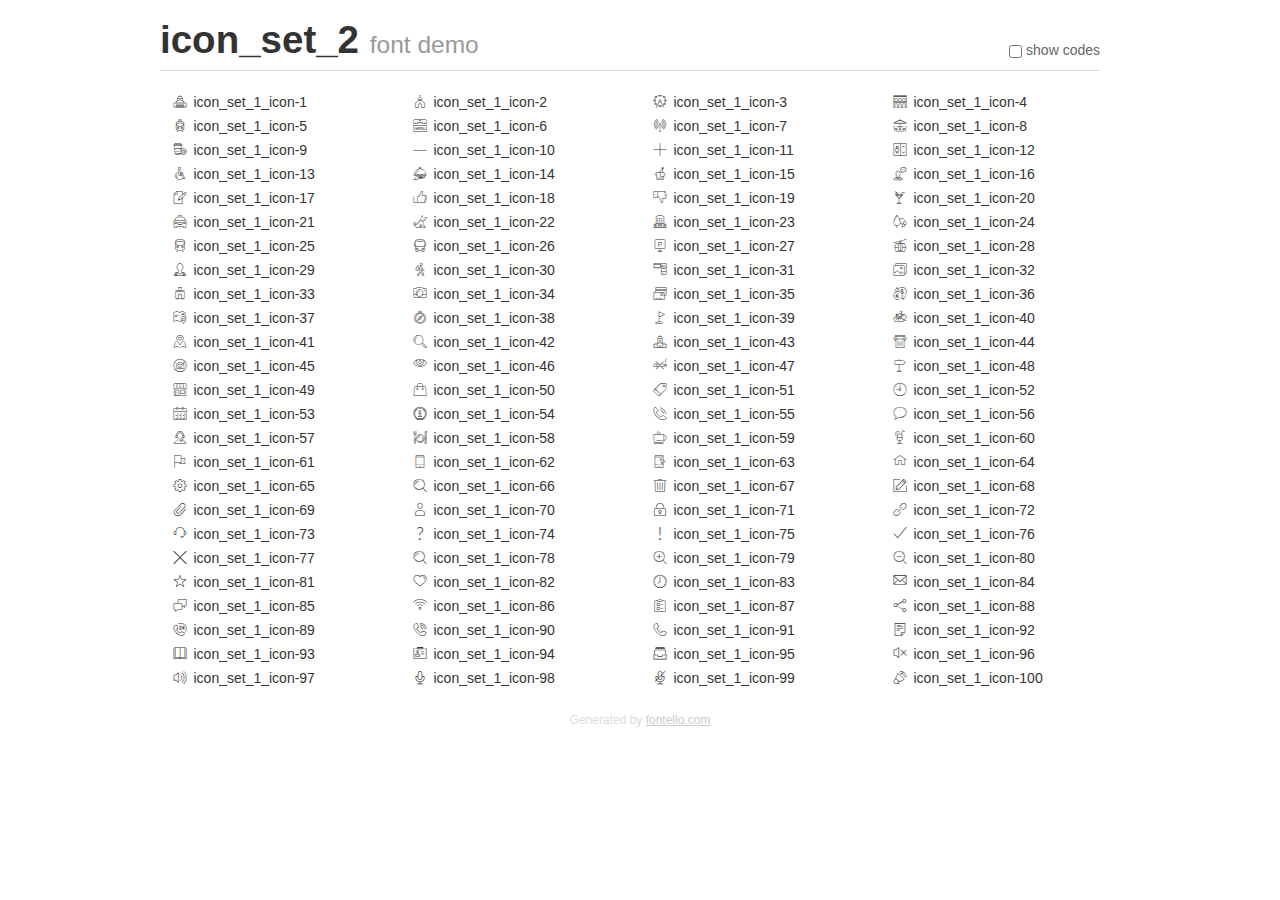
<file: css/icon_fonts/demo_icon_set_2.html>
<!DOCTYPE html>
<html>
  <head><!--[if lt IE 9]><script language="javascript" type="text/javascript" src="//html5shim.googlecode.com/svn/trunk/html5.js"></script><![endif]-->
    <meta charset="UTF-8"><style>/*
 * Bootstrap v2.2.1
 *
 * Copyright 2012 Twitter, Inc
 * Licensed under the Apache License v2.0
 * http://www.apache.org/licenses/LICENSE-2.0
 *
 * Designed and built with all the love in the world @twitter by @mdo and @fat.
 */
.clearfix {
  *zoom: 1;
}
.clearfix:before,
.clearfix:after {
  display: table;
  content: "";
  line-height: 0;
}
.clearfix:after {
  clear: both;
}
html {
  font-size: 100%;
  -webkit-text-size-adjust: 100%;
  -ms-text-size-adjust: 100%;
}
a:focus {
  outline: thin dotted #333;
  outline: 5px auto -webkit-focus-ring-color;
  outline-offset: -2px;
}
a:hover,
a:active {
  outline: 0;
}
button,
input,
select,
textarea {
  margin: 0;
  font-size: 100%;
  vertical-align: middle;
}
button,
input {
  *overflow: visible;
  line-height: normal;
}
button::-moz-focus-inner,
input::-moz-focus-inner {
  padding: 0;
  border: 0;
}
body {
  margin: 0;
  font-family: "Helvetica Neue", Helvetica, Arial, sans-serif;
  font-size: 14px;
  line-height: 20px;
  color: #333;
  background-color: #fff;
}
a {
  color: #08c;
  text-decoration: none;
}
a:hover {
  color: #005580;
  text-decoration: underline;
}
.row {
  margin-left: -20px;
  *zoom: 1;
}
.row:before,
.row:after {
  display: table;
  content: "";
  line-height: 0;
}
.row:after {
  clear: both;
}
[class*="span"] {
  float: left;
  min-height: 1px;
  margin-left: 20px;
}
.container,
.navbar-static-top .container,
.navbar-fixed-top .container,
.navbar-fixed-bottom .container {
  width: 940px;
}
.span12 {
  width: 940px;
}
.span11 {
  width: 860px;
}
.span10 {
  width: 780px;
}
.span9 {
  width: 700px;
}
.span8 {
  width: 620px;
}
.span7 {
  width: 540px;
}
.span6 {
  width: 460px;
}
.span5 {
  width: 380px;
}
.span4 {
  width: 300px;
}
.span3 {
  width: 220px;
}
.span2 {
  width: 140px;
}
.span1 {
  width: 60px;
}
[class*="span"].pull-right,
.row-fluid [class*="span"].pull-right {
  float: right;
}
.container {
  margin-right: auto;
  margin-left: auto;
  *zoom: 1;
}
.container:before,
.container:after {
  display: table;
  content: "";
  line-height: 0;
}
.container:after {
  clear: both;
}
p {
  margin: 0 0 10px;
}
.lead {
  margin-bottom: 20px;
  font-size: 21px;
  font-weight: 200;
  line-height: 30px;
}
small {
  font-size: 85%;
}
h1 {
  margin: 10px 0;
  font-family: inherit;
  font-weight: bold;
  line-height: 20px;
  color: inherit;
  text-rendering: optimizelegibility;
}
h1 small {
  font-weight: normal;
  line-height: 1;
  color: #999;
}
h1 {
  line-height: 40px;
}
h1 {
  font-size: 38.5px;
}
h1 small {
  font-size: 24.5px;
}
body {
  margin-top: 90px;
}
.header {
  position: fixed;
  top: 0;
  left: 50%;
  margin-left: -480px;
  background-color: #fff;
  border-bottom: 1px solid #ddd;
  padding-top: 10px;
  z-index: 10;
}
.footer {
  color: #ddd;
  font-size: 12px;
  text-align: center;
  margin-top: 20px;
}
.footer a {
  color: #ccc;
  text-decoration: underline;
}
.the-icons {
  font-size: 14px;
  line-height: 24px;
}
.switch {
  position: absolute;
  right: 0;
  bottom: 10px;
  color: #666;
}
.switch input {
  margin-right: 0.3em;
}
.codesOn .i-name {
  display: none;
}
.codesOn .i-code {
  display: inline;
}
.i-code {
  display: none;
}
</style>
    <link rel="stylesheet" href="css/icon_set_2.css">
    <script>
      function toggleCodes(on) {
        var obj = document.getElementById('icons');
        
        if (on) {
          obj.className += ' codesOn';
        } else {
          obj.className = obj.className.replace(' codesOn', '');
        }
      }
      
    </script>
  </head>
  <body>
    <div class="container header">
      <h1>
        icon_set_2
         <small>font demo</small>
      </h1>
      <label class="switch">
        <input type="checkbox" onclick="toggleCodes(this.checked)">show codes
      </label>
    </div>
    <div id="icons" class="container">
      <div class="row">
        <div title="Code: 0x21" class="the-icons span3"><i class="icon_set_1_icon-1"></i> <span class="i-name">icon_set_1_icon-1</span><span class="i-code">0x21</span></div>
        <div title="Code: 0x22" class="the-icons span3"><i class="icon_set_1_icon-2"></i> <span class="i-name">icon_set_1_icon-2</span><span class="i-code">0x22</span></div>
        <div title="Code: 0x23" class="the-icons span3"><i class="icon_set_1_icon-3"></i> <span class="i-name">icon_set_1_icon-3</span><span class="i-code">0x23</span></div>
        <div title="Code: 0x24" class="the-icons span3"><i class="icon_set_1_icon-4"></i> <span class="i-name">icon_set_1_icon-4</span><span class="i-code">0x24</span></div>
      </div>
      <div class="row">
        <div title="Code: 0x25" class="the-icons span3"><i class="icon_set_1_icon-5"></i> <span class="i-name">icon_set_1_icon-5</span><span class="i-code">0x25</span></div>
        <div title="Code: 0x26" class="the-icons span3"><i class="icon_set_1_icon-6"></i> <span class="i-name">icon_set_1_icon-6</span><span class="i-code">0x26</span></div>
        <div title="Code: 0x27" class="the-icons span3"><i class="icon_set_1_icon-7"></i> <span class="i-name">icon_set_1_icon-7</span><span class="i-code">0x27</span></div>
        <div title="Code: 0x28" class="the-icons span3"><i class="icon_set_1_icon-8"></i> <span class="i-name">icon_set_1_icon-8</span><span class="i-code">0x28</span></div>
      </div>
      <div class="row">
        <div title="Code: 0x29" class="the-icons span3"><i class="icon_set_1_icon-9"></i> <span class="i-name">icon_set_1_icon-9</span><span class="i-code">0x29</span></div>
        <div title="Code: 0x2a" class="the-icons span3"><i class="icon_set_1_icon-10"></i> <span class="i-name">icon_set_1_icon-10</span><span class="i-code">0x2a</span></div>
        <div title="Code: 0x2b" class="the-icons span3"><i class="icon_set_1_icon-11"></i> <span class="i-name">icon_set_1_icon-11</span><span class="i-code">0x2b</span></div>
        <div title="Code: 0x2c" class="the-icons span3"><i class="icon_set_1_icon-12"></i> <span class="i-name">icon_set_1_icon-12</span><span class="i-code">0x2c</span></div>
      </div>
      <div class="row">
        <div title="Code: 0x2d" class="the-icons span3"><i class="icon_set_1_icon-13"></i> <span class="i-name">icon_set_1_icon-13</span><span class="i-code">0x2d</span></div>
        <div title="Code: 0x2e" class="the-icons span3"><i class="icon_set_1_icon-14"></i> <span class="i-name">icon_set_1_icon-14</span><span class="i-code">0x2e</span></div>
        <div title="Code: 0x2f" class="the-icons span3"><i class="icon_set_1_icon-15"></i> <span class="i-name">icon_set_1_icon-15</span><span class="i-code">0x2f</span></div>
        <div title="Code: 0x30" class="the-icons span3"><i class="icon_set_1_icon-16"></i> <span class="i-name">icon_set_1_icon-16</span><span class="i-code">0x30</span></div>
      </div>
      <div class="row">
        <div title="Code: 0x31" class="the-icons span3"><i class="icon_set_1_icon-17"></i> <span class="i-name">icon_set_1_icon-17</span><span class="i-code">0x31</span></div>
        <div title="Code: 0x32" class="the-icons span3"><i class="icon_set_1_icon-18"></i> <span class="i-name">icon_set_1_icon-18</span><span class="i-code">0x32</span></div>
        <div title="Code: 0x33" class="the-icons span3"><i class="icon_set_1_icon-19"></i> <span class="i-name">icon_set_1_icon-19</span><span class="i-code">0x33</span></div>
        <div title="Code: 0x34" class="the-icons span3"><i class="icon_set_1_icon-20"></i> <span class="i-name">icon_set_1_icon-20</span><span class="i-code">0x34</span></div>
      </div>
      <div class="row">
        <div title="Code: 0x35" class="the-icons span3"><i class="icon_set_1_icon-21"></i> <span class="i-name">icon_set_1_icon-21</span><span class="i-code">0x35</span></div>
        <div title="Code: 0x36" class="the-icons span3"><i class="icon_set_1_icon-22"></i> <span class="i-name">icon_set_1_icon-22</span><span class="i-code">0x36</span></div>
        <div title="Code: 0x37" class="the-icons span3"><i class="icon_set_1_icon-23"></i> <span class="i-name">icon_set_1_icon-23</span><span class="i-code">0x37</span></div>
        <div title="Code: 0x38" class="the-icons span3"><i class="icon_set_1_icon-24"></i> <span class="i-name">icon_set_1_icon-24</span><span class="i-code">0x38</span></div>
      </div>
      <div class="row">
        <div title="Code: 0x39" class="the-icons span3"><i class="icon_set_1_icon-25"></i> <span class="i-name">icon_set_1_icon-25</span><span class="i-code">0x39</span></div>
        <div title="Code: 0x3a" class="the-icons span3"><i class="icon_set_1_icon-26"></i> <span class="i-name">icon_set_1_icon-26</span><span class="i-code">0x3a</span></div>
        <div title="Code: 0x3b" class="the-icons span3"><i class="icon_set_1_icon-27"></i> <span class="i-name">icon_set_1_icon-27</span><span class="i-code">0x3b</span></div>
        <div title="Code: 0x3c" class="the-icons span3"><i class="icon_set_1_icon-28"></i> <span class="i-name">icon_set_1_icon-28</span><span class="i-code">0x3c</span></div>
      </div>
      <div class="row">
        <div title="Code: 0x3d" class="the-icons span3"><i class="icon_set_1_icon-29"></i> <span class="i-name">icon_set_1_icon-29</span><span class="i-code">0x3d</span></div>
        <div title="Code: 0x3e" class="the-icons span3"><i class="icon_set_1_icon-30"></i> <span class="i-name">icon_set_1_icon-30</span><span class="i-code">0x3e</span></div>
        <div title="Code: 0x3f" class="the-icons span3"><i class="icon_set_1_icon-31"></i> <span class="i-name">icon_set_1_icon-31</span><span class="i-code">0x3f</span></div>
        <div title="Code: 0x40" class="the-icons span3"><i class="icon_set_1_icon-32"></i> <span class="i-name">icon_set_1_icon-32</span><span class="i-code">0x40</span></div>
      </div>
      <div class="row">
        <div title="Code: 0x41" class="the-icons span3"><i class="icon_set_1_icon-33"></i> <span class="i-name">icon_set_1_icon-33</span><span class="i-code">0x41</span></div>
        <div title="Code: 0x42" class="the-icons span3"><i class="icon_set_1_icon-34"></i> <span class="i-name">icon_set_1_icon-34</span><span class="i-code">0x42</span></div>
        <div title="Code: 0x43" class="the-icons span3"><i class="icon_set_1_icon-35"></i> <span class="i-name">icon_set_1_icon-35</span><span class="i-code">0x43</span></div>
        <div title="Code: 0x44" class="the-icons span3"><i class="icon_set_1_icon-36"></i> <span class="i-name">icon_set_1_icon-36</span><span class="i-code">0x44</span></div>
      </div>
      <div class="row">
        <div title="Code: 0x45" class="the-icons span3"><i class="icon_set_1_icon-37"></i> <span class="i-name">icon_set_1_icon-37</span><span class="i-code">0x45</span></div>
        <div title="Code: 0x46" class="the-icons span3"><i class="icon_set_1_icon-38"></i> <span class="i-name">icon_set_1_icon-38</span><span class="i-code">0x46</span></div>
        <div title="Code: 0x47" class="the-icons span3"><i class="icon_set_1_icon-39"></i> <span class="i-name">icon_set_1_icon-39</span><span class="i-code">0x47</span></div>
        <div title="Code: 0x48" class="the-icons span3"><i class="icon_set_1_icon-40"></i> <span class="i-name">icon_set_1_icon-40</span><span class="i-code">0x48</span></div>
      </div>
      <div class="row">
        <div title="Code: 0x49" class="the-icons span3"><i class="icon_set_1_icon-41"></i> <span class="i-name">icon_set_1_icon-41</span><span class="i-code">0x49</span></div>
        <div title="Code: 0x4a" class="the-icons span3"><i class="icon_set_1_icon-42"></i> <span class="i-name">icon_set_1_icon-42</span><span class="i-code">0x4a</span></div>
        <div title="Code: 0x4b" class="the-icons span3"><i class="icon_set_1_icon-43"></i> <span class="i-name">icon_set_1_icon-43</span><span class="i-code">0x4b</span></div>
        <div title="Code: 0x4c" class="the-icons span3"><i class="icon_set_1_icon-44"></i> <span class="i-name">icon_set_1_icon-44</span><span class="i-code">0x4c</span></div>
      </div>
      <div class="row">
        <div title="Code: 0x4d" class="the-icons span3"><i class="icon_set_1_icon-45"></i> <span class="i-name">icon_set_1_icon-45</span><span class="i-code">0x4d</span></div>
        <div title="Code: 0x4e" class="the-icons span3"><i class="icon_set_1_icon-46"></i> <span class="i-name">icon_set_1_icon-46</span><span class="i-code">0x4e</span></div>
        <div title="Code: 0x4f" class="the-icons span3"><i class="icon_set_1_icon-47"></i> <span class="i-name">icon_set_1_icon-47</span><span class="i-code">0x4f</span></div>
        <div title="Code: 0x50" class="the-icons span3"><i class="icon_set_1_icon-48"></i> <span class="i-name">icon_set_1_icon-48</span><span class="i-code">0x50</span></div>
      </div>
      <div class="row">
        <div title="Code: 0x51" class="the-icons span3"><i class="icon_set_1_icon-49"></i> <span class="i-name">icon_set_1_icon-49</span><span class="i-code">0x51</span></div>
        <div title="Code: 0x52" class="the-icons span3"><i class="icon_set_1_icon-50"></i> <span class="i-name">icon_set_1_icon-50</span><span class="i-code">0x52</span></div>
        <div title="Code: 0x53" class="the-icons span3"><i class="icon_set_1_icon-51"></i> <span class="i-name">icon_set_1_icon-51</span><span class="i-code">0x53</span></div>
        <div title="Code: 0x54" class="the-icons span3"><i class="icon_set_1_icon-52"></i> <span class="i-name">icon_set_1_icon-52</span><span class="i-code">0x54</span></div>
      </div>
      <div class="row">
        <div title="Code: 0x55" class="the-icons span3"><i class="icon_set_1_icon-53"></i> <span class="i-name">icon_set_1_icon-53</span><span class="i-code">0x55</span></div>
        <div title="Code: 0x56" class="the-icons span3"><i class="icon_set_1_icon-54"></i> <span class="i-name">icon_set_1_icon-54</span><span class="i-code">0x56</span></div>
        <div title="Code: 0x57" class="the-icons span3"><i class="icon_set_1_icon-55"></i> <span class="i-name">icon_set_1_icon-55</span><span class="i-code">0x57</span></div>
        <div title="Code: 0x58" class="the-icons span3"><i class="icon_set_1_icon-56"></i> <span class="i-name">icon_set_1_icon-56</span><span class="i-code">0x58</span></div>
      </div>
      <div class="row">
        <div title="Code: 0x59" class="the-icons span3"><i class="icon_set_1_icon-57"></i> <span class="i-name">icon_set_1_icon-57</span><span class="i-code">0x59</span></div>
        <div title="Code: 0x5a" class="the-icons span3"><i class="icon_set_1_icon-58"></i> <span class="i-name">icon_set_1_icon-58</span><span class="i-code">0x5a</span></div>
        <div title="Code: 0x5b" class="the-icons span3"><i class="icon_set_1_icon-59"></i> <span class="i-name">icon_set_1_icon-59</span><span class="i-code">0x5b</span></div>
        <div title="Code: 0x5c" class="the-icons span3"><i class="icon_set_1_icon-60"></i> <span class="i-name">icon_set_1_icon-60</span><span class="i-code">0x5c</span></div>
      </div>
      <div class="row">
        <div title="Code: 0x5d" class="the-icons span3"><i class="icon_set_1_icon-61"></i> <span class="i-name">icon_set_1_icon-61</span><span class="i-code">0x5d</span></div>
        <div title="Code: 0x5e" class="the-icons span3"><i class="icon_set_1_icon-62"></i> <span class="i-name">icon_set_1_icon-62</span><span class="i-code">0x5e</span></div>
        <div title="Code: 0x5f" class="the-icons span3"><i class="icon_set_1_icon-63"></i> <span class="i-name">icon_set_1_icon-63</span><span class="i-code">0x5f</span></div>
        <div title="Code: 0x60" class="the-icons span3"><i class="icon_set_1_icon-64"></i> <span class="i-name">icon_set_1_icon-64</span><span class="i-code">0x60</span></div>
      </div>
      <div class="row">
        <div title="Code: 0x61" class="the-icons span3"><i class="icon_set_1_icon-65"></i> <span class="i-name">icon_set_1_icon-65</span><span class="i-code">0x61</span></div>
        <div title="Code: 0x62" class="the-icons span3"><i class="icon_set_1_icon-66"></i> <span class="i-name">icon_set_1_icon-66</span><span class="i-code">0x62</span></div>
        <div title="Code: 0x63" class="the-icons span3"><i class="icon_set_1_icon-67"></i> <span class="i-name">icon_set_1_icon-67</span><span class="i-code">0x63</span></div>
        <div title="Code: 0x64" class="the-icons span3"><i class="icon_set_1_icon-68"></i> <span class="i-name">icon_set_1_icon-68</span><span class="i-code">0x64</span></div>
      </div>
      <div class="row">
        <div title="Code: 0x65" class="the-icons span3"><i class="icon_set_1_icon-69"></i> <span class="i-name">icon_set_1_icon-69</span><span class="i-code">0x65</span></div>
        <div title="Code: 0x66" class="the-icons span3"><i class="icon_set_1_icon-70"></i> <span class="i-name">icon_set_1_icon-70</span><span class="i-code">0x66</span></div>
        <div title="Code: 0x67" class="the-icons span3"><i class="icon_set_1_icon-71"></i> <span class="i-name">icon_set_1_icon-71</span><span class="i-code">0x67</span></div>
        <div title="Code: 0x68" class="the-icons span3"><i class="icon_set_1_icon-72"></i> <span class="i-name">icon_set_1_icon-72</span><span class="i-code">0x68</span></div>
      </div>
      <div class="row">
        <div title="Code: 0x69" class="the-icons span3"><i class="icon_set_1_icon-73"></i> <span class="i-name">icon_set_1_icon-73</span><span class="i-code">0x69</span></div>
        <div title="Code: 0x6a" class="the-icons span3"><i class="icon_set_1_icon-74"></i> <span class="i-name">icon_set_1_icon-74</span><span class="i-code">0x6a</span></div>
        <div title="Code: 0x6b" class="the-icons span3"><i class="icon_set_1_icon-75"></i> <span class="i-name">icon_set_1_icon-75</span><span class="i-code">0x6b</span></div>
        <div title="Code: 0x6c" class="the-icons span3"><i class="icon_set_1_icon-76"></i> <span class="i-name">icon_set_1_icon-76</span><span class="i-code">0x6c</span></div>
      </div>
      <div class="row">
        <div title="Code: 0x6d" class="the-icons span3"><i class="icon_set_1_icon-77"></i> <span class="i-name">icon_set_1_icon-77</span><span class="i-code">0x6d</span></div>
        <div title="Code: 0x6e" class="the-icons span3"><i class="icon_set_1_icon-78"></i> <span class="i-name">icon_set_1_icon-78</span><span class="i-code">0x6e</span></div>
        <div title="Code: 0x6f" class="the-icons span3"><i class="icon_set_1_icon-79"></i> <span class="i-name">icon_set_1_icon-79</span><span class="i-code">0x6f</span></div>
        <div title="Code: 0x70" class="the-icons span3"><i class="icon_set_1_icon-80"></i> <span class="i-name">icon_set_1_icon-80</span><span class="i-code">0x70</span></div>
      </div>
      <div class="row">
        <div title="Code: 0x71" class="the-icons span3"><i class="icon_set_1_icon-81"></i> <span class="i-name">icon_set_1_icon-81</span><span class="i-code">0x71</span></div>
        <div title="Code: 0x72" class="the-icons span3"><i class="icon_set_1_icon-82"></i> <span class="i-name">icon_set_1_icon-82</span><span class="i-code">0x72</span></div>
        <div title="Code: 0x73" class="the-icons span3"><i class="icon_set_1_icon-83"></i> <span class="i-name">icon_set_1_icon-83</span><span class="i-code">0x73</span></div>
        <div title="Code: 0x74" class="the-icons span3"><i class="icon_set_1_icon-84"></i> <span class="i-name">icon_set_1_icon-84</span><span class="i-code">0x74</span></div>
      </div>
      <div class="row">
        <div title="Code: 0x75" class="the-icons span3"><i class="icon_set_1_icon-85"></i> <span class="i-name">icon_set_1_icon-85</span><span class="i-code">0x75</span></div>
        <div title="Code: 0x76" class="the-icons span3"><i class="icon_set_1_icon-86"></i> <span class="i-name">icon_set_1_icon-86</span><span class="i-code">0x76</span></div>
        <div title="Code: 0x77" class="the-icons span3"><i class="icon_set_1_icon-87"></i> <span class="i-name">icon_set_1_icon-87</span><span class="i-code">0x77</span></div>
        <div title="Code: 0x78" class="the-icons span3"><i class="icon_set_1_icon-88"></i> <span class="i-name">icon_set_1_icon-88</span><span class="i-code">0x78</span></div>
      </div>
      <div class="row">
        <div title="Code: 0x79" class="the-icons span3"><i class="icon_set_1_icon-89"></i> <span class="i-name">icon_set_1_icon-89</span><span class="i-code">0x79</span></div>
        <div title="Code: 0x7a" class="the-icons span3"><i class="icon_set_1_icon-90"></i> <span class="i-name">icon_set_1_icon-90</span><span class="i-code">0x7a</span></div>
        <div title="Code: 0x7b" class="the-icons span3"><i class="icon_set_1_icon-91"></i> <span class="i-name">icon_set_1_icon-91</span><span class="i-code">0x7b</span></div>
        <div title="Code: 0x7c" class="the-icons span3"><i class="icon_set_1_icon-92"></i> <span class="i-name">icon_set_1_icon-92</span><span class="i-code">0x7c</span></div>
      </div>
      <div class="row">
        <div title="Code: 0x7d" class="the-icons span3"><i class="icon_set_1_icon-93"></i> <span class="i-name">icon_set_1_icon-93</span><span class="i-code">0x7d</span></div>
        <div title="Code: 0x7e" class="the-icons span3"><i class="icon_set_1_icon-94"></i> <span class="i-name">icon_set_1_icon-94</span><span class="i-code">0x7e</span></div>
        <div title="Code: 0xe800" class="the-icons span3"><i class="icon_set_1_icon-95"></i> <span class="i-name">icon_set_1_icon-95</span><span class="i-code">0xe800</span></div>
        <div title="Code: 0xe801" class="the-icons span3"><i class="icon_set_1_icon-96"></i> <span class="i-name">icon_set_1_icon-96</span><span class="i-code">0xe801</span></div>
      </div>
      <div class="row">
        <div title="Code: 0xe802" class="the-icons span3"><i class="icon_set_1_icon-97"></i> <span class="i-name">icon_set_1_icon-97</span><span class="i-code">0xe802</span></div>
        <div title="Code: 0xe803" class="the-icons span3"><i class="icon_set_1_icon-98"></i> <span class="i-name">icon_set_1_icon-98</span><span class="i-code">0xe803</span></div>
        <div title="Code: 0xe804" class="the-icons span3"><i class="icon_set_1_icon-99"></i> <span class="i-name">icon_set_1_icon-99</span><span class="i-code">0xe804</span></div>
        <div title="Code: 0xe805" class="the-icons span3"><i class="icon_set_1_icon-100"></i> <span class="i-name">icon_set_1_icon-100</span><span class="i-code">0xe805</span></div>
      </div>
    </div>
    <div class="container footer">Generated by <a href="http://fontello.com">fontello.com</a></div>
  </body>
</html>
</file>
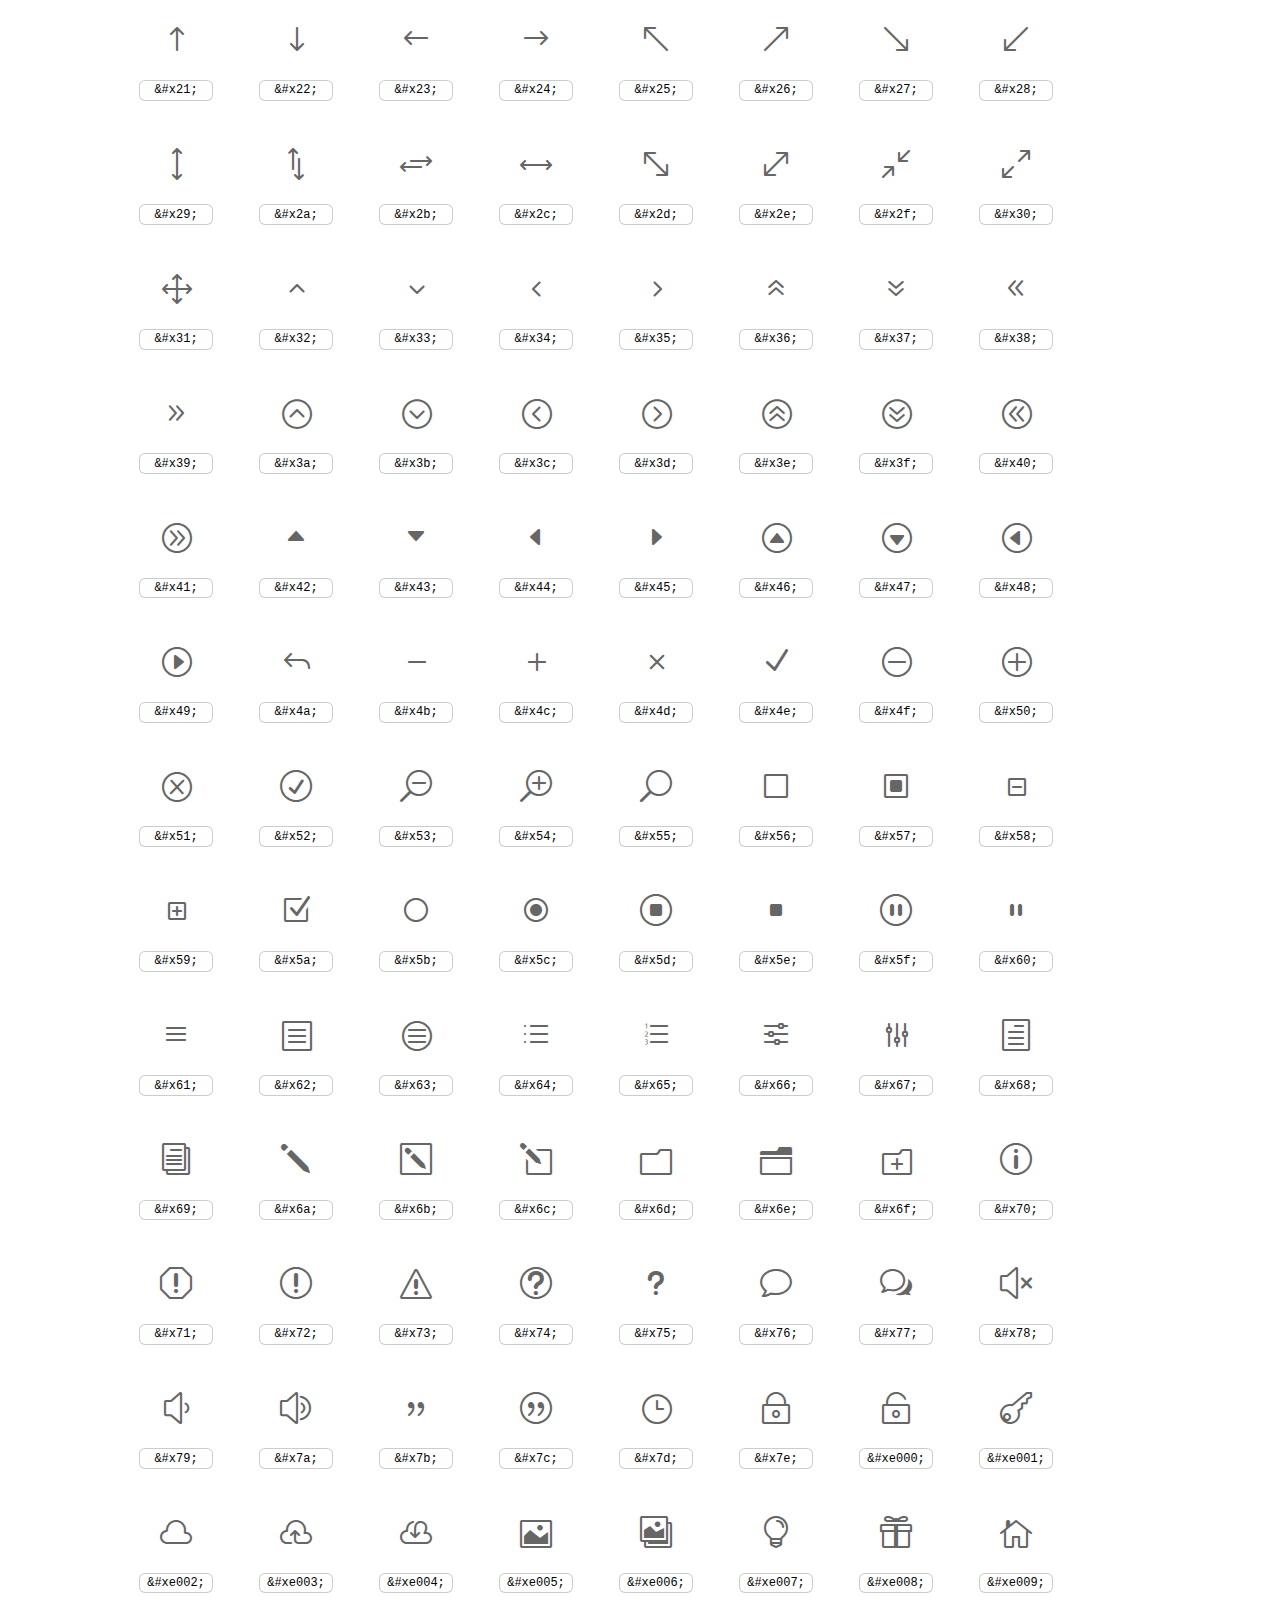
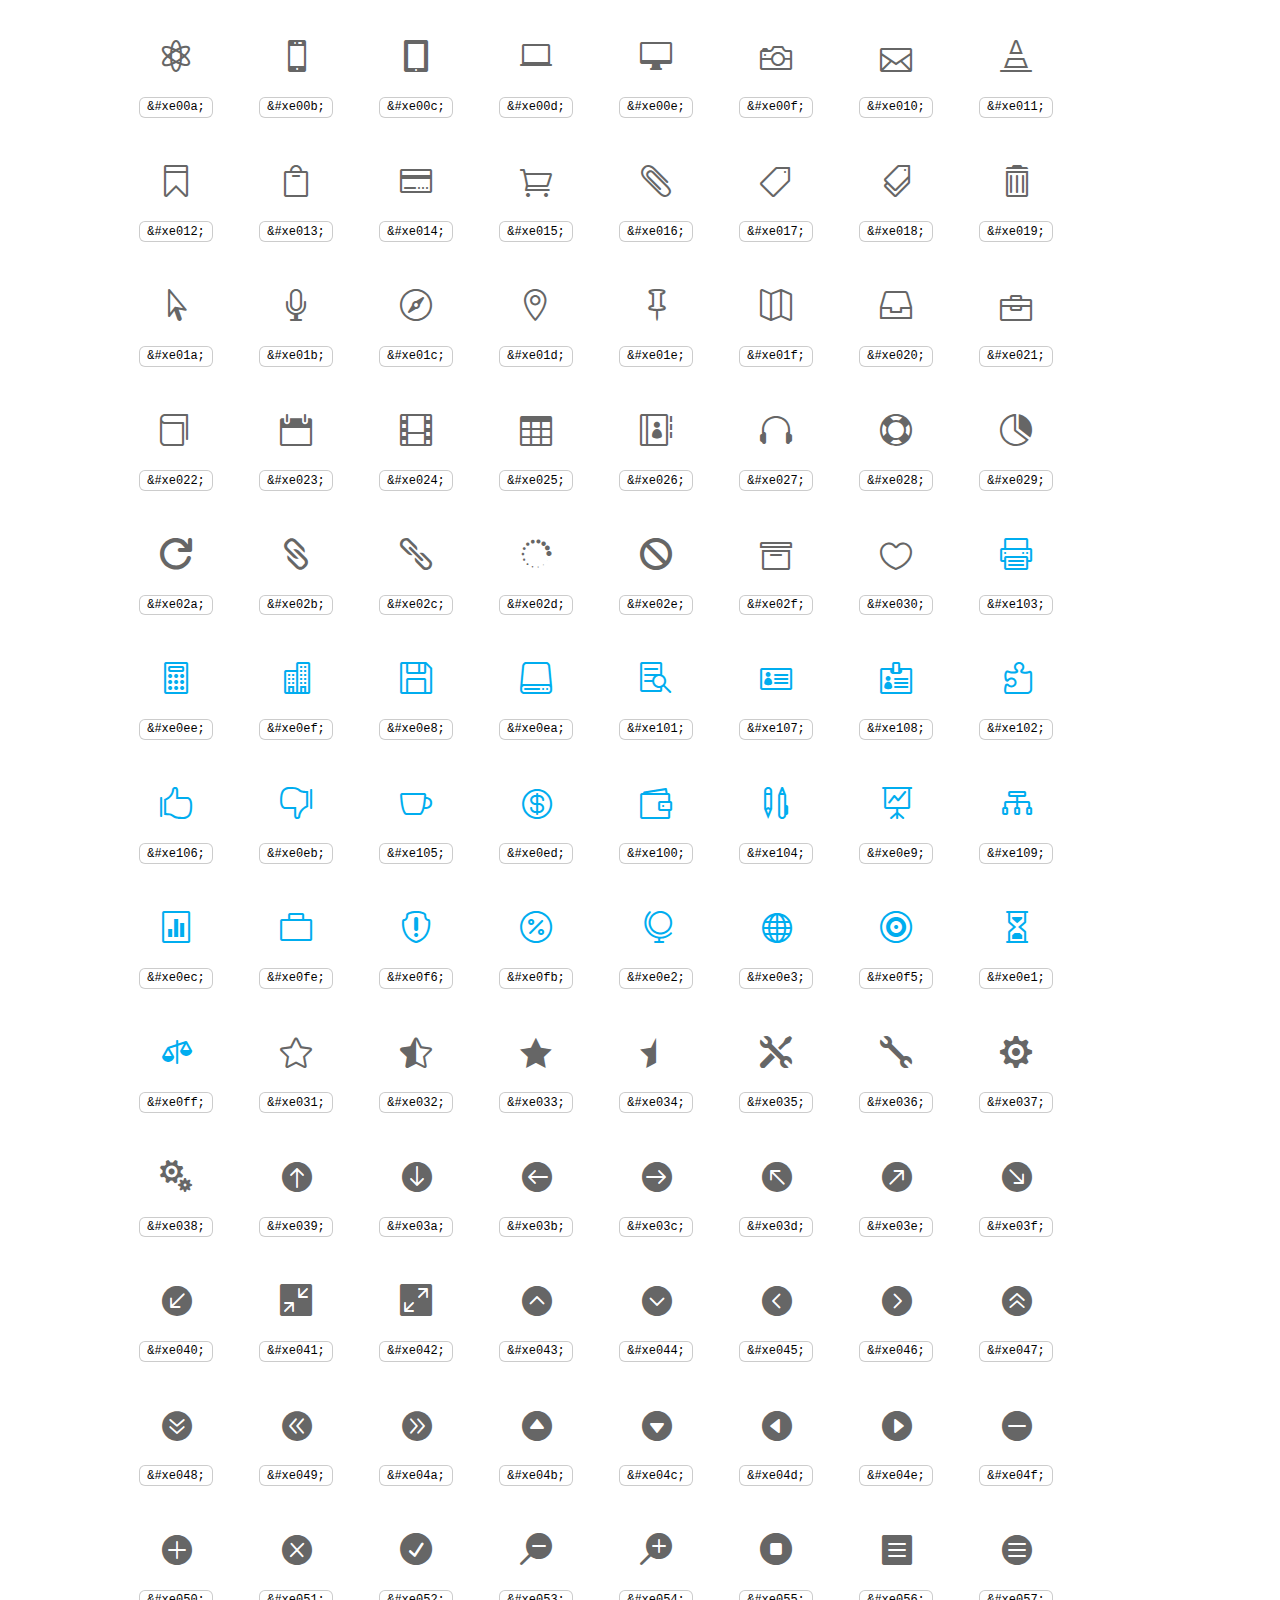
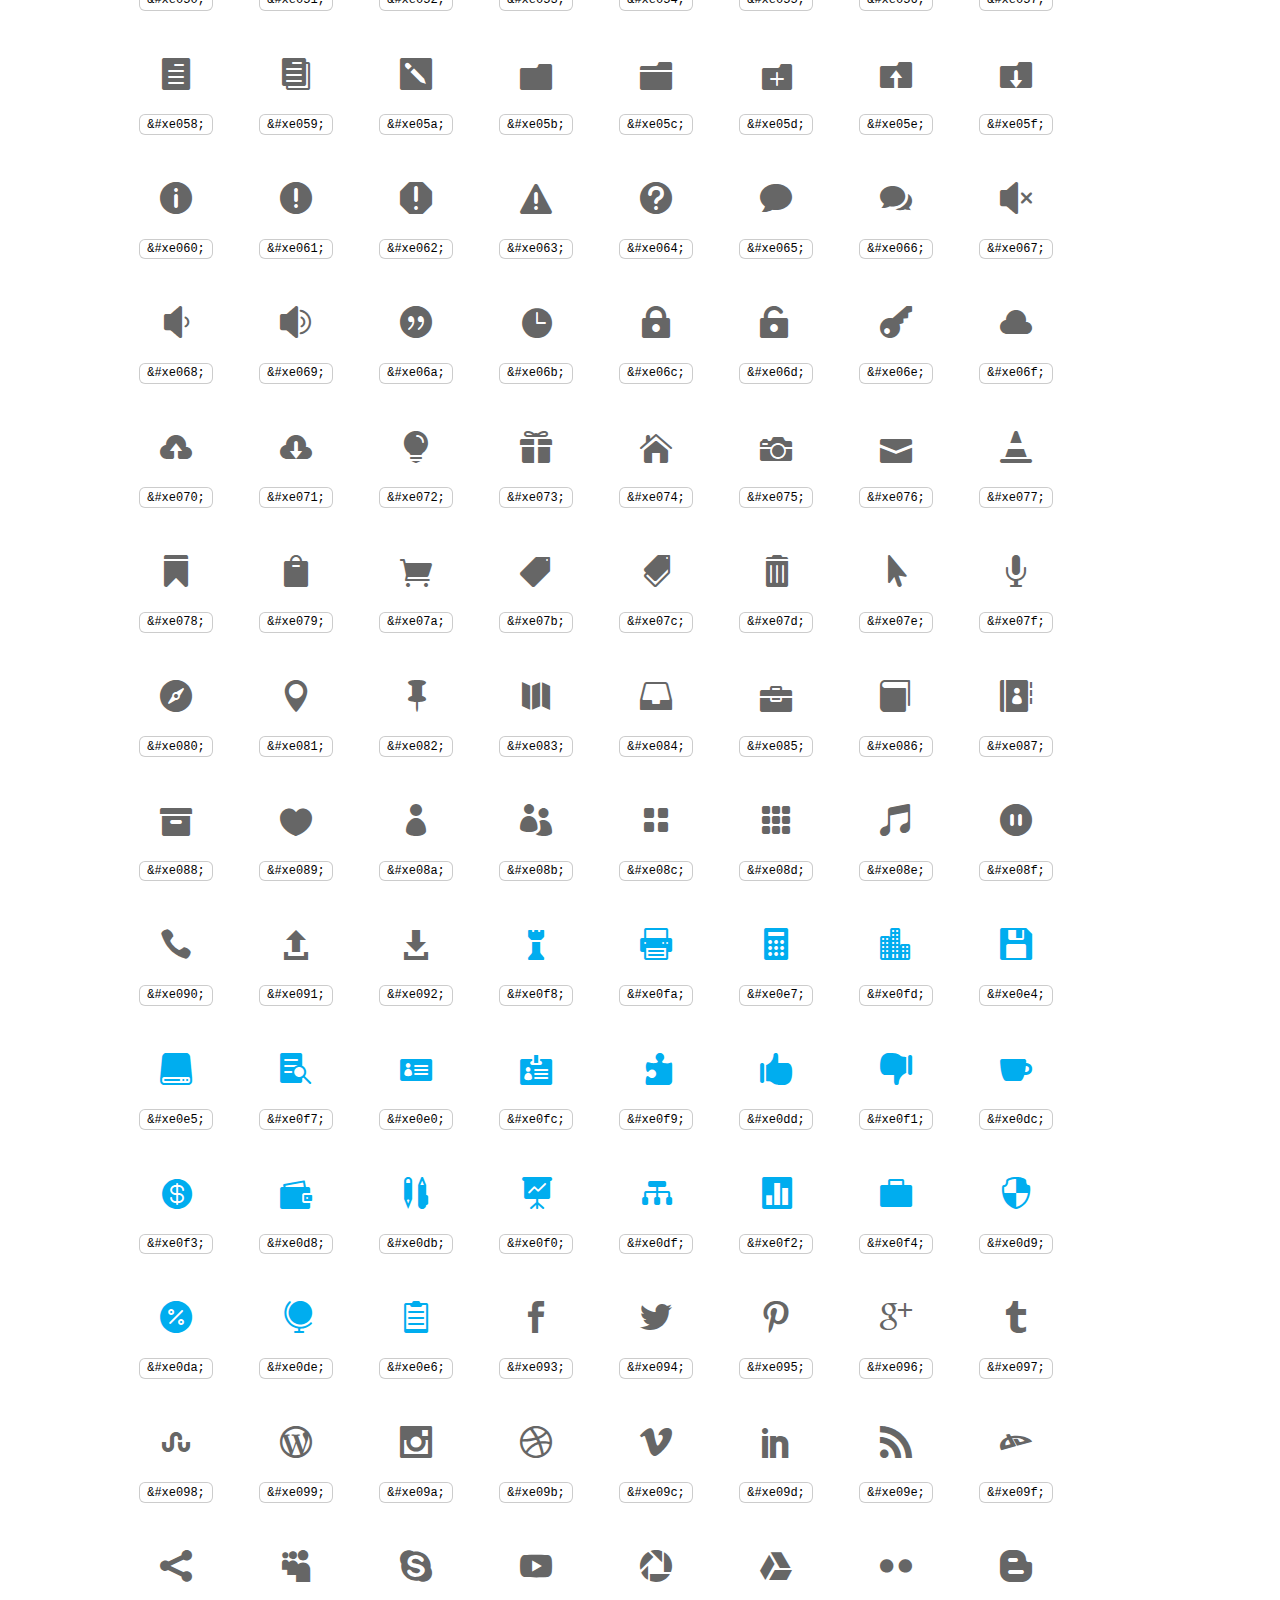
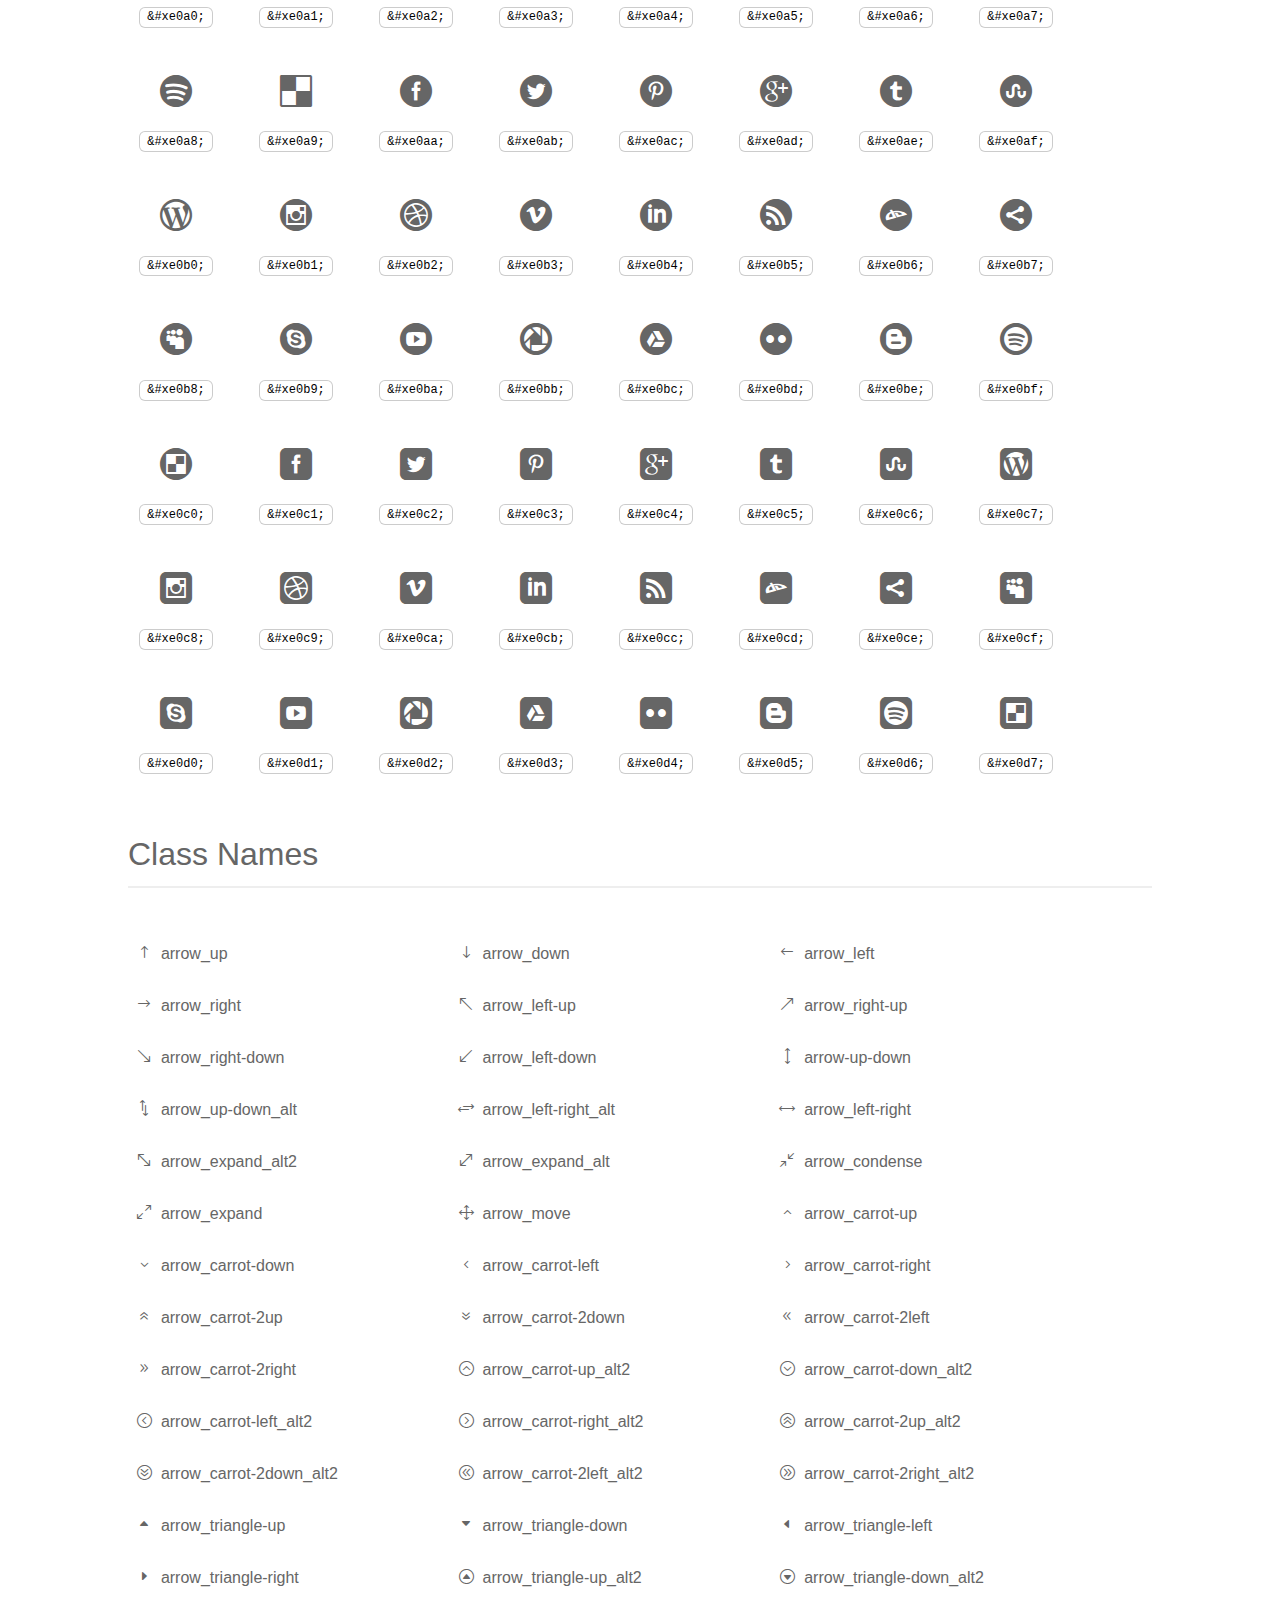
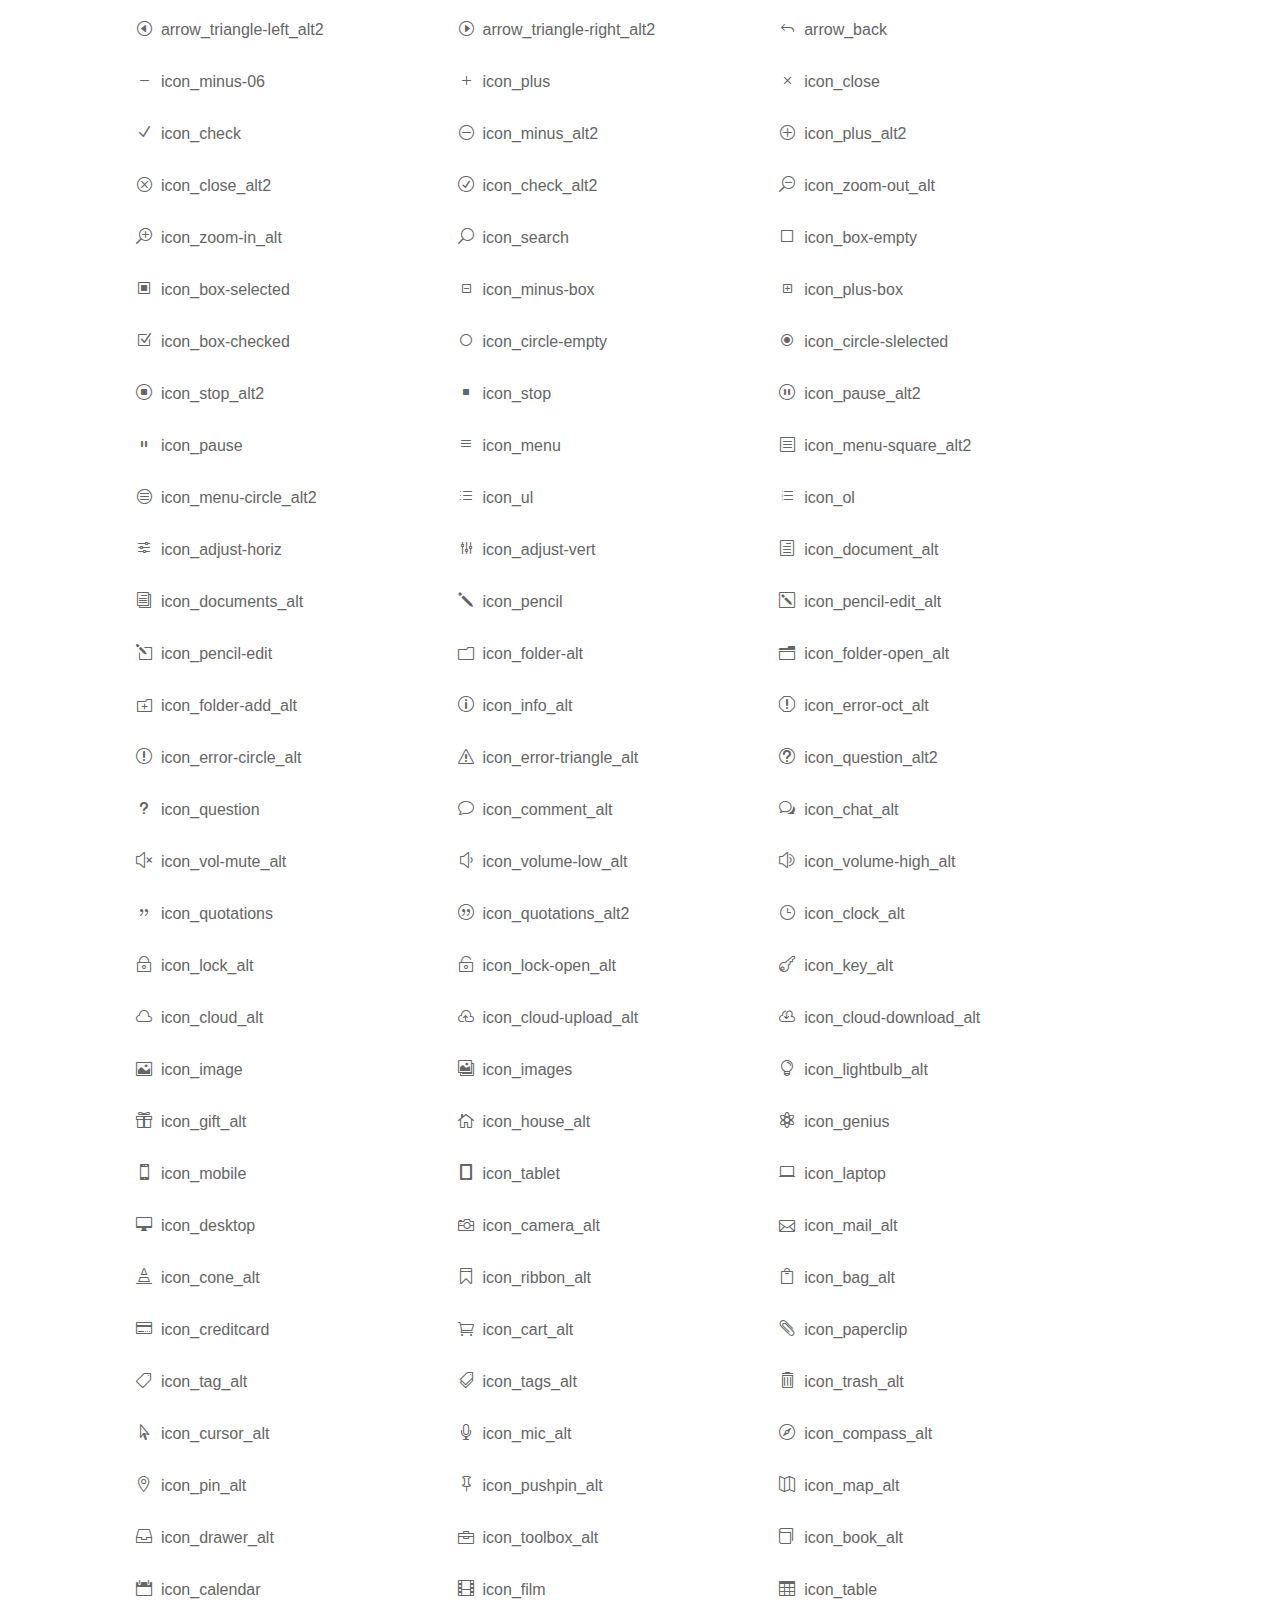
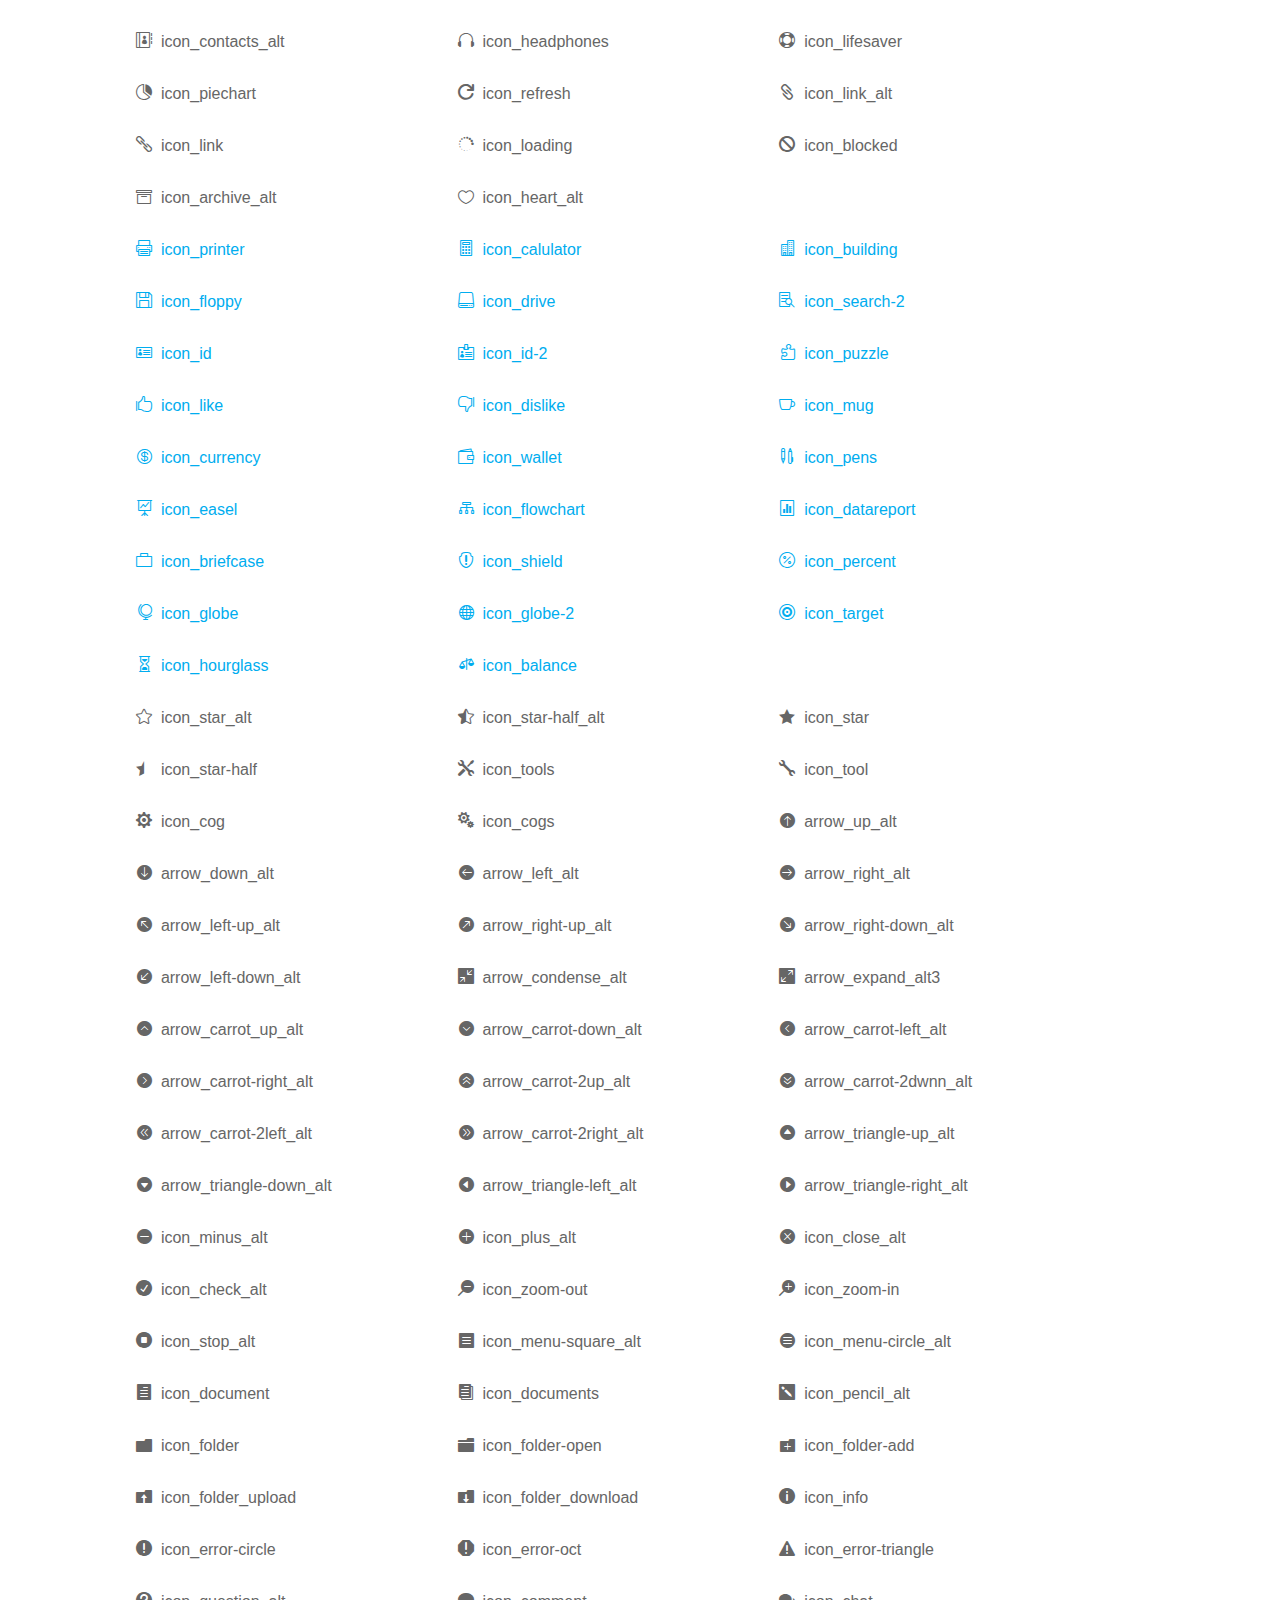
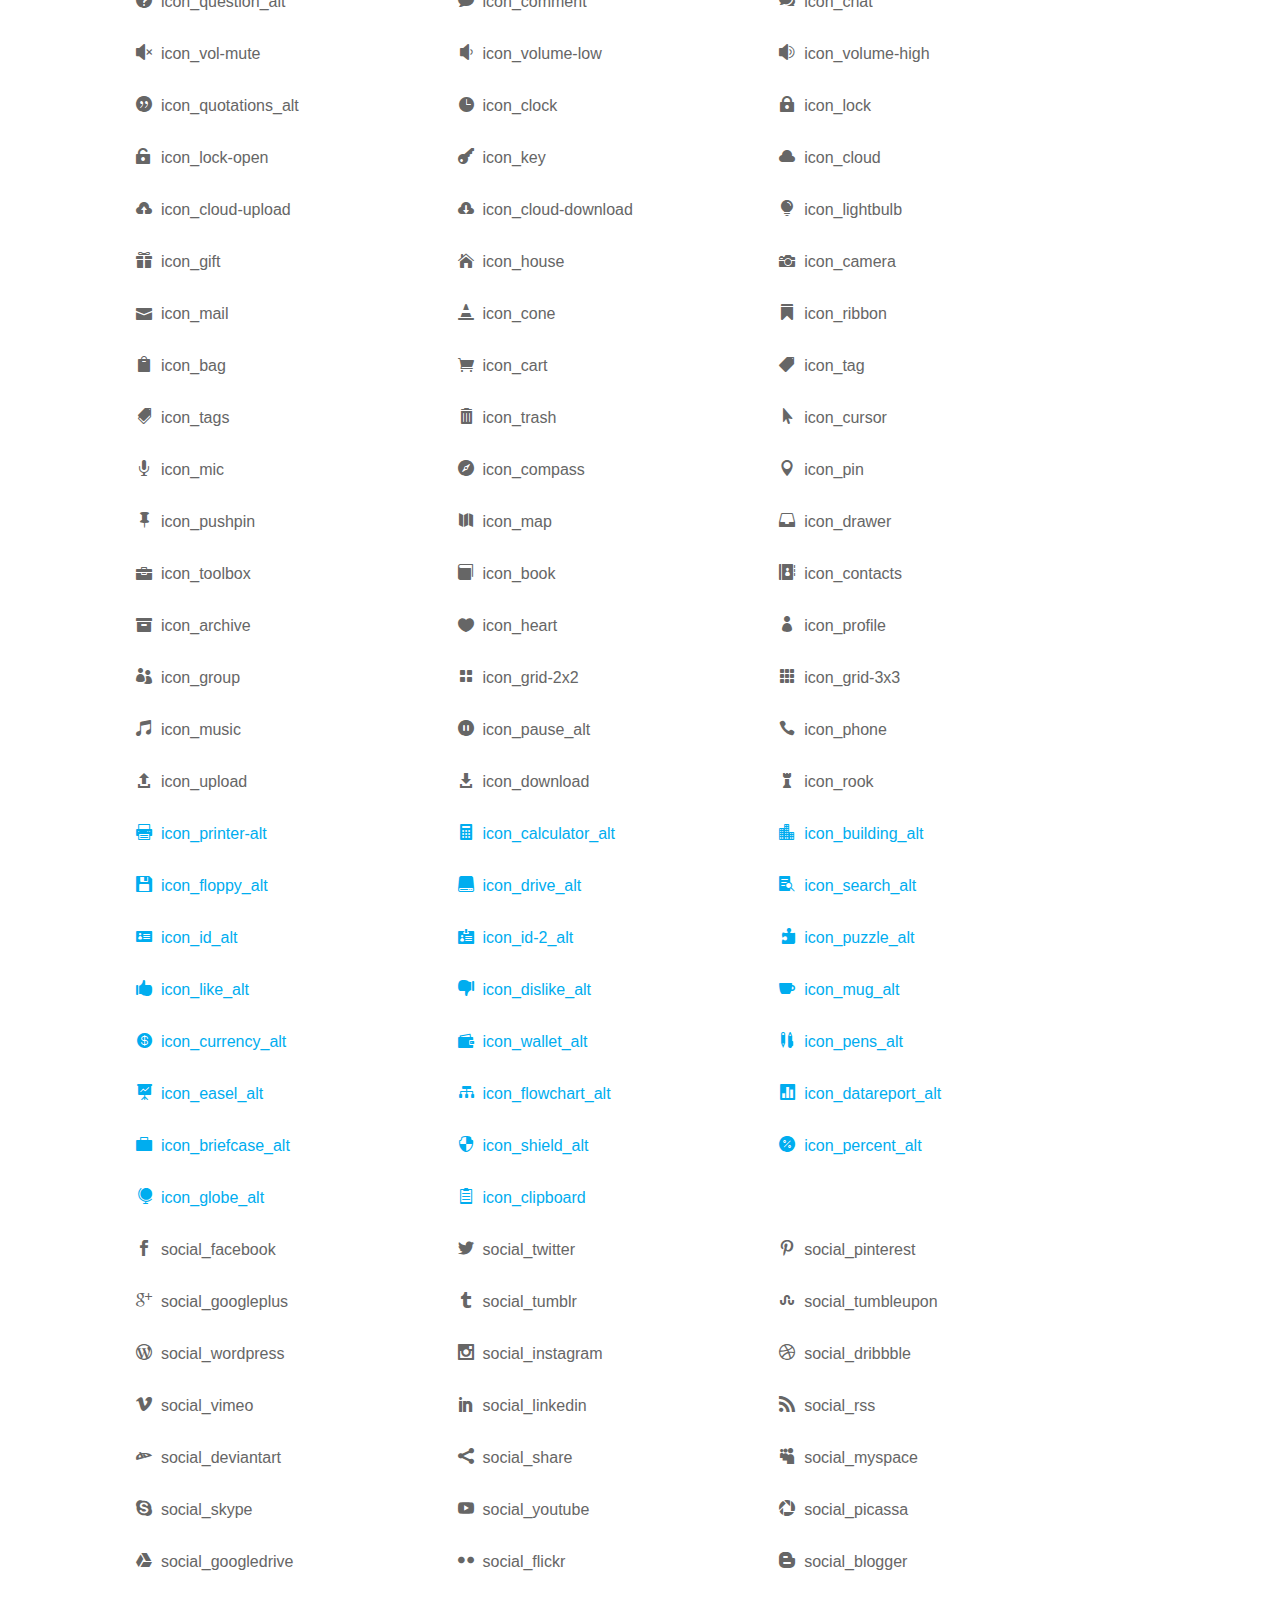
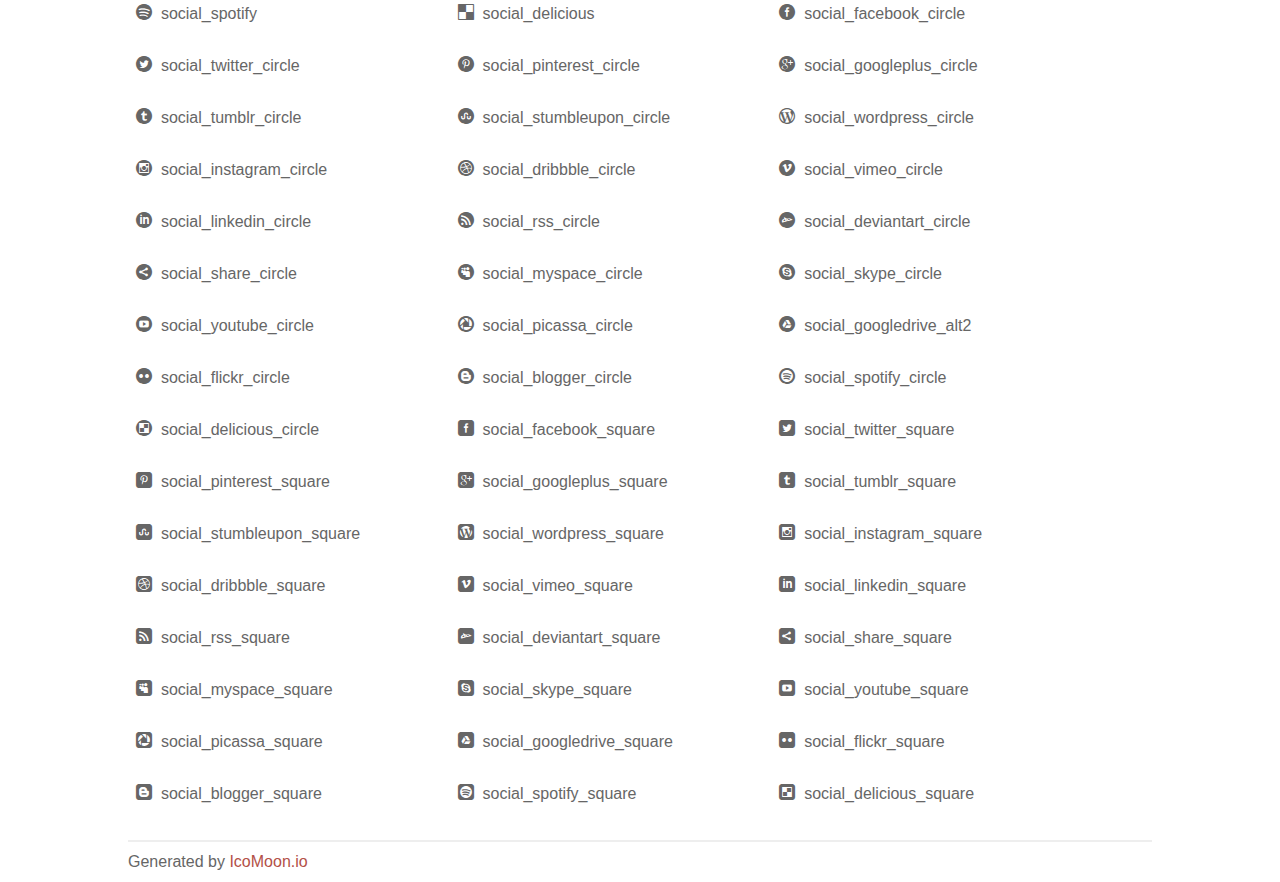
<file: css/icon_fonts/demo_icon_set_3.html>
<!doctype html>
<html>
<head>
<title>Your Font/Glyphs</title>
<link rel="stylesheet" href="css/icon_set_3.css" />
<!--[if lte IE 7]><script src="lte-ie7.js"></script><![endif]-->
<style>
	section, header, footer {display: block;}
	body {
		font-family: sans-serif;
		color: #666;
		line-height: 1.5;
		font-size: 1em;
	}
	* {
		-moz-box-sizing: border-box;
		-webkit-box-sizing: border-box;
		box-sizing: border-box;
		margin: 0;
		padding: 0;
	}
	.glyph {
		float: left;
		text-align: center;
		padding: .75em;
		margin: .4em 1.5em .75em 0;
		width: 6em;
		text-shadow: none;
	}
	
	.glyph input {
		font-family: consolas, monospace;
		font-size: 12px;
		width: 100%;
		text-align: center;
		border: 0;
		box-shadow: 0 0 0 1px #ccc;
		padding: .2em;
                -moz-border-radius: 5px;
                -webkit-border-radius: 5px;
	}
	
	

	.new {
		color:#00adef !important;
	}

	
	.w-main {
		width: 80%;
	}
	.centered {
		margin-left: auto;
		margin-right: auto;
	}
	.fs1 {
		font-size: 2em;
	}
	header {
		margin: 2em 0;
		padding-bottom: .5em;
		color: #666;
		box-shadow: 0 2px #eee;
	}
	header h1 {
		font-size: 2em;
		font-weight: normal;
	}
	.clearfix:before, .clearfix:after { content: ""; display: table; }
	.clearfix:after, .clear { clear: both; }
	footer {
		margin-top: 2em;
		padding: .5em 0;
		box-shadow: 0 -2px #eee;
	}
	a, a:visited {
		color: #B35047;
		text-decoration: none;
	}
	a:hover, a:focus {color: #000;}
	
	.box1 {
		font-size: 16px;
		display: inline-block;
		width: 30%;
		padding: .25em .5em;
		margin: 20px 10px 0 0;
	}
</style>
</head>
<body>

	<div class="w-main centered">
	<section class="mtm clearfix" id="glyphs">
	<div class="glyph">
		<div class="fs1" aria-hidden="true" data-icon="&#x21;"></div>
		<input type="text" readonly value="&amp;#x21;" />
	</div>
	<div class="glyph">
		<div class="fs1" aria-hidden="true" data-icon="&#x22;"></div>
		<input type="text" readonly value="&amp;#x22;" />
	</div>
	<div class="glyph">
		<div class="fs1" aria-hidden="true" data-icon="&#x23;"></div>
		<input type="text" readonly value="&amp;#x23;" />
	</div>
	<div class="glyph">
		<div class="fs1" aria-hidden="true" data-icon="&#x24;"></div>
		<input type="text" readonly value="&amp;#x24;" />
	</div>
	<div class="glyph">
		<div class="fs1" aria-hidden="true" data-icon="&#x25;"></div>
		<input type="text" readonly value="&amp;#x25;" />
	</div>
	<div class="glyph">
		<div class="fs1" aria-hidden="true" data-icon="&#x26;"></div>
		<input type="text" readonly value="&amp;#x26;" />
	</div>
	<div class="glyph">
		<div class="fs1" aria-hidden="true" data-icon="&#x27;"></div>
		<input type="text" readonly value="&amp;#x27;" />
	</div>
	<div class="glyph">
		<div class="fs1" aria-hidden="true" data-icon="&#x28;"></div>
		<input type="text" readonly value="&amp;#x28;" />
	</div>
	<div class="glyph">
		<div class="fs1" aria-hidden="true" data-icon="&#x29;"></div>
		<input type="text" readonly value="&amp;#x29;" />
	</div>
	<div class="glyph">
		<div class="fs1" aria-hidden="true" data-icon="&#x2a;"></div>
		<input type="text" readonly value="&amp;#x2a;" />
	</div>
	<div class="glyph">
		<div class="fs1" aria-hidden="true" data-icon="&#x2b;"></div>
		<input type="text" readonly value="&amp;#x2b;" />
	</div>
	<div class="glyph">
		<div class="fs1" aria-hidden="true" data-icon="&#x2c;"></div>
		<input type="text" readonly value="&amp;#x2c;" />
	</div>
	<div class="glyph">
		<div class="fs1" aria-hidden="true" data-icon="&#x2d;"></div>
		<input type="text" readonly value="&amp;#x2d;" />
	</div>
	<div class="glyph">
		<div class="fs1" aria-hidden="true" data-icon="&#x2e;"></div>
		<input type="text" readonly value="&amp;#x2e;" />
	</div>
	<div class="glyph">
		<div class="fs1" aria-hidden="true" data-icon="&#x2f;"></div>
		<input type="text" readonly value="&amp;#x2f;" />
	</div>
	<div class="glyph">
		<div class="fs1" aria-hidden="true" data-icon="&#x30;"></div>
		<input type="text" readonly value="&amp;#x30;" />
	</div>
	<div class="glyph">
		<div class="fs1" aria-hidden="true" data-icon="&#x31;"></div>
		<input type="text" readonly value="&amp;#x31;" />
	</div>
	<div class="glyph">
		<div class="fs1" aria-hidden="true" data-icon="&#x32;"></div>
		<input type="text" readonly value="&amp;#x32;" />
	</div>
	<div class="glyph">
		<div class="fs1" aria-hidden="true" data-icon="&#x33;"></div>
		<input type="text" readonly value="&amp;#x33;" />
	</div>
	<div class="glyph">
		<div class="fs1" aria-hidden="true" data-icon="&#x34;"></div>
		<input type="text" readonly value="&amp;#x34;" />
	</div>
	<div class="glyph">
		<div class="fs1" aria-hidden="true" data-icon="&#x35;"></div>
		<input type="text" readonly value="&amp;#x35;" />
	</div>
	<div class="glyph">
		<div class="fs1" aria-hidden="true" data-icon="&#x36;"></div>
		<input type="text" readonly value="&amp;#x36;" />
	</div>
	<div class="glyph">
		<div class="fs1" aria-hidden="true" data-icon="&#x37;"></div>
		<input type="text" readonly value="&amp;#x37;" />
	</div>
	<div class="glyph">
		<div class="fs1" aria-hidden="true" data-icon="&#x38;"></div>
		<input type="text" readonly value="&amp;#x38;" />
	</div>
	<div class="glyph">
		<div class="fs1" aria-hidden="true" data-icon="&#x39;"></div>
		<input type="text" readonly value="&amp;#x39;" />
	</div>
	<div class="glyph">
		<div class="fs1" aria-hidden="true" data-icon="&#x3a;"></div>
		<input type="text" readonly value="&amp;#x3a;" />
	</div>
	<div class="glyph">
		<div class="fs1" aria-hidden="true" data-icon="&#x3b;"></div>
		<input type="text" readonly value="&amp;#x3b;" />
	</div>
	<div class="glyph">
		<div class="fs1" aria-hidden="true" data-icon="&#x3c;"></div>
		<input type="text" readonly value="&amp;#x3c;" />
	</div>
	<div class="glyph">
		<div class="fs1" aria-hidden="true" data-icon="&#x3d;"></div>
		<input type="text" readonly value="&amp;#x3d;" />
	</div>
	<div class="glyph">
		<div class="fs1" aria-hidden="true" data-icon="&#x3e;"></div>
		<input type="text" readonly value="&amp;#x3e;" />
	</div>
	<div class="glyph">
		<div class="fs1" aria-hidden="true" data-icon="&#x3f;"></div>
		<input type="text" readonly value="&amp;#x3f;" />
	</div>
	<div class="glyph">
		<div class="fs1" aria-hidden="true" data-icon="&#x40;"></div>
		<input type="text" readonly value="&amp;#x40;" />
	</div>
	<div class="glyph">
		<div class="fs1" aria-hidden="true" data-icon="&#x41;"></div>
		<input type="text" readonly value="&amp;#x41;" />
	</div>
	<div class="glyph">
		<div class="fs1" aria-hidden="true" data-icon="&#x42;"></div>
		<input type="text" readonly value="&amp;#x42;" />
	</div>
	<div class="glyph">
		<div class="fs1" aria-hidden="true" data-icon="&#x43;"></div>
		<input type="text" readonly value="&amp;#x43;" />
	</div>
	<div class="glyph">
		<div class="fs1" aria-hidden="true" data-icon="&#x44;"></div>
		<input type="text" readonly value="&amp;#x44;" />
	</div>
	<div class="glyph">
		<div class="fs1" aria-hidden="true" data-icon="&#x45;"></div>
		<input type="text" readonly value="&amp;#x45;" />
	</div>
	<div class="glyph">
		<div class="fs1" aria-hidden="true" data-icon="&#x46;"></div>
		<input type="text" readonly value="&amp;#x46;" />
	</div>
	<div class="glyph">
		<div class="fs1" aria-hidden="true" data-icon="&#x47;"></div>
		<input type="text" readonly value="&amp;#x47;" />
	</div>
	<div class="glyph">
		<div class="fs1" aria-hidden="true" data-icon="&#x48;"></div>
		<input type="text" readonly value="&amp;#x48;" />
	</div>
	<div class="glyph">
		<div class="fs1" aria-hidden="true" data-icon="&#x49;"></div>
		<input type="text" readonly value="&amp;#x49;" />
	</div>
	<div class="glyph">
		<div class="fs1" aria-hidden="true" data-icon="&#x4a;"></div>
		<input type="text" readonly value="&amp;#x4a;" />
	</div>
	<div class="glyph">
		<div class="fs1" aria-hidden="true" data-icon="&#x4b;"></div>
		<input type="text" readonly value="&amp;#x4b;" />
	</div>
	<div class="glyph">
		<div class="fs1" aria-hidden="true" data-icon="&#x4c;"></div>
		<input type="text" readonly value="&amp;#x4c;" />
	</div>
	<div class="glyph">
		<div class="fs1" aria-hidden="true" data-icon="&#x4d;"></div>
		<input type="text" readonly value="&amp;#x4d;" />
	</div>
	<div class="glyph">
		<div class="fs1" aria-hidden="true" data-icon="&#x4e;"></div>
		<input type="text" readonly value="&amp;#x4e;" />
	</div>
	<div class="glyph">
		<div class="fs1" aria-hidden="true" data-icon="&#x4f;"></div>
		<input type="text" readonly value="&amp;#x4f;" />
	</div>
	<div class="glyph">
		<div class="fs1" aria-hidden="true" data-icon="&#x50;"></div>
		<input type="text" readonly value="&amp;#x50;" />
	</div>
	<div class="glyph">
		<div class="fs1" aria-hidden="true" data-icon="&#x51;"></div>
		<input type="text" readonly value="&amp;#x51;" />
	</div>
	<div class="glyph">
		<div class="fs1" aria-hidden="true" data-icon="&#x52;"></div>
		<input type="text" readonly value="&amp;#x52;" />
	</div>
	<div class="glyph">
		<div class="fs1" aria-hidden="true" data-icon="&#x53;"></div>
		<input type="text" readonly value="&amp;#x53;" />
	</div>
	<div class="glyph">
		<div class="fs1" aria-hidden="true" data-icon="&#x54;"></div>
		<input type="text" readonly value="&amp;#x54;" />
	</div>
	<div class="glyph">
		<div class="fs1" aria-hidden="true" data-icon="&#x55;"></div>
		<input type="text" readonly value="&amp;#x55;" />
	</div>
	<div class="glyph">
		<div class="fs1" aria-hidden="true" data-icon="&#x56;"></div>
		<input type="text" readonly value="&amp;#x56;" />
	</div>
	<div class="glyph">
		<div class="fs1" aria-hidden="true" data-icon="&#x57;"></div>
		<input type="text" readonly value="&amp;#x57;" />
	</div>
	<div class="glyph">
		<div class="fs1" aria-hidden="true" data-icon="&#x58;"></div>
		<input type="text" readonly value="&amp;#x58;" />
	</div>
	<div class="glyph">
		<div class="fs1" aria-hidden="true" data-icon="&#x59;"></div>
		<input type="text" readonly value="&amp;#x59;" />
	</div>
	<div class="glyph">
		<div class="fs1" aria-hidden="true" data-icon="&#x5a;"></div>
		<input type="text" readonly value="&amp;#x5a;" />
	</div>
	<div class="glyph">
		<div class="fs1" aria-hidden="true" data-icon="&#x5b;"></div>
		<input type="text" readonly value="&amp;#x5b;" />
	</div>
	<div class="glyph">
		<div class="fs1" aria-hidden="true" data-icon="&#x5c;"></div>
		<input type="text" readonly value="&amp;#x5c;" />
	</div>
	<div class="glyph">
		<div class="fs1" aria-hidden="true" data-icon="&#x5d;"></div>
		<input type="text" readonly value="&amp;#x5d;" />
	</div>
	<div class="glyph">
		<div class="fs1" aria-hidden="true" data-icon="&#x5e;"></div>
		<input type="text" readonly value="&amp;#x5e;" />
	</div>
	<div class="glyph">
		<div class="fs1" aria-hidden="true" data-icon="&#x5f;"></div>
		<input type="text" readonly value="&amp;#x5f;" />
	</div>
	<div class="glyph">
		<div class="fs1" aria-hidden="true" data-icon="&#x60;"></div>
		<input type="text" readonly value="&amp;#x60;" />
	</div>
	<div class="glyph">
		<div class="fs1" aria-hidden="true" data-icon="&#x61;"></div>
		<input type="text" readonly value="&amp;#x61;" />
	</div>
	<div class="glyph">
		<div class="fs1" aria-hidden="true" data-icon="&#x62;"></div>
		<input type="text" readonly value="&amp;#x62;" />
	</div>
	<div class="glyph">
		<div class="fs1" aria-hidden="true" data-icon="&#x63;"></div>
		<input type="text" readonly value="&amp;#x63;" />
	</div>
	<div class="glyph">
		<div class="fs1" aria-hidden="true" data-icon="&#x64;"></div>
		<input type="text" readonly value="&amp;#x64;" />
	</div>
	<div class="glyph">
		<div class="fs1" aria-hidden="true" data-icon="&#x65;"></div>
		<input type="text" readonly value="&amp;#x65;" />
	</div>
	<div class="glyph">
		<div class="fs1" aria-hidden="true" data-icon="&#x66;"></div>
		<input type="text" readonly value="&amp;#x66;" />
	</div>
	<div class="glyph">
		<div class="fs1" aria-hidden="true" data-icon="&#x67;"></div>
		<input type="text" readonly value="&amp;#x67;" />
	</div>
	<div class="glyph">
		<div class="fs1" aria-hidden="true" data-icon="&#x68;"></div>
		<input type="text" readonly value="&amp;#x68;" />
	</div>
	<div class="glyph">
		<div class="fs1" aria-hidden="true" data-icon="&#x69;"></div>
		<input type="text" readonly value="&amp;#x69;" />
	</div>
	<div class="glyph">
		<div class="fs1" aria-hidden="true" data-icon="&#x6a;"></div>
		<input type="text" readonly value="&amp;#x6a;" />
	</div>
	<div class="glyph">
		<div class="fs1" aria-hidden="true" data-icon="&#x6b;"></div>
		<input type="text" readonly value="&amp;#x6b;" />
	</div>
	<div class="glyph">
		<div class="fs1" aria-hidden="true" data-icon="&#x6c;"></div>
		<input type="text" readonly value="&amp;#x6c;" />
	</div>
	<div class="glyph">
		<div class="fs1" aria-hidden="true" data-icon="&#x6d;"></div>
		<input type="text" readonly value="&amp;#x6d;" />
	</div>
	<div class="glyph">
		<div class="fs1" aria-hidden="true" data-icon="&#x6e;"></div>
		<input type="text" readonly value="&amp;#x6e;" />
	</div>
	<div class="glyph">
		<div class="fs1" aria-hidden="true" data-icon="&#x6f;"></div>
		<input type="text" readonly value="&amp;#x6f;" />
	</div>
	<div class="glyph">
		<div class="fs1" aria-hidden="true" data-icon="&#x70;"></div>
		<input type="text" readonly value="&amp;#x70;" />
	</div>
	<div class="glyph">
		<div class="fs1" aria-hidden="true" data-icon="&#x71;"></div>
		<input type="text" readonly value="&amp;#x71;" />
	</div>
	<div class="glyph">
		<div class="fs1" aria-hidden="true" data-icon="&#x72;"></div>
		<input type="text" readonly value="&amp;#x72;" />
	</div>
	<div class="glyph">
		<div class="fs1" aria-hidden="true" data-icon="&#x73;"></div>
		<input type="text" readonly value="&amp;#x73;" />
	</div>
	<div class="glyph">
		<div class="fs1" aria-hidden="true" data-icon="&#x74;"></div>
		<input type="text" readonly value="&amp;#x74;" />
	</div>
	<div class="glyph">
		<div class="fs1" aria-hidden="true" data-icon="&#x75;"></div>
		<input type="text" readonly value="&amp;#x75;" />
	</div>
	<div class="glyph">
		<div class="fs1" aria-hidden="true" data-icon="&#x76;"></div>
		<input type="text" readonly value="&amp;#x76;" />
	</div>
	<div class="glyph">
		<div class="fs1" aria-hidden="true" data-icon="&#x77;"></div>
		<input type="text" readonly value="&amp;#x77;" />
	</div>
	<div class="glyph">
		<div class="fs1" aria-hidden="true" data-icon="&#x78;"></div>
		<input type="text" readonly value="&amp;#x78;" />
	</div>
	<div class="glyph">
		<div class="fs1" aria-hidden="true" data-icon="&#x79;"></div>
		<input type="text" readonly value="&amp;#x79;" />
	</div>
	<div class="glyph">
		<div class="fs1" aria-hidden="true" data-icon="&#x7a;"></div>
		<input type="text" readonly value="&amp;#x7a;" />
	</div>
	<div class="glyph">
		<div class="fs1" aria-hidden="true" data-icon="&#x7b;"></div>
		<input type="text" readonly value="&amp;#x7b;" />
	</div>
	<div class="glyph">
		<div class="fs1" aria-hidden="true" data-icon="&#x7c;"></div>
		<input type="text" readonly value="&amp;#x7c;" />
	</div>
	<div class="glyph">
		<div class="fs1" aria-hidden="true" data-icon="&#x7d;"></div>
		<input type="text" readonly value="&amp;#x7d;" />
	</div>
	<div class="glyph">
		<div class="fs1" aria-hidden="true" data-icon="&#x7e;"></div>
		<input type="text" readonly value="&amp;#x7e;" />
	</div>
	<div class="glyph">
		<div class="fs1" aria-hidden="true" data-icon="&#xe000;"></div>
		<input type="text" readonly value="&amp;#xe000;" />
	</div>
	<div class="glyph">
		<div class="fs1" aria-hidden="true" data-icon="&#xe001;"></div>
		<input type="text" readonly value="&amp;#xe001;" />
	</div>
	<div class="glyph">
		<div class="fs1" aria-hidden="true" data-icon="&#xe002;"></div>
		<input type="text" readonly value="&amp;#xe002;" />
	</div>
	<div class="glyph">
		<div class="fs1" aria-hidden="true" data-icon="&#xe003;"></div>
		<input type="text" readonly value="&amp;#xe003;" />
	</div>
	<div class="glyph">
		<div class="fs1" aria-hidden="true" data-icon="&#xe004;"></div>
		<input type="text" readonly value="&amp;#xe004;" />
	</div>
	<div class="glyph">
		<div class="fs1" aria-hidden="true" data-icon="&#xe005;"></div>
		<input type="text" readonly value="&amp;#xe005;" />
	</div>
	<div class="glyph">
		<div class="fs1" aria-hidden="true" data-icon="&#xe006;"></div>
		<input type="text" readonly value="&amp;#xe006;" />
	</div>
	<div class="glyph">
		<div class="fs1" aria-hidden="true" data-icon="&#xe007;"></div>
		<input type="text" readonly value="&amp;#xe007;" />
	</div>
	<div class="glyph">
		<div class="fs1" aria-hidden="true" data-icon="&#xe008;"></div>
		<input type="text" readonly value="&amp;#xe008;" />
	</div>
	<div class="glyph">
		<div class="fs1" aria-hidden="true" data-icon="&#xe009;"></div>
		<input type="text" readonly value="&amp;#xe009;" />
	</div>
	<div class="glyph">
		<div class="fs1" aria-hidden="true" data-icon="&#xe00a;"></div>
		<input type="text" readonly value="&amp;#xe00a;" />
	</div>
	<div class="glyph">
		<div class="fs1" aria-hidden="true" data-icon="&#xe00b;"></div>
		<input type="text" readonly value="&amp;#xe00b;" />
	</div>
	<div class="glyph">
		<div class="fs1" aria-hidden="true" data-icon="&#xe00c;"></div>
		<input type="text" readonly value="&amp;#xe00c;" />
	</div>
	<div class="glyph">
		<div class="fs1" aria-hidden="true" data-icon="&#xe00d;"></div>
		<input type="text" readonly value="&amp;#xe00d;" />
	</div>
	<div class="glyph">
		<div class="fs1" aria-hidden="true" data-icon="&#xe00e;"></div>
		<input type="text" readonly value="&amp;#xe00e;" />
	</div>
	<div class="glyph">
		<div class="fs1" aria-hidden="true" data-icon="&#xe00f;"></div>
		<input type="text" readonly value="&amp;#xe00f;" />
	</div>
	<div class="glyph">
		<div class="fs1" aria-hidden="true" data-icon="&#xe010;"></div>
		<input type="text" readonly value="&amp;#xe010;" />
	</div>
	<div class="glyph">
		<div class="fs1" aria-hidden="true" data-icon="&#xe011;"></div>
		<input type="text" readonly value="&amp;#xe011;" />
	</div>
	<div class="glyph">
		<div class="fs1" aria-hidden="true" data-icon="&#xe012;"></div>
		<input type="text" readonly value="&amp;#xe012;" />
	</div>
	<div class="glyph">
		<div class="fs1" aria-hidden="true" data-icon="&#xe013;"></div>
		<input type="text" readonly value="&amp;#xe013;" />
	</div>
	<div class="glyph">
		<div class="fs1" aria-hidden="true" data-icon="&#xe014;"></div>
		<input type="text" readonly value="&amp;#xe014;" />
	</div>
	<div class="glyph">
		<div class="fs1" aria-hidden="true" data-icon="&#xe015;"></div>
		<input type="text" readonly value="&amp;#xe015;" />
	</div>
	<div class="glyph">
		<div class="fs1" aria-hidden="true" data-icon="&#xe016;"></div>
		<input type="text" readonly value="&amp;#xe016;" />
	</div>
	<div class="glyph">
		<div class="fs1" aria-hidden="true" data-icon="&#xe017;"></div>
		<input type="text" readonly value="&amp;#xe017;" />
	</div>
	<div class="glyph">
		<div class="fs1" aria-hidden="true" data-icon="&#xe018;"></div>
		<input type="text" readonly value="&amp;#xe018;" />
	</div>
	<div class="glyph">
		<div class="fs1" aria-hidden="true" data-icon="&#xe019;"></div>
		<input type="text" readonly value="&amp;#xe019;" />
	</div>
	<div class="glyph">
		<div class="fs1" aria-hidden="true" data-icon="&#xe01a;"></div>
		<input type="text" readonly value="&amp;#xe01a;" />
	</div>
	<div class="glyph">
		<div class="fs1" aria-hidden="true" data-icon="&#xe01b;"></div>
		<input type="text" readonly value="&amp;#xe01b;" />
	</div>
	<div class="glyph">
		<div class="fs1" aria-hidden="true" data-icon="&#xe01c;"></div>
		<input type="text" readonly value="&amp;#xe01c;" />
	</div>
	<div class="glyph">
		<div class="fs1" aria-hidden="true" data-icon="&#xe01d;"></div>
		<input type="text" readonly value="&amp;#xe01d;" />
	</div>
	<div class="glyph">
		<div class="fs1" aria-hidden="true" data-icon="&#xe01e;"></div>
		<input type="text" readonly value="&amp;#xe01e;" />
	</div>
	<div class="glyph">
		<div class="fs1" aria-hidden="true" data-icon="&#xe01f;"></div>
		<input type="text" readonly value="&amp;#xe01f;" />
	</div>
	<div class="glyph">
		<div class="fs1" aria-hidden="true" data-icon="&#xe020;"></div>
		<input type="text" readonly value="&amp;#xe020;" />
	</div>
	<div class="glyph">
		<div class="fs1" aria-hidden="true" data-icon="&#xe021;"></div>
		<input type="text" readonly value="&amp;#xe021;" />
	</div>
	<div class="glyph">
		<div class="fs1" aria-hidden="true" data-icon="&#xe022;"></div>
		<input type="text" readonly value="&amp;#xe022;" />
	</div>
	<div class="glyph">
		<div class="fs1" aria-hidden="true" data-icon="&#xe023;"></div>
		<input type="text" readonly value="&amp;#xe023;" />
	</div>
	<div class="glyph">
		<div class="fs1" aria-hidden="true" data-icon="&#xe024;"></div>
		<input type="text" readonly value="&amp;#xe024;" />
	</div>
	<div class="glyph">
		<div class="fs1" aria-hidden="true" data-icon="&#xe025;"></div>
		<input type="text" readonly value="&amp;#xe025;" />
	</div>
	<div class="glyph">
		<div class="fs1" aria-hidden="true" data-icon="&#xe026;"></div>
		<input type="text" readonly value="&amp;#xe026;" />
	</div>
	<div class="glyph">
		<div class="fs1" aria-hidden="true" data-icon="&#xe027;"></div>
		<input type="text" readonly value="&amp;#xe027;" />
	</div>
	<div class="glyph">
		<div class="fs1" aria-hidden="true" data-icon="&#xe028;"></div>
		<input type="text" readonly value="&amp;#xe028;" />
	</div>
	<div class="glyph">
		<div class="fs1" aria-hidden="true" data-icon="&#xe029;"></div>
		<input type="text" readonly value="&amp;#xe029;" />
	</div>
	<div class="glyph">
		<div class="fs1" aria-hidden="true" data-icon="&#xe02a;"></div>
		<input type="text" readonly value="&amp;#xe02a;" />
	</div>
	<div class="glyph">
		<div class="fs1" aria-hidden="true" data-icon="&#xe02b;"></div>
		<input type="text" readonly value="&amp;#xe02b;" />
	</div>
	<div class="glyph">
		<div class="fs1" aria-hidden="true" data-icon="&#xe02c;"></div>
		<input type="text" readonly value="&amp;#xe02c;" />
	</div>
	<div class="glyph">
		<div class="fs1" aria-hidden="true" data-icon="&#xe02d;"></div>
		<input type="text" readonly value="&amp;#xe02d;" />
	</div>
	<div class="glyph">
		<div class="fs1" aria-hidden="true" data-icon="&#xe02e;"></div>
		<input type="text" readonly value="&amp;#xe02e;" />
	</div>
	<div class="glyph">
		<div class="fs1" aria-hidden="true" data-icon="&#xe02f;"></div>
		<input type="text" readonly value="&amp;#xe02f;" />
	</div>
	<div class="glyph">
		<div class="fs1" aria-hidden="true" data-icon="&#xe030;"></div>
		<input type="text" readonly value="&amp;#xe030;" />
	</div>
    
    <div class="new">
    
    <div class="glyph">
		<div class="fs1" aria-hidden="true" data-icon="&#xe103;"></div>
		<input type="text" readonly value="&amp;#xe103;" />
	</div>
	<div class="glyph">
		<div class="fs1" aria-hidden="true" data-icon="&#xe0ee;"></div>
		<input type="text" readonly value="&amp;#xe0ee;" />
	</div>
	<div class="glyph">
		<div class="fs1" aria-hidden="true" data-icon="&#xe0ef;"></div>
		<input type="text" readonly value="&amp;#xe0ef;" />
	</div>
	<div class="glyph">
		<div class="fs1" aria-hidden="true" data-icon="&#xe0e8;"></div>
		<input type="text" readonly value="&amp;#xe0e8;" />
	</div>
	<div class="glyph">
		<div class="fs1" aria-hidden="true" data-icon="&#xe0ea;"></div>
		<input type="text" readonly value="&amp;#xe0ea;" />
	</div>
	<div class="glyph">
		<div class="fs1" aria-hidden="true" data-icon="&#xe101;"></div>
		<input type="text" readonly value="&amp;#xe101;" />
	</div>
	<div class="glyph">
		<div class="fs1" aria-hidden="true" data-icon="&#xe107;"></div>
		<input type="text" readonly value="&amp;#xe107;" />
	</div>
	<div class="glyph">
		<div class="fs1" aria-hidden="true" data-icon="&#xe108;"></div>
		<input type="text" readonly value="&amp;#xe108;" />
	</div>
	<div class="glyph">
		<div class="fs1" aria-hidden="true" data-icon="&#xe102;"></div>
		<input type="text" readonly value="&amp;#xe102;" />
	</div>
	<div class="glyph">
		<div class="fs1" aria-hidden="true" data-icon="&#xe106;"></div>
		<input type="text" readonly value="&amp;#xe106;" />
	</div>
	<div class="glyph">
		<div class="fs1" aria-hidden="true" data-icon="&#xe0eb;"></div>
		<input type="text" readonly value="&amp;#xe0eb;" />
	</div>
	<div class="glyph">
		<div class="fs1" aria-hidden="true" data-icon="&#xe105;"></div>
		<input type="text" readonly value="&amp;#xe105;" />
	</div>
	<div class="glyph">
		<div class="fs1" aria-hidden="true" data-icon="&#xe0ed;"></div>
		<input type="text" readonly value="&amp;#xe0ed;" />
	</div>
	<div class="glyph">
		<div class="fs1" aria-hidden="true" data-icon="&#xe100;"></div>
		<input type="text" readonly value="&amp;#xe100;" />
	</div>
	<div class="glyph">
		<div class="fs1" aria-hidden="true" data-icon="&#xe104;"></div>
		<input type="text" readonly value="&amp;#xe104;" />
	</div>
	<div class="glyph">
		<div class="fs1" aria-hidden="true" data-icon="&#xe0e9;"></div>
		<input type="text" readonly value="&amp;#xe0e9;" />
	</div>
	<div class="glyph">
		<div class="fs1" aria-hidden="true" data-icon="&#xe109;"></div>
		<input type="text" readonly value="&amp;#xe109;" />
	</div>
	<div class="glyph">
		<div class="fs1" aria-hidden="true" data-icon="&#xe0ec;"></div>
		<input type="text" readonly value="&amp;#xe0ec;" />
	</div>
	<div class="glyph">
		<div class="fs1" aria-hidden="true" data-icon="&#xe0fe;"></div>
		<input type="text" readonly value="&amp;#xe0fe;" />
	</div>
	<div class="glyph">
		<div class="fs1" aria-hidden="true" data-icon="&#xe0f6;"></div>
		<input type="text" readonly value="&amp;#xe0f6;" />
	</div>
	<div class="glyph">
		<div class="fs1" aria-hidden="true" data-icon="&#xe0fb;"></div>
		<input type="text" readonly value="&amp;#xe0fb;" />
	</div>
	<div class="glyph">
		<div class="fs1" aria-hidden="true" data-icon="&#xe0e2;"></div>
		<input type="text" readonly value="&amp;#xe0e2;" />
	</div>
	<div class="glyph">
		<div class="fs1" aria-hidden="true" data-icon="&#xe0e3;"></div>
		<input type="text" readonly value="&amp;#xe0e3;" />
	</div>
	<div class="glyph">
		<div class="fs1" aria-hidden="true" data-icon="&#xe0f5;"></div>
		<input type="text" readonly value="&amp;#xe0f5;" />
	</div>
	<div class="glyph">
		<div class="fs1" aria-hidden="true" data-icon="&#xe0e1;"></div>
		<input type="text" readonly value="&amp;#xe0e1;" />
	</div>
	<div class="glyph">
		<div class="fs1" aria-hidden="true" data-icon="&#xe0ff;"></div>
		<input type="text" readonly value="&amp;#xe0ff;" />
	</div>
    
    </div>
    
	<div class="glyph">
		<div class="fs1" aria-hidden="true" data-icon="&#xe031;"></div>
		<input type="text" readonly value="&amp;#xe031;" />
	</div>
	<div class="glyph">
		<div class="fs1" aria-hidden="true" data-icon="&#xe032;"></div>
		<input type="text" readonly value="&amp;#xe032;" />
	</div>
	<div class="glyph">
		<div class="fs1" aria-hidden="true" data-icon="&#xe033;"></div>
		<input type="text" readonly value="&amp;#xe033;" />
	</div>
	<div class="glyph">
		<div class="fs1" aria-hidden="true" data-icon="&#xe034;"></div>
		<input type="text" readonly value="&amp;#xe034;" />
	</div>
	<div class="glyph">
		<div class="fs1" aria-hidden="true" data-icon="&#xe035;"></div>
		<input type="text" readonly value="&amp;#xe035;" />
	</div>
	<div class="glyph">
		<div class="fs1" aria-hidden="true" data-icon="&#xe036;"></div>
		<input type="text" readonly value="&amp;#xe036;" />
	</div>
	<div class="glyph">
		<div class="fs1" aria-hidden="true" data-icon="&#xe037;"></div>
		<input type="text" readonly value="&amp;#xe037;" />
	</div>
	<div class="glyph">
		<div class="fs1" aria-hidden="true" data-icon="&#xe038;"></div>
		<input type="text" readonly value="&amp;#xe038;" />
	</div>
	<div class="glyph">
		<div class="fs1" aria-hidden="true" data-icon="&#xe039;"></div>
		<input type="text" readonly value="&amp;#xe039;" />
	</div>
	<div class="glyph">
		<div class="fs1" aria-hidden="true" data-icon="&#xe03a;"></div>
		<input type="text" readonly value="&amp;#xe03a;" />
	</div>
	<div class="glyph">
		<div class="fs1" aria-hidden="true" data-icon="&#xe03b;"></div>
		<input type="text" readonly value="&amp;#xe03b;" />
	</div>
	<div class="glyph">
		<div class="fs1" aria-hidden="true" data-icon="&#xe03c;"></div>
		<input type="text" readonly value="&amp;#xe03c;" />
	</div>
	<div class="glyph">
		<div class="fs1" aria-hidden="true" data-icon="&#xe03d;"></div>
		<input type="text" readonly value="&amp;#xe03d;" />
	</div>
	<div class="glyph">
		<div class="fs1" aria-hidden="true" data-icon="&#xe03e;"></div>
		<input type="text" readonly value="&amp;#xe03e;" />
	</div>
	<div class="glyph">
		<div class="fs1" aria-hidden="true" data-icon="&#xe03f;"></div>
		<input type="text" readonly value="&amp;#xe03f;" />
	</div>
	<div class="glyph">
		<div class="fs1" aria-hidden="true" data-icon="&#xe040;"></div>
		<input type="text" readonly value="&amp;#xe040;" />
	</div>
	<div class="glyph">
		<div class="fs1" aria-hidden="true" data-icon="&#xe041;"></div>
		<input type="text" readonly value="&amp;#xe041;" />
	</div>
	<div class="glyph">
		<div class="fs1" aria-hidden="true" data-icon="&#xe042;"></div>
		<input type="text" readonly value="&amp;#xe042;" />
	</div>
	<div class="glyph">
		<div class="fs1" aria-hidden="true" data-icon="&#xe043;"></div>
		<input type="text" readonly value="&amp;#xe043;" />
	</div>
	<div class="glyph">
		<div class="fs1" aria-hidden="true" data-icon="&#xe044;"></div>
		<input type="text" readonly value="&amp;#xe044;" />
	</div>
	<div class="glyph">
		<div class="fs1" aria-hidden="true" data-icon="&#xe045;"></div>
		<input type="text" readonly value="&amp;#xe045;" />
	</div>
	<div class="glyph">
		<div class="fs1" aria-hidden="true" data-icon="&#xe046;"></div>
		<input type="text" readonly value="&amp;#xe046;" />
	</div>
	<div class="glyph">
		<div class="fs1" aria-hidden="true" data-icon="&#xe047;"></div>
		<input type="text" readonly value="&amp;#xe047;" />
	</div>
	<div class="glyph">
		<div class="fs1" aria-hidden="true" data-icon="&#xe048;"></div>
		<input type="text" readonly value="&amp;#xe048;" />
	</div>
	<div class="glyph">
		<div class="fs1" aria-hidden="true" data-icon="&#xe049;"></div>
		<input type="text" readonly value="&amp;#xe049;" />
	</div>
	<div class="glyph">
		<div class="fs1" aria-hidden="true" data-icon="&#xe04a;"></div>
		<input type="text" readonly value="&amp;#xe04a;" />
	</div>
	<div class="glyph">
		<div class="fs1" aria-hidden="true" data-icon="&#xe04b;"></div>
		<input type="text" readonly value="&amp;#xe04b;" />
	</div>
	<div class="glyph">
		<div class="fs1" aria-hidden="true" data-icon="&#xe04c;"></div>
		<input type="text" readonly value="&amp;#xe04c;" />
	</div>
	<div class="glyph">
		<div class="fs1" aria-hidden="true" data-icon="&#xe04d;"></div>
		<input type="text" readonly value="&amp;#xe04d;" />
	</div>
	<div class="glyph">
		<div class="fs1" aria-hidden="true" data-icon="&#xe04e;"></div>
		<input type="text" readonly value="&amp;#xe04e;" />
	</div>
	<div class="glyph">
		<div class="fs1" aria-hidden="true" data-icon="&#xe04f;"></div>
		<input type="text" readonly value="&amp;#xe04f;" />
	</div>
	<div class="glyph">
		<div class="fs1" aria-hidden="true" data-icon="&#xe050;"></div>
		<input type="text" readonly value="&amp;#xe050;" />
	</div>
	<div class="glyph">
		<div class="fs1" aria-hidden="true" data-icon="&#xe051;"></div>
		<input type="text" readonly value="&amp;#xe051;" />
	</div>
	<div class="glyph">
		<div class="fs1" aria-hidden="true" data-icon="&#xe052;"></div>
		<input type="text" readonly value="&amp;#xe052;" />
	</div>
	<div class="glyph">
		<div class="fs1" aria-hidden="true" data-icon="&#xe053;"></div>
		<input type="text" readonly value="&amp;#xe053;" />
	</div>
	<div class="glyph">
		<div class="fs1" aria-hidden="true" data-icon="&#xe054;"></div>
		<input type="text" readonly value="&amp;#xe054;" />
	</div>
	<div class="glyph">
		<div class="fs1" aria-hidden="true" data-icon="&#xe055;"></div>
		<input type="text" readonly value="&amp;#xe055;" />
	</div>
	<div class="glyph">
		<div class="fs1" aria-hidden="true" data-icon="&#xe056;"></div>
		<input type="text" readonly value="&amp;#xe056;" />
	</div>
	<div class="glyph">
		<div class="fs1" aria-hidden="true" data-icon="&#xe057;"></div>
		<input type="text" readonly value="&amp;#xe057;" />
	</div>
	<div class="glyph">
		<div class="fs1" aria-hidden="true" data-icon="&#xe058;"></div>
		<input type="text" readonly value="&amp;#xe058;" />
	</div>
	<div class="glyph">
		<div class="fs1" aria-hidden="true" data-icon="&#xe059;"></div>
		<input type="text" readonly value="&amp;#xe059;" />
	</div>
	<div class="glyph">
		<div class="fs1" aria-hidden="true" data-icon="&#xe05a;"></div>
		<input type="text" readonly value="&amp;#xe05a;" />
	</div>
	<div class="glyph">
		<div class="fs1" aria-hidden="true" data-icon="&#xe05b;"></div>
		<input type="text" readonly value="&amp;#xe05b;" />
	</div>
	<div class="glyph">
		<div class="fs1" aria-hidden="true" data-icon="&#xe05c;"></div>
		<input type="text" readonly value="&amp;#xe05c;" />
	</div>
	<div class="glyph">
		<div class="fs1" aria-hidden="true" data-icon="&#xe05d;"></div>
		<input type="text" readonly value="&amp;#xe05d;" />
	</div>
	<div class="glyph">
		<div class="fs1" aria-hidden="true" data-icon="&#xe05e;"></div>
		<input type="text" readonly value="&amp;#xe05e;" />
	</div>
	<div class="glyph">
		<div class="fs1" aria-hidden="true" data-icon="&#xe05f;"></div>
		<input type="text" readonly value="&amp;#xe05f;" />
	</div>
	<div class="glyph">
		<div class="fs1" aria-hidden="true" data-icon="&#xe060;"></div>
		<input type="text" readonly value="&amp;#xe060;" />
	</div>
	<div class="glyph">
		<div class="fs1" aria-hidden="true" data-icon="&#xe061;"></div>
		<input type="text" readonly value="&amp;#xe061;" />
	</div>
	<div class="glyph">
		<div class="fs1" aria-hidden="true" data-icon="&#xe062;"></div>
		<input type="text" readonly value="&amp;#xe062;" />
	</div>
	<div class="glyph">
		<div class="fs1" aria-hidden="true" data-icon="&#xe063;"></div>
		<input type="text" readonly value="&amp;#xe063;" />
	</div>
	<div class="glyph">
		<div class="fs1" aria-hidden="true" data-icon="&#xe064;"></div>
		<input type="text" readonly value="&amp;#xe064;" />
	</div>
	<div class="glyph">
		<div class="fs1" aria-hidden="true" data-icon="&#xe065;"></div>
		<input type="text" readonly value="&amp;#xe065;" />
	</div>
	<div class="glyph">
		<div class="fs1" aria-hidden="true" data-icon="&#xe066;"></div>
		<input type="text" readonly value="&amp;#xe066;" />
	</div>
	<div class="glyph">
		<div class="fs1" aria-hidden="true" data-icon="&#xe067;"></div>
		<input type="text" readonly value="&amp;#xe067;" />
	</div>
	<div class="glyph">
		<div class="fs1" aria-hidden="true" data-icon="&#xe068;"></div>
		<input type="text" readonly value="&amp;#xe068;" />
	</div>
	<div class="glyph">
		<div class="fs1" aria-hidden="true" data-icon="&#xe069;"></div>
		<input type="text" readonly value="&amp;#xe069;" />
	</div>
	<div class="glyph">
		<div class="fs1" aria-hidden="true" data-icon="&#xe06a;"></div>
		<input type="text" readonly value="&amp;#xe06a;" />
	</div>
	<div class="glyph">
		<div class="fs1" aria-hidden="true" data-icon="&#xe06b;"></div>
		<input type="text" readonly value="&amp;#xe06b;" />
	</div>
	<div class="glyph">
		<div class="fs1" aria-hidden="true" data-icon="&#xe06c;"></div>
		<input type="text" readonly value="&amp;#xe06c;" />
	</div>
	<div class="glyph">
		<div class="fs1" aria-hidden="true" data-icon="&#xe06d;"></div>
		<input type="text" readonly value="&amp;#xe06d;" />
	</div>
	<div class="glyph">
		<div class="fs1" aria-hidden="true" data-icon="&#xe06e;"></div>
		<input type="text" readonly value="&amp;#xe06e;" />
	</div>
	<div class="glyph">
		<div class="fs1" aria-hidden="true" data-icon="&#xe06f;"></div>
		<input type="text" readonly value="&amp;#xe06f;" />
	</div>
	<div class="glyph">
		<div class="fs1" aria-hidden="true" data-icon="&#xe070;"></div>
		<input type="text" readonly value="&amp;#xe070;" />
	</div>
	<div class="glyph">
		<div class="fs1" aria-hidden="true" data-icon="&#xe071;"></div>
		<input type="text" readonly value="&amp;#xe071;" />
	</div>
	<div class="glyph">
		<div class="fs1" aria-hidden="true" data-icon="&#xe072;"></div>
		<input type="text" readonly value="&amp;#xe072;" />
	</div>
	<div class="glyph">
		<div class="fs1" aria-hidden="true" data-icon="&#xe073;"></div>
		<input type="text" readonly value="&amp;#xe073;" />
	</div>
	<div class="glyph">
		<div class="fs1" aria-hidden="true" data-icon="&#xe074;"></div>
		<input type="text" readonly value="&amp;#xe074;" />
	</div>
	<div class="glyph">
		<div class="fs1" aria-hidden="true" data-icon="&#xe075;"></div>
		<input type="text" readonly value="&amp;#xe075;" />
	</div>
	<div class="glyph">
		<div class="fs1" aria-hidden="true" data-icon="&#xe076;"></div>
		<input type="text" readonly value="&amp;#xe076;" />
	</div>
	<div class="glyph">
		<div class="fs1" aria-hidden="true" data-icon="&#xe077;"></div>
		<input type="text" readonly value="&amp;#xe077;" />
	</div>
	<div class="glyph">
		<div class="fs1" aria-hidden="true" data-icon="&#xe078;"></div>
		<input type="text" readonly value="&amp;#xe078;" />
	</div>
	<div class="glyph">
		<div class="fs1" aria-hidden="true" data-icon="&#xe079;"></div>
		<input type="text" readonly value="&amp;#xe079;" />
	</div>
	<div class="glyph">
		<div class="fs1" aria-hidden="true" data-icon="&#xe07a;"></div>
		<input type="text" readonly value="&amp;#xe07a;" />
	</div>
	<div class="glyph">
		<div class="fs1" aria-hidden="true" data-icon="&#xe07b;"></div>
		<input type="text" readonly value="&amp;#xe07b;" />
	</div>
	<div class="glyph">
		<div class="fs1" aria-hidden="true" data-icon="&#xe07c;"></div>
		<input type="text" readonly value="&amp;#xe07c;" />
	</div>
	<div class="glyph">
		<div class="fs1" aria-hidden="true" data-icon="&#xe07d;"></div>
		<input type="text" readonly value="&amp;#xe07d;" />
	</div>
	<div class="glyph">
		<div class="fs1" aria-hidden="true" data-icon="&#xe07e;"></div>
		<input type="text" readonly value="&amp;#xe07e;" />
	</div>
	<div class="glyph">
		<div class="fs1" aria-hidden="true" data-icon="&#xe07f;"></div>
		<input type="text" readonly value="&amp;#xe07f;" />
	</div>
	<div class="glyph">
		<div class="fs1" aria-hidden="true" data-icon="&#xe080;"></div>
		<input type="text" readonly value="&amp;#xe080;" />
	</div>
	<div class="glyph">
		<div class="fs1" aria-hidden="true" data-icon="&#xe081;"></div>
		<input type="text" readonly value="&amp;#xe081;" />
	</div>
	<div class="glyph">
		<div class="fs1" aria-hidden="true" data-icon="&#xe082;"></div>
		<input type="text" readonly value="&amp;#xe082;" />
	</div>
	<div class="glyph">
		<div class="fs1" aria-hidden="true" data-icon="&#xe083;"></div>
		<input type="text" readonly value="&amp;#xe083;" />
	</div>
	<div class="glyph">
		<div class="fs1" aria-hidden="true" data-icon="&#xe084;"></div>
		<input type="text" readonly value="&amp;#xe084;" />
	</div>
	<div class="glyph">
		<div class="fs1" aria-hidden="true" data-icon="&#xe085;"></div>
		<input type="text" readonly value="&amp;#xe085;" />
	</div>
	<div class="glyph">
		<div class="fs1" aria-hidden="true" data-icon="&#xe086;"></div>
		<input type="text" readonly value="&amp;#xe086;" />
	</div>
	<div class="glyph">
		<div class="fs1" aria-hidden="true" data-icon="&#xe087;"></div>
		<input type="text" readonly value="&amp;#xe087;" />
	</div>
	<div class="glyph">
		<div class="fs1" aria-hidden="true" data-icon="&#xe088;"></div>
		<input type="text" readonly value="&amp;#xe088;" />
	</div>
	<div class="glyph">
		<div class="fs1" aria-hidden="true" data-icon="&#xe089;"></div>
		<input type="text" readonly value="&amp;#xe089;" />
	</div>
	<div class="glyph">
		<div class="fs1" aria-hidden="true" data-icon="&#xe08a;"></div>
		<input type="text" readonly value="&amp;#xe08a;" />
	</div>
	<div class="glyph">
		<div class="fs1" aria-hidden="true" data-icon="&#xe08b;"></div>
		<input type="text" readonly value="&amp;#xe08b;" />
	</div>
	<div class="glyph">
		<div class="fs1" aria-hidden="true" data-icon="&#xe08c;"></div>
		<input type="text" readonly value="&amp;#xe08c;" />
	</div>
	<div class="glyph">
		<div class="fs1" aria-hidden="true" data-icon="&#xe08d;"></div>
		<input type="text" readonly value="&amp;#xe08d;" />
	</div>
	<div class="glyph">
		<div class="fs1" aria-hidden="true" data-icon="&#xe08e;"></div>
		<input type="text" readonly value="&amp;#xe08e;" />
	</div>
	<div class="glyph">
		<div class="fs1" aria-hidden="true" data-icon="&#xe08f;"></div>
		<input type="text" readonly value="&amp;#xe08f;" />
	</div>
	<div class="glyph">
		<div class="fs1" aria-hidden="true" data-icon="&#xe090;"></div>
		<input type="text" readonly value="&amp;#xe090;" />
	</div>
	<div class="glyph">
		<div class="fs1" aria-hidden="true" data-icon="&#xe091;"></div>
		<input type="text" readonly value="&amp;#xe091;" />
	</div>
	<div class="glyph">
		<div class="fs1" aria-hidden="true" data-icon="&#xe092;"></div>
		<input type="text" readonly value="&amp;#xe092;" />
	</div>
    
    <div class="new">
    
    <div class="glyph">
		<div class="fs1" aria-hidden="true" data-icon="&#xe0f8;"></div>
		<input type="text" readonly value="&amp;#xe0f8;" />
	</div>
	<div class="glyph">
		<div class="fs1" aria-hidden="true" data-icon="&#xe0fa;"></div>
		<input type="text" readonly value="&amp;#xe0fa;" />
	</div>
	<div class="glyph">
		<div class="fs1" aria-hidden="true" data-icon="&#xe0e7;"></div>
		<input type="text" readonly value="&amp;#xe0e7;" />
	</div>
	<div class="glyph">
		<div class="fs1" aria-hidden="true" data-icon="&#xe0fd;"></div>
		<input type="text" readonly value="&amp;#xe0fd;" />
	</div>
	<div class="glyph">
		<div class="fs1" aria-hidden="true" data-icon="&#xe0e4;"></div>
		<input type="text" readonly value="&amp;#xe0e4;" />
	</div>
	<div class="glyph">
		<div class="fs1" aria-hidden="true" data-icon="&#xe0e5;"></div>
		<input type="text" readonly value="&amp;#xe0e5;" />
	</div>
	<div class="glyph">
		<div class="fs1" aria-hidden="true" data-icon="&#xe0f7;"></div>
		<input type="text" readonly value="&amp;#xe0f7;" />
	</div>
	<div class="glyph">
		<div class="fs1" aria-hidden="true" data-icon="&#xe0e0;"></div>
		<input type="text" readonly value="&amp;#xe0e0;" />
	</div>
	<div class="glyph">
		<div class="fs1" aria-hidden="true" data-icon="&#xe0fc;"></div>
		<input type="text" readonly value="&amp;#xe0fc;" />
	</div>
	<div class="glyph">
		<div class="fs1" aria-hidden="true" data-icon="&#xe0f9;"></div>
		<input type="text" readonly value="&amp;#xe0f9;" />
	</div>
	<div class="glyph">
		<div class="fs1" aria-hidden="true" data-icon="&#xe0dd;"></div>
		<input type="text" readonly value="&amp;#xe0dd;" />
	</div>
	<div class="glyph">
		<div class="fs1" aria-hidden="true" data-icon="&#xe0f1;"></div>
		<input type="text" readonly value="&amp;#xe0f1;" />
	</div>
	<div class="glyph">
		<div class="fs1" aria-hidden="true" data-icon="&#xe0dc;"></div>
		<input type="text" readonly value="&amp;#xe0dc;" />
	</div>
	<div class="glyph">
		<div class="fs1" aria-hidden="true" data-icon="&#xe0f3;"></div>
		<input type="text" readonly value="&amp;#xe0f3;" />
	</div>
	<div class="glyph">
		<div class="fs1" aria-hidden="true" data-icon="&#xe0d8;"></div>
		<input type="text" readonly value="&amp;#xe0d8;" />
	</div>
	<div class="glyph">
		<div class="fs1" aria-hidden="true" data-icon="&#xe0db;"></div>
		<input type="text" readonly value="&amp;#xe0db;" />
	</div>
	<div class="glyph">
		<div class="fs1" aria-hidden="true" data-icon="&#xe0f0;"></div>
		<input type="text" readonly value="&amp;#xe0f0;" />
	</div>
	<div class="glyph">
		<div class="fs1" aria-hidden="true" data-icon="&#xe0df;"></div>
		<input type="text" readonly value="&amp;#xe0df;" />
	</div>
	<div class="glyph">
		<div class="fs1" aria-hidden="true" data-icon="&#xe0f2;"></div>
		<input type="text" readonly value="&amp;#xe0f2;" />
	</div>
	<div class="glyph">
		<div class="fs1" aria-hidden="true" data-icon="&#xe0f4;"></div>
		<input type="text" readonly value="&amp;#xe0f4;" />
	</div>
	<div class="glyph">
		<div class="fs1" aria-hidden="true" data-icon="&#xe0d9;"></div>
		<input type="text" readonly value="&amp;#xe0d9;" />
	</div>
	<div class="glyph">
		<div class="fs1" aria-hidden="true" data-icon="&#xe0da;"></div>
		<input type="text" readonly value="&amp;#xe0da;" />
	</div>
	<div class="glyph">
		<div class="fs1" aria-hidden="true" data-icon="&#xe0de;"></div>
		<input type="text" readonly value="&amp;#xe0de;" />
	</div>
	<div class="glyph">
		<div class="fs1" aria-hidden="true" data-icon="&#xe0e6;"></div>
		<input type="text" readonly value="&amp;#xe0e6;" />
	</div>
    
    </div>
    
	<div class="glyph">
		<div class="fs1" aria-hidden="true" data-icon="&#xe093;"></div>
		<input type="text" readonly value="&amp;#xe093;" />
	</div>
	<div class="glyph">
		<div class="fs1" aria-hidden="true" data-icon="&#xe094;"></div>
		<input type="text" readonly value="&amp;#xe094;" />
	</div>
	<div class="glyph">
		<div class="fs1" aria-hidden="true" data-icon="&#xe095;"></div>
		<input type="text" readonly value="&amp;#xe095;" />
	</div>
	<div class="glyph">
		<div class="fs1" aria-hidden="true" data-icon="&#xe096;"></div>
		<input type="text" readonly value="&amp;#xe096;" />
	</div>
	<div class="glyph">
		<div class="fs1" aria-hidden="true" data-icon="&#xe097;"></div>
		<input type="text" readonly value="&amp;#xe097;" />
	</div>
	<div class="glyph">
		<div class="fs1" aria-hidden="true" data-icon="&#xe098;"></div>
		<input type="text" readonly value="&amp;#xe098;" />
	</div>
	<div class="glyph">
		<div class="fs1" aria-hidden="true" data-icon="&#xe099;"></div>
		<input type="text" readonly value="&amp;#xe099;" />
	</div>
	<div class="glyph">
		<div class="fs1" aria-hidden="true" data-icon="&#xe09a;"></div>
		<input type="text" readonly value="&amp;#xe09a;" />
	</div>
	<div class="glyph">
		<div class="fs1" aria-hidden="true" data-icon="&#xe09b;"></div>
		<input type="text" readonly value="&amp;#xe09b;" />
	</div>
	<div class="glyph">
		<div class="fs1" aria-hidden="true" data-icon="&#xe09c;"></div>
		<input type="text" readonly value="&amp;#xe09c;" />
	</div>
	<div class="glyph">
		<div class="fs1" aria-hidden="true" data-icon="&#xe09d;"></div>
		<input type="text" readonly value="&amp;#xe09d;" />
	</div>
	<div class="glyph">
		<div class="fs1" aria-hidden="true" data-icon="&#xe09e;"></div>
		<input type="text" readonly value="&amp;#xe09e;" />
	</div>
	<div class="glyph">
		<div class="fs1" aria-hidden="true" data-icon="&#xe09f;"></div>
		<input type="text" readonly value="&amp;#xe09f;" />
	</div>
	<div class="glyph">
		<div class="fs1" aria-hidden="true" data-icon="&#xe0a0;"></div>
		<input type="text" readonly value="&amp;#xe0a0;" />
	</div>
	<div class="glyph">
		<div class="fs1" aria-hidden="true" data-icon="&#xe0a1;"></div>
		<input type="text" readonly value="&amp;#xe0a1;" />
	</div>
	<div class="glyph">
		<div class="fs1" aria-hidden="true" data-icon="&#xe0a2;"></div>
		<input type="text" readonly value="&amp;#xe0a2;" />
	</div>
	<div class="glyph">
		<div class="fs1" aria-hidden="true" data-icon="&#xe0a3;"></div>
		<input type="text" readonly value="&amp;#xe0a3;" />
	</div>
	<div class="glyph">
		<div class="fs1" aria-hidden="true" data-icon="&#xe0a4;"></div>
		<input type="text" readonly value="&amp;#xe0a4;" />
	</div>
	<div class="glyph">
		<div class="fs1" aria-hidden="true" data-icon="&#xe0a5;"></div>
		<input type="text" readonly value="&amp;#xe0a5;" />
	</div>
	<div class="glyph">
		<div class="fs1" aria-hidden="true" data-icon="&#xe0a6;"></div>
		<input type="text" readonly value="&amp;#xe0a6;" />
	</div>
	<div class="glyph">
		<div class="fs1" aria-hidden="true" data-icon="&#xe0a7;"></div>
		<input type="text" readonly value="&amp;#xe0a7;" />
	</div>
	<div class="glyph">
		<div class="fs1" aria-hidden="true" data-icon="&#xe0a8;"></div>
		<input type="text" readonly value="&amp;#xe0a8;" />
	</div>
	<div class="glyph">
		<div class="fs1" aria-hidden="true" data-icon="&#xe0a9;"></div>
		<input type="text" readonly value="&amp;#xe0a9;" />
	</div>
	<div class="glyph">
		<div class="fs1" aria-hidden="true" data-icon="&#xe0aa;"></div>
		<input type="text" readonly value="&amp;#xe0aa;" />
	</div>
	<div class="glyph">
		<div class="fs1" aria-hidden="true" data-icon="&#xe0ab;"></div>
		<input type="text" readonly value="&amp;#xe0ab;" />
	</div>
	<div class="glyph">
		<div class="fs1" aria-hidden="true" data-icon="&#xe0ac;"></div>
		<input type="text" readonly value="&amp;#xe0ac;" />
	</div>
	<div class="glyph">
		<div class="fs1" aria-hidden="true" data-icon="&#xe0ad;"></div>
		<input type="text" readonly value="&amp;#xe0ad;" />
	</div>
	<div class="glyph">
		<div class="fs1" aria-hidden="true" data-icon="&#xe0ae;"></div>
		<input type="text" readonly value="&amp;#xe0ae;" />
	</div>
	<div class="glyph">
		<div class="fs1" aria-hidden="true" data-icon="&#xe0af;"></div>
		<input type="text" readonly value="&amp;#xe0af;" />
	</div>
	<div class="glyph">
		<div class="fs1" aria-hidden="true" data-icon="&#xe0b0;"></div>
		<input type="text" readonly value="&amp;#xe0b0;" />
	</div>
	<div class="glyph">
		<div class="fs1" aria-hidden="true" data-icon="&#xe0b1;"></div>
		<input type="text" readonly value="&amp;#xe0b1;" />
	</div>
	<div class="glyph">
		<div class="fs1" aria-hidden="true" data-icon="&#xe0b2;"></div>
		<input type="text" readonly value="&amp;#xe0b2;" />
	</div>
	<div class="glyph">
		<div class="fs1" aria-hidden="true" data-icon="&#xe0b3;"></div>
		<input type="text" readonly value="&amp;#xe0b3;" />
	</div>
	<div class="glyph">
		<div class="fs1" aria-hidden="true" data-icon="&#xe0b4;"></div>
		<input type="text" readonly value="&amp;#xe0b4;" />
	</div>
	<div class="glyph">
		<div class="fs1" aria-hidden="true" data-icon="&#xe0b5;"></div>
		<input type="text" readonly value="&amp;#xe0b5;" />
	</div>
	<div class="glyph">
		<div class="fs1" aria-hidden="true" data-icon="&#xe0b6;"></div>
		<input type="text" readonly value="&amp;#xe0b6;" />
	</div>
	<div class="glyph">
		<div class="fs1" aria-hidden="true" data-icon="&#xe0b7;"></div>
		<input type="text" readonly value="&amp;#xe0b7;" />
	</div>
	<div class="glyph">
		<div class="fs1" aria-hidden="true" data-icon="&#xe0b8;"></div>
		<input type="text" readonly value="&amp;#xe0b8;" />
	</div>
	<div class="glyph">
		<div class="fs1" aria-hidden="true" data-icon="&#xe0b9;"></div>
		<input type="text" readonly value="&amp;#xe0b9;" />
	</div>
	<div class="glyph">
		<div class="fs1" aria-hidden="true" data-icon="&#xe0ba;"></div>
		<input type="text" readonly value="&amp;#xe0ba;" />
	</div>
	<div class="glyph">
		<div class="fs1" aria-hidden="true" data-icon="&#xe0bb;"></div>
		<input type="text" readonly value="&amp;#xe0bb;" />
	</div>
	<div class="glyph">
		<div class="fs1" aria-hidden="true" data-icon="&#xe0bc;"></div>
		<input type="text" readonly value="&amp;#xe0bc;" />
	</div>
	<div class="glyph">
		<div class="fs1" aria-hidden="true" data-icon="&#xe0bd;"></div>
		<input type="text" readonly value="&amp;#xe0bd;" />
	</div>
	<div class="glyph">
		<div class="fs1" aria-hidden="true" data-icon="&#xe0be;"></div>
		<input type="text" readonly value="&amp;#xe0be;" />
	</div>
	<div class="glyph">
		<div class="fs1" aria-hidden="true" data-icon="&#xe0bf;"></div>
		<input type="text" readonly value="&amp;#xe0bf;" />
	</div>
	<div class="glyph">
		<div class="fs1" aria-hidden="true" data-icon="&#xe0c0;"></div>
		<input type="text" readonly value="&amp;#xe0c0;" />
	</div>
	<div class="glyph">
		<div class="fs1" aria-hidden="true" data-icon="&#xe0c1;"></div>
		<input type="text" readonly value="&amp;#xe0c1;" />
	</div>
	<div class="glyph">
		<div class="fs1" aria-hidden="true" data-icon="&#xe0c2;"></div>
		<input type="text" readonly value="&amp;#xe0c2;" />
	</div>
	<div class="glyph">
		<div class="fs1" aria-hidden="true" data-icon="&#xe0c3;"></div>
		<input type="text" readonly value="&amp;#xe0c3;" />
	</div>
	<div class="glyph">
		<div class="fs1" aria-hidden="true" data-icon="&#xe0c4;"></div>
		<input type="text" readonly value="&amp;#xe0c4;" />
	</div>
	<div class="glyph">
		<div class="fs1" aria-hidden="true" data-icon="&#xe0c5;"></div>
		<input type="text" readonly value="&amp;#xe0c5;" />
	</div>
	<div class="glyph">
		<div class="fs1" aria-hidden="true" data-icon="&#xe0c6;"></div>
		<input type="text" readonly value="&amp;#xe0c6;" />
	</div>
	<div class="glyph">
		<div class="fs1" aria-hidden="true" data-icon="&#xe0c7;"></div>
		<input type="text" readonly value="&amp;#xe0c7;" />
	</div>
	<div class="glyph">
		<div class="fs1" aria-hidden="true" data-icon="&#xe0c8;"></div>
		<input type="text" readonly value="&amp;#xe0c8;" />
	</div>
	<div class="glyph">
		<div class="fs1" aria-hidden="true" data-icon="&#xe0c9;"></div>
		<input type="text" readonly value="&amp;#xe0c9;" />
	</div>
	<div class="glyph">
		<div class="fs1" aria-hidden="true" data-icon="&#xe0ca;"></div>
		<input type="text" readonly value="&amp;#xe0ca;" />
	</div>
	<div class="glyph">
		<div class="fs1" aria-hidden="true" data-icon="&#xe0cb;"></div>
		<input type="text" readonly value="&amp;#xe0cb;" />
	</div>
	<div class="glyph">
		<div class="fs1" aria-hidden="true" data-icon="&#xe0cc;"></div>
		<input type="text" readonly value="&amp;#xe0cc;" />
	</div>
	<div class="glyph">
		<div class="fs1" aria-hidden="true" data-icon="&#xe0cd;"></div>
		<input type="text" readonly value="&amp;#xe0cd;" />
	</div>
	<div class="glyph">
		<div class="fs1" aria-hidden="true" data-icon="&#xe0ce;"></div>
		<input type="text" readonly value="&amp;#xe0ce;" />
	</div>
	<div class="glyph">
		<div class="fs1" aria-hidden="true" data-icon="&#xe0cf;"></div>
		<input type="text" readonly value="&amp;#xe0cf;" />
	</div>
	<div class="glyph">
		<div class="fs1" aria-hidden="true" data-icon="&#xe0d0;"></div>
		<input type="text" readonly value="&amp;#xe0d0;" />
	</div>
	<div class="glyph">
		<div class="fs1" aria-hidden="true" data-icon="&#xe0d1;"></div>
		<input type="text" readonly value="&amp;#xe0d1;" />
	</div>
	<div class="glyph">
		<div class="fs1" aria-hidden="true" data-icon="&#xe0d2;"></div>
		<input type="text" readonly value="&amp;#xe0d2;" />
	</div>
	<div class="glyph">
		<div class="fs1" aria-hidden="true" data-icon="&#xe0d3;"></div>
		<input type="text" readonly value="&amp;#xe0d3;" />
	</div>    
	<div class="glyph">
		<div class="fs1" aria-hidden="true" data-icon="&#xe0d4;"></div>
		<input type="text" readonly value="&amp;#xe0d4;" />
	</div>
	<div class="glyph">
		<div class="fs1" aria-hidden="true" data-icon="&#xe0d5;"></div>
		<input type="text" readonly value="&amp;#xe0d5;" />
	</div>
	<div class="glyph">
		<div class="fs1" aria-hidden="true" data-icon="&#xe0d6;"></div>
		<input type="text" readonly value="&amp;#xe0d6;" />
	</div>
	<div class="glyph">
		<div class="fs1" aria-hidden="true" data-icon="&#xe0d7;"></div>
		<input type="text" readonly value="&amp;#xe0d7;" />
	</div>    
	</section>
	<div class="clear"></div>
	<section class="mtm clearfix" id="glyphs">
	<header>
		<h1>Class Names</h1>
	</header>
	<span class="box1">
		<span aria-hidden="true" class="arrow_up"></span>
		&nbsp;arrow_up
	</span>
	<span class="box1">
		<span aria-hidden="true" class="arrow_down"></span>
		&nbsp;arrow_down
	</span>
	<span class="box1">
		<span aria-hidden="true" class="arrow_left"></span>
		&nbsp;arrow_left
	</span>
	<span class="box1">
		<span aria-hidden="true" class="arrow_right"></span>
		&nbsp;arrow_right
	</span>
	<span class="box1">
		<span aria-hidden="true" class="arrow_left-up"></span>
		&nbsp;arrow_left-up
	</span>
	<span class="box1">
		<span aria-hidden="true" class="arrow_right-up"></span>
		&nbsp;arrow_right-up
	</span>
	<span class="box1">
		<span aria-hidden="true" class="arrow_right-down"></span>
		&nbsp;arrow_right-down
	</span>
	<span class="box1">
		<span aria-hidden="true" class="arrow_left-down"></span>
		&nbsp;arrow_left-down
	</span>
	<span class="box1">
		<span aria-hidden="true" class="arrow-up-down"></span>
		&nbsp;arrow-up-down
	</span>
	<span class="box1">
		<span aria-hidden="true" class="arrow_up-down_alt"></span>
		&nbsp;arrow_up-down_alt
	</span>
	<span class="box1">
		<span aria-hidden="true" class="arrow_left-right_alt"></span>
		&nbsp;arrow_left-right_alt
	</span>
	<span class="box1">
		<span aria-hidden="true" class="arrow_left-right"></span>
		&nbsp;arrow_left-right
	</span>
	<span class="box1">
		<span aria-hidden="true" class="arrow_expand_alt2"></span>
		&nbsp;arrow_expand_alt2
	</span>
	<span class="box1">
		<span aria-hidden="true" class="arrow_expand_alt"></span>
		&nbsp;arrow_expand_alt
	</span>
	<span class="box1">
		<span aria-hidden="true" class="arrow_condense"></span>
		&nbsp;arrow_condense
	</span>
	<span class="box1">
		<span aria-hidden="true" class="arrow_expand"></span>
		&nbsp;arrow_expand
	</span>
	<span class="box1">
		<span aria-hidden="true" class="arrow_move"></span>
		&nbsp;arrow_move
	</span>
	<span class="box1">
		<span aria-hidden="true" class="arrow_carrot-up"></span>
		&nbsp;arrow_carrot-up
	</span>
	<span class="box1">
		<span aria-hidden="true" class="arrow_carrot-down"></span>
		&nbsp;arrow_carrot-down
	</span>
	<span class="box1">
		<span aria-hidden="true" class="arrow_carrot-left"></span>
		&nbsp;arrow_carrot-left
	</span>
	<span class="box1">
		<span aria-hidden="true" class="arrow_carrot-right"></span>
		&nbsp;arrow_carrot-right
	</span>
	<span class="box1">
		<span aria-hidden="true" class="arrow_carrot-2up"></span>
		&nbsp;arrow_carrot-2up
	</span>
	<span class="box1">
		<span aria-hidden="true" class="arrow_carrot-2down"></span>
		&nbsp;arrow_carrot-2down
	</span>
	<span class="box1">
		<span aria-hidden="true" class="arrow_carrot-2left"></span>
		&nbsp;arrow_carrot-2left
	</span>
	<span class="box1">
		<span aria-hidden="true" class="arrow_carrot-2right"></span>
		&nbsp;arrow_carrot-2right
	</span>
	<span class="box1">
		<span aria-hidden="true" class="arrow_carrot-up_alt2"></span>
		&nbsp;arrow_carrot-up_alt2
	</span>
	<span class="box1">
		<span aria-hidden="true" class="arrow_carrot-down_alt2"></span>
		&nbsp;arrow_carrot-down_alt2
	</span>
	<span class="box1">
		<span aria-hidden="true" class="arrow_carrot-left_alt2"></span>
		&nbsp;arrow_carrot-left_alt2
	</span>
	<span class="box1">
		<span aria-hidden="true" class="arrow_carrot-right_alt2"></span>
		&nbsp;arrow_carrot-right_alt2
	</span>
	<span class="box1">
		<span aria-hidden="true" class="arrow_carrot-2up_alt2"></span>
		&nbsp;arrow_carrot-2up_alt2
	</span>
	<span class="box1">
		<span aria-hidden="true" class="arrow_carrot-2down_alt2"></span>
		&nbsp;arrow_carrot-2down_alt2
	</span>
	<span class="box1">
		<span aria-hidden="true" class="arrow_carrot-2left_alt2"></span>
		&nbsp;arrow_carrot-2left_alt2
	</span>
	<span class="box1">
		<span aria-hidden="true" class="arrow_carrot-2right_alt2"></span>
		&nbsp;arrow_carrot-2right_alt2
	</span>
	<span class="box1">
		<span aria-hidden="true" class="arrow_triangle-up"></span>
		&nbsp;arrow_triangle-up
	</span>
	<span class="box1">
		<span aria-hidden="true" class="arrow_triangle-down"></span>
		&nbsp;arrow_triangle-down
	</span>
	<span class="box1">
		<span aria-hidden="true" class="arrow_triangle-left"></span>
		&nbsp;arrow_triangle-left
	</span>
	<span class="box1">
		<span aria-hidden="true" class="arrow_triangle-right"></span>
		&nbsp;arrow_triangle-right
	</span>
	<span class="box1">
		<span aria-hidden="true" class="arrow_triangle-up_alt2"></span>
		&nbsp;arrow_triangle-up_alt2
	</span>
	<span class="box1">
		<span aria-hidden="true" class="arrow_triangle-down_alt2"></span>
		&nbsp;arrow_triangle-down_alt2
	</span>
	<span class="box1">
		<span aria-hidden="true" class="arrow_triangle-left_alt2"></span>
		&nbsp;arrow_triangle-left_alt2
	</span>
	<span class="box1">
		<span aria-hidden="true" class="arrow_triangle-right_alt2"></span>
		&nbsp;arrow_triangle-right_alt2
	</span>
	<span class="box1">
		<span aria-hidden="true" class="arrow_back"></span>
		&nbsp;arrow_back
	</span>
	<span class="box1">
		<span aria-hidden="true" class="icon_minus-06"></span>
		&nbsp;icon_minus-06
	</span>
	<span class="box1">
		<span aria-hidden="true" class="icon_plus"></span>
		&nbsp;icon_plus
	</span>
	<span class="box1">
		<span aria-hidden="true" class="icon_close"></span>
		&nbsp;icon_close
	</span>
	<span class="box1">
		<span aria-hidden="true" class="icon_check"></span>
		&nbsp;icon_check
	</span>
	<span class="box1">
		<span aria-hidden="true" class="icon_minus_alt2"></span>
		&nbsp;icon_minus_alt2
	</span>
	<span class="box1">
		<span aria-hidden="true" class="icon_plus_alt2"></span>
		&nbsp;icon_plus_alt2
	</span>
	<span class="box1">
		<span aria-hidden="true" class="icon_close_alt2"></span>
		&nbsp;icon_close_alt2
	</span>
	<span class="box1">
		<span aria-hidden="true" class="icon_check_alt2"></span>
		&nbsp;icon_check_alt2
	</span>
	<span class="box1">
		<span aria-hidden="true" class="icon_zoom-out_alt"></span>
		&nbsp;icon_zoom-out_alt
	</span>
	<span class="box1">
		<span aria-hidden="true" class="icon_zoom-in_alt"></span>
		&nbsp;icon_zoom-in_alt
	</span>
	<span class="box1">
		<span aria-hidden="true" class="icon_search"></span>
		&nbsp;icon_search
	</span>
	<span class="box1">
		<span aria-hidden="true" class="icon_box-empty"></span>
		&nbsp;icon_box-empty
	</span>
	<span class="box1">
		<span aria-hidden="true" class="icon_box-selected"></span>
		&nbsp;icon_box-selected
	</span>
	<span class="box1">
		<span aria-hidden="true" class="icon_minus-box"></span>
		&nbsp;icon_minus-box
	</span>
	<span class="box1">
		<span aria-hidden="true" class="icon_plus-box"></span>
		&nbsp;icon_plus-box
	</span>
	<span class="box1">
		<span aria-hidden="true" class="icon_box-checked"></span>
		&nbsp;icon_box-checked
	</span>
	<span class="box1">
		<span aria-hidden="true" class="icon_circle-empty"></span>
		&nbsp;icon_circle-empty
	</span>
	<span class="box1">
		<span aria-hidden="true" class="icon_circle-slelected"></span>
		&nbsp;icon_circle-slelected
	</span>
	<span class="box1">
		<span aria-hidden="true" class="icon_stop_alt2"></span>
		&nbsp;icon_stop_alt2
	</span>
	<span class="box1">
		<span aria-hidden="true" class="icon_stop"></span>
		&nbsp;icon_stop
	</span>
	<span class="box1">
		<span aria-hidden="true" class="icon_pause_alt2"></span>
		&nbsp;icon_pause_alt2
	</span>
	<span class="box1">
		<span aria-hidden="true" class="icon_pause"></span>
		&nbsp;icon_pause
	</span>
	<span class="box1">
		<span aria-hidden="true" class="icon_menu"></span>
		&nbsp;icon_menu
	</span>
	<span class="box1">
		<span aria-hidden="true" class="icon_menu-square_alt2"></span>
		&nbsp;icon_menu-square_alt2
	</span>
	<span class="box1">
		<span aria-hidden="true" class="icon_menu-circle_alt2"></span>
		&nbsp;icon_menu-circle_alt2
	</span>
	<span class="box1">
		<span aria-hidden="true" class="icon_ul"></span>
		&nbsp;icon_ul
	</span>
	<span class="box1">
		<span aria-hidden="true" class="icon_ol"></span>
		&nbsp;icon_ol
	</span>
	<span class="box1">
		<span aria-hidden="true" class="icon_adjust-horiz"></span>
		&nbsp;icon_adjust-horiz
	</span>
	<span class="box1">
		<span aria-hidden="true" class="icon_adjust-vert"></span>
		&nbsp;icon_adjust-vert
	</span>
	<span class="box1">
		<span aria-hidden="true" class="icon_document_alt"></span>
		&nbsp;icon_document_alt
	</span>
	<span class="box1">
		<span aria-hidden="true" class="icon_documents_alt"></span>
		&nbsp;icon_documents_alt
	</span>
	<span class="box1">
		<span aria-hidden="true" class="icon_pencil"></span>
		&nbsp;icon_pencil
	</span>
	<span class="box1">
		<span aria-hidden="true" class="icon_pencil-edit_alt"></span>
		&nbsp;icon_pencil-edit_alt
	</span>
	<span class="box1">
		<span aria-hidden="true" class="icon_pencil-edit"></span>
		&nbsp;icon_pencil-edit
	</span>
	<span class="box1">
		<span aria-hidden="true" class="icon_folder-alt"></span>
		&nbsp;icon_folder-alt
	</span>
	<span class="box1">
		<span aria-hidden="true" class="icon_folder-open_alt"></span>
		&nbsp;icon_folder-open_alt
	</span>
	<span class="box1">
		<span aria-hidden="true" class="icon_folder-add_alt"></span>
		&nbsp;icon_folder-add_alt
	</span>
	<span class="box1">
		<span aria-hidden="true" class="icon_info_alt"></span>
		&nbsp;icon_info_alt
	</span>
	<span class="box1">
		<span aria-hidden="true" class="icon_error-oct_alt"></span>
		&nbsp;icon_error-oct_alt
	</span>
	<span class="box1">
		<span aria-hidden="true" class="icon_error-circle_alt"></span>
		&nbsp;icon_error-circle_alt
	</span>
	<span class="box1">
		<span aria-hidden="true" class="icon_error-triangle_alt"></span>
		&nbsp;icon_error-triangle_alt
	</span>
	<span class="box1">
		<span aria-hidden="true" class="icon_question_alt2"></span>
		&nbsp;icon_question_alt2
	</span>
	<span class="box1">
		<span aria-hidden="true" class="icon_question"></span>
		&nbsp;icon_question
	</span>
	<span class="box1">
		<span aria-hidden="true" class="icon_comment_alt"></span>
		&nbsp;icon_comment_alt
	</span>
	<span class="box1">
		<span aria-hidden="true" class="icon_chat_alt"></span>
		&nbsp;icon_chat_alt
	</span>
	<span class="box1">
		<span aria-hidden="true" class="icon_vol-mute_alt"></span>
		&nbsp;icon_vol-mute_alt
	</span>
	<span class="box1">
		<span aria-hidden="true" class="icon_volume-low_alt"></span>
		&nbsp;icon_volume-low_alt
	</span>
	<span class="box1">
		<span aria-hidden="true" class="icon_volume-high_alt"></span>
		&nbsp;icon_volume-high_alt
	</span>
	<span class="box1">
		<span aria-hidden="true" class="icon_quotations"></span>
		&nbsp;icon_quotations
	</span>
	<span class="box1">
		<span aria-hidden="true" class="icon_quotations_alt2"></span>
		&nbsp;icon_quotations_alt2
	</span>
	<span class="box1">
		<span aria-hidden="true" class="icon_clock_alt"></span>
		&nbsp;icon_clock_alt
	</span>
	<span class="box1">
		<span aria-hidden="true" class="icon_lock_alt"></span>
		&nbsp;icon_lock_alt
	</span>
	<span class="box1">
		<span aria-hidden="true" class="icon_lock-open_alt"></span>
		&nbsp;icon_lock-open_alt
	</span>
	<span class="box1">
		<span aria-hidden="true" class="icon_key_alt"></span>
		&nbsp;icon_key_alt
	</span>
	<span class="box1">
		<span aria-hidden="true" class="icon_cloud_alt"></span>
		&nbsp;icon_cloud_alt
	</span>
	<span class="box1">
		<span aria-hidden="true" class="icon_cloud-upload_alt"></span>
		&nbsp;icon_cloud-upload_alt
	</span>
	<span class="box1">
		<span aria-hidden="true" class="icon_cloud-download_alt"></span>
		&nbsp;icon_cloud-download_alt
	</span>
	<span class="box1">
		<span aria-hidden="true" class="icon_image"></span>
		&nbsp;icon_image
	</span>
	<span class="box1">
		<span aria-hidden="true" class="icon_images"></span>
		&nbsp;icon_images
	</span>
	<span class="box1">
		<span aria-hidden="true" class="icon_lightbulb_alt"></span>
		&nbsp;icon_lightbulb_alt
	</span>
	<span class="box1">
		<span aria-hidden="true" class="icon_gift_alt"></span>
		&nbsp;icon_gift_alt
	</span>
	<span class="box1">
		<span aria-hidden="true" class="icon_house_alt"></span>
		&nbsp;icon_house_alt
	</span>
	<span class="box1">
		<span aria-hidden="true" class="icon_genius"></span>
		&nbsp;icon_genius
	</span>
	<span class="box1">
		<span aria-hidden="true" class="icon_mobile"></span>
		&nbsp;icon_mobile
	</span>
	<span class="box1">
		<span aria-hidden="true" class="icon_tablet"></span>
		&nbsp;icon_tablet
	</span>
	<span class="box1">
		<span aria-hidden="true" class="icon_laptop"></span>
		&nbsp;icon_laptop
	</span>
	<span class="box1">
		<span aria-hidden="true" class="icon_desktop"></span>
		&nbsp;icon_desktop
	</span>
	<span class="box1">
		<span aria-hidden="true" class="icon_camera_alt"></span>
		&nbsp;icon_camera_alt
	</span>
	<span class="box1">
		<span aria-hidden="true" class="icon_mail_alt"></span>
		&nbsp;icon_mail_alt
	</span>
	<span class="box1">
		<span aria-hidden="true" class="icon_cone_alt"></span>
		&nbsp;icon_cone_alt
	</span>
	<span class="box1">
		<span aria-hidden="true" class="icon_ribbon_alt"></span>
		&nbsp;icon_ribbon_alt
	</span>
	<span class="box1">
		<span aria-hidden="true" class="icon_bag_alt"></span>
		&nbsp;icon_bag_alt
	</span>
	<span class="box1">
		<span aria-hidden="true" class="icon_creditcard"></span>
		&nbsp;icon_creditcard
	</span>
	<span class="box1">
		<span aria-hidden="true" class="icon_cart_alt"></span>
		&nbsp;icon_cart_alt
	</span>
	<span class="box1">
		<span aria-hidden="true" class="icon_paperclip"></span>
		&nbsp;icon_paperclip
	</span>
	<span class="box1">
		<span aria-hidden="true" class="icon_tag_alt"></span>
		&nbsp;icon_tag_alt
	</span>
	<span class="box1">
		<span aria-hidden="true" class="icon_tags_alt"></span>
		&nbsp;icon_tags_alt
	</span>
	<span class="box1">
		<span aria-hidden="true" class="icon_trash_alt"></span>
		&nbsp;icon_trash_alt
	</span>
	<span class="box1">
		<span aria-hidden="true" class="icon_cursor_alt"></span>
		&nbsp;icon_cursor_alt
	</span>
	<span class="box1">
		<span aria-hidden="true" class="icon_mic_alt"></span>
		&nbsp;icon_mic_alt
	</span>
	<span class="box1">
		<span aria-hidden="true" class="icon_compass_alt"></span>
		&nbsp;icon_compass_alt
	</span>
	<span class="box1">
		<span aria-hidden="true" class="icon_pin_alt"></span>
		&nbsp;icon_pin_alt
	</span>
	<span class="box1">
		<span aria-hidden="true" class="icon_pushpin_alt"></span>
		&nbsp;icon_pushpin_alt
	</span>
	<span class="box1">
		<span aria-hidden="true" class="icon_map_alt"></span>
		&nbsp;icon_map_alt
	</span>
	<span class="box1">
		<span aria-hidden="true" class="icon_drawer_alt"></span>
		&nbsp;icon_drawer_alt
	</span>
	<span class="box1">
		<span aria-hidden="true" class="icon_toolbox_alt"></span>
		&nbsp;icon_toolbox_alt
	</span>
	<span class="box1">
		<span aria-hidden="true" class="icon_book_alt"></span>
		&nbsp;icon_book_alt
	</span>
	<span class="box1">
		<span aria-hidden="true" class="icon_calendar"></span>
		&nbsp;icon_calendar
	</span>
	<span class="box1">
		<span aria-hidden="true" class="icon_film"></span>
		&nbsp;icon_film
	</span>
	<span class="box1">
		<span aria-hidden="true" class="icon_table"></span>
		&nbsp;icon_table
	</span>
	<span class="box1">
		<span aria-hidden="true" class="icon_contacts_alt"></span>
		&nbsp;icon_contacts_alt
	</span>
	<span class="box1">
		<span aria-hidden="true" class="icon_headphones"></span>
		&nbsp;icon_headphones
	</span>
	<span class="box1">
		<span aria-hidden="true" class="icon_lifesaver"></span>
		&nbsp;icon_lifesaver
	</span>
	<span class="box1">
		<span aria-hidden="true" class="icon_piechart"></span>
		&nbsp;icon_piechart
	</span>
	<span class="box1">
		<span aria-hidden="true" class="icon_refresh"></span>
		&nbsp;icon_refresh
	</span>
	<span class="box1">
		<span aria-hidden="true" class="icon_link_alt"></span>
		&nbsp;icon_link_alt
	</span>
	<span class="box1">
		<span aria-hidden="true" class="icon_link"></span>
		&nbsp;icon_link
	</span>
	<span class="box1">
		<span aria-hidden="true" class="icon_loading"></span>
		&nbsp;icon_loading
	</span>
	<span class="box1">
		<span aria-hidden="true" class="icon_blocked"></span>
		&nbsp;icon_blocked
	</span>
	<span class="box1">
		<span aria-hidden="true" class="icon_archive_alt"></span>
		&nbsp;icon_archive_alt
	</span>
	<span class="box1">
		<span aria-hidden="true" class="icon_heart_alt"></span>
		&nbsp;icon_heart_alt
	</span>
    
    <div class="new">
    
    <span class="box1">
		<span aria-hidden="true" class="icon_printer"></span>
		&nbsp;icon_printer
	</span>
	<span class="box1">
		<span aria-hidden="true" class="icon_calulator"></span>
		&nbsp;icon_calulator
	</span>
	<span class="box1">
		<span aria-hidden="true" class="icon_building"></span>
		&nbsp;icon_building
	</span>
	<span class="box1">
		<span aria-hidden="true" class="icon_floppy"></span>
		&nbsp;icon_floppy
	</span>
	<span class="box1">
		<span aria-hidden="true" class="icon_drive"></span>
		&nbsp;icon_drive
	</span>
	<span class="box1">
		<span aria-hidden="true" class="icon_search-2"></span>
		&nbsp;icon_search-2
	</span>
	<span class="box1">
		<span aria-hidden="true" class="icon_id"></span>
		&nbsp;icon_id
	</span>
	<span class="box1">
		<span aria-hidden="true" class="icon_id-2"></span>
		&nbsp;icon_id-2
	</span>
	<span class="box1">
		<span aria-hidden="true" class="icon_puzzle"></span>
		&nbsp;icon_puzzle
	</span>
	<span class="box1">
		<span aria-hidden="true" class="icon_like"></span>
		&nbsp;icon_like
	</span>
	<span class="box1">
		<span aria-hidden="true" class="icon_dislike"></span>
		&nbsp;icon_dislike
	</span>
	<span class="box1">
		<span aria-hidden="true" class="icon_mug"></span>
		&nbsp;icon_mug
	</span>
	<span class="box1">
		<span aria-hidden="true" class="icon_currency"></span>
		&nbsp;icon_currency
	</span>
	<span class="box1">
		<span aria-hidden="true" class="icon_wallet"></span>
		&nbsp;icon_wallet
	</span>
	<span class="box1">
		<span aria-hidden="true" class="icon_pens"></span>
		&nbsp;icon_pens
	</span>
	<span class="box1">
		<span aria-hidden="true" class="icon_easel"></span>
		&nbsp;icon_easel
	</span>
	<span class="box1">
		<span aria-hidden="true" class="icon_flowchart"></span>
		&nbsp;icon_flowchart
	</span>
	<span class="box1">
		<span aria-hidden="true" class="icon_datareport"></span>
		&nbsp;icon_datareport
	</span>
	<span class="box1">
		<span aria-hidden="true" class="icon_briefcase"></span>
		&nbsp;icon_briefcase
	</span>
	<span class="box1">
		<span aria-hidden="true" class="icon_shield"></span>
		&nbsp;icon_shield
	</span>
	<span class="box1">
		<span aria-hidden="true" class="icon_percent"></span>
		&nbsp;icon_percent
	</span>
	<span class="box1">
		<span aria-hidden="true" class="icon_globe"></span>
		&nbsp;icon_globe
	</span>
	<span class="box1">
		<span aria-hidden="true" class="icon_globe-2"></span>
		&nbsp;icon_globe-2
	</span>
	<span class="box1">
		<span aria-hidden="true" class="icon_target"></span>
		&nbsp;icon_target
	</span>
	<span class="box1">
		<span aria-hidden="true" class="icon_hourglass"></span>
		&nbsp;icon_hourglass
	</span>
	<span class="box1">
		<span aria-hidden="true" class="icon_balance"></span>
		&nbsp;icon_balance
	</span>
    
    </div>
    
	<span class="box1">
		<span aria-hidden="true" class="icon_star_alt"></span>
		&nbsp;icon_star_alt
	</span>
	<span class="box1">
		<span aria-hidden="true" class="icon_star-half_alt"></span>
		&nbsp;icon_star-half_alt
	</span>
	<span class="box1">
		<span aria-hidden="true" class="icon_star"></span>
		&nbsp;icon_star
	</span>
	<span class="box1">
		<span aria-hidden="true" class="icon_star-half"></span>
		&nbsp;icon_star-half
	</span>
	<span class="box1">
		<span aria-hidden="true" class="icon_tools"></span>
		&nbsp;icon_tools
	</span>
	<span class="box1">
		<span aria-hidden="true" class="icon_tool"></span>
		&nbsp;icon_tool
	</span>
	<span class="box1">
		<span aria-hidden="true" class="icon_cog"></span>
		&nbsp;icon_cog
	</span>
	<span class="box1">
		<span aria-hidden="true" class="icon_cogs"></span>
		&nbsp;icon_cogs
	</span>
	<span class="box1">
		<span aria-hidden="true" class="arrow_up_alt"></span>
		&nbsp;arrow_up_alt
	</span>
	<span class="box1">
		<span aria-hidden="true" class="arrow_down_alt"></span>
		&nbsp;arrow_down_alt
	</span>
	<span class="box1">
		<span aria-hidden="true" class="arrow_left_alt"></span>
		&nbsp;arrow_left_alt
	</span>
	<span class="box1">
		<span aria-hidden="true" class="arrow_right_alt"></span>
		&nbsp;arrow_right_alt
	</span>
	<span class="box1">
		<span aria-hidden="true" class="arrow_left-up_alt"></span>
		&nbsp;arrow_left-up_alt
	</span>
	<span class="box1">
		<span aria-hidden="true" class="arrow_right-up_alt"></span>
		&nbsp;arrow_right-up_alt
	</span>
	<span class="box1">
		<span aria-hidden="true" class="arrow_right-down_alt"></span>
		&nbsp;arrow_right-down_alt
	</span>
	<span class="box1">
		<span aria-hidden="true" class="arrow_left-down_alt"></span>
		&nbsp;arrow_left-down_alt
	</span>
	<span class="box1">
		<span aria-hidden="true" class="arrow_condense_alt"></span>
		&nbsp;arrow_condense_alt
	</span>
	<span class="box1">
		<span aria-hidden="true" class="arrow_expand_alt3"></span>
		&nbsp;arrow_expand_alt3
	</span>
	<span class="box1">
		<span aria-hidden="true" class="arrow_carrot_up_alt"></span>
		&nbsp;arrow_carrot_up_alt
	</span>
	<span class="box1">
		<span aria-hidden="true" class="arrow_carrot-down_alt"></span>
		&nbsp;arrow_carrot-down_alt
	</span>
	<span class="box1">
		<span aria-hidden="true" class="arrow_carrot-left_alt"></span>
		&nbsp;arrow_carrot-left_alt
	</span>
	<span class="box1">
		<span aria-hidden="true" class="arrow_carrot-right_alt"></span>
		&nbsp;arrow_carrot-right_alt
	</span>
	<span class="box1">
		<span aria-hidden="true" class="arrow_carrot-2up_alt"></span>
		&nbsp;arrow_carrot-2up_alt
	</span>
	<span class="box1">
		<span aria-hidden="true" class="arrow_carrot-2dwnn_alt"></span>
		&nbsp;arrow_carrot-2dwnn_alt
	</span>
	<span class="box1">
		<span aria-hidden="true" class="arrow_carrot-2left_alt"></span>
		&nbsp;arrow_carrot-2left_alt
	</span>
	<span class="box1">
		<span aria-hidden="true" class="arrow_carrot-2right_alt"></span>
		&nbsp;arrow_carrot-2right_alt
	</span>
	<span class="box1">
		<span aria-hidden="true" class="arrow_triangle-up_alt"></span>
		&nbsp;arrow_triangle-up_alt
	</span>
	<span class="box1">
		<span aria-hidden="true" class="arrow_triangle-down_alt"></span>
		&nbsp;arrow_triangle-down_alt
	</span>
	<span class="box1">
		<span aria-hidden="true" class="arrow_triangle-left_alt"></span>
		&nbsp;arrow_triangle-left_alt
	</span>
	<span class="box1">
		<span aria-hidden="true" class="arrow_triangle-right_alt"></span>
		&nbsp;arrow_triangle-right_alt
	</span>
	<span class="box1">
		<span aria-hidden="true" class="icon_minus_alt"></span>
		&nbsp;icon_minus_alt
	</span>
	<span class="box1">
		<span aria-hidden="true" class="icon_plus_alt"></span>
		&nbsp;icon_plus_alt
	</span>
	<span class="box1">
		<span aria-hidden="true" class="icon_close_alt"></span>
		&nbsp;icon_close_alt
	</span>
	<span class="box1">
		<span aria-hidden="true" class="icon_check_alt"></span>
		&nbsp;icon_check_alt
	</span>
	<span class="box1">
		<span aria-hidden="true" class="icon_zoom-out"></span>
		&nbsp;icon_zoom-out
	</span>
	<span class="box1">
		<span aria-hidden="true" class="icon_zoom-in"></span>
		&nbsp;icon_zoom-in
	</span>
	<span class="box1">
		<span aria-hidden="true" class="icon_stop_alt"></span>
		&nbsp;icon_stop_alt
	</span>
	<span class="box1">
		<span aria-hidden="true" class="icon_menu-square_alt"></span>
		&nbsp;icon_menu-square_alt
	</span>
	<span class="box1">
		<span aria-hidden="true" class="icon_menu-circle_alt"></span>
		&nbsp;icon_menu-circle_alt
	</span>
	<span class="box1">
		<span aria-hidden="true" class="icon_document"></span>
		&nbsp;icon_document
	</span>
	<span class="box1">
		<span aria-hidden="true" class="icon_documents"></span>
		&nbsp;icon_documents
	</span>
	<span class="box1">
		<span aria-hidden="true" class="icon_pencil_alt"></span>
		&nbsp;icon_pencil_alt
	</span>
	<span class="box1">
		<span aria-hidden="true" class="icon_folder"></span>
		&nbsp;icon_folder
	</span>
	<span class="box1">
		<span aria-hidden="true" class="icon_folder-open"></span>
		&nbsp;icon_folder-open
	</span>
	<span class="box1">
		<span aria-hidden="true" class="icon_folder-add"></span>
		&nbsp;icon_folder-add
	</span>
	<span class="box1">
		<span aria-hidden="true" class="icon_folder_upload"></span>
		&nbsp;icon_folder_upload
	</span>
	<span class="box1">
		<span aria-hidden="true" class="icon_folder_download"></span>
		&nbsp;icon_folder_download
	</span>
	<span class="box1">
		<span aria-hidden="true" class="icon_info"></span>
		&nbsp;icon_info
	</span>
	<span class="box1">
		<span aria-hidden="true" class="icon_error-circle"></span>
		&nbsp;icon_error-circle
	</span>
	<span class="box1">
		<span aria-hidden="true" class="icon_error-oct"></span>
		&nbsp;icon_error-oct
	</span>
	<span class="box1">
		<span aria-hidden="true" class="icon_error-triangle"></span>
		&nbsp;icon_error-triangle
	</span>
	<span class="box1">
		<span aria-hidden="true" class="icon_question_alt"></span>
		&nbsp;icon_question_alt
	</span>
	<span class="box1">
		<span aria-hidden="true" class="icon_comment"></span>
		&nbsp;icon_comment
	</span>
	<span class="box1">
		<span aria-hidden="true" class="icon_chat"></span>
		&nbsp;icon_chat
	</span>
	<span class="box1">
		<span aria-hidden="true" class="icon_vol-mute"></span>
		&nbsp;icon_vol-mute
	</span>
	<span class="box1">
		<span aria-hidden="true" class="icon_volume-low"></span>
		&nbsp;icon_volume-low
	</span>
	<span class="box1">
		<span aria-hidden="true" class="icon_volume-high"></span>
		&nbsp;icon_volume-high
	</span>
	<span class="box1">
		<span aria-hidden="true" class="icon_quotations_alt"></span>
		&nbsp;icon_quotations_alt
	</span>
	<span class="box1">
		<span aria-hidden="true" class="icon_clock"></span>
		&nbsp;icon_clock
	</span>
	<span class="box1">
		<span aria-hidden="true" class="icon_lock"></span>
		&nbsp;icon_lock
	</span>
	<span class="box1">
		<span aria-hidden="true" class="icon_lock-open"></span>
		&nbsp;icon_lock-open
	</span>
	<span class="box1">
		<span aria-hidden="true" class="icon_key"></span>
		&nbsp;icon_key
	</span>
	<span class="box1">
		<span aria-hidden="true" class="icon_cloud"></span>
		&nbsp;icon_cloud
	</span>
	<span class="box1">
		<span aria-hidden="true" class="icon_cloud-upload"></span>
		&nbsp;icon_cloud-upload
	</span>
	<span class="box1">
		<span aria-hidden="true" class="icon_cloud-download"></span>
		&nbsp;icon_cloud-download
	</span>
	<span class="box1">
		<span aria-hidden="true" class="icon_lightbulb"></span>
		&nbsp;icon_lightbulb
	</span>
	<span class="box1">
		<span aria-hidden="true" class="icon_gift"></span>
		&nbsp;icon_gift
	</span>
	<span class="box1">
		<span aria-hidden="true" class="icon_house"></span>
		&nbsp;icon_house
	</span>
	<span class="box1">
		<span aria-hidden="true" class="icon_camera"></span>
		&nbsp;icon_camera
	</span>
	<span class="box1">
		<span aria-hidden="true" class="icon_mail"></span>
		&nbsp;icon_mail
	</span>
	<span class="box1">
		<span aria-hidden="true" class="icon_cone"></span>
		&nbsp;icon_cone
	</span>
	<span class="box1">
		<span aria-hidden="true" class="icon_ribbon"></span>
		&nbsp;icon_ribbon
	</span>
	<span class="box1">
		<span aria-hidden="true" class="icon_bag"></span>
		&nbsp;icon_bag
	</span>
	<span class="box1">
		<span aria-hidden="true" class="icon_cart"></span>
		&nbsp;icon_cart
	</span>
	<span class="box1">
		<span aria-hidden="true" class="icon_tag"></span>
		&nbsp;icon_tag
	</span>
	<span class="box1">
		<span aria-hidden="true" class="icon_tags"></span>
		&nbsp;icon_tags
	</span>
	<span class="box1">
		<span aria-hidden="true" class="icon_trash"></span>
		&nbsp;icon_trash
	</span>
	<span class="box1">
		<span aria-hidden="true" class="icon_cursor"></span>
		&nbsp;icon_cursor
	</span>
	<span class="box1">
		<span aria-hidden="true" class="icon_mic"></span>
		&nbsp;icon_mic
	</span>
	<span class="box1">
		<span aria-hidden="true" class="icon_compass"></span>
		&nbsp;icon_compass
	</span>
	<span class="box1">
		<span aria-hidden="true" class="icon_pin"></span>
		&nbsp;icon_pin
	</span>
	<span class="box1">
		<span aria-hidden="true" class="icon_pushpin"></span>
		&nbsp;icon_pushpin
	</span>
	<span class="box1">
		<span aria-hidden="true" class="icon_map"></span>
		&nbsp;icon_map
	</span>
	<span class="box1">
		<span aria-hidden="true" class="icon_drawer"></span>
		&nbsp;icon_drawer
	</span>
	<span class="box1">
		<span aria-hidden="true" class="icon_toolbox"></span>
		&nbsp;icon_toolbox
	</span>
	<span class="box1">
		<span aria-hidden="true" class="icon_book"></span>
		&nbsp;icon_book
	</span>
	<span class="box1">
		<span aria-hidden="true" class="icon_contacts"></span>
		&nbsp;icon_contacts
	</span>
	<span class="box1">
		<span aria-hidden="true" class="icon_archive"></span>
		&nbsp;icon_archive
	</span>
	<span class="box1">
		<span aria-hidden="true" class="icon_heart"></span>
		&nbsp;icon_heart
	</span>
	<span class="box1">
		<span aria-hidden="true" class="icon_profile"></span>
		&nbsp;icon_profile
	</span>
	<span class="box1">
		<span aria-hidden="true" class="icon_group"></span>
		&nbsp;icon_group
	</span>
	<span class="box1">
		<span aria-hidden="true" class="icon_grid-2x2"></span>
		&nbsp;icon_grid-2x2
	</span>
	<span class="box1">
		<span aria-hidden="true" class="icon_grid-3x3"></span>
		&nbsp;icon_grid-3x3
	</span>
	<span class="box1">
		<span aria-hidden="true" class="icon_music"></span>
		&nbsp;icon_music
	</span>
	<span class="box1">
		<span aria-hidden="true" class="icon_pause_alt"></span>
		&nbsp;icon_pause_alt
	</span>
	<span class="box1">
		<span aria-hidden="true" class="icon_phone"></span>
		&nbsp;icon_phone
	</span>
	<span class="box1">
		<span aria-hidden="true" class="icon_upload"></span>
		&nbsp;icon_upload
	</span>
	<span class="box1">
		<span aria-hidden="true" class="icon_download"></span>
		&nbsp;icon_download
	</span>
    <span class="box1">
		<span aria-hidden="true" class="icon_rook"></span>
		&nbsp;icon_rook
	</span>
    
    <div class="new">
    
	<span class="box1">
		<span aria-hidden="true" class="icon_printer-alt"></span>
		&nbsp;icon_printer-alt
	</span>
	<span class="box1">
		<span aria-hidden="true" class="icon_calculator_alt"></span>
		&nbsp;icon_calculator_alt
	</span>
	<span class="box1">
		<span aria-hidden="true" class="icon_building_alt"></span>
		&nbsp;icon_building_alt
	</span>
	<span class="box1">
		<span aria-hidden="true" class="icon_floppy_alt"></span>
		&nbsp;icon_floppy_alt
	</span>
	<span class="box1">
		<span aria-hidden="true" class="icon_drive_alt"></span>
		&nbsp;icon_drive_alt
	</span>
	<span class="box1">
		<span aria-hidden="true" class="icon_search_alt"></span>
		&nbsp;icon_search_alt
	</span>
	<span class="box1">
		<span aria-hidden="true" class="icon_id_alt"></span>
		&nbsp;icon_id_alt
	</span>
	<span class="box1">
		<span aria-hidden="true" class="icon_id-2_alt"></span>
		&nbsp;icon_id-2_alt
	</span>
	<span class="box1">
		<span aria-hidden="true" class="icon_puzzle_alt"></span>
		&nbsp;icon_puzzle_alt
	</span>
	<span class="box1">
		<span aria-hidden="true" class="icon_like_alt"></span>
		&nbsp;icon_like_alt
	</span>
	<span class="box1">
		<span aria-hidden="true" class="icon_dislike_alt"></span>
		&nbsp;icon_dislike_alt
	</span>
	<span class="box1">
		<span aria-hidden="true" class="icon_mug_alt"></span>
		&nbsp;icon_mug_alt
	</span>
	<span class="box1">
		<span aria-hidden="true" class="icon_currency_alt"></span>
		&nbsp;icon_currency_alt
	</span>
	<span class="box1">
		<span aria-hidden="true" class="icon_wallet_alt"></span>
		&nbsp;icon_wallet_alt
	</span>
	<span class="box1">
		<span aria-hidden="true" class="icon_pens_alt"></span>
		&nbsp;icon_pens_alt
	</span>
	<span class="box1">
		<span aria-hidden="true" class="icon_easel_alt"></span>
		&nbsp;icon_easel_alt
	</span>
	<span class="box1">
		<span aria-hidden="true" class="icon_flowchart_alt"></span>
		&nbsp;icon_flowchart_alt
	</span>
	<span class="box1">
		<span aria-hidden="true" class="icon_datareport_alt"></span>
		&nbsp;icon_datareport_alt
	</span>
	<span class="box1">
		<span aria-hidden="true" class="icon_briefcase_alt"></span>
		&nbsp;icon_briefcase_alt
	</span>
	<span class="box1">
		<span aria-hidden="true" class="icon_shield_alt"></span>
		&nbsp;icon_shield_alt
	</span>
	<span class="box1">
		<span aria-hidden="true" class="icon_percent_alt"></span>
		&nbsp;icon_percent_alt
	</span>
	<span class="box1">
		<span aria-hidden="true" class="icon_globe_alt"></span>
		&nbsp;icon_globe_alt
	</span>
	<span class="box1">
		<span aria-hidden="true" class="icon_clipboard"></span>
		&nbsp;icon_clipboard
	</span>
    
    </div>
    
	<span class="box1">
		<span aria-hidden="true" class="social_facebook"></span>
		&nbsp;social_facebook
	</span>
	<span class="box1">
		<span aria-hidden="true" class="social_twitter"></span>
		&nbsp;social_twitter
	</span>
	<span class="box1">
		<span aria-hidden="true" class="social_pinterest"></span>
		&nbsp;social_pinterest
	</span>
	<span class="box1">
		<span aria-hidden="true" class="social_googleplus"></span>
		&nbsp;social_googleplus
	</span>
	<span class="box1">
		<span aria-hidden="true" class="social_tumblr"></span>
		&nbsp;social_tumblr
	</span>
	<span class="box1">
		<span aria-hidden="true" class="social_tumbleupon"></span>
		&nbsp;social_tumbleupon
	</span>
	<span class="box1">
		<span aria-hidden="true" class="social_wordpress"></span>
		&nbsp;social_wordpress
	</span>
	<span class="box1">
		<span aria-hidden="true" class="social_instagram"></span>
		&nbsp;social_instagram
	</span>
	<span class="box1">
		<span aria-hidden="true" class="social_dribbble"></span>
		&nbsp;social_dribbble
	</span>
	<span class="box1">
		<span aria-hidden="true" class="social_vimeo"></span>
		&nbsp;social_vimeo
	</span>
	<span class="box1">
		<span aria-hidden="true" class="social_linkedin"></span>
		&nbsp;social_linkedin
	</span>
	<span class="box1">
		<span aria-hidden="true" class="social_rss"></span>
		&nbsp;social_rss
	</span>
	<span class="box1">
		<span aria-hidden="true" class="social_deviantart"></span>
		&nbsp;social_deviantart
	</span>
	<span class="box1">
		<span aria-hidden="true" class="social_share"></span>
		&nbsp;social_share
	</span>
	<span class="box1">
		<span aria-hidden="true" class="social_myspace"></span>
		&nbsp;social_myspace
	</span>
	<span class="box1">
		<span aria-hidden="true" class="social_skype"></span>
		&nbsp;social_skype
	</span>
	<span class="box1">
		<span aria-hidden="true" class="social_youtube"></span>
		&nbsp;social_youtube
	</span>
	<span class="box1">
		<span aria-hidden="true" class="social_picassa"></span>
		&nbsp;social_picassa
	</span>
	<span class="box1">
		<span aria-hidden="true" class="social_googledrive"></span>
		&nbsp;social_googledrive
	</span>
	<span class="box1">
		<span aria-hidden="true" class="social_flickr"></span>
		&nbsp;social_flickr
	</span>
	<span class="box1">
		<span aria-hidden="true" class="social_blogger"></span>
		&nbsp;social_blogger
	</span>
	<span class="box1">
		<span aria-hidden="true" class="social_spotify"></span>
		&nbsp;social_spotify
	</span>
	<span class="box1">
		<span aria-hidden="true" class="social_delicious"></span>
		&nbsp;social_delicious
	</span>
	<span class="box1">
		<span aria-hidden="true" class="social_facebook_circle"></span>
		&nbsp;social_facebook_circle
	</span>
	<span class="box1">
		<span aria-hidden="true" class="social_twitter_circle"></span>
		&nbsp;social_twitter_circle
	</span>
	<span class="box1">
		<span aria-hidden="true" class="social_pinterest_circle"></span>
		&nbsp;social_pinterest_circle
	</span>
	<span class="box1">
		<span aria-hidden="true" class="social_googleplus_circle"></span>
		&nbsp;social_googleplus_circle
	</span>
	<span class="box1">
		<span aria-hidden="true" class="social_tumblr_circle"></span>
		&nbsp;social_tumblr_circle
	</span>
	<span class="box1">
		<span aria-hidden="true" class="social_stumbleupon_circle"></span>
		&nbsp;social_stumbleupon_circle
	</span>
	<span class="box1">
		<span aria-hidden="true" class="social_wordpress_circle"></span>
		&nbsp;social_wordpress_circle
	</span>
	<span class="box1">
		<span aria-hidden="true" class="social_instagram_circle"></span>
		&nbsp;social_instagram_circle
	</span>
	<span class="box1">
		<span aria-hidden="true" class="social_dribbble_circle"></span>
		&nbsp;social_dribbble_circle
	</span>
	<span class="box1">
		<span aria-hidden="true" class="social_vimeo_circle"></span>
		&nbsp;social_vimeo_circle
	</span>
	<span class="box1">
		<span aria-hidden="true" class="social_linkedin_circle"></span>
		&nbsp;social_linkedin_circle
	</span>
	<span class="box1">
		<span aria-hidden="true" class="social_rss_circle"></span>
		&nbsp;social_rss_circle
	</span>
	<span class="box1">
		<span aria-hidden="true" class="social_deviantart_circle"></span>
		&nbsp;social_deviantart_circle
	</span>
	<span class="box1">
		<span aria-hidden="true" class="social_share_circle"></span>
		&nbsp;social_share_circle
	</span>
	<span class="box1">
		<span aria-hidden="true" class="social_myspace_circle"></span>
		&nbsp;social_myspace_circle
	</span>
	<span class="box1">
		<span aria-hidden="true" class="social_skype_circle"></span>
		&nbsp;social_skype_circle
	</span>
	<span class="box1">
		<span aria-hidden="true" class="social_youtube_circle"></span>
		&nbsp;social_youtube_circle
	</span>
	<span class="box1">
		<span aria-hidden="true" class="social_picassa_circle"></span>
		&nbsp;social_picassa_circle
	</span>
	<span class="box1">
		<span aria-hidden="true" class="social_googledrive_alt2"></span>
		&nbsp;social_googledrive_alt2
	</span>
	<span class="box1">
		<span aria-hidden="true" class="social_flickr_circle"></span>
		&nbsp;social_flickr_circle
	</span>
	<span class="box1">
		<span aria-hidden="true" class="social_blogger_circle"></span>
		&nbsp;social_blogger_circle
	</span>
	<span class="box1">
		<span aria-hidden="true" class="social_spotify_circle"></span>
		&nbsp;social_spotify_circle
	</span>
	<span class="box1">
		<span aria-hidden="true" class="social_delicious_circle"></span>
		&nbsp;social_delicious_circle
	</span>
	<span class="box1">
		<span aria-hidden="true" class="social_facebook_square"></span>
		&nbsp;social_facebook_square
	</span>
	<span class="box1">
		<span aria-hidden="true" class="social_twitter_square"></span>
		&nbsp;social_twitter_square
	</span>
	<span class="box1">
		<span aria-hidden="true" class="social_pinterest_square"></span>
		&nbsp;social_pinterest_square
	</span>
	<span class="box1">
		<span aria-hidden="true" class="social_googleplus_square"></span>
		&nbsp;social_googleplus_square
	</span>
	<span class="box1">
		<span aria-hidden="true" class="social_tumblr_square"></span>
		&nbsp;social_tumblr_square
	</span>
	<span class="box1">
		<span aria-hidden="true" class="social_stumbleupon_square"></span>
		&nbsp;social_stumbleupon_square
	</span>
	<span class="box1">
		<span aria-hidden="true" class="social_wordpress_square"></span>
		&nbsp;social_wordpress_square
	</span>
	<span class="box1">
		<span aria-hidden="true" class="social_instagram_square"></span>
		&nbsp;social_instagram_square
	</span>
	<span class="box1">
		<span aria-hidden="true" class="social_dribbble_square"></span>
		&nbsp;social_dribbble_square
	</span>
	<span class="box1">
		<span aria-hidden="true" class="social_vimeo_square"></span>
		&nbsp;social_vimeo_square
	</span>
	<span class="box1">
		<span aria-hidden="true" class="social_linkedin_square"></span>
		&nbsp;social_linkedin_square
	</span>
	<span class="box1">
		<span aria-hidden="true" class="social_rss_square"></span>
		&nbsp;social_rss_square
	</span>
	<span class="box1">
		<span aria-hidden="true" class="social_deviantart_square"></span>
		&nbsp;social_deviantart_square
	</span>
	<span class="box1">
		<span aria-hidden="true" class="social_share_square"></span>
		&nbsp;social_share_square
	</span>
	<span class="box1">
		<span aria-hidden="true" class="social_myspace_square"></span>
		&nbsp;social_myspace_square
	</span>
	<span class="box1">
		<span aria-hidden="true" class="social_skype_square"></span>
		&nbsp;social_skype_square
	</span>
	<span class="box1">
		<span aria-hidden="true" class="social_youtube_square"></span>
		&nbsp;social_youtube_square
	</span>
	<span class="box1">
		<span aria-hidden="true" class="social_picassa_square"></span>
		&nbsp;social_picassa_square
	</span>
	<span class="box1">
		<span aria-hidden="true" class="social_googledrive_square"></span>
		&nbsp;social_googledrive_square
	</span>
	<span class="box1">
		<span aria-hidden="true" class="social_flickr_square"></span>
		&nbsp;social_flickr_square
	</span>
	<span class="box1">
		<span aria-hidden="true" class="social_blogger_square"></span>
		&nbsp;social_blogger_square
	</span>
	<span class="box1">
		<span aria-hidden="true" class="social_spotify_square"></span>
		&nbsp;social_spotify_square
	</span>
	<span class="box1">
		<span aria-hidden="true" class="social_delicious_square"></span>
		&nbsp;social_delicious_square
	</span>
	</section>
	<footer>
		<p>Generated by <a href="http://icomoon.io">IcoMoon.io</a></p>
	</footer>
	</div>
	<script>
	document.getElementById("glyphs").addEventListener("click", function(e) {
		var target = e.target;
		if (target.tagName === "INPUT") {
			target.select();
		}
	});
	</script>
</body>
</html>
</file>
<file: coming_soon/css/style.css>
/*

CSS STRUCTURE:

1. SITE STRUCTURE and TYPOGRAPHY
2. FORMS
3. COMMON
5. MEDIA QUERIES

/*============================================================================================*/
/* 1.  SITE STRUCTURE and TYPOGRAPHY */
/*============================================================================================*/
/* Structure */
html, body {
	height:100%;	
}
body {
font-family:"Poppins", Helvetica, Arial, sans-serif; 
	font-size:14px;
	line-height:20px;
	margin:0;
	background-color:#000;
	color:#fff;
	-webkit-font-smoothing: antialiased !important;
}

/* TYPOGRAPHY and links color */
p {
	margin-bottom:20px;
}
.lead{
	margin-top:-15px;
}
a {
  color: #fff;
  text-decoration: none;
  -webkit-transition: all 0.4s ease;
  transition: all 0.4s ease;
}
a:hover,
a:focus {
  color: #00aeef;
  text-decoration: none;
  outline:none;
}

h1,h2,h3,h4,h5,h6 {
	-webkit-font-smoothing: antialiased !important;
}
h1 {
	font-family: 'Poppins', "Helvetica Neue", Helvetica, Arial, sans-serif;
	padding:0;
	text-align:center;
	font-size:60px;
	font-weight:300;
}
h2 {
	font-weight:400;
	margin:0 0 20px 0;
	padding:0;
	text-align:center;
	font-size:20px;
	line-height:1.4;
}
h3 {
	font-weight:300;
	margin:60px 0 20px 0;
	padding:0;
	text-align:center;
	font-size:48px;
	text-transform:uppercase;
}

/* BUTTONS */
.btn-check {
-webkit-border-radius: 3px;
-moz-border-radius: 3px;
border-radius: 3px;
background:#85c99d;
border:none;
color:#fff;
display:block;
line-height:33px;
text-align:center;
margin-left:3px;
font-size:12px;
font-weight:bold;
width:120px;
outline:none;
 -webkit-transition: all 0.4s ease;
  transition: all 0.4s ease;
}
.btn-check:hover {
background:#fff;
color:#85c99d;
}

hr {
  border-top: 1px solid #373737;
}
.img-responsive{
	margin:auto;
}
/* Basic Structure
-------------------------------------------------*/
#wrapper {
	position: relative;
	min-height:100%;
}
#main {
	position: relative;
}
#newsletter_wp {
	background: rgba(0, 0, 0, 0.5); 
	filter:progid:DXImageTransform.Microsoft.gradient(startColorstr=#7f000000, endColorstr=#7f000000);
	/* Explorer 8 */
	-ms-filter: "progid:DXImageTransform.Microsoft.gradient(startColorstr=#7f000000, endColorstr=#7f000000)";
	-webkit-border-radius: 5px;
	-moz-border-radius: 5px;
	border-radius: 5px;
	padding:5px;
	position:relative;
}
.countdown{
	text-align:center;
		margin:140px 0 0 0;
}

.container_count {
	width:60px;
	display:inline-block;
	margin-right:5px;
	text-align:center;
}
.container_count.last {
	margin-right:0;
}
#countdown_wp{
	text-align:center;
	margin:30px 0 20px 0;
}
#days, #hours, #minutes, #seconds{
	-webkit-border-radius: 5px;
	-moz-border-radius: 5px;
	border-radius: 5px;
	border:1px solid #fff;
	text-align:center;
	width:60px;
	height:60px;
	font-size:24px;
	line-height:56px;
	font-family:"Helvetica Neue", Arial, sans-serif;
	font-weight:300;
}

#social_footer{
	text-align:center;
	border-top:1px solid rgba(255,255,255,0.2);
	margin-top:60px;
	padding-top:30px;
}
#social_footer p{
	font-size:12px;
	color:#8c8c8c;
}
#social_footer ul{
	margin:0;
	padding:0 0 10px 0;
	text-align:center;
}
#social_footer ul li{
	display:inline-block;
	margin:0 5px 10px 5px;
}
#social_footer ul li a{
	color:#fff;
	text-align:center;
	line-height:34px;
	display:block;
	font-size:16px;
	width:35px;
	height:35px;
	border:1px solid rgba(255,255,255,0.3);
	-webkit-border-radius: 50%;
	-moz-border-radius: 50%;
	border-radius: 50%;
}
#social_footer ul li a:hover{
	border:1px solid #fff;
	background:#fff;
	color:#111;
}

/*============================================================================================*/
/* 2.  FORMS */
/*============================================================================================*/


.form-control {height: 38px; -webkit-box-shadow: none; box-shadow: none; -webkit-appearance: none; padding-left:8px; }
.first-nogutter {padding-right:0;}
.nogutter {padding-right:0; padding-left:5px;}
.form-control{
   background-color: #ffffff;
  
}
.form-control:focus {
  border-color: #66afe9;
  outline: 0;
  -webkit-box-shadow: inset 0 1px 1px rgba(0, 0, 0, 0.075), 0 0 8px rgba(102, 175, 233, 0.6);
   box-shadow: inset 0 1px 1px rgba(0, 0, 0, 0.075), 0 0 8px rgba(102, 175, 233, 0.6);
}
.loader { position:absolute; right:-15px; top:0;}
label {font-weight:600; line-height:14px;}
.error_message { margin-top:3px; color: #F66; display:inline-block;}

/*============================================================================================*/
/* 3.  COMMON */
/*============================================================================================*/

#slides {
   position: fixed !important;
  top:0;
  left:0;
  z-index:-2;
}
ul.slides-container li img{
	opacity:0.2;
}
#slides .slides-container {
  display: none;
}
#slides .scrollable {
  *zoom: 1;
  position: relative;
  top: 0;
  left: 0;
  overflow-y: auto;
  -webkit-overflow-scrolling: touch;
  height: 100%;
}
#slides .scrollable:after {
  content: "";
  display: table;
  clear: both;
}
/*============================================================================================*/
/* 4.  MEDIA QUERIES */
/*============================================================================================*/


@media (min-width: 768px) and (max-width: 1200px) {
.btn-check {width:95px;}

}
@media (max-width: 979px) {

.btn-check { position:absolute;  bottom:-75px; left:42%; width:95px; }
.first-nogutter {padding-right:15px;}
.loader { position:absolute; right:10px; top:10px;}
#social_footer {margin-top:95px;}
}
	
/* From tablet portrait to mobile */
@media (max-width: 767px) {

.countdown{
	margin:100px 0 0 0;
}
h1 {
	
	font-size:28px;
}
h2 {
	font-size:14px;
}
h3 {
	font-size:32px;
}

}	

/* Mobile portrait */
@media (max-width: 480px) {
body {
	font-size:12px;
}
h3 {
	margin:40px 0 20px 0;
	font-size:32px;
}

.countdown{
		margin:50px 0 0 0;
}
.btn-check {left:38%;}



}
</file>
<file: coming_soon/fontello/css/fontello.css>
@font-face {
  font-family: 'fontello';
  src: url('../font/fontello.eot?32974303');
  src: url('../font/fontello.eot?32974303#iefix') format('embedded-opentype'),
       url('../font/fontello.woff?32974303') format('woff'),
       url('../font/fontello.ttf?32974303') format('truetype'),
       url('../font/fontello.svg?32974303#fontello') format('svg');
  font-weight: normal;
  font-style: normal;
}
/* Chrome hack: SVG is rendered more smooth in Windozze. 100% magic, uncomment if you need it. */
/* Note, that will break hinting! In other OS-es font will be not as sharp as it could be */
/*
@media screen and (-webkit-min-device-pixel-ratio:0) {
  @font-face {
    font-family: 'fontello';
    src: url('../font/fontello.svg?32974303#fontello') format('svg');
  }
}
*/
 
 [class^="icon-"]:before, [class*=" icon-"]:before {
  font-family: "fontello";
  font-style: normal;
  font-weight: normal;
  speak: none;
 
  display: inline-block;
  text-decoration: inherit;
  width: 1em;
  margin-right: .2em;
  text-align: center;
  /* opacity: .8; */
 
  /* For safety - reset parent styles, that can break glyph codes*/
  font-variant: normal;
  text-transform: none;
     
  /* fix buttons height, for twitter bootstrap */
  line-height: 1em;
 
  /* Animation center compensation - margins should be symmetric */
  /* remove if not needed */
  margin-left: .2em;
 
  /* you can be more comfortable with increased icons size */
  /* font-size: 120%; */
 
  /* Uncomment for 3D effect */
  /* text-shadow: 1px 1px 1px rgba(127, 127, 127, 0.3); */
}
 
.icon-spin3:before { content: '\e800'; } /* '' */
.icon-youtube-4:before { content: '\ef87'; } /* '' */
.icon-spin5:before { content: '\e802'; } /* '' */
.icon-spin6:before { content: '\e803'; } /* '' */
.icon-glass:before { content: '\e804'; } /* '' */
.icon-music:before { content: '\e805'; } /* '' */
.icon-search:before { content: '\e806'; } /* '' */
.icon-mail:before { content: '\e807'; } /* '' */
.icon-mail-alt:before { content: '\e808'; } /* '' */
.icon-heart:before { content: '\e809'; } /* '' */
.icon-heart-empty:before { content: '\e80a'; } /* '' */
.icon-star:before { content: '\e80b'; } /* '' */
.icon-star-empty:before { content: '\e80c'; } /* '' */
.icon-star-half:before { content: '\e80d'; } /* '' */
.icon-star-half-alt:before { content: '\e80e'; } /* '' */
.icon-user:before { content: '\e80f'; } /* '' */
.icon-users:before { content: '\e827'; } /* '' */
.icon-male:before { content: '\e810'; } /* '' */
.icon-female:before { content: '\e811'; } /* '' */
.icon-video:before { content: '\e812'; } /* '' */
.icon-videocam:before { content: '\e813'; } /* '' */
.icon-picture:before { content: '\e814'; } /* '' */
.icon-camera:before { content: '\e815'; } /* '' */
.icon-camera-alt:before { content: '\e816'; } /* '' */
.icon-th-large:before { content: '\e817'; } /* '' */
.icon-th:before { content: '\e818'; } /* '' */
.icon-th-list:before { content: '\e819'; } /* '' */
.icon-ok:before { content: '\e81a'; } /* '' */
.icon-ok-circled:before { content: '\e81b'; } /* '' */
.icon-ok-circled2:before { content: '\e81c'; } /* '' */
.icon-ok-squared:before { content: '\e81d'; } /* '' */
.icon-cancel:before { content: '\e81e'; } /* '' */
.icon-cancel-circled:before { content: '\e81f'; } /* '' */
.icon-cancel-circled2:before { content: '\e820'; } /* '' */
.icon-plus:before { content: '\e821'; } /* '' */
.icon-plus-circled:before { content: '\e822'; } /* '' */
.icon-plus-squared:before { content: '\e823'; } /* '' */
.icon-plus-squared-small:before { content: '\e824'; } /* '' */
.icon-minus:before { content: '\e825'; } /* '' */
.icon-minus-circled:before { content: '\e826'; } /* '' */
.icon-minus-squared:before { content: '\e828'; } /* '' */
.icon-minus-squared-alt:before { content: '\e829'; } /* '' */
.icon-minus-squared-small:before { content: '\e82a'; } /* '' */
.icon-help:before { content: '\e82b'; } /* '' */
.icon-help-circled:before { content: '\e82c'; } /* '' */
.icon-info-circled:before { content: '\e82d'; } /* '' */
.icon-info:before { content: '\e82e'; } /* '' */
.icon-home:before { content: '\e82f'; } /* '' */
.icon-link:before { content: '\e830'; } /* '' */
.icon-unlink:before { content: '\e831'; } /* '' */
.icon-link-ext:before { content: '\e832'; } /* '' */
.icon-link-ext-alt:before { content: '\e833'; } /* '' */
.icon-attach:before { content: '\e834'; } /* '' */
.icon-lock:before { content: '\e835'; } /* '' */
.icon-lock-open:before { content: '\e836'; } /* '' */
.icon-lock-open-alt:before { content: '\e837'; } /* '' */
.icon-pin:before { content: '\e838'; } /* '' */
.icon-eye:before { content: '\e839'; } /* '' */
.icon-eye-off:before { content: '\e83a'; } /* '' */
.icon-tag:before { content: '\e83b'; } /* '' */
.icon-tags:before { content: '\e83c'; } /* '' */
.icon-bookmark:before { content: '\e83d'; } /* '' */
.icon-bookmark-empty:before { content: '\e83e'; } /* '' */
.icon-flag:before { content: '\e83f'; } /* '' */
.icon-flag-empty:before { content: '\e840'; } /* '' */
.icon-flag-checkered:before { content: '\e841'; } /* '' */
.icon-thumbs-up:before { content: '\e842'; } /* '' */
.icon-thumbs-down:before { content: '\e843'; } /* '' */
.icon-thumbs-up-alt:before { content: '\e844'; } /* '' */
.icon-thumbs-down-alt:before { content: '\e845'; } /* '' */
.icon-download:before { content: '\e846'; } /* '' */
.icon-upload:before { content: '\e847'; } /* '' */
.icon-download-cloud:before { content: '\e848'; } /* '' */
.icon-upload-cloud:before { content: '\e849'; } /* '' */
.icon-reply:before { content: '\e84a'; } /* '' */
.icon-reply-all:before { content: '\e84b'; } /* '' */
.icon-forward:before { content: '\e84c'; } /* '' */
.icon-quote-left:before { content: '\e84d'; } /* '' */
.icon-quote-right:before { content: '\e84e'; } /* '' */
.icon-code:before { content: '\e84f'; } /* '' */
.icon-export:before { content: '\e850'; } /* '' */
.icon-export-alt:before { content: '\e851'; } /* '' */
.icon-pencil:before { content: '\e852'; } /* '' */
.icon-pencil-squared:before { content: '\e853'; } /* '' */
.icon-edit:before { content: '\e854'; } /* '' */
.icon-print:before { content: '\e855'; } /* '' */
.icon-retweet:before { content: '\e856'; } /* '' */
.icon-keyboard:before { content: '\e857'; } /* '' */
.icon-gamepad:before { content: '\e858'; } /* '' */
.icon-comment:before { content: '\e859'; } /* '' */
.icon-chat:before { content: '\e85a'; } /* '' */
.icon-comment-empty:before { content: '\e85b'; } /* '' */
.icon-chat-empty:before { content: '\e85c'; } /* '' */
.icon-bell:before { content: '\e85d'; } /* '' */
.icon-bell-alt:before { content: '\e85e'; } /* '' */
.icon-attention-alt:before { content: '\e85f'; } /* '' */
.icon-attention:before { content: '\e860'; } /* '' */
.icon-attention-circled:before { content: '\e861'; } /* '' */
.icon-location:before { content: '\e862'; } /* '' */
.icon-direction:before { content: '\e863'; } /* '' */
.icon-compass:before { content: '\e864'; } /* '' */
.icon-trash:before { content: '\e865'; } /* '' */
.icon-doc:before { content: '\e866'; } /* '' */
.icon-docs:before { content: '\e867'; } /* '' */
.icon-doc-text:before { content: '\e868'; } /* '' */
.icon-doc-inv:before { content: '\e869'; } /* '' */
.icon-doc-text-inv:before { content: '\e86a'; } /* '' */
.icon-folder:before { content: '\e86b'; } /* '' */
.icon-folder-open:before { content: '\e86c'; } /* '' */
.icon-folder-empty:before { content: '\e86d'; } /* '' */
.icon-folder-open-empty:before { content: '\e86e'; } /* '' */
.icon-box:before { content: '\e86f'; } /* '' */
.icon-rss:before { content: '\e870'; } /* '' */
.icon-rss-squared:before { content: '\e871'; } /* '' */
.icon-phone:before { content: '\e872'; } /* '' */
.icon-phone-squared:before { content: '\e873'; } /* '' */
.icon-menu:before { content: '\e874'; } /* '' */
.icon-cog:before { content: '\e875'; } /* '' */
.icon-cog-alt:before { content: '\e876'; } /* '' */
.icon-wrench:before { content: '\e877'; } /* '' */
.icon-basket:before { content: '\e878'; } /* '' */
.icon-calendar:before { content: '\e879'; } /* '' */
.icon-calendar-empty:before { content: '\e87a'; } /* '' */
.icon-login:before { content: '\e87b'; } /* '' */
.icon-logout:before { content: '\e87c'; } /* '' */
.icon-mic:before { content: '\e87d'; } /* '' */
.icon-mute:before { content: '\e87e'; } /* '' */
.icon-volume-off:before { content: '\e87f'; } /* '' */
.icon-volume-down:before { content: '\e880'; } /* '' */
.icon-volume-up:before { content: '\e881'; } /* '' */
.icon-headphones:before { content: '\e882'; } /* '' */
.icon-clock:before { content: '\e883'; } /* '' */
.icon-lightbulb:before { content: '\e884'; } /* '' */
.icon-block:before { content: '\e885'; } /* '' */
.icon-resize-full:before { content: '\e886'; } /* '' */
.icon-resize-full-alt:before { content: '\e887'; } /* '' */
.icon-resize-small:before { content: '\e888'; } /* '' */
.icon-resize-vertical:before { content: '\e889'; } /* '' */
.icon-resize-horizontal:before { content: '\e88a'; } /* '' */
.icon-move:before { content: '\e88b'; } /* '' */
.icon-zoom-in:before { content: '\e88c'; } /* '' */
.icon-zoom-out:before { content: '\e88d'; } /* '' */
.icon-down-circled2:before { content: '\e88e'; } /* '' */
.icon-up-circled2:before { content: '\e88f'; } /* '' */
.icon-left-circled2:before { content: '\e890'; } /* '' */
.icon-right-circled2:before { content: '\e891'; } /* '' */
.icon-down-dir:before { content: '\e892'; } /* '' */
.icon-up-dir:before { content: '\e893'; } /* '' */
.icon-left-dir:before { content: '\e894'; } /* '' */
.icon-right-dir:before { content: '\e895'; } /* '' */
.icon-down-open:before { content: '\e896'; } /* '' */
.icon-left-open:before { content: '\e897'; } /* '' */
.icon-right-open:before { content: '\e898'; } /* '' */
.icon-up-open:before { content: '\e899'; } /* '' */
.icon-angle-left:before { content: '\e89a'; } /* '' */
.icon-angle-right:before { content: '\e89b'; } /* '' */
.icon-angle-up:before { content: '\e89c'; } /* '' */
.icon-angle-down:before { content: '\e89d'; } /* '' */
.icon-angle-circled-left:before { content: '\e89e'; } /* '' */
.icon-angle-circled-right:before { content: '\e89f'; } /* '' */
.icon-angle-circled-up:before { content: '\e8a0'; } /* '' */
.icon-angle-circled-down:before { content: '\e8a1'; } /* '' */
.icon-angle-double-left:before { content: '\e8a2'; } /* '' */
.icon-angle-double-right:before { content: '\e8a3'; } /* '' */
.icon-angle-double-up:before { content: '\e8a4'; } /* '' */
.icon-angle-double-down:before { content: '\e8a5'; } /* '' */
.icon-down:before { content: '\e8a6'; } /* '' */
.icon-left:before { content: '\e8a7'; } /* '' */
.icon-right:before { content: '\e8a8'; } /* '' */
.icon-up:before { content: '\e8a9'; } /* '' */
.icon-down-big:before { content: '\e8aa'; } /* '' */
.icon-left-big:before { content: '\e8ab'; } /* '' */
.icon-right-big:before { content: '\e8ac'; } /* '' */
.icon-up-big:before { content: '\e8ad'; } /* '' */
.icon-right-hand:before { content: '\e8ae'; } /* '' */
.icon-left-hand:before { content: '\e8af'; } /* '' */
.icon-up-hand:before { content: '\e8b0'; } /* '' */
.icon-down-hand:before { content: '\e8b1'; } /* '' */
.icon-left-circled:before { content: '\e8b2'; } /* '' */
.icon-right-circled:before { content: '\e8b3'; } /* '' */
.icon-up-circled:before { content: '\e8b4'; } /* '' */
.icon-down-circled:before { content: '\e8b5'; } /* '' */
.icon-cw:before { content: '\e8b6'; } /* '' */
.icon-ccw:before { content: '\e8b7'; } /* '' */
.icon-arrows-cw:before { content: '\e8b8'; } /* '' */
.icon-level-up:before { content: '\e8b9'; } /* '' */
.icon-level-down:before { content: '\e8ba'; } /* '' */
.icon-shuffle:before { content: '\e8bb'; } /* '' */
.icon-exchange:before { content: '\e8bc'; } /* '' */
.icon-expand:before { content: '\e8bd'; } /* '' */
.icon-collapse:before { content: '\e8be'; } /* '' */
.icon-expand-right:before { content: '\e8bf'; } /* '' */
.icon-collapse-left:before { content: '\e8c0'; } /* '' */
.icon-play:before { content: '\e8c1'; } /* '' */
.icon-play-circled:before { content: '\e8c2'; } /* '' */
.icon-play-circled2:before { content: '\e8c3'; } /* '' */
.icon-stop:before { content: '\e8c4'; } /* '' */
.icon-pause:before { content: '\e8c5'; } /* '' */
.icon-to-end:before { content: '\e8c6'; } /* '' */
.icon-to-end-alt:before { content: '\e8c7'; } /* '' */
.icon-to-start:before { content: '\e8c8'; } /* '' */
.icon-to-start-alt:before { content: '\e8c9'; } /* '' */
.icon-fast-fw:before { content: '\e8ca'; } /* '' */
.icon-fast-bw:before { content: '\e8cb'; } /* '' */
.icon-eject:before { content: '\e8cc'; } /* '' */
.icon-target:before { content: '\e8cd'; } /* '' */
.icon-signal:before { content: '\e8ce'; } /* '' */
.icon-award:before { content: '\e8cf'; } /* '' */
.icon-desktop:before { content: '\e8d0'; } /* '' */
.icon-laptop:before { content: '\e8d1'; } /* '' */
.icon-tablet:before { content: '\e8d2'; } /* '' */
.icon-mobile:before { content: '\e8d3'; } /* '' */
.icon-inbox:before { content: '\e8d4'; } /* '' */
.icon-globe:before { content: '\e8d5'; } /* '' */
.icon-sun:before { content: '\e8d6'; } /* '' */
.icon-cloud:before { content: '\e8d7'; } /* '' */
.icon-flash:before { content: '\e8d8'; } /* '' */
.icon-moon:before { content: '\e8d9'; } /* '' */
.icon-umbrella:before { content: '\e8da'; } /* '' */
.icon-flight:before { content: '\e8db'; } /* '' */
.icon-fighter-jet:before { content: '\e8dc'; } /* '' */
.icon-leaf:before { content: '\e8dd'; } /* '' */
.icon-font:before { content: '\e8de'; } /* '' */
.icon-bold:before { content: '\e8df'; } /* '' */
.icon-italic:before { content: '\e8e0'; } /* '' */
.icon-text-height:before { content: '\e8e1'; } /* '' */
.icon-text-width:before { content: '\e8e2'; } /* '' */
.icon-align-left:before { content: '\e8e3'; } /* '' */
.icon-align-center:before { content: '\e8e4'; } /* '' */
.icon-align-right:before { content: '\e8e5'; } /* '' */
.icon-align-justify:before { content: '\e8e6'; } /* '' */
.icon-list:before { content: '\e8e7'; } /* '' */
.icon-indent-left:before { content: '\e8e8'; } /* '' */
.icon-indent-right:before { content: '\e8e9'; } /* '' */
.icon-list-bullet:before { content: '\e8ea'; } /* '' */
.icon-list-numbered:before { content: '\e8eb'; } /* '' */
.icon-strike:before { content: '\e8ec'; } /* '' */
.icon-underline:before { content: '\e8ed'; } /* '' */
.icon-superscript:before { content: '\e8ee'; } /* '' */
.icon-subscript:before { content: '\e8ef'; } /* '' */
.icon-table:before { content: '\e8f0'; } /* '' */
.icon-columns:before { content: '\e8f1'; } /* '' */
.icon-crop:before { content: '\e8f2'; } /* '' */
.icon-scissors:before { content: '\e8f3'; } /* '' */
.icon-paste:before { content: '\e8f4'; } /* '' */
.icon-briefcase:before { content: '\e8f5'; } /* '' */
.icon-suitcase:before { content: '\e8f6'; } /* '' */
.icon-ellipsis:before { content: '\e8f7'; } /* '' */
.icon-ellipsis-vert:before { content: '\e8f8'; } /* '' */
.icon-off:before { content: '\e8f9'; } /* '' */
.icon-road:before { content: '\e8fa'; } /* '' */
.icon-list-alt:before { content: '\e8fb'; } /* '' */
.icon-qrcode:before { content: '\e8fc'; } /* '' */
.icon-barcode:before { content: '\e8fd'; } /* '' */
.icon-book:before { content: '\e8fe'; } /* '' */
.icon-ajust:before { content: '\e8ff'; } /* '' */
.icon-tint:before { content: '\e900'; } /* '' */
.icon-check:before { content: '\e901'; } /* '' */
.icon-check-empty:before { content: '\e902'; } /* '' */
.icon-circle:before { content: '\e903'; } /* '' */
.icon-circle-empty:before { content: '\e904'; } /* '' */
.icon-dot-circled:before { content: '\e905'; } /* '' */
.icon-asterisk:before { content: '\e906'; } /* '' */
.icon-gift:before { content: '\e907'; } /* '' */
.icon-fire:before { content: '\e908'; } /* '' */
.icon-magnet:before { content: '\e909'; } /* '' */
.icon-chart-bar:before { content: '\e90a'; } /* '' */
.icon-ticket:before { content: '\e90b'; } /* '' */
.icon-credit-card:before { content: '\e90c'; } /* '' */
.icon-floppy:before { content: '\e90d'; } /* '' */
.icon-megaphone:before { content: '\e90e'; } /* '' */
.icon-hdd:before { content: '\e90f'; } /* '' */
.icon-key:before { content: '\e910'; } /* '' */
.icon-fork:before { content: '\e911'; } /* '' */
.icon-rocket:before { content: '\e912'; } /* '' */
.icon-bug:before { content: '\e913'; } /* '' */
.icon-certificate:before { content: '\e914'; } /* '' */
.icon-tasks:before { content: '\e915'; } /* '' */
.icon-filter:before { content: '\e916'; } /* '' */
.icon-beaker:before { content: '\e917'; } /* '' */
.icon-magic:before { content: '\e918'; } /* '' */
.icon-truck:before { content: '\e919'; } /* '' */
.icon-money:before { content: '\e91a'; } /* '' */
.icon-euro:before { content: '\e91b'; } /* '' */
.icon-pound:before { content: '\e91c'; } /* '' */
.icon-dollar:before { content: '\e91d'; } /* '' */
.icon-rupee:before { content: '\e91e'; } /* '' */
.icon-yen:before { content: '\e91f'; } /* '' */
.icon-rouble:before { content: '\e920'; } /* '' */
.icon-try:before { content: '\e921'; } /* '' */
.icon-won:before { content: '\e922'; } /* '' */
.icon-bitcoin:before { content: '\e923'; } /* '' */
.icon-sort:before { content: '\e924'; } /* '' */
.icon-sort-down:before { content: '\e925'; } /* '' */
.icon-sort-up:before { content: '\e926'; } /* '' */
.icon-sort-alt-up:before { content: '\e927'; } /* '' */
.icon-sort-alt-down:before { content: '\e928'; } /* '' */
.icon-sort-name-up:before { content: '\e929'; } /* '' */
.icon-sort-name-down:before { content: '\e92a'; } /* '' */
.icon-sort-number-up:before { content: '\e92b'; } /* '' */
.icon-sort-number-down:before { content: '\e92c'; } /* '' */
.icon-hammer:before { content: '\e92d'; } /* '' */
.icon-gauge:before { content: '\e92e'; } /* '' */
.icon-sitemap:before { content: '\e92f'; } /* '' */
.icon-spinner:before { content: '\e930'; } /* '' */
.icon-coffee:before { content: '\e931'; } /* '' */
.icon-food:before { content: '\e932'; } /* '' */
.icon-beer:before { content: '\e933'; } /* '' */
.icon-user-md:before { content: '\e934'; } /* '' */
.icon-stethoscope:before { content: '\e935'; } /* '' */
.icon-ambulance:before { content: '\e936'; } /* '' */
.icon-medkit:before { content: '\e937'; } /* '' */
.icon-h-sigh:before { content: '\e938'; } /* '' */
.icon-hospital:before { content: '\e939'; } /* '' */
.icon-building:before { content: '\e93a'; } /* '' */
.icon-smile:before { content: '\e93b'; } /* '' */
.icon-frown:before { content: '\e93c'; } /* '' */
.icon-meh:before { content: '\e93d'; } /* '' */
.icon-anchor:before { content: '\e93e'; } /* '' */
.icon-terminal:before { content: '\e93f'; } /* '' */
.icon-eraser:before { content: '\e940'; } /* '' */
.icon-puzzle:before { content: '\e941'; } /* '' */
.icon-shield:before { content: '\e942'; } /* '' */
.icon-extinguisher:before { content: '\e943'; } /* '' */
.icon-bullseye:before { content: '\e944'; } /* '' */
.icon-wheelchair:before { content: '\e945'; } /* '' */
.icon-adn:before { content: '\e946'; } /* '' */
.icon-android:before { content: '\e947'; } /* '' */
.icon-apple:before { content: '\e948'; } /* '' */
.icon-bitbucket:before { content: '\e949'; } /* '' */
.icon-bitbucket-squared:before { content: '\e94a'; } /* '' */
.icon-css3:before { content: '\e94b'; } /* '' */
.icon-dribbble:before { content: '\e94c'; } /* '' */
.icon-dropbox:before { content: '\e94d'; } /* '' */
.icon-facebook:before { content: '\e94e'; } /* '' */
.icon-facebook-squared:before { content: '\e94f'; } /* '' */
.icon-flickr:before { content: '\e950'; } /* '' */
.icon-foursquare:before { content: '\e951'; } /* '' */
.icon-github:before { content: '\e952'; } /* '' */
.icon-github-squared:before { content: '\e953'; } /* '' */
.icon-github-circled:before { content: '\e954'; } /* '' */
.icon-gittip:before { content: '\e955'; } /* '' */
.icon-gplus-squared:before { content: '\e956'; } /* '' */
.icon-gplus:before { content: '\e957'; } /* '' */
.icon-html5:before { content: '\e958'; } /* '' */
.icon-instagramm:before { content: '\e959'; } /* '' */
.icon-linkedin-squared:before { content: '\e95a'; } /* '' */
.icon-linux:before { content: '\e95b'; } /* '' */
.icon-linkedin:before { content: '\e95c'; } /* '' */
.icon-maxcdn:before { content: '\e95d'; } /* '' */
.icon-pagelines:before { content: '\e95e'; } /* '' */
.icon-pinterest-circled:before { content: '\e95f'; } /* '' */
.icon-pinterest-squared:before { content: '\e960'; } /* '' */
.icon-renren:before { content: '\e961'; } /* '' */
.icon-skype:before { content: '\e962'; } /* '' */
.icon-stackexchange:before { content: '\e963'; } /* '' */
.icon-stackoverflow:before { content: '\e964'; } /* '' */
.icon-trello:before { content: '\e965'; } /* '' */
.icon-tumblr:before { content: '\e966'; } /* '' */
.icon-tumblr-squared:before { content: '\e967'; } /* '' */
.icon-twitter-squared:before { content: '\e968'; } /* '' */
.icon-twitter:before { content: '\e969'; } /* '' */
.icon-vimeo-squared:before { content: '\e96a'; } /* '' */
.icon-vkontakte:before { content: '\e96b'; } /* '' */
.icon-weibo:before { content: '\e96c'; } /* '' */
.icon-windows:before { content: '\e96d'; } /* '' */
.icon-xing:before { content: '\e96e'; } /* '' */
.icon-xing-squared:before { content: '\e96f'; } /* '' */
.icon-youtube:before { content: '\e970'; } /* '' */
.icon-youtube-squared:before { content: '\e971'; } /* '' */
.icon-youtube-play:before { content: '\e972'; } /* '' */
.icon-blank:before { content: '\e973'; } /* '' */
.icon-lemon:before { content: '\e974'; } /* '' */
.icon-note:before { content: '\e975'; } /* '' */
.icon-note-beamed:before { content: '\e976'; } /* '' */
.icon-music-1:before { content: '\e977'; } /* '' */
.icon-search-1:before { content: '\e978'; } /* '' */
.icon-flashlight:before { content: '\e979'; } /* '' */
.icon-mail-1:before { content: '\e97a'; } /* '' */
.icon-heart-1:before { content: '\e97b'; } /* '' */
.icon-heart-empty-1:before { content: '\e97c'; } /* '' */
.icon-star-1:before { content: '\e97d'; } /* '' */
.icon-star-empty-1:before { content: '\e97e'; } /* '' */
.icon-user-1:before { content: '\e97f'; } /* '' */
.icon-users-1:before { content: '\e980'; } /* '' */
.icon-user-add:before { content: '\e981'; } /* '' */
.icon-video-1:before { content: '\e982'; } /* '' */
.icon-picture-1:before { content: '\e983'; } /* '' */
.icon-camera-1:before { content: '\e984'; } /* '' */
.icon-layout:before { content: '\e985'; } /* '' */
.icon-menu-1:before { content: '\e986'; } /* '' */
.icon-check-1:before { content: '\e987'; } /* '' */
.icon-cancel-1:before { content: '\e988'; } /* '' */
.icon-cancel-circled-1:before { content: '\e989'; } /* '' */
.icon-cancel-squared:before { content: '\e98a'; } /* '' */
.icon-plus-1:before { content: '\e98b'; } /* '' */
.icon-plus-circled-1:before { content: '\e98c'; } /* '' */
.icon-plus-squared-1:before { content: '\e98d'; } /* '' */
.icon-minus-1:before { content: '\e98e'; } /* '' */
.icon-minus-circled-1:before { content: '\e98f'; } /* '' */
.icon-minus-squared-1:before { content: '\e990'; } /* '' */
.icon-help-1:before { content: '\e991'; } /* '' */
.icon-help-circled-1:before { content: '\e992'; } /* '' */
.icon-info-1:before { content: '\e993'; } /* '' */
.icon-info-circled-1:before { content: '\e994'; } /* '' */
.icon-back:before { content: '\e995'; } /* '' */
.icon-home-1:before { content: '\e996'; } /* '' */
.icon-link-1:before { content: '\e997'; } /* '' */
.icon-attach-1:before { content: '\e998'; } /* '' */
.icon-lock-1:before { content: '\e999'; } /* '' */
.icon-lock-open-1:before { content: '\e99a'; } /* '' */
.icon-eye-1:before { content: '\e99b'; } /* '' */
.icon-tag-1:before { content: '\e99c'; } /* '' */
.icon-bookmark-1:before { content: '\e99d'; } /* '' */
.icon-bookmarks:before { content: '\e99e'; } /* '' */
.icon-flag-1:before { content: '\e99f'; } /* '' */
.icon-thumbs-up-1:before { content: '\e9a0'; } /* '' */
.icon-thumbs-down-1:before { content: '\e9a1'; } /* '' */
.icon-download-1:before { content: '\e9a2'; } /* '' */
.icon-upload-1:before { content: '\e9a3'; } /* '' */
.icon-upload-cloud-1:before { content: '\e9a4'; } /* '' */
.icon-reply-1:before { content: '\e9a5'; } /* '' */
.icon-reply-all-1:before { content: '\e9a6'; } /* '' */
.icon-forward-1:before { content: '\e9a7'; } /* '' */
.icon-quote:before { content: '\e9a8'; } /* '' */
.icon-code-1:before { content: '\e9a9'; } /* '' */
.icon-export-1:before { content: '\e9aa'; } /* '' */
.icon-pencil-1:before { content: '\e9ab'; } /* '' */
.icon-feather:before { content: '\e9ac'; } /* '' */
.icon-print-1:before { content: '\e9ad'; } /* '' */
.icon-retweet-1:before { content: '\e9ae'; } /* '' */
.icon-keyboard-1:before { content: '\e9af'; } /* '' */
.icon-comment-1:before { content: '\e9b0'; } /* '' */
.icon-chat-1:before { content: '\e9b1'; } /* '' */
.icon-bell-1:before { content: '\e9b2'; } /* '' */
.icon-attention-1:before { content: '\e9b3'; } /* '' */
.icon-alert:before { content: '\e9b4'; } /* '' */
.icon-vcard:before { content: '\e9b5'; } /* '' */
.icon-address:before { content: '\e9b6'; } /* '' */
.icon-location-1:before { content: '\e9b7'; } /* '' */
.icon-map:before { content: '\e9b8'; } /* '' */
.icon-direction-1:before { content: '\e9b9'; } /* '' */
.icon-compass-1:before { content: '\e9ba'; } /* '' */
.icon-cup:before { content: '\e9bb'; } /* '' */
.icon-trash-1:before { content: '\e9bc'; } /* '' */
.icon-doc-1:before { content: '\e9bd'; } /* '' */
.icon-docs-1:before { content: '\e9be'; } /* '' */
.icon-doc-landscape:before { content: '\e9bf'; } /* '' */
.icon-doc-text-1:before { content: '\e9c0'; } /* '' */
.icon-doc-text-inv-1:before { content: '\e9c1'; } /* '' */
.icon-newspaper:before { content: '\e9c2'; } /* '' */
.icon-book-open:before { content: '\e9c3'; } /* '' */
.icon-book-1:before { content: '\e9c4'; } /* '' */
.icon-folder-1:before { content: '\e9c5'; } /* '' */
.icon-archive:before { content: '\e9c6'; } /* '' */
.icon-box-1:before { content: '\e9c7'; } /* '' */
.icon-rss-1:before { content: '\e9c8'; } /* '' */
.icon-phone-1:before { content: '\e9c9'; } /* '' */
.icon-cog-1:before { content: '\e9ca'; } /* '' */
.icon-tools:before { content: '\e9cb'; } /* '' */
.icon-share:before { content: '\e9cc'; } /* '' */
.icon-shareable:before { content: '\e9cd'; } /* '' */
.icon-basket-1:before { content: '\e9ce'; } /* '' */
.icon-bag:before { content: '\e9cf'; } /* '' */
.icon-calendar-1:before { content: '\e9d0'; } /* '' */
.icon-login-1:before { content: '\e9d1'; } /* '' */
.icon-logout-1:before { content: '\e9d2'; } /* '' */
.icon-mic-1:before { content: '\e9d3'; } /* '' */
.icon-mute-1:before { content: '\e9d4'; } /* '' */
.icon-sound:before { content: '\e9d5'; } /* '' */
.icon-volume:before { content: '\e9d6'; } /* '' */
.icon-clock-1:before { content: '\e9d7'; } /* '' */
.icon-hourglass:before { content: '\e9d8'; } /* '' */
.icon-lamp:before { content: '\e9d9'; } /* '' */
.icon-light-down:before { content: '\e9da'; } /* '' */
.icon-light-up:before { content: '\e9db'; } /* '' */
.icon-adjust:before { content: '\e9dc'; } /* '' */
.icon-block-1:before { content: '\e9dd'; } /* '' */
.icon-resize-full-1:before { content: '\e9de'; } /* '' */
.icon-resize-small-1:before { content: '\e9df'; } /* '' */
.icon-popup:before { content: '\e9e0'; } /* '' */
.icon-publish:before { content: '\e9e1'; } /* '' */
.icon-window:before { content: '\e9e2'; } /* '' */
.icon-arrow-combo:before { content: '\e9e3'; } /* '' */
.icon-down-circled-1:before { content: '\e9e4'; } /* '' */
.icon-left-circled-1:before { content: '\e9e5'; } /* '' */
.icon-right-circled-1:before { content: '\e9e6'; } /* '' */
.icon-up-circled-1:before { content: '\e9e7'; } /* '' */
.icon-down-open-1:before { content: '\e9e8'; } /* '' */
.icon-left-open-1:before { content: '\e9e9'; } /* '' */
.icon-right-open-1:before { content: '\e9ea'; } /* '' */
.icon-up-open-1:before { content: '\e9eb'; } /* '' */
.icon-down-open-mini:before { content: '\e9ec'; } /* '' */
.icon-left-open-mini:before { content: '\e9ed'; } /* '' */
.icon-right-open-mini:before { content: '\e9ee'; } /* '' */
.icon-up-open-mini:before { content: '\e9ef'; } /* '' */
.icon-down-open-big:before { content: '\e9f0'; } /* '' */
.icon-left-open-big:before { content: '\e9f1'; } /* '' */
.icon-right-open-big:before { content: '\e9f2'; } /* '' */
.icon-up-open-big:before { content: '\e9f3'; } /* '' */
.icon-down-1:before { content: '\e9f4'; } /* '' */
.icon-left-1:before { content: '\e9f5'; } /* '' */
.icon-right-1:before { content: '\e9f6'; } /* '' */
.icon-up-1:before { content: '\e9f7'; } /* '' */
.icon-down-dir-1:before { content: '\e9f8'; } /* '' */
.icon-left-dir-1:before { content: '\e9f9'; } /* '' */
.icon-right-dir-1:before { content: '\e9fa'; } /* '' */
.icon-up-dir-1:before { content: '\e9fb'; } /* '' */
.icon-down-bold:before { content: '\e9fc'; } /* '' */
.icon-left-bold:before { content: '\e9fd'; } /* '' */
.icon-right-bold:before { content: '\e9fe'; } /* '' */
.icon-up-bold:before { content: '\e9ff'; } /* '' */
.icon-down-thin:before { content: '\ea00'; } /* '' */
.icon-left-thin:before { content: '\ea01'; } /* '' */
.icon-right-thin:before { content: '\ea02'; } /* '' */
.icon-up-thin:before { content: '\ea03'; } /* '' */
.icon-ccw-1:before { content: '\ea04'; } /* '' */
.icon-cw-1:before { content: '\ea05'; } /* '' */
.icon-arrows-ccw:before { content: '\ea06'; } /* '' */
.icon-level-down-1:before { content: '\ea07'; } /* '' */
.icon-level-up-1:before { content: '\ea08'; } /* '' */
.icon-shuffle-1:before { content: '\ea09'; } /* '' */
.icon-loop:before { content: '\ea0a'; } /* '' */
.icon-switch:before { content: '\ea0b'; } /* '' */
.icon-play-1:before { content: '\ea0c'; } /* '' */
.icon-stop-1:before { content: '\ea0d'; } /* '' */
.icon-pause-1:before { content: '\ea0e'; } /* '' */
.icon-record:before { content: '\ea0f'; } /* '' */
.icon-to-end-1:before { content: '\ea10'; } /* '' */
.icon-to-start-1:before { content: '\ea11'; } /* '' */
.icon-fast-forward:before { content: '\ea12'; } /* '' */
.icon-fast-backward:before { content: '\ea13'; } /* '' */
.icon-progress-0:before { content: '\ea14'; } /* '' */
.icon-progress-1:before { content: '\ea15'; } /* '' */
.icon-progress-2:before { content: '\ea16'; } /* '' */
.icon-progress-3:before { content: '\ea17'; } /* '' */
.icon-target-1:before { content: '\ea18'; } /* '' */
.icon-palette:before { content: '\ea19'; } /* '' */
.icon-list-1:before { content: '\ea1a'; } /* '' */
.icon-list-add:before { content: '\ea1b'; } /* '' */
.icon-signal-1:before { content: '\ea1c'; } /* '' */
.icon-trophy:before { content: '\ea1d'; } /* '' */
.icon-battery:before { content: '\ea1e'; } /* '' */
.icon-back-in-time:before { content: '\ea1f'; } /* '' */
.icon-monitor:before { content: '\ea20'; } /* '' */
.icon-mobile-1:before { content: '\ea21'; } /* '' */
.icon-network:before { content: '\ea22'; } /* '' */
.icon-cd:before { content: '\ea23'; } /* '' */
.icon-inbox-1:before { content: '\ea24'; } /* '' */
.icon-install:before { content: '\ea25'; } /* '' */
.icon-globe-1:before { content: '\ea26'; } /* '' */
.icon-cloud-1:before { content: '\ea27'; } /* '' */
.icon-cloud-thunder:before { content: '\ea28'; } /* '' */
.icon-flash-1:before { content: '\ea29'; } /* '' */
.icon-moon-1:before { content: '\ea2a'; } /* '' */
.icon-flight-1:before { content: '\ea2b'; } /* '' */
.icon-paper-plane:before { content: '\ea2c'; } /* '' */
.icon-leaf-1:before { content: '\ea2d'; } /* '' */
.icon-lifebuoy:before { content: '\ea2e'; } /* '' */
.icon-mouse:before { content: '\ea2f'; } /* '' */
.icon-briefcase-1:before { content: '\ea30'; } /* '' */
.icon-suitcase-1:before { content: '\ea31'; } /* '' */
.icon-dot:before { content: '\ea32'; } /* '' */
.icon-dot-2:before { content: '\ea33'; } /* '' */
.icon-dot-3:before { content: '\ea34'; } /* '' */
.icon-brush:before { content: '\ea35'; } /* '' */
.icon-magnet-1:before { content: '\ea36'; } /* '' */
.icon-infinity:before { content: '\ea37'; } /* '' */
.icon-erase:before { content: '\ea38'; } /* '' */
.icon-chart-pie:before { content: '\ea39'; } /* '' */
.icon-chart-line:before { content: '\ea3a'; } /* '' */
.icon-chart-bar-1:before { content: '\ea3b'; } /* '' */
.icon-chart-area:before { content: '\ea3c'; } /* '' */
.icon-tape:before { content: '\ea3d'; } /* '' */
.icon-graduation-cap:before { content: '\ea3e'; } /* '' */
.icon-language:before { content: '\ea3f'; } /* '' */
.icon-ticket-1:before { content: '\ea40'; } /* '' */
.icon-water:before { content: '\ea41'; } /* '' */
.icon-droplet:before { content: '\ea42'; } /* '' */
.icon-air:before { content: '\ea43'; } /* '' */
.icon-credit-card-1:before { content: '\ea44'; } /* '' */
.icon-floppy-1:before { content: '\ea45'; } /* '' */
.icon-clipboard:before { content: '\ea46'; } /* '' */
.icon-megaphone-1:before { content: '\ea47'; } /* '' */
.icon-database:before { content: '\ea48'; } /* '' */
.icon-drive:before { content: '\ea49'; } /* '' */
.icon-bucket:before { content: '\ea4a'; } /* '' */
.icon-thermometer:before { content: '\ea4b'; } /* '' */
.icon-key-1:before { content: '\ea4c'; } /* '' */
.icon-flow-cascade:before { content: '\ea4d'; } /* '' */
.icon-flow-branch:before { content: '\ea4e'; } /* '' */
.icon-flow-tree:before { content: '\ea4f'; } /* '' */
.icon-flow-line:before { content: '\ea50'; } /* '' */
.icon-flow-parallel:before { content: '\ea51'; } /* '' */
.icon-rocket-1:before { content: '\ea52'; } /* '' */
.icon-gauge-1:before { content: '\ea53'; } /* '' */
.icon-traffic-cone:before { content: '\ea54'; } /* '' */
.icon-cc:before { content: '\ea55'; } /* '' */
.icon-cc-by:before { content: '\ea56'; } /* '' */
.icon-cc-nc:before { content: '\ea57'; } /* '' */
.icon-cc-nc-eu:before { content: '\ea58'; } /* '' */
.icon-cc-nc-jp:before { content: '\ea59'; } /* '' */
.icon-cc-sa:before { content: '\ea5a'; } /* '' */
.icon-cc-nd:before { content: '\ea5b'; } /* '' */
.icon-cc-pd:before { content: '\ea5c'; } /* '' */
.icon-cc-zero:before { content: '\ea5d'; } /* '' */
.icon-cc-share:before { content: '\ea5e'; } /* '' */
.icon-cc-remix:before { content: '\ea5f'; } /* '' */
.icon-github-1:before { content: '\ea60'; } /* '' */
.icon-github-circled-1:before { content: '\ea61'; } /* '' */
.icon-flickr-1:before { content: '\ea62'; } /* '' */
.icon-flickr-circled:before { content: '\ea63'; } /* '' */
.icon-vimeo:before { content: '\ea64'; } /* '' */
.icon-vimeo-circled:before { content: '\ea65'; } /* '' */
.icon-twitter-1:before { content: '\ea66'; } /* '' */
.icon-twitter-circled:before { content: '\ea67'; } /* '' */
.icon-facebook-1:before { content: '\ea68'; } /* '' */
.icon-facebook-circled:before { content: '\ea69'; } /* '' */
.icon-facebook-squared-1:before { content: '\ea6a'; } /* '' */
.icon-gplus-1:before { content: '\ea6b'; } /* '' */
.icon-gplus-circled:before { content: '\ea6c'; } /* '' */
.icon-pinterest:before { content: '\ea6d'; } /* '' */
.icon-pinterest-circled-1:before { content: '\ea6e'; } /* '' */
.icon-tumblr-1:before { content: '\ea6f'; } /* '' */
.icon-tumblr-circled:before { content: '\ea70'; } /* '' */
.icon-linkedin-1:before { content: '\ea71'; } /* '' */
.icon-linkedin-circled:before { content: '\ea72'; } /* '' */
.icon-dribbble-1:before { content: '\ea73'; } /* '' */
.icon-dribbble-circled:before { content: '\ea74'; } /* '' */
.icon-stumbleupon:before { content: '\ea75'; } /* '' */
.icon-stumbleupon-circled:before { content: '\ea76'; } /* '' */
.icon-lastfm:before { content: '\ea77'; } /* '' */
.icon-lastfm-circled:before { content: '\ea78'; } /* '' */
.icon-rdio:before { content: '\ea79'; } /* '' */
.icon-rdio-circled:before { content: '\ea7a'; } /* '' */
.icon-spotify:before { content: '\ea7b'; } /* '' */
.icon-spotify-circled:before { content: '\ea7c'; } /* '' */
.icon-qq:before { content: '\ea7d'; } /* '' */
.icon-instagram:before { content: '\ea7e'; } /* '' */
.icon-dropbox-1:before { content: '\ea7f'; } /* '' */
.icon-evernote:before { content: '\ea80'; } /* '' */
.icon-flattr:before { content: '\ea81'; } /* '' */
.icon-skype-1:before { content: '\ea82'; } /* '' */
.icon-skype-circled:before { content: '\ea83'; } /* '' */
.icon-renren-1:before { content: '\ea84'; } /* '' */
.icon-sina-weibo:before { content: '\ea85'; } /* '' */
.icon-paypal:before { content: '\ea86'; } /* '' */
.icon-picasa:before { content: '\ea87'; } /* '' */
.icon-soundcloud:before { content: '\ea88'; } /* '' */
.icon-mixi:before { content: '\ea89'; } /* '' */
.icon-behance:before { content: '\ea8a'; } /* '' */
.icon-google-circles:before { content: '\ea8b'; } /* '' */
.icon-vkontakte-1:before { content: '\ea8c'; } /* '' */
.icon-smashing:before { content: '\ea8d'; } /* '' */
.icon-sweden:before { content: '\ea8e'; } /* '' */
.icon-db-shape:before { content: '\ea8f'; } /* '' */
.icon-logo-db:before { content: '\ea90'; } /* '' */
.icon-music-outline:before { content: '\ea91'; } /* '' */
.icon-music-2:before { content: '\ea92'; } /* '' */
.icon-search-outline:before { content: '\ea93'; } /* '' */
.icon-search-2:before { content: '\ea94'; } /* '' */
.icon-mail-2:before { content: '\ea95'; } /* '' */
.icon-heart-2:before { content: '\ea96'; } /* '' */
.icon-heart-filled:before { content: '\ea97'; } /* '' */
.icon-star-2:before { content: '\ea98'; } /* '' */
.icon-star-filled:before { content: '\ea99'; } /* '' */
.icon-user-outline:before { content: '\ea9a'; } /* '' */
.icon-user-2:before { content: '\ea9b'; } /* '' */
.icon-users-outline:before { content: '\ea9c'; } /* '' */
.icon-users-2:before { content: '\ea9d'; } /* '' */
.icon-user-add-outline:before { content: '\ea9e'; } /* '' */
.icon-user-add-1:before { content: '\ea9f'; } /* '' */
.icon-user-delete-outline:before { content: '\eaa0'; } /* '' */
.icon-user-delete:before { content: '\eaa1'; } /* '' */
.icon-video-2:before { content: '\eaa2'; } /* '' */
.icon-videocam-outline:before { content: '\eaa3'; } /* '' */
.icon-videocam-1:before { content: '\eaa4'; } /* '' */
.icon-picture-outline:before { content: '\eaa5'; } /* '' */
.icon-picture-2:before { content: '\eaa6'; } /* '' */
.icon-camera-outline:before { content: '\eaa7'; } /* '' */
.icon-camera-2:before { content: '\eaa8'; } /* '' */
.icon-th-outline:before { content: '\eaa9'; } /* '' */
.icon-th-1:before { content: '\eaaa'; } /* '' */
.icon-th-large-outline:before { content: '\eaab'; } /* '' */
.icon-th-large-1:before { content: '\eaac'; } /* '' */
.icon-th-list-outline:before { content: '\eaad'; } /* '' */
.icon-th-list-1:before { content: '\eaae'; } /* '' */
.icon-ok-outline:before { content: '\eaaf'; } /* '' */
.icon-ok-1:before { content: '\eab0'; } /* '' */
.icon-cancel-outline:before { content: '\eab1'; } /* '' */
.icon-cancel-2:before { content: '\eab2'; } /* '' */
.icon-cancel-alt:before { content: '\eab3'; } /* '' */
.icon-cancel-alt-filled:before { content: '\eab4'; } /* '' */
.icon-cancel-circled-outline:before { content: '\eab5'; } /* '' */
.icon-cancel-circled-2:before { content: '\eab6'; } /* '' */
.icon-plus-outline:before { content: '\eab7'; } /* '' */
.icon-plus-2:before { content: '\eab8'; } /* '' */
.icon-minus-outline:before { content: '\eab9'; } /* '' */
.icon-minus-2:before { content: '\eaba'; } /* '' */
.icon-divide-outline:before { content: '\eabb'; } /* '' */
.icon-divide:before { content: '\eabc'; } /* '' */
.icon-eq-outline:before { content: '\eabd'; } /* '' */
.icon-eq:before { content: '\eabe'; } /* '' */
.icon-info-outline:before { content: '\eabf'; } /* '' */
.icon-info-2:before { content: '\eac0'; } /* '' */
.icon-home-outline:before { content: '\eac1'; } /* '' */
.icon-home-2:before { content: '\eac2'; } /* '' */
.icon-link-outline:before { content: '\eac3'; } /* '' */
.icon-link-2:before { content: '\eac4'; } /* '' */
.icon-attach-outline:before { content: '\eac5'; } /* '' */
.icon-attach-2:before { content: '\eac6'; } /* '' */
.icon-lock-2:before { content: '\eac7'; } /* '' */
.icon-lock-filled:before { content: '\eac8'; } /* '' */
.icon-lock-open-2:before { content: '\eac9'; } /* '' */
.icon-lock-open-filled:before { content: '\eaca'; } /* '' */
.icon-pin-outline:before { content: '\eacb'; } /* '' */
.icon-pin-1:before { content: '\eacc'; } /* '' */
.icon-eye-outline:before { content: '\eacd'; } /* '' */
.icon-eye-2:before { content: '\eace'; } /* '' */
.icon-tag-2:before { content: '\eacf'; } /* '' */
.icon-tags-1:before { content: '\ead0'; } /* '' */
.icon-bookmark-2:before { content: '\ead1'; } /* '' */
.icon-flag-2:before { content: '\ead2'; } /* '' */
.icon-flag-filled:before { content: '\ead3'; } /* '' */
.icon-thumbs-up-2:before { content: '\ead4'; } /* '' */
.icon-thumbs-down-2:before { content: '\ead5'; } /* '' */
.icon-download-outline:before { content: '\ead6'; } /* '' */
.icon-download-2:before { content: '\ead7'; } /* '' */
.icon-upload-outline:before { content: '\ead8'; } /* '' */
.icon-upload-2:before { content: '\ead9'; } /* '' */
.icon-upload-cloud-outline:before { content: '\eada'; } /* '' */
.icon-upload-cloud-2:before { content: '\eadb'; } /* '' */
.icon-reply-outline:before { content: '\eadc'; } /* '' */
.icon-reply-2:before { content: '\eadd'; } /* '' */
.icon-forward-outline:before { content: '\eade'; } /* '' */
.icon-forward-2:before { content: '\eadf'; } /* '' */
.icon-code-outline:before { content: '\eae0'; } /* '' */
.icon-code-2:before { content: '\eae1'; } /* '' */
.icon-export-outline:before { content: '\eae2'; } /* '' */
.icon-export-2:before { content: '\eae3'; } /* '' */
.icon-pencil-2:before { content: '\eae4'; } /* '' */
.icon-pen:before { content: '\eae5'; } /* '' */
.icon-feather-1:before { content: '\eae6'; } /* '' */
.icon-edit-1:before { content: '\eae7'; } /* '' */
.icon-print-2:before { content: '\eae8'; } /* '' */
.icon-comment-2:before { content: '\eae9'; } /* '' */
.icon-chat-2:before { content: '\eaea'; } /* '' */
.icon-chat-alt:before { content: '\eaeb'; } /* '' */
.icon-bell-2:before { content: '\eaec'; } /* '' */
.icon-attention-2:before { content: '\eaed'; } /* '' */
.icon-attention-filled:before { content: '\eaee'; } /* '' */
.icon-warning-empty:before { content: '\eaef'; } /* '' */
.icon-warning:before { content: '\eaf0'; } /* '' */
.icon-contacts:before { content: '\eaf1'; } /* '' */
.icon-vcard-1:before { content: '\eaf2'; } /* '' */
.icon-address-1:before { content: '\eaf3'; } /* '' */
.icon-location-outline:before { content: '\eaf4'; } /* '' */
.icon-location-2:before { content: '\eaf5'; } /* '' */
.icon-map-1:before { content: '\eaf6'; } /* '' */
.icon-direction-outline:before { content: '\eaf7'; } /* '' */
.icon-direction-2:before { content: '\eaf8'; } /* '' */
.icon-compass-2:before { content: '\eaf9'; } /* '' */
.icon-trash-2:before { content: '\eafa'; } /* '' */
.icon-doc-2:before { content: '\eafb'; } /* '' */
.icon-doc-text-2:before { content: '\eafc'; } /* '' */
.icon-doc-add:before { content: '\eafd'; } /* '' */
.icon-doc-remove:before { content: '\eafe'; } /* '' */
.icon-news:before { content: '\eaff'; } /* '' */
.icon-folder-2:before { content: '\eb00'; } /* '' */
.icon-folder-add:before { content: '\eb01'; } /* '' */
.icon-folder-delete:before { content: '\eb02'; } /* '' */
.icon-archive-1:before { content: '\eb03'; } /* '' */
.icon-box-2:before { content: '\eb04'; } /* '' */
.icon-rss-outline:before { content: '\eb05'; } /* '' */
.icon-rss-2:before { content: '\eb06'; } /* '' */
.icon-phone-outline:before { content: '\eb07'; } /* '' */
.icon-phone-2:before { content: '\eb08'; } /* '' */
.icon-menu-outline:before { content: '\eb09'; } /* '' */
.icon-menu-2:before { content: '\eb0a'; } /* '' */
.icon-cog-outline:before { content: '\eb0b'; } /* '' */
.icon-cog-2:before { content: '\eb0c'; } /* '' */
.icon-wrench-outline:before { content: '\eb0d'; } /* '' */
.icon-wrench-1:before { content: '\eb0e'; } /* '' */
.icon-basket-2:before { content: '\eb0f'; } /* '' */
.icon-calendar-outlilne:before { content: '\eb10'; } /* '' */
.icon-calendar-2:before { content: '\eb11'; } /* '' */
.icon-mic-outline:before { content: '\eb12'; } /* '' */
.icon-mic-2:before { content: '\eb13'; } /* '' */
.icon-volume-off-1:before { content: '\eb14'; } /* '' */
.icon-volume-low:before { content: '\eb15'; } /* '' */
.icon-volume-middle:before { content: '\eb16'; } /* '' */
.icon-volume-high:before { content: '\eb17'; } /* '' */
.icon-headphones-1:before { content: '\eb18'; } /* '' */
.icon-clock-2:before { content: '\eb19'; } /* '' */
.icon-wristwatch:before { content: '\eb1a'; } /* '' */
.icon-stopwatch:before { content: '\eb1b'; } /* '' */
.icon-lightbulb-1:before { content: '\eb1c'; } /* '' */
.icon-block-outline:before { content: '\eb1d'; } /* '' */
.icon-block-2:before { content: '\eb1e'; } /* '' */
.icon-resize-full-outline:before { content: '\eb1f'; } /* '' */
.icon-resize-full-2:before { content: '\eb20'; } /* '' */
.icon-resize-normal-outline:before { content: '\eb21'; } /* '' */
.icon-resize-normal:before { content: '\eb22'; } /* '' */
.icon-move-outline:before { content: '\eb23'; } /* '' */
.icon-move-1:before { content: '\eb24'; } /* '' */
.icon-popup-1:before { content: '\eb25'; } /* '' */
.icon-zoom-in-outline:before { content: '\eb26'; } /* '' */
.icon-zoom-in-1:before { content: '\eb27'; } /* '' */
.icon-zoom-out-outline:before { content: '\eb28'; } /* '' */
.icon-zoom-out-1:before { content: '\eb29'; } /* '' */
.icon-popup-2:before { content: '\eb2a'; } /* '' */
.icon-left-open-outline:before { content: '\eb2b'; } /* '' */
.icon-left-open-2:before { content: '\eb2c'; } /* '' */
.icon-right-open-outline:before { content: '\eb2d'; } /* '' */
.icon-right-open-2:before { content: '\eb2e'; } /* '' */
.icon-down-2:before { content: '\eb2f'; } /* '' */
.icon-left-2:before { content: '\eb30'; } /* '' */
.icon-right-2:before { content: '\eb31'; } /* '' */
.icon-up-2:before { content: '\eb32'; } /* '' */
.icon-down-outline:before { content: '\eb33'; } /* '' */
.icon-left-outline:before { content: '\eb34'; } /* '' */
.icon-right-outline:before { content: '\eb35'; } /* '' */
.icon-up-outline:before { content: '\eb36'; } /* '' */
.icon-down-small:before { content: '\eb37'; } /* '' */
.icon-left-small:before { content: '\eb38'; } /* '' */
.icon-right-small:before { content: '\eb39'; } /* '' */
.icon-up-small:before { content: '\eb3a'; } /* '' */
.icon-cw-outline:before { content: '\eb3b'; } /* '' */
.icon-cw-2:before { content: '\eb3c'; } /* '' */
.icon-arrows-cw-outline:before { content: '\eb3d'; } /* '' */
.icon-arrows-cw-1:before { content: '\eb3e'; } /* '' */
.icon-loop-outline:before { content: '\eb3f'; } /* '' */
.icon-loop-1:before { content: '\eb40'; } /* '' */
.icon-loop-alt-outline:before { content: '\eb41'; } /* '' */
.icon-loop-alt:before { content: '\eb42'; } /* '' */
.icon-shuffle-2:before { content: '\eb43'; } /* '' */
.icon-play-outline:before { content: '\eb44'; } /* '' */
.icon-play-2:before { content: '\eb45'; } /* '' */
.icon-stop-outline:before { content: '\eb46'; } /* '' */
.icon-stop-2:before { content: '\eb47'; } /* '' */
.icon-pause-outline:before { content: '\eb48'; } /* '' */
.icon-pause-2:before { content: '\eb49'; } /* '' */
.icon-fast-fw-outline:before { content: '\eb4a'; } /* '' */
.icon-fast-fw-1:before { content: '\eb4b'; } /* '' */
.icon-rewind-outline:before { content: '\eb4c'; } /* '' */
.icon-rewind:before { content: '\eb4d'; } /* '' */
.icon-record-outline:before { content: '\eb4e'; } /* '' */
.icon-record-1:before { content: '\eb4f'; } /* '' */
.icon-eject-outline:before { content: '\eb50'; } /* '' */
.icon-eject-1:before { content: '\eb51'; } /* '' */
.icon-eject-alt-outline:before { content: '\eb52'; } /* '' */
.icon-eject-alt:before { content: '\eb53'; } /* '' */
.icon-bat1:before { content: '\eb54'; } /* '' */
.icon-bat2:before { content: '\eb55'; } /* '' */
.icon-bat3:before { content: '\eb56'; } /* '' */
.icon-bat4:before { content: '\eb57'; } /* '' */
.icon-bat-charge:before { content: '\eb58'; } /* '' */
.icon-plug:before { content: '\eb59'; } /* '' */
.icon-target-outline:before { content: '\eb5a'; } /* '' */
.icon-target-2:before { content: '\eb5b'; } /* '' */
.icon-wifi-outline:before { content: '\eb5c'; } /* '' */
.icon-wifi:before { content: '\eb5d'; } /* '' */
.icon-desktop-1:before { content: '\eb5e'; } /* '' */
.icon-laptop-1:before { content: '\eb5f'; } /* '' */
.icon-tablet-1:before { content: '\eb60'; } /* '' */
.icon-mobile-2:before { content: '\eb61'; } /* '' */
.icon-contrast:before { content: '\eb62'; } /* '' */
.icon-globe-outline:before { content: '\eb63'; } /* '' */
.icon-globe-2:before { content: '\eb64'; } /* '' */
.icon-globe-alt-outline:before { content: '\eb65'; } /* '' */
.icon-globe-alt:before { content: '\eb66'; } /* '' */
.icon-sun-1:before { content: '\eb67'; } /* '' */
.icon-sun-filled:before { content: '\eb68'; } /* '' */
.icon-cloud-2:before { content: '\eb69'; } /* '' */
.icon-flash-outline:before { content: '\eb6a'; } /* '' */
.icon-flash-2:before { content: '\eb6b'; } /* '' */
.icon-moon-2:before { content: '\eb6c'; } /* '' */
.icon-waves-outline:before { content: '\eb6d'; } /* '' */
.icon-waves:before { content: '\eb6e'; } /* '' */
.icon-rain:before { content: '\eb6f'; } /* '' */
.icon-cloud-sun:before { content: '\eb70'; } /* '' */
.icon-drizzle:before { content: '\eb71'; } /* '' */
.icon-snow:before { content: '\eb72'; } /* '' */
.icon-cloud-flash:before { content: '\eb73'; } /* '' */
.icon-cloud-wind:before { content: '\eb74'; } /* '' */
.icon-wind:before { content: '\eb75'; } /* '' */
.icon-plane-outline:before { content: '\eb76'; } /* '' */
.icon-plane:before { content: '\eb77'; } /* '' */
.icon-leaf-2:before { content: '\eb78'; } /* '' */
.icon-lifebuoy-1:before { content: '\eb79'; } /* '' */
.icon-briefcase-2:before { content: '\eb7a'; } /* '' */
.icon-brush-1:before { content: '\eb7b'; } /* '' */
.icon-pipette:before { content: '\eb7c'; } /* '' */
.icon-power-outline:before { content: '\eb7d'; } /* '' */
.icon-power:before { content: '\eb7e'; } /* '' */
.icon-check-outline:before { content: '\eb7f'; } /* '' */
.icon-check-2:before { content: '\eb80'; } /* '' */
.icon-gift-1:before { content: '\eb81'; } /* '' */
.icon-temperatire:before { content: '\eb82'; } /* '' */
.icon-chart-outline:before { content: '\eb83'; } /* '' */
.icon-chart:before { content: '\eb84'; } /* '' */
.icon-chart-alt-outline:before { content: '\eb85'; } /* '' */
.icon-chart-alt:before { content: '\eb86'; } /* '' */
.icon-chart-bar-outline:before { content: '\eb87'; } /* '' */
.icon-chart-bar-2:before { content: '\eb88'; } /* '' */
.icon-chart-pie-outline:before { content: '\eb89'; } /* '' */
.icon-chart-pie-1:before { content: '\eb8a'; } /* '' */
.icon-ticket-2:before { content: '\eb8b'; } /* '' */
.icon-credit-card-2:before { content: '\eb8c'; } /* '' */
.icon-clipboard-1:before { content: '\eb8d'; } /* '' */
.icon-database-1:before { content: '\eb8e'; } /* '' */
.icon-key-outline:before { content: '\eb8f'; } /* '' */
.icon-key-2:before { content: '\eb90'; } /* '' */
.icon-flow-split:before { content: '\eb91'; } /* '' */
.icon-flow-merge:before { content: '\eb92'; } /* '' */
.icon-flow-parallel-1:before { content: '\eb93'; } /* '' */
.icon-flow-cross:before { content: '\eb94'; } /* '' */
.icon-certificate-outline:before { content: '\eb95'; } /* '' */
.icon-certificate-1:before { content: '\eb96'; } /* '' */
.icon-scissors-outline:before { content: '\eb97'; } /* '' */
.icon-scissors-1:before { content: '\eb98'; } /* '' */
.icon-flask:before { content: '\eb99'; } /* '' */
.icon-wine:before { content: '\eb9a'; } /* '' */
.icon-coffee-1:before { content: '\eb9b'; } /* '' */
.icon-beer-1:before { content: '\eb9c'; } /* '' */
.icon-anchor-outline:before { content: '\eb9d'; } /* '' */
.icon-anchor-1:before { content: '\eb9e'; } /* '' */
.icon-puzzle-outline:before { content: '\eb9f'; } /* '' */
.icon-puzzle-1:before { content: '\eba0'; } /* '' */
.icon-tree:before { content: '\eba1'; } /* '' */
.icon-calculator:before { content: '\eba2'; } /* '' */
.icon-infinity-outline:before { content: '\eba3'; } /* '' */
.icon-infinity-1:before { content: '\eba4'; } /* '' */
.icon-pi-outline:before { content: '\eba5'; } /* '' */
.icon-pi:before { content: '\eba6'; } /* '' */
.icon-at:before { content: '\eba7'; } /* '' */
.icon-at-circled:before { content: '\eba8'; } /* '' */
.icon-looped-square-outline:before { content: '\eba9'; } /* '' */
.icon-looped-square-interest:before { content: '\ebaa'; } /* '' */
.icon-sort-alphabet-outline:before { content: '\ebab'; } /* '' */
.icon-sort-alphabet:before { content: '\ebac'; } /* '' */
.icon-sort-numeric-outline:before { content: '\ebad'; } /* '' */
.icon-sort-numeric:before { content: '\ebae'; } /* '' */
.icon-dribbble-circled-1:before { content: '\ebaf'; } /* '' */
.icon-dribbble-2:before { content: '\ebb0'; } /* '' */
.icon-facebook-circled-1:before { content: '\ebb1'; } /* '' */
.icon-facebook-2:before { content: '\ebb2'; } /* '' */
.icon-flickr-circled-1:before { content: '\ebb3'; } /* '' */
.icon-flickr-2:before { content: '\ebb4'; } /* '' */
.icon-github-circled-2:before { content: '\ebb5'; } /* '' */
.icon-github-2:before { content: '\ebb6'; } /* '' */
.icon-lastfm-circled-1:before { content: '\ebb7'; } /* '' */
.icon-lastfm-1:before { content: '\ebb8'; } /* '' */
.icon-linkedin-circled-1:before { content: '\ebb9'; } /* '' */
.icon-linkedin-2:before { content: '\ebba'; } /* '' */
.icon-pinterest-circled-2:before { content: '\ebbb'; } /* '' */
.icon-pinterest-1:before { content: '\ebbc'; } /* '' */
.icon-skype-outline:before { content: '\ebbd'; } /* '' */
.icon-skype-2:before { content: '\ebbe'; } /* '' */
.icon-tumbler-circled:before { content: '\ebbf'; } /* '' */
.icon-tumbler:before { content: '\ebc0'; } /* '' */
.icon-twitter-circled-1:before { content: '\ebc1'; } /* '' */
.icon-twitter-2:before { content: '\ebc2'; } /* '' */
.icon-vimeo-circled-1:before { content: '\ebc3'; } /* '' */
.icon-vimeo-1:before { content: '\ebc4'; } /* '' */
.icon-search-3:before { content: '\ebc5'; } /* '' */
.icon-mail-3:before { content: '\ebc6'; } /* '' */
.icon-heart-3:before { content: '\ebc7'; } /* '' */
.icon-heart-empty-2:before { content: '\ebc8'; } /* '' */
.icon-star-3:before { content: '\ebc9'; } /* '' */
.icon-user-3:before { content: '\ebca'; } /* '' */
.icon-video-3:before { content: '\ebcb'; } /* '' */
.icon-picture-3:before { content: '\ebcc'; } /* '' */
.icon-camera-3:before { content: '\ebcd'; } /* '' */
.icon-ok-2:before { content: '\ebce'; } /* '' */
.icon-ok-circle:before { content: '\ebcf'; } /* '' */
.icon-cancel-3:before { content: '\ebd0'; } /* '' */
.icon-cancel-circle:before { content: '\ebd1'; } /* '' */
.icon-plus-3:before { content: '\ebd2'; } /* '' */
.icon-plus-circle:before { content: '\ebd3'; } /* '' */
.icon-minus-3:before { content: '\ebd4'; } /* '' */
.icon-minus-circle:before { content: '\ebd5'; } /* '' */
.icon-help-2:before { content: '\ebd6'; } /* '' */
.icon-info-3:before { content: '\ebd7'; } /* '' */
.icon-home-3:before { content: '\ebd8'; } /* '' */
.icon-link-3:before { content: '\ebd9'; } /* '' */
.icon-attach-3:before { content: '\ebda'; } /* '' */
.icon-lock-3:before { content: '\ebdb'; } /* '' */
.icon-lock-empty:before { content: '\ebdc'; } /* '' */
.icon-lock-open-3:before { content: '\ebdd'; } /* '' */
.icon-lock-open-empty:before { content: '\ebde'; } /* '' */
.icon-pin-2:before { content: '\ebdf'; } /* '' */
.icon-eye-3:before { content: '\ebe0'; } /* '' */
.icon-tag-3:before { content: '\ebe1'; } /* '' */
.icon-tag-empty:before { content: '\ebe2'; } /* '' */
.icon-download-3:before { content: '\ebe3'; } /* '' */
.icon-upload-3:before { content: '\ebe4'; } /* '' */
.icon-download-cloud-1:before { content: '\ebe5'; } /* '' */
.icon-upload-cloud-3:before { content: '\ebe6'; } /* '' */
.icon-quote-left-1:before { content: '\ebe7'; } /* '' */
.icon-quote-right-1:before { content: '\ebe8'; } /* '' */
.icon-quote-left-alt:before { content: '\ebe9'; } /* '' */
.icon-quote-right-alt:before { content: '\ebea'; } /* '' */
.icon-pencil-3:before { content: '\ebeb'; } /* '' */
.icon-pencil-neg:before { content: '\ebec'; } /* '' */
.icon-pencil-alt:before { content: '\ebed'; } /* '' */
.icon-undo:before { content: '\ebee'; } /* '' */
.icon-comment-3:before { content: '\ebef'; } /* '' */
.icon-comment-inv:before { content: '\ebf0'; } /* '' */
.icon-comment-alt:before { content: '\ebf1'; } /* '' */
.icon-comment-inv-alt:before { content: '\ebf2'; } /* '' */
.icon-comment-alt2:before { content: '\ebf3'; } /* '' */
.icon-comment-inv-alt2:before { content: '\ebf4'; } /* '' */
.icon-chat-3:before { content: '\ebf5'; } /* '' */
.icon-chat-inv:before { content: '\ebf6'; } /* '' */
.icon-location-3:before { content: '\ebf7'; } /* '' */
.icon-location-inv:before { content: '\ebf8'; } /* '' */
.icon-location-alt:before { content: '\ebf9'; } /* '' */
.icon-compass-3:before { content: '\ebfa'; } /* '' */
.icon-trash-3:before { content: '\ebfb'; } /* '' */
.icon-trash-empty:before { content: '\ebfc'; } /* '' */
.icon-doc-3:before { content: '\ebfd'; } /* '' */
.icon-doc-inv-1:before { content: '\ebfe'; } /* '' */
.icon-doc-alt:before { content: '\ebff'; } /* '' */
.icon-doc-inv-alt:before { content: '\ec00'; } /* '' */
.icon-article:before { content: '\ec01'; } /* '' */
.icon-article-alt:before { content: '\ec02'; } /* '' */
.icon-book-open-1:before { content: '\ec03'; } /* '' */
.icon-folder-3:before { content: '\ec04'; } /* '' */
.icon-folder-empty-1:before { content: '\ec05'; } /* '' */
.icon-box-3:before { content: '\ec06'; } /* '' */
.icon-rss-3:before { content: '\ec07'; } /* '' */
.icon-rss-alt:before { content: '\ec08'; } /* '' */
.icon-cog-3:before { content: '\ec09'; } /* '' */
.icon-wrench-2:before { content: '\ec0a'; } /* '' */
.icon-share-1:before { content: '\ec0b'; } /* '' */
.icon-calendar-3:before { content: '\ec0c'; } /* '' */
.icon-calendar-inv:before { content: '\ec0d'; } /* '' */
.icon-calendar-alt:before { content: '\ec0e'; } /* '' */
.icon-mic-3:before { content: '\ec0f'; } /* '' */
.icon-volume-off-2:before { content: '\ec10'; } /* '' */
.icon-volume-up-1:before { content: '\ec11'; } /* '' */
.icon-headphones-2:before { content: '\ec12'; } /* '' */
.icon-clock-3:before { content: '\ec13'; } /* '' */
.icon-lamp-1:before { content: '\ec14'; } /* '' */
.icon-block-3:before { content: '\ec15'; } /* '' */
.icon-resize-full-3:before { content: '\ec16'; } /* '' */
.icon-resize-full-alt-1:before { content: '\ec17'; } /* '' */
.icon-resize-small-2:before { content: '\ec18'; } /* '' */
.icon-resize-small-alt:before { content: '\ec19'; } /* '' */
.icon-resize-vertical-1:before { content: '\ec1a'; } /* '' */
.icon-spin4:before { content: '\e801'; } /* '' */
.icon-move-2:before { content: '\ec1c'; } /* '' */
.icon-popup-3:before { content: '\ec1d'; } /* '' */
.icon-down-3:before { content: '\ec1e'; } /* '' */
.icon-left-3:before { content: '\ec1f'; } /* '' */
.icon-right-3:before { content: '\ec20'; } /* '' */
.icon-up-3:before { content: '\ec21'; } /* '' */
.icon-down-circle:before { content: '\ec22'; } /* '' */
.icon-left-circle:before { content: '\ec23'; } /* '' */
.icon-right-circle:before { content: '\ec24'; } /* '' */
.icon-up-circle:before { content: '\ec25'; } /* '' */
.icon-cw-3:before { content: '\ec26'; } /* '' */
.icon-loop-2:before { content: '\ec27'; } /* '' */
.icon-loop-alt-1:before { content: '\ec28'; } /* '' */
.icon-exchange-1:before { content: '\ec29'; } /* '' */
.icon-split:before { content: '\ec2a'; } /* '' */
.icon-arrow-curved:before { content: '\ec2b'; } /* '' */
.icon-play-3:before { content: '\ec2c'; } /* '' */
.icon-play-circle2:before { content: '\ec2d'; } /* '' */
.icon-stop-3:before { content: '\ec2e'; } /* '' */
.icon-pause-3:before { content: '\ec2f'; } /* '' */
.icon-to-start-2:before { content: '\ec30'; } /* '' */
.icon-to-end-2:before { content: '\ec31'; } /* '' */
.icon-eject-2:before { content: '\ec32'; } /* '' */
.icon-target-3:before { content: '\ec33'; } /* '' */
.icon-signal-2:before { content: '\ec34'; } /* '' */
.icon-award-1:before { content: '\ec35'; } /* '' */
.icon-award-empty:before { content: '\ec36'; } /* '' */
.icon-list-2:before { content: '\ec37'; } /* '' */
.icon-list-nested:before { content: '\ec38'; } /* '' */
.icon-bat-empty:before { content: '\ec39'; } /* '' */
.icon-bat-half:before { content: '\ec3a'; } /* '' */
.icon-bat-full:before { content: '\ec3b'; } /* '' */
.icon-bat-charge-1:before { content: '\ec3c'; } /* '' */
.icon-mobile-3:before { content: '\ec3d'; } /* '' */
.icon-cd-1:before { content: '\ec3e'; } /* '' */
.icon-equalizer:before { content: '\ec3f'; } /* '' */
.icon-cursor:before { content: '\ec40'; } /* '' */
.icon-aperture:before { content: '\ec41'; } /* '' */
.icon-aperture-alt:before { content: '\ec42'; } /* '' */
.icon-steering-wheel:before { content: '\ec43'; } /* '' */
.icon-book-2:before { content: '\ec44'; } /* '' */
.icon-book-alt:before { content: '\ec45'; } /* '' */
.icon-brush-2:before { content: '\ec46'; } /* '' */
.icon-brush-alt:before { content: '\ec47'; } /* '' */
.icon-eyedropper:before { content: '\ec48'; } /* '' */
.icon-layers:before { content: '\ec49'; } /* '' */
.icon-layers-alt:before { content: '\ec4a'; } /* '' */
.icon-sun-2:before { content: '\ec4b'; } /* '' */
.icon-sun-inv:before { content: '\ec4c'; } /* '' */
.icon-cloud-3:before { content: '\ec4d'; } /* '' */
.icon-rain-1:before { content: '\ec4e'; } /* '' */
.icon-flash-3:before { content: '\ec4f'; } /* '' */
.icon-moon-3:before { content: '\ec50'; } /* '' */
.icon-moon-inv:before { content: '\ec51'; } /* '' */
.icon-umbrella-1:before { content: '\ec52'; } /* '' */
.icon-chart-bar-3:before { content: '\ec53'; } /* '' */
.icon-chart-pie-2:before { content: '\ec54'; } /* '' */
.icon-chart-pie-alt:before { content: '\ec55'; } /* '' */
.icon-key-3:before { content: '\ec56'; } /* '' */
.icon-key-inv:before { content: '\ec57'; } /* '' */
.icon-hash:before { content: '\ec58'; } /* '' */
.icon-at-1:before { content: '\ec59'; } /* '' */
.icon-pilcrow:before { content: '\ec5a'; } /* '' */
.icon-dial:before { content: '\ec5b'; } /* '' */
.icon-search-4:before { content: '\ec5c'; } /* '' */
.icon-mail-4:before { content: '\ec5d'; } /* '' */
.icon-heart-4:before { content: '\ec5e'; } /* '' */
.icon-star-4:before { content: '\ec5f'; } /* '' */
.icon-user-4:before { content: '\ec60'; } /* '' */
.icon-user-woman:before { content: '\ec61'; } /* '' */
.icon-user-pair:before { content: '\ec62'; } /* '' */
.icon-video-alt:before { content: '\ec63'; } /* '' */
.icon-videocam-2:before { content: '\ec64'; } /* '' */
.icon-videocam-alt:before { content: '\ec65'; } /* '' */
.icon-camera-4:before { content: '\ec66'; } /* '' */
.icon-th-2:before { content: '\ec67'; } /* '' */
.icon-th-list-2:before { content: '\ec68'; } /* '' */
.icon-ok-3:before { content: '\ec69'; } /* '' */
.icon-cancel-4:before { content: '\ec6a'; } /* '' */
.icon-cancel-circle-1:before { content: '\ec6b'; } /* '' */
.icon-plus-4:before { content: '\ec6c'; } /* '' */
.icon-home-4:before { content: '\ec6d'; } /* '' */
.icon-lock-4:before { content: '\ec6e'; } /* '' */
.icon-lock-open-4:before { content: '\ec6f'; } /* '' */
.icon-eye-4:before { content: '\ec70'; } /* '' */
.icon-tag-4:before { content: '\ec71'; } /* '' */
.icon-thumbs-up-3:before { content: '\ec72'; } /* '' */
.icon-thumbs-down-3:before { content: '\ec73'; } /* '' */
.icon-download-4:before { content: '\ec74'; } /* '' */
.icon-export-3:before { content: '\ec75'; } /* '' */
.icon-pencil-4:before { content: '\ec76'; } /* '' */
.icon-pencil-alt-1:before { content: '\ec77'; } /* '' */
.icon-edit-2:before { content: '\ec78'; } /* '' */
.icon-chat-4:before { content: '\ec79'; } /* '' */
.icon-print-3:before { content: '\ec7a'; } /* '' */
.icon-bell-3:before { content: '\ec7b'; } /* '' */
.icon-attention-3:before { content: '\ec7c'; } /* '' */
.icon-info-4:before { content: '\ec7d'; } /* '' */
.icon-question:before { content: '\ec7e'; } /* '' */
.icon-location-4:before { content: '\ec7f'; } /* '' */
.icon-trash-4:before { content: '\ec80'; } /* '' */
.icon-doc-4:before { content: '\ec81'; } /* '' */
.icon-article-1:before { content: '\ec82'; } /* '' */
.icon-article-alt-1:before { content: '\ec83'; } /* '' */
.icon-rss-4:before { content: '\ec84'; } /* '' */
.icon-wrench-3:before { content: '\ec85'; } /* '' */
.icon-basket-3:before { content: '\ec86'; } /* '' */
.icon-basket-alt:before { content: '\ec87'; } /* '' */
.icon-calendar-4:before { content: '\ec88'; } /* '' */
.icon-calendar-alt-1:before { content: '\ec89'; } /* '' */
.icon-volume-off-3:before { content: '\ec8a'; } /* '' */
.icon-volume-down-1:before { content: '\ec8b'; } /* '' */
.icon-volume-up-2:before { content: '\ec8c'; } /* '' */
.icon-bullhorn:before { content: '\ec8d'; } /* '' */
.icon-clock-4:before { content: '\ec8e'; } /* '' */
.icon-clock-alt:before { content: '\ec8f'; } /* '' */
.icon-stop-4:before { content: '\ec90'; } /* '' */
.icon-resize-full-4:before { content: '\ec91'; } /* '' */
.icon-resize-small-3:before { content: '\ec92'; } /* '' */
.icon-zoom-in-2:before { content: '\ec93'; } /* '' */
.icon-zoom-out-2:before { content: '\ec94'; } /* '' */
.icon-popup-4:before { content: '\ec95'; } /* '' */
.icon-down-dir-2:before { content: '\ec96'; } /* '' */
.icon-left-dir-2:before { content: '\ec97'; } /* '' */
.icon-right-dir-2:before { content: '\ec98'; } /* '' */
.icon-up-dir-2:before { content: '\ec99'; } /* '' */
.icon-down-4:before { content: '\ec9a'; } /* '' */
.icon-up-4:before { content: '\ec9b'; } /* '' */
.icon-cw-4:before { content: '\ec9c'; } /* '' */
.icon-signal-3:before { content: '\ec9d'; } /* '' */
.icon-award-2:before { content: '\ec9e'; } /* '' */
.icon-mobile-4:before { content: '\ec9f'; } /* '' */
.icon-mobile-alt:before { content: '\eca0'; } /* '' */
.icon-tablet-2:before { content: '\eca1'; } /* '' */
.icon-ipod:before { content: '\eca2'; } /* '' */
.icon-cd-2:before { content: '\eca3'; } /* '' */
.icon-grid:before { content: '\eca4'; } /* '' */
.icon-book-3:before { content: '\eca5'; } /* '' */
.icon-easel:before { content: '\eca6'; } /* '' */
.icon-globe-3:before { content: '\eca7'; } /* '' */
.icon-chart-1:before { content: '\eca8'; } /* '' */
.icon-chart-bar-4:before { content: '\eca9'; } /* '' */
.icon-chart-pie-3:before { content: '\ecaa'; } /* '' */
.icon-dollar-1:before { content: '\ecab'; } /* '' */
.icon-at-2:before { content: '\ecac'; } /* '' */
.icon-colon:before { content: '\ecad'; } /* '' */
.icon-semicolon:before { content: '\ecae'; } /* '' */
.icon-squares:before { content: '\ecaf'; } /* '' */
.icon-money-1:before { content: '\ecb0'; } /* '' */
.icon-facebook-3:before { content: '\ecb1'; } /* '' */
.icon-facebook-rect:before { content: '\ecb2'; } /* '' */
.icon-twitter-3:before { content: '\ecb3'; } /* '' */
.icon-twitter-bird:before { content: '\ecb4'; } /* '' */
.icon-twitter-rect:before { content: '\ecb5'; } /* '' */
.icon-youtube-1:before { content: '\ecb6'; } /* '' */
.icon-search-5:before { content: '\ecb7'; } /* '' */
.icon-mail-5:before { content: '\ecb8'; } /* '' */
.icon-heart-5:before { content: '\ecb9'; } /* '' */
.icon-heart-broken:before { content: '\ecba'; } /* '' */
.icon-star-5:before { content: '\ecbb'; } /* '' */
.icon-star-empty-2:before { content: '\ecbc'; } /* '' */
.icon-star-half-1:before { content: '\ecbd'; } /* '' */
.icon-star-half_empty:before { content: '\ecbe'; } /* '' */
.icon-user-5:before { content: '\ecbf'; } /* '' */
.icon-user-male:before { content: '\ecc0'; } /* '' */
.icon-user-female:before { content: '\ecc1'; } /* '' */
.icon-users-3:before { content: '\ecc2'; } /* '' */
.icon-movie:before { content: '\ecc3'; } /* '' */
.icon-videocam-3:before { content: '\ecc4'; } /* '' */
.icon-isight:before { content: '\ecc5'; } /* '' */
.icon-camera-5:before { content: '\ecc6'; } /* '' */
.icon-menu-3:before { content: '\ecc7'; } /* '' */
.icon-th-thumb:before { content: '\ecc8'; } /* '' */
.icon-th-thumb-empty:before { content: '\ecc9'; } /* '' */
.icon-th-list-3:before { content: '\ecca'; } /* '' */
.icon-ok-4:before { content: '\eccb'; } /* '' */
.icon-ok-circled-1:before { content: '\eccc'; } /* '' */
.icon-cancel-5:before { content: '\eccd'; } /* '' */
.icon-cancel-circled-3:before { content: '\ecce'; } /* '' */
.icon-plus-5:before { content: '\eccf'; } /* '' */
.icon-help-circled-2:before { content: '\ecd0'; } /* '' */
.icon-help-circled-alt:before { content: '\ecd1'; } /* '' */
.icon-info-circled-2:before { content: '\ecd2'; } /* '' */
.icon-info-circled-alt:before { content: '\ecd3'; } /* '' */
.icon-home-5:before { content: '\ecd4'; } /* '' */
.icon-link-4:before { content: '\ecd5'; } /* '' */
.icon-attach-4:before { content: '\ecd6'; } /* '' */
.icon-lock-5:before { content: '\ecd7'; } /* '' */
.icon-lock-alt:before { content: '\ecd8'; } /* '' */
.icon-lock-open-5:before { content: '\ecd9'; } /* '' */
.icon-lock-open-alt-1:before { content: '\ecda'; } /* '' */
.icon-eye-5:before { content: '\ecdb'; } /* '' */
.icon-download-5:before { content: '\ecdc'; } /* '' */
.icon-upload-4:before { content: '\ecdd'; } /* '' */
.icon-download-cloud-2:before { content: '\ecde'; } /* '' */
.icon-upload-cloud-4:before { content: '\ecdf'; } /* '' */
.icon-reply-3:before { content: '\ece0'; } /* '' */
.icon-pencil-5:before { content: '\ece1'; } /* '' */
.icon-export-4:before { content: '\ece2'; } /* '' */
.icon-print-4:before { content: '\ece3'; } /* '' */
.icon-retweet-2:before { content: '\ece4'; } /* '' */
.icon-comment-4:before { content: '\ece5'; } /* '' */
.icon-chat-5:before { content: '\ece6'; } /* '' */
.icon-bell-4:before { content: '\ece7'; } /* '' */
.icon-attention-4:before { content: '\ece8'; } /* '' */
.icon-attention-alt-1:before { content: '\ece9'; } /* '' */
.icon-location-5:before { content: '\ecea'; } /* '' */
.icon-trash-5:before { content: '\eceb'; } /* '' */
.icon-doc-5:before { content: '\ecec'; } /* '' */
.icon-newspaper-1:before { content: '\eced'; } /* '' */
.icon-folder-4:before { content: '\ecee'; } /* '' */
.icon-folder-open-1:before { content: '\ecef'; } /* '' */
.icon-folder-empty-2:before { content: '\ecf0'; } /* '' */
.icon-folder-open-empty-1:before { content: '\ecf1'; } /* '' */
.icon-cog-4:before { content: '\ecf2'; } /* '' */
.icon-calendar-5:before { content: '\ecf3'; } /* '' */
.icon-login-2:before { content: '\ecf4'; } /* '' */
.icon-logout-2:before { content: '\ecf5'; } /* '' */
.icon-mic-4:before { content: '\ecf6'; } /* '' */
.icon-mic-off:before { content: '\ecf7'; } /* '' */
.icon-clock-5:before { content: '\ecf8'; } /* '' */
.icon-stopwatch-1:before { content: '\ecf9'; } /* '' */
.icon-hourglass-1:before { content: '\ecfa'; } /* '' */
.icon-zoom-in-3:before { content: '\ecfb'; } /* '' */
.icon-zoom-out-3:before { content: '\ecfc'; } /* '' */
.icon-down-open-2:before { content: '\ecfd'; } /* '' */
.icon-left-open-3:before { content: '\ecfe'; } /* '' */
.icon-right-open-3:before { content: '\ecff'; } /* '' */
.icon-up-open-2:before { content: '\ed00'; } /* '' */
.icon-down-5:before { content: '\ed01'; } /* '' */
.icon-left-4:before { content: '\ed02'; } /* '' */
.icon-right-4:before { content: '\ed03'; } /* '' */
.icon-up-5:before { content: '\ed04'; } /* '' */
.icon-down-bold-1:before { content: '\ed05'; } /* '' */
.icon-left-bold-1:before { content: '\ed06'; } /* '' */
.icon-right-bold-1:before { content: '\ed07'; } /* '' */
.icon-up-bold-1:before { content: '\ed08'; } /* '' */
.icon-down-fat:before { content: '\ed09'; } /* '' */
.icon-left-fat:before { content: '\ed0a'; } /* '' */
.icon-right-fat:before { content: '\ed0b'; } /* '' */
.icon-up-fat:before { content: '\ed0c'; } /* '' */
.icon-ccw-2:before { content: '\ed0d'; } /* '' */
.icon-shuffle-3:before { content: '\ed0e'; } /* '' */
.icon-play-4:before { content: '\ed0f'; } /* '' */
.icon-pause-4:before { content: '\ed10'; } /* '' */
.icon-stop-5:before { content: '\ed11'; } /* '' */
.icon-to-end-3:before { content: '\ed12'; } /* '' */
.icon-to-start-3:before { content: '\ed13'; } /* '' */
.icon-fast-forward-1:before { content: '\ed14'; } /* '' */
.icon-fast-backward-1:before { content: '\ed15'; } /* '' */
.icon-trophy-1:before { content: '\ed16'; } /* '' */
.icon-monitor-1:before { content: '\ed17'; } /* '' */
.icon-tablet-3:before { content: '\ed18'; } /* '' */
.icon-mobile-5:before { content: '\ed19'; } /* '' */
.icon-data-science:before { content: '\ed1a'; } /* '' */
.icon-data-science-inv:before { content: '\ed1b'; } /* '' */
.icon-inbox-2:before { content: '\ed1c'; } /* '' */
.icon-globe-4:before { content: '\ed1d'; } /* '' */
.icon-globe-inv:before { content: '\ed1e'; } /* '' */
.icon-flash-4:before { content: '\ed1f'; } /* '' */
.icon-cloud-4:before { content: '\ed20'; } /* '' */
.icon-coverflow:before { content: '\ed21'; } /* '' */
.icon-coverflow-empty:before { content: '\ed22'; } /* '' */
.icon-math:before { content: '\ed23'; } /* '' */
.icon-math-circled:before { content: '\ed24'; } /* '' */
.icon-math-circled-empty:before { content: '\ed25'; } /* '' */
.icon-paper-plane-1:before { content: '\ed26'; } /* '' */
.icon-paper-plane-alt:before { content: '\ed27'; } /* '' */
.icon-paper-plane-alt2:before { content: '\ed28'; } /* '' */
.icon-fontsize:before { content: '\ed29'; } /* '' */
.icon-color-adjust:before { content: '\ed2a'; } /* '' */
.icon-fire-1:before { content: '\ed2b'; } /* '' */
.icon-chart-bar-5:before { content: '\ed2c'; } /* '' */
.icon-hdd-1:before { content: '\ed2d'; } /* '' */
.icon-connected-object:before { content: '\ed2e'; } /* '' */
.icon-ruler:before { content: '\ed2f'; } /* '' */
.icon-vector:before { content: '\ed30'; } /* '' */
.icon-vector-pencil:before { content: '\ed31'; } /* '' */
.icon-at-3:before { content: '\ed32'; } /* '' */
.icon-hash-1:before { content: '\ed33'; } /* '' */
.icon-female-1:before { content: '\ed34'; } /* '' */
.icon-male-1:before { content: '\ed35'; } /* '' */
.icon-spread:before { content: '\ed36'; } /* '' */
.icon-king:before { content: '\ed37'; } /* '' */
.icon-anchor-2:before { content: '\ed38'; } /* '' */
.icon-joystick:before { content: '\ed39'; } /* '' */
.icon-spinner1:before { content: '\ed3a'; } /* '' */
.icon-spinner2:before { content: '\ed3b'; } /* '' */
.icon-github-3:before { content: '\ed3c'; } /* '' */
.icon-github-circled-3:before { content: '\ed3d'; } /* '' */
.icon-github-circled-alt:before { content: '\ed3e'; } /* '' */
.icon-github-circled-alt2:before { content: '\ed3f'; } /* '' */
.icon-twitter-4:before { content: '\ed40'; } /* '' */
.icon-twitter-circled-2:before { content: '\ed41'; } /* '' */
.icon-facebook-4:before { content: '\ed42'; } /* '' */
.icon-facebook-circled-2:before { content: '\ed43'; } /* '' */
.icon-gplus-2:before { content: '\ed44'; } /* '' */
.icon-gplus-circled-1:before { content: '\ed45'; } /* '' */
.icon-linkedin-3:before { content: '\ed46'; } /* '' */
.icon-linkedin-circled-2:before { content: '\ed47'; } /* '' */
.icon-dribbble-3:before { content: '\ed48'; } /* '' */
.icon-dribbble-circled-2:before { content: '\ed49'; } /* '' */
.icon-instagram-1:before { content: '\ed4a'; } /* '' */
.icon-instagram-circled:before { content: '\ed4b'; } /* '' */
.icon-soundcloud-1:before { content: '\ed4c'; } /* '' */
.icon-soundcloud-circled:before { content: '\ed4d'; } /* '' */
.icon-mfg-logo:before { content: '\ed4e'; } /* '' */
.icon-mfg-logo-circled:before { content: '\ed4f'; } /* '' */
.icon-aboveground-rail:before { content: '\ed50'; } /* '' */
.icon-airfield:before { content: '\ed51'; } /* '' */
.icon-airport:before { content: '\ed52'; } /* '' */
.icon-art-gallery:before { content: '\ed53'; } /* '' */
.icon-bar:before { content: '\ed54'; } /* '' */
.icon-baseball:before { content: '\ed55'; } /* '' */
.icon-basketball:before { content: '\ed56'; } /* '' */
.icon-beer-2:before { content: '\ed57'; } /* '' */
.icon-belowground-rail:before { content: '\ed58'; } /* '' */
.icon-bicycle:before { content: '\ed59'; } /* '' */
.icon-bus:before { content: '\ed5a'; } /* '' */
.icon-cafe:before { content: '\ed5b'; } /* '' */
.icon-campsite:before { content: '\ed5c'; } /* '' */
.icon-cemetery:before { content: '\ed5d'; } /* '' */
.icon-cinema:before { content: '\ed5e'; } /* '' */
.icon-college:before { content: '\ed5f'; } /* '' */
.icon-commerical-building:before { content: '\ed60'; } /* '' */
.icon-credit-card-3:before { content: '\ed61'; } /* '' */
.icon-cricket:before { content: '\ed62'; } /* '' */
.icon-embassy:before { content: '\ed63'; } /* '' */
.icon-fast-food:before { content: '\ed64'; } /* '' */
.icon-ferry:before { content: '\ed65'; } /* '' */
.icon-fire-station:before { content: '\ed66'; } /* '' */
.icon-football:before { content: '\ed67'; } /* '' */
.icon-fuel:before { content: '\ed68'; } /* '' */
.icon-garden:before { content: '\ed69'; } /* '' */
.icon-giraffe:before { content: '\ed6a'; } /* '' */
.icon-golf:before { content: '\ed6b'; } /* '' */
.icon-grocery-store:before { content: '\ed6c'; } /* '' */
.icon-harbor:before { content: '\ed6d'; } /* '' */
.icon-heliport:before { content: '\ed6e'; } /* '' */
.icon-hospital-1:before { content: '\ed6f'; } /* '' */
.icon-industrial-building:before { content: '\ed70'; } /* '' */
.icon-library:before { content: '\ed71'; } /* '' */
.icon-lodging:before { content: '\ed72'; } /* '' */
.icon-london-underground:before { content: '\ed73'; } /* '' */
.icon-minefield:before { content: '\ed74'; } /* '' */
.icon-monument:before { content: '\ed75'; } /* '' */
.icon-museum:before { content: '\ed76'; } /* '' */
.icon-pharmacy:before { content: '\ed77'; } /* '' */
.icon-pitch:before { content: '\ed78'; } /* '' */
.icon-police:before { content: '\ed79'; } /* '' */
.icon-post:before { content: '\ed7a'; } /* '' */
.icon-prison:before { content: '\ed7b'; } /* '' */
.icon-rail:before { content: '\ed7c'; } /* '' */
.icon-religious-christian:before { content: '\ed7d'; } /* '' */
.icon-religious-islam:before { content: '\ed7e'; } /* '' */
.icon-religious-jewish:before { content: '\ed7f'; } /* '' */
.icon-restaurant:before { content: '\ed80'; } /* '' */
.icon-roadblock:before { content: '\ed81'; } /* '' */
.icon-school:before { content: '\ed82'; } /* '' */
.icon-shop:before { content: '\ed83'; } /* '' */
.icon-skiing:before { content: '\ed84'; } /* '' */
.icon-soccer:before { content: '\ed85'; } /* '' */
.icon-swimming:before { content: '\ed86'; } /* '' */
.icon-tennis:before { content: '\ed87'; } /* '' */
.icon-theatre:before { content: '\ed88'; } /* '' */
.icon-toilet:before { content: '\ed89'; } /* '' */
.icon-town-hall:before { content: '\ed8a'; } /* '' */
.icon-trash-6:before { content: '\ed8b'; } /* '' */
.icon-tree-1:before { content: '\ed8c'; } /* '' */
.icon-tree-2:before { content: '\ed8d'; } /* '' */
.icon-warehouse:before { content: '\ed8e'; } /* '' */
.icon-duckduckgo:before { content: '\ed8f'; } /* '' */
.icon-aim:before { content: '\ed90'; } /* '' */
.icon-delicious:before { content: '\ed91'; } /* '' */
.icon-paypal-1:before { content: '\ed92'; } /* '' */
.icon-flattr-1:before { content: '\ed93'; } /* '' */
.icon-android-1:before { content: '\ed94'; } /* '' */
.icon-eventful:before { content: '\ed95'; } /* '' */
.icon-smashmag:before { content: '\ed96'; } /* '' */
.icon-gplus-3:before { content: '\ed97'; } /* '' */
.icon-wikipedia:before { content: '\ed98'; } /* '' */
.icon-lanyrd:before { content: '\ed99'; } /* '' */
.icon-calendar-6:before { content: '\ed9a'; } /* '' */
.icon-stumbleupon-1:before { content: '\ed9b'; } /* '' */
.icon-fivehundredpx:before { content: '\ed9c'; } /* '' */
.icon-pinterest-2:before { content: '\ed9d'; } /* '' */
.icon-bitcoin-1:before { content: '\ed9e'; } /* '' */
.icon-w3c:before { content: '\ed9f'; } /* '' */
.icon-foursquare-1:before { content: '\eda0'; } /* '' */
.icon-html5-1:before { content: '\eda1'; } /* '' */
.icon-ie:before { content: '\eda2'; } /* '' */
.icon-call:before { content: '\eda3'; } /* '' */
.icon-grooveshark:before { content: '\eda4'; } /* '' */
.icon-ninetyninedesigns:before { content: '\eda5'; } /* '' */
.icon-forrst:before { content: '\eda6'; } /* '' */
.icon-digg:before { content: '\eda7'; } /* '' */
.icon-spotify-1:before { content: '\eda8'; } /* '' */
.icon-reddit:before { content: '\eda9'; } /* '' */
.icon-guest:before { content: '\edaa'; } /* '' */
.icon-gowalla:before { content: '\edab'; } /* '' */
.icon-appstore:before { content: '\edac'; } /* '' */
.icon-blogger:before { content: '\edad'; } /* '' */
.icon-cc-1:before { content: '\edae'; } /* '' */
.icon-dribbble-4:before { content: '\edaf'; } /* '' */
.icon-evernote-1:before { content: '\edb0'; } /* '' */
.icon-flickr-3:before { content: '\edb1'; } /* '' */
.icon-google:before { content: '\edb2'; } /* '' */
.icon-viadeo:before { content: '\edb3'; } /* '' */
.icon-instapaper:before { content: '\edb4'; } /* '' */
.icon-weibo-1:before { content: '\edb5'; } /* '' */
.icon-klout:before { content: '\edb6'; } /* '' */
.icon-linkedin-4:before { content: '\edb7'; } /* '' */
.icon-meetup:before { content: '\edb8'; } /* '' */
.icon-vk:before { content: '\edb9'; } /* '' */
.icon-plancast:before { content: '\edba'; } /* '' */
.icon-disqus:before { content: '\edbb'; } /* '' */
.icon-rss-5:before { content: '\edbc'; } /* '' */
.icon-skype-3:before { content: '\edbd'; } /* '' */
.icon-twitter-5:before { content: '\edbe'; } /* '' */
.icon-youtube-2:before { content: '\edbf'; } /* '' */
.icon-vimeo-2:before { content: '\edc0'; } /* '' */
.icon-windows-1:before { content: '\edc1'; } /* '' */
.icon-xing-1:before { content: '\edc2'; } /* '' */
.icon-yahoo:before { content: '\edc3'; } /* '' */
.icon-chrome:before { content: '\edc4'; } /* '' */
.icon-email:before { content: '\edc5'; } /* '' */
.icon-macstore:before { content: '\edc6'; } /* '' */
.icon-myspace:before { content: '\edc7'; } /* '' */
.icon-podcast:before { content: '\edc8'; } /* '' */
.icon-amazon:before { content: '\edc9'; } /* '' */
.icon-steam:before { content: '\edca'; } /* '' */
.icon-cloudapp:before { content: '\edcb'; } /* '' */
.icon-dropbox-2:before { content: '\edcc'; } /* '' */
.icon-ebay:before { content: '\edcd'; } /* '' */
.icon-facebook-5:before { content: '\edce'; } /* '' */
.icon-github-4:before { content: '\edcf'; } /* '' */
.icon-github-circled-4:before { content: '\edd0'; } /* '' */
.icon-googleplay:before { content: '\edd1'; } /* '' */
.icon-itunes:before { content: '\edd2'; } /* '' */
.icon-plurk:before { content: '\edd3'; } /* '' */
.icon-songkick:before { content: '\edd4'; } /* '' */
.icon-lastfm-2:before { content: '\edd5'; } /* '' */
.icon-gmail:before { content: '\edd6'; } /* '' */
.icon-pinboard:before { content: '\edd7'; } /* '' */
.icon-openid:before { content: '\edd8'; } /* '' */
.icon-quora:before { content: '\edd9'; } /* '' */
.icon-soundcloud-2:before { content: '\edda'; } /* '' */
.icon-tumblr-2:before { content: '\eddb'; } /* '' */
.icon-eventasaurus:before { content: '\eddc'; } /* '' */
.icon-wordpress:before { content: '\eddd'; } /* '' */
.icon-yelp:before { content: '\edde'; } /* '' */
.icon-intensedebate:before { content: '\eddf'; } /* '' */
.icon-eventbrite:before { content: '\ede0'; } /* '' */
.icon-scribd:before { content: '\ede1'; } /* '' */
.icon-posterous:before { content: '\ede2'; } /* '' */
.icon-stripe:before { content: '\ede3'; } /* '' */
.icon-opentable:before { content: '\ede4'; } /* '' */
.icon-cart:before { content: '\ede5'; } /* '' */
.icon-print-5:before { content: '\ede6'; } /* '' */
.icon-angellist:before { content: '\ede7'; } /* '' */
.icon-instagram-2:before { content: '\ede8'; } /* '' */
.icon-dwolla:before { content: '\ede9'; } /* '' */
.icon-appnet:before { content: '\edea'; } /* '' */
.icon-statusnet:before { content: '\edeb'; } /* '' */
.icon-acrobat:before { content: '\edec'; } /* '' */
.icon-drupal:before { content: '\eded'; } /* '' */
.icon-buffer:before { content: '\edee'; } /* '' */
.icon-pocket:before { content: '\edef'; } /* '' */
.icon-bitbucket-1:before { content: '\edf0'; } /* '' */
.icon-lego:before { content: '\edf1'; } /* '' */
.icon-login-3:before { content: '\edf2'; } /* '' */
.icon-stackoverflow-1:before { content: '\edf3'; } /* '' */
.icon-hackernews:before { content: '\edf4'; } /* '' */
.icon-lkdto:before { content: '\edf5'; } /* '' */
.icon-facebook-6:before { content: '\edf6'; } /* '' */
.icon-facebook-rect-1:before { content: '\edf7'; } /* '' */
.icon-twitter-6:before { content: '\edf8'; } /* '' */
.icon-twitter-bird-1:before { content: '\edf9'; } /* '' */
.icon-vimeo-3:before { content: '\edfa'; } /* '' */
.icon-vimeo-rect:before { content: '\edfb'; } /* '' */
.icon-tumblr-3:before { content: '\edfc'; } /* '' */
.icon-tumblr-rect:before { content: '\edfd'; } /* '' */
.icon-googleplus-rect:before { content: '\edfe'; } /* '' */
.icon-github-text:before { content: '\edff'; } /* '' */
.icon-github-5:before { content: '\ee00'; } /* '' */
.icon-skype-4:before { content: '\ee01'; } /* '' */
.icon-icq:before { content: '\ee02'; } /* '' */
.icon-yandex:before { content: '\ee03'; } /* '' */
.icon-yandex-rect:before { content: '\ee04'; } /* '' */
.icon-vkontakte-rect:before { content: '\ee05'; } /* '' */
.icon-odnoklassniki:before { content: '\ee06'; } /* '' */
.icon-odnoklassniki-rect:before { content: '\ee07'; } /* '' */
.icon-friendfeed:before { content: '\ee08'; } /* '' */
.icon-friendfeed-rect:before { content: '\ee09'; } /* '' */
.icon-blogger-1:before { content: '\ee0a'; } /* '' */
.icon-blogger-rect:before { content: '\ee0b'; } /* '' */
.icon-deviantart:before { content: '\ee0c'; } /* '' */
.icon-jabber:before { content: '\ee0d'; } /* '' */
.icon-lastfm-3:before { content: '\ee0e'; } /* '' */
.icon-lastfm-rect:before { content: '\ee0f'; } /* '' */
.icon-linkedin-5:before { content: '\ee10'; } /* '' */
.icon-linkedin-rect:before { content: '\ee11'; } /* '' */
.icon-picasa-1:before { content: '\ee12'; } /* '' */
.icon-wordpress-1:before { content: '\ee13'; } /* '' */
.icon-instagram-3:before { content: '\ee14'; } /* '' */
.icon-instagram-filled:before { content: '\ee15'; } /* '' */
.icon-diigo:before { content: '\ee16'; } /* '' */
.icon-box-4:before { content: '\ee17'; } /* '' */
.icon-box-rect:before { content: '\ee18'; } /* '' */
.icon-tudou:before { content: '\ee19'; } /* '' */
.icon-youku:before { content: '\ee1a'; } /* '' */
.icon-win8:before { content: '\ee1b'; } /* '' */
.icon-glass-1:before { content: '\ee72'; } /* '' */
.icon-music-4:before { content: '\ee73'; } /* '' */
.icon-search-8:before { content: '\ee74'; } /* '' */
.icon-search-circled:before { content: '\ee75'; } /* '' */
.icon-mail-7:before { content: '\ee76'; } /* '' */
.icon-mail-circled:before { content: '\ee77'; } /* '' */
.icon-heart-8:before { content: '\ee78'; } /* '' */
.icon-heart-circled:before { content: '\ee79'; } /* '' */
.icon-heart-empty-4:before { content: '\ee7a'; } /* '' */
.icon-star-8:before { content: '\ee7b'; } /* '' */
.icon-star-circled:before { content: '\ee7c'; } /* '' */
.icon-star-empty-3:before { content: '\ee7d'; } /* '' */
.icon-user-8:before { content: '\ee7e'; } /* '' */
.icon-group:before { content: '\ee7f'; } /* '' */
.icon-group-circled:before { content: '\ee80'; } /* '' */
.icon-torso:before { content: '\ee81'; } /* '' */
.icon-video-5:before { content: '\ee82'; } /* '' */
.icon-video-circled:before { content: '\ee83'; } /* '' */
.icon-video-alt-1:before { content: '\ee84'; } /* '' */
.icon-videocam-5:before { content: '\ee85'; } /* '' */
.icon-video-chat:before { content: '\ee86'; } /* '' */
.icon-picture-5:before { content: '\ee87'; } /* '' */
.icon-camera-7:before { content: '\ee88'; } /* '' */
.icon-photo-1:before { content: '\ee89'; } /* '' */
.icon-photo-circled:before { content: '\ee8a'; } /* '' */
.icon-th-large-2:before { content: '\ee8b'; } /* '' */
.icon-th-3:before { content: '\ee8c'; } /* '' */
.icon-th-list-5:before { content: '\ee8d'; } /* '' */
.icon-view-mode:before { content: '\ee8e'; } /* '' */
.icon-ok-6:before { content: '\ee8f'; } /* '' */
.icon-ok-circled-2:before { content: '\ee90'; } /* '' */
.icon-ok-circled2-1:before { content: '\ee91'; } /* '' */
.icon-cancel-7:before { content: '\ee92'; } /* '' */
.icon-cancel-circled-4:before { content: '\ee93'; } /* '' */
.icon-cancel-circled2-1:before { content: '\ee94'; } /* '' */
.icon-plus-6:before { content: '\ee95'; } /* '' */
.icon-plus-circled-2:before { content: '\ee96'; } /* '' */
.icon-minus-4:before { content: '\ee97'; } /* '' */
.icon-minus-circled-2:before { content: '\ee98'; } /* '' */
.icon-help-3:before { content: '\ee99'; } /* '' */
.icon-help-circled-3:before { content: '\ee9a'; } /* '' */
.icon-info-circled-3:before { content: '\ee9b'; } /* '' */
.icon-home-6:before { content: '\ee9c'; } /* '' */
.icon-home-circled:before { content: '\ee9d'; } /* '' */
.icon-website:before { content: '\ee9e'; } /* '' */
.icon-website-circled:before { content: '\ee9f'; } /* '' */
.icon-attach-7:before { content: '\eea0'; } /* '' */
.icon-attach-circled:before { content: '\eea1'; } /* '' */
.icon-lock-8:before { content: '\eea2'; } /* '' */
.icon-lock-circled:before { content: '\eea3'; } /* '' */
.icon-lock-open-7:before { content: '\eea4'; } /* '' */
.icon-lock-open-alt-2:before { content: '\eea5'; } /* '' */
.icon-eye-7:before { content: '\eea6'; } /* '' */
.icon-eye-off-1:before { content: '\eea7'; } /* '' */
.icon-tag-7:before { content: '\eea8'; } /* '' */
.icon-tags-2:before { content: '\eea9'; } /* '' */
.icon-bookmark-3:before { content: '\eeaa'; } /* '' */
.icon-bookmark-empty-1:before { content: '\eeab'; } /* '' */
.icon-flag-3:before { content: '\eeac'; } /* '' */
.icon-flag-circled:before { content: '\eead'; } /* '' */
.icon-thumbs-up-5:before { content: '\eeae'; } /* '' */
.icon-thumbs-down-4:before { content: '\eeaf'; } /* '' */
.icon-download-6:before { content: '\eeb0'; } /* '' */
.icon-download-alt:before { content: '\eeb1'; } /* '' */
.icon-upload-5:before { content: '\eeb2'; } /* '' */
.icon-share-2:before { content: '\eeb3'; } /* '' */
.icon-quote-1:before { content: '\eeb4'; } /* '' */
.icon-quote-circled:before { content: '\eeb5'; } /* '' */
.icon-export-5:before { content: '\eeb6'; } /* '' */
.icon-pencil-7:before { content: '\eeb7'; } /* '' */
.icon-pencil-circled:before { content: '\eeb8'; } /* '' */
.icon-edit-3:before { content: '\eeb9'; } /* '' */
.icon-edit-circled:before { content: '\eeba'; } /* '' */
.icon-edit-alt:before { content: '\eebb'; } /* '' */
.icon-print-6:before { content: '\eebc'; } /* '' */
.icon-retweet-4:before { content: '\eebd'; } /* '' */
.icon-comment-7:before { content: '\eebe'; } /* '' */
.icon-comment-alt-1:before { content: '\eebf'; } /* '' */
.icon-bell-5:before { content: '\eec0'; } /* '' */
.icon-warning-1:before { content: '\eec1'; } /* '' */
.icon-exclamation:before { content: '\eec2'; } /* '' */
.icon-error:before { content: '\eec3'; } /* '' */
.icon-error-alt:before { content: '\eec4'; } /* '' */
.icon-location-7:before { content: '\eec5'; } /* '' */
.icon-location-circled:before { content: '\eec6'; } /* '' */
.icon-compass-4:before { content: '\eec7'; } /* '' */
.icon-compass-circled:before { content: '\eec8'; } /* '' */
.icon-trash-8:before { content: '\eec9'; } /* '' */
.icon-trash-circled:before { content: '\eeca'; } /* '' */
.icon-doc-7:before { content: '\eecb'; } /* '' */
.icon-doc-circled:before { content: '\eecc'; } /* '' */
.icon-doc-new:before { content: '\eecd'; } /* '' */
.icon-doc-new-circled:before { content: '\eece'; } /* '' */
.icon-folder-5:before { content: '\eecf'; } /* '' */
.icon-folder-circled:before { content: '\eed0'; } /* '' */
.icon-folder-close:before { content: '\eed1'; } /* '' */
.icon-folder-open-2:before { content: '\eed2'; } /* '' */
.icon-rss-6:before { content: '\eed3'; } /* '' */
.icon-phone-3:before { content: '\eed4'; } /* '' */
.icon-phone-circled:before { content: '\eed5'; } /* '' */
.icon-cog-6:before { content: '\eed6'; } /* '' */
.icon-cog-circled:before { content: '\eed7'; } /* '' */
.icon-cogs:before { content: '\eed8'; } /* '' */
.icon-wrench-4:before { content: '\eed9'; } /* '' */
.icon-wrench-circled:before { content: '\eeda'; } /* '' */
.icon-basket-4:before { content: '\eedb'; } /* '' */
.icon-basket-circled:before { content: '\eedc'; } /* '' */
.icon-calendar-8:before { content: '\eedd'; } /* '' */
.icon-calendar-circled:before { content: '\eede'; } /* '' */
.icon-mic-5:before { content: '\eedf'; } /* '' */
.icon-mic-circled:before { content: '\eee0'; } /* '' */
.icon-volume-off-4:before { content: '\eee1'; } /* '' */
.icon-volume-down-2:before { content: '\eee2'; } /* '' */
.icon-volume-1:before { content: '\eee3'; } /* '' */
.icon-volume-up-3:before { content: '\eee4'; } /* '' */
.icon-headphones-3:before { content: '\eee5'; } /* '' */
.icon-clock-8:before { content: '\eee6'; } /* '' */
.icon-clock-circled:before { content: '\eee7'; } /* '' */
.icon-lightbulb-3:before { content: '\eee8'; } /* '' */
.icon-lightbulb-alt:before { content: '\eee9'; } /* '' */
.icon-block-4:before { content: '\eeea'; } /* '' */
.icon-resize-full-6:before { content: '\eeeb'; } /* '' */
.icon-resize-full-alt-2:before { content: '\eeec'; } /* '' */
.icon-resize-small-4:before { content: '\eeed'; } /* '' */
.icon-resize-vertical-2:before { content: '\eeee'; } /* '' */
.icon-resize-horizontal-2:before { content: '\eeef'; } /* '' */
.icon-move-3:before { content: '\eef0'; } /* '' */
.icon-zoom-in-4:before { content: '\eef1'; } /* '' */
.icon-zoom-out-4:before { content: '\eef2'; } /* '' */
.icon-down-open-3:before { content: '\eef3'; } /* '' */
.icon-left-open-5:before { content: '\eef4'; } /* '' */
.icon-right-open-5:before { content: '\eef5'; } /* '' */
.icon-up-open-3:before { content: '\eef6'; } /* '' */
.icon-down-6:before { content: '\eef7'; } /* '' */
.icon-left-5:before { content: '\eef8'; } /* '' */
.icon-right-5:before { content: '\eef9'; } /* '' */
.icon-up-6:before { content: '\eefa'; } /* '' */
.icon-down-circled-2:before { content: '\eefb'; } /* '' */
.icon-left-circled-2:before { content: '\eefc'; } /* '' */
.icon-right-circled-2:before { content: '\eefd'; } /* '' */
.icon-up-circled-2:before { content: '\eefe'; } /* '' */
.icon-down-hand-1:before { content: '\eeff'; } /* '' */
.icon-left-hand-1:before { content: '\ef00'; } /* '' */
.icon-right-hand-1:before { content: '\ef01'; } /* '' */
.icon-up-hand-1:before { content: '\ef02'; } /* '' */
.icon-cw-5:before { content: '\ef03'; } /* '' */
.icon-cw-circled:before { content: '\ef04'; } /* '' */
.icon-arrows-cw-3:before { content: '\ef05'; } /* '' */
.icon-shuffle-4:before { content: '\ef06'; } /* '' */
.icon-play-5:before { content: '\ef07'; } /* '' */
.icon-play-circled-1:before { content: '\ef08'; } /* '' */
.icon-play-circled2-1:before { content: '\ef09'; } /* '' */
.icon-stop-6:before { content: '\ef0a'; } /* '' */
.icon-stop-circled:before { content: '\ef0b'; } /* '' */
.icon-pause-5:before { content: '\ef0c'; } /* '' */
.icon-pause-circled:before { content: '\ef0d'; } /* '' */
.icon-record-2:before { content: '\ef0e'; } /* '' */
.icon-eject-3:before { content: '\ef0f'; } /* '' */
.icon-backward:before { content: '\ef10'; } /* '' */
.icon-backward-circled:before { content: '\ef11'; } /* '' */
.icon-fast-backward-2:before { content: '\ef12'; } /* '' */
.icon-fast-forward-2:before { content: '\ef13'; } /* '' */
.icon-forward-3:before { content: '\ef14'; } /* '' */
.icon-forward-circled:before { content: '\ef15'; } /* '' */
.icon-step-backward:before { content: '\ef16'; } /* '' */
.icon-step-forward:before { content: '\ef17'; } /* '' */
.icon-target-5:before { content: '\ef18'; } /* '' */
.icon-signal-5:before { content: '\ef19'; } /* '' */
.icon-desktop-3:before { content: '\ef1a'; } /* '' */
.icon-desktop-circled:before { content: '\ef1b'; } /* '' */
.icon-laptop-2:before { content: '\ef1c'; } /* '' */
.icon-laptop-circled:before { content: '\ef1d'; } /* '' */
.icon-network-1:before { content: '\ef1e'; } /* '' */
.icon-inbox-4:before { content: '\ef1f'; } /* '' */
.icon-inbox-circled:before { content: '\ef20'; } /* '' */
.icon-inbox-alt:before { content: '\ef21'; } /* '' */
.icon-globe-6:before { content: '\ef22'; } /* '' */
.icon-globe-alt-1:before { content: '\ef23'; } /* '' */
.icon-cloud-6:before { content: '\ef24'; } /* '' */
.icon-cloud-circled:before { content: '\ef25'; } /* '' */
.icon-flight-2:before { content: '\ef26'; } /* '' */
.icon-leaf-3:before { content: '\ef27'; } /* '' */
.icon-font-1:before { content: '\ef28'; } /* '' */
.icon-fontsize-1:before { content: '\ef29'; } /* '' */
.icon-bold-1:before { content: '\ef2a'; } /* '' */
.icon-italic-1:before { content: '\ef2b'; } /* '' */
.icon-text-height-1:before { content: '\ef2c'; } /* '' */
.icon-text-width-1:before { content: '\ef2d'; } /* '' */
.icon-align-left-1:before { content: '\ef2e'; } /* '' */
.icon-align-center-1:before { content: '\ef2f'; } /* '' */
.icon-align-right-1:before { content: '\ef30'; } /* '' */
.icon-align-justify-1:before { content: '\ef31'; } /* '' */
.icon-list-3:before { content: '\ef32'; } /* '' */
.icon-indent-left-1:before { content: '\ef33'; } /* '' */
.icon-indent-right-1:before { content: '\ef34'; } /* '' */
.icon-briefcase-3:before { content: '\ef35'; } /* '' */
.icon-off-1:before { content: '\ef36'; } /* '' */
.icon-road-1:before { content: '\ef37'; } /* '' */
.icon-qrcode-1:before { content: '\ef38'; } /* '' */
.icon-barcode-1:before { content: '\ef39'; } /* '' */
.icon-braille:before { content: '\ef3a'; } /* '' */
.icon-book-4:before { content: '\ef3b'; } /* '' */
.icon-adjust-1:before { content: '\ef3c'; } /* '' */
.icon-tint-1:before { content: '\ef3d'; } /* '' */
.icon-check-3:before { content: '\ef3e'; } /* '' */
.icon-check-empty-1:before { content: '\ef3f'; } /* '' */
.icon-asterisk-1:before { content: '\ef40'; } /* '' */
.icon-gift-2:before { content: '\ef41'; } /* '' */
.icon-fire-3:before { content: '\ef42'; } /* '' */
.icon-magnet-2:before { content: '\ef43'; } /* '' */
.icon-chart-2:before { content: '\ef44'; } /* '' */
.icon-chart-circled:before { content: '\ef45'; } /* '' */
.icon-credit-card-4:before { content: '\ef46'; } /* '' */
.icon-megaphone-3:before { content: '\ef47'; } /* '' */
.icon-clipboard-2:before { content: '\ef48'; } /* '' */
.icon-hdd-2:before { content: '\ef49'; } /* '' */
.icon-key-5:before { content: '\ef4a'; } /* '' */
.icon-certificate-2:before { content: '\ef4b'; } /* '' */
.icon-tasks-1:before { content: '\ef4c'; } /* '' */
.icon-filter-1:before { content: '\ef4d'; } /* '' */
.icon-gauge-2:before { content: '\ef4e'; } /* '' */
.icon-smiley:before { content: '\ef4f'; } /* '' */
.icon-smiley-circled:before { content: '\ef50'; } /* '' */
.icon-address-book:before { content: '\ef51'; } /* '' */
.icon-address-book-alt:before { content: '\ef52'; } /* '' */
.icon-asl:before { content: '\ef53'; } /* '' */
.icon-glasses:before { content: '\ef54'; } /* '' */
.icon-hearing-impaired:before { content: '\ef55'; } /* '' */
.icon-iphone-home:before { content: '\ef56'; } /* '' */
.icon-person:before { content: '\ef57'; } /* '' */
.icon-adult:before { content: '\ef58'; } /* '' */
.icon-child:before { content: '\ef59'; } /* '' */
.icon-blind:before { content: '\ef5a'; } /* '' */
.icon-guidedog:before { content: '\ef5b'; } /* '' */
.icon-accessibility:before { content: '\ef5c'; } /* '' */
.icon-universal-access:before { content: '\ef5d'; } /* '' */
.icon-male-2:before { content: '\ef5e'; } /* '' */
.icon-female-2:before { content: '\ef5f'; } /* '' */
.icon-behance-1:before { content: '\ef60'; } /* '' */
.icon-blogger-2:before { content: '\ef61'; } /* '' */
.icon-cc-2:before { content: '\ef62'; } /* '' */
.icon-css:before { content: '\ef63'; } /* '' */
.icon-delicious-1:before { content: '\ef64'; } /* '' */
.icon-deviantart-1:before { content: '\ef65'; } /* '' */
.icon-digg-1:before { content: '\ef66'; } /* '' */
.icon-dribbble-5:before { content: '\ef67'; } /* '' */
.icon-facebook-7:before { content: '\ef68'; } /* '' */
.icon-flickr-4:before { content: '\ef69'; } /* '' */
.icon-foursquare-2:before { content: '\ef6a'; } /* '' */
.icon-friendfeed-1:before { content: '\ef6b'; } /* '' */
.icon-friendfeed-rect-1:before { content: '\ef6c'; } /* '' */
.icon-github-6:before { content: '\ef6d'; } /* '' */
.icon-github-text-1:before { content: '\ef6e'; } /* '' */
.icon-googleplus:before { content: '\ef6f'; } /* '' */
.icon-instagram-4:before { content: '\ef70'; } /* '' */
.icon-linkedin-6:before { content: '\ef71'; } /* '' */
.icon-path:before { content: '\ef72'; } /* '' */
.icon-picasa-2:before { content: '\ef73'; } /* '' */
.icon-pinterest-3:before { content: '\ef74'; } /* '' */
.icon-reddit-1:before { content: '\ef75'; } /* '' */
.icon-skype-5:before { content: '\ef76'; } /* '' */
.icon-slideshare:before { content: '\ef77'; } /* '' */
.icon-stackoverflow-2:before { content: '\ef78'; } /* '' */
.icon-stumbleupon-2:before { content: '\ef79'; } /* '' */
.icon-twitter-7:before { content: '\ef7a'; } /* '' */
.icon-tumblr-4:before { content: '\ef7b'; } /* '' */
.icon-vimeo-4:before { content: '\ef7c'; } /* '' */
.icon-vkontakte-2:before { content: '\ef7d'; } /* '' */
.icon-w3c-1:before { content: '\ef7e'; } /* '' */
.icon-wordpress-2:before { content: '\ef7f'; } /* '' */
.icon-youtube-3:before { content: '\ef80'; } /* '' */
.icon-music-3:before { content: '\ee42'; } /* '' */
.icon-search-7:before { content: '\ee43'; } /* '' */
.icon-mail-6:before { content: '\ee44'; } /* '' */
.icon-heart-7:before { content: '\ee45'; } /* '' */
.icon-star-7:before { content: '\ee46'; } /* '' */
.icon-user-7:before { content: '\ee47'; } /* '' */
.icon-videocam-4:before { content: '\ee48'; } /* '' */
.icon-camera-6:before { content: '\ee49'; } /* '' */
.icon-photo:before { content: '\ee4a'; } /* '' */
.icon-attach-6:before { content: '\ee5c'; } /* '' */
.icon-lock-7:before { content: '\ee5d'; } /* '' */
.icon-eye-6:before { content: '\ee5e'; } /* '' */
.icon-tag-6:before { content: '\ee5f'; } /* '' */
.icon-thumbs-up-4:before { content: '\ee60'; } /* '' */
.icon-pencil-6:before { content: '\ee61'; } /* '' */
.icon-comment-6:before { content: '\ee62'; } /* '' */
.icon-location-6:before { content: '\ee63'; } /* '' */
.icon-cup-1:before { content: '\ee64'; } /* '' */
.icon-trash-7:before { content: '\ee65'; } /* '' */
.icon-doc-6:before { content: '\ee66'; } /* '' */
.icon-note-1:before { content: '\ee4b'; } /* '' */
.icon-cog-5:before { content: '\ee4c'; } /* '' */
.icon-params:before { content: '\ee4d'; } /* '' */
.icon-calendar-7:before { content: '\ee4e'; } /* '' */
.icon-sound-1:before { content: '\ee4f'; } /* '' */
.icon-clock-7:before { content: '\ee50'; } /* '' */
.icon-lightbulb-2:before { content: '\ee51'; } /* '' */
.icon-tv:before { content: '\ee52'; } /* '' */
.icon-desktop-2:before { content: '\ee53'; } /* '' */
.icon-mobile-6:before { content: '\ee67'; } /* '' */
.icon-cd-3:before { content: '\ee68'; } /* '' */
.icon-inbox-3:before { content: '\ee69'; } /* '' */
.icon-globe-5:before { content: '\ee6a'; } /* '' */
.icon-cloud-5:before { content: '\ee6b'; } /* '' */
.icon-paper-plane-2:before { content: '\ee6c'; } /* '' */
.icon-fire-2:before { content: '\ee6d'; } /* '' */
.icon-graduation-cap-1:before { content: '\ee6e'; } /* '' */
.icon-megaphone-2:before { content: '\ee6f'; } /* '' */
.icon-database-2:before { content: '\ee70'; } /* '' */
.icon-key-4:before { content: '\ee71'; } /* '' */
.icon-beaker-1:before { content: '\ee54'; } /* '' */
.icon-truck-1:before { content: '\ee55'; } /* '' */
.icon-money-2:before { content: '\ee56'; } /* '' */
.icon-food-1:before { content: '\ee57'; } /* '' */
.icon-shop-1:before { content: '\ee58'; } /* '' */
.icon-diamond:before { content: '\ee59'; } /* '' */
.icon-t-shirt:before { content: '\ee5a'; } /* '' */
.icon-wallet:before { content: '\ee5b'; } /* '' */
.icon-search-6:before { content: '\ee33'; } /* '' */
.icon-heart-6:before { content: '\ee26'; } /* '' */
.icon-heart-empty-3:before { content: '\ee27'; } /* '' */
.icon-star-6:before { content: '\ee29'; } /* '' */
.icon-user-6:before { content: '\ee28'; } /* '' */
.icon-video-4:before { content: '\ee2a'; } /* '' */
.icon-picture-4:before { content: '\ee2b'; } /* '' */
.icon-th-large-3:before { content: '\ef89'; } /* '' */
.icon-th-4:before { content: '\ef88'; } /* '' */
.icon-th-list-4:before { content: '\ee2c'; } /* '' */
.icon-ok-5:before { content: '\ee1c'; } /* '' */
.icon-ok-circle-1:before { content: '\ee1d'; } /* '' */
.icon-cancel-6:before { content: '\ee1e'; } /* '' */
.icon-cancel-circle-2:before { content: '\ee1f'; } /* '' */
.icon-plus-circle-1:before { content: '\ee20'; } /* '' */
.icon-minus-circle-1:before { content: '\ee21'; } /* '' */
.icon-link-5:before { content: '\ee22'; } /* '' */
.icon-attach-5:before { content: '\ee23'; } /* '' */
.icon-lock-6:before { content: '\ee24'; } /* '' */
.icon-lock-open-6:before { content: '\ee32'; } /* '' */
.icon-tag-5:before { content: '\ee31'; } /* '' */
.icon-reply-4:before { content: '\ee30'; } /* '' */
.icon-reply-all-2:before { content: '\ee25'; } /* '' */
.icon-code-3:before { content: '\ee2f'; } /* '' */
.icon-retweet-3:before { content: '\ee2e'; } /* '' */
.icon-comment-5:before { content: '\ee2d'; } /* '' */
.icon-location-8:before { content: '\ef82'; } /* '' */
.icon-folder-6:before { content: '\ef83'; } /* '' */
.icon-archive-2:before { content: '\ef84'; } /* '' */
.icon-cog-7:before { content: '\ef85'; } /* '' */
.icon-logout-3:before { content: '\ef86'; } /* '' */
.icon-clock-6:before { content: '\ee34'; } /* '' */
.icon-resize-full-5:before { content: '\ee36'; } /* '' */
.icon-resize-full-circle:before { content: '\ee35'; } /* '' */
.icon-popup-5:before { content: '\ef81'; } /* '' */
.icon-left-open-4:before { content: '\ee37'; } /* '' */
.icon-right-open-4:before { content: '\ee38'; } /* '' */
.icon-down-circle-1:before { content: '\ee39'; } /* '' */
.icon-left-circle-1:before { content: '\ee3a'; } /* '' */
.icon-right-circle-1:before { content: '\ee3b'; } /* '' */
.icon-up-circle-1:before { content: '\ee3c'; } /* '' */
.icon-cw-circle:before { content: '\ee3d'; } /* '' */
.icon-arrows-cw-2:before { content: '\ee3e'; } /* '' */
.icon-updown-circle:before { content: '\ee3f'; } /* '' */
.icon-target-4:before { content: '\ee40'; } /* '' */
.icon-signal-4:before { content: '\ee41'; } /* '' */
.icon-resize-horizontal-1:before { content: '\ec1b'; } /* '' */
</file>
<file: css/style.css>
html {
  scroll-behavior: smooth;
}

body {
  font-family: "Poppins", sans-serif;
  color: #ffffff;
  background-color: #e1e4ed;
}

p {
  font-family: "Poppins", sans-serif;
}

.layout_margin {
  margin-top: 90px;
  margin-bottom: 90px;
}

.layout_padding {
  padding-top: 120px;
  padding-bottom: 120px;
}

.layout_padding2 {
  padding-top: 45px;
  padding-bottom: 45px;
}

.layout_padding2-top {
  padding-top: 45px;
}

.layout_padding2-bottom {
  padding-bottom: 45px;
}

.layout_padding-top {
  padding-top: 120px;
}

.layout_padding-bottom {
  padding-bottom: 120px;
}

.heading_container {
  display: -webkit-box;
  display: -ms-flexbox;
  display: flex;
  -webkit-box-orient: vertical;
  -webkit-box-direction: normal;
      -ms-flex-direction: column;
          flex-direction: column;
  -webkit-box-align: center;
      -ms-flex-align: center;
          align-items: center;
  text-align: center;
  color: #272727;
}

.heading_container h2 {
  font-weight: bold;
}

/*header section*/
.hero_area {
  position: relative;
  background: -webkit-gradient(linear, left top, left bottom, from(#0c4b9e), color-stop(#08bd88), to(rgba(0, 0, 0, 0)));
  background: linear-gradient(to bottom, #0c4b9e, #08bd88, rgba(0, 0, 0, 0));
}

.sub_page .header_section {
  background: -webkit-gradient(linear, left top, right top, from(#0856dd), to(#3d3e94));
  background: linear-gradient(to right, #0856dd, #3d3e94);
}

.sub_page .client_section {
  margin-top: 90px;
}

.header_section .container-fluid {
  padding-right: 25px;
  padding-left: 25px;
}

.header_section .nav_container {
  margin: 0 auto;
}

.custom_nav-container.navbar-expand-lg .navbar-nav .nav-link img {
  width: 22px;
  margin-right: 15px;
}

.custom_nav-container.navbar-expand-lg .navbar-nav .nav-link {
  padding: 0px 25px;
  color: #fefeff;
  text-align: center;
  font-family: "Roboto", sans-serif;
}

.custom_menu-btn {
  z-index: 9;
  position: absolute;
  left: 0;
  top: 15px;
}

.custom_menu-btn button {
  margin-top: 12px;
  outline: none;
  border: none;
  background-color: transparent;
}

.custom_menu-btn span {
  display: block;
  width: 35px;
  height: 5px;
  background-color: #fff;
  margin: 7px 0;
  -webkit-transition: all 0.3s;
  transition: all 0.3s;
}

.custom_menu-btn .s-2 {
  -webkit-transition: all 0.1s;
  transition: all 0.1s;
  width: 20px;
}

.menu_btn-style {
  position: fixed;
  left: 22px;
  top: 15px;
}

.menu_btn-style button {
  -webkit-transform: translateX(14px);
          transform: translateX(14px);
}

.menu_btn-style button .s-1 {
  -webkit-transform: rotate(45deg) translateY(17px);
          transform: rotate(45deg) translateY(17px);
}

.menu_btn-style button .s-2 {
  -webkit-transform: translateX(-100px);
          transform: translateX(-100px);
}

.menu_btn-style button .s-3 {
  -webkit-transform: rotate(-45deg) translateY(-17px);
          transform: rotate(-45deg) translateY(-17px);
}

.navbar-expand-lg {
  -webkit-box-pack: justify;
      -ms-flex-pack: justify;
          justify-content: space-between;
}

.navbar-expand-lg .navbar-collapse {
  -webkit-box-flex: 0;
      -ms-flex-positive: 0;
          flex-grow: 0;
}

.overlay {
  height: 100%;
  width: 0;
  position: fixed;
  z-index: 1;
  top: 0;
  left: 0;
  background: -webkit-gradient(linear, left top, left bottom, from(rgba(8, 86, 221, 0.95)), to(rgba(10, 216, 171, 0.95)));
  background: linear-gradient(to bottom, rgba(8, 86, 221, 0.95), rgba(10, 216, 171, 0.95));
  overflow-x: hidden;
  -webkit-transition: 0.5s;
  transition: 0.5s;
}

.overlay .closebtn {
  position: absolute;
  top: 0;
  right: 30px;
  font-size: 60px;
}

.overlay a {
  display: inline-block;
  padding: 10px 15px;
  text-decoration: none;
  font-size: 18px;
  text-transform: uppercase;
  color: #ffffff;
  margin: 10px 0;
  display: block;
  -webkit-transition: 0.3s;
  transition: 0.3s;
  border: 1.5px solid #ffffff;
  border-radius: 5px;
  width: 190px;
}

.overlay a:hover {
  border-color: transparent;
  background-color: #ffffff;
}

.overlay-content {
  position: relative;
  top: 20%;
  width: 100%;
  text-align: center;
  margin-top: 30px;
  display: -webkit-box;
  display: -ms-flexbox;
  display: flex;
  -webkit-box-orient: vertical;
  -webkit-box-direction: normal;
      -ms-flex-direction: column;
          flex-direction: column;
  -webkit-box-align: center;
      -ms-flex-align: center;
          align-items: center;
}

.menu_width {
  width: 100%;
}

.scroll-y-hidden {
  overflow-y: hidden;
}

a,
a:hover,
a:focus {
  text-decoration: none;
}

a:hover,
a:focus {
  color: initial;
}

.btn,
.btn:focus {
  outline: none !important;
  -webkit-box-shadow: none;
          box-shadow: none;
}

.fk_width {
  width: 105px;
}

.custom_nav-container .nav_search-btn {
  background-image: url(../images/search-icon.png);
  background-size: 18px;
  background-repeat: no-repeat;
  width: 35px;
  height: 35px;
  padding: 0;
  border: none;
  background-position: center;
}

.navbar-brand {
  display: -webkit-box;
  display: -ms-flexbox;
  display: flex;
}

.navbar-brand img {
  width: 80px;
}

.custom_nav-container {
  z-index: 99999;
  padding: 10px 0;
}

.custom_nav-container .navbar-toggler {
  outline: none;
}

.custom_nav-container .navbar-toggler .navbar-toggler-icon {
  background-image: url(../images/menu.png);
  background-size: 55px;
}

.user_option {
  display: -webkit-box;
  display: -ms-flexbox;
  display: flex;
  -webkit-box-align: center;
      -ms-flex-align: center;
          align-items: center;
}

.user_option a {
  display: -webkit-box;
  display: -ms-flexbox;
  display: flex;
  -webkit-box-align: center;
      -ms-flex-align: center;
          align-items: center;
  margin-right: 10px;
}

.user_option a img {
  width: 20px;
  margin-right: 10px;
}

.user_option a span {
  color: #ffffff;
  text-transform: uppercase;
}

/*end header section*/
.slider_section {
  padding-top: 45px;
  overflow-x: hidden;
}

.slider_section #carouselExampleIndicators {
  -webkit-box-flex: 1;
      -ms-flex: 1;
          flex: 1;
}

.slider_section .detail-box {
  color: #ffffff;
  margin-top: 75px;
  text-align: center;
  padding: 0 15px;
}

.slider_section .detail-box h1 {
  font-weight: bold;
  font-size: 3rem;
}

.slider_section .detail-box h1 span {
  color: #fefefe;
}

.slider_section .detail-box p {
  margin-top: 15px;
}

.slider_section .detail-box a {
  display: inline-block;
  background: #ffffff;
  color: #000000;
  padding: 10px 40px;
  border-radius: 30px;
  border: 1px solid #ffffff;
  -webkit-transition: all 0.3s;
  transition: all 0.3s;
  margin-top: 35px;
}

.slider_section .detail-box a:hover {
  background: transparent;
  color: #ffffff;
}

.slider_section .img-box {
  background-image: url(../images/slider-bg.png);
  background-position: top;
  background-size: 100%;
  padding-bottom: 375px;
  position: relative;
  background-repeat: no-repeat;
}

.slider_section .img-box .play_btn {
  background: -webkit-gradient(linear, left top, left bottom, from(#0856dd), to(#0ad8ab));
  background: linear-gradient(to bottom, #0856dd, #0ad8ab);
  display: -webkit-box;
  display: -ms-flexbox;
  display: flex;
  -webkit-box-align: center;
      -ms-flex-align: center;
          align-items: center;
  -webkit-box-pack: center;
      -ms-flex-pack: center;
          justify-content: center;
  border-radius: 100%;
  width: 75px;
  height: 75px;
  position: absolute;
  z-index: 3;
  top: 90px;
  left: 50%;
  -webkit-transform: translateX(-50%);
          transform: translateX(-50%);
}

.slider_section .img-box .play_btn a {
  background: -webkit-gradient(linear, left top, left bottom, from(#0856dd), to(#0ad8ab));
  background: linear-gradient(to bottom, #0856dd, #0ad8ab);
  display: -webkit-box;
  display: -ms-flexbox;
  display: flex;
  -webkit-box-align: center;
      -ms-flex-align: center;
          align-items: center;
  -webkit-box-pack: center;
      -ms-flex-pack: center;
          justify-content: center;
  border-radius: 100%;
  width: 75px;
  height: 75px;
  position: relative;
  z-index: 5;
}

.slider_section .img-box .play_btn img {
  width: 20px;
  margin-left: 3px;
}

.slider_section .img-box .play_btn::before {
  content: "";
  width: 100%;
  height: 100%;
  position: absolute;
  top: 50%;
  left: 50%;
  background: -webkit-gradient(linear, left top, left bottom, from(#0856dd), to(#0ad8ab));
  background: linear-gradient(to bottom, #0856dd, #0ad8ab);
  opacity: 1;
  border-radius: 100%;
  -webkit-transform: translate(-50%, -50%);
          transform: translate(-50%, -50%);
}

.slider_section .img-box .play_btn::before {
  z-index: 2;
  -webkit-animation: before-animation 1500ms infinite;
          animation: before-animation 1500ms infinite;
}

@-webkit-keyframes before-animation {
  0% {
    -webkit-transform: translateX(-50%) translateY(-50%) translateZ(0) scale(1);
            transform: translateX(-50%) translateY(-50%) translateZ(0) scale(1);
    opacity: 1;
  }
  100% {
    -webkit-transform: translateX(-50%) translateY(-50%) translateZ(0) scale(1.5);
            transform: translateX(-50%) translateY(-50%) translateZ(0) scale(1.5);
    opacity: 0;
  }
}

@keyframes before-animation {
  0% {
    -webkit-transform: translateX(-50%) translateY(-50%) translateZ(0) scale(1);
            transform: translateX(-50%) translateY(-50%) translateZ(0) scale(1);
    opacity: 1;
  }
  100% {
    -webkit-transform: translateX(-50%) translateY(-50%) translateZ(0) scale(1.5);
            transform: translateX(-50%) translateY(-50%) translateZ(0) scale(1.5);
    opacity: 0;
  }
}

.slider_section .img-box .slider-img {
  width: 450px;
  -webkit-animation: imgAnimation 15s infinite ease-in-out;
          animation: imgAnimation 15s infinite ease-in-out;
}

@-webkit-keyframes imgAnimation {
  0% {
    margin-left: 0;
  }
  49% {
    -webkit-transform: scaleX(1);
            transform: scaleX(1);
  }
  50% {
    margin-left: 100%;
    -webkit-transform: scaleX(-1);
            transform: scaleX(-1);
  }
  99% {
    -webkit-transform: scaleX(-1);
            transform: scaleX(-1);
  }
  100% {
    margin-left: -35%;
    -webkit-transform: scaleX(1);
            transform: scaleX(1);
  }
}

@keyframes imgAnimation {
  0% {
    margin-left: 0;
  }
  49% {
    -webkit-transform: scaleX(1);
            transform: scaleX(1);
  }
  50% {
    margin-left: 100%;
    -webkit-transform: scaleX(-1);
            transform: scaleX(-1);
  }
  99% {
    -webkit-transform: scaleX(-1);
            transform: scaleX(-1);
  }
  100% {
    margin-left: -35%;
    -webkit-transform: scaleX(1);
            transform: scaleX(1);
  }
}

.book_section {
  margin-top: -190px;
}

.book_section .heading_container {
  margin-bottom: 35px;
}

.book_section form {
  background-color: #fff;
  padding: 35px 45px;
  border-radius: 45px 0 45px 0;
}

.book_section form label {
  color: #000000;
}

.book_section form .form-control {
  background-color: #f1f1f1;
  border: none;
  outline: none;
  -webkit-box-shadow: none;
          box-shadow: none;
  border-radius: 35px;
  padding: 10px 15px;
  height: auto;
}

.book_section form button.btn {
  background: -webkit-gradient(linear, left top, right top, from(#3182cb), to(#2eb19c));
  background: linear-gradient(to right, #3182cb, #2eb19c);
  color: #ffffff;
  padding: 10px 75px;
  border-radius: 45px;
  margin-top: 10px;
}

.package_section {
  text-align: center;
}

.package_section .heading_container {
  -webkit-box-pack: center;
      -ms-flex-pack: center;
          justify-content: center;
}

.package_section .package_container {
  display: -webkit-box;
  display: -ms-flexbox;
  display: flex;
  -webkit-box-pack: center;
      -ms-flex-pack: center;
          justify-content: center;
  padding-top: 45px;
  -ms-flex-wrap: wrap;
      flex-wrap: wrap;
}

.package_section .package_container .box {
  margin: 10px;
  -ms-flex-preferred-size: calc(33% - 20px);
      flex-basis: calc(33% - 20px);
  border: 15px solid #ffffff;
  border-radius: 15px;
  padding: 25px 25px 25px;
  background-size: cover;
  display: -webkit-box;
  display: -ms-flexbox;
  display: flex;
  -webkit-box-orient: vertical;
  -webkit-box-direction: normal;
      -ms-flex-direction: column;
          flex-direction: column;
  -webkit-box-align: center;
      -ms-flex-align: center;
          align-items: center;
  background-image: url(../images/package-bg1.jpg);
  background-position: bottom;
  background-size: cover;
  -webkit-transition: all .2s;
  transition: all .2s;
}

.package_section .package_container .box .detail-box {
  margin-top: 25px;
}

.package_section .package_container .box .detail-box h4 {
  color: #313132;
  font-size: 1.4rem;
  margin-bottom: 55px;
}

.package_section .package_container .box .detail-box .price_detail {
  background-color: #ffffff;
  color: #212122;
  padding: 15px;
  border-radius: 5px;
}

.package_section .package_container .box .detail-box h5 {
  font-weight: 600;
  position: relative;
}

.package_section .package_container .box .detail-box p {
  margin-top: 15px;
  margin-bottom: 0;
}

.package_section .package_container .box .detail-box a {
  display: inline-block;
  background: #2c2d2e;
  color: #ffffff;
  padding: 8px 35px;
  border-radius: 25px;
  border: 1px solid #2c2d2e;
  -webkit-transition: all 0.3s;
  transition: all 0.3s;
  margin-top: 45px;
  -webkit-transition: none;
  transition: none;
  border: none;
}

.package_section .package_container .box .detail-box a:hover {
  background: transparent;
  color: #2c2d2e;
}

.package_section .package_container .box .detail-box a:hover {
  background: none;
  color: #ffffff;
  background: -webkit-gradient(linear, left top, right top, from(#3182cb), to(#2eb19c));
  background: linear-gradient(to right, #3182cb, #2eb19c);
}

.package_section .package_container .box:hover, .package_section .package_container .box.active {
  background-image: url(../images/package-bg2.jpg);
}

.package_section .package_container .box:hover .detail-box .price_detail, .package_section .package_container .box.active .detail-box .price_detail {
  background-color: #1dc2b2;
  color: #ffffff;
}

.about_section {
  background-image: url(../images/about-bg.jpg);
  background-size: 100% 60%;
  background-repeat: no-repeat;
  background-position: top;
  overflow-x: hidden;
}

.about_section .detail-box {
  margin: 35px auto;
}

.about_section .img-box {
  margin-top: 75px;
}

.about_section .img-box .slider-img {
  width: 450px;
  -webkit-animation: imgAnimation 15s infinite ease-in-out;
          animation: imgAnimation 15s infinite ease-in-out;
}

@keyframes imgAnimation {
  0% {
    margin-left: 0;
  }
  49% {
    -webkit-transform: scaleX(1);
            transform: scaleX(1);
  }
  50% {
    margin-left: 100%;
    -webkit-transform: scaleX(-1);
            transform: scaleX(-1);
  }
  99% {
    -webkit-transform: scaleX(-1);
            transform: scaleX(-1);
  }
  100% {
    margin-left: -35%;
    -webkit-transform: scaleX(1);
            transform: scaleX(1);
  }
}

.about_section .btn-box {
  display: -webkit-box;
  display: -ms-flexbox;
  display: flex;
  -webkit-box-pack: center;
      -ms-flex-pack: center;
          justify-content: center;
  margin-top: 75px;
  margin-bottom: 175px;
}

.about_section .btn-box a {
  display: inline-block;
  background: #ffffff;
  color: #000000;
  padding: 10px 40px;
  border-radius: 30px;
  border: 1px solid #ffffff;
  -webkit-transition: all 0.3s;
  transition: all 0.3s;
}

.about_section .btn-box a:hover {
  background: transparent;
  color: #ffffff;
}

.client_section {
  margin-top: -175px;
}

.client_section .custom_heading-container {
  -webkit-box-pack: center;
      -ms-flex-pack: center;
          justify-content: center;
}

.client_section .client_container {
  display: -webkit-box;
  display: -ms-flexbox;
  display: flex;
  -webkit-box-align: start;
      -ms-flex-align: start;
          align-items: flex-start;
  margin-top: 45px;
}

.client_section .client_box {
  background-color: #fff;
  margin-left: 25px;
  margin-right: 25px;
  padding: 25px;
  border-radius: 0 35px 0 35px;
}

.client_section .client_box.b2 {
  border-radius: 35px 0 35px 0;
}

.client_section .client_box .client-id {
  display: -webkit-box;
  display: -ms-flexbox;
  display: flex;
  -webkit-box-align: center;
      -ms-flex-align: center;
          align-items: center;
}

.client_section .client_box .client-id .img-box {
  border-radius: 0 25px 0 25px;
  overflow: hidden;
}

.client_section .client_box .client-id .img-box img {
  width: 100%;
}

.client_section .client_box .client-id .name {
  margin-left: 15px;
}

.client_section .client_box .client-id .name h5 {
  font-weight: bold;
  color: #272727;
}

.client_section .client_box .client-id .name p {
  margin: 0;
  color: #35aba6;
}

.client_section .client_box .detail {
  margin-top: 25px;
  color: #8e8e8e;
}

.client_section .carousel_btn-container {
  display: -webkit-box;
  display: -ms-flexbox;
  display: flex;
  -webkit-box-pack: center;
      -ms-flex-pack: center;
          justify-content: center;
  padding: 25px 0;
  margin-top: 45px;
}

.client_section .carousel-control-prev,
.client_section .carousel-control-next {
  position: unset;
  width: 45px;
  height: 45px;
  border: none;
  opacity: 1;
  background: -webkit-gradient(linear, left top, right top, from(#3182cb), to(#2eb19c));
  background: linear-gradient(to right, #3182cb, #2eb19c);
  background-position: center;
  border-radius: 100%;
  margin: 0 2.5px;
}

.client_section .carousel-control-prev:hover,
.client_section .carousel-control-next:hover {
  background: #000000;
}

.client_section .carousel-control-prev .prev-icon,
.client_section .carousel-control-next .prev-icon {
  background-image: url(../images/prev.png);
  width: 25px;
  height: 25px;
  background-size: 15px;
  background-position: center;
  background-repeat: no-repeat;
}

.client_section .carousel-control-prev .next-icon,
.client_section .carousel-control-next .next-icon {
  background-image: url(../images/next.png);
  width: 25px;
  height: 25px;
  background-size: 15px;
  background-position: center;
  background-repeat: no-repeat;
}

/* info section */
.info_section {
  position: relative;
}

.info_section .heading_container {
  margin-bottom: 45px;
}

.info_section .info_logo {
  display: -webkit-box;
  display: -ms-flexbox;
  display: flex;
}

.info_section .info_logo img {
  width: 65px;
}

.info_section .info_top {
  display: -webkit-box;
  display: -ms-flexbox;
  display: flex;
  -webkit-box-align: center;
      -ms-flex-align: center;
          align-items: center;
  -webkit-box-pack: justify;
      -ms-flex-pack: justify;
          justify-content: space-between;
  margin-top: 35px;
  margin-bottom: 75px;
}

.info_section .info_top .info_form form {
  display: -webkit-box;
  display: -ms-flexbox;
  display: flex;
  -webkit-box-align: center;
      -ms-flex-align: center;
          align-items: center;
  width: 450px;
}

.info_section .info_top .info_form form input {
  min-width: 100%;
  border: none;
  background-color: #ffffff;
  outline: none;
  padding: 10px;
  color: #ffffff;
  border-radius: 45px;
}

.info_section .info_top .info_form form input::-webkit-input-placeholder {
  color: #c0c0c0;
}

.info_section .info_top .info_form form input:-ms-input-placeholder {
  color: #c0c0c0;
}

.info_section .info_top .info_form form input::-ms-input-placeholder {
  color: #c0c0c0;
}

.info_section .info_top .info_form form input::placeholder {
  color: #c0c0c0;
}

.info_section .info_top .info_form form button {
  outline: none;
  border: none;
  color: #272727;
  background-color: transparent;
  text-transform: uppercase;
  -webkit-transform: translateX(-110%);
          transform: translateX(-110%);
  font-weight: bold;
}

.info_section .info_top .social_box {
  display: -webkit-box;
  display: -ms-flexbox;
  display: flex;
  -webkit-box-align: center;
      -ms-flex-align: center;
          align-items: center;
}

.info_section .info_top .social_box a {
  margin: 0 10px;
}

.info_section a {
  text-transform: none;
}

.info_section h5 {
  margin-bottom: 12px;
  font-size: 24px;
  color: #3eb4b8;
}

.info_section p {
  color: #323232;
}

.info_section ul {
  padding: 0;
}

.info_section ul li {
  list-style-type: none;
  margin: 3px 0;
}

.info_section ul li a {
  color: #323232;
}

.info_section .info_link-box {
  text-align: center;
  display: -webkit-box;
  display: -ms-flexbox;
  display: flex;
  -webkit-box-orient: vertical;
  -webkit-box-direction: normal;
      -ms-flex-direction: column;
          flex-direction: column;
  -webkit-box-align: center;
      -ms-flex-align: center;
          align-items: center;
}

.info_section .info_contact .link-box {
  display: -webkit-box;
  display: -ms-flexbox;
  display: flex;
  -webkit-box-align: center;
      -ms-flex-align: center;
          align-items: center;
  margin: 30px 0;
  color: #6d7175;
}

.info_section .info_contact .link-box .img-box {
  display: -webkit-box;
  display: -ms-flexbox;
  display: flex;
  -webkit-box-pack: center;
      -ms-flex-pack: center;
          justify-content: center;
  -webkit-box-align: center;
      -ms-flex-align: center;
          align-items: center;
  border: 1px solid #6d7175;
  min-width: 45px;
  min-height: 45px;
  margin-right: 20px;
}

.info_section .info_contact .link-box .img-box img {
  width: 20px;
}

/* end info section */
/* footer section*/
.footer_section {
  background-color: #fdfdfe;
  text-align: center;
  color: #000000;
}

.footer_section p {
  margin: 0;
  padding: 20px 0;
}

.footer_section a {
  color: #000000;
}
/*# sourceMappingURL=style.css.map */
</file>
<file: css/responsive.css>
@media (max-width: 1260px) {
    .slider_section .img-box {
        padding-bottom: 325px;
    }
}

@media (max-width: 1120px) {
    .slider_section .img-box {
        padding-bottom: 275px;
    }

    .package_section .package_container .box {

        margin: 10px;
    }
}

@media (max-width: 992px) {
    .slider_section .img-box {
        padding-bottom: 200px;
        background-size: cover;
    }

    .book_section {
        margin-top: -125px;
    }

    .package_section .package_container .box {

        margin: 15px 10px;
        -ms-flex-preferred-size: calc(50% - 20px);
        ;
        flex-basis: calc(50% - 20px);
    }

    .client_section .client_box {
        margin-left: 15px;
        margin-right: 15px;
    }
}

@media (max-width: 768px) {

    .about_section .img-box .slider-img,
    .slider_section .img-box .slider-img {
        width: 350px;
        animation: none;
    }


    .package_section .package_container .box {
        -ms-flex-preferred-size: calc(100% - 20px);
        flex-basis: calc(100% - 20px);
    }

    .client_section .client_container {
        flex-direction: column;
    }

    .client_section .client_box {
        margin: 25px 5px;
    }

    .info_section .info_logo {
        justify-content: center;
    }

    .info_section .info_top {
        flex-direction: column;
    }

    .info_section .info_top .info_form form {
        width: 350px;
    }



    .info_section .info_top .info_form {
        margin-bottom: 35px;
    }

    .info_section .info_main .row>div {
        display: flex;
        flex-direction: column;
        align-items: center;
        text-align: center;
        margin-bottom: 25px;
    }

    .info_section .info_contact .link-box {
        justify-content: center;
    }
}

@media (max-width: 576px) {
    .book_section form {
        padding: 35px 25px;
    }
}

@media (max-width: 480px) {}

@media (max-width: 420px) {
    .slider_section .detail-box h1 {
        font-size: 2.5rem;
    }

    .about_section .img-box .slider-img,
    .slider_section .img-box .slider-img {
        width: 315px;
    }

    .info_section .info_top .info_form form {
        width: 295px;
    }
}

@media (max-width: 360px) {}

@media (min-width: 1200px) {
    .container {
        max-width: 1170px;
    }

}
</file>
<file: css/menu.css>
/* ====================================================================================================
	 CSS3 MENU
==================================================================================================== */

.main-menu {position: relative;z-index:9999;width:auto; text-align:right;}
.main-menu a {-webkit-transition:all 0.3s;-moz-transition:all 0.3s;transition:all 0.3s;}
.main-menu ul,
.main-menu ul li,
.main-menu ul li a {position: relative; margin: 0;padding: 0;}

/* Submenu styles */
.main-menu ul li a {display: block;padding:10px;}
			
/*First level styles */			
.main-menu > ul > li > a {color: #333; padding: 22px 15px 18px 15px; font-size:13px; margin:0 -5px 0 0; text-transform:uppercase; font-weight:400;}
.main-menu > ul > li:hover > a {color: #fff; background-color:#65318f;}

/* Opacity mask when left open */
.layer {
	position: fixed; 
	top: 0; 
	left: 0; 
	width: 100%; 
	min-width: 100%; 
	z-index: 100; 
	min-height: 100%; 
	background-color: #000;  
	z-index:9999;
	background-color: rgba(0, 0, 0, 0.8);
    -webkit-transition: transform 0.3s ease 0s, opacity 0.3s ease 0s, visibility 0s ease 0.3s;
    -moz-transition: transform 0.3s ease 0s, opacity 0.3s ease 0s, visibility 0s ease 0.3s;
    -ms-transition: transform 0.3s ease 0s, opacity 0.3s ease 0s, visibility 0s ease 0.3s;
    -o-transition: transform 0.3s ease 0s, opacity 0.3s ease 0s, visibility 0s ease 0.3s;
    transition: transform 0.3s ease 0s, opacity 0.3s ease 0s, visibility 0s ease 0.3s;
    opacity: 0;
    visibility: hidden;
}
.layer-is-visible {
	   opacity: 1;
        visibility: visible;
        -webkit-transition: opacity 0.3s ease 0s, transform 0.3s ease 0s;
        -moz-transition: opacity 0.3s ease 0s, transform 0.3s ease 0s;
        -ms-transition: opacity 0.3s ease 0s, transform 0.3s ease 0s;
        -o-transition: opacity 0.3s ease 0s, transform 0.3s ease 0s;
        transition: opacity 0.3s ease 0s, transform 0.3s ease 0s;
}

#close_in,#header_menu, .cmn-toggle-switch{display:none;}	

a.dropdown-toggle.icon-search{display: inline-block;}	

/* IE9 fix that affect the pages with parallax header (ex.single_hotel.html); Issue: submenu disappear when move the cursor to the submenu (only if you did not scroll the page) */
.ie9 a.show-submenu, .ie9 a.show-submenu-mega{ background:url(../img/fix_ie_9_menu.png);}
		
/* All styles for screen size over 992px
================================================== */
@media only screen and (min-width: 992px) {
	
.main-menu {width: auto;}
.main-menu a {white-space: nowrap;}	
.main-menu ul li {display: inline-block;}

.main-menu ul li.submenu:hover > a:before,
.main-menu ul li.submenu:hover > a:after {bottom: -20px;opacity: 0;}
		
/* Submenu */
.main-menu ul ul,
.main-menu ul .menu-wrapper {position: absolute;display: none;z-index: 1;height: auto;left: 0;top: 100%;margin: 0;padding: 0;background: #fff;min-width:190px;-webkit-box-shadow: 0 6px 12px rgba(0, 0, 0, .175);box-shadow: 0 6px 12px rgba(0, 0, 0, .175); font-weight:300; text-align:left;}

/* Submenu 3rd level */
.main-menu ul ul ul,
.main-menu ul ul .menu-wrapper {position: absolute;border-top: 0;display: none;z-index: 1;height: auto;left: 100%;top: 0;margin: 0;padding: 0;background: #fff;min-width:170px;-webkit-box-shadow: 0 6px 12px rgba(0, 0, 0, .175);box-shadow: 0 6px 12px rgba(0, 0, 0, .175);}	

/* Arrows top */
.main-menu ul ul:before{bottom: 100%;left: 15%;border: solid transparent;content: " ";height: 0;width: 0;position: absolute;pointer-events: none;border-bottom-color: #fff;border-width: 7px;margin-left: -7px;}

/* Arrows top 3rd level*/
.main-menu ul ul ul:before{border-width: 0;margin-left: 0;}

.main-menu ul .menu-wrapper ul {-webkit-box-shadow:none;-moz-box-shadow:none;box-shadow:none;border-top: none; margin:0; padding:0;}
.main-menu ul .menu-wrapper ul:before{border:0;}

.main-menu ul li:hover > ul,
.main-menu ul li:hover > .menu-wrapper {display:block;padding: 0;}
.main-menu ul ul li {display: block;height: auto;padding: 0;}		
.main-menu ul ul li a {font-size: 13px;color: #333;border-bottom:1px solid #ededed;display: block;}
.main-menu ul ul li:last-child a {border-bottom:none;}

/* Submenu style*/
.main-menu ul ul li:hover > a {background-color:#f9f9f9;color:#65318f; padding-left:15px;}

.main-menu ul .menu-wrapper ul {position: relative;display:block;}
.main-menu ul .menu-wrapper ul {margin-bottom:15px;left: 0;}

a#search_bt span{ display:none;}

/* Megamenu */
.main-menu ul li.megamenu {position:static}
.main-menu ul li.megamenu .menu-wrapper {position: absolute;top: 100%;width:1140px;float:left;left:auto;right:0;padding:5px 30px 10px 30px;-moz-box-sizing: border-box;-webkit-box-sizing: border-box;box-sizing: border-box; border-top: 2px solid #65318f; font-size:13px;}
.main-menu ul .menu-wrapper h3 {font-size: 15px;text-transform:none;border-bottom:2px solid #ededed;padding-bottom:10px;margin-bottom:10px;}
.main-menu ul .menu-wrapper .menu-item a {padding:0; margin-bottom:10px;}

.main-menu ul .menu-wrapper ul {position: relative;display:block;margin-bottom:15px;left: 0;}


.main-menu ul li.megamenu .menu-wrapper hr {margin-top:5px;}
.main-menu ul li.megamenu .menu-wrapper a.btn_outline{display:inline-block; margin-bottom:0; width:auto;padding: 8px 20px; font-size:12px;}

	
}

/* All styles for screen size between 992px and 1200px
================================================== */
@media (min-width: 992px) and (max-width: 1200px) {
/*Megamenu width*/			
.main-menu ul li.megamenu .menu-wrapper {width:940px;}
}

@media only screen and (max-width: 991px) {
	
#header_menu{text-align:center;padding:25px 15px 25px 15px;position:relative;display:block; background:#65318f url(../img/pattern_3.png) repeat;}

.main-menu ul li a:hover,
a.show-submenu:hover,
a.show-submenu:focus,
a.show-submenu-mega:hover,
a.show-submenu-mega:focus{color:#65318f !important;background-color:#f9f9f9;}	

.main-menu ul {text-align:left;}
	
.main-menu ul li  {border-top: none;border-bottom: 1px solid #ededed;color: #fff;}

/* Menu mobile first level */
.main-menu ul li.submenu > a  {background:url(../img/arrow_down_menu.svg) no-repeat center right;}	
.main-menu ul li a  {padding:10px 15px !important;}

.main-menu h3 {font-size: 13px;margin: 10px 0 0 0;padding: 0 0 0 15px;}
.megamenu .menu-wrapper > div {padding:0;}	
.main-menu ul .menu-wrapper .menu-item p {display:none;}
	
.main-menu li,
.main-menu a {display: block;color:#555 !important;}
.main-menu li {position: relative;}
	
.main-menu a:hover {color:#ed5434 !important;}
	
.main-menu ul > li {padding-bottom: 0;}
.main-menu ul > li i{float:right;}

/* Menu mobile second level */	
.main-menu ul li.submenu ul{font-size: 13px;border-left:1px solid #ededed;margin:0 0 15px 25px;}
.main-menu ul li.submenu ul li{font-size: 13px;border:0;}

/* Menu mobile left panel */	
.main-menu {
	overflow: auto;
	left: -100%;
	bottom: 0;
	width: 40%;
	height: 100%;
	opacity: 0;
	position:fixed;
	background-color:#fff;
	transition: all 0.3s ease-in-out 0s;
	-moz-transition: all 0.4s ease-in-out 0s;
	-o-transition: all 0.4s ease-in-out 0s;
	-webkit-transition: all 0.3s ease-in-out 0s;
	z-index:999999;
	-webkit-box-shadow: 1px 0px 5px 0px rgba(50, 50, 50, 0.55);
	-moz-box-shadow:    1px 0px 5px 0px rgba(50, 50, 50, 0.55);
	box-shadow:         1px 0px 5px 0px rgba(50, 50, 50, 0.55);
	}

.main-menu.show {visibility: visible;left: 0;opacity: 1;}
.main-menu .show-submenu + ul,
a.show-submenu-mega + .menu-wrapper{display: none;visibility: hidden;}
a.show-submenu-mega + .menu-wrapper.show_mega,
.main-menu a.show-submenu + ul.show_normal  {display: block;visibility: visible;}
	
/* Hamburger menu button*/
.cmn-toggle-switch {
  position: relative;
  display:block;
  overflow: visible;
  position:absolute; 
  top:18px;
  right:15px;
  margin: 0;
  padding: 0;
  width: 30px;
  height: 30px;
  font-size: 0;
  text-indent: -9999px;
  -webkit-appearance: none;
  -moz-appearance: none;
  appearance: none;
  box-shadow: none;
  border: none;
  cursor: pointer;
}

.cmn-toggle-switch:focus {outline: none;}
.cmn-toggle-switch span {display: block;position: absolute;top: 10px;left: 0;right: 0;height: 2px;background: #555;}
header .cmn-toggle-switch span {background: #333;}

.cmn-toggle-switch span::before,
.cmn-toggle-switch span::after {position: absolute;display: block;left: 0;width: 100%;height:2px;background-color: #555; content: "";}
header .cmn-toggle-switch span::after, header .cmn-toggle-switch span::before {background: #333;}

.cmn-toggle-switch span::before {top: -10px;}
.cmn-toggle-switch span::after {bottom: -10px;}

.sticky .cmn-toggle-switch span::before,
.sticky .cmn-toggle-switch span::after,
.sticky .cmn-toggle-switch span {background-color: #333;}

.cmn-toggle-switch__htx span::before,
.cmn-toggle-switch__htx span::after { -webkit-transition-duration: 0.3s, 0.3s;transition-duration: 0.3s, 0.3s;-webkit-transition-delay: 0.3s, 0;transition-delay: 0.3s, 0;}
.cmn-toggle-switch__htx span::before { -webkit-transition-property: top, -webkit-transform;transition-property: top, transform;}
.cmn-toggle-switch__htx span::after {-webkit-transition-property: bottom, -webkit-transform;transition-property: bottom, transform;}

/* active state, i.e. menu open */
.cmn-toggle-switch__htx.active span{background:none !important;}
.cmn-toggle-switch__htx.active span::before {top: 0; -webkit-transform: rotate(45deg);-ms-transform: rotate(45deg);transform: rotate(45deg);}
.cmn-toggle-switch__htx.active span::after {bottom: 0;-webkit-transform: rotate(-45deg); -ms-transform: rotate(-45deg);transform: rotate(-45deg);}
.cmn-toggle-switch__htx.active span::before,
.cmn-toggle-switch__htx.active span::after {-webkit-transition-delay: 0, 0.3s;transition-delay: 0, 0.3s;}

}

@media only screen and (max-width: 600px) {
.main-menu {width: 100%;}
a#close_in {display:block;position:absolute;right:15px;top:10px;width:24px;height:24px;}
#close_in i{color:#fff !important;font-size:24px;}

}
</file>
<file: css/custom.css>
/* Color scheme */

/*-------- 3.1 Preloader --------*/
[data-loader="circle-side"] {
	position: absolute;
	width: 50px;
	height: 50px;
	top: 50%;
	left: 50%;
	margin-left: -25px;
	margin-top: -25px;
	-webkit-animation: circle infinite .95s linear;
	-moz-animation: circle infinite .95s linear;
	-o-animation: circle infinite .95s linear;
	animation: circle infinite .95s linear;
	border: 2px solid #cc0066;
	border-top-color: rgba(0, 0, 0, .2);
	border-right-color: rgba(0, 0, 0, .2);
	border-bottom-color: rgba(0, 0, 0, .2);
	border-radius: 100%;
}
/*-------- 1.2 Buttons --------*/
	a.button_intro_2,
	.button_intro_2 {
		background: #cc0066;
	}
	a.button_intro_2:hover,
	.button_intro_2:hover {
		color: #cc0066 !important;
	}
	a.btn_full,
	.btn_full {
		background: #cc0066;
	}
	a.btn_full:hover,
	.btn_full:hover {
		background: #333;
	}
	a.btn_1,
	.btn_1 {
		background: #cc0066;
	}
	a.btn_1:hover,
	.btn_1:hover {
		background: #333;
	}
	a.btn_1_outline,
	.btn_1_outline {
		color: #cc0066;
		border: 2px solid #cc0066;
	}
	a.btn_1_outline:hover,
	.btn_1_outline:hover {
		background: #333;
		border: 2px solid #333;
		color: #fff;
	}
	/*General links color*/
	a {
		color: #cc0066;
	}
	a:hover,
	a:focus {
		color: #333;
	}
/*============================================================================================*/
/* MENU */
/*============================================================================================*/

	ul#tools_top li a.search-overlay-menu-btn:hover {
		color: #cc0066;
	}
	/*First level styles */			
	.main-menu > ul > li:hover > a {background-color:#cc0066;}

@media only screen and (min-width: 992px) {
	
	/* Submenu style*/
	.main-menu ul ul li:hover > a {background-color:#f9f9f9;color:#cc0066;}
	/* Megamenu */
	.main-menu ul li.megamenu .menu-wrapper {border-top: 2px solid #cc0066;}
}

@media only screen and (max-width: 991px) {
	#header_menu{background:#cc0066 url(../img/pattern_3.png) repeat;}
	.main-menu ul li a:hover,
	a.show-submenu:hover,
	a.show-submenu:focus,
	a.show-submenu-mega:hover,
	a.show-submenu-mega:focus{color:#cc0066 !important;background-color:#f9f9f9;}	
}
/*============================================================================================*/
/* end MENU */
/*============================================================================================*/

	h2 span,
	h3 span,
	h4 span,
	h5 span,
	h6 span {
		color:rgb(196, 143, 29);
	}
	#top_line {
		background: #5f9ce2 url(../img/pattern_3.png) repeat;
	}
	
	#tickets.table tr.total_row {
		color: #cc0066;
	}
	
	#tickets.table td input#total {
		color: #cc0066;
	}
	
	.indent_title_in i {
		color: #cc0066;
	}
	
	.bloglist ul li a:hover,
	.bloglist h4 a:hover {
		color: #cc0066;
	}
	.owl-theme .owl-dots .owl-dot.active span,
	.owl-theme .owl-dots .owl-dot:hover span {
		background: #cc0066;
	}
	.pagination > li > a:hover,
	.pagination > li > span:hover {
		background-color: #cc0066 !important;
		border-color: #cc0066 !important;
		color: #ffffff !important;
	}
	.list_tours ul li a .price_list {
	color: #ff3366;
	}
	.list_tours ul li a .price_list:hover {
		color: #ff3366;
	}
	.short_info strong {
		background-color: #ff3366;
	}
	.price_grid {
		background-color: #cc0066;
	}
	.banner {
		background: #cc0066 url(../img/pattern_3.png) repeat;
	}
	.panel-title a .indicator {
		color: #cc0066;
	}
	.box_style_2 h3{
		background-color:#cc0066;
	}
	.box_style_2 h3 span{
	color: #FF9;
}


/*============================================================================================*/
/* Your custom styles below */
/*============================================================================================*/
</file>
<file: coming_soon/fontello/css/fontello-ie7.css>
[class^="icon-"], [class*=" icon-"] {
  font-family: 'fontello';
  font-style: normal;
  font-weight: normal;
 
  /* fix buttons height */
  line-height: 1em;
 
  /* you can be more comfortable with increased icons size */
  /* font-size: 120%; */
}
 
.icon-spin3 { *zoom: expression( this.runtimeStyle['zoom'] = '1', this.innerHTML = '&#xe800;&nbsp;'); }
.icon-youtube-4 { *zoom: expression( this.runtimeStyle['zoom'] = '1', this.innerHTML = '&#xef87;&nbsp;'); }
.icon-spin5 { *zoom: expression( this.runtimeStyle['zoom'] = '1', this.innerHTML = '&#xe802;&nbsp;'); }
.icon-spin6 { *zoom: expression( this.runtimeStyle['zoom'] = '1', this.innerHTML = '&#xe803;&nbsp;'); }
.icon-glass { *zoom: expression( this.runtimeStyle['zoom'] = '1', this.innerHTML = '&#xe804;&nbsp;'); }
.icon-music { *zoom: expression( this.runtimeStyle['zoom'] = '1', this.innerHTML = '&#xe805;&nbsp;'); }
.icon-search { *zoom: expression( this.runtimeStyle['zoom'] = '1', this.innerHTML = '&#xe806;&nbsp;'); }
.icon-mail { *zoom: expression( this.runtimeStyle['zoom'] = '1', this.innerHTML = '&#xe807;&nbsp;'); }
.icon-mail-alt { *zoom: expression( this.runtimeStyle['zoom'] = '1', this.innerHTML = '&#xe808;&nbsp;'); }
.icon-heart { *zoom: expression( this.runtimeStyle['zoom'] = '1', this.innerHTML = '&#xe809;&nbsp;'); }
.icon-heart-empty { *zoom: expression( this.runtimeStyle['zoom'] = '1', this.innerHTML = '&#xe80a;&nbsp;'); }
.icon-star { *zoom: expression( this.runtimeStyle['zoom'] = '1', this.innerHTML = '&#xe80b;&nbsp;'); }
.icon-star-empty { *zoom: expression( this.runtimeStyle['zoom'] = '1', this.innerHTML = '&#xe80c;&nbsp;'); }
.icon-star-half { *zoom: expression( this.runtimeStyle['zoom'] = '1', this.innerHTML = '&#xe80d;&nbsp;'); }
.icon-star-half-alt { *zoom: expression( this.runtimeStyle['zoom'] = '1', this.innerHTML = '&#xe80e;&nbsp;'); }
.icon-user { *zoom: expression( this.runtimeStyle['zoom'] = '1', this.innerHTML = '&#xe80f;&nbsp;'); }
.icon-users { *zoom: expression( this.runtimeStyle['zoom'] = '1', this.innerHTML = '&#xe827;&nbsp;'); }
.icon-male { *zoom: expression( this.runtimeStyle['zoom'] = '1', this.innerHTML = '&#xe810;&nbsp;'); }
.icon-female { *zoom: expression( this.runtimeStyle['zoom'] = '1', this.innerHTML = '&#xe811;&nbsp;'); }
.icon-video { *zoom: expression( this.runtimeStyle['zoom'] = '1', this.innerHTML = '&#xe812;&nbsp;'); }
.icon-videocam { *zoom: expression( this.runtimeStyle['zoom'] = '1', this.innerHTML = '&#xe813;&nbsp;'); }
.icon-picture { *zoom: expression( this.runtimeStyle['zoom'] = '1', this.innerHTML = '&#xe814;&nbsp;'); }
.icon-camera { *zoom: expression( this.runtimeStyle['zoom'] = '1', this.innerHTML = '&#xe815;&nbsp;'); }
.icon-camera-alt { *zoom: expression( this.runtimeStyle['zoom'] = '1', this.innerHTML = '&#xe816;&nbsp;'); }
.icon-th-large { *zoom: expression( this.runtimeStyle['zoom'] = '1', this.innerHTML = '&#xe817;&nbsp;'); }
.icon-th { *zoom: expression( this.runtimeStyle['zoom'] = '1', this.innerHTML = '&#xe818;&nbsp;'); }
.icon-th-list { *zoom: expression( this.runtimeStyle['zoom'] = '1', this.innerHTML = '&#xe819;&nbsp;'); }
.icon-ok { *zoom: expression( this.runtimeStyle['zoom'] = '1', this.innerHTML = '&#xe81a;&nbsp;'); }
.icon-ok-circled { *zoom: expression( this.runtimeStyle['zoom'] = '1', this.innerHTML = '&#xe81b;&nbsp;'); }
.icon-ok-circled2 { *zoom: expression( this.runtimeStyle['zoom'] = '1', this.innerHTML = '&#xe81c;&nbsp;'); }
.icon-ok-squared { *zoom: expression( this.runtimeStyle['zoom'] = '1', this.innerHTML = '&#xe81d;&nbsp;'); }
.icon-cancel { *zoom: expression( this.runtimeStyle['zoom'] = '1', this.innerHTML = '&#xe81e;&nbsp;'); }
.icon-cancel-circled { *zoom: expression( this.runtimeStyle['zoom'] = '1', this.innerHTML = '&#xe81f;&nbsp;'); }
.icon-cancel-circled2 { *zoom: expression( this.runtimeStyle['zoom'] = '1', this.innerHTML = '&#xe820;&nbsp;'); }
.icon-plus { *zoom: expression( this.runtimeStyle['zoom'] = '1', this.innerHTML = '&#xe821;&nbsp;'); }
.icon-plus-circled { *zoom: expression( this.runtimeStyle['zoom'] = '1', this.innerHTML = '&#xe822;&nbsp;'); }
.icon-plus-squared { *zoom: expression( this.runtimeStyle['zoom'] = '1', this.innerHTML = '&#xe823;&nbsp;'); }
.icon-plus-squared-small { *zoom: expression( this.runtimeStyle['zoom'] = '1', this.innerHTML = '&#xe824;&nbsp;'); }
.icon-minus { *zoom: expression( this.runtimeStyle['zoom'] = '1', this.innerHTML = '&#xe825;&nbsp;'); }
.icon-minus-circled { *zoom: expression( this.runtimeStyle['zoom'] = '1', this.innerHTML = '&#xe826;&nbsp;'); }
.icon-minus-squared { *zoom: expression( this.runtimeStyle['zoom'] = '1', this.innerHTML = '&#xe828;&nbsp;'); }
.icon-minus-squared-alt { *zoom: expression( this.runtimeStyle['zoom'] = '1', this.innerHTML = '&#xe829;&nbsp;'); }
.icon-minus-squared-small { *zoom: expression( this.runtimeStyle['zoom'] = '1', this.innerHTML = '&#xe82a;&nbsp;'); }
.icon-help { *zoom: expression( this.runtimeStyle['zoom'] = '1', this.innerHTML = '&#xe82b;&nbsp;'); }
.icon-help-circled { *zoom: expression( this.runtimeStyle['zoom'] = '1', this.innerHTML = '&#xe82c;&nbsp;'); }
.icon-info-circled { *zoom: expression( this.runtimeStyle['zoom'] = '1', this.innerHTML = '&#xe82d;&nbsp;'); }
.icon-info { *zoom: expression( this.runtimeStyle['zoom'] = '1', this.innerHTML = '&#xe82e;&nbsp;'); }
.icon-home { *zoom: expression( this.runtimeStyle['zoom'] = '1', this.innerHTML = '&#xe82f;&nbsp;'); }
.icon-link { *zoom: expression( this.runtimeStyle['zoom'] = '1', this.innerHTML = '&#xe830;&nbsp;'); }
.icon-unlink { *zoom: expression( this.runtimeStyle['zoom'] = '1', this.innerHTML = '&#xe831;&nbsp;'); }
.icon-link-ext { *zoom: expression( this.runtimeStyle['zoom'] = '1', this.innerHTML = '&#xe832;&nbsp;'); }
.icon-link-ext-alt { *zoom: expression( this.runtimeStyle['zoom'] = '1', this.innerHTML = '&#xe833;&nbsp;'); }
.icon-attach { *zoom: expression( this.runtimeStyle['zoom'] = '1', this.innerHTML = '&#xe834;&nbsp;'); }
.icon-lock { *zoom: expression( this.runtimeStyle['zoom'] = '1', this.innerHTML = '&#xe835;&nbsp;'); }
.icon-lock-open { *zoom: expression( this.runtimeStyle['zoom'] = '1', this.innerHTML = '&#xe836;&nbsp;'); }
.icon-lock-open-alt { *zoom: expression( this.runtimeStyle['zoom'] = '1', this.innerHTML = '&#xe837;&nbsp;'); }
.icon-pin { *zoom: expression( this.runtimeStyle['zoom'] = '1', this.innerHTML = '&#xe838;&nbsp;'); }
.icon-eye { *zoom: expression( this.runtimeStyle['zoom'] = '1', this.innerHTML = '&#xe839;&nbsp;'); }
.icon-eye-off { *zoom: expression( this.runtimeStyle['zoom'] = '1', this.innerHTML = '&#xe83a;&nbsp;'); }
.icon-tag { *zoom: expression( this.runtimeStyle['zoom'] = '1', this.innerHTML = '&#xe83b;&nbsp;'); }
.icon-tags { *zoom: expression( this.runtimeStyle['zoom'] = '1', this.innerHTML = '&#xe83c;&nbsp;'); }
.icon-bookmark { *zoom: expression( this.runtimeStyle['zoom'] = '1', this.innerHTML = '&#xe83d;&nbsp;'); }
.icon-bookmark-empty { *zoom: expression( this.runtimeStyle['zoom'] = '1', this.innerHTML = '&#xe83e;&nbsp;'); }
.icon-flag { *zoom: expression( this.runtimeStyle['zoom'] = '1', this.innerHTML = '&#xe83f;&nbsp;'); }
.icon-flag-empty { *zoom: expression( this.runtimeStyle['zoom'] = '1', this.innerHTML = '&#xe840;&nbsp;'); }
.icon-flag-checkered { *zoom: expression( this.runtimeStyle['zoom'] = '1', this.innerHTML = '&#xe841;&nbsp;'); }
.icon-thumbs-up { *zoom: expression( this.runtimeStyle['zoom'] = '1', this.innerHTML = '&#xe842;&nbsp;'); }
.icon-thumbs-down { *zoom: expression( this.runtimeStyle['zoom'] = '1', this.innerHTML = '&#xe843;&nbsp;'); }
.icon-thumbs-up-alt { *zoom: expression( this.runtimeStyle['zoom'] = '1', this.innerHTML = '&#xe844;&nbsp;'); }
.icon-thumbs-down-alt { *zoom: expression( this.runtimeStyle['zoom'] = '1', this.innerHTML = '&#xe845;&nbsp;'); }
.icon-download { *zoom: expression( this.runtimeStyle['zoom'] = '1', this.innerHTML = '&#xe846;&nbsp;'); }
.icon-upload { *zoom: expression( this.runtimeStyle['zoom'] = '1', this.innerHTML = '&#xe847;&nbsp;'); }
.icon-download-cloud { *zoom: expression( this.runtimeStyle['zoom'] = '1', this.innerHTML = '&#xe848;&nbsp;'); }
.icon-upload-cloud { *zoom: expression( this.runtimeStyle['zoom'] = '1', this.innerHTML = '&#xe849;&nbsp;'); }
.icon-reply { *zoom: expression( this.runtimeStyle['zoom'] = '1', this.innerHTML = '&#xe84a;&nbsp;'); }
.icon-reply-all { *zoom: expression( this.runtimeStyle['zoom'] = '1', this.innerHTML = '&#xe84b;&nbsp;'); }
.icon-forward { *zoom: expression( this.runtimeStyle['zoom'] = '1', this.innerHTML = '&#xe84c;&nbsp;'); }
.icon-quote-left { *zoom: expression( this.runtimeStyle['zoom'] = '1', this.innerHTML = '&#xe84d;&nbsp;'); }
.icon-quote-right { *zoom: expression( this.runtimeStyle['zoom'] = '1', this.innerHTML = '&#xe84e;&nbsp;'); }
.icon-code { *zoom: expression( this.runtimeStyle['zoom'] = '1', this.innerHTML = '&#xe84f;&nbsp;'); }
.icon-export { *zoom: expression( this.runtimeStyle['zoom'] = '1', this.innerHTML = '&#xe850;&nbsp;'); }
.icon-export-alt { *zoom: expression( this.runtimeStyle['zoom'] = '1', this.innerHTML = '&#xe851;&nbsp;'); }
.icon-pencil { *zoom: expression( this.runtimeStyle['zoom'] = '1', this.innerHTML = '&#xe852;&nbsp;'); }
.icon-pencil-squared { *zoom: expression( this.runtimeStyle['zoom'] = '1', this.innerHTML = '&#xe853;&nbsp;'); }
.icon-edit { *zoom: expression( this.runtimeStyle['zoom'] = '1', this.innerHTML = '&#xe854;&nbsp;'); }
.icon-print { *zoom: expression( this.runtimeStyle['zoom'] = '1', this.innerHTML = '&#xe855;&nbsp;'); }
.icon-retweet { *zoom: expression( this.runtimeStyle['zoom'] = '1', this.innerHTML = '&#xe856;&nbsp;'); }
.icon-keyboard { *zoom: expression( this.runtimeStyle['zoom'] = '1', this.innerHTML = '&#xe857;&nbsp;'); }
.icon-gamepad { *zoom: expression( this.runtimeStyle['zoom'] = '1', this.innerHTML = '&#xe858;&nbsp;'); }
.icon-comment { *zoom: expression( this.runtimeStyle['zoom'] = '1', this.innerHTML = '&#xe859;&nbsp;'); }
.icon-chat { *zoom: expression( this.runtimeStyle['zoom'] = '1', this.innerHTML = '&#xe85a;&nbsp;'); }
.icon-comment-empty { *zoom: expression( this.runtimeStyle['zoom'] = '1', this.innerHTML = '&#xe85b;&nbsp;'); }
.icon-chat-empty { *zoom: expression( this.runtimeStyle['zoom'] = '1', this.innerHTML = '&#xe85c;&nbsp;'); }
.icon-bell { *zoom: expression( this.runtimeStyle['zoom'] = '1', this.innerHTML = '&#xe85d;&nbsp;'); }
.icon-bell-alt { *zoom: expression( this.runtimeStyle['zoom'] = '1', this.innerHTML = '&#xe85e;&nbsp;'); }
.icon-attention-alt { *zoom: expression( this.runtimeStyle['zoom'] = '1', this.innerHTML = '&#xe85f;&nbsp;'); }
.icon-attention { *zoom: expression( this.runtimeStyle['zoom'] = '1', this.innerHTML = '&#xe860;&nbsp;'); }
.icon-attention-circled { *zoom: expression( this.runtimeStyle['zoom'] = '1', this.innerHTML = '&#xe861;&nbsp;'); }
.icon-location { *zoom: expression( this.runtimeStyle['zoom'] = '1', this.innerHTML = '&#xe862;&nbsp;'); }
.icon-direction { *zoom: expression( this.runtimeStyle['zoom'] = '1', this.innerHTML = '&#xe863;&nbsp;'); }
.icon-compass { *zoom: expression( this.runtimeStyle['zoom'] = '1', this.innerHTML = '&#xe864;&nbsp;'); }
.icon-trash { *zoom: expression( this.runtimeStyle['zoom'] = '1', this.innerHTML = '&#xe865;&nbsp;'); }
.icon-doc { *zoom: expression( this.runtimeStyle['zoom'] = '1', this.innerHTML = '&#xe866;&nbsp;'); }
.icon-docs { *zoom: expression( this.runtimeStyle['zoom'] = '1', this.innerHTML = '&#xe867;&nbsp;'); }
.icon-doc-text { *zoom: expression( this.runtimeStyle['zoom'] = '1', this.innerHTML = '&#xe868;&nbsp;'); }
.icon-doc-inv { *zoom: expression( this.runtimeStyle['zoom'] = '1', this.innerHTML = '&#xe869;&nbsp;'); }
.icon-doc-text-inv { *zoom: expression( this.runtimeStyle['zoom'] = '1', this.innerHTML = '&#xe86a;&nbsp;'); }
.icon-folder { *zoom: expression( this.runtimeStyle['zoom'] = '1', this.innerHTML = '&#xe86b;&nbsp;'); }
.icon-folder-open { *zoom: expression( this.runtimeStyle['zoom'] = '1', this.innerHTML = '&#xe86c;&nbsp;'); }
.icon-folder-empty { *zoom: expression( this.runtimeStyle['zoom'] = '1', this.innerHTML = '&#xe86d;&nbsp;'); }
.icon-folder-open-empty { *zoom: expression( this.runtimeStyle['zoom'] = '1', this.innerHTML = '&#xe86e;&nbsp;'); }
.icon-box { *zoom: expression( this.runtimeStyle['zoom'] = '1', this.innerHTML = '&#xe86f;&nbsp;'); }
.icon-rss { *zoom: expression( this.runtimeStyle['zoom'] = '1', this.innerHTML = '&#xe870;&nbsp;'); }
.icon-rss-squared { *zoom: expression( this.runtimeStyle['zoom'] = '1', this.innerHTML = '&#xe871;&nbsp;'); }
.icon-phone { *zoom: expression( this.runtimeStyle['zoom'] = '1', this.innerHTML = '&#xe872;&nbsp;'); }
.icon-phone-squared { *zoom: expression( this.runtimeStyle['zoom'] = '1', this.innerHTML = '&#xe873;&nbsp;'); }
.icon-menu { *zoom: expression( this.runtimeStyle['zoom'] = '1', this.innerHTML = '&#xe874;&nbsp;'); }
.icon-cog { *zoom: expression( this.runtimeStyle['zoom'] = '1', this.innerHTML = '&#xe875;&nbsp;'); }
.icon-cog-alt { *zoom: expression( this.runtimeStyle['zoom'] = '1', this.innerHTML = '&#xe876;&nbsp;'); }
.icon-wrench { *zoom: expression( this.runtimeStyle['zoom'] = '1', this.innerHTML = '&#xe877;&nbsp;'); }
.icon-basket { *zoom: expression( this.runtimeStyle['zoom'] = '1', this.innerHTML = '&#xe878;&nbsp;'); }
.icon-calendar { *zoom: expression( this.runtimeStyle['zoom'] = '1', this.innerHTML = '&#xe879;&nbsp;'); }
.icon-calendar-empty { *zoom: expression( this.runtimeStyle['zoom'] = '1', this.innerHTML = '&#xe87a;&nbsp;'); }
.icon-login { *zoom: expression( this.runtimeStyle['zoom'] = '1', this.innerHTML = '&#xe87b;&nbsp;'); }
.icon-logout { *zoom: expression( this.runtimeStyle['zoom'] = '1', this.innerHTML = '&#xe87c;&nbsp;'); }
.icon-mic { *zoom: expression( this.runtimeStyle['zoom'] = '1', this.innerHTML = '&#xe87d;&nbsp;'); }
.icon-mute { *zoom: expression( this.runtimeStyle['zoom'] = '1', this.innerHTML = '&#xe87e;&nbsp;'); }
.icon-volume-off { *zoom: expression( this.runtimeStyle['zoom'] = '1', this.innerHTML = '&#xe87f;&nbsp;'); }
.icon-volume-down { *zoom: expression( this.runtimeStyle['zoom'] = '1', this.innerHTML = '&#xe880;&nbsp;'); }
.icon-volume-up { *zoom: expression( this.runtimeStyle['zoom'] = '1', this.innerHTML = '&#xe881;&nbsp;'); }
.icon-headphones { *zoom: expression( this.runtimeStyle['zoom'] = '1', this.innerHTML = '&#xe882;&nbsp;'); }
.icon-clock { *zoom: expression( this.runtimeStyle['zoom'] = '1', this.innerHTML = '&#xe883;&nbsp;'); }
.icon-lightbulb { *zoom: expression( this.runtimeStyle['zoom'] = '1', this.innerHTML = '&#xe884;&nbsp;'); }
.icon-block { *zoom: expression( this.runtimeStyle['zoom'] = '1', this.innerHTML = '&#xe885;&nbsp;'); }
.icon-resize-full { *zoom: expression( this.runtimeStyle['zoom'] = '1', this.innerHTML = '&#xe886;&nbsp;'); }
.icon-resize-full-alt { *zoom: expression( this.runtimeStyle['zoom'] = '1', this.innerHTML = '&#xe887;&nbsp;'); }
.icon-resize-small { *zoom: expression( this.runtimeStyle['zoom'] = '1', this.innerHTML = '&#xe888;&nbsp;'); }
.icon-resize-vertical { *zoom: expression( this.runtimeStyle['zoom'] = '1', this.innerHTML = '&#xe889;&nbsp;'); }
.icon-resize-horizontal { *zoom: expression( this.runtimeStyle['zoom'] = '1', this.innerHTML = '&#xe88a;&nbsp;'); }
.icon-move { *zoom: expression( this.runtimeStyle['zoom'] = '1', this.innerHTML = '&#xe88b;&nbsp;'); }
.icon-zoom-in { *zoom: expression( this.runtimeStyle['zoom'] = '1', this.innerHTML = '&#xe88c;&nbsp;'); }
.icon-zoom-out { *zoom: expression( this.runtimeStyle['zoom'] = '1', this.innerHTML = '&#xe88d;&nbsp;'); }
.icon-down-circled2 { *zoom: expression( this.runtimeStyle['zoom'] = '1', this.innerHTML = '&#xe88e;&nbsp;'); }
.icon-up-circled2 { *zoom: expression( this.runtimeStyle['zoom'] = '1', this.innerHTML = '&#xe88f;&nbsp;'); }
.icon-left-circled2 { *zoom: expression( this.runtimeStyle['zoom'] = '1', this.innerHTML = '&#xe890;&nbsp;'); }
.icon-right-circled2 { *zoom: expression( this.runtimeStyle['zoom'] = '1', this.innerHTML = '&#xe891;&nbsp;'); }
.icon-down-dir { *zoom: expression( this.runtimeStyle['zoom'] = '1', this.innerHTML = '&#xe892;&nbsp;'); }
.icon-up-dir { *zoom: expression( this.runtimeStyle['zoom'] = '1', this.innerHTML = '&#xe893;&nbsp;'); }
.icon-left-dir { *zoom: expression( this.runtimeStyle['zoom'] = '1', this.innerHTML = '&#xe894;&nbsp;'); }
.icon-right-dir { *zoom: expression( this.runtimeStyle['zoom'] = '1', this.innerHTML = '&#xe895;&nbsp;'); }
.icon-down-open { *zoom: expression( this.runtimeStyle['zoom'] = '1', this.innerHTML = '&#xe896;&nbsp;'); }
.icon-left-open { *zoom: expression( this.runtimeStyle['zoom'] = '1', this.innerHTML = '&#xe897;&nbsp;'); }
.icon-right-open { *zoom: expression( this.runtimeStyle['zoom'] = '1', this.innerHTML = '&#xe898;&nbsp;'); }
.icon-up-open { *zoom: expression( this.runtimeStyle['zoom'] = '1', this.innerHTML = '&#xe899;&nbsp;'); }
.icon-angle-left { *zoom: expression( this.runtimeStyle['zoom'] = '1', this.innerHTML = '&#xe89a;&nbsp;'); }
.icon-angle-right { *zoom: expression( this.runtimeStyle['zoom'] = '1', this.innerHTML = '&#xe89b;&nbsp;'); }
.icon-angle-up { *zoom: expression( this.runtimeStyle['zoom'] = '1', this.innerHTML = '&#xe89c;&nbsp;'); }
.icon-angle-down { *zoom: expression( this.runtimeStyle['zoom'] = '1', this.innerHTML = '&#xe89d;&nbsp;'); }
.icon-angle-circled-left { *zoom: expression( this.runtimeStyle['zoom'] = '1', this.innerHTML = '&#xe89e;&nbsp;'); }
.icon-angle-circled-right { *zoom: expression( this.runtimeStyle['zoom'] = '1', this.innerHTML = '&#xe89f;&nbsp;'); }
.icon-angle-circled-up { *zoom: expression( this.runtimeStyle['zoom'] = '1', this.innerHTML = '&#xe8a0;&nbsp;'); }
.icon-angle-circled-down { *zoom: expression( this.runtimeStyle['zoom'] = '1', this.innerHTML = '&#xe8a1;&nbsp;'); }
.icon-angle-double-left { *zoom: expression( this.runtimeStyle['zoom'] = '1', this.innerHTML = '&#xe8a2;&nbsp;'); }
.icon-angle-double-right { *zoom: expression( this.runtimeStyle['zoom'] = '1', this.innerHTML = '&#xe8a3;&nbsp;'); }
.icon-angle-double-up { *zoom: expression( this.runtimeStyle['zoom'] = '1', this.innerHTML = '&#xe8a4;&nbsp;'); }
.icon-angle-double-down { *zoom: expression( this.runtimeStyle['zoom'] = '1', this.innerHTML = '&#xe8a5;&nbsp;'); }
.icon-down { *zoom: expression( this.runtimeStyle['zoom'] = '1', this.innerHTML = '&#xe8a6;&nbsp;'); }
.icon-left { *zoom: expression( this.runtimeStyle['zoom'] = '1', this.innerHTML = '&#xe8a7;&nbsp;'); }
.icon-right { *zoom: expression( this.runtimeStyle['zoom'] = '1', this.innerHTML = '&#xe8a8;&nbsp;'); }
.icon-up { *zoom: expression( this.runtimeStyle['zoom'] = '1', this.innerHTML = '&#xe8a9;&nbsp;'); }
.icon-down-big { *zoom: expression( this.runtimeStyle['zoom'] = '1', this.innerHTML = '&#xe8aa;&nbsp;'); }
.icon-left-big { *zoom: expression( this.runtimeStyle['zoom'] = '1', this.innerHTML = '&#xe8ab;&nbsp;'); }
.icon-right-big { *zoom: expression( this.runtimeStyle['zoom'] = '1', this.innerHTML = '&#xe8ac;&nbsp;'); }
.icon-up-big { *zoom: expression( this.runtimeStyle['zoom'] = '1', this.innerHTML = '&#xe8ad;&nbsp;'); }
.icon-right-hand { *zoom: expression( this.runtimeStyle['zoom'] = '1', this.innerHTML = '&#xe8ae;&nbsp;'); }
.icon-left-hand { *zoom: expression( this.runtimeStyle['zoom'] = '1', this.innerHTML = '&#xe8af;&nbsp;'); }
.icon-up-hand { *zoom: expression( this.runtimeStyle['zoom'] = '1', this.innerHTML = '&#xe8b0;&nbsp;'); }
.icon-down-hand { *zoom: expression( this.runtimeStyle['zoom'] = '1', this.innerHTML = '&#xe8b1;&nbsp;'); }
.icon-left-circled { *zoom: expression( this.runtimeStyle['zoom'] = '1', this.innerHTML = '&#xe8b2;&nbsp;'); }
.icon-right-circled { *zoom: expression( this.runtimeStyle['zoom'] = '1', this.innerHTML = '&#xe8b3;&nbsp;'); }
.icon-up-circled { *zoom: expression( this.runtimeStyle['zoom'] = '1', this.innerHTML = '&#xe8b4;&nbsp;'); }
.icon-down-circled { *zoom: expression( this.runtimeStyle['zoom'] = '1', this.innerHTML = '&#xe8b5;&nbsp;'); }
.icon-cw { *zoom: expression( this.runtimeStyle['zoom'] = '1', this.innerHTML = '&#xe8b6;&nbsp;'); }
.icon-ccw { *zoom: expression( this.runtimeStyle['zoom'] = '1', this.innerHTML = '&#xe8b7;&nbsp;'); }
.icon-arrows-cw { *zoom: expression( this.runtimeStyle['zoom'] = '1', this.innerHTML = '&#xe8b8;&nbsp;'); }
.icon-level-up { *zoom: expression( this.runtimeStyle['zoom'] = '1', this.innerHTML = '&#xe8b9;&nbsp;'); }
.icon-level-down { *zoom: expression( this.runtimeStyle['zoom'] = '1', this.innerHTML = '&#xe8ba;&nbsp;'); }
.icon-shuffle { *zoom: expression( this.runtimeStyle['zoom'] = '1', this.innerHTML = '&#xe8bb;&nbsp;'); }
.icon-exchange { *zoom: expression( this.runtimeStyle['zoom'] = '1', this.innerHTML = '&#xe8bc;&nbsp;'); }
.icon-expand { *zoom: expression( this.runtimeStyle['zoom'] = '1', this.innerHTML = '&#xe8bd;&nbsp;'); }
.icon-collapse { *zoom: expression( this.runtimeStyle['zoom'] = '1', this.innerHTML = '&#xe8be;&nbsp;'); }
.icon-expand-right { *zoom: expression( this.runtimeStyle['zoom'] = '1', this.innerHTML = '&#xe8bf;&nbsp;'); }
.icon-collapse-left { *zoom: expression( this.runtimeStyle['zoom'] = '1', this.innerHTML = '&#xe8c0;&nbsp;'); }
.icon-play { *zoom: expression( this.runtimeStyle['zoom'] = '1', this.innerHTML = '&#xe8c1;&nbsp;'); }
.icon-play-circled { *zoom: expression( this.runtimeStyle['zoom'] = '1', this.innerHTML = '&#xe8c2;&nbsp;'); }
.icon-play-circled2 { *zoom: expression( this.runtimeStyle['zoom'] = '1', this.innerHTML = '&#xe8c3;&nbsp;'); }
.icon-stop { *zoom: expression( this.runtimeStyle['zoom'] = '1', this.innerHTML = '&#xe8c4;&nbsp;'); }
.icon-pause { *zoom: expression( this.runtimeStyle['zoom'] = '1', this.innerHTML = '&#xe8c5;&nbsp;'); }
.icon-to-end { *zoom: expression( this.runtimeStyle['zoom'] = '1', this.innerHTML = '&#xe8c6;&nbsp;'); }
.icon-to-end-alt { *zoom: expression( this.runtimeStyle['zoom'] = '1', this.innerHTML = '&#xe8c7;&nbsp;'); }
.icon-to-start { *zoom: expression( this.runtimeStyle['zoom'] = '1', this.innerHTML = '&#xe8c8;&nbsp;'); }
.icon-to-start-alt { *zoom: expression( this.runtimeStyle['zoom'] = '1', this.innerHTML = '&#xe8c9;&nbsp;'); }
.icon-fast-fw { *zoom: expression( this.runtimeStyle['zoom'] = '1', this.innerHTML = '&#xe8ca;&nbsp;'); }
.icon-fast-bw { *zoom: expression( this.runtimeStyle['zoom'] = '1', this.innerHTML = '&#xe8cb;&nbsp;'); }
.icon-eject { *zoom: expression( this.runtimeStyle['zoom'] = '1', this.innerHTML = '&#xe8cc;&nbsp;'); }
.icon-target { *zoom: expression( this.runtimeStyle['zoom'] = '1', this.innerHTML = '&#xe8cd;&nbsp;'); }
.icon-signal { *zoom: expression( this.runtimeStyle['zoom'] = '1', this.innerHTML = '&#xe8ce;&nbsp;'); }
.icon-award { *zoom: expression( this.runtimeStyle['zoom'] = '1', this.innerHTML = '&#xe8cf;&nbsp;'); }
.icon-desktop { *zoom: expression( this.runtimeStyle['zoom'] = '1', this.innerHTML = '&#xe8d0;&nbsp;'); }
.icon-laptop { *zoom: expression( this.runtimeStyle['zoom'] = '1', this.innerHTML = '&#xe8d1;&nbsp;'); }
.icon-tablet { *zoom: expression( this.runtimeStyle['zoom'] = '1', this.innerHTML = '&#xe8d2;&nbsp;'); }
.icon-mobile { *zoom: expression( this.runtimeStyle['zoom'] = '1', this.innerHTML = '&#xe8d3;&nbsp;'); }
.icon-inbox { *zoom: expression( this.runtimeStyle['zoom'] = '1', this.innerHTML = '&#xe8d4;&nbsp;'); }
.icon-globe { *zoom: expression( this.runtimeStyle['zoom'] = '1', this.innerHTML = '&#xe8d5;&nbsp;'); }
.icon-sun { *zoom: expression( this.runtimeStyle['zoom'] = '1', this.innerHTML = '&#xe8d6;&nbsp;'); }
.icon-cloud { *zoom: expression( this.runtimeStyle['zoom'] = '1', this.innerHTML = '&#xe8d7;&nbsp;'); }
.icon-flash { *zoom: expression( this.runtimeStyle['zoom'] = '1', this.innerHTML = '&#xe8d8;&nbsp;'); }
.icon-moon { *zoom: expression( this.runtimeStyle['zoom'] = '1', this.innerHTML = '&#xe8d9;&nbsp;'); }
.icon-umbrella { *zoom: expression( this.runtimeStyle['zoom'] = '1', this.innerHTML = '&#xe8da;&nbsp;'); }
.icon-flight { *zoom: expression( this.runtimeStyle['zoom'] = '1', this.innerHTML = '&#xe8db;&nbsp;'); }
.icon-fighter-jet { *zoom: expression( this.runtimeStyle['zoom'] = '1', this.innerHTML = '&#xe8dc;&nbsp;'); }
.icon-leaf { *zoom: expression( this.runtimeStyle['zoom'] = '1', this.innerHTML = '&#xe8dd;&nbsp;'); }
.icon-font { *zoom: expression( this.runtimeStyle['zoom'] = '1', this.innerHTML = '&#xe8de;&nbsp;'); }
.icon-bold { *zoom: expression( this.runtimeStyle['zoom'] = '1', this.innerHTML = '&#xe8df;&nbsp;'); }
.icon-italic { *zoom: expression( this.runtimeStyle['zoom'] = '1', this.innerHTML = '&#xe8e0;&nbsp;'); }
.icon-text-height { *zoom: expression( this.runtimeStyle['zoom'] = '1', this.innerHTML = '&#xe8e1;&nbsp;'); }
.icon-text-width { *zoom: expression( this.runtimeStyle['zoom'] = '1', this.innerHTML = '&#xe8e2;&nbsp;'); }
.icon-align-left { *zoom: expression( this.runtimeStyle['zoom'] = '1', this.innerHTML = '&#xe8e3;&nbsp;'); }
.icon-align-center { *zoom: expression( this.runtimeStyle['zoom'] = '1', this.innerHTML = '&#xe8e4;&nbsp;'); }
.icon-align-right { *zoom: expression( this.runtimeStyle['zoom'] = '1', this.innerHTML = '&#xe8e5;&nbsp;'); }
.icon-align-justify { *zoom: expression( this.runtimeStyle['zoom'] = '1', this.innerHTML = '&#xe8e6;&nbsp;'); }
.icon-list { *zoom: expression( this.runtimeStyle['zoom'] = '1', this.innerHTML = '&#xe8e7;&nbsp;'); }
.icon-indent-left { *zoom: expression( this.runtimeStyle['zoom'] = '1', this.innerHTML = '&#xe8e8;&nbsp;'); }
.icon-indent-right { *zoom: expression( this.runtimeStyle['zoom'] = '1', this.innerHTML = '&#xe8e9;&nbsp;'); }
.icon-list-bullet { *zoom: expression( this.runtimeStyle['zoom'] = '1', this.innerHTML = '&#xe8ea;&nbsp;'); }
.icon-list-numbered { *zoom: expression( this.runtimeStyle['zoom'] = '1', this.innerHTML = '&#xe8eb;&nbsp;'); }
.icon-strike { *zoom: expression( this.runtimeStyle['zoom'] = '1', this.innerHTML = '&#xe8ec;&nbsp;'); }
.icon-underline { *zoom: expression( this.runtimeStyle['zoom'] = '1', this.innerHTML = '&#xe8ed;&nbsp;'); }
.icon-superscript { *zoom: expression( this.runtimeStyle['zoom'] = '1', this.innerHTML = '&#xe8ee;&nbsp;'); }
.icon-subscript { *zoom: expression( this.runtimeStyle['zoom'] = '1', this.innerHTML = '&#xe8ef;&nbsp;'); }
.icon-table { *zoom: expression( this.runtimeStyle['zoom'] = '1', this.innerHTML = '&#xe8f0;&nbsp;'); }
.icon-columns { *zoom: expression( this.runtimeStyle['zoom'] = '1', this.innerHTML = '&#xe8f1;&nbsp;'); }
.icon-crop { *zoom: expression( this.runtimeStyle['zoom'] = '1', this.innerHTML = '&#xe8f2;&nbsp;'); }
.icon-scissors { *zoom: expression( this.runtimeStyle['zoom'] = '1', this.innerHTML = '&#xe8f3;&nbsp;'); }
.icon-paste { *zoom: expression( this.runtimeStyle['zoom'] = '1', this.innerHTML = '&#xe8f4;&nbsp;'); }
.icon-briefcase { *zoom: expression( this.runtimeStyle['zoom'] = '1', this.innerHTML = '&#xe8f5;&nbsp;'); }
.icon-suitcase { *zoom: expression( this.runtimeStyle['zoom'] = '1', this.innerHTML = '&#xe8f6;&nbsp;'); }
.icon-ellipsis { *zoom: expression( this.runtimeStyle['zoom'] = '1', this.innerHTML = '&#xe8f7;&nbsp;'); }
.icon-ellipsis-vert { *zoom: expression( this.runtimeStyle['zoom'] = '1', this.innerHTML = '&#xe8f8;&nbsp;'); }
.icon-off { *zoom: expression( this.runtimeStyle['zoom'] = '1', this.innerHTML = '&#xe8f9;&nbsp;'); }
.icon-road { *zoom: expression( this.runtimeStyle['zoom'] = '1', this.innerHTML = '&#xe8fa;&nbsp;'); }
.icon-list-alt { *zoom: expression( this.runtimeStyle['zoom'] = '1', this.innerHTML = '&#xe8fb;&nbsp;'); }
.icon-qrcode { *zoom: expression( this.runtimeStyle['zoom'] = '1', this.innerHTML = '&#xe8fc;&nbsp;'); }
.icon-barcode { *zoom: expression( this.runtimeStyle['zoom'] = '1', this.innerHTML = '&#xe8fd;&nbsp;'); }
.icon-book { *zoom: expression( this.runtimeStyle['zoom'] = '1', this.innerHTML = '&#xe8fe;&nbsp;'); }
.icon-ajust { *zoom: expression( this.runtimeStyle['zoom'] = '1', this.innerHTML = '&#xe8ff;&nbsp;'); }
.icon-tint { *zoom: expression( this.runtimeStyle['zoom'] = '1', this.innerHTML = '&#xe900;&nbsp;'); }
.icon-check { *zoom: expression( this.runtimeStyle['zoom'] = '1', this.innerHTML = '&#xe901;&nbsp;'); }
.icon-check-empty { *zoom: expression( this.runtimeStyle['zoom'] = '1', this.innerHTML = '&#xe902;&nbsp;'); }
.icon-circle { *zoom: expression( this.runtimeStyle['zoom'] = '1', this.innerHTML = '&#xe903;&nbsp;'); }
.icon-circle-empty { *zoom: expression( this.runtimeStyle['zoom'] = '1', this.innerHTML = '&#xe904;&nbsp;'); }
.icon-dot-circled { *zoom: expression( this.runtimeStyle['zoom'] = '1', this.innerHTML = '&#xe905;&nbsp;'); }
.icon-asterisk { *zoom: expression( this.runtimeStyle['zoom'] = '1', this.innerHTML = '&#xe906;&nbsp;'); }
.icon-gift { *zoom: expression( this.runtimeStyle['zoom'] = '1', this.innerHTML = '&#xe907;&nbsp;'); }
.icon-fire { *zoom: expression( this.runtimeStyle['zoom'] = '1', this.innerHTML = '&#xe908;&nbsp;'); }
.icon-magnet { *zoom: expression( this.runtimeStyle['zoom'] = '1', this.innerHTML = '&#xe909;&nbsp;'); }
.icon-chart-bar { *zoom: expression( this.runtimeStyle['zoom'] = '1', this.innerHTML = '&#xe90a;&nbsp;'); }
.icon-ticket { *zoom: expression( this.runtimeStyle['zoom'] = '1', this.innerHTML = '&#xe90b;&nbsp;'); }
.icon-credit-card { *zoom: expression( this.runtimeStyle['zoom'] = '1', this.innerHTML = '&#xe90c;&nbsp;'); }
.icon-floppy { *zoom: expression( this.runtimeStyle['zoom'] = '1', this.innerHTML = '&#xe90d;&nbsp;'); }
.icon-megaphone { *zoom: expression( this.runtimeStyle['zoom'] = '1', this.innerHTML = '&#xe90e;&nbsp;'); }
.icon-hdd { *zoom: expression( this.runtimeStyle['zoom'] = '1', this.innerHTML = '&#xe90f;&nbsp;'); }
.icon-key { *zoom: expression( this.runtimeStyle['zoom'] = '1', this.innerHTML = '&#xe910;&nbsp;'); }
.icon-fork { *zoom: expression( this.runtimeStyle['zoom'] = '1', this.innerHTML = '&#xe911;&nbsp;'); }
.icon-rocket { *zoom: expression( this.runtimeStyle['zoom'] = '1', this.innerHTML = '&#xe912;&nbsp;'); }
.icon-bug { *zoom: expression( this.runtimeStyle['zoom'] = '1', this.innerHTML = '&#xe913;&nbsp;'); }
.icon-certificate { *zoom: expression( this.runtimeStyle['zoom'] = '1', this.innerHTML = '&#xe914;&nbsp;'); }
.icon-tasks { *zoom: expression( this.runtimeStyle['zoom'] = '1', this.innerHTML = '&#xe915;&nbsp;'); }
.icon-filter { *zoom: expression( this.runtimeStyle['zoom'] = '1', this.innerHTML = '&#xe916;&nbsp;'); }
.icon-beaker { *zoom: expression( this.runtimeStyle['zoom'] = '1', this.innerHTML = '&#xe917;&nbsp;'); }
.icon-magic { *zoom: expression( this.runtimeStyle['zoom'] = '1', this.innerHTML = '&#xe918;&nbsp;'); }
.icon-truck { *zoom: expression( this.runtimeStyle['zoom'] = '1', this.innerHTML = '&#xe919;&nbsp;'); }
.icon-money { *zoom: expression( this.runtimeStyle['zoom'] = '1', this.innerHTML = '&#xe91a;&nbsp;'); }
.icon-euro { *zoom: expression( this.runtimeStyle['zoom'] = '1', this.innerHTML = '&#xe91b;&nbsp;'); }
.icon-pound { *zoom: expression( this.runtimeStyle['zoom'] = '1', this.innerHTML = '&#xe91c;&nbsp;'); }
.icon-dollar { *zoom: expression( this.runtimeStyle['zoom'] = '1', this.innerHTML = '&#xe91d;&nbsp;'); }
.icon-rupee { *zoom: expression( this.runtimeStyle['zoom'] = '1', this.innerHTML = '&#xe91e;&nbsp;'); }
.icon-yen { *zoom: expression( this.runtimeStyle['zoom'] = '1', this.innerHTML = '&#xe91f;&nbsp;'); }
.icon-rouble { *zoom: expression( this.runtimeStyle['zoom'] = '1', this.innerHTML = '&#xe920;&nbsp;'); }
.icon-try { *zoom: expression( this.runtimeStyle['zoom'] = '1', this.innerHTML = '&#xe921;&nbsp;'); }
.icon-won { *zoom: expression( this.runtimeStyle['zoom'] = '1', this.innerHTML = '&#xe922;&nbsp;'); }
.icon-bitcoin { *zoom: expression( this.runtimeStyle['zoom'] = '1', this.innerHTML = '&#xe923;&nbsp;'); }
.icon-sort { *zoom: expression( this.runtimeStyle['zoom'] = '1', this.innerHTML = '&#xe924;&nbsp;'); }
.icon-sort-down { *zoom: expression( this.runtimeStyle['zoom'] = '1', this.innerHTML = '&#xe925;&nbsp;'); }
.icon-sort-up { *zoom: expression( this.runtimeStyle['zoom'] = '1', this.innerHTML = '&#xe926;&nbsp;'); }
.icon-sort-alt-up { *zoom: expression( this.runtimeStyle['zoom'] = '1', this.innerHTML = '&#xe927;&nbsp;'); }
.icon-sort-alt-down { *zoom: expression( this.runtimeStyle['zoom'] = '1', this.innerHTML = '&#xe928;&nbsp;'); }
.icon-sort-name-up { *zoom: expression( this.runtimeStyle['zoom'] = '1', this.innerHTML = '&#xe929;&nbsp;'); }
.icon-sort-name-down { *zoom: expression( this.runtimeStyle['zoom'] = '1', this.innerHTML = '&#xe92a;&nbsp;'); }
.icon-sort-number-up { *zoom: expression( this.runtimeStyle['zoom'] = '1', this.innerHTML = '&#xe92b;&nbsp;'); }
.icon-sort-number-down { *zoom: expression( this.runtimeStyle['zoom'] = '1', this.innerHTML = '&#xe92c;&nbsp;'); }
.icon-hammer { *zoom: expression( this.runtimeStyle['zoom'] = '1', this.innerHTML = '&#xe92d;&nbsp;'); }
.icon-gauge { *zoom: expression( this.runtimeStyle['zoom'] = '1', this.innerHTML = '&#xe92e;&nbsp;'); }
.icon-sitemap { *zoom: expression( this.runtimeStyle['zoom'] = '1', this.innerHTML = '&#xe92f;&nbsp;'); }
.icon-spinner { *zoom: expression( this.runtimeStyle['zoom'] = '1', this.innerHTML = '&#xe930;&nbsp;'); }
.icon-coffee { *zoom: expression( this.runtimeStyle['zoom'] = '1', this.innerHTML = '&#xe931;&nbsp;'); }
.icon-food { *zoom: expression( this.runtimeStyle['zoom'] = '1', this.innerHTML = '&#xe932;&nbsp;'); }
.icon-beer { *zoom: expression( this.runtimeStyle['zoom'] = '1', this.innerHTML = '&#xe933;&nbsp;'); }
.icon-user-md { *zoom: expression( this.runtimeStyle['zoom'] = '1', this.innerHTML = '&#xe934;&nbsp;'); }
.icon-stethoscope { *zoom: expression( this.runtimeStyle['zoom'] = '1', this.innerHTML = '&#xe935;&nbsp;'); }
.icon-ambulance { *zoom: expression( this.runtimeStyle['zoom'] = '1', this.innerHTML = '&#xe936;&nbsp;'); }
.icon-medkit { *zoom: expression( this.runtimeStyle['zoom'] = '1', this.innerHTML = '&#xe937;&nbsp;'); }
.icon-h-sigh { *zoom: expression( this.runtimeStyle['zoom'] = '1', this.innerHTML = '&#xe938;&nbsp;'); }
.icon-hospital { *zoom: expression( this.runtimeStyle['zoom'] = '1', this.innerHTML = '&#xe939;&nbsp;'); }
.icon-building { *zoom: expression( this.runtimeStyle['zoom'] = '1', this.innerHTML = '&#xe93a;&nbsp;'); }
.icon-smile { *zoom: expression( this.runtimeStyle['zoom'] = '1', this.innerHTML = '&#xe93b;&nbsp;'); }
.icon-frown { *zoom: expression( this.runtimeStyle['zoom'] = '1', this.innerHTML = '&#xe93c;&nbsp;'); }
.icon-meh { *zoom: expression( this.runtimeStyle['zoom'] = '1', this.innerHTML = '&#xe93d;&nbsp;'); }
.icon-anchor { *zoom: expression( this.runtimeStyle['zoom'] = '1', this.innerHTML = '&#xe93e;&nbsp;'); }
.icon-terminal { *zoom: expression( this.runtimeStyle['zoom'] = '1', this.innerHTML = '&#xe93f;&nbsp;'); }
.icon-eraser { *zoom: expression( this.runtimeStyle['zoom'] = '1', this.innerHTML = '&#xe940;&nbsp;'); }
.icon-puzzle { *zoom: expression( this.runtimeStyle['zoom'] = '1', this.innerHTML = '&#xe941;&nbsp;'); }
.icon-shield { *zoom: expression( this.runtimeStyle['zoom'] = '1', this.innerHTML = '&#xe942;&nbsp;'); }
.icon-extinguisher { *zoom: expression( this.runtimeStyle['zoom'] = '1', this.innerHTML = '&#xe943;&nbsp;'); }
.icon-bullseye { *zoom: expression( this.runtimeStyle['zoom'] = '1', this.innerHTML = '&#xe944;&nbsp;'); }
.icon-wheelchair { *zoom: expression( this.runtimeStyle['zoom'] = '1', this.innerHTML = '&#xe945;&nbsp;'); }
.icon-adn { *zoom: expression( this.runtimeStyle['zoom'] = '1', this.innerHTML = '&#xe946;&nbsp;'); }
.icon-android { *zoom: expression( this.runtimeStyle['zoom'] = '1', this.innerHTML = '&#xe947;&nbsp;'); }
.icon-apple { *zoom: expression( this.runtimeStyle['zoom'] = '1', this.innerHTML = '&#xe948;&nbsp;'); }
.icon-bitbucket { *zoom: expression( this.runtimeStyle['zoom'] = '1', this.innerHTML = '&#xe949;&nbsp;'); }
.icon-bitbucket-squared { *zoom: expression( this.runtimeStyle['zoom'] = '1', this.innerHTML = '&#xe94a;&nbsp;'); }
.icon-css3 { *zoom: expression( this.runtimeStyle['zoom'] = '1', this.innerHTML = '&#xe94b;&nbsp;'); }
.icon-dribbble { *zoom: expression( this.runtimeStyle['zoom'] = '1', this.innerHTML = '&#xe94c;&nbsp;'); }
.icon-dropbox { *zoom: expression( this.runtimeStyle['zoom'] = '1', this.innerHTML = '&#xe94d;&nbsp;'); }
.icon-facebook { *zoom: expression( this.runtimeStyle['zoom'] = '1', this.innerHTML = '&#xe94e;&nbsp;'); }
.icon-facebook-squared { *zoom: expression( this.runtimeStyle['zoom'] = '1', this.innerHTML = '&#xe94f;&nbsp;'); }
.icon-flickr { *zoom: expression( this.runtimeStyle['zoom'] = '1', this.innerHTML = '&#xe950;&nbsp;'); }
.icon-foursquare { *zoom: expression( this.runtimeStyle['zoom'] = '1', this.innerHTML = '&#xe951;&nbsp;'); }
.icon-github { *zoom: expression( this.runtimeStyle['zoom'] = '1', this.innerHTML = '&#xe952;&nbsp;'); }
.icon-github-squared { *zoom: expression( this.runtimeStyle['zoom'] = '1', this.innerHTML = '&#xe953;&nbsp;'); }
.icon-github-circled { *zoom: expression( this.runtimeStyle['zoom'] = '1', this.innerHTML = '&#xe954;&nbsp;'); }
.icon-gittip { *zoom: expression( this.runtimeStyle['zoom'] = '1', this.innerHTML = '&#xe955;&nbsp;'); }
.icon-gplus-squared { *zoom: expression( this.runtimeStyle['zoom'] = '1', this.innerHTML = '&#xe956;&nbsp;'); }
.icon-gplus { *zoom: expression( this.runtimeStyle['zoom'] = '1', this.innerHTML = '&#xe957;&nbsp;'); }
.icon-html5 { *zoom: expression( this.runtimeStyle['zoom'] = '1', this.innerHTML = '&#xe958;&nbsp;'); }
.icon-instagramm { *zoom: expression( this.runtimeStyle['zoom'] = '1', this.innerHTML = '&#xe959;&nbsp;'); }
.icon-linkedin-squared { *zoom: expression( this.runtimeStyle['zoom'] = '1', this.innerHTML = '&#xe95a;&nbsp;'); }
.icon-linux { *zoom: expression( this.runtimeStyle['zoom'] = '1', this.innerHTML = '&#xe95b;&nbsp;'); }
.icon-linkedin { *zoom: expression( this.runtimeStyle['zoom'] = '1', this.innerHTML = '&#xe95c;&nbsp;'); }
.icon-maxcdn { *zoom: expression( this.runtimeStyle['zoom'] = '1', this.innerHTML = '&#xe95d;&nbsp;'); }
.icon-pagelines { *zoom: expression( this.runtimeStyle['zoom'] = '1', this.innerHTML = '&#xe95e;&nbsp;'); }
.icon-pinterest-circled { *zoom: expression( this.runtimeStyle['zoom'] = '1', this.innerHTML = '&#xe95f;&nbsp;'); }
.icon-pinterest-squared { *zoom: expression( this.runtimeStyle['zoom'] = '1', this.innerHTML = '&#xe960;&nbsp;'); }
.icon-renren { *zoom: expression( this.runtimeStyle['zoom'] = '1', this.innerHTML = '&#xe961;&nbsp;'); }
.icon-skype { *zoom: expression( this.runtimeStyle['zoom'] = '1', this.innerHTML = '&#xe962;&nbsp;'); }
.icon-stackexchange { *zoom: expression( this.runtimeStyle['zoom'] = '1', this.innerHTML = '&#xe963;&nbsp;'); }
.icon-stackoverflow { *zoom: expression( this.runtimeStyle['zoom'] = '1', this.innerHTML = '&#xe964;&nbsp;'); }
.icon-trello { *zoom: expression( this.runtimeStyle['zoom'] = '1', this.innerHTML = '&#xe965;&nbsp;'); }
.icon-tumblr { *zoom: expression( this.runtimeStyle['zoom'] = '1', this.innerHTML = '&#xe966;&nbsp;'); }
.icon-tumblr-squared { *zoom: expression( this.runtimeStyle['zoom'] = '1', this.innerHTML = '&#xe967;&nbsp;'); }
.icon-twitter-squared { *zoom: expression( this.runtimeStyle['zoom'] = '1', this.innerHTML = '&#xe968;&nbsp;'); }
.icon-twitter { *zoom: expression( this.runtimeStyle['zoom'] = '1', this.innerHTML = '&#xe969;&nbsp;'); }
.icon-vimeo-squared { *zoom: expression( this.runtimeStyle['zoom'] = '1', this.innerHTML = '&#xe96a;&nbsp;'); }
.icon-vkontakte { *zoom: expression( this.runtimeStyle['zoom'] = '1', this.innerHTML = '&#xe96b;&nbsp;'); }
.icon-weibo { *zoom: expression( this.runtimeStyle['zoom'] = '1', this.innerHTML = '&#xe96c;&nbsp;'); }
.icon-windows { *zoom: expression( this.runtimeStyle['zoom'] = '1', this.innerHTML = '&#xe96d;&nbsp;'); }
.icon-xing { *zoom: expression( this.runtimeStyle['zoom'] = '1', this.innerHTML = '&#xe96e;&nbsp;'); }
.icon-xing-squared { *zoom: expression( this.runtimeStyle['zoom'] = '1', this.innerHTML = '&#xe96f;&nbsp;'); }
.icon-youtube { *zoom: expression( this.runtimeStyle['zoom'] = '1', this.innerHTML = '&#xe970;&nbsp;'); }
.icon-youtube-squared { *zoom: expression( this.runtimeStyle['zoom'] = '1', this.innerHTML = '&#xe971;&nbsp;'); }
.icon-youtube-play { *zoom: expression( this.runtimeStyle['zoom'] = '1', this.innerHTML = '&#xe972;&nbsp;'); }
.icon-blank { *zoom: expression( this.runtimeStyle['zoom'] = '1', this.innerHTML = '&#xe973;&nbsp;'); }
.icon-lemon { *zoom: expression( this.runtimeStyle['zoom'] = '1', this.innerHTML = '&#xe974;&nbsp;'); }
.icon-note { *zoom: expression( this.runtimeStyle['zoom'] = '1', this.innerHTML = '&#xe975;&nbsp;'); }
.icon-note-beamed { *zoom: expression( this.runtimeStyle['zoom'] = '1', this.innerHTML = '&#xe976;&nbsp;'); }
.icon-music-1 { *zoom: expression( this.runtimeStyle['zoom'] = '1', this.innerHTML = '&#xe977;&nbsp;'); }
.icon-search-1 { *zoom: expression( this.runtimeStyle['zoom'] = '1', this.innerHTML = '&#xe978;&nbsp;'); }
.icon-flashlight { *zoom: expression( this.runtimeStyle['zoom'] = '1', this.innerHTML = '&#xe979;&nbsp;'); }
.icon-mail-1 { *zoom: expression( this.runtimeStyle['zoom'] = '1', this.innerHTML = '&#xe97a;&nbsp;'); }
.icon-heart-1 { *zoom: expression( this.runtimeStyle['zoom'] = '1', this.innerHTML = '&#xe97b;&nbsp;'); }
.icon-heart-empty-1 { *zoom: expression( this.runtimeStyle['zoom'] = '1', this.innerHTML = '&#xe97c;&nbsp;'); }
.icon-star-1 { *zoom: expression( this.runtimeStyle['zoom'] = '1', this.innerHTML = '&#xe97d;&nbsp;'); }
.icon-star-empty-1 { *zoom: expression( this.runtimeStyle['zoom'] = '1', this.innerHTML = '&#xe97e;&nbsp;'); }
.icon-user-1 { *zoom: expression( this.runtimeStyle['zoom'] = '1', this.innerHTML = '&#xe97f;&nbsp;'); }
.icon-users-1 { *zoom: expression( this.runtimeStyle['zoom'] = '1', this.innerHTML = '&#xe980;&nbsp;'); }
.icon-user-add { *zoom: expression( this.runtimeStyle['zoom'] = '1', this.innerHTML = '&#xe981;&nbsp;'); }
.icon-video-1 { *zoom: expression( this.runtimeStyle['zoom'] = '1', this.innerHTML = '&#xe982;&nbsp;'); }
.icon-picture-1 { *zoom: expression( this.runtimeStyle['zoom'] = '1', this.innerHTML = '&#xe983;&nbsp;'); }
.icon-camera-1 { *zoom: expression( this.runtimeStyle['zoom'] = '1', this.innerHTML = '&#xe984;&nbsp;'); }
.icon-layout { *zoom: expression( this.runtimeStyle['zoom'] = '1', this.innerHTML = '&#xe985;&nbsp;'); }
.icon-menu-1 { *zoom: expression( this.runtimeStyle['zoom'] = '1', this.innerHTML = '&#xe986;&nbsp;'); }
.icon-check-1 { *zoom: expression( this.runtimeStyle['zoom'] = '1', this.innerHTML = '&#xe987;&nbsp;'); }
.icon-cancel-1 { *zoom: expression( this.runtimeStyle['zoom'] = '1', this.innerHTML = '&#xe988;&nbsp;'); }
.icon-cancel-circled-1 { *zoom: expression( this.runtimeStyle['zoom'] = '1', this.innerHTML = '&#xe989;&nbsp;'); }
.icon-cancel-squared { *zoom: expression( this.runtimeStyle['zoom'] = '1', this.innerHTML = '&#xe98a;&nbsp;'); }
.icon-plus-1 { *zoom: expression( this.runtimeStyle['zoom'] = '1', this.innerHTML = '&#xe98b;&nbsp;'); }
.icon-plus-circled-1 { *zoom: expression( this.runtimeStyle['zoom'] = '1', this.innerHTML = '&#xe98c;&nbsp;'); }
.icon-plus-squared-1 { *zoom: expression( this.runtimeStyle['zoom'] = '1', this.innerHTML = '&#xe98d;&nbsp;'); }
.icon-minus-1 { *zoom: expression( this.runtimeStyle['zoom'] = '1', this.innerHTML = '&#xe98e;&nbsp;'); }
.icon-minus-circled-1 { *zoom: expression( this.runtimeStyle['zoom'] = '1', this.innerHTML = '&#xe98f;&nbsp;'); }
.icon-minus-squared-1 { *zoom: expression( this.runtimeStyle['zoom'] = '1', this.innerHTML = '&#xe990;&nbsp;'); }
.icon-help-1 { *zoom: expression( this.runtimeStyle['zoom'] = '1', this.innerHTML = '&#xe991;&nbsp;'); }
.icon-help-circled-1 { *zoom: expression( this.runtimeStyle['zoom'] = '1', this.innerHTML = '&#xe992;&nbsp;'); }
.icon-info-1 { *zoom: expression( this.runtimeStyle['zoom'] = '1', this.innerHTML = '&#xe993;&nbsp;'); }
.icon-info-circled-1 { *zoom: expression( this.runtimeStyle['zoom'] = '1', this.innerHTML = '&#xe994;&nbsp;'); }
.icon-back { *zoom: expression( this.runtimeStyle['zoom'] = '1', this.innerHTML = '&#xe995;&nbsp;'); }
.icon-home-1 { *zoom: expression( this.runtimeStyle['zoom'] = '1', this.innerHTML = '&#xe996;&nbsp;'); }
.icon-link-1 { *zoom: expression( this.runtimeStyle['zoom'] = '1', this.innerHTML = '&#xe997;&nbsp;'); }
.icon-attach-1 { *zoom: expression( this.runtimeStyle['zoom'] = '1', this.innerHTML = '&#xe998;&nbsp;'); }
.icon-lock-1 { *zoom: expression( this.runtimeStyle['zoom'] = '1', this.innerHTML = '&#xe999;&nbsp;'); }
.icon-lock-open-1 { *zoom: expression( this.runtimeStyle['zoom'] = '1', this.innerHTML = '&#xe99a;&nbsp;'); }
.icon-eye-1 { *zoom: expression( this.runtimeStyle['zoom'] = '1', this.innerHTML = '&#xe99b;&nbsp;'); }
.icon-tag-1 { *zoom: expression( this.runtimeStyle['zoom'] = '1', this.innerHTML = '&#xe99c;&nbsp;'); }
.icon-bookmark-1 { *zoom: expression( this.runtimeStyle['zoom'] = '1', this.innerHTML = '&#xe99d;&nbsp;'); }
.icon-bookmarks { *zoom: expression( this.runtimeStyle['zoom'] = '1', this.innerHTML = '&#xe99e;&nbsp;'); }
.icon-flag-1 { *zoom: expression( this.runtimeStyle['zoom'] = '1', this.innerHTML = '&#xe99f;&nbsp;'); }
.icon-thumbs-up-1 { *zoom: expression( this.runtimeStyle['zoom'] = '1', this.innerHTML = '&#xe9a0;&nbsp;'); }
.icon-thumbs-down-1 { *zoom: expression( this.runtimeStyle['zoom'] = '1', this.innerHTML = '&#xe9a1;&nbsp;'); }
.icon-download-1 { *zoom: expression( this.runtimeStyle['zoom'] = '1', this.innerHTML = '&#xe9a2;&nbsp;'); }
.icon-upload-1 { *zoom: expression( this.runtimeStyle['zoom'] = '1', this.innerHTML = '&#xe9a3;&nbsp;'); }
.icon-upload-cloud-1 { *zoom: expression( this.runtimeStyle['zoom'] = '1', this.innerHTML = '&#xe9a4;&nbsp;'); }
.icon-reply-1 { *zoom: expression( this.runtimeStyle['zoom'] = '1', this.innerHTML = '&#xe9a5;&nbsp;'); }
.icon-reply-all-1 { *zoom: expression( this.runtimeStyle['zoom'] = '1', this.innerHTML = '&#xe9a6;&nbsp;'); }
.icon-forward-1 { *zoom: expression( this.runtimeStyle['zoom'] = '1', this.innerHTML = '&#xe9a7;&nbsp;'); }
.icon-quote { *zoom: expression( this.runtimeStyle['zoom'] = '1', this.innerHTML = '&#xe9a8;&nbsp;'); }
.icon-code-1 { *zoom: expression( this.runtimeStyle['zoom'] = '1', this.innerHTML = '&#xe9a9;&nbsp;'); }
.icon-export-1 { *zoom: expression( this.runtimeStyle['zoom'] = '1', this.innerHTML = '&#xe9aa;&nbsp;'); }
.icon-pencil-1 { *zoom: expression( this.runtimeStyle['zoom'] = '1', this.innerHTML = '&#xe9ab;&nbsp;'); }
.icon-feather { *zoom: expression( this.runtimeStyle['zoom'] = '1', this.innerHTML = '&#xe9ac;&nbsp;'); }
.icon-print-1 { *zoom: expression( this.runtimeStyle['zoom'] = '1', this.innerHTML = '&#xe9ad;&nbsp;'); }
.icon-retweet-1 { *zoom: expression( this.runtimeStyle['zoom'] = '1', this.innerHTML = '&#xe9ae;&nbsp;'); }
.icon-keyboard-1 { *zoom: expression( this.runtimeStyle['zoom'] = '1', this.innerHTML = '&#xe9af;&nbsp;'); }
.icon-comment-1 { *zoom: expression( this.runtimeStyle['zoom'] = '1', this.innerHTML = '&#xe9b0;&nbsp;'); }
.icon-chat-1 { *zoom: expression( this.runtimeStyle['zoom'] = '1', this.innerHTML = '&#xe9b1;&nbsp;'); }
.icon-bell-1 { *zoom: expression( this.runtimeStyle['zoom'] = '1', this.innerHTML = '&#xe9b2;&nbsp;'); }
.icon-attention-1 { *zoom: expression( this.runtimeStyle['zoom'] = '1', this.innerHTML = '&#xe9b3;&nbsp;'); }
.icon-alert { *zoom: expression( this.runtimeStyle['zoom'] = '1', this.innerHTML = '&#xe9b4;&nbsp;'); }
.icon-vcard { *zoom: expression( this.runtimeStyle['zoom'] = '1', this.innerHTML = '&#xe9b5;&nbsp;'); }
.icon-address { *zoom: expression( this.runtimeStyle['zoom'] = '1', this.innerHTML = '&#xe9b6;&nbsp;'); }
.icon-location-1 { *zoom: expression( this.runtimeStyle['zoom'] = '1', this.innerHTML = '&#xe9b7;&nbsp;'); }
.icon-map { *zoom: expression( this.runtimeStyle['zoom'] = '1', this.innerHTML = '&#xe9b8;&nbsp;'); }
.icon-direction-1 { *zoom: expression( this.runtimeStyle['zoom'] = '1', this.innerHTML = '&#xe9b9;&nbsp;'); }
.icon-compass-1 { *zoom: expression( this.runtimeStyle['zoom'] = '1', this.innerHTML = '&#xe9ba;&nbsp;'); }
.icon-cup { *zoom: expression( this.runtimeStyle['zoom'] = '1', this.innerHTML = '&#xe9bb;&nbsp;'); }
.icon-trash-1 { *zoom: expression( this.runtimeStyle['zoom'] = '1', this.innerHTML = '&#xe9bc;&nbsp;'); }
.icon-doc-1 { *zoom: expression( this.runtimeStyle['zoom'] = '1', this.innerHTML = '&#xe9bd;&nbsp;'); }
.icon-docs-1 { *zoom: expression( this.runtimeStyle['zoom'] = '1', this.innerHTML = '&#xe9be;&nbsp;'); }
.icon-doc-landscape { *zoom: expression( this.runtimeStyle['zoom'] = '1', this.innerHTML = '&#xe9bf;&nbsp;'); }
.icon-doc-text-1 { *zoom: expression( this.runtimeStyle['zoom'] = '1', this.innerHTML = '&#xe9c0;&nbsp;'); }
.icon-doc-text-inv-1 { *zoom: expression( this.runtimeStyle['zoom'] = '1', this.innerHTML = '&#xe9c1;&nbsp;'); }
.icon-newspaper { *zoom: expression( this.runtimeStyle['zoom'] = '1', this.innerHTML = '&#xe9c2;&nbsp;'); }
.icon-book-open { *zoom: expression( this.runtimeStyle['zoom'] = '1', this.innerHTML = '&#xe9c3;&nbsp;'); }
.icon-book-1 { *zoom: expression( this.runtimeStyle['zoom'] = '1', this.innerHTML = '&#xe9c4;&nbsp;'); }
.icon-folder-1 { *zoom: expression( this.runtimeStyle['zoom'] = '1', this.innerHTML = '&#xe9c5;&nbsp;'); }
.icon-archive { *zoom: expression( this.runtimeStyle['zoom'] = '1', this.innerHTML = '&#xe9c6;&nbsp;'); }
.icon-box-1 { *zoom: expression( this.runtimeStyle['zoom'] = '1', this.innerHTML = '&#xe9c7;&nbsp;'); }
.icon-rss-1 { *zoom: expression( this.runtimeStyle['zoom'] = '1', this.innerHTML = '&#xe9c8;&nbsp;'); }
.icon-phone-1 { *zoom: expression( this.runtimeStyle['zoom'] = '1', this.innerHTML = '&#xe9c9;&nbsp;'); }
.icon-cog-1 { *zoom: expression( this.runtimeStyle['zoom'] = '1', this.innerHTML = '&#xe9ca;&nbsp;'); }
.icon-tools { *zoom: expression( this.runtimeStyle['zoom'] = '1', this.innerHTML = '&#xe9cb;&nbsp;'); }
.icon-share { *zoom: expression( this.runtimeStyle['zoom'] = '1', this.innerHTML = '&#xe9cc;&nbsp;'); }
.icon-shareable { *zoom: expression( this.runtimeStyle['zoom'] = '1', this.innerHTML = '&#xe9cd;&nbsp;'); }
.icon-basket-1 { *zoom: expression( this.runtimeStyle['zoom'] = '1', this.innerHTML = '&#xe9ce;&nbsp;'); }
.icon-bag { *zoom: expression( this.runtimeStyle['zoom'] = '1', this.innerHTML = '&#xe9cf;&nbsp;'); }
.icon-calendar-1 { *zoom: expression( this.runtimeStyle['zoom'] = '1', this.innerHTML = '&#xe9d0;&nbsp;'); }
.icon-login-1 { *zoom: expression( this.runtimeStyle['zoom'] = '1', this.innerHTML = '&#xe9d1;&nbsp;'); }
.icon-logout-1 { *zoom: expression( this.runtimeStyle['zoom'] = '1', this.innerHTML = '&#xe9d2;&nbsp;'); }
.icon-mic-1 { *zoom: expression( this.runtimeStyle['zoom'] = '1', this.innerHTML = '&#xe9d3;&nbsp;'); }
.icon-mute-1 { *zoom: expression( this.runtimeStyle['zoom'] = '1', this.innerHTML = '&#xe9d4;&nbsp;'); }
.icon-sound { *zoom: expression( this.runtimeStyle['zoom'] = '1', this.innerHTML = '&#xe9d5;&nbsp;'); }
.icon-volume { *zoom: expression( this.runtimeStyle['zoom'] = '1', this.innerHTML = '&#xe9d6;&nbsp;'); }
.icon-clock-1 { *zoom: expression( this.runtimeStyle['zoom'] = '1', this.innerHTML = '&#xe9d7;&nbsp;'); }
.icon-hourglass { *zoom: expression( this.runtimeStyle['zoom'] = '1', this.innerHTML = '&#xe9d8;&nbsp;'); }
.icon-lamp { *zoom: expression( this.runtimeStyle['zoom'] = '1', this.innerHTML = '&#xe9d9;&nbsp;'); }
.icon-light-down { *zoom: expression( this.runtimeStyle['zoom'] = '1', this.innerHTML = '&#xe9da;&nbsp;'); }
.icon-light-up { *zoom: expression( this.runtimeStyle['zoom'] = '1', this.innerHTML = '&#xe9db;&nbsp;'); }
.icon-adjust { *zoom: expression( this.runtimeStyle['zoom'] = '1', this.innerHTML = '&#xe9dc;&nbsp;'); }
.icon-block-1 { *zoom: expression( this.runtimeStyle['zoom'] = '1', this.innerHTML = '&#xe9dd;&nbsp;'); }
.icon-resize-full-1 { *zoom: expression( this.runtimeStyle['zoom'] = '1', this.innerHTML = '&#xe9de;&nbsp;'); }
.icon-resize-small-1 { *zoom: expression( this.runtimeStyle['zoom'] = '1', this.innerHTML = '&#xe9df;&nbsp;'); }
.icon-popup { *zoom: expression( this.runtimeStyle['zoom'] = '1', this.innerHTML = '&#xe9e0;&nbsp;'); }
.icon-publish { *zoom: expression( this.runtimeStyle['zoom'] = '1', this.innerHTML = '&#xe9e1;&nbsp;'); }
.icon-window { *zoom: expression( this.runtimeStyle['zoom'] = '1', this.innerHTML = '&#xe9e2;&nbsp;'); }
.icon-arrow-combo { *zoom: expression( this.runtimeStyle['zoom'] = '1', this.innerHTML = '&#xe9e3;&nbsp;'); }
.icon-down-circled-1 { *zoom: expression( this.runtimeStyle['zoom'] = '1', this.innerHTML = '&#xe9e4;&nbsp;'); }
.icon-left-circled-1 { *zoom: expression( this.runtimeStyle['zoom'] = '1', this.innerHTML = '&#xe9e5;&nbsp;'); }
.icon-right-circled-1 { *zoom: expression( this.runtimeStyle['zoom'] = '1', this.innerHTML = '&#xe9e6;&nbsp;'); }
.icon-up-circled-1 { *zoom: expression( this.runtimeStyle['zoom'] = '1', this.innerHTML = '&#xe9e7;&nbsp;'); }
.icon-down-open-1 { *zoom: expression( this.runtimeStyle['zoom'] = '1', this.innerHTML = '&#xe9e8;&nbsp;'); }
.icon-left-open-1 { *zoom: expression( this.runtimeStyle['zoom'] = '1', this.innerHTML = '&#xe9e9;&nbsp;'); }
.icon-right-open-1 { *zoom: expression( this.runtimeStyle['zoom'] = '1', this.innerHTML = '&#xe9ea;&nbsp;'); }
.icon-up-open-1 { *zoom: expression( this.runtimeStyle['zoom'] = '1', this.innerHTML = '&#xe9eb;&nbsp;'); }
.icon-down-open-mini { *zoom: expression( this.runtimeStyle['zoom'] = '1', this.innerHTML = '&#xe9ec;&nbsp;'); }
.icon-left-open-mini { *zoom: expression( this.runtimeStyle['zoom'] = '1', this.innerHTML = '&#xe9ed;&nbsp;'); }
.icon-right-open-mini { *zoom: expression( this.runtimeStyle['zoom'] = '1', this.innerHTML = '&#xe9ee;&nbsp;'); }
.icon-up-open-mini { *zoom: expression( this.runtimeStyle['zoom'] = '1', this.innerHTML = '&#xe9ef;&nbsp;'); }
.icon-down-open-big { *zoom: expression( this.runtimeStyle['zoom'] = '1', this.innerHTML = '&#xe9f0;&nbsp;'); }
.icon-left-open-big { *zoom: expression( this.runtimeStyle['zoom'] = '1', this.innerHTML = '&#xe9f1;&nbsp;'); }
.icon-right-open-big { *zoom: expression( this.runtimeStyle['zoom'] = '1', this.innerHTML = '&#xe9f2;&nbsp;'); }
.icon-up-open-big { *zoom: expression( this.runtimeStyle['zoom'] = '1', this.innerHTML = '&#xe9f3;&nbsp;'); }
.icon-down-1 { *zoom: expression( this.runtimeStyle['zoom'] = '1', this.innerHTML = '&#xe9f4;&nbsp;'); }
.icon-left-1 { *zoom: expression( this.runtimeStyle['zoom'] = '1', this.innerHTML = '&#xe9f5;&nbsp;'); }
.icon-right-1 { *zoom: expression( this.runtimeStyle['zoom'] = '1', this.innerHTML = '&#xe9f6;&nbsp;'); }
.icon-up-1 { *zoom: expression( this.runtimeStyle['zoom'] = '1', this.innerHTML = '&#xe9f7;&nbsp;'); }
.icon-down-dir-1 { *zoom: expression( this.runtimeStyle['zoom'] = '1', this.innerHTML = '&#xe9f8;&nbsp;'); }
.icon-left-dir-1 { *zoom: expression( this.runtimeStyle['zoom'] = '1', this.innerHTML = '&#xe9f9;&nbsp;'); }
.icon-right-dir-1 { *zoom: expression( this.runtimeStyle['zoom'] = '1', this.innerHTML = '&#xe9fa;&nbsp;'); }
.icon-up-dir-1 { *zoom: expression( this.runtimeStyle['zoom'] = '1', this.innerHTML = '&#xe9fb;&nbsp;'); }
.icon-down-bold { *zoom: expression( this.runtimeStyle['zoom'] = '1', this.innerHTML = '&#xe9fc;&nbsp;'); }
.icon-left-bold { *zoom: expression( this.runtimeStyle['zoom'] = '1', this.innerHTML = '&#xe9fd;&nbsp;'); }
.icon-right-bold { *zoom: expression( this.runtimeStyle['zoom'] = '1', this.innerHTML = '&#xe9fe;&nbsp;'); }
.icon-up-bold { *zoom: expression( this.runtimeStyle['zoom'] = '1', this.innerHTML = '&#xe9ff;&nbsp;'); }
.icon-down-thin { *zoom: expression( this.runtimeStyle['zoom'] = '1', this.innerHTML = '&#xea00;&nbsp;'); }
.icon-left-thin { *zoom: expression( this.runtimeStyle['zoom'] = '1', this.innerHTML = '&#xea01;&nbsp;'); }
.icon-right-thin { *zoom: expression( this.runtimeStyle['zoom'] = '1', this.innerHTML = '&#xea02;&nbsp;'); }
.icon-up-thin { *zoom: expression( this.runtimeStyle['zoom'] = '1', this.innerHTML = '&#xea03;&nbsp;'); }
.icon-ccw-1 { *zoom: expression( this.runtimeStyle['zoom'] = '1', this.innerHTML = '&#xea04;&nbsp;'); }
.icon-cw-1 { *zoom: expression( this.runtimeStyle['zoom'] = '1', this.innerHTML = '&#xea05;&nbsp;'); }
.icon-arrows-ccw { *zoom: expression( this.runtimeStyle['zoom'] = '1', this.innerHTML = '&#xea06;&nbsp;'); }
.icon-level-down-1 { *zoom: expression( this.runtimeStyle['zoom'] = '1', this.innerHTML = '&#xea07;&nbsp;'); }
.icon-level-up-1 { *zoom: expression( this.runtimeStyle['zoom'] = '1', this.innerHTML = '&#xea08;&nbsp;'); }
.icon-shuffle-1 { *zoom: expression( this.runtimeStyle['zoom'] = '1', this.innerHTML = '&#xea09;&nbsp;'); }
.icon-loop { *zoom: expression( this.runtimeStyle['zoom'] = '1', this.innerHTML = '&#xea0a;&nbsp;'); }
.icon-switch { *zoom: expression( this.runtimeStyle['zoom'] = '1', this.innerHTML = '&#xea0b;&nbsp;'); }
.icon-play-1 { *zoom: expression( this.runtimeStyle['zoom'] = '1', this.innerHTML = '&#xea0c;&nbsp;'); }
.icon-stop-1 { *zoom: expression( this.runtimeStyle['zoom'] = '1', this.innerHTML = '&#xea0d;&nbsp;'); }
.icon-pause-1 { *zoom: expression( this.runtimeStyle['zoom'] = '1', this.innerHTML = '&#xea0e;&nbsp;'); }
.icon-record { *zoom: expression( this.runtimeStyle['zoom'] = '1', this.innerHTML = '&#xea0f;&nbsp;'); }
.icon-to-end-1 { *zoom: expression( this.runtimeStyle['zoom'] = '1', this.innerHTML = '&#xea10;&nbsp;'); }
.icon-to-start-1 { *zoom: expression( this.runtimeStyle['zoom'] = '1', this.innerHTML = '&#xea11;&nbsp;'); }
.icon-fast-forward { *zoom: expression( this.runtimeStyle['zoom'] = '1', this.innerHTML = '&#xea12;&nbsp;'); }
.icon-fast-backward { *zoom: expression( this.runtimeStyle['zoom'] = '1', this.innerHTML = '&#xea13;&nbsp;'); }
.icon-progress-0 { *zoom: expression( this.runtimeStyle['zoom'] = '1', this.innerHTML = '&#xea14;&nbsp;'); }
.icon-progress-1 { *zoom: expression( this.runtimeStyle['zoom'] = '1', this.innerHTML = '&#xea15;&nbsp;'); }
.icon-progress-2 { *zoom: expression( this.runtimeStyle['zoom'] = '1', this.innerHTML = '&#xea16;&nbsp;'); }
.icon-progress-3 { *zoom: expression( this.runtimeStyle['zoom'] = '1', this.innerHTML = '&#xea17;&nbsp;'); }
.icon-target-1 { *zoom: expression( this.runtimeStyle['zoom'] = '1', this.innerHTML = '&#xea18;&nbsp;'); }
.icon-palette { *zoom: expression( this.runtimeStyle['zoom'] = '1', this.innerHTML = '&#xea19;&nbsp;'); }
.icon-list-1 { *zoom: expression( this.runtimeStyle['zoom'] = '1', this.innerHTML = '&#xea1a;&nbsp;'); }
.icon-list-add { *zoom: expression( this.runtimeStyle['zoom'] = '1', this.innerHTML = '&#xea1b;&nbsp;'); }
.icon-signal-1 { *zoom: expression( this.runtimeStyle['zoom'] = '1', this.innerHTML = '&#xea1c;&nbsp;'); }
.icon-trophy { *zoom: expression( this.runtimeStyle['zoom'] = '1', this.innerHTML = '&#xea1d;&nbsp;'); }
.icon-battery { *zoom: expression( this.runtimeStyle['zoom'] = '1', this.innerHTML = '&#xea1e;&nbsp;'); }
.icon-back-in-time { *zoom: expression( this.runtimeStyle['zoom'] = '1', this.innerHTML = '&#xea1f;&nbsp;'); }
.icon-monitor { *zoom: expression( this.runtimeStyle['zoom'] = '1', this.innerHTML = '&#xea20;&nbsp;'); }
.icon-mobile-1 { *zoom: expression( this.runtimeStyle['zoom'] = '1', this.innerHTML = '&#xea21;&nbsp;'); }
.icon-network { *zoom: expression( this.runtimeStyle['zoom'] = '1', this.innerHTML = '&#xea22;&nbsp;'); }
.icon-cd { *zoom: expression( this.runtimeStyle['zoom'] = '1', this.innerHTML = '&#xea23;&nbsp;'); }
.icon-inbox-1 { *zoom: expression( this.runtimeStyle['zoom'] = '1', this.innerHTML = '&#xea24;&nbsp;'); }
.icon-install { *zoom: expression( this.runtimeStyle['zoom'] = '1', this.innerHTML = '&#xea25;&nbsp;'); }
.icon-globe-1 { *zoom: expression( this.runtimeStyle['zoom'] = '1', this.innerHTML = '&#xea26;&nbsp;'); }
.icon-cloud-1 { *zoom: expression( this.runtimeStyle['zoom'] = '1', this.innerHTML = '&#xea27;&nbsp;'); }
.icon-cloud-thunder { *zoom: expression( this.runtimeStyle['zoom'] = '1', this.innerHTML = '&#xea28;&nbsp;'); }
.icon-flash-1 { *zoom: expression( this.runtimeStyle['zoom'] = '1', this.innerHTML = '&#xea29;&nbsp;'); }
.icon-moon-1 { *zoom: expression( this.runtimeStyle['zoom'] = '1', this.innerHTML = '&#xea2a;&nbsp;'); }
.icon-flight-1 { *zoom: expression( this.runtimeStyle['zoom'] = '1', this.innerHTML = '&#xea2b;&nbsp;'); }
.icon-paper-plane { *zoom: expression( this.runtimeStyle['zoom'] = '1', this.innerHTML = '&#xea2c;&nbsp;'); }
.icon-leaf-1 { *zoom: expression( this.runtimeStyle['zoom'] = '1', this.innerHTML = '&#xea2d;&nbsp;'); }
.icon-lifebuoy { *zoom: expression( this.runtimeStyle['zoom'] = '1', this.innerHTML = '&#xea2e;&nbsp;'); }
.icon-mouse { *zoom: expression( this.runtimeStyle['zoom'] = '1', this.innerHTML = '&#xea2f;&nbsp;'); }
.icon-briefcase-1 { *zoom: expression( this.runtimeStyle['zoom'] = '1', this.innerHTML = '&#xea30;&nbsp;'); }
.icon-suitcase-1 { *zoom: expression( this.runtimeStyle['zoom'] = '1', this.innerHTML = '&#xea31;&nbsp;'); }
.icon-dot { *zoom: expression( this.runtimeStyle['zoom'] = '1', this.innerHTML = '&#xea32;&nbsp;'); }
.icon-dot-2 { *zoom: expression( this.runtimeStyle['zoom'] = '1', this.innerHTML = '&#xea33;&nbsp;'); }
.icon-dot-3 { *zoom: expression( this.runtimeStyle['zoom'] = '1', this.innerHTML = '&#xea34;&nbsp;'); }
.icon-brush { *zoom: expression( this.runtimeStyle['zoom'] = '1', this.innerHTML = '&#xea35;&nbsp;'); }
.icon-magnet-1 { *zoom: expression( this.runtimeStyle['zoom'] = '1', this.innerHTML = '&#xea36;&nbsp;'); }
.icon-infinity { *zoom: expression( this.runtimeStyle['zoom'] = '1', this.innerHTML = '&#xea37;&nbsp;'); }
.icon-erase { *zoom: expression( this.runtimeStyle['zoom'] = '1', this.innerHTML = '&#xea38;&nbsp;'); }
.icon-chart-pie { *zoom: expression( this.runtimeStyle['zoom'] = '1', this.innerHTML = '&#xea39;&nbsp;'); }
.icon-chart-line { *zoom: expression( this.runtimeStyle['zoom'] = '1', this.innerHTML = '&#xea3a;&nbsp;'); }
.icon-chart-bar-1 { *zoom: expression( this.runtimeStyle['zoom'] = '1', this.innerHTML = '&#xea3b;&nbsp;'); }
.icon-chart-area { *zoom: expression( this.runtimeStyle['zoom'] = '1', this.innerHTML = '&#xea3c;&nbsp;'); }
.icon-tape { *zoom: expression( this.runtimeStyle['zoom'] = '1', this.innerHTML = '&#xea3d;&nbsp;'); }
.icon-graduation-cap { *zoom: expression( this.runtimeStyle['zoom'] = '1', this.innerHTML = '&#xea3e;&nbsp;'); }
.icon-language { *zoom: expression( this.runtimeStyle['zoom'] = '1', this.innerHTML = '&#xea3f;&nbsp;'); }
.icon-ticket-1 { *zoom: expression( this.runtimeStyle['zoom'] = '1', this.innerHTML = '&#xea40;&nbsp;'); }
.icon-water { *zoom: expression( this.runtimeStyle['zoom'] = '1', this.innerHTML = '&#xea41;&nbsp;'); }
.icon-droplet { *zoom: expression( this.runtimeStyle['zoom'] = '1', this.innerHTML = '&#xea42;&nbsp;'); }
.icon-air { *zoom: expression( this.runtimeStyle['zoom'] = '1', this.innerHTML = '&#xea43;&nbsp;'); }
.icon-credit-card-1 { *zoom: expression( this.runtimeStyle['zoom'] = '1', this.innerHTML = '&#xea44;&nbsp;'); }
.icon-floppy-1 { *zoom: expression( this.runtimeStyle['zoom'] = '1', this.innerHTML = '&#xea45;&nbsp;'); }
.icon-clipboard { *zoom: expression( this.runtimeStyle['zoom'] = '1', this.innerHTML = '&#xea46;&nbsp;'); }
.icon-megaphone-1 { *zoom: expression( this.runtimeStyle['zoom'] = '1', this.innerHTML = '&#xea47;&nbsp;'); }
.icon-database { *zoom: expression( this.runtimeStyle['zoom'] = '1', this.innerHTML = '&#xea48;&nbsp;'); }
.icon-drive { *zoom: expression( this.runtimeStyle['zoom'] = '1', this.innerHTML = '&#xea49;&nbsp;'); }
.icon-bucket { *zoom: expression( this.runtimeStyle['zoom'] = '1', this.innerHTML = '&#xea4a;&nbsp;'); }
.icon-thermometer { *zoom: expression( this.runtimeStyle['zoom'] = '1', this.innerHTML = '&#xea4b;&nbsp;'); }
.icon-key-1 { *zoom: expression( this.runtimeStyle['zoom'] = '1', this.innerHTML = '&#xea4c;&nbsp;'); }
.icon-flow-cascade { *zoom: expression( this.runtimeStyle['zoom'] = '1', this.innerHTML = '&#xea4d;&nbsp;'); }
.icon-flow-branch { *zoom: expression( this.runtimeStyle['zoom'] = '1', this.innerHTML = '&#xea4e;&nbsp;'); }
.icon-flow-tree { *zoom: expression( this.runtimeStyle['zoom'] = '1', this.innerHTML = '&#xea4f;&nbsp;'); }
.icon-flow-line { *zoom: expression( this.runtimeStyle['zoom'] = '1', this.innerHTML = '&#xea50;&nbsp;'); }
.icon-flow-parallel { *zoom: expression( this.runtimeStyle['zoom'] = '1', this.innerHTML = '&#xea51;&nbsp;'); }
.icon-rocket-1 { *zoom: expression( this.runtimeStyle['zoom'] = '1', this.innerHTML = '&#xea52;&nbsp;'); }
.icon-gauge-1 { *zoom: expression( this.runtimeStyle['zoom'] = '1', this.innerHTML = '&#xea53;&nbsp;'); }
.icon-traffic-cone { *zoom: expression( this.runtimeStyle['zoom'] = '1', this.innerHTML = '&#xea54;&nbsp;'); }
.icon-cc { *zoom: expression( this.runtimeStyle['zoom'] = '1', this.innerHTML = '&#xea55;&nbsp;'); }
.icon-cc-by { *zoom: expression( this.runtimeStyle['zoom'] = '1', this.innerHTML = '&#xea56;&nbsp;'); }
.icon-cc-nc { *zoom: expression( this.runtimeStyle['zoom'] = '1', this.innerHTML = '&#xea57;&nbsp;'); }
.icon-cc-nc-eu { *zoom: expression( this.runtimeStyle['zoom'] = '1', this.innerHTML = '&#xea58;&nbsp;'); }
.icon-cc-nc-jp { *zoom: expression( this.runtimeStyle['zoom'] = '1', this.innerHTML = '&#xea59;&nbsp;'); }
.icon-cc-sa { *zoom: expression( this.runtimeStyle['zoom'] = '1', this.innerHTML = '&#xea5a;&nbsp;'); }
.icon-cc-nd { *zoom: expression( this.runtimeStyle['zoom'] = '1', this.innerHTML = '&#xea5b;&nbsp;'); }
.icon-cc-pd { *zoom: expression( this.runtimeStyle['zoom'] = '1', this.innerHTML = '&#xea5c;&nbsp;'); }
.icon-cc-zero { *zoom: expression( this.runtimeStyle['zoom'] = '1', this.innerHTML = '&#xea5d;&nbsp;'); }
.icon-cc-share { *zoom: expression( this.runtimeStyle['zoom'] = '1', this.innerHTML = '&#xea5e;&nbsp;'); }
.icon-cc-remix { *zoom: expression( this.runtimeStyle['zoom'] = '1', this.innerHTML = '&#xea5f;&nbsp;'); }
.icon-github-1 { *zoom: expression( this.runtimeStyle['zoom'] = '1', this.innerHTML = '&#xea60;&nbsp;'); }
.icon-github-circled-1 { *zoom: expression( this.runtimeStyle['zoom'] = '1', this.innerHTML = '&#xea61;&nbsp;'); }
.icon-flickr-1 { *zoom: expression( this.runtimeStyle['zoom'] = '1', this.innerHTML = '&#xea62;&nbsp;'); }
.icon-flickr-circled { *zoom: expression( this.runtimeStyle['zoom'] = '1', this.innerHTML = '&#xea63;&nbsp;'); }
.icon-vimeo { *zoom: expression( this.runtimeStyle['zoom'] = '1', this.innerHTML = '&#xea64;&nbsp;'); }
.icon-vimeo-circled { *zoom: expression( this.runtimeStyle['zoom'] = '1', this.innerHTML = '&#xea65;&nbsp;'); }
.icon-twitter-1 { *zoom: expression( this.runtimeStyle['zoom'] = '1', this.innerHTML = '&#xea66;&nbsp;'); }
.icon-twitter-circled { *zoom: expression( this.runtimeStyle['zoom'] = '1', this.innerHTML = '&#xea67;&nbsp;'); }
.icon-facebook-1 { *zoom: expression( this.runtimeStyle['zoom'] = '1', this.innerHTML = '&#xea68;&nbsp;'); }
.icon-facebook-circled { *zoom: expression( this.runtimeStyle['zoom'] = '1', this.innerHTML = '&#xea69;&nbsp;'); }
.icon-facebook-squared-1 { *zoom: expression( this.runtimeStyle['zoom'] = '1', this.innerHTML = '&#xea6a;&nbsp;'); }
.icon-gplus-1 { *zoom: expression( this.runtimeStyle['zoom'] = '1', this.innerHTML = '&#xea6b;&nbsp;'); }
.icon-gplus-circled { *zoom: expression( this.runtimeStyle['zoom'] = '1', this.innerHTML = '&#xea6c;&nbsp;'); }
.icon-pinterest { *zoom: expression( this.runtimeStyle['zoom'] = '1', this.innerHTML = '&#xea6d;&nbsp;'); }
.icon-pinterest-circled-1 { *zoom: expression( this.runtimeStyle['zoom'] = '1', this.innerHTML = '&#xea6e;&nbsp;'); }
.icon-tumblr-1 { *zoom: expression( this.runtimeStyle['zoom'] = '1', this.innerHTML = '&#xea6f;&nbsp;'); }
.icon-tumblr-circled { *zoom: expression( this.runtimeStyle['zoom'] = '1', this.innerHTML = '&#xea70;&nbsp;'); }
.icon-linkedin-1 { *zoom: expression( this.runtimeStyle['zoom'] = '1', this.innerHTML = '&#xea71;&nbsp;'); }
.icon-linkedin-circled { *zoom: expression( this.runtimeStyle['zoom'] = '1', this.innerHTML = '&#xea72;&nbsp;'); }
.icon-dribbble-1 { *zoom: expression( this.runtimeStyle['zoom'] = '1', this.innerHTML = '&#xea73;&nbsp;'); }
.icon-dribbble-circled { *zoom: expression( this.runtimeStyle['zoom'] = '1', this.innerHTML = '&#xea74;&nbsp;'); }
.icon-stumbleupon { *zoom: expression( this.runtimeStyle['zoom'] = '1', this.innerHTML = '&#xea75;&nbsp;'); }
.icon-stumbleupon-circled { *zoom: expression( this.runtimeStyle['zoom'] = '1', this.innerHTML = '&#xea76;&nbsp;'); }
.icon-lastfm { *zoom: expression( this.runtimeStyle['zoom'] = '1', this.innerHTML = '&#xea77;&nbsp;'); }
.icon-lastfm-circled { *zoom: expression( this.runtimeStyle['zoom'] = '1', this.innerHTML = '&#xea78;&nbsp;'); }
.icon-rdio { *zoom: expression( this.runtimeStyle['zoom'] = '1', this.innerHTML = '&#xea79;&nbsp;'); }
.icon-rdio-circled { *zoom: expression( this.runtimeStyle['zoom'] = '1', this.innerHTML = '&#xea7a;&nbsp;'); }
.icon-spotify { *zoom: expression( this.runtimeStyle['zoom'] = '1', this.innerHTML = '&#xea7b;&nbsp;'); }
.icon-spotify-circled { *zoom: expression( this.runtimeStyle['zoom'] = '1', this.innerHTML = '&#xea7c;&nbsp;'); }
.icon-qq { *zoom: expression( this.runtimeStyle['zoom'] = '1', this.innerHTML = '&#xea7d;&nbsp;'); }
.icon-instagram { *zoom: expression( this.runtimeStyle['zoom'] = '1', this.innerHTML = '&#xea7e;&nbsp;'); }
.icon-dropbox-1 { *zoom: expression( this.runtimeStyle['zoom'] = '1', this.innerHTML = '&#xea7f;&nbsp;'); }
.icon-evernote { *zoom: expression( this.runtimeStyle['zoom'] = '1', this.innerHTML = '&#xea80;&nbsp;'); }
.icon-flattr { *zoom: expression( this.runtimeStyle['zoom'] = '1', this.innerHTML = '&#xea81;&nbsp;'); }
.icon-skype-1 { *zoom: expression( this.runtimeStyle['zoom'] = '1', this.innerHTML = '&#xea82;&nbsp;'); }
.icon-skype-circled { *zoom: expression( this.runtimeStyle['zoom'] = '1', this.innerHTML = '&#xea83;&nbsp;'); }
.icon-renren-1 { *zoom: expression( this.runtimeStyle['zoom'] = '1', this.innerHTML = '&#xea84;&nbsp;'); }
.icon-sina-weibo { *zoom: expression( this.runtimeStyle['zoom'] = '1', this.innerHTML = '&#xea85;&nbsp;'); }
.icon-paypal { *zoom: expression( this.runtimeStyle['zoom'] = '1', this.innerHTML = '&#xea86;&nbsp;'); }
.icon-picasa { *zoom: expression( this.runtimeStyle['zoom'] = '1', this.innerHTML = '&#xea87;&nbsp;'); }
.icon-soundcloud { *zoom: expression( this.runtimeStyle['zoom'] = '1', this.innerHTML = '&#xea88;&nbsp;'); }
.icon-mixi { *zoom: expression( this.runtimeStyle['zoom'] = '1', this.innerHTML = '&#xea89;&nbsp;'); }
.icon-behance { *zoom: expression( this.runtimeStyle['zoom'] = '1', this.innerHTML = '&#xea8a;&nbsp;'); }
.icon-google-circles { *zoom: expression( this.runtimeStyle['zoom'] = '1', this.innerHTML = '&#xea8b;&nbsp;'); }
.icon-vkontakte-1 { *zoom: expression( this.runtimeStyle['zoom'] = '1', this.innerHTML = '&#xea8c;&nbsp;'); }
.icon-smashing { *zoom: expression( this.runtimeStyle['zoom'] = '1', this.innerHTML = '&#xea8d;&nbsp;'); }
.icon-sweden { *zoom: expression( this.runtimeStyle['zoom'] = '1', this.innerHTML = '&#xea8e;&nbsp;'); }
.icon-db-shape { *zoom: expression( this.runtimeStyle['zoom'] = '1', this.innerHTML = '&#xea8f;&nbsp;'); }
.icon-logo-db { *zoom: expression( this.runtimeStyle['zoom'] = '1', this.innerHTML = '&#xea90;&nbsp;'); }
.icon-music-outline { *zoom: expression( this.runtimeStyle['zoom'] = '1', this.innerHTML = '&#xea91;&nbsp;'); }
.icon-music-2 { *zoom: expression( this.runtimeStyle['zoom'] = '1', this.innerHTML = '&#xea92;&nbsp;'); }
.icon-search-outline { *zoom: expression( this.runtimeStyle['zoom'] = '1', this.innerHTML = '&#xea93;&nbsp;'); }
.icon-search-2 { *zoom: expression( this.runtimeStyle['zoom'] = '1', this.innerHTML = '&#xea94;&nbsp;'); }
.icon-mail-2 { *zoom: expression( this.runtimeStyle['zoom'] = '1', this.innerHTML = '&#xea95;&nbsp;'); }
.icon-heart-2 { *zoom: expression( this.runtimeStyle['zoom'] = '1', this.innerHTML = '&#xea96;&nbsp;'); }
.icon-heart-filled { *zoom: expression( this.runtimeStyle['zoom'] = '1', this.innerHTML = '&#xea97;&nbsp;'); }
.icon-star-2 { *zoom: expression( this.runtimeStyle['zoom'] = '1', this.innerHTML = '&#xea98;&nbsp;'); }
.icon-star-filled { *zoom: expression( this.runtimeStyle['zoom'] = '1', this.innerHTML = '&#xea99;&nbsp;'); }
.icon-user-outline { *zoom: expression( this.runtimeStyle['zoom'] = '1', this.innerHTML = '&#xea9a;&nbsp;'); }
.icon-user-2 { *zoom: expression( this.runtimeStyle['zoom'] = '1', this.innerHTML = '&#xea9b;&nbsp;'); }
.icon-users-outline { *zoom: expression( this.runtimeStyle['zoom'] = '1', this.innerHTML = '&#xea9c;&nbsp;'); }
.icon-users-2 { *zoom: expression( this.runtimeStyle['zoom'] = '1', this.innerHTML = '&#xea9d;&nbsp;'); }
.icon-user-add-outline { *zoom: expression( this.runtimeStyle['zoom'] = '1', this.innerHTML = '&#xea9e;&nbsp;'); }
.icon-user-add-1 { *zoom: expression( this.runtimeStyle['zoom'] = '1', this.innerHTML = '&#xea9f;&nbsp;'); }
.icon-user-delete-outline { *zoom: expression( this.runtimeStyle['zoom'] = '1', this.innerHTML = '&#xeaa0;&nbsp;'); }
.icon-user-delete { *zoom: expression( this.runtimeStyle['zoom'] = '1', this.innerHTML = '&#xeaa1;&nbsp;'); }
.icon-video-2 { *zoom: expression( this.runtimeStyle['zoom'] = '1', this.innerHTML = '&#xeaa2;&nbsp;'); }
.icon-videocam-outline { *zoom: expression( this.runtimeStyle['zoom'] = '1', this.innerHTML = '&#xeaa3;&nbsp;'); }
.icon-videocam-1 { *zoom: expression( this.runtimeStyle['zoom'] = '1', this.innerHTML = '&#xeaa4;&nbsp;'); }
.icon-picture-outline { *zoom: expression( this.runtimeStyle['zoom'] = '1', this.innerHTML = '&#xeaa5;&nbsp;'); }
.icon-picture-2 { *zoom: expression( this.runtimeStyle['zoom'] = '1', this.innerHTML = '&#xeaa6;&nbsp;'); }
.icon-camera-outline { *zoom: expression( this.runtimeStyle['zoom'] = '1', this.innerHTML = '&#xeaa7;&nbsp;'); }
.icon-camera-2 { *zoom: expression( this.runtimeStyle['zoom'] = '1', this.innerHTML = '&#xeaa8;&nbsp;'); }
.icon-th-outline { *zoom: expression( this.runtimeStyle['zoom'] = '1', this.innerHTML = '&#xeaa9;&nbsp;'); }
.icon-th-1 { *zoom: expression( this.runtimeStyle['zoom'] = '1', this.innerHTML = '&#xeaaa;&nbsp;'); }
.icon-th-large-outline { *zoom: expression( this.runtimeStyle['zoom'] = '1', this.innerHTML = '&#xeaab;&nbsp;'); }
.icon-th-large-1 { *zoom: expression( this.runtimeStyle['zoom'] = '1', this.innerHTML = '&#xeaac;&nbsp;'); }
.icon-th-list-outline { *zoom: expression( this.runtimeStyle['zoom'] = '1', this.innerHTML = '&#xeaad;&nbsp;'); }
.icon-th-list-1 { *zoom: expression( this.runtimeStyle['zoom'] = '1', this.innerHTML = '&#xeaae;&nbsp;'); }
.icon-ok-outline { *zoom: expression( this.runtimeStyle['zoom'] = '1', this.innerHTML = '&#xeaaf;&nbsp;'); }
.icon-ok-1 { *zoom: expression( this.runtimeStyle['zoom'] = '1', this.innerHTML = '&#xeab0;&nbsp;'); }
.icon-cancel-outline { *zoom: expression( this.runtimeStyle['zoom'] = '1', this.innerHTML = '&#xeab1;&nbsp;'); }
.icon-cancel-2 { *zoom: expression( this.runtimeStyle['zoom'] = '1', this.innerHTML = '&#xeab2;&nbsp;'); }
.icon-cancel-alt { *zoom: expression( this.runtimeStyle['zoom'] = '1', this.innerHTML = '&#xeab3;&nbsp;'); }
.icon-cancel-alt-filled { *zoom: expression( this.runtimeStyle['zoom'] = '1', this.innerHTML = '&#xeab4;&nbsp;'); }
.icon-cancel-circled-outline { *zoom: expression( this.runtimeStyle['zoom'] = '1', this.innerHTML = '&#xeab5;&nbsp;'); }
.icon-cancel-circled-2 { *zoom: expression( this.runtimeStyle['zoom'] = '1', this.innerHTML = '&#xeab6;&nbsp;'); }
.icon-plus-outline { *zoom: expression( this.runtimeStyle['zoom'] = '1', this.innerHTML = '&#xeab7;&nbsp;'); }
.icon-plus-2 { *zoom: expression( this.runtimeStyle['zoom'] = '1', this.innerHTML = '&#xeab8;&nbsp;'); }
.icon-minus-outline { *zoom: expression( this.runtimeStyle['zoom'] = '1', this.innerHTML = '&#xeab9;&nbsp;'); }
.icon-minus-2 { *zoom: expression( this.runtimeStyle['zoom'] = '1', this.innerHTML = '&#xeaba;&nbsp;'); }
.icon-divide-outline { *zoom: expression( this.runtimeStyle['zoom'] = '1', this.innerHTML = '&#xeabb;&nbsp;'); }
.icon-divide { *zoom: expression( this.runtimeStyle['zoom'] = '1', this.innerHTML = '&#xeabc;&nbsp;'); }
.icon-eq-outline { *zoom: expression( this.runtimeStyle['zoom'] = '1', this.innerHTML = '&#xeabd;&nbsp;'); }
.icon-eq { *zoom: expression( this.runtimeStyle['zoom'] = '1', this.innerHTML = '&#xeabe;&nbsp;'); }
.icon-info-outline { *zoom: expression( this.runtimeStyle['zoom'] = '1', this.innerHTML = '&#xeabf;&nbsp;'); }
.icon-info-2 { *zoom: expression( this.runtimeStyle['zoom'] = '1', this.innerHTML = '&#xeac0;&nbsp;'); }
.icon-home-outline { *zoom: expression( this.runtimeStyle['zoom'] = '1', this.innerHTML = '&#xeac1;&nbsp;'); }
.icon-home-2 { *zoom: expression( this.runtimeStyle['zoom'] = '1', this.innerHTML = '&#xeac2;&nbsp;'); }
.icon-link-outline { *zoom: expression( this.runtimeStyle['zoom'] = '1', this.innerHTML = '&#xeac3;&nbsp;'); }
.icon-link-2 { *zoom: expression( this.runtimeStyle['zoom'] = '1', this.innerHTML = '&#xeac4;&nbsp;'); }
.icon-attach-outline { *zoom: expression( this.runtimeStyle['zoom'] = '1', this.innerHTML = '&#xeac5;&nbsp;'); }
.icon-attach-2 { *zoom: expression( this.runtimeStyle['zoom'] = '1', this.innerHTML = '&#xeac6;&nbsp;'); }
.icon-lock-2 { *zoom: expression( this.runtimeStyle['zoom'] = '1', this.innerHTML = '&#xeac7;&nbsp;'); }
.icon-lock-filled { *zoom: expression( this.runtimeStyle['zoom'] = '1', this.innerHTML = '&#xeac8;&nbsp;'); }
.icon-lock-open-2 { *zoom: expression( this.runtimeStyle['zoom'] = '1', this.innerHTML = '&#xeac9;&nbsp;'); }
.icon-lock-open-filled { *zoom: expression( this.runtimeStyle['zoom'] = '1', this.innerHTML = '&#xeaca;&nbsp;'); }
.icon-pin-outline { *zoom: expression( this.runtimeStyle['zoom'] = '1', this.innerHTML = '&#xeacb;&nbsp;'); }
.icon-pin-1 { *zoom: expression( this.runtimeStyle['zoom'] = '1', this.innerHTML = '&#xeacc;&nbsp;'); }
.icon-eye-outline { *zoom: expression( this.runtimeStyle['zoom'] = '1', this.innerHTML = '&#xeacd;&nbsp;'); }
.icon-eye-2 { *zoom: expression( this.runtimeStyle['zoom'] = '1', this.innerHTML = '&#xeace;&nbsp;'); }
.icon-tag-2 { *zoom: expression( this.runtimeStyle['zoom'] = '1', this.innerHTML = '&#xeacf;&nbsp;'); }
.icon-tags-1 { *zoom: expression( this.runtimeStyle['zoom'] = '1', this.innerHTML = '&#xead0;&nbsp;'); }
.icon-bookmark-2 { *zoom: expression( this.runtimeStyle['zoom'] = '1', this.innerHTML = '&#xead1;&nbsp;'); }
.icon-flag-2 { *zoom: expression( this.runtimeStyle['zoom'] = '1', this.innerHTML = '&#xead2;&nbsp;'); }
.icon-flag-filled { *zoom: expression( this.runtimeStyle['zoom'] = '1', this.innerHTML = '&#xead3;&nbsp;'); }
.icon-thumbs-up-2 { *zoom: expression( this.runtimeStyle['zoom'] = '1', this.innerHTML = '&#xead4;&nbsp;'); }
.icon-thumbs-down-2 { *zoom: expression( this.runtimeStyle['zoom'] = '1', this.innerHTML = '&#xead5;&nbsp;'); }
.icon-download-outline { *zoom: expression( this.runtimeStyle['zoom'] = '1', this.innerHTML = '&#xead6;&nbsp;'); }
.icon-download-2 { *zoom: expression( this.runtimeStyle['zoom'] = '1', this.innerHTML = '&#xead7;&nbsp;'); }
.icon-upload-outline { *zoom: expression( this.runtimeStyle['zoom'] = '1', this.innerHTML = '&#xead8;&nbsp;'); }
.icon-upload-2 { *zoom: expression( this.runtimeStyle['zoom'] = '1', this.innerHTML = '&#xead9;&nbsp;'); }
.icon-upload-cloud-outline { *zoom: expression( this.runtimeStyle['zoom'] = '1', this.innerHTML = '&#xeada;&nbsp;'); }
.icon-upload-cloud-2 { *zoom: expression( this.runtimeStyle['zoom'] = '1', this.innerHTML = '&#xeadb;&nbsp;'); }
.icon-reply-outline { *zoom: expression( this.runtimeStyle['zoom'] = '1', this.innerHTML = '&#xeadc;&nbsp;'); }
.icon-reply-2 { *zoom: expression( this.runtimeStyle['zoom'] = '1', this.innerHTML = '&#xeadd;&nbsp;'); }
.icon-forward-outline { *zoom: expression( this.runtimeStyle['zoom'] = '1', this.innerHTML = '&#xeade;&nbsp;'); }
.icon-forward-2 { *zoom: expression( this.runtimeStyle['zoom'] = '1', this.innerHTML = '&#xeadf;&nbsp;'); }
.icon-code-outline { *zoom: expression( this.runtimeStyle['zoom'] = '1', this.innerHTML = '&#xeae0;&nbsp;'); }
.icon-code-2 { *zoom: expression( this.runtimeStyle['zoom'] = '1', this.innerHTML = '&#xeae1;&nbsp;'); }
.icon-export-outline { *zoom: expression( this.runtimeStyle['zoom'] = '1', this.innerHTML = '&#xeae2;&nbsp;'); }
.icon-export-2 { *zoom: expression( this.runtimeStyle['zoom'] = '1', this.innerHTML = '&#xeae3;&nbsp;'); }
.icon-pencil-2 { *zoom: expression( this.runtimeStyle['zoom'] = '1', this.innerHTML = '&#xeae4;&nbsp;'); }
.icon-pen { *zoom: expression( this.runtimeStyle['zoom'] = '1', this.innerHTML = '&#xeae5;&nbsp;'); }
.icon-feather-1 { *zoom: expression( this.runtimeStyle['zoom'] = '1', this.innerHTML = '&#xeae6;&nbsp;'); }
.icon-edit-1 { *zoom: expression( this.runtimeStyle['zoom'] = '1', this.innerHTML = '&#xeae7;&nbsp;'); }
.icon-print-2 { *zoom: expression( this.runtimeStyle['zoom'] = '1', this.innerHTML = '&#xeae8;&nbsp;'); }
.icon-comment-2 { *zoom: expression( this.runtimeStyle['zoom'] = '1', this.innerHTML = '&#xeae9;&nbsp;'); }
.icon-chat-2 { *zoom: expression( this.runtimeStyle['zoom'] = '1', this.innerHTML = '&#xeaea;&nbsp;'); }
.icon-chat-alt { *zoom: expression( this.runtimeStyle['zoom'] = '1', this.innerHTML = '&#xeaeb;&nbsp;'); }
.icon-bell-2 { *zoom: expression( this.runtimeStyle['zoom'] = '1', this.innerHTML = '&#xeaec;&nbsp;'); }
.icon-attention-2 { *zoom: expression( this.runtimeStyle['zoom'] = '1', this.innerHTML = '&#xeaed;&nbsp;'); }
.icon-attention-filled { *zoom: expression( this.runtimeStyle['zoom'] = '1', this.innerHTML = '&#xeaee;&nbsp;'); }
.icon-warning-empty { *zoom: expression( this.runtimeStyle['zoom'] = '1', this.innerHTML = '&#xeaef;&nbsp;'); }
.icon-warning { *zoom: expression( this.runtimeStyle['zoom'] = '1', this.innerHTML = '&#xeaf0;&nbsp;'); }
.icon-contacts { *zoom: expression( this.runtimeStyle['zoom'] = '1', this.innerHTML = '&#xeaf1;&nbsp;'); }
.icon-vcard-1 { *zoom: expression( this.runtimeStyle['zoom'] = '1', this.innerHTML = '&#xeaf2;&nbsp;'); }
.icon-address-1 { *zoom: expression( this.runtimeStyle['zoom'] = '1', this.innerHTML = '&#xeaf3;&nbsp;'); }
.icon-location-outline { *zoom: expression( this.runtimeStyle['zoom'] = '1', this.innerHTML = '&#xeaf4;&nbsp;'); }
.icon-location-2 { *zoom: expression( this.runtimeStyle['zoom'] = '1', this.innerHTML = '&#xeaf5;&nbsp;'); }
.icon-map-1 { *zoom: expression( this.runtimeStyle['zoom'] = '1', this.innerHTML = '&#xeaf6;&nbsp;'); }
.icon-direction-outline { *zoom: expression( this.runtimeStyle['zoom'] = '1', this.innerHTML = '&#xeaf7;&nbsp;'); }
.icon-direction-2 { *zoom: expression( this.runtimeStyle['zoom'] = '1', this.innerHTML = '&#xeaf8;&nbsp;'); }
.icon-compass-2 { *zoom: expression( this.runtimeStyle['zoom'] = '1', this.innerHTML = '&#xeaf9;&nbsp;'); }
.icon-trash-2 { *zoom: expression( this.runtimeStyle['zoom'] = '1', this.innerHTML = '&#xeafa;&nbsp;'); }
.icon-doc-2 { *zoom: expression( this.runtimeStyle['zoom'] = '1', this.innerHTML = '&#xeafb;&nbsp;'); }
.icon-doc-text-2 { *zoom: expression( this.runtimeStyle['zoom'] = '1', this.innerHTML = '&#xeafc;&nbsp;'); }
.icon-doc-add { *zoom: expression( this.runtimeStyle['zoom'] = '1', this.innerHTML = '&#xeafd;&nbsp;'); }
.icon-doc-remove { *zoom: expression( this.runtimeStyle['zoom'] = '1', this.innerHTML = '&#xeafe;&nbsp;'); }
.icon-news { *zoom: expression( this.runtimeStyle['zoom'] = '1', this.innerHTML = '&#xeaff;&nbsp;'); }
.icon-folder-2 { *zoom: expression( this.runtimeStyle['zoom'] = '1', this.innerHTML = '&#xeb00;&nbsp;'); }
.icon-folder-add { *zoom: expression( this.runtimeStyle['zoom'] = '1', this.innerHTML = '&#xeb01;&nbsp;'); }
.icon-folder-delete { *zoom: expression( this.runtimeStyle['zoom'] = '1', this.innerHTML = '&#xeb02;&nbsp;'); }
.icon-archive-1 { *zoom: expression( this.runtimeStyle['zoom'] = '1', this.innerHTML = '&#xeb03;&nbsp;'); }
.icon-box-2 { *zoom: expression( this.runtimeStyle['zoom'] = '1', this.innerHTML = '&#xeb04;&nbsp;'); }
.icon-rss-outline { *zoom: expression( this.runtimeStyle['zoom'] = '1', this.innerHTML = '&#xeb05;&nbsp;'); }
.icon-rss-2 { *zoom: expression( this.runtimeStyle['zoom'] = '1', this.innerHTML = '&#xeb06;&nbsp;'); }
.icon-phone-outline { *zoom: expression( this.runtimeStyle['zoom'] = '1', this.innerHTML = '&#xeb07;&nbsp;'); }
.icon-phone-2 { *zoom: expression( this.runtimeStyle['zoom'] = '1', this.innerHTML = '&#xeb08;&nbsp;'); }
.icon-menu-outline { *zoom: expression( this.runtimeStyle['zoom'] = '1', this.innerHTML = '&#xeb09;&nbsp;'); }
.icon-menu-2 { *zoom: expression( this.runtimeStyle['zoom'] = '1', this.innerHTML = '&#xeb0a;&nbsp;'); }
.icon-cog-outline { *zoom: expression( this.runtimeStyle['zoom'] = '1', this.innerHTML = '&#xeb0b;&nbsp;'); }
.icon-cog-2 { *zoom: expression( this.runtimeStyle['zoom'] = '1', this.innerHTML = '&#xeb0c;&nbsp;'); }
.icon-wrench-outline { *zoom: expression( this.runtimeStyle['zoom'] = '1', this.innerHTML = '&#xeb0d;&nbsp;'); }
.icon-wrench-1 { *zoom: expression( this.runtimeStyle['zoom'] = '1', this.innerHTML = '&#xeb0e;&nbsp;'); }
.icon-basket-2 { *zoom: expression( this.runtimeStyle['zoom'] = '1', this.innerHTML = '&#xeb0f;&nbsp;'); }
.icon-calendar-outlilne { *zoom: expression( this.runtimeStyle['zoom'] = '1', this.innerHTML = '&#xeb10;&nbsp;'); }
.icon-calendar-2 { *zoom: expression( this.runtimeStyle['zoom'] = '1', this.innerHTML = '&#xeb11;&nbsp;'); }
.icon-mic-outline { *zoom: expression( this.runtimeStyle['zoom'] = '1', this.innerHTML = '&#xeb12;&nbsp;'); }
.icon-mic-2 { *zoom: expression( this.runtimeStyle['zoom'] = '1', this.innerHTML = '&#xeb13;&nbsp;'); }
.icon-volume-off-1 { *zoom: expression( this.runtimeStyle['zoom'] = '1', this.innerHTML = '&#xeb14;&nbsp;'); }
.icon-volume-low { *zoom: expression( this.runtimeStyle['zoom'] = '1', this.innerHTML = '&#xeb15;&nbsp;'); }
.icon-volume-middle { *zoom: expression( this.runtimeStyle['zoom'] = '1', this.innerHTML = '&#xeb16;&nbsp;'); }
.icon-volume-high { *zoom: expression( this.runtimeStyle['zoom'] = '1', this.innerHTML = '&#xeb17;&nbsp;'); }
.icon-headphones-1 { *zoom: expression( this.runtimeStyle['zoom'] = '1', this.innerHTML = '&#xeb18;&nbsp;'); }
.icon-clock-2 { *zoom: expression( this.runtimeStyle['zoom'] = '1', this.innerHTML = '&#xeb19;&nbsp;'); }
.icon-wristwatch { *zoom: expression( this.runtimeStyle['zoom'] = '1', this.innerHTML = '&#xeb1a;&nbsp;'); }
.icon-stopwatch { *zoom: expression( this.runtimeStyle['zoom'] = '1', this.innerHTML = '&#xeb1b;&nbsp;'); }
.icon-lightbulb-1 { *zoom: expression( this.runtimeStyle['zoom'] = '1', this.innerHTML = '&#xeb1c;&nbsp;'); }
.icon-block-outline { *zoom: expression( this.runtimeStyle['zoom'] = '1', this.innerHTML = '&#xeb1d;&nbsp;'); }
.icon-block-2 { *zoom: expression( this.runtimeStyle['zoom'] = '1', this.innerHTML = '&#xeb1e;&nbsp;'); }
.icon-resize-full-outline { *zoom: expression( this.runtimeStyle['zoom'] = '1', this.innerHTML = '&#xeb1f;&nbsp;'); }
.icon-resize-full-2 { *zoom: expression( this.runtimeStyle['zoom'] = '1', this.innerHTML = '&#xeb20;&nbsp;'); }
.icon-resize-normal-outline { *zoom: expression( this.runtimeStyle['zoom'] = '1', this.innerHTML = '&#xeb21;&nbsp;'); }
.icon-resize-normal { *zoom: expression( this.runtimeStyle['zoom'] = '1', this.innerHTML = '&#xeb22;&nbsp;'); }
.icon-move-outline { *zoom: expression( this.runtimeStyle['zoom'] = '1', this.innerHTML = '&#xeb23;&nbsp;'); }
.icon-move-1 { *zoom: expression( this.runtimeStyle['zoom'] = '1', this.innerHTML = '&#xeb24;&nbsp;'); }
.icon-popup-1 { *zoom: expression( this.runtimeStyle['zoom'] = '1', this.innerHTML = '&#xeb25;&nbsp;'); }
.icon-zoom-in-outline { *zoom: expression( this.runtimeStyle['zoom'] = '1', this.innerHTML = '&#xeb26;&nbsp;'); }
.icon-zoom-in-1 { *zoom: expression( this.runtimeStyle['zoom'] = '1', this.innerHTML = '&#xeb27;&nbsp;'); }
.icon-zoom-out-outline { *zoom: expression( this.runtimeStyle['zoom'] = '1', this.innerHTML = '&#xeb28;&nbsp;'); }
.icon-zoom-out-1 { *zoom: expression( this.runtimeStyle['zoom'] = '1', this.innerHTML = '&#xeb29;&nbsp;'); }
.icon-popup-2 { *zoom: expression( this.runtimeStyle['zoom'] = '1', this.innerHTML = '&#xeb2a;&nbsp;'); }
.icon-left-open-outline { *zoom: expression( this.runtimeStyle['zoom'] = '1', this.innerHTML = '&#xeb2b;&nbsp;'); }
.icon-left-open-2 { *zoom: expression( this.runtimeStyle['zoom'] = '1', this.innerHTML = '&#xeb2c;&nbsp;'); }
.icon-right-open-outline { *zoom: expression( this.runtimeStyle['zoom'] = '1', this.innerHTML = '&#xeb2d;&nbsp;'); }
.icon-right-open-2 { *zoom: expression( this.runtimeStyle['zoom'] = '1', this.innerHTML = '&#xeb2e;&nbsp;'); }
.icon-down-2 { *zoom: expression( this.runtimeStyle['zoom'] = '1', this.innerHTML = '&#xeb2f;&nbsp;'); }
.icon-left-2 { *zoom: expression( this.runtimeStyle['zoom'] = '1', this.innerHTML = '&#xeb30;&nbsp;'); }
.icon-right-2 { *zoom: expression( this.runtimeStyle['zoom'] = '1', this.innerHTML = '&#xeb31;&nbsp;'); }
.icon-up-2 { *zoom: expression( this.runtimeStyle['zoom'] = '1', this.innerHTML = '&#xeb32;&nbsp;'); }
.icon-down-outline { *zoom: expression( this.runtimeStyle['zoom'] = '1', this.innerHTML = '&#xeb33;&nbsp;'); }
.icon-left-outline { *zoom: expression( this.runtimeStyle['zoom'] = '1', this.innerHTML = '&#xeb34;&nbsp;'); }
.icon-right-outline { *zoom: expression( this.runtimeStyle['zoom'] = '1', this.innerHTML = '&#xeb35;&nbsp;'); }
.icon-up-outline { *zoom: expression( this.runtimeStyle['zoom'] = '1', this.innerHTML = '&#xeb36;&nbsp;'); }
.icon-down-small { *zoom: expression( this.runtimeStyle['zoom'] = '1', this.innerHTML = '&#xeb37;&nbsp;'); }
.icon-left-small { *zoom: expression( this.runtimeStyle['zoom'] = '1', this.innerHTML = '&#xeb38;&nbsp;'); }
.icon-right-small { *zoom: expression( this.runtimeStyle['zoom'] = '1', this.innerHTML = '&#xeb39;&nbsp;'); }
.icon-up-small { *zoom: expression( this.runtimeStyle['zoom'] = '1', this.innerHTML = '&#xeb3a;&nbsp;'); }
.icon-cw-outline { *zoom: expression( this.runtimeStyle['zoom'] = '1', this.innerHTML = '&#xeb3b;&nbsp;'); }
.icon-cw-2 { *zoom: expression( this.runtimeStyle['zoom'] = '1', this.innerHTML = '&#xeb3c;&nbsp;'); }
.icon-arrows-cw-outline { *zoom: expression( this.runtimeStyle['zoom'] = '1', this.innerHTML = '&#xeb3d;&nbsp;'); }
.icon-arrows-cw-1 { *zoom: expression( this.runtimeStyle['zoom'] = '1', this.innerHTML = '&#xeb3e;&nbsp;'); }
.icon-loop-outline { *zoom: expression( this.runtimeStyle['zoom'] = '1', this.innerHTML = '&#xeb3f;&nbsp;'); }
.icon-loop-1 { *zoom: expression( this.runtimeStyle['zoom'] = '1', this.innerHTML = '&#xeb40;&nbsp;'); }
.icon-loop-alt-outline { *zoom: expression( this.runtimeStyle['zoom'] = '1', this.innerHTML = '&#xeb41;&nbsp;'); }
.icon-loop-alt { *zoom: expression( this.runtimeStyle['zoom'] = '1', this.innerHTML = '&#xeb42;&nbsp;'); }
.icon-shuffle-2 { *zoom: expression( this.runtimeStyle['zoom'] = '1', this.innerHTML = '&#xeb43;&nbsp;'); }
.icon-play-outline { *zoom: expression( this.runtimeStyle['zoom'] = '1', this.innerHTML = '&#xeb44;&nbsp;'); }
.icon-play-2 { *zoom: expression( this.runtimeStyle['zoom'] = '1', this.innerHTML = '&#xeb45;&nbsp;'); }
.icon-stop-outline { *zoom: expression( this.runtimeStyle['zoom'] = '1', this.innerHTML = '&#xeb46;&nbsp;'); }
.icon-stop-2 { *zoom: expression( this.runtimeStyle['zoom'] = '1', this.innerHTML = '&#xeb47;&nbsp;'); }
.icon-pause-outline { *zoom: expression( this.runtimeStyle['zoom'] = '1', this.innerHTML = '&#xeb48;&nbsp;'); }
.icon-pause-2 { *zoom: expression( this.runtimeStyle['zoom'] = '1', this.innerHTML = '&#xeb49;&nbsp;'); }
.icon-fast-fw-outline { *zoom: expression( this.runtimeStyle['zoom'] = '1', this.innerHTML = '&#xeb4a;&nbsp;'); }
.icon-fast-fw-1 { *zoom: expression( this.runtimeStyle['zoom'] = '1', this.innerHTML = '&#xeb4b;&nbsp;'); }
.icon-rewind-outline { *zoom: expression( this.runtimeStyle['zoom'] = '1', this.innerHTML = '&#xeb4c;&nbsp;'); }
.icon-rewind { *zoom: expression( this.runtimeStyle['zoom'] = '1', this.innerHTML = '&#xeb4d;&nbsp;'); }
.icon-record-outline { *zoom: expression( this.runtimeStyle['zoom'] = '1', this.innerHTML = '&#xeb4e;&nbsp;'); }
.icon-record-1 { *zoom: expression( this.runtimeStyle['zoom'] = '1', this.innerHTML = '&#xeb4f;&nbsp;'); }
.icon-eject-outline { *zoom: expression( this.runtimeStyle['zoom'] = '1', this.innerHTML = '&#xeb50;&nbsp;'); }
.icon-eject-1 { *zoom: expression( this.runtimeStyle['zoom'] = '1', this.innerHTML = '&#xeb51;&nbsp;'); }
.icon-eject-alt-outline { *zoom: expression( this.runtimeStyle['zoom'] = '1', this.innerHTML = '&#xeb52;&nbsp;'); }
.icon-eject-alt { *zoom: expression( this.runtimeStyle['zoom'] = '1', this.innerHTML = '&#xeb53;&nbsp;'); }
.icon-bat1 { *zoom: expression( this.runtimeStyle['zoom'] = '1', this.innerHTML = '&#xeb54;&nbsp;'); }
.icon-bat2 { *zoom: expression( this.runtimeStyle['zoom'] = '1', this.innerHTML = '&#xeb55;&nbsp;'); }
.icon-bat3 { *zoom: expression( this.runtimeStyle['zoom'] = '1', this.innerHTML = '&#xeb56;&nbsp;'); }
.icon-bat4 { *zoom: expression( this.runtimeStyle['zoom'] = '1', this.innerHTML = '&#xeb57;&nbsp;'); }
.icon-bat-charge { *zoom: expression( this.runtimeStyle['zoom'] = '1', this.innerHTML = '&#xeb58;&nbsp;'); }
.icon-plug { *zoom: expression( this.runtimeStyle['zoom'] = '1', this.innerHTML = '&#xeb59;&nbsp;'); }
.icon-target-outline { *zoom: expression( this.runtimeStyle['zoom'] = '1', this.innerHTML = '&#xeb5a;&nbsp;'); }
.icon-target-2 { *zoom: expression( this.runtimeStyle['zoom'] = '1', this.innerHTML = '&#xeb5b;&nbsp;'); }
.icon-wifi-outline { *zoom: expression( this.runtimeStyle['zoom'] = '1', this.innerHTML = '&#xeb5c;&nbsp;'); }
.icon-wifi { *zoom: expression( this.runtimeStyle['zoom'] = '1', this.innerHTML = '&#xeb5d;&nbsp;'); }
.icon-desktop-1 { *zoom: expression( this.runtimeStyle['zoom'] = '1', this.innerHTML = '&#xeb5e;&nbsp;'); }
.icon-laptop-1 { *zoom: expression( this.runtimeStyle['zoom'] = '1', this.innerHTML = '&#xeb5f;&nbsp;'); }
.icon-tablet-1 { *zoom: expression( this.runtimeStyle['zoom'] = '1', this.innerHTML = '&#xeb60;&nbsp;'); }
.icon-mobile-2 { *zoom: expression( this.runtimeStyle['zoom'] = '1', this.innerHTML = '&#xeb61;&nbsp;'); }
.icon-contrast { *zoom: expression( this.runtimeStyle['zoom'] = '1', this.innerHTML = '&#xeb62;&nbsp;'); }
.icon-globe-outline { *zoom: expression( this.runtimeStyle['zoom'] = '1', this.innerHTML = '&#xeb63;&nbsp;'); }
.icon-globe-2 { *zoom: expression( this.runtimeStyle['zoom'] = '1', this.innerHTML = '&#xeb64;&nbsp;'); }
.icon-globe-alt-outline { *zoom: expression( this.runtimeStyle['zoom'] = '1', this.innerHTML = '&#xeb65;&nbsp;'); }
.icon-globe-alt { *zoom: expression( this.runtimeStyle['zoom'] = '1', this.innerHTML = '&#xeb66;&nbsp;'); }
.icon-sun-1 { *zoom: expression( this.runtimeStyle['zoom'] = '1', this.innerHTML = '&#xeb67;&nbsp;'); }
.icon-sun-filled { *zoom: expression( this.runtimeStyle['zoom'] = '1', this.innerHTML = '&#xeb68;&nbsp;'); }
.icon-cloud-2 { *zoom: expression( this.runtimeStyle['zoom'] = '1', this.innerHTML = '&#xeb69;&nbsp;'); }
.icon-flash-outline { *zoom: expression( this.runtimeStyle['zoom'] = '1', this.innerHTML = '&#xeb6a;&nbsp;'); }
.icon-flash-2 { *zoom: expression( this.runtimeStyle['zoom'] = '1', this.innerHTML = '&#xeb6b;&nbsp;'); }
.icon-moon-2 { *zoom: expression( this.runtimeStyle['zoom'] = '1', this.innerHTML = '&#xeb6c;&nbsp;'); }
.icon-waves-outline { *zoom: expression( this.runtimeStyle['zoom'] = '1', this.innerHTML = '&#xeb6d;&nbsp;'); }
.icon-waves { *zoom: expression( this.runtimeStyle['zoom'] = '1', this.innerHTML = '&#xeb6e;&nbsp;'); }
.icon-rain { *zoom: expression( this.runtimeStyle['zoom'] = '1', this.innerHTML = '&#xeb6f;&nbsp;'); }
.icon-cloud-sun { *zoom: expression( this.runtimeStyle['zoom'] = '1', this.innerHTML = '&#xeb70;&nbsp;'); }
.icon-drizzle { *zoom: expression( this.runtimeStyle['zoom'] = '1', this.innerHTML = '&#xeb71;&nbsp;'); }
.icon-snow { *zoom: expression( this.runtimeStyle['zoom'] = '1', this.innerHTML = '&#xeb72;&nbsp;'); }
.icon-cloud-flash { *zoom: expression( this.runtimeStyle['zoom'] = '1', this.innerHTML = '&#xeb73;&nbsp;'); }
.icon-cloud-wind { *zoom: expression( this.runtimeStyle['zoom'] = '1', this.innerHTML = '&#xeb74;&nbsp;'); }
.icon-wind { *zoom: expression( this.runtimeStyle['zoom'] = '1', this.innerHTML = '&#xeb75;&nbsp;'); }
.icon-plane-outline { *zoom: expression( this.runtimeStyle['zoom'] = '1', this.innerHTML = '&#xeb76;&nbsp;'); }
.icon-plane { *zoom: expression( this.runtimeStyle['zoom'] = '1', this.innerHTML = '&#xeb77;&nbsp;'); }
.icon-leaf-2 { *zoom: expression( this.runtimeStyle['zoom'] = '1', this.innerHTML = '&#xeb78;&nbsp;'); }
.icon-lifebuoy-1 { *zoom: expression( this.runtimeStyle['zoom'] = '1', this.innerHTML = '&#xeb79;&nbsp;'); }
.icon-briefcase-2 { *zoom: expression( this.runtimeStyle['zoom'] = '1', this.innerHTML = '&#xeb7a;&nbsp;'); }
.icon-brush-1 { *zoom: expression( this.runtimeStyle['zoom'] = '1', this.innerHTML = '&#xeb7b;&nbsp;'); }
.icon-pipette { *zoom: expression( this.runtimeStyle['zoom'] = '1', this.innerHTML = '&#xeb7c;&nbsp;'); }
.icon-power-outline { *zoom: expression( this.runtimeStyle['zoom'] = '1', this.innerHTML = '&#xeb7d;&nbsp;'); }
.icon-power { *zoom: expression( this.runtimeStyle['zoom'] = '1', this.innerHTML = '&#xeb7e;&nbsp;'); }
.icon-check-outline { *zoom: expression( this.runtimeStyle['zoom'] = '1', this.innerHTML = '&#xeb7f;&nbsp;'); }
.icon-check-2 { *zoom: expression( this.runtimeStyle['zoom'] = '1', this.innerHTML = '&#xeb80;&nbsp;'); }
.icon-gift-1 { *zoom: expression( this.runtimeStyle['zoom'] = '1', this.innerHTML = '&#xeb81;&nbsp;'); }
.icon-temperatire { *zoom: expression( this.runtimeStyle['zoom'] = '1', this.innerHTML = '&#xeb82;&nbsp;'); }
.icon-chart-outline { *zoom: expression( this.runtimeStyle['zoom'] = '1', this.innerHTML = '&#xeb83;&nbsp;'); }
.icon-chart { *zoom: expression( this.runtimeStyle['zoom'] = '1', this.innerHTML = '&#xeb84;&nbsp;'); }
.icon-chart-alt-outline { *zoom: expression( this.runtimeStyle['zoom'] = '1', this.innerHTML = '&#xeb85;&nbsp;'); }
.icon-chart-alt { *zoom: expression( this.runtimeStyle['zoom'] = '1', this.innerHTML = '&#xeb86;&nbsp;'); }
.icon-chart-bar-outline { *zoom: expression( this.runtimeStyle['zoom'] = '1', this.innerHTML = '&#xeb87;&nbsp;'); }
.icon-chart-bar-2 { *zoom: expression( this.runtimeStyle['zoom'] = '1', this.innerHTML = '&#xeb88;&nbsp;'); }
.icon-chart-pie-outline { *zoom: expression( this.runtimeStyle['zoom'] = '1', this.innerHTML = '&#xeb89;&nbsp;'); }
.icon-chart-pie-1 { *zoom: expression( this.runtimeStyle['zoom'] = '1', this.innerHTML = '&#xeb8a;&nbsp;'); }
.icon-ticket-2 { *zoom: expression( this.runtimeStyle['zoom'] = '1', this.innerHTML = '&#xeb8b;&nbsp;'); }
.icon-credit-card-2 { *zoom: expression( this.runtimeStyle['zoom'] = '1', this.innerHTML = '&#xeb8c;&nbsp;'); }
.icon-clipboard-1 { *zoom: expression( this.runtimeStyle['zoom'] = '1', this.innerHTML = '&#xeb8d;&nbsp;'); }
.icon-database-1 { *zoom: expression( this.runtimeStyle['zoom'] = '1', this.innerHTML = '&#xeb8e;&nbsp;'); }
.icon-key-outline { *zoom: expression( this.runtimeStyle['zoom'] = '1', this.innerHTML = '&#xeb8f;&nbsp;'); }
.icon-key-2 { *zoom: expression( this.runtimeStyle['zoom'] = '1', this.innerHTML = '&#xeb90;&nbsp;'); }
.icon-flow-split { *zoom: expression( this.runtimeStyle['zoom'] = '1', this.innerHTML = '&#xeb91;&nbsp;'); }
.icon-flow-merge { *zoom: expression( this.runtimeStyle['zoom'] = '1', this.innerHTML = '&#xeb92;&nbsp;'); }
.icon-flow-parallel-1 { *zoom: expression( this.runtimeStyle['zoom'] = '1', this.innerHTML = '&#xeb93;&nbsp;'); }
.icon-flow-cross { *zoom: expression( this.runtimeStyle['zoom'] = '1', this.innerHTML = '&#xeb94;&nbsp;'); }
.icon-certificate-outline { *zoom: expression( this.runtimeStyle['zoom'] = '1', this.innerHTML = '&#xeb95;&nbsp;'); }
.icon-certificate-1 { *zoom: expression( this.runtimeStyle['zoom'] = '1', this.innerHTML = '&#xeb96;&nbsp;'); }
.icon-scissors-outline { *zoom: expression( this.runtimeStyle['zoom'] = '1', this.innerHTML = '&#xeb97;&nbsp;'); }
.icon-scissors-1 { *zoom: expression( this.runtimeStyle['zoom'] = '1', this.innerHTML = '&#xeb98;&nbsp;'); }
.icon-flask { *zoom: expression( this.runtimeStyle['zoom'] = '1', this.innerHTML = '&#xeb99;&nbsp;'); }
.icon-wine { *zoom: expression( this.runtimeStyle['zoom'] = '1', this.innerHTML = '&#xeb9a;&nbsp;'); }
.icon-coffee-1 { *zoom: expression( this.runtimeStyle['zoom'] = '1', this.innerHTML = '&#xeb9b;&nbsp;'); }
.icon-beer-1 { *zoom: expression( this.runtimeStyle['zoom'] = '1', this.innerHTML = '&#xeb9c;&nbsp;'); }
.icon-anchor-outline { *zoom: expression( this.runtimeStyle['zoom'] = '1', this.innerHTML = '&#xeb9d;&nbsp;'); }
.icon-anchor-1 { *zoom: expression( this.runtimeStyle['zoom'] = '1', this.innerHTML = '&#xeb9e;&nbsp;'); }
.icon-puzzle-outline { *zoom: expression( this.runtimeStyle['zoom'] = '1', this.innerHTML = '&#xeb9f;&nbsp;'); }
.icon-puzzle-1 { *zoom: expression( this.runtimeStyle['zoom'] = '1', this.innerHTML = '&#xeba0;&nbsp;'); }
.icon-tree { *zoom: expression( this.runtimeStyle['zoom'] = '1', this.innerHTML = '&#xeba1;&nbsp;'); }
.icon-calculator { *zoom: expression( this.runtimeStyle['zoom'] = '1', this.innerHTML = '&#xeba2;&nbsp;'); }
.icon-infinity-outline { *zoom: expression( this.runtimeStyle['zoom'] = '1', this.innerHTML = '&#xeba3;&nbsp;'); }
.icon-infinity-1 { *zoom: expression( this.runtimeStyle['zoom'] = '1', this.innerHTML = '&#xeba4;&nbsp;'); }
.icon-pi-outline { *zoom: expression( this.runtimeStyle['zoom'] = '1', this.innerHTML = '&#xeba5;&nbsp;'); }
.icon-pi { *zoom: expression( this.runtimeStyle['zoom'] = '1', this.innerHTML = '&#xeba6;&nbsp;'); }
.icon-at { *zoom: expression( this.runtimeStyle['zoom'] = '1', this.innerHTML = '&#xeba7;&nbsp;'); }
.icon-at-circled { *zoom: expression( this.runtimeStyle['zoom'] = '1', this.innerHTML = '&#xeba8;&nbsp;'); }
.icon-looped-square-outline { *zoom: expression( this.runtimeStyle['zoom'] = '1', this.innerHTML = '&#xeba9;&nbsp;'); }
.icon-looped-square-interest { *zoom: expression( this.runtimeStyle['zoom'] = '1', this.innerHTML = '&#xebaa;&nbsp;'); }
.icon-sort-alphabet-outline { *zoom: expression( this.runtimeStyle['zoom'] = '1', this.innerHTML = '&#xebab;&nbsp;'); }
.icon-sort-alphabet { *zoom: expression( this.runtimeStyle['zoom'] = '1', this.innerHTML = '&#xebac;&nbsp;'); }
.icon-sort-numeric-outline { *zoom: expression( this.runtimeStyle['zoom'] = '1', this.innerHTML = '&#xebad;&nbsp;'); }
.icon-sort-numeric { *zoom: expression( this.runtimeStyle['zoom'] = '1', this.innerHTML = '&#xebae;&nbsp;'); }
.icon-dribbble-circled-1 { *zoom: expression( this.runtimeStyle['zoom'] = '1', this.innerHTML = '&#xebaf;&nbsp;'); }
.icon-dribbble-2 { *zoom: expression( this.runtimeStyle['zoom'] = '1', this.innerHTML = '&#xebb0;&nbsp;'); }
.icon-facebook-circled-1 { *zoom: expression( this.runtimeStyle['zoom'] = '1', this.innerHTML = '&#xebb1;&nbsp;'); }
.icon-facebook-2 { *zoom: expression( this.runtimeStyle['zoom'] = '1', this.innerHTML = '&#xebb2;&nbsp;'); }
.icon-flickr-circled-1 { *zoom: expression( this.runtimeStyle['zoom'] = '1', this.innerHTML = '&#xebb3;&nbsp;'); }
.icon-flickr-2 { *zoom: expression( this.runtimeStyle['zoom'] = '1', this.innerHTML = '&#xebb4;&nbsp;'); }
.icon-github-circled-2 { *zoom: expression( this.runtimeStyle['zoom'] = '1', this.innerHTML = '&#xebb5;&nbsp;'); }
.icon-github-2 { *zoom: expression( this.runtimeStyle['zoom'] = '1', this.innerHTML = '&#xebb6;&nbsp;'); }
.icon-lastfm-circled-1 { *zoom: expression( this.runtimeStyle['zoom'] = '1', this.innerHTML = '&#xebb7;&nbsp;'); }
.icon-lastfm-1 { *zoom: expression( this.runtimeStyle['zoom'] = '1', this.innerHTML = '&#xebb8;&nbsp;'); }
.icon-linkedin-circled-1 { *zoom: expression( this.runtimeStyle['zoom'] = '1', this.innerHTML = '&#xebb9;&nbsp;'); }
.icon-linkedin-2 { *zoom: expression( this.runtimeStyle['zoom'] = '1', this.innerHTML = '&#xebba;&nbsp;'); }
.icon-pinterest-circled-2 { *zoom: expression( this.runtimeStyle['zoom'] = '1', this.innerHTML = '&#xebbb;&nbsp;'); }
.icon-pinterest-1 { *zoom: expression( this.runtimeStyle['zoom'] = '1', this.innerHTML = '&#xebbc;&nbsp;'); }
.icon-skype-outline { *zoom: expression( this.runtimeStyle['zoom'] = '1', this.innerHTML = '&#xebbd;&nbsp;'); }
.icon-skype-2 { *zoom: expression( this.runtimeStyle['zoom'] = '1', this.innerHTML = '&#xebbe;&nbsp;'); }
.icon-tumbler-circled { *zoom: expression( this.runtimeStyle['zoom'] = '1', this.innerHTML = '&#xebbf;&nbsp;'); }
.icon-tumbler { *zoom: expression( this.runtimeStyle['zoom'] = '1', this.innerHTML = '&#xebc0;&nbsp;'); }
.icon-twitter-circled-1 { *zoom: expression( this.runtimeStyle['zoom'] = '1', this.innerHTML = '&#xebc1;&nbsp;'); }
.icon-twitter-2 { *zoom: expression( this.runtimeStyle['zoom'] = '1', this.innerHTML = '&#xebc2;&nbsp;'); }
.icon-vimeo-circled-1 { *zoom: expression( this.runtimeStyle['zoom'] = '1', this.innerHTML = '&#xebc3;&nbsp;'); }
.icon-vimeo-1 { *zoom: expression( this.runtimeStyle['zoom'] = '1', this.innerHTML = '&#xebc4;&nbsp;'); }
.icon-search-3 { *zoom: expression( this.runtimeStyle['zoom'] = '1', this.innerHTML = '&#xebc5;&nbsp;'); }
.icon-mail-3 { *zoom: expression( this.runtimeStyle['zoom'] = '1', this.innerHTML = '&#xebc6;&nbsp;'); }
.icon-heart-3 { *zoom: expression( this.runtimeStyle['zoom'] = '1', this.innerHTML = '&#xebc7;&nbsp;'); }
.icon-heart-empty-2 { *zoom: expression( this.runtimeStyle['zoom'] = '1', this.innerHTML = '&#xebc8;&nbsp;'); }
.icon-star-3 { *zoom: expression( this.runtimeStyle['zoom'] = '1', this.innerHTML = '&#xebc9;&nbsp;'); }
.icon-user-3 { *zoom: expression( this.runtimeStyle['zoom'] = '1', this.innerHTML = '&#xebca;&nbsp;'); }
.icon-video-3 { *zoom: expression( this.runtimeStyle['zoom'] = '1', this.innerHTML = '&#xebcb;&nbsp;'); }
.icon-picture-3 { *zoom: expression( this.runtimeStyle['zoom'] = '1', this.innerHTML = '&#xebcc;&nbsp;'); }
.icon-camera-3 { *zoom: expression( this.runtimeStyle['zoom'] = '1', this.innerHTML = '&#xebcd;&nbsp;'); }
.icon-ok-2 { *zoom: expression( this.runtimeStyle['zoom'] = '1', this.innerHTML = '&#xebce;&nbsp;'); }
.icon-ok-circle { *zoom: expression( this.runtimeStyle['zoom'] = '1', this.innerHTML = '&#xebcf;&nbsp;'); }
.icon-cancel-3 { *zoom: expression( this.runtimeStyle['zoom'] = '1', this.innerHTML = '&#xebd0;&nbsp;'); }
.icon-cancel-circle { *zoom: expression( this.runtimeStyle['zoom'] = '1', this.innerHTML = '&#xebd1;&nbsp;'); }
.icon-plus-3 { *zoom: expression( this.runtimeStyle['zoom'] = '1', this.innerHTML = '&#xebd2;&nbsp;'); }
.icon-plus-circle { *zoom: expression( this.runtimeStyle['zoom'] = '1', this.innerHTML = '&#xebd3;&nbsp;'); }
.icon-minus-3 { *zoom: expression( this.runtimeStyle['zoom'] = '1', this.innerHTML = '&#xebd4;&nbsp;'); }
.icon-minus-circle { *zoom: expression( this.runtimeStyle['zoom'] = '1', this.innerHTML = '&#xebd5;&nbsp;'); }
.icon-help-2 { *zoom: expression( this.runtimeStyle['zoom'] = '1', this.innerHTML = '&#xebd6;&nbsp;'); }
.icon-info-3 { *zoom: expression( this.runtimeStyle['zoom'] = '1', this.innerHTML = '&#xebd7;&nbsp;'); }
.icon-home-3 { *zoom: expression( this.runtimeStyle['zoom'] = '1', this.innerHTML = '&#xebd8;&nbsp;'); }
.icon-link-3 { *zoom: expression( this.runtimeStyle['zoom'] = '1', this.innerHTML = '&#xebd9;&nbsp;'); }
.icon-attach-3 { *zoom: expression( this.runtimeStyle['zoom'] = '1', this.innerHTML = '&#xebda;&nbsp;'); }
.icon-lock-3 { *zoom: expression( this.runtimeStyle['zoom'] = '1', this.innerHTML = '&#xebdb;&nbsp;'); }
.icon-lock-empty { *zoom: expression( this.runtimeStyle['zoom'] = '1', this.innerHTML = '&#xebdc;&nbsp;'); }
.icon-lock-open-3 { *zoom: expression( this.runtimeStyle['zoom'] = '1', this.innerHTML = '&#xebdd;&nbsp;'); }
.icon-lock-open-empty { *zoom: expression( this.runtimeStyle['zoom'] = '1', this.innerHTML = '&#xebde;&nbsp;'); }
.icon-pin-2 { *zoom: expression( this.runtimeStyle['zoom'] = '1', this.innerHTML = '&#xebdf;&nbsp;'); }
.icon-eye-3 { *zoom: expression( this.runtimeStyle['zoom'] = '1', this.innerHTML = '&#xebe0;&nbsp;'); }
.icon-tag-3 { *zoom: expression( this.runtimeStyle['zoom'] = '1', this.innerHTML = '&#xebe1;&nbsp;'); }
.icon-tag-empty { *zoom: expression( this.runtimeStyle['zoom'] = '1', this.innerHTML = '&#xebe2;&nbsp;'); }
.icon-download-3 { *zoom: expression( this.runtimeStyle['zoom'] = '1', this.innerHTML = '&#xebe3;&nbsp;'); }
.icon-upload-3 { *zoom: expression( this.runtimeStyle['zoom'] = '1', this.innerHTML = '&#xebe4;&nbsp;'); }
.icon-download-cloud-1 { *zoom: expression( this.runtimeStyle['zoom'] = '1', this.innerHTML = '&#xebe5;&nbsp;'); }
.icon-upload-cloud-3 { *zoom: expression( this.runtimeStyle['zoom'] = '1', this.innerHTML = '&#xebe6;&nbsp;'); }
.icon-quote-left-1 { *zoom: expression( this.runtimeStyle['zoom'] = '1', this.innerHTML = '&#xebe7;&nbsp;'); }
.icon-quote-right-1 { *zoom: expression( this.runtimeStyle['zoom'] = '1', this.innerHTML = '&#xebe8;&nbsp;'); }
.icon-quote-left-alt { *zoom: expression( this.runtimeStyle['zoom'] = '1', this.innerHTML = '&#xebe9;&nbsp;'); }
.icon-quote-right-alt { *zoom: expression( this.runtimeStyle['zoom'] = '1', this.innerHTML = '&#xebea;&nbsp;'); }
.icon-pencil-3 { *zoom: expression( this.runtimeStyle['zoom'] = '1', this.innerHTML = '&#xebeb;&nbsp;'); }
.icon-pencil-neg { *zoom: expression( this.runtimeStyle['zoom'] = '1', this.innerHTML = '&#xebec;&nbsp;'); }
.icon-pencil-alt { *zoom: expression( this.runtimeStyle['zoom'] = '1', this.innerHTML = '&#xebed;&nbsp;'); }
.icon-undo { *zoom: expression( this.runtimeStyle['zoom'] = '1', this.innerHTML = '&#xebee;&nbsp;'); }
.icon-comment-3 { *zoom: expression( this.runtimeStyle['zoom'] = '1', this.innerHTML = '&#xebef;&nbsp;'); }
.icon-comment-inv { *zoom: expression( this.runtimeStyle['zoom'] = '1', this.innerHTML = '&#xebf0;&nbsp;'); }
.icon-comment-alt { *zoom: expression( this.runtimeStyle['zoom'] = '1', this.innerHTML = '&#xebf1;&nbsp;'); }
.icon-comment-inv-alt { *zoom: expression( this.runtimeStyle['zoom'] = '1', this.innerHTML = '&#xebf2;&nbsp;'); }
.icon-comment-alt2 { *zoom: expression( this.runtimeStyle['zoom'] = '1', this.innerHTML = '&#xebf3;&nbsp;'); }
.icon-comment-inv-alt2 { *zoom: expression( this.runtimeStyle['zoom'] = '1', this.innerHTML = '&#xebf4;&nbsp;'); }
.icon-chat-3 { *zoom: expression( this.runtimeStyle['zoom'] = '1', this.innerHTML = '&#xebf5;&nbsp;'); }
.icon-chat-inv { *zoom: expression( this.runtimeStyle['zoom'] = '1', this.innerHTML = '&#xebf6;&nbsp;'); }
.icon-location-3 { *zoom: expression( this.runtimeStyle['zoom'] = '1', this.innerHTML = '&#xebf7;&nbsp;'); }
.icon-location-inv { *zoom: expression( this.runtimeStyle['zoom'] = '1', this.innerHTML = '&#xebf8;&nbsp;'); }
.icon-location-alt { *zoom: expression( this.runtimeStyle['zoom'] = '1', this.innerHTML = '&#xebf9;&nbsp;'); }
.icon-compass-3 { *zoom: expression( this.runtimeStyle['zoom'] = '1', this.innerHTML = '&#xebfa;&nbsp;'); }
.icon-trash-3 { *zoom: expression( this.runtimeStyle['zoom'] = '1', this.innerHTML = '&#xebfb;&nbsp;'); }
.icon-trash-empty { *zoom: expression( this.runtimeStyle['zoom'] = '1', this.innerHTML = '&#xebfc;&nbsp;'); }
.icon-doc-3 { *zoom: expression( this.runtimeStyle['zoom'] = '1', this.innerHTML = '&#xebfd;&nbsp;'); }
.icon-doc-inv-1 { *zoom: expression( this.runtimeStyle['zoom'] = '1', this.innerHTML = '&#xebfe;&nbsp;'); }
.icon-doc-alt { *zoom: expression( this.runtimeStyle['zoom'] = '1', this.innerHTML = '&#xebff;&nbsp;'); }
.icon-doc-inv-alt { *zoom: expression( this.runtimeStyle['zoom'] = '1', this.innerHTML = '&#xec00;&nbsp;'); }
.icon-article { *zoom: expression( this.runtimeStyle['zoom'] = '1', this.innerHTML = '&#xec01;&nbsp;'); }
.icon-article-alt { *zoom: expression( this.runtimeStyle['zoom'] = '1', this.innerHTML = '&#xec02;&nbsp;'); }
.icon-book-open-1 { *zoom: expression( this.runtimeStyle['zoom'] = '1', this.innerHTML = '&#xec03;&nbsp;'); }
.icon-folder-3 { *zoom: expression( this.runtimeStyle['zoom'] = '1', this.innerHTML = '&#xec04;&nbsp;'); }
.icon-folder-empty-1 { *zoom: expression( this.runtimeStyle['zoom'] = '1', this.innerHTML = '&#xec05;&nbsp;'); }
.icon-box-3 { *zoom: expression( this.runtimeStyle['zoom'] = '1', this.innerHTML = '&#xec06;&nbsp;'); }
.icon-rss-3 { *zoom: expression( this.runtimeStyle['zoom'] = '1', this.innerHTML = '&#xec07;&nbsp;'); }
.icon-rss-alt { *zoom: expression( this.runtimeStyle['zoom'] = '1', this.innerHTML = '&#xec08;&nbsp;'); }
.icon-cog-3 { *zoom: expression( this.runtimeStyle['zoom'] = '1', this.innerHTML = '&#xec09;&nbsp;'); }
.icon-wrench-2 { *zoom: expression( this.runtimeStyle['zoom'] = '1', this.innerHTML = '&#xec0a;&nbsp;'); }
.icon-share-1 { *zoom: expression( this.runtimeStyle['zoom'] = '1', this.innerHTML = '&#xec0b;&nbsp;'); }
.icon-calendar-3 { *zoom: expression( this.runtimeStyle['zoom'] = '1', this.innerHTML = '&#xec0c;&nbsp;'); }
.icon-calendar-inv { *zoom: expression( this.runtimeStyle['zoom'] = '1', this.innerHTML = '&#xec0d;&nbsp;'); }
.icon-calendar-alt { *zoom: expression( this.runtimeStyle['zoom'] = '1', this.innerHTML = '&#xec0e;&nbsp;'); }
.icon-mic-3 { *zoom: expression( this.runtimeStyle['zoom'] = '1', this.innerHTML = '&#xec0f;&nbsp;'); }
.icon-volume-off-2 { *zoom: expression( this.runtimeStyle['zoom'] = '1', this.innerHTML = '&#xec10;&nbsp;'); }
.icon-volume-up-1 { *zoom: expression( this.runtimeStyle['zoom'] = '1', this.innerHTML = '&#xec11;&nbsp;'); }
.icon-headphones-2 { *zoom: expression( this.runtimeStyle['zoom'] = '1', this.innerHTML = '&#xec12;&nbsp;'); }
.icon-clock-3 { *zoom: expression( this.runtimeStyle['zoom'] = '1', this.innerHTML = '&#xec13;&nbsp;'); }
.icon-lamp-1 { *zoom: expression( this.runtimeStyle['zoom'] = '1', this.innerHTML = '&#xec14;&nbsp;'); }
.icon-block-3 { *zoom: expression( this.runtimeStyle['zoom'] = '1', this.innerHTML = '&#xec15;&nbsp;'); }
.icon-resize-full-3 { *zoom: expression( this.runtimeStyle['zoom'] = '1', this.innerHTML = '&#xec16;&nbsp;'); }
.icon-resize-full-alt-1 { *zoom: expression( this.runtimeStyle['zoom'] = '1', this.innerHTML = '&#xec17;&nbsp;'); }
.icon-resize-small-2 { *zoom: expression( this.runtimeStyle['zoom'] = '1', this.innerHTML = '&#xec18;&nbsp;'); }
.icon-resize-small-alt { *zoom: expression( this.runtimeStyle['zoom'] = '1', this.innerHTML = '&#xec19;&nbsp;'); }
.icon-resize-vertical-1 { *zoom: expression( this.runtimeStyle['zoom'] = '1', this.innerHTML = '&#xec1a;&nbsp;'); }
.icon-spin4 { *zoom: expression( this.runtimeStyle['zoom'] = '1', this.innerHTML = '&#xe801;&nbsp;'); }
.icon-move-2 { *zoom: expression( this.runtimeStyle['zoom'] = '1', this.innerHTML = '&#xec1c;&nbsp;'); }
.icon-popup-3 { *zoom: expression( this.runtimeStyle['zoom'] = '1', this.innerHTML = '&#xec1d;&nbsp;'); }
.icon-down-3 { *zoom: expression( this.runtimeStyle['zoom'] = '1', this.innerHTML = '&#xec1e;&nbsp;'); }
.icon-left-3 { *zoom: expression( this.runtimeStyle['zoom'] = '1', this.innerHTML = '&#xec1f;&nbsp;'); }
.icon-right-3 { *zoom: expression( this.runtimeStyle['zoom'] = '1', this.innerHTML = '&#xec20;&nbsp;'); }
.icon-up-3 { *zoom: expression( this.runtimeStyle['zoom'] = '1', this.innerHTML = '&#xec21;&nbsp;'); }
.icon-down-circle { *zoom: expression( this.runtimeStyle['zoom'] = '1', this.innerHTML = '&#xec22;&nbsp;'); }
.icon-left-circle { *zoom: expression( this.runtimeStyle['zoom'] = '1', this.innerHTML = '&#xec23;&nbsp;'); }
.icon-right-circle { *zoom: expression( this.runtimeStyle['zoom'] = '1', this.innerHTML = '&#xec24;&nbsp;'); }
.icon-up-circle { *zoom: expression( this.runtimeStyle['zoom'] = '1', this.innerHTML = '&#xec25;&nbsp;'); }
.icon-cw-3 { *zoom: expression( this.runtimeStyle['zoom'] = '1', this.innerHTML = '&#xec26;&nbsp;'); }
.icon-loop-2 { *zoom: expression( this.runtimeStyle['zoom'] = '1', this.innerHTML = '&#xec27;&nbsp;'); }
.icon-loop-alt-1 { *zoom: expression( this.runtimeStyle['zoom'] = '1', this.innerHTML = '&#xec28;&nbsp;'); }
.icon-exchange-1 { *zoom: expression( this.runtimeStyle['zoom'] = '1', this.innerHTML = '&#xec29;&nbsp;'); }
.icon-split { *zoom: expression( this.runtimeStyle['zoom'] = '1', this.innerHTML = '&#xec2a;&nbsp;'); }
.icon-arrow-curved { *zoom: expression( this.runtimeStyle['zoom'] = '1', this.innerHTML = '&#xec2b;&nbsp;'); }
.icon-play-3 { *zoom: expression( this.runtimeStyle['zoom'] = '1', this.innerHTML = '&#xec2c;&nbsp;'); }
.icon-play-circle2 { *zoom: expression( this.runtimeStyle['zoom'] = '1', this.innerHTML = '&#xec2d;&nbsp;'); }
.icon-stop-3 { *zoom: expression( this.runtimeStyle['zoom'] = '1', this.innerHTML = '&#xec2e;&nbsp;'); }
.icon-pause-3 { *zoom: expression( this.runtimeStyle['zoom'] = '1', this.innerHTML = '&#xec2f;&nbsp;'); }
.icon-to-start-2 { *zoom: expression( this.runtimeStyle['zoom'] = '1', this.innerHTML = '&#xec30;&nbsp;'); }
.icon-to-end-2 { *zoom: expression( this.runtimeStyle['zoom'] = '1', this.innerHTML = '&#xec31;&nbsp;'); }
.icon-eject-2 { *zoom: expression( this.runtimeStyle['zoom'] = '1', this.innerHTML = '&#xec32;&nbsp;'); }
.icon-target-3 { *zoom: expression( this.runtimeStyle['zoom'] = '1', this.innerHTML = '&#xec33;&nbsp;'); }
.icon-signal-2 { *zoom: expression( this.runtimeStyle['zoom'] = '1', this.innerHTML = '&#xec34;&nbsp;'); }
.icon-award-1 { *zoom: expression( this.runtimeStyle['zoom'] = '1', this.innerHTML = '&#xec35;&nbsp;'); }
.icon-award-empty { *zoom: expression( this.runtimeStyle['zoom'] = '1', this.innerHTML = '&#xec36;&nbsp;'); }
.icon-list-2 { *zoom: expression( this.runtimeStyle['zoom'] = '1', this.innerHTML = '&#xec37;&nbsp;'); }
.icon-list-nested { *zoom: expression( this.runtimeStyle['zoom'] = '1', this.innerHTML = '&#xec38;&nbsp;'); }
.icon-bat-empty { *zoom: expression( this.runtimeStyle['zoom'] = '1', this.innerHTML = '&#xec39;&nbsp;'); }
.icon-bat-half { *zoom: expression( this.runtimeStyle['zoom'] = '1', this.innerHTML = '&#xec3a;&nbsp;'); }
.icon-bat-full { *zoom: expression( this.runtimeStyle['zoom'] = '1', this.innerHTML = '&#xec3b;&nbsp;'); }
.icon-bat-charge-1 { *zoom: expression( this.runtimeStyle['zoom'] = '1', this.innerHTML = '&#xec3c;&nbsp;'); }
.icon-mobile-3 { *zoom: expression( this.runtimeStyle['zoom'] = '1', this.innerHTML = '&#xec3d;&nbsp;'); }
.icon-cd-1 { *zoom: expression( this.runtimeStyle['zoom'] = '1', this.innerHTML = '&#xec3e;&nbsp;'); }
.icon-equalizer { *zoom: expression( this.runtimeStyle['zoom'] = '1', this.innerHTML = '&#xec3f;&nbsp;'); }
.icon-cursor { *zoom: expression( this.runtimeStyle['zoom'] = '1', this.innerHTML = '&#xec40;&nbsp;'); }
.icon-aperture { *zoom: expression( this.runtimeStyle['zoom'] = '1', this.innerHTML = '&#xec41;&nbsp;'); }
.icon-aperture-alt { *zoom: expression( this.runtimeStyle['zoom'] = '1', this.innerHTML = '&#xec42;&nbsp;'); }
.icon-steering-wheel { *zoom: expression( this.runtimeStyle['zoom'] = '1', this.innerHTML = '&#xec43;&nbsp;'); }
.icon-book-2 { *zoom: expression( this.runtimeStyle['zoom'] = '1', this.innerHTML = '&#xec44;&nbsp;'); }
.icon-book-alt { *zoom: expression( this.runtimeStyle['zoom'] = '1', this.innerHTML = '&#xec45;&nbsp;'); }
.icon-brush-2 { *zoom: expression( this.runtimeStyle['zoom'] = '1', this.innerHTML = '&#xec46;&nbsp;'); }
.icon-brush-alt { *zoom: expression( this.runtimeStyle['zoom'] = '1', this.innerHTML = '&#xec47;&nbsp;'); }
.icon-eyedropper { *zoom: expression( this.runtimeStyle['zoom'] = '1', this.innerHTML = '&#xec48;&nbsp;'); }
.icon-layers { *zoom: expression( this.runtimeStyle['zoom'] = '1', this.innerHTML = '&#xec49;&nbsp;'); }
.icon-layers-alt { *zoom: expression( this.runtimeStyle['zoom'] = '1', this.innerHTML = '&#xec4a;&nbsp;'); }
.icon-sun-2 { *zoom: expression( this.runtimeStyle['zoom'] = '1', this.innerHTML = '&#xec4b;&nbsp;'); }
.icon-sun-inv { *zoom: expression( this.runtimeStyle['zoom'] = '1', this.innerHTML = '&#xec4c;&nbsp;'); }
.icon-cloud-3 { *zoom: expression( this.runtimeStyle['zoom'] = '1', this.innerHTML = '&#xec4d;&nbsp;'); }
.icon-rain-1 { *zoom: expression( this.runtimeStyle['zoom'] = '1', this.innerHTML = '&#xec4e;&nbsp;'); }
.icon-flash-3 { *zoom: expression( this.runtimeStyle['zoom'] = '1', this.innerHTML = '&#xec4f;&nbsp;'); }
.icon-moon-3 { *zoom: expression( this.runtimeStyle['zoom'] = '1', this.innerHTML = '&#xec50;&nbsp;'); }
.icon-moon-inv { *zoom: expression( this.runtimeStyle['zoom'] = '1', this.innerHTML = '&#xec51;&nbsp;'); }
.icon-umbrella-1 { *zoom: expression( this.runtimeStyle['zoom'] = '1', this.innerHTML = '&#xec52;&nbsp;'); }
.icon-chart-bar-3 { *zoom: expression( this.runtimeStyle['zoom'] = '1', this.innerHTML = '&#xec53;&nbsp;'); }
.icon-chart-pie-2 { *zoom: expression( this.runtimeStyle['zoom'] = '1', this.innerHTML = '&#xec54;&nbsp;'); }
.icon-chart-pie-alt { *zoom: expression( this.runtimeStyle['zoom'] = '1', this.innerHTML = '&#xec55;&nbsp;'); }
.icon-key-3 { *zoom: expression( this.runtimeStyle['zoom'] = '1', this.innerHTML = '&#xec56;&nbsp;'); }
.icon-key-inv { *zoom: expression( this.runtimeStyle['zoom'] = '1', this.innerHTML = '&#xec57;&nbsp;'); }
.icon-hash { *zoom: expression( this.runtimeStyle['zoom'] = '1', this.innerHTML = '&#xec58;&nbsp;'); }
.icon-at-1 { *zoom: expression( this.runtimeStyle['zoom'] = '1', this.innerHTML = '&#xec59;&nbsp;'); }
.icon-pilcrow { *zoom: expression( this.runtimeStyle['zoom'] = '1', this.innerHTML = '&#xec5a;&nbsp;'); }
.icon-dial { *zoom: expression( this.runtimeStyle['zoom'] = '1', this.innerHTML = '&#xec5b;&nbsp;'); }
.icon-search-4 { *zoom: expression( this.runtimeStyle['zoom'] = '1', this.innerHTML = '&#xec5c;&nbsp;'); }
.icon-mail-4 { *zoom: expression( this.runtimeStyle['zoom'] = '1', this.innerHTML = '&#xec5d;&nbsp;'); }
.icon-heart-4 { *zoom: expression( this.runtimeStyle['zoom'] = '1', this.innerHTML = '&#xec5e;&nbsp;'); }
.icon-star-4 { *zoom: expression( this.runtimeStyle['zoom'] = '1', this.innerHTML = '&#xec5f;&nbsp;'); }
.icon-user-4 { *zoom: expression( this.runtimeStyle['zoom'] = '1', this.innerHTML = '&#xec60;&nbsp;'); }
.icon-user-woman { *zoom: expression( this.runtimeStyle['zoom'] = '1', this.innerHTML = '&#xec61;&nbsp;'); }
.icon-user-pair { *zoom: expression( this.runtimeStyle['zoom'] = '1', this.innerHTML = '&#xec62;&nbsp;'); }
.icon-video-alt { *zoom: expression( this.runtimeStyle['zoom'] = '1', this.innerHTML = '&#xec63;&nbsp;'); }
.icon-videocam-2 { *zoom: expression( this.runtimeStyle['zoom'] = '1', this.innerHTML = '&#xec64;&nbsp;'); }
.icon-videocam-alt { *zoom: expression( this.runtimeStyle['zoom'] = '1', this.innerHTML = '&#xec65;&nbsp;'); }
.icon-camera-4 { *zoom: expression( this.runtimeStyle['zoom'] = '1', this.innerHTML = '&#xec66;&nbsp;'); }
.icon-th-2 { *zoom: expression( this.runtimeStyle['zoom'] = '1', this.innerHTML = '&#xec67;&nbsp;'); }
.icon-th-list-2 { *zoom: expression( this.runtimeStyle['zoom'] = '1', this.innerHTML = '&#xec68;&nbsp;'); }
.icon-ok-3 { *zoom: expression( this.runtimeStyle['zoom'] = '1', this.innerHTML = '&#xec69;&nbsp;'); }
.icon-cancel-4 { *zoom: expression( this.runtimeStyle['zoom'] = '1', this.innerHTML = '&#xec6a;&nbsp;'); }
.icon-cancel-circle-1 { *zoom: expression( this.runtimeStyle['zoom'] = '1', this.innerHTML = '&#xec6b;&nbsp;'); }
.icon-plus-4 { *zoom: expression( this.runtimeStyle['zoom'] = '1', this.innerHTML = '&#xec6c;&nbsp;'); }
.icon-home-4 { *zoom: expression( this.runtimeStyle['zoom'] = '1', this.innerHTML = '&#xec6d;&nbsp;'); }
.icon-lock-4 { *zoom: expression( this.runtimeStyle['zoom'] = '1', this.innerHTML = '&#xec6e;&nbsp;'); }
.icon-lock-open-4 { *zoom: expression( this.runtimeStyle['zoom'] = '1', this.innerHTML = '&#xec6f;&nbsp;'); }
.icon-eye-4 { *zoom: expression( this.runtimeStyle['zoom'] = '1', this.innerHTML = '&#xec70;&nbsp;'); }
.icon-tag-4 { *zoom: expression( this.runtimeStyle['zoom'] = '1', this.innerHTML = '&#xec71;&nbsp;'); }
.icon-thumbs-up-3 { *zoom: expression( this.runtimeStyle['zoom'] = '1', this.innerHTML = '&#xec72;&nbsp;'); }
.icon-thumbs-down-3 { *zoom: expression( this.runtimeStyle['zoom'] = '1', this.innerHTML = '&#xec73;&nbsp;'); }
.icon-download-4 { *zoom: expression( this.runtimeStyle['zoom'] = '1', this.innerHTML = '&#xec74;&nbsp;'); }
.icon-export-3 { *zoom: expression( this.runtimeStyle['zoom'] = '1', this.innerHTML = '&#xec75;&nbsp;'); }
.icon-pencil-4 { *zoom: expression( this.runtimeStyle['zoom'] = '1', this.innerHTML = '&#xec76;&nbsp;'); }
.icon-pencil-alt-1 { *zoom: expression( this.runtimeStyle['zoom'] = '1', this.innerHTML = '&#xec77;&nbsp;'); }
.icon-edit-2 { *zoom: expression( this.runtimeStyle['zoom'] = '1', this.innerHTML = '&#xec78;&nbsp;'); }
.icon-chat-4 { *zoom: expression( this.runtimeStyle['zoom'] = '1', this.innerHTML = '&#xec79;&nbsp;'); }
.icon-print-3 { *zoom: expression( this.runtimeStyle['zoom'] = '1', this.innerHTML = '&#xec7a;&nbsp;'); }
.icon-bell-3 { *zoom: expression( this.runtimeStyle['zoom'] = '1', this.innerHTML = '&#xec7b;&nbsp;'); }
.icon-attention-3 { *zoom: expression( this.runtimeStyle['zoom'] = '1', this.innerHTML = '&#xec7c;&nbsp;'); }
.icon-info-4 { *zoom: expression( this.runtimeStyle['zoom'] = '1', this.innerHTML = '&#xec7d;&nbsp;'); }
.icon-question { *zoom: expression( this.runtimeStyle['zoom'] = '1', this.innerHTML = '&#xec7e;&nbsp;'); }
.icon-location-4 { *zoom: expression( this.runtimeStyle['zoom'] = '1', this.innerHTML = '&#xec7f;&nbsp;'); }
.icon-trash-4 { *zoom: expression( this.runtimeStyle['zoom'] = '1', this.innerHTML = '&#xec80;&nbsp;'); }
.icon-doc-4 { *zoom: expression( this.runtimeStyle['zoom'] = '1', this.innerHTML = '&#xec81;&nbsp;'); }
.icon-article-1 { *zoom: expression( this.runtimeStyle['zoom'] = '1', this.innerHTML = '&#xec82;&nbsp;'); }
.icon-article-alt-1 { *zoom: expression( this.runtimeStyle['zoom'] = '1', this.innerHTML = '&#xec83;&nbsp;'); }
.icon-rss-4 { *zoom: expression( this.runtimeStyle['zoom'] = '1', this.innerHTML = '&#xec84;&nbsp;'); }
.icon-wrench-3 { *zoom: expression( this.runtimeStyle['zoom'] = '1', this.innerHTML = '&#xec85;&nbsp;'); }
.icon-basket-3 { *zoom: expression( this.runtimeStyle['zoom'] = '1', this.innerHTML = '&#xec86;&nbsp;'); }
.icon-basket-alt { *zoom: expression( this.runtimeStyle['zoom'] = '1', this.innerHTML = '&#xec87;&nbsp;'); }
.icon-calendar-4 { *zoom: expression( this.runtimeStyle['zoom'] = '1', this.innerHTML = '&#xec88;&nbsp;'); }
.icon-calendar-alt-1 { *zoom: expression( this.runtimeStyle['zoom'] = '1', this.innerHTML = '&#xec89;&nbsp;'); }
.icon-volume-off-3 { *zoom: expression( this.runtimeStyle['zoom'] = '1', this.innerHTML = '&#xec8a;&nbsp;'); }
.icon-volume-down-1 { *zoom: expression( this.runtimeStyle['zoom'] = '1', this.innerHTML = '&#xec8b;&nbsp;'); }
.icon-volume-up-2 { *zoom: expression( this.runtimeStyle['zoom'] = '1', this.innerHTML = '&#xec8c;&nbsp;'); }
.icon-bullhorn { *zoom: expression( this.runtimeStyle['zoom'] = '1', this.innerHTML = '&#xec8d;&nbsp;'); }
.icon-clock-4 { *zoom: expression( this.runtimeStyle['zoom'] = '1', this.innerHTML = '&#xec8e;&nbsp;'); }
.icon-clock-alt { *zoom: expression( this.runtimeStyle['zoom'] = '1', this.innerHTML = '&#xec8f;&nbsp;'); }
.icon-stop-4 { *zoom: expression( this.runtimeStyle['zoom'] = '1', this.innerHTML = '&#xec90;&nbsp;'); }
.icon-resize-full-4 { *zoom: expression( this.runtimeStyle['zoom'] = '1', this.innerHTML = '&#xec91;&nbsp;'); }
.icon-resize-small-3 { *zoom: expression( this.runtimeStyle['zoom'] = '1', this.innerHTML = '&#xec92;&nbsp;'); }
.icon-zoom-in-2 { *zoom: expression( this.runtimeStyle['zoom'] = '1', this.innerHTML = '&#xec93;&nbsp;'); }
.icon-zoom-out-2 { *zoom: expression( this.runtimeStyle['zoom'] = '1', this.innerHTML = '&#xec94;&nbsp;'); }
.icon-popup-4 { *zoom: expression( this.runtimeStyle['zoom'] = '1', this.innerHTML = '&#xec95;&nbsp;'); }
.icon-down-dir-2 { *zoom: expression( this.runtimeStyle['zoom'] = '1', this.innerHTML = '&#xec96;&nbsp;'); }
.icon-left-dir-2 { *zoom: expression( this.runtimeStyle['zoom'] = '1', this.innerHTML = '&#xec97;&nbsp;'); }
.icon-right-dir-2 { *zoom: expression( this.runtimeStyle['zoom'] = '1', this.innerHTML = '&#xec98;&nbsp;'); }
.icon-up-dir-2 { *zoom: expression( this.runtimeStyle['zoom'] = '1', this.innerHTML = '&#xec99;&nbsp;'); }
.icon-down-4 { *zoom: expression( this.runtimeStyle['zoom'] = '1', this.innerHTML = '&#xec9a;&nbsp;'); }
.icon-up-4 { *zoom: expression( this.runtimeStyle['zoom'] = '1', this.innerHTML = '&#xec9b;&nbsp;'); }
.icon-cw-4 { *zoom: expression( this.runtimeStyle['zoom'] = '1', this.innerHTML = '&#xec9c;&nbsp;'); }
.icon-signal-3 { *zoom: expression( this.runtimeStyle['zoom'] = '1', this.innerHTML = '&#xec9d;&nbsp;'); }
.icon-award-2 { *zoom: expression( this.runtimeStyle['zoom'] = '1', this.innerHTML = '&#xec9e;&nbsp;'); }
.icon-mobile-4 { *zoom: expression( this.runtimeStyle['zoom'] = '1', this.innerHTML = '&#xec9f;&nbsp;'); }
.icon-mobile-alt { *zoom: expression( this.runtimeStyle['zoom'] = '1', this.innerHTML = '&#xeca0;&nbsp;'); }
.icon-tablet-2 { *zoom: expression( this.runtimeStyle['zoom'] = '1', this.innerHTML = '&#xeca1;&nbsp;'); }
.icon-ipod { *zoom: expression( this.runtimeStyle['zoom'] = '1', this.innerHTML = '&#xeca2;&nbsp;'); }
.icon-cd-2 { *zoom: expression( this.runtimeStyle['zoom'] = '1', this.innerHTML = '&#xeca3;&nbsp;'); }
.icon-grid { *zoom: expression( this.runtimeStyle['zoom'] = '1', this.innerHTML = '&#xeca4;&nbsp;'); }
.icon-book-3 { *zoom: expression( this.runtimeStyle['zoom'] = '1', this.innerHTML = '&#xeca5;&nbsp;'); }
.icon-easel { *zoom: expression( this.runtimeStyle['zoom'] = '1', this.innerHTML = '&#xeca6;&nbsp;'); }
.icon-globe-3 { *zoom: expression( this.runtimeStyle['zoom'] = '1', this.innerHTML = '&#xeca7;&nbsp;'); }
.icon-chart-1 { *zoom: expression( this.runtimeStyle['zoom'] = '1', this.innerHTML = '&#xeca8;&nbsp;'); }
.icon-chart-bar-4 { *zoom: expression( this.runtimeStyle['zoom'] = '1', this.innerHTML = '&#xeca9;&nbsp;'); }
.icon-chart-pie-3 { *zoom: expression( this.runtimeStyle['zoom'] = '1', this.innerHTML = '&#xecaa;&nbsp;'); }
.icon-dollar-1 { *zoom: expression( this.runtimeStyle['zoom'] = '1', this.innerHTML = '&#xecab;&nbsp;'); }
.icon-at-2 { *zoom: expression( this.runtimeStyle['zoom'] = '1', this.innerHTML = '&#xecac;&nbsp;'); }
.icon-colon { *zoom: expression( this.runtimeStyle['zoom'] = '1', this.innerHTML = '&#xecad;&nbsp;'); }
.icon-semicolon { *zoom: expression( this.runtimeStyle['zoom'] = '1', this.innerHTML = '&#xecae;&nbsp;'); }
.icon-squares { *zoom: expression( this.runtimeStyle['zoom'] = '1', this.innerHTML = '&#xecaf;&nbsp;'); }
.icon-money-1 { *zoom: expression( this.runtimeStyle['zoom'] = '1', this.innerHTML = '&#xecb0;&nbsp;'); }
.icon-facebook-3 { *zoom: expression( this.runtimeStyle['zoom'] = '1', this.innerHTML = '&#xecb1;&nbsp;'); }
.icon-facebook-rect { *zoom: expression( this.runtimeStyle['zoom'] = '1', this.innerHTML = '&#xecb2;&nbsp;'); }
.icon-twitter-3 { *zoom: expression( this.runtimeStyle['zoom'] = '1', this.innerHTML = '&#xecb3;&nbsp;'); }
.icon-twitter-bird { *zoom: expression( this.runtimeStyle['zoom'] = '1', this.innerHTML = '&#xecb4;&nbsp;'); }
.icon-twitter-rect { *zoom: expression( this.runtimeStyle['zoom'] = '1', this.innerHTML = '&#xecb5;&nbsp;'); }
.icon-youtube-1 { *zoom: expression( this.runtimeStyle['zoom'] = '1', this.innerHTML = '&#xecb6;&nbsp;'); }
.icon-search-5 { *zoom: expression( this.runtimeStyle['zoom'] = '1', this.innerHTML = '&#xecb7;&nbsp;'); }
.icon-mail-5 { *zoom: expression( this.runtimeStyle['zoom'] = '1', this.innerHTML = '&#xecb8;&nbsp;'); }
.icon-heart-5 { *zoom: expression( this.runtimeStyle['zoom'] = '1', this.innerHTML = '&#xecb9;&nbsp;'); }
.icon-heart-broken { *zoom: expression( this.runtimeStyle['zoom'] = '1', this.innerHTML = '&#xecba;&nbsp;'); }
.icon-star-5 { *zoom: expression( this.runtimeStyle['zoom'] = '1', this.innerHTML = '&#xecbb;&nbsp;'); }
.icon-star-empty-2 { *zoom: expression( this.runtimeStyle['zoom'] = '1', this.innerHTML = '&#xecbc;&nbsp;'); }
.icon-star-half-1 { *zoom: expression( this.runtimeStyle['zoom'] = '1', this.innerHTML = '&#xecbd;&nbsp;'); }
.icon-star-half_empty { *zoom: expression( this.runtimeStyle['zoom'] = '1', this.innerHTML = '&#xecbe;&nbsp;'); }
.icon-user-5 { *zoom: expression( this.runtimeStyle['zoom'] = '1', this.innerHTML = '&#xecbf;&nbsp;'); }
.icon-user-male { *zoom: expression( this.runtimeStyle['zoom'] = '1', this.innerHTML = '&#xecc0;&nbsp;'); }
.icon-user-female { *zoom: expression( this.runtimeStyle['zoom'] = '1', this.innerHTML = '&#xecc1;&nbsp;'); }
.icon-users-3 { *zoom: expression( this.runtimeStyle['zoom'] = '1', this.innerHTML = '&#xecc2;&nbsp;'); }
.icon-movie { *zoom: expression( this.runtimeStyle['zoom'] = '1', this.innerHTML = '&#xecc3;&nbsp;'); }
.icon-videocam-3 { *zoom: expression( this.runtimeStyle['zoom'] = '1', this.innerHTML = '&#xecc4;&nbsp;'); }
.icon-isight { *zoom: expression( this.runtimeStyle['zoom'] = '1', this.innerHTML = '&#xecc5;&nbsp;'); }
.icon-camera-5 { *zoom: expression( this.runtimeStyle['zoom'] = '1', this.innerHTML = '&#xecc6;&nbsp;'); }
.icon-menu-3 { *zoom: expression( this.runtimeStyle['zoom'] = '1', this.innerHTML = '&#xecc7;&nbsp;'); }
.icon-th-thumb { *zoom: expression( this.runtimeStyle['zoom'] = '1', this.innerHTML = '&#xecc8;&nbsp;'); }
.icon-th-thumb-empty { *zoom: expression( this.runtimeStyle['zoom'] = '1', this.innerHTML = '&#xecc9;&nbsp;'); }
.icon-th-list-3 { *zoom: expression( this.runtimeStyle['zoom'] = '1', this.innerHTML = '&#xecca;&nbsp;'); }
.icon-ok-4 { *zoom: expression( this.runtimeStyle['zoom'] = '1', this.innerHTML = '&#xeccb;&nbsp;'); }
.icon-ok-circled-1 { *zoom: expression( this.runtimeStyle['zoom'] = '1', this.innerHTML = '&#xeccc;&nbsp;'); }
.icon-cancel-5 { *zoom: expression( this.runtimeStyle['zoom'] = '1', this.innerHTML = '&#xeccd;&nbsp;'); }
.icon-cancel-circled-3 { *zoom: expression( this.runtimeStyle['zoom'] = '1', this.innerHTML = '&#xecce;&nbsp;'); }
.icon-plus-5 { *zoom: expression( this.runtimeStyle['zoom'] = '1', this.innerHTML = '&#xeccf;&nbsp;'); }
.icon-help-circled-2 { *zoom: expression( this.runtimeStyle['zoom'] = '1', this.innerHTML = '&#xecd0;&nbsp;'); }
.icon-help-circled-alt { *zoom: expression( this.runtimeStyle['zoom'] = '1', this.innerHTML = '&#xecd1;&nbsp;'); }
.icon-info-circled-2 { *zoom: expression( this.runtimeStyle['zoom'] = '1', this.innerHTML = '&#xecd2;&nbsp;'); }
.icon-info-circled-alt { *zoom: expression( this.runtimeStyle['zoom'] = '1', this.innerHTML = '&#xecd3;&nbsp;'); }
.icon-home-5 { *zoom: expression( this.runtimeStyle['zoom'] = '1', this.innerHTML = '&#xecd4;&nbsp;'); }
.icon-link-4 { *zoom: expression( this.runtimeStyle['zoom'] = '1', this.innerHTML = '&#xecd5;&nbsp;'); }
.icon-attach-4 { *zoom: expression( this.runtimeStyle['zoom'] = '1', this.innerHTML = '&#xecd6;&nbsp;'); }
.icon-lock-5 { *zoom: expression( this.runtimeStyle['zoom'] = '1', this.innerHTML = '&#xecd7;&nbsp;'); }
.icon-lock-alt { *zoom: expression( this.runtimeStyle['zoom'] = '1', this.innerHTML = '&#xecd8;&nbsp;'); }
.icon-lock-open-5 { *zoom: expression( this.runtimeStyle['zoom'] = '1', this.innerHTML = '&#xecd9;&nbsp;'); }
.icon-lock-open-alt-1 { *zoom: expression( this.runtimeStyle['zoom'] = '1', this.innerHTML = '&#xecda;&nbsp;'); }
.icon-eye-5 { *zoom: expression( this.runtimeStyle['zoom'] = '1', this.innerHTML = '&#xecdb;&nbsp;'); }
.icon-download-5 { *zoom: expression( this.runtimeStyle['zoom'] = '1', this.innerHTML = '&#xecdc;&nbsp;'); }
.icon-upload-4 { *zoom: expression( this.runtimeStyle['zoom'] = '1', this.innerHTML = '&#xecdd;&nbsp;'); }
.icon-download-cloud-2 { *zoom: expression( this.runtimeStyle['zoom'] = '1', this.innerHTML = '&#xecde;&nbsp;'); }
.icon-upload-cloud-4 { *zoom: expression( this.runtimeStyle['zoom'] = '1', this.innerHTML = '&#xecdf;&nbsp;'); }
.icon-reply-3 { *zoom: expression( this.runtimeStyle['zoom'] = '1', this.innerHTML = '&#xece0;&nbsp;'); }
.icon-pencil-5 { *zoom: expression( this.runtimeStyle['zoom'] = '1', this.innerHTML = '&#xece1;&nbsp;'); }
.icon-export-4 { *zoom: expression( this.runtimeStyle['zoom'] = '1', this.innerHTML = '&#xece2;&nbsp;'); }
.icon-print-4 { *zoom: expression( this.runtimeStyle['zoom'] = '1', this.innerHTML = '&#xece3;&nbsp;'); }
.icon-retweet-2 { *zoom: expression( this.runtimeStyle['zoom'] = '1', this.innerHTML = '&#xece4;&nbsp;'); }
.icon-comment-4 { *zoom: expression( this.runtimeStyle['zoom'] = '1', this.innerHTML = '&#xece5;&nbsp;'); }
.icon-chat-5 { *zoom: expression( this.runtimeStyle['zoom'] = '1', this.innerHTML = '&#xece6;&nbsp;'); }
.icon-bell-4 { *zoom: expression( this.runtimeStyle['zoom'] = '1', this.innerHTML = '&#xece7;&nbsp;'); }
.icon-attention-4 { *zoom: expression( this.runtimeStyle['zoom'] = '1', this.innerHTML = '&#xece8;&nbsp;'); }
.icon-attention-alt-1 { *zoom: expression( this.runtimeStyle['zoom'] = '1', this.innerHTML = '&#xece9;&nbsp;'); }
.icon-location-5 { *zoom: expression( this.runtimeStyle['zoom'] = '1', this.innerHTML = '&#xecea;&nbsp;'); }
.icon-trash-5 { *zoom: expression( this.runtimeStyle['zoom'] = '1', this.innerHTML = '&#xeceb;&nbsp;'); }
.icon-doc-5 { *zoom: expression( this.runtimeStyle['zoom'] = '1', this.innerHTML = '&#xecec;&nbsp;'); }
.icon-newspaper-1 { *zoom: expression( this.runtimeStyle['zoom'] = '1', this.innerHTML = '&#xeced;&nbsp;'); }
.icon-folder-4 { *zoom: expression( this.runtimeStyle['zoom'] = '1', this.innerHTML = '&#xecee;&nbsp;'); }
.icon-folder-open-1 { *zoom: expression( this.runtimeStyle['zoom'] = '1', this.innerHTML = '&#xecef;&nbsp;'); }
.icon-folder-empty-2 { *zoom: expression( this.runtimeStyle['zoom'] = '1', this.innerHTML = '&#xecf0;&nbsp;'); }
.icon-folder-open-empty-1 { *zoom: expression( this.runtimeStyle['zoom'] = '1', this.innerHTML = '&#xecf1;&nbsp;'); }
.icon-cog-4 { *zoom: expression( this.runtimeStyle['zoom'] = '1', this.innerHTML = '&#xecf2;&nbsp;'); }
.icon-calendar-5 { *zoom: expression( this.runtimeStyle['zoom'] = '1', this.innerHTML = '&#xecf3;&nbsp;'); }
.icon-login-2 { *zoom: expression( this.runtimeStyle['zoom'] = '1', this.innerHTML = '&#xecf4;&nbsp;'); }
.icon-logout-2 { *zoom: expression( this.runtimeStyle['zoom'] = '1', this.innerHTML = '&#xecf5;&nbsp;'); }
.icon-mic-4 { *zoom: expression( this.runtimeStyle['zoom'] = '1', this.innerHTML = '&#xecf6;&nbsp;'); }
.icon-mic-off { *zoom: expression( this.runtimeStyle['zoom'] = '1', this.innerHTML = '&#xecf7;&nbsp;'); }
.icon-clock-5 { *zoom: expression( this.runtimeStyle['zoom'] = '1', this.innerHTML = '&#xecf8;&nbsp;'); }
.icon-stopwatch-1 { *zoom: expression( this.runtimeStyle['zoom'] = '1', this.innerHTML = '&#xecf9;&nbsp;'); }
.icon-hourglass-1 { *zoom: expression( this.runtimeStyle['zoom'] = '1', this.innerHTML = '&#xecfa;&nbsp;'); }
.icon-zoom-in-3 { *zoom: expression( this.runtimeStyle['zoom'] = '1', this.innerHTML = '&#xecfb;&nbsp;'); }
.icon-zoom-out-3 { *zoom: expression( this.runtimeStyle['zoom'] = '1', this.innerHTML = '&#xecfc;&nbsp;'); }
.icon-down-open-2 { *zoom: expression( this.runtimeStyle['zoom'] = '1', this.innerHTML = '&#xecfd;&nbsp;'); }
.icon-left-open-3 { *zoom: expression( this.runtimeStyle['zoom'] = '1', this.innerHTML = '&#xecfe;&nbsp;'); }
.icon-right-open-3 { *zoom: expression( this.runtimeStyle['zoom'] = '1', this.innerHTML = '&#xecff;&nbsp;'); }
.icon-up-open-2 { *zoom: expression( this.runtimeStyle['zoom'] = '1', this.innerHTML = '&#xed00;&nbsp;'); }
.icon-down-5 { *zoom: expression( this.runtimeStyle['zoom'] = '1', this.innerHTML = '&#xed01;&nbsp;'); }
.icon-left-4 { *zoom: expression( this.runtimeStyle['zoom'] = '1', this.innerHTML = '&#xed02;&nbsp;'); }
.icon-right-4 { *zoom: expression( this.runtimeStyle['zoom'] = '1', this.innerHTML = '&#xed03;&nbsp;'); }
.icon-up-5 { *zoom: expression( this.runtimeStyle['zoom'] = '1', this.innerHTML = '&#xed04;&nbsp;'); }
.icon-down-bold-1 { *zoom: expression( this.runtimeStyle['zoom'] = '1', this.innerHTML = '&#xed05;&nbsp;'); }
.icon-left-bold-1 { *zoom: expression( this.runtimeStyle['zoom'] = '1', this.innerHTML = '&#xed06;&nbsp;'); }
.icon-right-bold-1 { *zoom: expression( this.runtimeStyle['zoom'] = '1', this.innerHTML = '&#xed07;&nbsp;'); }
.icon-up-bold-1 { *zoom: expression( this.runtimeStyle['zoom'] = '1', this.innerHTML = '&#xed08;&nbsp;'); }
.icon-down-fat { *zoom: expression( this.runtimeStyle['zoom'] = '1', this.innerHTML = '&#xed09;&nbsp;'); }
.icon-left-fat { *zoom: expression( this.runtimeStyle['zoom'] = '1', this.innerHTML = '&#xed0a;&nbsp;'); }
.icon-right-fat { *zoom: expression( this.runtimeStyle['zoom'] = '1', this.innerHTML = '&#xed0b;&nbsp;'); }
.icon-up-fat { *zoom: expression( this.runtimeStyle['zoom'] = '1', this.innerHTML = '&#xed0c;&nbsp;'); }
.icon-ccw-2 { *zoom: expression( this.runtimeStyle['zoom'] = '1', this.innerHTML = '&#xed0d;&nbsp;'); }
.icon-shuffle-3 { *zoom: expression( this.runtimeStyle['zoom'] = '1', this.innerHTML = '&#xed0e;&nbsp;'); }
.icon-play-4 { *zoom: expression( this.runtimeStyle['zoom'] = '1', this.innerHTML = '&#xed0f;&nbsp;'); }
.icon-pause-4 { *zoom: expression( this.runtimeStyle['zoom'] = '1', this.innerHTML = '&#xed10;&nbsp;'); }
.icon-stop-5 { *zoom: expression( this.runtimeStyle['zoom'] = '1', this.innerHTML = '&#xed11;&nbsp;'); }
.icon-to-end-3 { *zoom: expression( this.runtimeStyle['zoom'] = '1', this.innerHTML = '&#xed12;&nbsp;'); }
.icon-to-start-3 { *zoom: expression( this.runtimeStyle['zoom'] = '1', this.innerHTML = '&#xed13;&nbsp;'); }
.icon-fast-forward-1 { *zoom: expression( this.runtimeStyle['zoom'] = '1', this.innerHTML = '&#xed14;&nbsp;'); }
.icon-fast-backward-1 { *zoom: expression( this.runtimeStyle['zoom'] = '1', this.innerHTML = '&#xed15;&nbsp;'); }
.icon-trophy-1 { *zoom: expression( this.runtimeStyle['zoom'] = '1', this.innerHTML = '&#xed16;&nbsp;'); }
.icon-monitor-1 { *zoom: expression( this.runtimeStyle['zoom'] = '1', this.innerHTML = '&#xed17;&nbsp;'); }
.icon-tablet-3 { *zoom: expression( this.runtimeStyle['zoom'] = '1', this.innerHTML = '&#xed18;&nbsp;'); }
.icon-mobile-5 { *zoom: expression( this.runtimeStyle['zoom'] = '1', this.innerHTML = '&#xed19;&nbsp;'); }
.icon-data-science { *zoom: expression( this.runtimeStyle['zoom'] = '1', this.innerHTML = '&#xed1a;&nbsp;'); }
.icon-data-science-inv { *zoom: expression( this.runtimeStyle['zoom'] = '1', this.innerHTML = '&#xed1b;&nbsp;'); }
.icon-inbox-2 { *zoom: expression( this.runtimeStyle['zoom'] = '1', this.innerHTML = '&#xed1c;&nbsp;'); }
.icon-globe-4 { *zoom: expression( this.runtimeStyle['zoom'] = '1', this.innerHTML = '&#xed1d;&nbsp;'); }
.icon-globe-inv { *zoom: expression( this.runtimeStyle['zoom'] = '1', this.innerHTML = '&#xed1e;&nbsp;'); }
.icon-flash-4 { *zoom: expression( this.runtimeStyle['zoom'] = '1', this.innerHTML = '&#xed1f;&nbsp;'); }
.icon-cloud-4 { *zoom: expression( this.runtimeStyle['zoom'] = '1', this.innerHTML = '&#xed20;&nbsp;'); }
.icon-coverflow { *zoom: expression( this.runtimeStyle['zoom'] = '1', this.innerHTML = '&#xed21;&nbsp;'); }
.icon-coverflow-empty { *zoom: expression( this.runtimeStyle['zoom'] = '1', this.innerHTML = '&#xed22;&nbsp;'); }
.icon-math { *zoom: expression( this.runtimeStyle['zoom'] = '1', this.innerHTML = '&#xed23;&nbsp;'); }
.icon-math-circled { *zoom: expression( this.runtimeStyle['zoom'] = '1', this.innerHTML = '&#xed24;&nbsp;'); }
.icon-math-circled-empty { *zoom: expression( this.runtimeStyle['zoom'] = '1', this.innerHTML = '&#xed25;&nbsp;'); }
.icon-paper-plane-1 { *zoom: expression( this.runtimeStyle['zoom'] = '1', this.innerHTML = '&#xed26;&nbsp;'); }
.icon-paper-plane-alt { *zoom: expression( this.runtimeStyle['zoom'] = '1', this.innerHTML = '&#xed27;&nbsp;'); }
.icon-paper-plane-alt2 { *zoom: expression( this.runtimeStyle['zoom'] = '1', this.innerHTML = '&#xed28;&nbsp;'); }
.icon-fontsize { *zoom: expression( this.runtimeStyle['zoom'] = '1', this.innerHTML = '&#xed29;&nbsp;'); }
.icon-color-adjust { *zoom: expression( this.runtimeStyle['zoom'] = '1', this.innerHTML = '&#xed2a;&nbsp;'); }
.icon-fire-1 { *zoom: expression( this.runtimeStyle['zoom'] = '1', this.innerHTML = '&#xed2b;&nbsp;'); }
.icon-chart-bar-5 { *zoom: expression( this.runtimeStyle['zoom'] = '1', this.innerHTML = '&#xed2c;&nbsp;'); }
.icon-hdd-1 { *zoom: expression( this.runtimeStyle['zoom'] = '1', this.innerHTML = '&#xed2d;&nbsp;'); }
.icon-connected-object { *zoom: expression( this.runtimeStyle['zoom'] = '1', this.innerHTML = '&#xed2e;&nbsp;'); }
.icon-ruler { *zoom: expression( this.runtimeStyle['zoom'] = '1', this.innerHTML = '&#xed2f;&nbsp;'); }
.icon-vector { *zoom: expression( this.runtimeStyle['zoom'] = '1', this.innerHTML = '&#xed30;&nbsp;'); }
.icon-vector-pencil { *zoom: expression( this.runtimeStyle['zoom'] = '1', this.innerHTML = '&#xed31;&nbsp;'); }
.icon-at-3 { *zoom: expression( this.runtimeStyle['zoom'] = '1', this.innerHTML = '&#xed32;&nbsp;'); }
.icon-hash-1 { *zoom: expression( this.runtimeStyle['zoom'] = '1', this.innerHTML = '&#xed33;&nbsp;'); }
.icon-female-1 { *zoom: expression( this.runtimeStyle['zoom'] = '1', this.innerHTML = '&#xed34;&nbsp;'); }
.icon-male-1 { *zoom: expression( this.runtimeStyle['zoom'] = '1', this.innerHTML = '&#xed35;&nbsp;'); }
.icon-spread { *zoom: expression( this.runtimeStyle['zoom'] = '1', this.innerHTML = '&#xed36;&nbsp;'); }
.icon-king { *zoom: expression( this.runtimeStyle['zoom'] = '1', this.innerHTML = '&#xed37;&nbsp;'); }
.icon-anchor-2 { *zoom: expression( this.runtimeStyle['zoom'] = '1', this.innerHTML = '&#xed38;&nbsp;'); }
.icon-joystick { *zoom: expression( this.runtimeStyle['zoom'] = '1', this.innerHTML = '&#xed39;&nbsp;'); }
.icon-spinner1 { *zoom: expression( this.runtimeStyle['zoom'] = '1', this.innerHTML = '&#xed3a;&nbsp;'); }
.icon-spinner2 { *zoom: expression( this.runtimeStyle['zoom'] = '1', this.innerHTML = '&#xed3b;&nbsp;'); }
.icon-github-3 { *zoom: expression( this.runtimeStyle['zoom'] = '1', this.innerHTML = '&#xed3c;&nbsp;'); }
.icon-github-circled-3 { *zoom: expression( this.runtimeStyle['zoom'] = '1', this.innerHTML = '&#xed3d;&nbsp;'); }
.icon-github-circled-alt { *zoom: expression( this.runtimeStyle['zoom'] = '1', this.innerHTML = '&#xed3e;&nbsp;'); }
.icon-github-circled-alt2 { *zoom: expression( this.runtimeStyle['zoom'] = '1', this.innerHTML = '&#xed3f;&nbsp;'); }
.icon-twitter-4 { *zoom: expression( this.runtimeStyle['zoom'] = '1', this.innerHTML = '&#xed40;&nbsp;'); }
.icon-twitter-circled-2 { *zoom: expression( this.runtimeStyle['zoom'] = '1', this.innerHTML = '&#xed41;&nbsp;'); }
.icon-facebook-4 { *zoom: expression( this.runtimeStyle['zoom'] = '1', this.innerHTML = '&#xed42;&nbsp;'); }
.icon-facebook-circled-2 { *zoom: expression( this.runtimeStyle['zoom'] = '1', this.innerHTML = '&#xed43;&nbsp;'); }
.icon-gplus-2 { *zoom: expression( this.runtimeStyle['zoom'] = '1', this.innerHTML = '&#xed44;&nbsp;'); }
.icon-gplus-circled-1 { *zoom: expression( this.runtimeStyle['zoom'] = '1', this.innerHTML = '&#xed45;&nbsp;'); }
.icon-linkedin-3 { *zoom: expression( this.runtimeStyle['zoom'] = '1', this.innerHTML = '&#xed46;&nbsp;'); }
.icon-linkedin-circled-2 { *zoom: expression( this.runtimeStyle['zoom'] = '1', this.innerHTML = '&#xed47;&nbsp;'); }
.icon-dribbble-3 { *zoom: expression( this.runtimeStyle['zoom'] = '1', this.innerHTML = '&#xed48;&nbsp;'); }
.icon-dribbble-circled-2 { *zoom: expression( this.runtimeStyle['zoom'] = '1', this.innerHTML = '&#xed49;&nbsp;'); }
.icon-instagram-1 { *zoom: expression( this.runtimeStyle['zoom'] = '1', this.innerHTML = '&#xed4a;&nbsp;'); }
.icon-instagram-circled { *zoom: expression( this.runtimeStyle['zoom'] = '1', this.innerHTML = '&#xed4b;&nbsp;'); }
.icon-soundcloud-1 { *zoom: expression( this.runtimeStyle['zoom'] = '1', this.innerHTML = '&#xed4c;&nbsp;'); }
.icon-soundcloud-circled { *zoom: expression( this.runtimeStyle['zoom'] = '1', this.innerHTML = '&#xed4d;&nbsp;'); }
.icon-mfg-logo { *zoom: expression( this.runtimeStyle['zoom'] = '1', this.innerHTML = '&#xed4e;&nbsp;'); }
.icon-mfg-logo-circled { *zoom: expression( this.runtimeStyle['zoom'] = '1', this.innerHTML = '&#xed4f;&nbsp;'); }
.icon-aboveground-rail { *zoom: expression( this.runtimeStyle['zoom'] = '1', this.innerHTML = '&#xed50;&nbsp;'); }
.icon-airfield { *zoom: expression( this.runtimeStyle['zoom'] = '1', this.innerHTML = '&#xed51;&nbsp;'); }
.icon-airport { *zoom: expression( this.runtimeStyle['zoom'] = '1', this.innerHTML = '&#xed52;&nbsp;'); }
.icon-art-gallery { *zoom: expression( this.runtimeStyle['zoom'] = '1', this.innerHTML = '&#xed53;&nbsp;'); }
.icon-bar { *zoom: expression( this.runtimeStyle['zoom'] = '1', this.innerHTML = '&#xed54;&nbsp;'); }
.icon-baseball { *zoom: expression( this.runtimeStyle['zoom'] = '1', this.innerHTML = '&#xed55;&nbsp;'); }
.icon-basketball { *zoom: expression( this.runtimeStyle['zoom'] = '1', this.innerHTML = '&#xed56;&nbsp;'); }
.icon-beer-2 { *zoom: expression( this.runtimeStyle['zoom'] = '1', this.innerHTML = '&#xed57;&nbsp;'); }
.icon-belowground-rail { *zoom: expression( this.runtimeStyle['zoom'] = '1', this.innerHTML = '&#xed58;&nbsp;'); }
.icon-bicycle { *zoom: expression( this.runtimeStyle['zoom'] = '1', this.innerHTML = '&#xed59;&nbsp;'); }
.icon-bus { *zoom: expression( this.runtimeStyle['zoom'] = '1', this.innerHTML = '&#xed5a;&nbsp;'); }
.icon-cafe { *zoom: expression( this.runtimeStyle['zoom'] = '1', this.innerHTML = '&#xed5b;&nbsp;'); }
.icon-campsite { *zoom: expression( this.runtimeStyle['zoom'] = '1', this.innerHTML = '&#xed5c;&nbsp;'); }
.icon-cemetery { *zoom: expression( this.runtimeStyle['zoom'] = '1', this.innerHTML = '&#xed5d;&nbsp;'); }
.icon-cinema { *zoom: expression( this.runtimeStyle['zoom'] = '1', this.innerHTML = '&#xed5e;&nbsp;'); }
.icon-college { *zoom: expression( this.runtimeStyle['zoom'] = '1', this.innerHTML = '&#xed5f;&nbsp;'); }
.icon-commerical-building { *zoom: expression( this.runtimeStyle['zoom'] = '1', this.innerHTML = '&#xed60;&nbsp;'); }
.icon-credit-card-3 { *zoom: expression( this.runtimeStyle['zoom'] = '1', this.innerHTML = '&#xed61;&nbsp;'); }
.icon-cricket { *zoom: expression( this.runtimeStyle['zoom'] = '1', this.innerHTML = '&#xed62;&nbsp;'); }
.icon-embassy { *zoom: expression( this.runtimeStyle['zoom'] = '1', this.innerHTML = '&#xed63;&nbsp;'); }
.icon-fast-food { *zoom: expression( this.runtimeStyle['zoom'] = '1', this.innerHTML = '&#xed64;&nbsp;'); }
.icon-ferry { *zoom: expression( this.runtimeStyle['zoom'] = '1', this.innerHTML = '&#xed65;&nbsp;'); }
.icon-fire-station { *zoom: expression( this.runtimeStyle['zoom'] = '1', this.innerHTML = '&#xed66;&nbsp;'); }
.icon-football { *zoom: expression( this.runtimeStyle['zoom'] = '1', this.innerHTML = '&#xed67;&nbsp;'); }
.icon-fuel { *zoom: expression( this.runtimeStyle['zoom'] = '1', this.innerHTML = '&#xed68;&nbsp;'); }
.icon-garden { *zoom: expression( this.runtimeStyle['zoom'] = '1', this.innerHTML = '&#xed69;&nbsp;'); }
.icon-giraffe { *zoom: expression( this.runtimeStyle['zoom'] = '1', this.innerHTML = '&#xed6a;&nbsp;'); }
.icon-golf { *zoom: expression( this.runtimeStyle['zoom'] = '1', this.innerHTML = '&#xed6b;&nbsp;'); }
.icon-grocery-store { *zoom: expression( this.runtimeStyle['zoom'] = '1', this.innerHTML = '&#xed6c;&nbsp;'); }
.icon-harbor { *zoom: expression( this.runtimeStyle['zoom'] = '1', this.innerHTML = '&#xed6d;&nbsp;'); }
.icon-heliport { *zoom: expression( this.runtimeStyle['zoom'] = '1', this.innerHTML = '&#xed6e;&nbsp;'); }
.icon-hospital-1 { *zoom: expression( this.runtimeStyle['zoom'] = '1', this.innerHTML = '&#xed6f;&nbsp;'); }
.icon-industrial-building { *zoom: expression( this.runtimeStyle['zoom'] = '1', this.innerHTML = '&#xed70;&nbsp;'); }
.icon-library { *zoom: expression( this.runtimeStyle['zoom'] = '1', this.innerHTML = '&#xed71;&nbsp;'); }
.icon-lodging { *zoom: expression( this.runtimeStyle['zoom'] = '1', this.innerHTML = '&#xed72;&nbsp;'); }
.icon-london-underground { *zoom: expression( this.runtimeStyle['zoom'] = '1', this.innerHTML = '&#xed73;&nbsp;'); }
.icon-minefield { *zoom: expression( this.runtimeStyle['zoom'] = '1', this.innerHTML = '&#xed74;&nbsp;'); }
.icon-monument { *zoom: expression( this.runtimeStyle['zoom'] = '1', this.innerHTML = '&#xed75;&nbsp;'); }
.icon-museum { *zoom: expression( this.runtimeStyle['zoom'] = '1', this.innerHTML = '&#xed76;&nbsp;'); }
.icon-pharmacy { *zoom: expression( this.runtimeStyle['zoom'] = '1', this.innerHTML = '&#xed77;&nbsp;'); }
.icon-pitch { *zoom: expression( this.runtimeStyle['zoom'] = '1', this.innerHTML = '&#xed78;&nbsp;'); }
.icon-police { *zoom: expression( this.runtimeStyle['zoom'] = '1', this.innerHTML = '&#xed79;&nbsp;'); }
.icon-post { *zoom: expression( this.runtimeStyle['zoom'] = '1', this.innerHTML = '&#xed7a;&nbsp;'); }
.icon-prison { *zoom: expression( this.runtimeStyle['zoom'] = '1', this.innerHTML = '&#xed7b;&nbsp;'); }
.icon-rail { *zoom: expression( this.runtimeStyle['zoom'] = '1', this.innerHTML = '&#xed7c;&nbsp;'); }
.icon-religious-christian { *zoom: expression( this.runtimeStyle['zoom'] = '1', this.innerHTML = '&#xed7d;&nbsp;'); }
.icon-religious-islam { *zoom: expression( this.runtimeStyle['zoom'] = '1', this.innerHTML = '&#xed7e;&nbsp;'); }
.icon-religious-jewish { *zoom: expression( this.runtimeStyle['zoom'] = '1', this.innerHTML = '&#xed7f;&nbsp;'); }
.icon-restaurant { *zoom: expression( this.runtimeStyle['zoom'] = '1', this.innerHTML = '&#xed80;&nbsp;'); }
.icon-roadblock { *zoom: expression( this.runtimeStyle['zoom'] = '1', this.innerHTML = '&#xed81;&nbsp;'); }
.icon-school { *zoom: expression( this.runtimeStyle['zoom'] = '1', this.innerHTML = '&#xed82;&nbsp;'); }
.icon-shop { *zoom: expression( this.runtimeStyle['zoom'] = '1', this.innerHTML = '&#xed83;&nbsp;'); }
.icon-skiing { *zoom: expression( this.runtimeStyle['zoom'] = '1', this.innerHTML = '&#xed84;&nbsp;'); }
.icon-soccer { *zoom: expression( this.runtimeStyle['zoom'] = '1', this.innerHTML = '&#xed85;&nbsp;'); }
.icon-swimming { *zoom: expression( this.runtimeStyle['zoom'] = '1', this.innerHTML = '&#xed86;&nbsp;'); }
.icon-tennis { *zoom: expression( this.runtimeStyle['zoom'] = '1', this.innerHTML = '&#xed87;&nbsp;'); }
.icon-theatre { *zoom: expression( this.runtimeStyle['zoom'] = '1', this.innerHTML = '&#xed88;&nbsp;'); }
.icon-toilet { *zoom: expression( this.runtimeStyle['zoom'] = '1', this.innerHTML = '&#xed89;&nbsp;'); }
.icon-town-hall { *zoom: expression( this.runtimeStyle['zoom'] = '1', this.innerHTML = '&#xed8a;&nbsp;'); }
.icon-trash-6 { *zoom: expression( this.runtimeStyle['zoom'] = '1', this.innerHTML = '&#xed8b;&nbsp;'); }
.icon-tree-1 { *zoom: expression( this.runtimeStyle['zoom'] = '1', this.innerHTML = '&#xed8c;&nbsp;'); }
.icon-tree-2 { *zoom: expression( this.runtimeStyle['zoom'] = '1', this.innerHTML = '&#xed8d;&nbsp;'); }
.icon-warehouse { *zoom: expression( this.runtimeStyle['zoom'] = '1', this.innerHTML = '&#xed8e;&nbsp;'); }
.icon-duckduckgo { *zoom: expression( this.runtimeStyle['zoom'] = '1', this.innerHTML = '&#xed8f;&nbsp;'); }
.icon-aim { *zoom: expression( this.runtimeStyle['zoom'] = '1', this.innerHTML = '&#xed90;&nbsp;'); }
.icon-delicious { *zoom: expression( this.runtimeStyle['zoom'] = '1', this.innerHTML = '&#xed91;&nbsp;'); }
.icon-paypal-1 { *zoom: expression( this.runtimeStyle['zoom'] = '1', this.innerHTML = '&#xed92;&nbsp;'); }
.icon-flattr-1 { *zoom: expression( this.runtimeStyle['zoom'] = '1', this.innerHTML = '&#xed93;&nbsp;'); }
.icon-android-1 { *zoom: expression( this.runtimeStyle['zoom'] = '1', this.innerHTML = '&#xed94;&nbsp;'); }
.icon-eventful { *zoom: expression( this.runtimeStyle['zoom'] = '1', this.innerHTML = '&#xed95;&nbsp;'); }
.icon-smashmag { *zoom: expression( this.runtimeStyle['zoom'] = '1', this.innerHTML = '&#xed96;&nbsp;'); }
.icon-gplus-3 { *zoom: expression( this.runtimeStyle['zoom'] = '1', this.innerHTML = '&#xed97;&nbsp;'); }
.icon-wikipedia { *zoom: expression( this.runtimeStyle['zoom'] = '1', this.innerHTML = '&#xed98;&nbsp;'); }
.icon-lanyrd { *zoom: expression( this.runtimeStyle['zoom'] = '1', this.innerHTML = '&#xed99;&nbsp;'); }
.icon-calendar-6 { *zoom: expression( this.runtimeStyle['zoom'] = '1', this.innerHTML = '&#xed9a;&nbsp;'); }
.icon-stumbleupon-1 { *zoom: expression( this.runtimeStyle['zoom'] = '1', this.innerHTML = '&#xed9b;&nbsp;'); }
.icon-fivehundredpx { *zoom: expression( this.runtimeStyle['zoom'] = '1', this.innerHTML = '&#xed9c;&nbsp;'); }
.icon-pinterest-2 { *zoom: expression( this.runtimeStyle['zoom'] = '1', this.innerHTML = '&#xed9d;&nbsp;'); }
.icon-bitcoin-1 { *zoom: expression( this.runtimeStyle['zoom'] = '1', this.innerHTML = '&#xed9e;&nbsp;'); }
.icon-w3c { *zoom: expression( this.runtimeStyle['zoom'] = '1', this.innerHTML = '&#xed9f;&nbsp;'); }
.icon-foursquare-1 { *zoom: expression( this.runtimeStyle['zoom'] = '1', this.innerHTML = '&#xeda0;&nbsp;'); }
.icon-html5-1 { *zoom: expression( this.runtimeStyle['zoom'] = '1', this.innerHTML = '&#xeda1;&nbsp;'); }
.icon-ie { *zoom: expression( this.runtimeStyle['zoom'] = '1', this.innerHTML = '&#xeda2;&nbsp;'); }
.icon-call { *zoom: expression( this.runtimeStyle['zoom'] = '1', this.innerHTML = '&#xeda3;&nbsp;'); }
.icon-grooveshark { *zoom: expression( this.runtimeStyle['zoom'] = '1', this.innerHTML = '&#xeda4;&nbsp;'); }
.icon-ninetyninedesigns { *zoom: expression( this.runtimeStyle['zoom'] = '1', this.innerHTML = '&#xeda5;&nbsp;'); }
.icon-forrst { *zoom: expression( this.runtimeStyle['zoom'] = '1', this.innerHTML = '&#xeda6;&nbsp;'); }
.icon-digg { *zoom: expression( this.runtimeStyle['zoom'] = '1', this.innerHTML = '&#xeda7;&nbsp;'); }
.icon-spotify-1 { *zoom: expression( this.runtimeStyle['zoom'] = '1', this.innerHTML = '&#xeda8;&nbsp;'); }
.icon-reddit { *zoom: expression( this.runtimeStyle['zoom'] = '1', this.innerHTML = '&#xeda9;&nbsp;'); }
.icon-guest { *zoom: expression( this.runtimeStyle['zoom'] = '1', this.innerHTML = '&#xedaa;&nbsp;'); }
.icon-gowalla { *zoom: expression( this.runtimeStyle['zoom'] = '1', this.innerHTML = '&#xedab;&nbsp;'); }
.icon-appstore { *zoom: expression( this.runtimeStyle['zoom'] = '1', this.innerHTML = '&#xedac;&nbsp;'); }
.icon-blogger { *zoom: expression( this.runtimeStyle['zoom'] = '1', this.innerHTML = '&#xedad;&nbsp;'); }
.icon-cc-1 { *zoom: expression( this.runtimeStyle['zoom'] = '1', this.innerHTML = '&#xedae;&nbsp;'); }
.icon-dribbble-4 { *zoom: expression( this.runtimeStyle['zoom'] = '1', this.innerHTML = '&#xedaf;&nbsp;'); }
.icon-evernote-1 { *zoom: expression( this.runtimeStyle['zoom'] = '1', this.innerHTML = '&#xedb0;&nbsp;'); }
.icon-flickr-3 { *zoom: expression( this.runtimeStyle['zoom'] = '1', this.innerHTML = '&#xedb1;&nbsp;'); }
.icon-google { *zoom: expression( this.runtimeStyle['zoom'] = '1', this.innerHTML = '&#xedb2;&nbsp;'); }
.icon-viadeo { *zoom: expression( this.runtimeStyle['zoom'] = '1', this.innerHTML = '&#xedb3;&nbsp;'); }
.icon-instapaper { *zoom: expression( this.runtimeStyle['zoom'] = '1', this.innerHTML = '&#xedb4;&nbsp;'); }
.icon-weibo-1 { *zoom: expression( this.runtimeStyle['zoom'] = '1', this.innerHTML = '&#xedb5;&nbsp;'); }
.icon-klout { *zoom: expression( this.runtimeStyle['zoom'] = '1', this.innerHTML = '&#xedb6;&nbsp;'); }
.icon-linkedin-4 { *zoom: expression( this.runtimeStyle['zoom'] = '1', this.innerHTML = '&#xedb7;&nbsp;'); }
.icon-meetup { *zoom: expression( this.runtimeStyle['zoom'] = '1', this.innerHTML = '&#xedb8;&nbsp;'); }
.icon-vk { *zoom: expression( this.runtimeStyle['zoom'] = '1', this.innerHTML = '&#xedb9;&nbsp;'); }
.icon-plancast { *zoom: expression( this.runtimeStyle['zoom'] = '1', this.innerHTML = '&#xedba;&nbsp;'); }
.icon-disqus { *zoom: expression( this.runtimeStyle['zoom'] = '1', this.innerHTML = '&#xedbb;&nbsp;'); }
.icon-rss-5 { *zoom: expression( this.runtimeStyle['zoom'] = '1', this.innerHTML = '&#xedbc;&nbsp;'); }
.icon-skype-3 { *zoom: expression( this.runtimeStyle['zoom'] = '1', this.innerHTML = '&#xedbd;&nbsp;'); }
.icon-twitter-5 { *zoom: expression( this.runtimeStyle['zoom'] = '1', this.innerHTML = '&#xedbe;&nbsp;'); }
.icon-youtube-2 { *zoom: expression( this.runtimeStyle['zoom'] = '1', this.innerHTML = '&#xedbf;&nbsp;'); }
.icon-vimeo-2 { *zoom: expression( this.runtimeStyle['zoom'] = '1', this.innerHTML = '&#xedc0;&nbsp;'); }
.icon-windows-1 { *zoom: expression( this.runtimeStyle['zoom'] = '1', this.innerHTML = '&#xedc1;&nbsp;'); }
.icon-xing-1 { *zoom: expression( this.runtimeStyle['zoom'] = '1', this.innerHTML = '&#xedc2;&nbsp;'); }
.icon-yahoo { *zoom: expression( this.runtimeStyle['zoom'] = '1', this.innerHTML = '&#xedc3;&nbsp;'); }
.icon-chrome { *zoom: expression( this.runtimeStyle['zoom'] = '1', this.innerHTML = '&#xedc4;&nbsp;'); }
.icon-email { *zoom: expression( this.runtimeStyle['zoom'] = '1', this.innerHTML = '&#xedc5;&nbsp;'); }
.icon-macstore { *zoom: expression( this.runtimeStyle['zoom'] = '1', this.innerHTML = '&#xedc6;&nbsp;'); }
.icon-myspace { *zoom: expression( this.runtimeStyle['zoom'] = '1', this.innerHTML = '&#xedc7;&nbsp;'); }
.icon-podcast { *zoom: expression( this.runtimeStyle['zoom'] = '1', this.innerHTML = '&#xedc8;&nbsp;'); }
.icon-amazon { *zoom: expression( this.runtimeStyle['zoom'] = '1', this.innerHTML = '&#xedc9;&nbsp;'); }
.icon-steam { *zoom: expression( this.runtimeStyle['zoom'] = '1', this.innerHTML = '&#xedca;&nbsp;'); }
.icon-cloudapp { *zoom: expression( this.runtimeStyle['zoom'] = '1', this.innerHTML = '&#xedcb;&nbsp;'); }
.icon-dropbox-2 { *zoom: expression( this.runtimeStyle['zoom'] = '1', this.innerHTML = '&#xedcc;&nbsp;'); }
.icon-ebay { *zoom: expression( this.runtimeStyle['zoom'] = '1', this.innerHTML = '&#xedcd;&nbsp;'); }
.icon-facebook-5 { *zoom: expression( this.runtimeStyle['zoom'] = '1', this.innerHTML = '&#xedce;&nbsp;'); }
.icon-github-4 { *zoom: expression( this.runtimeStyle['zoom'] = '1', this.innerHTML = '&#xedcf;&nbsp;'); }
.icon-github-circled-4 { *zoom: expression( this.runtimeStyle['zoom'] = '1', this.innerHTML = '&#xedd0;&nbsp;'); }
.icon-googleplay { *zoom: expression( this.runtimeStyle['zoom'] = '1', this.innerHTML = '&#xedd1;&nbsp;'); }
.icon-itunes { *zoom: expression( this.runtimeStyle['zoom'] = '1', this.innerHTML = '&#xedd2;&nbsp;'); }
.icon-plurk { *zoom: expression( this.runtimeStyle['zoom'] = '1', this.innerHTML = '&#xedd3;&nbsp;'); }
.icon-songkick { *zoom: expression( this.runtimeStyle['zoom'] = '1', this.innerHTML = '&#xedd4;&nbsp;'); }
.icon-lastfm-2 { *zoom: expression( this.runtimeStyle['zoom'] = '1', this.innerHTML = '&#xedd5;&nbsp;'); }
.icon-gmail { *zoom: expression( this.runtimeStyle['zoom'] = '1', this.innerHTML = '&#xedd6;&nbsp;'); }
.icon-pinboard { *zoom: expression( this.runtimeStyle['zoom'] = '1', this.innerHTML = '&#xedd7;&nbsp;'); }
.icon-openid { *zoom: expression( this.runtimeStyle['zoom'] = '1', this.innerHTML = '&#xedd8;&nbsp;'); }
.icon-quora { *zoom: expression( this.runtimeStyle['zoom'] = '1', this.innerHTML = '&#xedd9;&nbsp;'); }
.icon-soundcloud-2 { *zoom: expression( this.runtimeStyle['zoom'] = '1', this.innerHTML = '&#xedda;&nbsp;'); }
.icon-tumblr-2 { *zoom: expression( this.runtimeStyle['zoom'] = '1', this.innerHTML = '&#xeddb;&nbsp;'); }
.icon-eventasaurus { *zoom: expression( this.runtimeStyle['zoom'] = '1', this.innerHTML = '&#xeddc;&nbsp;'); }
.icon-wordpress { *zoom: expression( this.runtimeStyle['zoom'] = '1', this.innerHTML = '&#xeddd;&nbsp;'); }
.icon-yelp { *zoom: expression( this.runtimeStyle['zoom'] = '1', this.innerHTML = '&#xedde;&nbsp;'); }
.icon-intensedebate { *zoom: expression( this.runtimeStyle['zoom'] = '1', this.innerHTML = '&#xeddf;&nbsp;'); }
.icon-eventbrite { *zoom: expression( this.runtimeStyle['zoom'] = '1', this.innerHTML = '&#xede0;&nbsp;'); }
.icon-scribd { *zoom: expression( this.runtimeStyle['zoom'] = '1', this.innerHTML = '&#xede1;&nbsp;'); }
.icon-posterous { *zoom: expression( this.runtimeStyle['zoom'] = '1', this.innerHTML = '&#xede2;&nbsp;'); }
.icon-stripe { *zoom: expression( this.runtimeStyle['zoom'] = '1', this.innerHTML = '&#xede3;&nbsp;'); }
.icon-opentable { *zoom: expression( this.runtimeStyle['zoom'] = '1', this.innerHTML = '&#xede4;&nbsp;'); }
.icon-cart { *zoom: expression( this.runtimeStyle['zoom'] = '1', this.innerHTML = '&#xede5;&nbsp;'); }
.icon-print-5 { *zoom: expression( this.runtimeStyle['zoom'] = '1', this.innerHTML = '&#xede6;&nbsp;'); }
.icon-angellist { *zoom: expression( this.runtimeStyle['zoom'] = '1', this.innerHTML = '&#xede7;&nbsp;'); }
.icon-instagram-2 { *zoom: expression( this.runtimeStyle['zoom'] = '1', this.innerHTML = '&#xede8;&nbsp;'); }
.icon-dwolla { *zoom: expression( this.runtimeStyle['zoom'] = '1', this.innerHTML = '&#xede9;&nbsp;'); }
.icon-appnet { *zoom: expression( this.runtimeStyle['zoom'] = '1', this.innerHTML = '&#xedea;&nbsp;'); }
.icon-statusnet { *zoom: expression( this.runtimeStyle['zoom'] = '1', this.innerHTML = '&#xedeb;&nbsp;'); }
.icon-acrobat { *zoom: expression( this.runtimeStyle['zoom'] = '1', this.innerHTML = '&#xedec;&nbsp;'); }
.icon-drupal { *zoom: expression( this.runtimeStyle['zoom'] = '1', this.innerHTML = '&#xeded;&nbsp;'); }
.icon-buffer { *zoom: expression( this.runtimeStyle['zoom'] = '1', this.innerHTML = '&#xedee;&nbsp;'); }
.icon-pocket { *zoom: expression( this.runtimeStyle['zoom'] = '1', this.innerHTML = '&#xedef;&nbsp;'); }
.icon-bitbucket-1 { *zoom: expression( this.runtimeStyle['zoom'] = '1', this.innerHTML = '&#xedf0;&nbsp;'); }
.icon-lego { *zoom: expression( this.runtimeStyle['zoom'] = '1', this.innerHTML = '&#xedf1;&nbsp;'); }
.icon-login-3 { *zoom: expression( this.runtimeStyle['zoom'] = '1', this.innerHTML = '&#xedf2;&nbsp;'); }
.icon-stackoverflow-1 { *zoom: expression( this.runtimeStyle['zoom'] = '1', this.innerHTML = '&#xedf3;&nbsp;'); }
.icon-hackernews { *zoom: expression( this.runtimeStyle['zoom'] = '1', this.innerHTML = '&#xedf4;&nbsp;'); }
.icon-lkdto { *zoom: expression( this.runtimeStyle['zoom'] = '1', this.innerHTML = '&#xedf5;&nbsp;'); }
.icon-facebook-6 { *zoom: expression( this.runtimeStyle['zoom'] = '1', this.innerHTML = '&#xedf6;&nbsp;'); }
.icon-facebook-rect-1 { *zoom: expression( this.runtimeStyle['zoom'] = '1', this.innerHTML = '&#xedf7;&nbsp;'); }
.icon-twitter-6 { *zoom: expression( this.runtimeStyle['zoom'] = '1', this.innerHTML = '&#xedf8;&nbsp;'); }
.icon-twitter-bird-1 { *zoom: expression( this.runtimeStyle['zoom'] = '1', this.innerHTML = '&#xedf9;&nbsp;'); }
.icon-vimeo-3 { *zoom: expression( this.runtimeStyle['zoom'] = '1', this.innerHTML = '&#xedfa;&nbsp;'); }
.icon-vimeo-rect { *zoom: expression( this.runtimeStyle['zoom'] = '1', this.innerHTML = '&#xedfb;&nbsp;'); }
.icon-tumblr-3 { *zoom: expression( this.runtimeStyle['zoom'] = '1', this.innerHTML = '&#xedfc;&nbsp;'); }
.icon-tumblr-rect { *zoom: expression( this.runtimeStyle['zoom'] = '1', this.innerHTML = '&#xedfd;&nbsp;'); }
.icon-googleplus-rect { *zoom: expression( this.runtimeStyle['zoom'] = '1', this.innerHTML = '&#xedfe;&nbsp;'); }
.icon-github-text { *zoom: expression( this.runtimeStyle['zoom'] = '1', this.innerHTML = '&#xedff;&nbsp;'); }
.icon-github-5 { *zoom: expression( this.runtimeStyle['zoom'] = '1', this.innerHTML = '&#xee00;&nbsp;'); }
.icon-skype-4 { *zoom: expression( this.runtimeStyle['zoom'] = '1', this.innerHTML = '&#xee01;&nbsp;'); }
.icon-icq { *zoom: expression( this.runtimeStyle['zoom'] = '1', this.innerHTML = '&#xee02;&nbsp;'); }
.icon-yandex { *zoom: expression( this.runtimeStyle['zoom'] = '1', this.innerHTML = '&#xee03;&nbsp;'); }
.icon-yandex-rect { *zoom: expression( this.runtimeStyle['zoom'] = '1', this.innerHTML = '&#xee04;&nbsp;'); }
.icon-vkontakte-rect { *zoom: expression( this.runtimeStyle['zoom'] = '1', this.innerHTML = '&#xee05;&nbsp;'); }
.icon-odnoklassniki { *zoom: expression( this.runtimeStyle['zoom'] = '1', this.innerHTML = '&#xee06;&nbsp;'); }
.icon-odnoklassniki-rect { *zoom: expression( this.runtimeStyle['zoom'] = '1', this.innerHTML = '&#xee07;&nbsp;'); }
.icon-friendfeed { *zoom: expression( this.runtimeStyle['zoom'] = '1', this.innerHTML = '&#xee08;&nbsp;'); }
.icon-friendfeed-rect { *zoom: expression( this.runtimeStyle['zoom'] = '1', this.innerHTML = '&#xee09;&nbsp;'); }
.icon-blogger-1 { *zoom: expression( this.runtimeStyle['zoom'] = '1', this.innerHTML = '&#xee0a;&nbsp;'); }
.icon-blogger-rect { *zoom: expression( this.runtimeStyle['zoom'] = '1', this.innerHTML = '&#xee0b;&nbsp;'); }
.icon-deviantart { *zoom: expression( this.runtimeStyle['zoom'] = '1', this.innerHTML = '&#xee0c;&nbsp;'); }
.icon-jabber { *zoom: expression( this.runtimeStyle['zoom'] = '1', this.innerHTML = '&#xee0d;&nbsp;'); }
.icon-lastfm-3 { *zoom: expression( this.runtimeStyle['zoom'] = '1', this.innerHTML = '&#xee0e;&nbsp;'); }
.icon-lastfm-rect { *zoom: expression( this.runtimeStyle['zoom'] = '1', this.innerHTML = '&#xee0f;&nbsp;'); }
.icon-linkedin-5 { *zoom: expression( this.runtimeStyle['zoom'] = '1', this.innerHTML = '&#xee10;&nbsp;'); }
.icon-linkedin-rect { *zoom: expression( this.runtimeStyle['zoom'] = '1', this.innerHTML = '&#xee11;&nbsp;'); }
.icon-picasa-1 { *zoom: expression( this.runtimeStyle['zoom'] = '1', this.innerHTML = '&#xee12;&nbsp;'); }
.icon-wordpress-1 { *zoom: expression( this.runtimeStyle['zoom'] = '1', this.innerHTML = '&#xee13;&nbsp;'); }
.icon-instagram-3 { *zoom: expression( this.runtimeStyle['zoom'] = '1', this.innerHTML = '&#xee14;&nbsp;'); }
.icon-instagram-filled { *zoom: expression( this.runtimeStyle['zoom'] = '1', this.innerHTML = '&#xee15;&nbsp;'); }
.icon-diigo { *zoom: expression( this.runtimeStyle['zoom'] = '1', this.innerHTML = '&#xee16;&nbsp;'); }
.icon-box-4 { *zoom: expression( this.runtimeStyle['zoom'] = '1', this.innerHTML = '&#xee17;&nbsp;'); }
.icon-box-rect { *zoom: expression( this.runtimeStyle['zoom'] = '1', this.innerHTML = '&#xee18;&nbsp;'); }
.icon-tudou { *zoom: expression( this.runtimeStyle['zoom'] = '1', this.innerHTML = '&#xee19;&nbsp;'); }
.icon-youku { *zoom: expression( this.runtimeStyle['zoom'] = '1', this.innerHTML = '&#xee1a;&nbsp;'); }
.icon-win8 { *zoom: expression( this.runtimeStyle['zoom'] = '1', this.innerHTML = '&#xee1b;&nbsp;'); }
.icon-glass-1 { *zoom: expression( this.runtimeStyle['zoom'] = '1', this.innerHTML = '&#xee72;&nbsp;'); }
.icon-music-4 { *zoom: expression( this.runtimeStyle['zoom'] = '1', this.innerHTML = '&#xee73;&nbsp;'); }
.icon-search-8 { *zoom: expression( this.runtimeStyle['zoom'] = '1', this.innerHTML = '&#xee74;&nbsp;'); }
.icon-search-circled { *zoom: expression( this.runtimeStyle['zoom'] = '1', this.innerHTML = '&#xee75;&nbsp;'); }
.icon-mail-7 { *zoom: expression( this.runtimeStyle['zoom'] = '1', this.innerHTML = '&#xee76;&nbsp;'); }
.icon-mail-circled { *zoom: expression( this.runtimeStyle['zoom'] = '1', this.innerHTML = '&#xee77;&nbsp;'); }
.icon-heart-8 { *zoom: expression( this.runtimeStyle['zoom'] = '1', this.innerHTML = '&#xee78;&nbsp;'); }
.icon-heart-circled { *zoom: expression( this.runtimeStyle['zoom'] = '1', this.innerHTML = '&#xee79;&nbsp;'); }
.icon-heart-empty-4 { *zoom: expression( this.runtimeStyle['zoom'] = '1', this.innerHTML = '&#xee7a;&nbsp;'); }
.icon-star-8 { *zoom: expression( this.runtimeStyle['zoom'] = '1', this.innerHTML = '&#xee7b;&nbsp;'); }
.icon-star-circled { *zoom: expression( this.runtimeStyle['zoom'] = '1', this.innerHTML = '&#xee7c;&nbsp;'); }
.icon-star-empty-3 { *zoom: expression( this.runtimeStyle['zoom'] = '1', this.innerHTML = '&#xee7d;&nbsp;'); }
.icon-user-8 { *zoom: expression( this.runtimeStyle['zoom'] = '1', this.innerHTML = '&#xee7e;&nbsp;'); }
.icon-group { *zoom: expression( this.runtimeStyle['zoom'] = '1', this.innerHTML = '&#xee7f;&nbsp;'); }
.icon-group-circled { *zoom: expression( this.runtimeStyle['zoom'] = '1', this.innerHTML = '&#xee80;&nbsp;'); }
.icon-torso { *zoom: expression( this.runtimeStyle['zoom'] = '1', this.innerHTML = '&#xee81;&nbsp;'); }
.icon-video-5 { *zoom: expression( this.runtimeStyle['zoom'] = '1', this.innerHTML = '&#xee82;&nbsp;'); }
.icon-video-circled { *zoom: expression( this.runtimeStyle['zoom'] = '1', this.innerHTML = '&#xee83;&nbsp;'); }
.icon-video-alt-1 { *zoom: expression( this.runtimeStyle['zoom'] = '1', this.innerHTML = '&#xee84;&nbsp;'); }
.icon-videocam-5 { *zoom: expression( this.runtimeStyle['zoom'] = '1', this.innerHTML = '&#xee85;&nbsp;'); }
.icon-video-chat { *zoom: expression( this.runtimeStyle['zoom'] = '1', this.innerHTML = '&#xee86;&nbsp;'); }
.icon-picture-5 { *zoom: expression( this.runtimeStyle['zoom'] = '1', this.innerHTML = '&#xee87;&nbsp;'); }
.icon-camera-7 { *zoom: expression( this.runtimeStyle['zoom'] = '1', this.innerHTML = '&#xee88;&nbsp;'); }
.icon-photo-1 { *zoom: expression( this.runtimeStyle['zoom'] = '1', this.innerHTML = '&#xee89;&nbsp;'); }
.icon-photo-circled { *zoom: expression( this.runtimeStyle['zoom'] = '1', this.innerHTML = '&#xee8a;&nbsp;'); }
.icon-th-large-2 { *zoom: expression( this.runtimeStyle['zoom'] = '1', this.innerHTML = '&#xee8b;&nbsp;'); }
.icon-th-3 { *zoom: expression( this.runtimeStyle['zoom'] = '1', this.innerHTML = '&#xee8c;&nbsp;'); }
.icon-th-list-5 { *zoom: expression( this.runtimeStyle['zoom'] = '1', this.innerHTML = '&#xee8d;&nbsp;'); }
.icon-view-mode { *zoom: expression( this.runtimeStyle['zoom'] = '1', this.innerHTML = '&#xee8e;&nbsp;'); }
.icon-ok-6 { *zoom: expression( this.runtimeStyle['zoom'] = '1', this.innerHTML = '&#xee8f;&nbsp;'); }
.icon-ok-circled-2 { *zoom: expression( this.runtimeStyle['zoom'] = '1', this.innerHTML = '&#xee90;&nbsp;'); }
.icon-ok-circled2-1 { *zoom: expression( this.runtimeStyle['zoom'] = '1', this.innerHTML = '&#xee91;&nbsp;'); }
.icon-cancel-7 { *zoom: expression( this.runtimeStyle['zoom'] = '1', this.innerHTML = '&#xee92;&nbsp;'); }
.icon-cancel-circled-4 { *zoom: expression( this.runtimeStyle['zoom'] = '1', this.innerHTML = '&#xee93;&nbsp;'); }
.icon-cancel-circled2-1 { *zoom: expression( this.runtimeStyle['zoom'] = '1', this.innerHTML = '&#xee94;&nbsp;'); }
.icon-plus-6 { *zoom: expression( this.runtimeStyle['zoom'] = '1', this.innerHTML = '&#xee95;&nbsp;'); }
.icon-plus-circled-2 { *zoom: expression( this.runtimeStyle['zoom'] = '1', this.innerHTML = '&#xee96;&nbsp;'); }
.icon-minus-4 { *zoom: expression( this.runtimeStyle['zoom'] = '1', this.innerHTML = '&#xee97;&nbsp;'); }
.icon-minus-circled-2 { *zoom: expression( this.runtimeStyle['zoom'] = '1', this.innerHTML = '&#xee98;&nbsp;'); }
.icon-help-3 { *zoom: expression( this.runtimeStyle['zoom'] = '1', this.innerHTML = '&#xee99;&nbsp;'); }
.icon-help-circled-3 { *zoom: expression( this.runtimeStyle['zoom'] = '1', this.innerHTML = '&#xee9a;&nbsp;'); }
.icon-info-circled-3 { *zoom: expression( this.runtimeStyle['zoom'] = '1', this.innerHTML = '&#xee9b;&nbsp;'); }
.icon-home-6 { *zoom: expression( this.runtimeStyle['zoom'] = '1', this.innerHTML = '&#xee9c;&nbsp;'); }
.icon-home-circled { *zoom: expression( this.runtimeStyle['zoom'] = '1', this.innerHTML = '&#xee9d;&nbsp;'); }
.icon-website { *zoom: expression( this.runtimeStyle['zoom'] = '1', this.innerHTML = '&#xee9e;&nbsp;'); }
.icon-website-circled { *zoom: expression( this.runtimeStyle['zoom'] = '1', this.innerHTML = '&#xee9f;&nbsp;'); }
.icon-attach-7 { *zoom: expression( this.runtimeStyle['zoom'] = '1', this.innerHTML = '&#xeea0;&nbsp;'); }
.icon-attach-circled { *zoom: expression( this.runtimeStyle['zoom'] = '1', this.innerHTML = '&#xeea1;&nbsp;'); }
.icon-lock-8 { *zoom: expression( this.runtimeStyle['zoom'] = '1', this.innerHTML = '&#xeea2;&nbsp;'); }
.icon-lock-circled { *zoom: expression( this.runtimeStyle['zoom'] = '1', this.innerHTML = '&#xeea3;&nbsp;'); }
.icon-lock-open-7 { *zoom: expression( this.runtimeStyle['zoom'] = '1', this.innerHTML = '&#xeea4;&nbsp;'); }
.icon-lock-open-alt-2 { *zoom: expression( this.runtimeStyle['zoom'] = '1', this.innerHTML = '&#xeea5;&nbsp;'); }
.icon-eye-7 { *zoom: expression( this.runtimeStyle['zoom'] = '1', this.innerHTML = '&#xeea6;&nbsp;'); }
.icon-eye-off-1 { *zoom: expression( this.runtimeStyle['zoom'] = '1', this.innerHTML = '&#xeea7;&nbsp;'); }
.icon-tag-7 { *zoom: expression( this.runtimeStyle['zoom'] = '1', this.innerHTML = '&#xeea8;&nbsp;'); }
.icon-tags-2 { *zoom: expression( this.runtimeStyle['zoom'] = '1', this.innerHTML = '&#xeea9;&nbsp;'); }
.icon-bookmark-3 { *zoom: expression( this.runtimeStyle['zoom'] = '1', this.innerHTML = '&#xeeaa;&nbsp;'); }
.icon-bookmark-empty-1 { *zoom: expression( this.runtimeStyle['zoom'] = '1', this.innerHTML = '&#xeeab;&nbsp;'); }
.icon-flag-3 { *zoom: expression( this.runtimeStyle['zoom'] = '1', this.innerHTML = '&#xeeac;&nbsp;'); }
.icon-flag-circled { *zoom: expression( this.runtimeStyle['zoom'] = '1', this.innerHTML = '&#xeead;&nbsp;'); }
.icon-thumbs-up-5 { *zoom: expression( this.runtimeStyle['zoom'] = '1', this.innerHTML = '&#xeeae;&nbsp;'); }
.icon-thumbs-down-4 { *zoom: expression( this.runtimeStyle['zoom'] = '1', this.innerHTML = '&#xeeaf;&nbsp;'); }
.icon-download-6 { *zoom: expression( this.runtimeStyle['zoom'] = '1', this.innerHTML = '&#xeeb0;&nbsp;'); }
.icon-download-alt { *zoom: expression( this.runtimeStyle['zoom'] = '1', this.innerHTML = '&#xeeb1;&nbsp;'); }
.icon-upload-5 { *zoom: expression( this.runtimeStyle['zoom'] = '1', this.innerHTML = '&#xeeb2;&nbsp;'); }
.icon-share-2 { *zoom: expression( this.runtimeStyle['zoom'] = '1', this.innerHTML = '&#xeeb3;&nbsp;'); }
.icon-quote-1 { *zoom: expression( this.runtimeStyle['zoom'] = '1', this.innerHTML = '&#xeeb4;&nbsp;'); }
.icon-quote-circled { *zoom: expression( this.runtimeStyle['zoom'] = '1', this.innerHTML = '&#xeeb5;&nbsp;'); }
.icon-export-5 { *zoom: expression( this.runtimeStyle['zoom'] = '1', this.innerHTML = '&#xeeb6;&nbsp;'); }
.icon-pencil-7 { *zoom: expression( this.runtimeStyle['zoom'] = '1', this.innerHTML = '&#xeeb7;&nbsp;'); }
.icon-pencil-circled { *zoom: expression( this.runtimeStyle['zoom'] = '1', this.innerHTML = '&#xeeb8;&nbsp;'); }
.icon-edit-3 { *zoom: expression( this.runtimeStyle['zoom'] = '1', this.innerHTML = '&#xeeb9;&nbsp;'); }
.icon-edit-circled { *zoom: expression( this.runtimeStyle['zoom'] = '1', this.innerHTML = '&#xeeba;&nbsp;'); }
.icon-edit-alt { *zoom: expression( this.runtimeStyle['zoom'] = '1', this.innerHTML = '&#xeebb;&nbsp;'); }
.icon-print-6 { *zoom: expression( this.runtimeStyle['zoom'] = '1', this.innerHTML = '&#xeebc;&nbsp;'); }
.icon-retweet-4 { *zoom: expression( this.runtimeStyle['zoom'] = '1', this.innerHTML = '&#xeebd;&nbsp;'); }
.icon-comment-7 { *zoom: expression( this.runtimeStyle['zoom'] = '1', this.innerHTML = '&#xeebe;&nbsp;'); }
.icon-comment-alt-1 { *zoom: expression( this.runtimeStyle['zoom'] = '1', this.innerHTML = '&#xeebf;&nbsp;'); }
.icon-bell-5 { *zoom: expression( this.runtimeStyle['zoom'] = '1', this.innerHTML = '&#xeec0;&nbsp;'); }
.icon-warning-1 { *zoom: expression( this.runtimeStyle['zoom'] = '1', this.innerHTML = '&#xeec1;&nbsp;'); }
.icon-exclamation { *zoom: expression( this.runtimeStyle['zoom'] = '1', this.innerHTML = '&#xeec2;&nbsp;'); }
.icon-error { *zoom: expression( this.runtimeStyle['zoom'] = '1', this.innerHTML = '&#xeec3;&nbsp;'); }
.icon-error-alt { *zoom: expression( this.runtimeStyle['zoom'] = '1', this.innerHTML = '&#xeec4;&nbsp;'); }
.icon-location-7 { *zoom: expression( this.runtimeStyle['zoom'] = '1', this.innerHTML = '&#xeec5;&nbsp;'); }
.icon-location-circled { *zoom: expression( this.runtimeStyle['zoom'] = '1', this.innerHTML = '&#xeec6;&nbsp;'); }
.icon-compass-4 { *zoom: expression( this.runtimeStyle['zoom'] = '1', this.innerHTML = '&#xeec7;&nbsp;'); }
.icon-compass-circled { *zoom: expression( this.runtimeStyle['zoom'] = '1', this.innerHTML = '&#xeec8;&nbsp;'); }
.icon-trash-8 { *zoom: expression( this.runtimeStyle['zoom'] = '1', this.innerHTML = '&#xeec9;&nbsp;'); }
.icon-trash-circled { *zoom: expression( this.runtimeStyle['zoom'] = '1', this.innerHTML = '&#xeeca;&nbsp;'); }
.icon-doc-7 { *zoom: expression( this.runtimeStyle['zoom'] = '1', this.innerHTML = '&#xeecb;&nbsp;'); }
.icon-doc-circled { *zoom: expression( this.runtimeStyle['zoom'] = '1', this.innerHTML = '&#xeecc;&nbsp;'); }
.icon-doc-new { *zoom: expression( this.runtimeStyle['zoom'] = '1', this.innerHTML = '&#xeecd;&nbsp;'); }
.icon-doc-new-circled { *zoom: expression( this.runtimeStyle['zoom'] = '1', this.innerHTML = '&#xeece;&nbsp;'); }
.icon-folder-5 { *zoom: expression( this.runtimeStyle['zoom'] = '1', this.innerHTML = '&#xeecf;&nbsp;'); }
.icon-folder-circled { *zoom: expression( this.runtimeStyle['zoom'] = '1', this.innerHTML = '&#xeed0;&nbsp;'); }
.icon-folder-close { *zoom: expression( this.runtimeStyle['zoom'] = '1', this.innerHTML = '&#xeed1;&nbsp;'); }
.icon-folder-open-2 { *zoom: expression( this.runtimeStyle['zoom'] = '1', this.innerHTML = '&#xeed2;&nbsp;'); }
.icon-rss-6 { *zoom: expression( this.runtimeStyle['zoom'] = '1', this.innerHTML = '&#xeed3;&nbsp;'); }
.icon-phone-3 { *zoom: expression( this.runtimeStyle['zoom'] = '1', this.innerHTML = '&#xeed4;&nbsp;'); }
.icon-phone-circled { *zoom: expression( this.runtimeStyle['zoom'] = '1', this.innerHTML = '&#xeed5;&nbsp;'); }
.icon-cog-6 { *zoom: expression( this.runtimeStyle['zoom'] = '1', this.innerHTML = '&#xeed6;&nbsp;'); }
.icon-cog-circled { *zoom: expression( this.runtimeStyle['zoom'] = '1', this.innerHTML = '&#xeed7;&nbsp;'); }
.icon-cogs { *zoom: expression( this.runtimeStyle['zoom'] = '1', this.innerHTML = '&#xeed8;&nbsp;'); }
.icon-wrench-4 { *zoom: expression( this.runtimeStyle['zoom'] = '1', this.innerHTML = '&#xeed9;&nbsp;'); }
.icon-wrench-circled { *zoom: expression( this.runtimeStyle['zoom'] = '1', this.innerHTML = '&#xeeda;&nbsp;'); }
.icon-basket-4 { *zoom: expression( this.runtimeStyle['zoom'] = '1', this.innerHTML = '&#xeedb;&nbsp;'); }
.icon-basket-circled { *zoom: expression( this.runtimeStyle['zoom'] = '1', this.innerHTML = '&#xeedc;&nbsp;'); }
.icon-calendar-8 { *zoom: expression( this.runtimeStyle['zoom'] = '1', this.innerHTML = '&#xeedd;&nbsp;'); }
.icon-calendar-circled { *zoom: expression( this.runtimeStyle['zoom'] = '1', this.innerHTML = '&#xeede;&nbsp;'); }
.icon-mic-5 { *zoom: expression( this.runtimeStyle['zoom'] = '1', this.innerHTML = '&#xeedf;&nbsp;'); }
.icon-mic-circled { *zoom: expression( this.runtimeStyle['zoom'] = '1', this.innerHTML = '&#xeee0;&nbsp;'); }
.icon-volume-off-4 { *zoom: expression( this.runtimeStyle['zoom'] = '1', this.innerHTML = '&#xeee1;&nbsp;'); }
.icon-volume-down-2 { *zoom: expression( this.runtimeStyle['zoom'] = '1', this.innerHTML = '&#xeee2;&nbsp;'); }
.icon-volume-1 { *zoom: expression( this.runtimeStyle['zoom'] = '1', this.innerHTML = '&#xeee3;&nbsp;'); }
.icon-volume-up-3 { *zoom: expression( this.runtimeStyle['zoom'] = '1', this.innerHTML = '&#xeee4;&nbsp;'); }
.icon-headphones-3 { *zoom: expression( this.runtimeStyle['zoom'] = '1', this.innerHTML = '&#xeee5;&nbsp;'); }
.icon-clock-8 { *zoom: expression( this.runtimeStyle['zoom'] = '1', this.innerHTML = '&#xeee6;&nbsp;'); }
.icon-clock-circled { *zoom: expression( this.runtimeStyle['zoom'] = '1', this.innerHTML = '&#xeee7;&nbsp;'); }
.icon-lightbulb-3 { *zoom: expression( this.runtimeStyle['zoom'] = '1', this.innerHTML = '&#xeee8;&nbsp;'); }
.icon-lightbulb-alt { *zoom: expression( this.runtimeStyle['zoom'] = '1', this.innerHTML = '&#xeee9;&nbsp;'); }
.icon-block-4 { *zoom: expression( this.runtimeStyle['zoom'] = '1', this.innerHTML = '&#xeeea;&nbsp;'); }
.icon-resize-full-6 { *zoom: expression( this.runtimeStyle['zoom'] = '1', this.innerHTML = '&#xeeeb;&nbsp;'); }
.icon-resize-full-alt-2 { *zoom: expression( this.runtimeStyle['zoom'] = '1', this.innerHTML = '&#xeeec;&nbsp;'); }
.icon-resize-small-4 { *zoom: expression( this.runtimeStyle['zoom'] = '1', this.innerHTML = '&#xeeed;&nbsp;'); }
.icon-resize-vertical-2 { *zoom: expression( this.runtimeStyle['zoom'] = '1', this.innerHTML = '&#xeeee;&nbsp;'); }
.icon-resize-horizontal-2 { *zoom: expression( this.runtimeStyle['zoom'] = '1', this.innerHTML = '&#xeeef;&nbsp;'); }
.icon-move-3 { *zoom: expression( this.runtimeStyle['zoom'] = '1', this.innerHTML = '&#xeef0;&nbsp;'); }
.icon-zoom-in-4 { *zoom: expression( this.runtimeStyle['zoom'] = '1', this.innerHTML = '&#xeef1;&nbsp;'); }
.icon-zoom-out-4 { *zoom: expression( this.runtimeStyle['zoom'] = '1', this.innerHTML = '&#xeef2;&nbsp;'); }
.icon-down-open-3 { *zoom: expression( this.runtimeStyle['zoom'] = '1', this.innerHTML = '&#xeef3;&nbsp;'); }
.icon-left-open-5 { *zoom: expression( this.runtimeStyle['zoom'] = '1', this.innerHTML = '&#xeef4;&nbsp;'); }
.icon-right-open-5 { *zoom: expression( this.runtimeStyle['zoom'] = '1', this.innerHTML = '&#xeef5;&nbsp;'); }
.icon-up-open-3 { *zoom: expression( this.runtimeStyle['zoom'] = '1', this.innerHTML = '&#xeef6;&nbsp;'); }
.icon-down-6 { *zoom: expression( this.runtimeStyle['zoom'] = '1', this.innerHTML = '&#xeef7;&nbsp;'); }
.icon-left-5 { *zoom: expression( this.runtimeStyle['zoom'] = '1', this.innerHTML = '&#xeef8;&nbsp;'); }
.icon-right-5 { *zoom: expression( this.runtimeStyle['zoom'] = '1', this.innerHTML = '&#xeef9;&nbsp;'); }
.icon-up-6 { *zoom: expression( this.runtimeStyle['zoom'] = '1', this.innerHTML = '&#xeefa;&nbsp;'); }
.icon-down-circled-2 { *zoom: expression( this.runtimeStyle['zoom'] = '1', this.innerHTML = '&#xeefb;&nbsp;'); }
.icon-left-circled-2 { *zoom: expression( this.runtimeStyle['zoom'] = '1', this.innerHTML = '&#xeefc;&nbsp;'); }
.icon-right-circled-2 { *zoom: expression( this.runtimeStyle['zoom'] = '1', this.innerHTML = '&#xeefd;&nbsp;'); }
.icon-up-circled-2 { *zoom: expression( this.runtimeStyle['zoom'] = '1', this.innerHTML = '&#xeefe;&nbsp;'); }
.icon-down-hand-1 { *zoom: expression( this.runtimeStyle['zoom'] = '1', this.innerHTML = '&#xeeff;&nbsp;'); }
.icon-left-hand-1 { *zoom: expression( this.runtimeStyle['zoom'] = '1', this.innerHTML = '&#xef00;&nbsp;'); }
.icon-right-hand-1 { *zoom: expression( this.runtimeStyle['zoom'] = '1', this.innerHTML = '&#xef01;&nbsp;'); }
.icon-up-hand-1 { *zoom: expression( this.runtimeStyle['zoom'] = '1', this.innerHTML = '&#xef02;&nbsp;'); }
.icon-cw-5 { *zoom: expression( this.runtimeStyle['zoom'] = '1', this.innerHTML = '&#xef03;&nbsp;'); }
.icon-cw-circled { *zoom: expression( this.runtimeStyle['zoom'] = '1', this.innerHTML = '&#xef04;&nbsp;'); }
.icon-arrows-cw-3 { *zoom: expression( this.runtimeStyle['zoom'] = '1', this.innerHTML = '&#xef05;&nbsp;'); }
.icon-shuffle-4 { *zoom: expression( this.runtimeStyle['zoom'] = '1', this.innerHTML = '&#xef06;&nbsp;'); }
.icon-play-5 { *zoom: expression( this.runtimeStyle['zoom'] = '1', this.innerHTML = '&#xef07;&nbsp;'); }
.icon-play-circled-1 { *zoom: expression( this.runtimeStyle['zoom'] = '1', this.innerHTML = '&#xef08;&nbsp;'); }
.icon-play-circled2-1 { *zoom: expression( this.runtimeStyle['zoom'] = '1', this.innerHTML = '&#xef09;&nbsp;'); }
.icon-stop-6 { *zoom: expression( this.runtimeStyle['zoom'] = '1', this.innerHTML = '&#xef0a;&nbsp;'); }
.icon-stop-circled { *zoom: expression( this.runtimeStyle['zoom'] = '1', this.innerHTML = '&#xef0b;&nbsp;'); }
.icon-pause-5 { *zoom: expression( this.runtimeStyle['zoom'] = '1', this.innerHTML = '&#xef0c;&nbsp;'); }
.icon-pause-circled { *zoom: expression( this.runtimeStyle['zoom'] = '1', this.innerHTML = '&#xef0d;&nbsp;'); }
.icon-record-2 { *zoom: expression( this.runtimeStyle['zoom'] = '1', this.innerHTML = '&#xef0e;&nbsp;'); }
.icon-eject-3 { *zoom: expression( this.runtimeStyle['zoom'] = '1', this.innerHTML = '&#xef0f;&nbsp;'); }
.icon-backward { *zoom: expression( this.runtimeStyle['zoom'] = '1', this.innerHTML = '&#xef10;&nbsp;'); }
.icon-backward-circled { *zoom: expression( this.runtimeStyle['zoom'] = '1', this.innerHTML = '&#xef11;&nbsp;'); }
.icon-fast-backward-2 { *zoom: expression( this.runtimeStyle['zoom'] = '1', this.innerHTML = '&#xef12;&nbsp;'); }
.icon-fast-forward-2 { *zoom: expression( this.runtimeStyle['zoom'] = '1', this.innerHTML = '&#xef13;&nbsp;'); }
.icon-forward-3 { *zoom: expression( this.runtimeStyle['zoom'] = '1', this.innerHTML = '&#xef14;&nbsp;'); }
.icon-forward-circled { *zoom: expression( this.runtimeStyle['zoom'] = '1', this.innerHTML = '&#xef15;&nbsp;'); }
.icon-step-backward { *zoom: expression( this.runtimeStyle['zoom'] = '1', this.innerHTML = '&#xef16;&nbsp;'); }
.icon-step-forward { *zoom: expression( this.runtimeStyle['zoom'] = '1', this.innerHTML = '&#xef17;&nbsp;'); }
.icon-target-5 { *zoom: expression( this.runtimeStyle['zoom'] = '1', this.innerHTML = '&#xef18;&nbsp;'); }
.icon-signal-5 { *zoom: expression( this.runtimeStyle['zoom'] = '1', this.innerHTML = '&#xef19;&nbsp;'); }
.icon-desktop-3 { *zoom: expression( this.runtimeStyle['zoom'] = '1', this.innerHTML = '&#xef1a;&nbsp;'); }
.icon-desktop-circled { *zoom: expression( this.runtimeStyle['zoom'] = '1', this.innerHTML = '&#xef1b;&nbsp;'); }
.icon-laptop-2 { *zoom: expression( this.runtimeStyle['zoom'] = '1', this.innerHTML = '&#xef1c;&nbsp;'); }
.icon-laptop-circled { *zoom: expression( this.runtimeStyle['zoom'] = '1', this.innerHTML = '&#xef1d;&nbsp;'); }
.icon-network-1 { *zoom: expression( this.runtimeStyle['zoom'] = '1', this.innerHTML = '&#xef1e;&nbsp;'); }
.icon-inbox-4 { *zoom: expression( this.runtimeStyle['zoom'] = '1', this.innerHTML = '&#xef1f;&nbsp;'); }
.icon-inbox-circled { *zoom: expression( this.runtimeStyle['zoom'] = '1', this.innerHTML = '&#xef20;&nbsp;'); }
.icon-inbox-alt { *zoom: expression( this.runtimeStyle['zoom'] = '1', this.innerHTML = '&#xef21;&nbsp;'); }
.icon-globe-6 { *zoom: expression( this.runtimeStyle['zoom'] = '1', this.innerHTML = '&#xef22;&nbsp;'); }
.icon-globe-alt-1 { *zoom: expression( this.runtimeStyle['zoom'] = '1', this.innerHTML = '&#xef23;&nbsp;'); }
.icon-cloud-6 { *zoom: expression( this.runtimeStyle['zoom'] = '1', this.innerHTML = '&#xef24;&nbsp;'); }
.icon-cloud-circled { *zoom: expression( this.runtimeStyle['zoom'] = '1', this.innerHTML = '&#xef25;&nbsp;'); }
.icon-flight-2 { *zoom: expression( this.runtimeStyle['zoom'] = '1', this.innerHTML = '&#xef26;&nbsp;'); }
.icon-leaf-3 { *zoom: expression( this.runtimeStyle['zoom'] = '1', this.innerHTML = '&#xef27;&nbsp;'); }
.icon-font-1 { *zoom: expression( this.runtimeStyle['zoom'] = '1', this.innerHTML = '&#xef28;&nbsp;'); }
.icon-fontsize-1 { *zoom: expression( this.runtimeStyle['zoom'] = '1', this.innerHTML = '&#xef29;&nbsp;'); }
.icon-bold-1 { *zoom: expression( this.runtimeStyle['zoom'] = '1', this.innerHTML = '&#xef2a;&nbsp;'); }
.icon-italic-1 { *zoom: expression( this.runtimeStyle['zoom'] = '1', this.innerHTML = '&#xef2b;&nbsp;'); }
.icon-text-height-1 { *zoom: expression( this.runtimeStyle['zoom'] = '1', this.innerHTML = '&#xef2c;&nbsp;'); }
.icon-text-width-1 { *zoom: expression( this.runtimeStyle['zoom'] = '1', this.innerHTML = '&#xef2d;&nbsp;'); }
.icon-align-left-1 { *zoom: expression( this.runtimeStyle['zoom'] = '1', this.innerHTML = '&#xef2e;&nbsp;'); }
.icon-align-center-1 { *zoom: expression( this.runtimeStyle['zoom'] = '1', this.innerHTML = '&#xef2f;&nbsp;'); }
.icon-align-right-1 { *zoom: expression( this.runtimeStyle['zoom'] = '1', this.innerHTML = '&#xef30;&nbsp;'); }
.icon-align-justify-1 { *zoom: expression( this.runtimeStyle['zoom'] = '1', this.innerHTML = '&#xef31;&nbsp;'); }
.icon-list-3 { *zoom: expression( this.runtimeStyle['zoom'] = '1', this.innerHTML = '&#xef32;&nbsp;'); }
.icon-indent-left-1 { *zoom: expression( this.runtimeStyle['zoom'] = '1', this.innerHTML = '&#xef33;&nbsp;'); }
.icon-indent-right-1 { *zoom: expression( this.runtimeStyle['zoom'] = '1', this.innerHTML = '&#xef34;&nbsp;'); }
.icon-briefcase-3 { *zoom: expression( this.runtimeStyle['zoom'] = '1', this.innerHTML = '&#xef35;&nbsp;'); }
.icon-off-1 { *zoom: expression( this.runtimeStyle['zoom'] = '1', this.innerHTML = '&#xef36;&nbsp;'); }
.icon-road-1 { *zoom: expression( this.runtimeStyle['zoom'] = '1', this.innerHTML = '&#xef37;&nbsp;'); }
.icon-qrcode-1 { *zoom: expression( this.runtimeStyle['zoom'] = '1', this.innerHTML = '&#xef38;&nbsp;'); }
.icon-barcode-1 { *zoom: expression( this.runtimeStyle['zoom'] = '1', this.innerHTML = '&#xef39;&nbsp;'); }
.icon-braille { *zoom: expression( this.runtimeStyle['zoom'] = '1', this.innerHTML = '&#xef3a;&nbsp;'); }
.icon-book-4 { *zoom: expression( this.runtimeStyle['zoom'] = '1', this.innerHTML = '&#xef3b;&nbsp;'); }
.icon-adjust-1 { *zoom: expression( this.runtimeStyle['zoom'] = '1', this.innerHTML = '&#xef3c;&nbsp;'); }
.icon-tint-1 { *zoom: expression( this.runtimeStyle['zoom'] = '1', this.innerHTML = '&#xef3d;&nbsp;'); }
.icon-check-3 { *zoom: expression( this.runtimeStyle['zoom'] = '1', this.innerHTML = '&#xef3e;&nbsp;'); }
.icon-check-empty-1 { *zoom: expression( this.runtimeStyle['zoom'] = '1', this.innerHTML = '&#xef3f;&nbsp;'); }
.icon-asterisk-1 { *zoom: expression( this.runtimeStyle['zoom'] = '1', this.innerHTML = '&#xef40;&nbsp;'); }
.icon-gift-2 { *zoom: expression( this.runtimeStyle['zoom'] = '1', this.innerHTML = '&#xef41;&nbsp;'); }
.icon-fire-3 { *zoom: expression( this.runtimeStyle['zoom'] = '1', this.innerHTML = '&#xef42;&nbsp;'); }
.icon-magnet-2 { *zoom: expression( this.runtimeStyle['zoom'] = '1', this.innerHTML = '&#xef43;&nbsp;'); }
.icon-chart-2 { *zoom: expression( this.runtimeStyle['zoom'] = '1', this.innerHTML = '&#xef44;&nbsp;'); }
.icon-chart-circled { *zoom: expression( this.runtimeStyle['zoom'] = '1', this.innerHTML = '&#xef45;&nbsp;'); }
.icon-credit-card-4 { *zoom: expression( this.runtimeStyle['zoom'] = '1', this.innerHTML = '&#xef46;&nbsp;'); }
.icon-megaphone-3 { *zoom: expression( this.runtimeStyle['zoom'] = '1', this.innerHTML = '&#xef47;&nbsp;'); }
.icon-clipboard-2 { *zoom: expression( this.runtimeStyle['zoom'] = '1', this.innerHTML = '&#xef48;&nbsp;'); }
.icon-hdd-2 { *zoom: expression( this.runtimeStyle['zoom'] = '1', this.innerHTML = '&#xef49;&nbsp;'); }
.icon-key-5 { *zoom: expression( this.runtimeStyle['zoom'] = '1', this.innerHTML = '&#xef4a;&nbsp;'); }
.icon-certificate-2 { *zoom: expression( this.runtimeStyle['zoom'] = '1', this.innerHTML = '&#xef4b;&nbsp;'); }
.icon-tasks-1 { *zoom: expression( this.runtimeStyle['zoom'] = '1', this.innerHTML = '&#xef4c;&nbsp;'); }
.icon-filter-1 { *zoom: expression( this.runtimeStyle['zoom'] = '1', this.innerHTML = '&#xef4d;&nbsp;'); }
.icon-gauge-2 { *zoom: expression( this.runtimeStyle['zoom'] = '1', this.innerHTML = '&#xef4e;&nbsp;'); }
.icon-smiley { *zoom: expression( this.runtimeStyle['zoom'] = '1', this.innerHTML = '&#xef4f;&nbsp;'); }
.icon-smiley-circled { *zoom: expression( this.runtimeStyle['zoom'] = '1', this.innerHTML = '&#xef50;&nbsp;'); }
.icon-address-book { *zoom: expression( this.runtimeStyle['zoom'] = '1', this.innerHTML = '&#xef51;&nbsp;'); }
.icon-address-book-alt { *zoom: expression( this.runtimeStyle['zoom'] = '1', this.innerHTML = '&#xef52;&nbsp;'); }
.icon-asl { *zoom: expression( this.runtimeStyle['zoom'] = '1', this.innerHTML = '&#xef53;&nbsp;'); }
.icon-glasses { *zoom: expression( this.runtimeStyle['zoom'] = '1', this.innerHTML = '&#xef54;&nbsp;'); }
.icon-hearing-impaired { *zoom: expression( this.runtimeStyle['zoom'] = '1', this.innerHTML = '&#xef55;&nbsp;'); }
.icon-iphone-home { *zoom: expression( this.runtimeStyle['zoom'] = '1', this.innerHTML = '&#xef56;&nbsp;'); }
.icon-person { *zoom: expression( this.runtimeStyle['zoom'] = '1', this.innerHTML = '&#xef57;&nbsp;'); }
.icon-adult { *zoom: expression( this.runtimeStyle['zoom'] = '1', this.innerHTML = '&#xef58;&nbsp;'); }
.icon-child { *zoom: expression( this.runtimeStyle['zoom'] = '1', this.innerHTML = '&#xef59;&nbsp;'); }
.icon-blind { *zoom: expression( this.runtimeStyle['zoom'] = '1', this.innerHTML = '&#xef5a;&nbsp;'); }
.icon-guidedog { *zoom: expression( this.runtimeStyle['zoom'] = '1', this.innerHTML = '&#xef5b;&nbsp;'); }
.icon-accessibility { *zoom: expression( this.runtimeStyle['zoom'] = '1', this.innerHTML = '&#xef5c;&nbsp;'); }
.icon-universal-access { *zoom: expression( this.runtimeStyle['zoom'] = '1', this.innerHTML = '&#xef5d;&nbsp;'); }
.icon-male-2 { *zoom: expression( this.runtimeStyle['zoom'] = '1', this.innerHTML = '&#xef5e;&nbsp;'); }
.icon-female-2 { *zoom: expression( this.runtimeStyle['zoom'] = '1', this.innerHTML = '&#xef5f;&nbsp;'); }
.icon-behance-1 { *zoom: expression( this.runtimeStyle['zoom'] = '1', this.innerHTML = '&#xef60;&nbsp;'); }
.icon-blogger-2 { *zoom: expression( this.runtimeStyle['zoom'] = '1', this.innerHTML = '&#xef61;&nbsp;'); }
.icon-cc-2 { *zoom: expression( this.runtimeStyle['zoom'] = '1', this.innerHTML = '&#xef62;&nbsp;'); }
.icon-css { *zoom: expression( this.runtimeStyle['zoom'] = '1', this.innerHTML = '&#xef63;&nbsp;'); }
.icon-delicious-1 { *zoom: expression( this.runtimeStyle['zoom'] = '1', this.innerHTML = '&#xef64;&nbsp;'); }
.icon-deviantart-1 { *zoom: expression( this.runtimeStyle['zoom'] = '1', this.innerHTML = '&#xef65;&nbsp;'); }
.icon-digg-1 { *zoom: expression( this.runtimeStyle['zoom'] = '1', this.innerHTML = '&#xef66;&nbsp;'); }
.icon-dribbble-5 { *zoom: expression( this.runtimeStyle['zoom'] = '1', this.innerHTML = '&#xef67;&nbsp;'); }
.icon-facebook-7 { *zoom: expression( this.runtimeStyle['zoom'] = '1', this.innerHTML = '&#xef68;&nbsp;'); }
.icon-flickr-4 { *zoom: expression( this.runtimeStyle['zoom'] = '1', this.innerHTML = '&#xef69;&nbsp;'); }
.icon-foursquare-2 { *zoom: expression( this.runtimeStyle['zoom'] = '1', this.innerHTML = '&#xef6a;&nbsp;'); }
.icon-friendfeed-1 { *zoom: expression( this.runtimeStyle['zoom'] = '1', this.innerHTML = '&#xef6b;&nbsp;'); }
.icon-friendfeed-rect-1 { *zoom: expression( this.runtimeStyle['zoom'] = '1', this.innerHTML = '&#xef6c;&nbsp;'); }
.icon-github-6 { *zoom: expression( this.runtimeStyle['zoom'] = '1', this.innerHTML = '&#xef6d;&nbsp;'); }
.icon-github-text-1 { *zoom: expression( this.runtimeStyle['zoom'] = '1', this.innerHTML = '&#xef6e;&nbsp;'); }
.icon-googleplus { *zoom: expression( this.runtimeStyle['zoom'] = '1', this.innerHTML = '&#xef6f;&nbsp;'); }
.icon-instagram-4 { *zoom: expression( this.runtimeStyle['zoom'] = '1', this.innerHTML = '&#xef70;&nbsp;'); }
.icon-linkedin-6 { *zoom: expression( this.runtimeStyle['zoom'] = '1', this.innerHTML = '&#xef71;&nbsp;'); }
.icon-path { *zoom: expression( this.runtimeStyle['zoom'] = '1', this.innerHTML = '&#xef72;&nbsp;'); }
.icon-picasa-2 { *zoom: expression( this.runtimeStyle['zoom'] = '1', this.innerHTML = '&#xef73;&nbsp;'); }
.icon-pinterest-3 { *zoom: expression( this.runtimeStyle['zoom'] = '1', this.innerHTML = '&#xef74;&nbsp;'); }
.icon-reddit-1 { *zoom: expression( this.runtimeStyle['zoom'] = '1', this.innerHTML = '&#xef75;&nbsp;'); }
.icon-skype-5 { *zoom: expression( this.runtimeStyle['zoom'] = '1', this.innerHTML = '&#xef76;&nbsp;'); }
.icon-slideshare { *zoom: expression( this.runtimeStyle['zoom'] = '1', this.innerHTML = '&#xef77;&nbsp;'); }
.icon-stackoverflow-2 { *zoom: expression( this.runtimeStyle['zoom'] = '1', this.innerHTML = '&#xef78;&nbsp;'); }
.icon-stumbleupon-2 { *zoom: expression( this.runtimeStyle['zoom'] = '1', this.innerHTML = '&#xef79;&nbsp;'); }
.icon-twitter-7 { *zoom: expression( this.runtimeStyle['zoom'] = '1', this.innerHTML = '&#xef7a;&nbsp;'); }
.icon-tumblr-4 { *zoom: expression( this.runtimeStyle['zoom'] = '1', this.innerHTML = '&#xef7b;&nbsp;'); }
.icon-vimeo-4 { *zoom: expression( this.runtimeStyle['zoom'] = '1', this.innerHTML = '&#xef7c;&nbsp;'); }
.icon-vkontakte-2 { *zoom: expression( this.runtimeStyle['zoom'] = '1', this.innerHTML = '&#xef7d;&nbsp;'); }
.icon-w3c-1 { *zoom: expression( this.runtimeStyle['zoom'] = '1', this.innerHTML = '&#xef7e;&nbsp;'); }
.icon-wordpress-2 { *zoom: expression( this.runtimeStyle['zoom'] = '1', this.innerHTML = '&#xef7f;&nbsp;'); }
.icon-youtube-3 { *zoom: expression( this.runtimeStyle['zoom'] = '1', this.innerHTML = '&#xef80;&nbsp;'); }
.icon-music-3 { *zoom: expression( this.runtimeStyle['zoom'] = '1', this.innerHTML = '&#xee42;&nbsp;'); }
.icon-search-7 { *zoom: expression( this.runtimeStyle['zoom'] = '1', this.innerHTML = '&#xee43;&nbsp;'); }
.icon-mail-6 { *zoom: expression( this.runtimeStyle['zoom'] = '1', this.innerHTML = '&#xee44;&nbsp;'); }
.icon-heart-7 { *zoom: expression( this.runtimeStyle['zoom'] = '1', this.innerHTML = '&#xee45;&nbsp;'); }
.icon-star-7 { *zoom: expression( this.runtimeStyle['zoom'] = '1', this.innerHTML = '&#xee46;&nbsp;'); }
.icon-user-7 { *zoom: expression( this.runtimeStyle['zoom'] = '1', this.innerHTML = '&#xee47;&nbsp;'); }
.icon-videocam-4 { *zoom: expression( this.runtimeStyle['zoom'] = '1', this.innerHTML = '&#xee48;&nbsp;'); }
.icon-camera-6 { *zoom: expression( this.runtimeStyle['zoom'] = '1', this.innerHTML = '&#xee49;&nbsp;'); }
.icon-photo { *zoom: expression( this.runtimeStyle['zoom'] = '1', this.innerHTML = '&#xee4a;&nbsp;'); }
.icon-attach-6 { *zoom: expression( this.runtimeStyle['zoom'] = '1', this.innerHTML = '&#xee5c;&nbsp;'); }
.icon-lock-7 { *zoom: expression( this.runtimeStyle['zoom'] = '1', this.innerHTML = '&#xee5d;&nbsp;'); }
.icon-eye-6 { *zoom: expression( this.runtimeStyle['zoom'] = '1', this.innerHTML = '&#xee5e;&nbsp;'); }
.icon-tag-6 { *zoom: expression( this.runtimeStyle['zoom'] = '1', this.innerHTML = '&#xee5f;&nbsp;'); }
.icon-thumbs-up-4 { *zoom: expression( this.runtimeStyle['zoom'] = '1', this.innerHTML = '&#xee60;&nbsp;'); }
.icon-pencil-6 { *zoom: expression( this.runtimeStyle['zoom'] = '1', this.innerHTML = '&#xee61;&nbsp;'); }
.icon-comment-6 { *zoom: expression( this.runtimeStyle['zoom'] = '1', this.innerHTML = '&#xee62;&nbsp;'); }
.icon-location-6 { *zoom: expression( this.runtimeStyle['zoom'] = '1', this.innerHTML = '&#xee63;&nbsp;'); }
.icon-cup-1 { *zoom: expression( this.runtimeStyle['zoom'] = '1', this.innerHTML = '&#xee64;&nbsp;'); }
.icon-trash-7 { *zoom: expression( this.runtimeStyle['zoom'] = '1', this.innerHTML = '&#xee65;&nbsp;'); }
.icon-doc-6 { *zoom: expression( this.runtimeStyle['zoom'] = '1', this.innerHTML = '&#xee66;&nbsp;'); }
.icon-note-1 { *zoom: expression( this.runtimeStyle['zoom'] = '1', this.innerHTML = '&#xee4b;&nbsp;'); }
.icon-cog-5 { *zoom: expression( this.runtimeStyle['zoom'] = '1', this.innerHTML = '&#xee4c;&nbsp;'); }
.icon-params { *zoom: expression( this.runtimeStyle['zoom'] = '1', this.innerHTML = '&#xee4d;&nbsp;'); }
.icon-calendar-7 { *zoom: expression( this.runtimeStyle['zoom'] = '1', this.innerHTML = '&#xee4e;&nbsp;'); }
.icon-sound-1 { *zoom: expression( this.runtimeStyle['zoom'] = '1', this.innerHTML = '&#xee4f;&nbsp;'); }
.icon-clock-7 { *zoom: expression( this.runtimeStyle['zoom'] = '1', this.innerHTML = '&#xee50;&nbsp;'); }
.icon-lightbulb-2 { *zoom: expression( this.runtimeStyle['zoom'] = '1', this.innerHTML = '&#xee51;&nbsp;'); }
.icon-tv { *zoom: expression( this.runtimeStyle['zoom'] = '1', this.innerHTML = '&#xee52;&nbsp;'); }
.icon-desktop-2 { *zoom: expression( this.runtimeStyle['zoom'] = '1', this.innerHTML = '&#xee53;&nbsp;'); }
.icon-mobile-6 { *zoom: expression( this.runtimeStyle['zoom'] = '1', this.innerHTML = '&#xee67;&nbsp;'); }
.icon-cd-3 { *zoom: expression( this.runtimeStyle['zoom'] = '1', this.innerHTML = '&#xee68;&nbsp;'); }
.icon-inbox-3 { *zoom: expression( this.runtimeStyle['zoom'] = '1', this.innerHTML = '&#xee69;&nbsp;'); }
.icon-globe-5 { *zoom: expression( this.runtimeStyle['zoom'] = '1', this.innerHTML = '&#xee6a;&nbsp;'); }
.icon-cloud-5 { *zoom: expression( this.runtimeStyle['zoom'] = '1', this.innerHTML = '&#xee6b;&nbsp;'); }
.icon-paper-plane-2 { *zoom: expression( this.runtimeStyle['zoom'] = '1', this.innerHTML = '&#xee6c;&nbsp;'); }
.icon-fire-2 { *zoom: expression( this.runtimeStyle['zoom'] = '1', this.innerHTML = '&#xee6d;&nbsp;'); }
.icon-graduation-cap-1 { *zoom: expression( this.runtimeStyle['zoom'] = '1', this.innerHTML = '&#xee6e;&nbsp;'); }
.icon-megaphone-2 { *zoom: expression( this.runtimeStyle['zoom'] = '1', this.innerHTML = '&#xee6f;&nbsp;'); }
.icon-database-2 { *zoom: expression( this.runtimeStyle['zoom'] = '1', this.innerHTML = '&#xee70;&nbsp;'); }
.icon-key-4 { *zoom: expression( this.runtimeStyle['zoom'] = '1', this.innerHTML = '&#xee71;&nbsp;'); }
.icon-beaker-1 { *zoom: expression( this.runtimeStyle['zoom'] = '1', this.innerHTML = '&#xee54;&nbsp;'); }
.icon-truck-1 { *zoom: expression( this.runtimeStyle['zoom'] = '1', this.innerHTML = '&#xee55;&nbsp;'); }
.icon-money-2 { *zoom: expression( this.runtimeStyle['zoom'] = '1', this.innerHTML = '&#xee56;&nbsp;'); }
.icon-food-1 { *zoom: expression( this.runtimeStyle['zoom'] = '1', this.innerHTML = '&#xee57;&nbsp;'); }
.icon-shop-1 { *zoom: expression( this.runtimeStyle['zoom'] = '1', this.innerHTML = '&#xee58;&nbsp;'); }
.icon-diamond { *zoom: expression( this.runtimeStyle['zoom'] = '1', this.innerHTML = '&#xee59;&nbsp;'); }
.icon-t-shirt { *zoom: expression( this.runtimeStyle['zoom'] = '1', this.innerHTML = '&#xee5a;&nbsp;'); }
.icon-wallet { *zoom: expression( this.runtimeStyle['zoom'] = '1', this.innerHTML = '&#xee5b;&nbsp;'); }
.icon-search-6 { *zoom: expression( this.runtimeStyle['zoom'] = '1', this.innerHTML = '&#xee33;&nbsp;'); }
.icon-heart-6 { *zoom: expression( this.runtimeStyle['zoom'] = '1', this.innerHTML = '&#xee26;&nbsp;'); }
.icon-heart-empty-3 { *zoom: expression( this.runtimeStyle['zoom'] = '1', this.innerHTML = '&#xee27;&nbsp;'); }
.icon-star-6 { *zoom: expression( this.runtimeStyle['zoom'] = '1', this.innerHTML = '&#xee29;&nbsp;'); }
.icon-user-6 { *zoom: expression( this.runtimeStyle['zoom'] = '1', this.innerHTML = '&#xee28;&nbsp;'); }
.icon-video-4 { *zoom: expression( this.runtimeStyle['zoom'] = '1', this.innerHTML = '&#xee2a;&nbsp;'); }
.icon-picture-4 { *zoom: expression( this.runtimeStyle['zoom'] = '1', this.innerHTML = '&#xee2b;&nbsp;'); }
.icon-th-large-3 { *zoom: expression( this.runtimeStyle['zoom'] = '1', this.innerHTML = '&#xef89;&nbsp;'); }
.icon-th-4 { *zoom: expression( this.runtimeStyle['zoom'] = '1', this.innerHTML = '&#xef88;&nbsp;'); }
.icon-th-list-4 { *zoom: expression( this.runtimeStyle['zoom'] = '1', this.innerHTML = '&#xee2c;&nbsp;'); }
.icon-ok-5 { *zoom: expression( this.runtimeStyle['zoom'] = '1', this.innerHTML = '&#xee1c;&nbsp;'); }
.icon-ok-circle-1 { *zoom: expression( this.runtimeStyle['zoom'] = '1', this.innerHTML = '&#xee1d;&nbsp;'); }
.icon-cancel-6 { *zoom: expression( this.runtimeStyle['zoom'] = '1', this.innerHTML = '&#xee1e;&nbsp;'); }
.icon-cancel-circle-2 { *zoom: expression( this.runtimeStyle['zoom'] = '1', this.innerHTML = '&#xee1f;&nbsp;'); }
.icon-plus-circle-1 { *zoom: expression( this.runtimeStyle['zoom'] = '1', this.innerHTML = '&#xee20;&nbsp;'); }
.icon-minus-circle-1 { *zoom: expression( this.runtimeStyle['zoom'] = '1', this.innerHTML = '&#xee21;&nbsp;'); }
.icon-link-5 { *zoom: expression( this.runtimeStyle['zoom'] = '1', this.innerHTML = '&#xee22;&nbsp;'); }
.icon-attach-5 { *zoom: expression( this.runtimeStyle['zoom'] = '1', this.innerHTML = '&#xee23;&nbsp;'); }
.icon-lock-6 { *zoom: expression( this.runtimeStyle['zoom'] = '1', this.innerHTML = '&#xee24;&nbsp;'); }
.icon-lock-open-6 { *zoom: expression( this.runtimeStyle['zoom'] = '1', this.innerHTML = '&#xee32;&nbsp;'); }
.icon-tag-5 { *zoom: expression( this.runtimeStyle['zoom'] = '1', this.innerHTML = '&#xee31;&nbsp;'); }
.icon-reply-4 { *zoom: expression( this.runtimeStyle['zoom'] = '1', this.innerHTML = '&#xee30;&nbsp;'); }
.icon-reply-all-2 { *zoom: expression( this.runtimeStyle['zoom'] = '1', this.innerHTML = '&#xee25;&nbsp;'); }
.icon-code-3 { *zoom: expression( this.runtimeStyle['zoom'] = '1', this.innerHTML = '&#xee2f;&nbsp;'); }
.icon-retweet-3 { *zoom: expression( this.runtimeStyle['zoom'] = '1', this.innerHTML = '&#xee2e;&nbsp;'); }
.icon-comment-5 { *zoom: expression( this.runtimeStyle['zoom'] = '1', this.innerHTML = '&#xee2d;&nbsp;'); }
.icon-location-8 { *zoom: expression( this.runtimeStyle['zoom'] = '1', this.innerHTML = '&#xef82;&nbsp;'); }
.icon-folder-6 { *zoom: expression( this.runtimeStyle['zoom'] = '1', this.innerHTML = '&#xef83;&nbsp;'); }
.icon-archive-2 { *zoom: expression( this.runtimeStyle['zoom'] = '1', this.innerHTML = '&#xef84;&nbsp;'); }
.icon-cog-7 { *zoom: expression( this.runtimeStyle['zoom'] = '1', this.innerHTML = '&#xef85;&nbsp;'); }
.icon-logout-3 { *zoom: expression( this.runtimeStyle['zoom'] = '1', this.innerHTML = '&#xef86;&nbsp;'); }
.icon-clock-6 { *zoom: expression( this.runtimeStyle['zoom'] = '1', this.innerHTML = '&#xee34;&nbsp;'); }
.icon-resize-full-5 { *zoom: expression( this.runtimeStyle['zoom'] = '1', this.innerHTML = '&#xee36;&nbsp;'); }
.icon-resize-full-circle { *zoom: expression( this.runtimeStyle['zoom'] = '1', this.innerHTML = '&#xee35;&nbsp;'); }
.icon-popup-5 { *zoom: expression( this.runtimeStyle['zoom'] = '1', this.innerHTML = '&#xef81;&nbsp;'); }
.icon-left-open-4 { *zoom: expression( this.runtimeStyle['zoom'] = '1', this.innerHTML = '&#xee37;&nbsp;'); }
.icon-right-open-4 { *zoom: expression( this.runtimeStyle['zoom'] = '1', this.innerHTML = '&#xee38;&nbsp;'); }
.icon-down-circle-1 { *zoom: expression( this.runtimeStyle['zoom'] = '1', this.innerHTML = '&#xee39;&nbsp;'); }
.icon-left-circle-1 { *zoom: expression( this.runtimeStyle['zoom'] = '1', this.innerHTML = '&#xee3a;&nbsp;'); }
.icon-right-circle-1 { *zoom: expression( this.runtimeStyle['zoom'] = '1', this.innerHTML = '&#xee3b;&nbsp;'); }
.icon-up-circle-1 { *zoom: expression( this.runtimeStyle['zoom'] = '1', this.innerHTML = '&#xee3c;&nbsp;'); }
.icon-cw-circle { *zoom: expression( this.runtimeStyle['zoom'] = '1', this.innerHTML = '&#xee3d;&nbsp;'); }
.icon-arrows-cw-2 { *zoom: expression( this.runtimeStyle['zoom'] = '1', this.innerHTML = '&#xee3e;&nbsp;'); }
.icon-updown-circle { *zoom: expression( this.runtimeStyle['zoom'] = '1', this.innerHTML = '&#xee3f;&nbsp;'); }
.icon-target-4 { *zoom: expression( this.runtimeStyle['zoom'] = '1', this.innerHTML = '&#xee40;&nbsp;'); }
.icon-signal-4 { *zoom: expression( this.runtimeStyle['zoom'] = '1', this.innerHTML = '&#xee41;&nbsp;'); }
.icon-resize-horizontal-1 { *zoom: expression( this.runtimeStyle['zoom'] = '1', this.innerHTML = '&#xec1b;&nbsp;'); }
</file>
<file: coming_soon/fontello/css/animation.css>
/*
   Animation example, for spinners
*/
.animate-spin {
  -moz-animation: spin 2s infinite linear;
  -o-animation: spin 2s infinite linear;
  -webkit-animation: spin 2s infinite linear;
  animation: spin 2s infinite linear;
  display: inline-block;
}
@-moz-keyframes spin {
  0% {
    -moz-transform: rotate(0deg);
    -o-transform: rotate(0deg);
    -webkit-transform: rotate(0deg);
    transform: rotate(0deg);
  }

  100% {
    -moz-transform: rotate(359deg);
    -o-transform: rotate(359deg);
    -webkit-transform: rotate(359deg);
    transform: rotate(359deg);
  }
}
@-webkit-keyframes spin {
  0% {
    -moz-transform: rotate(0deg);
    -o-transform: rotate(0deg);
    -webkit-transform: rotate(0deg);
    transform: rotate(0deg);
  }

  100% {
    -moz-transform: rotate(359deg);
    -o-transform: rotate(359deg);
    -webkit-transform: rotate(359deg);
    transform: rotate(359deg);
  }
}
@-o-keyframes spin {
  0% {
    -moz-transform: rotate(0deg);
    -o-transform: rotate(0deg);
    -webkit-transform: rotate(0deg);
    transform: rotate(0deg);
  }

  100% {
    -moz-transform: rotate(359deg);
    -o-transform: rotate(359deg);
    -webkit-transform: rotate(359deg);
    transform: rotate(359deg);
  }
}
@-ms-keyframes spin {
  0% {
    -moz-transform: rotate(0deg);
    -o-transform: rotate(0deg);
    -webkit-transform: rotate(0deg);
    transform: rotate(0deg);
  }

  100% {
    -moz-transform: rotate(359deg);
    -o-transform: rotate(359deg);
    -webkit-transform: rotate(359deg);
    transform: rotate(359deg);
  }
}
@keyframes spin {
  0% {
    -moz-transform: rotate(0deg);
    -o-transform: rotate(0deg);
    -webkit-transform: rotate(0deg);
    transform: rotate(0deg);
  }

  100% {
    -moz-transform: rotate(359deg);
    -o-transform: rotate(359deg);
    -webkit-transform: rotate(359deg);
    transform: rotate(359deg);
  }
}
</file>
